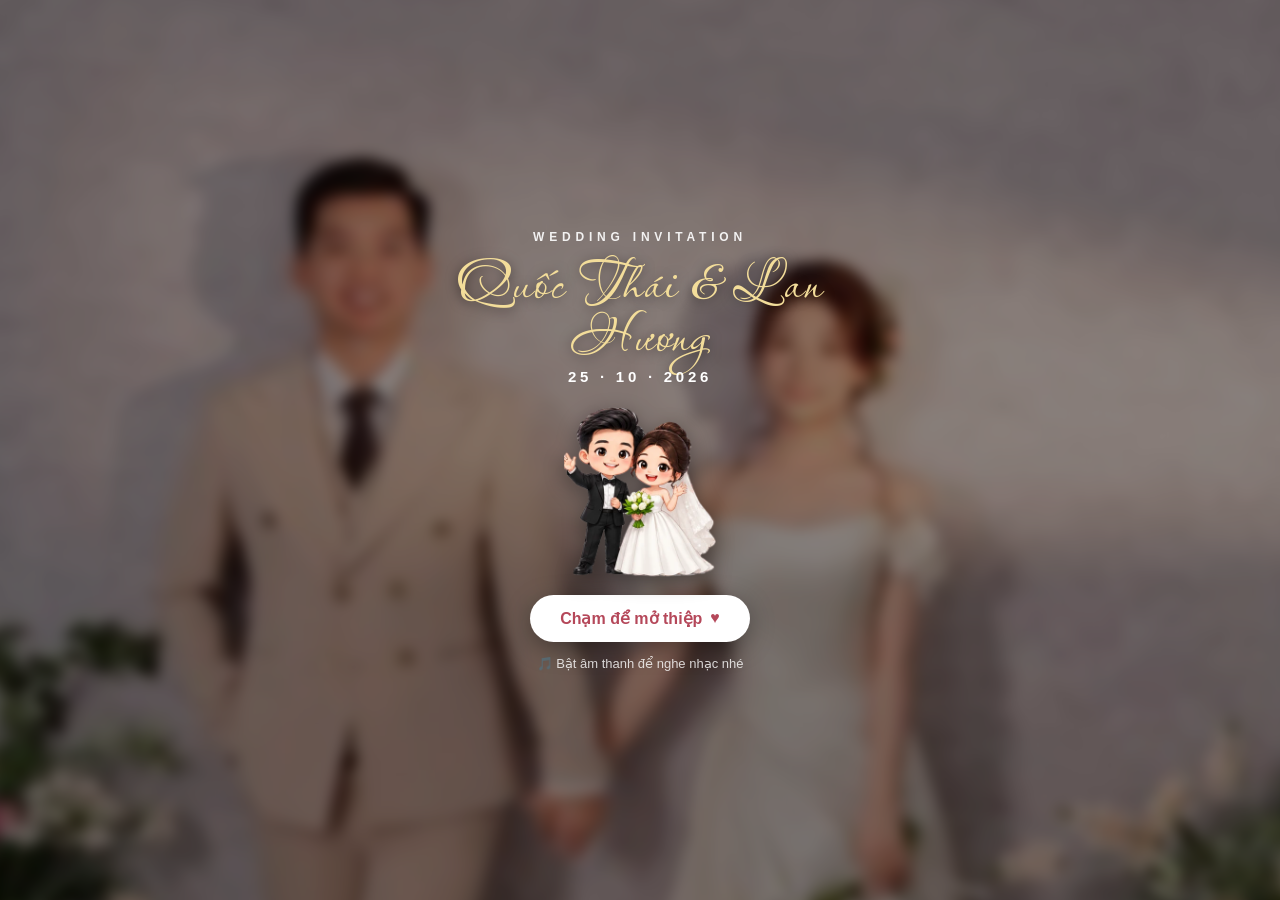
<file: index.html>
<!DOCTYPE html>
<html lang="vi">
<head>
<meta charset="utf-8"/>
<meta name="viewport" content="width=device-width, initial-scale=1"/>
<title>Happy wedding Quốc Thái &amp; Lan Hương</title>
<meta name="description" content="Trân trọng kính mời bạn tới dự lễ thành hôn của Quốc Thái &amp; Lan Hương — 11:00 Chủ Nhật 25.10.2026, Tư gia Trường Ân, P. Long Hoa, Tây Ninh."/>
<meta property="og:type" content="website"/>
<meta property="og:url" content="https://thaihuong-wedding.io.vn/"/>
<meta property="og:title" content="Happy wedding Quốc Thái &amp; Lan Hương"/>
<meta property="og:description" content="11:00 Chủ Nhật 25.10.2026 · Tư gia Trường Ân, P. Long Hoa, Tây Ninh"/>
<meta property="og:image" content="https://thaihuong-wedding.io.vn/assets/og-cover.jpg"/>
<meta property="og:image:width" content="1200"/>
<meta property="og:image:height" content="630"/>
<meta name="twitter:card" content="summary_large_image"/>
<link rel="icon" href="assets/img/audio-1.png"/>
<style id="opening-gate-css">/* Opening screen: one tap opens the invitation and starts the music (browsers block autoplay until a tap) */
.opening-gate { position: fixed; inset: 0; z-index: 4000; display: flex; align-items: center; justify-content: center; overflow: hidden;
  background: #2b2220; cursor: pointer; -webkit-tap-highlight-color: transparent; }
.opening-gate.edit-mode { display: none; }
.opening-gate-bg { position: absolute; inset: -20px; background: center 30% / cover no-repeat url(assets/album/thumb/dat_1176.jpg);
  filter: blur(6px) brightness(.55); transform: scale(1.05); }
.opening-gate-inner { position: relative; text-align: center; color: #fff; padding: 24px; max-width: 420px; }
.opening-gate-kicker { margin: 0; font: 600 12px/1.4 -apple-system, 'Segoe UI', sans-serif; letter-spacing: .4em; text-transform: uppercase; opacity: .9; }
.opening-gate-names { margin: 10px 0 4px; font: 400 46px/1.15 'Aquarelle', 'HoaTay1', cursive; color: #f3dd9a; text-shadow: 0 2px 12px rgba(0, 0, 0, .5); }
.opening-gate-date { margin: 0; font: 600 15px/1.4 -apple-system, 'Segoe UI', sans-serif; letter-spacing: .25em; }
.opening-gate-mascot { display: block; height: 170px; margin: 20px auto 10px; filter: drop-shadow(0 6px 10px rgba(0, 0, 0, .4));
  animation: gate-bob 2s ease-in-out infinite; }
.opening-gate-btn { display: inline-flex; align-items: center; gap: 8px; margin-top: 8px; padding: 14px 30px; border: 0; border-radius: 32px;
  background: #fff; color: #b5485a; font: 700 16px -apple-system, 'Segoe UI', sans-serif; cursor: pointer;
  box-shadow: 0 6px 24px rgba(0, 0, 0, .35); animation: gate-pulse 1.8s ease-in-out infinite; }
.opening-gate-hint { margin: 14px 0 0; font: 13px -apple-system, 'Segoe UI', sans-serif; opacity: .8; }
.opening-gate.closing { animation: gate-out .6s ease-in forwards; pointer-events: none; }
@keyframes gate-bob { 50% { transform: translateY(-8px); } }
@keyframes gate-pulse { 50% { transform: scale(1.05); box-shadow: 0 6px 30px rgba(255, 255, 255, .35); } }
@keyframes gate-out { to { opacity: 0; transform: scale(1.06); } }
@media (prefers-reduced-motion: reduce) { .opening-gate-mascot, .opening-gate-btn { animation: none; } .opening-gate.closing { animation-duration: .01s; } }
</style>
<link rel="stylesheet" href="assets/css/4456bc88e19c483a.css" media="print" data-defer-css onload="this.media='all';window.__cssReady&&window.__cssReady()" onerror="this.media='all';window.__cssReady&&window.__cssReady()"/><link rel="stylesheet" href="assets/css/bdc5aa70fb679b30.css" media="print" data-defer-css onload="this.media='all';window.__cssReady&&window.__cssReady()" onerror="this.media='all';window.__cssReady&&window.__cssReady()"/>
<style>@font-face{font-family:'Aquarelle';src:url('assets/theme-2/fonts/aquarelle.woff2') format('woff2'),url('assets/theme-2/fonts/aquarelle.woff') format('woff');font-display:swap}@font-face{font-family:'Carlytte';src:url('assets/theme-2/fonts/carlytte.woff2') format('woff2'),url('assets/theme-2/fonts/carlytte.woff') format('woff');font-display:swap}@font-face{font-family:'HoaTay1';src:url('assets/theme-2/fonts/hoatay1.woff2') format('woff2'),url('assets/theme-2/fonts/hoatay1.woff') format('woff');font-display:swap}@font-face{font-family:'Monsieur La Doulaise';src:url('assets/theme-2/fonts/monsieur-la-doulaise.woff2') format('woff2'),url('assets/theme-2/fonts/monsieur-la-doulaise.woff') format('woff');font-display:swap}@font-face{font-family:'PlayfairDisplay';src:url('assets/theme-2/fonts/playfairdisplay.woff2') format('woff2'),url('assets/theme-2/fonts/playfairdisplay.woff') format('woff');font-display:swap}@font-face{font-family:'Quicksand';src:url('assets/theme-2/fonts/quicksand.woff2') format('woff2'),url('assets/theme-2/fonts/quicksand.woff') format('woff');font-display:swap}@font-face{font-family:'Scarlet Bradley.regular';src:url('assets/theme-2/fonts/scarlet-bradleyregular.woff2') format('woff2'),url('assets/theme-2/fonts/scarlet-bradleyregular.woff') format('woff');font-display:swap}@font-face{font-family:'Signora';src:url('assets/theme-2/fonts/signora.woff2') format('woff2'),url('assets/theme-2/fonts/signora.woff') format('woff');font-display:swap}@font-face{font-family:'Soul Note Display';src:url('assets/theme-2/fonts/soul-note-display.woff2') format('woff2'),url('assets/theme-2/fonts/soul-note-display.woff') format('woff');font-display:swap}@font-face{font-family:'Summerfun';src:url('assets/theme-2/fonts/summerfun.woff2') format('woff2'),url('assets/theme-2/fonts/summerfun.woff') format('woff');font-display:swap}@font-face{font-family:'The Artisan';src:url('assets/theme-2/fonts/the-artisan.woff2') format('woff2'),url('assets/theme-2/fonts/the-artisan.woff') format('woff');font-display:swap}</style>
<style id="__jsx-3522513885">#audio-control-wrapper.jsx-3522513885{position:absolute;right:10px;top:10px;z-index:1000;width:30px;height:30px;display:-webkit-box;display:-webkit-flex;display:-ms-flexbox;display:flex;-webkit-align-items:center;-webkit-box-align:center;-ms-flex-align:center;align-items:center;}.audio-toggle.jsx-3522513885{width:100%;height:100%;display:-webkit-box;display:-webkit-flex;display:-ms-flexbox;display:flex;-webkit-align-items:center;-webkit-box-align:center;-ms-flex-align:center;align-items:center;-webkit-box-pack:center;-webkit-justify-content:center;-ms-flex-pack:center;justify-content:center;background:rgba(165,165,165,0.2);border-radius:50%;overflow:hidden;}.audio-toggle.mrotate.jsx-3522513885{-webkit-animation:mrotate-jsx-3522513885 5s linear infinite;animation:mrotate-jsx-3522513885 5s linear infinite;}.music-icon.jsx-3522513885{display:block;width:100%;height:100%;background:#000;}.icon-cancel.jsx-3522513885{position:absolute;width:100%;height:100%;border-radius:50%;overflow:hidden;padding-top:15px;}.icon-line.jsx-3522513885{-webkit-transform:rotate(45deg);-ms-transform:rotate(45deg);transform:rotate(45deg);width:100%;height:1px;background:#fff;}@-webkit-keyframes mrotate-jsx-3522513885{to{-webkit-transform:rotate(1turn);-ms-transform:rotate(1turn);transform:rotate(1turn);}}@keyframes mrotate-jsx-3522513885{to{-webkit-transform:rotate(1turn);-ms-transform:rotate(1turn);transform:rotate(1turn);}}</style>
<style id="__jsx-1944329802">.photo-component.jsx-1944329802{width:100%;height:100%;}.photo-component.jsx-1944329802 img.jsx-1944329802{width:100%;height:100%;-webkit-mask-size:100% 100%;mask-size:100% 100%;-webkit-mask-repeat:no-repeat;mask-repeat:no-repeat;}.photo-component.jsx-1944329802 .photo-bg-wrap.jsx-1944329802{width:100%;height:100%;background-size:cover;background-position:50% 50%;background-repeat:no-repeat;background-clip:border-box;}</style>
<style id="__jsx-1828971989">.text-box-component.jsx-1828971989{height:auto !important;position:relative;}.text-box-editing.jsx-1828971989::after{content:" ";box-sizing:content-box;border:1px solid var(--color-primary);position:absolute;pointer-events:none;display:block;inset:-0px;z-index:1;}.text-box-component.component-hovered.jsx-1828971989::after{content:" ";box-sizing:content-box;border:1px dashed var(--color-primary);position:absolute;pointer-events:none;inset:-0px;display:block;}</style>
<style id="__jsx-155046617">.envelope-shadow.jsx-155046617{position:absolute;width:368.308px;height:245.538px;margin-left:auto;margin-right:auto;top:0;pointer-events:none;z-index:0;}.envelope-shadow.jsx-155046617::after{content:"";position:absolute;width:419.87111999999996px;height:25px;border-radius:50%;background:rgba(0,0,0,0.2);top:295.538px;left:50%;-webkit-transform:translateX(-50%);-ms-transform:translateX(-50%);transform:translateX(-50%);-webkit-animation:shadowScale-jsx-155046617 3s ease-in-out infinite;animation:shadowScale-jsx-155046617 3s ease-in-out infinite;-webkit-filter:blur(4px);filter:blur(4px);box-shadow:0 0 20px rgba(0,0,0,0.2);}.envelope-container.jsx-155046617{position:absolute;width:368.308px;height:245.538px;border-bottom-left-radius:6px;border-bottom-right-radius:6px;margin-left:auto;margin-right:auto;top:0;background-color:#3c4e34;box-shadow:0 4px 20px rgba(0,0,0,0.2);-webkit-transition:-webkit-transform 0.3s cubic-bezier(0.25,0.46,0.45,0.94);-webkit-transition:transform 0.3s cubic-bezier(0.25,0.46,0.45,0.94);transition:transform 0.3s cubic-bezier(0.25,0.46,0.45,0.94);cursor:pointer;-webkit-animation:float-jsx-155046617 3s ease-in-out infinite;animation:float-jsx-155046617 3s ease-in-out infinite;z-index:1;}.front.jsx-155046617{position:absolute;width:0;height:0;z-index:3;}.flap.jsx-155046617{border-left:184.154px solid transparent;border-right:184.154px solid transparent;border-bottom:112.94748000000001px solid transparent;border-top:132.59052000000003px solid #3c4e34;-webkit-transform-origin:top;-ms-transform-origin:top;transform-origin:top;}.open.jsx-155046617 .flap.jsx-155046617{-webkit-transform:rotateX(180deg);-ms-transform:rotateX(180deg);transform:rotateX(180deg);-webkit-transition:-webkit-transform 1.2s cubic-bezier(0.25,0.46,0.45,0.94), z-index 1.2s;-webkit-transition:transform 1.2s cubic-bezier(0.25,0.46,0.45,0.94), z-index 1.2s;transition:transform 1.2s cubic-bezier(0.25,0.46,0.45,0.94), z-index 1.2s;z-index:1;}.close.jsx-155046617 .flap.jsx-155046617{-webkit-transform:rotateX(0deg);-ms-transform:rotateX(0deg);transform:rotateX(0deg);-webkit-transition:-webkit-transform 0.8s 0.8s cubic-bezier(0.25,0.46,0.45,0.94), z-index 0.8s;-webkit-transition:transform 0.8s 0.8s cubic-bezier(0.25,0.46,0.45,0.94), z-index 0.8s;transition:transform 0.8s 0.8s cubic-bezier(0.25,0.46,0.45,0.94), z-index 0.8s;z-index:5;}.pocket.jsx-155046617{border-left:184.154px solid #465c3d;border-right:184.154px solid #465c3d;border-bottom:122.769px solid #4a6240;border-top:122.769px solid transparent;border-bottom-left-radius:6px;border-bottom-right-radius:6px;}.wax-seal.jsx-155046617{position:absolute;top:98.21520000000001px;left:50%;-webkit-transform:translateX(-50%);-ms-transform:translateX(-50%);transform:translateX(-50%);width:47.88004px;height:47.88004px;background-size:contain;background-repeat:no-repeat;background-position:center;z-index:10;}.letter.jsx-155046617{position:relative;background-color:#fff;width:90%;margin-left:auto;margin-right:auto;height:90%;top:5%;border-radius:6px;box-shadow:0 2px 26px rgba(0,0,0,0.12);-webkit-transition:box-shadow 0.3s ease;transition:box-shadow 0.3s ease;overflow:hidden;}.letter.jsx-155046617::after{content:"";position:absolute;top:0;bottom:0;left:0;right:0;background-image:linear-gradient( 180deg, rgba(255,255,255,0) 25%, rgba(255,227,239,0.2) 75%, rgba(215,227,239,0.3) 100% );pointer-events:none;}.open.jsx-155046617 .letter.jsx-155046617{box-shadow:0 4px 30px rgba(0,0,0,0.2);-webkit-transform:translateY(-116.63055px);-ms-transform:translateY(-116.63055px);transform:translateY(-116.63055px);-webkit-transition:-webkit-transform 1s 0.5s cubic-bezier(0.25,0.46,0.45,0.94), z-index 0.5s;-webkit-transition:transform 1s 0.5s cubic-bezier(0.25,0.46,0.45,0.94), z-index 0.5s;transition:transform 1s 0.5s cubic-bezier(0.25,0.46,0.45,0.94), z-index 0.5s;z-index:2;}.close.jsx-155046617 .letter.jsx-155046617{-webkit-transform:translateY(0px);-ms-transform:translateY(0px);transform:translateY(0px);-webkit-transition:-webkit-transform 0.6s 0.2s cubic-bezier(0.25,0.46,0.45,0.94), z-index 0.2s;-webkit-transition:transform 0.6s 0.2s cubic-bezier(0.25,0.46,0.45,0.94), z-index 0.2s;transition:transform 0.6s 0.2s cubic-bezier(0.25,0.46,0.45,0.94), z-index 0.2s;z-index:1;}.letter-image.jsx-155046617{width:100%;height:100%;object-fit:cover;border-radius:6px;}.words.jsx-155046617{position:absolute;left:10%;width:80%;height:14%;background-color:#eeeff0;}.words.line1.jsx-155046617{top:15%;width:20%;height:7%;}.words.line2.jsx-155046617{top:30%;}.words.line3.jsx-155046617{top:50%;}.words.line4.jsx-155046617{top:70%;}.hearts.jsx-155046617{position:absolute;top:135.04590000000002px;left:0;right:0;z-index:2;}.heart.jsx-155046617{position:absolute;bottom:0;right:10%;}.heart.jsx-155046617::before,.heart.jsx-155046617::after{position:absolute;content:"";left:39.408955999999996px;top:0;width:39.408955999999996px;height:62.980668px;background-color:#d00000;border-radius:39.408955999999996px 39.408955999999996px 0 0;-webkit-transform:rotate(-45deg);-ms-transform:rotate(-45deg);transform:rotate(-45deg);-webkit-transform-origin:0 100%;-ms-transform-origin:0 100%;transform-origin:0 100%;}.heart.jsx-155046617::after{left:0;-webkit-transform:rotate(45deg);-ms-transform:rotate(45deg);transform:rotate(45deg);-webkit-transform-origin:100% 100%;-ms-transform-origin:100% 100%;transform-origin:100% 100%;}.close.jsx-155046617 .heart.jsx-155046617{opacity:0;-webkit-animation:none;animation:none;-webkit-transform:scale(0);-ms-transform:scale(0);transform:scale(0);}.heart.a1.jsx-155046617{left:20%;-webkit-transform:scale(0.6);-ms-transform:scale(0.6);transform:scale(0.6);opacity:1;}.open.jsx-155046617 .heart.a1.jsx-155046617{-webkit-animation:heartFloat-jsx-155046617 4s cubic-bezier(0.25,0.46,0.45,0.94) 1,sideSway-jsx-155046617 2s ease-in-out 4 alternate,heartScale-jsx-155046617 0.5s cubic-bezier(0.68,-0.55,0.265,1.55) 1;animation:heartFloat-jsx-155046617 4s cubic-bezier(0.25,0.46,0.45,0.94) 1,sideSway-jsx-155046617 2s ease-in-out 4 alternate,heartScale-jsx-155046617 0.5s cubic-bezier(0.68,-0.55,0.265,1.55) 1;-webkit-animation-fill-mode:forwards;animation-fill-mode:forwards;-webkit-animation-delay:1.2s;animation-delay:1.2s;}.heart.a2.jsx-155046617{left:55%;-webkit-transform:scale(1);-ms-transform:scale(1);transform:scale(1);opacity:1;}.open.jsx-155046617 .heart.a2.jsx-155046617{-webkit-animation:heartFloat-jsx-155046617 5s cubic-bezier(0.25,0.46,0.45,0.94) 1,sideSway-jsx-155046617 4s ease-in-out 2 alternate,heartScale-jsx-155046617 0.5s cubic-bezier(0.68,-0.55,0.265,1.55) 1;animation:heartFloat-jsx-155046617 5s cubic-bezier(0.25,0.46,0.45,0.94) 1,sideSway-jsx-155046617 4s ease-in-out 2 alternate,heartScale-jsx-155046617 0.5s cubic-bezier(0.68,-0.55,0.265,1.55) 1;-webkit-animation-fill-mode:forwards;animation-fill-mode:forwards;-webkit-animation-delay:1.4s;animation-delay:1.4s;}.heart.a3.jsx-155046617{left:10%;-webkit-transform:scale(0.8);-ms-transform:scale(0.8);transform:scale(0.8);opacity:1;}.open.jsx-155046617 .heart.a3.jsx-155046617{-webkit-animation:heartFloat-jsx-155046617 7s cubic-bezier(0.25,0.46,0.45,0.94) 1,sideSway-jsx-155046617 2s ease-in-out 6 alternate,heartScale-jsx-155046617 0.5s cubic-bezier(0.68,-0.55,0.265,1.55) 1;animation:heartFloat-jsx-155046617 7s cubic-bezier(0.25,0.46,0.45,0.94) 1,sideSway-jsx-155046617 2s ease-in-out 6 alternate,heartScale-jsx-155046617 0.5s cubic-bezier(0.68,-0.55,0.265,1.55) 1;-webkit-animation-fill-mode:forwards;animation-fill-mode:forwards;-webkit-animation-delay:1.6s;animation-delay:1.6s;}@-webkit-keyframes float-jsx-155046617{0%,100%{-webkit-transform:translateY(0px);-ms-transform:translateY(0px);transform:translateY(0px);}50%{-webkit-transform:translateY(-20px);-ms-transform:translateY(-20px);transform:translateY(-20px);}}@keyframes float-jsx-155046617{0%,100%{-webkit-transform:translateY(0px);-ms-transform:translateY(0px);transform:translateY(0px);}50%{-webkit-transform:translateY(-20px);-ms-transform:translateY(-20px);transform:translateY(-20px);}}@-webkit-keyframes shadowScale-jsx-155046617{0%,100%{-webkit-transform:translateX(-50%) scaleX(1);-ms-transform:translateX(-50%) scaleX(1);transform:translateX(-50%) scaleX(1);}50%{-webkit-transform:translateX(-50%) scaleX(0.85);-ms-transform:translateX(-50%) scaleX(0.85);transform:translateX(-50%) scaleX(0.85);}}@keyframes shadowScale-jsx-155046617{0%,100%{-webkit-transform:translateX(-50%) scaleX(1);-ms-transform:translateX(-50%) scaleX(1);transform:translateX(-50%) scaleX(1);}50%{-webkit-transform:translateX(-50%) scaleX(0.85);-ms-transform:translateX(-50%) scaleX(0.85);transform:translateX(-50%) scaleX(0.85);}}@-webkit-keyframes heartFloat-jsx-155046617{0%{top:0;opacity:1;}50%{opacity:0.8;}80%{opacity:0.3;}100%{top:-600px;opacity:0;visibility:hidden;}}@keyframes heartFloat-jsx-155046617{0%{top:0;opacity:1;}50%{opacity:0.8;}80%{opacity:0.3;}100%{top:-600px;opacity:0;visibility:hidden;}}@-webkit-keyframes sideSway-jsx-155046617{0%{margin-left:0px;}50%{margin-left:25px;}100%{margin-left:50px;}}@keyframes sideSway-jsx-155046617{0%{margin-left:0px;}50%{margin-left:25px;}100%{margin-left:50px;}}@-webkit-keyframes heartScale-jsx-155046617{0%{-webkit-transform:scale(0);-ms-transform:scale(0);transform:scale(0);opacity:0;}50%{-webkit-transform:scale(1.2);-ms-transform:scale(1.2);transform:scale(1.2);opacity:0.8;}100%{-webkit-transform:scale(var(--heart-scale,1));-ms-transform:scale(var(--heart-scale,1));transform:scale(var(--heart-scale,1));opacity:1;}}@keyframes heartScale-jsx-155046617{0%{-webkit-transform:scale(0);-ms-transform:scale(0);transform:scale(0);opacity:0;}50%{-webkit-transform:scale(1.2);-ms-transform:scale(1.2);transform:scale(1.2);opacity:0.8;}100%{-webkit-transform:scale(var(--heart-scale,1));-ms-transform:scale(var(--heart-scale,1));transform:scale(var(--heart-scale,1));opacity:1;}}</style>
<style id="__jsx-992657205">.animated-envelope-component.jsx-992657205{position:relative;}.animated-envelope-component.component-hovered.jsx-992657205::after{content:" ";box-sizing:content-box;border:1px dashed var(--color-primary);position:absolute;pointer-events:none;inset:0;display:block;}@-webkit-keyframes fadeIn-jsx-992657205{from{opacity:0;}to{opacity:1;}}@keyframes fadeIn-jsx-992657205{from{opacity:0;}to{opacity:1;}}@-webkit-keyframes fadeOut-jsx-992657205{from{opacity:1;}to{opacity:0;}}@keyframes fadeOut-jsx-992657205{from{opacity:1;}to{opacity:0;}}@-webkit-keyframes backdropPulse-jsx-992657205{0%,100%{opacity:0.6;-webkit-transform:translate(-50%,-50%) scale(1);-ms-transform:translate(-50%,-50%) scale(1);transform:translate(-50%,-50%) scale(1);}50%{opacity:0.3;-webkit-transform:translate(-50%,-50%) scale(1.05);-ms-transform:translate(-50%,-50%) scale(1.05);transform:translate(-50%,-50%) scale(1.05);}}@keyframes backdropPulse-jsx-992657205{0%,100%{opacity:0.6;-webkit-transform:translate(-50%,-50%) scale(1);-ms-transform:translate(-50%,-50%) scale(1);transform:translate(-50%,-50%) scale(1);}50%{opacity:0.3;-webkit-transform:translate(-50%,-50%) scale(1.05);-ms-transform:translate(-50%,-50%) scale(1.05);transform:translate(-50%,-50%) scale(1.05);}}</style>
<style id="__jsx-17337941">.text-box-component.jsx-17337941{height:auto !important;position:relative;}.text-box-editing.jsx-17337941::after{content:" ";box-sizing:content-box;border:1px solid var(--color-primary);position:absolute;pointer-events:none;display:block;inset:-2px;z-index:1;}.text-box-component.component-hovered.jsx-17337941::after{content:" ";box-sizing:content-box;border:1px dashed var(--color-primary);position:absolute;pointer-events:none;inset:-2px;display:block;}</style>
<style id="__jsx-3557960200">.material-component.jsx-3557960200{width:100%;height:100%;}.material-component.jsx-3557960200 img.jsx-3557960200{width:100%;height:100%;-webkit-mask-size:100% 100%;mask-size:100% 100%;-webkit-mask-repeat:no-repeat;mask-repeat:no-repeat;}.material-component.jsx-3557960200 .photo-bg-wrap.jsx-3557960200{width:100%;height:100%;background-size:cover;background-position:50% 50%;background-repeat:no-repeat;background-clip:border-box;}</style>
<style id="__jsx-3272123691">.countdown.jsx-3272123691{width:100%;margin:0 auto;-webkit-box-pack:justify;-webkit-justify-content:space-between;-ms-flex-pack:justify;justify-content:space-between;background-color:transparent !important;gap:var(--spacing);}.countdown.jsx-3272123691>div.jsx-3272123691,.countdown.jsx-3272123691{height:100%;display:-webkit-box;display:-webkit-flex;display:-ms-flexbox;display:flex;}.countdown.jsx-3272123691>div.jsx-3272123691{width:25%;border-radius:4px;-webkit-flex-direction:column;-ms-flex-direction:column;flex-direction:column;}.countdown.jsx-3272123691>div.jsx-3272123691{-webkit-box-pack:center;-webkit-justify-content:center;-ms-flex-pack:center;justify-content:center;-webkit-align-items:center;-webkit-box-align:center;-ms-flex-align:center;align-items:center;}.countdown.vertical.jsx-3272123691{-webkit-flex-direction:column;-ms-flex-direction:column;flex-direction:column;}.countdown.vertical.jsx-3272123691>div.jsx-3272123691{width:100% !important;-webkit-flex-direction:row !important;-ms-flex-direction:row !important;flex-direction:row !important;gap:5px !important;}</style>
<style id="__jsx-1768321534">.rsvp-form-container:hover{z-index:9999999 !important;}</style>
<style id="__jsx-3664286752">.qr-box-component.jsx-3664286752{width:100%;height:100%;}.qr-box-component.jsx-3664286752 img.jsx-3664286752{width:100%;height:100%;-webkit-mask-size:100% 100%;mask-size:100% 100%;-webkit-mask-repeat:no-repeat;mask-repeat:no-repeat;}.qr-box-component.jsx-3664286752 .photo-bg-wrap.jsx-3664286752{width:100%;height:100%;background-size:contain;background-position:50% 50%;background-repeat:no-repeat;background-clip:border-box;}</style>
<style id="__jsx-2177353859">#main-scroll-container #root-page-container::before{content:"";position:absolute;left:50%;bottom:3px;-webkit-transform:translateX(-50%);-ms-transform:translateX(-50%);transform:translateX(-50%);width:50px;height:4px;background:rgba(0,0,0,0.1);border-radius:2px;-webkit-transition:all 0.2s;transition:all 0.2s;}#main-scroll-container #root-page-container:hover::before{background:rgba(0,0,0,0.3);}</style>
<style id="__jsx-3895218497">#blessing-box.jsx-3895218497{display:-webkit-box;display:-webkit-flex;display:-ms-flexbox;display:flex;overflow:hidden;z-index:1000;height:180px;position:absolute;width:285px;bottom:58px;left:16px;-webkit-transition:opacity 0.3s ease-in-out;transition:opacity 0.3s ease-in-out;-webkit-touch-callout:none;-webkit-user-select:none;-khtml-user-select:none;-moz-user-select:none;-ms-user-select:none;-webkit-user-select:none;-moz-user-select:none;-ms-user-select:none;user-select:none;-webkit-tap-highlight-color:transparent;pointer-events:none;}.blessing-message.jsx-3895218497{font-size:11px;color:white;position:absolute;min-height:28px;line-height:14px;margin:3px 0;border-radius:7px;padding:2px 10px;display:-webkit-box;display:-webkit-flex;display:-ms-flexbox;display:flex;text-align:left;-webkit-align-items:center;-webkit-box-align:center;-ms-flex-align:center;align-items:center;-webkit-box-pack:center;-webkit-justify-content:center;-ms-flex-pack:center;justify-content:center;background:rgba(225,117,117,0.5);-webkit-transition:opacity 0.5s ease-out;transition:opacity 0.5s ease-out;-webkit-user-select:none;-moz-user-select:none;-ms-user-select:none;-webkit-user-select:none;-moz-user-select:none;-ms-user-select:none;user-select:none;-webkit-tap-highlight-color:transparent;}</style>
<style id="__jsx-831523885">.message-box-button.jsx-831523885{background:rgba(0,0,0,0.2);padding:0px 7px 0px 15px;box-sizing:border-box;color:white;border-radius:30px;font-size:13px;width:150px;height:39px;line-height:39px;display:-webkit-box;display:-webkit-flex;display:-ms-flexbox;display:flex;-webkit-align-items:center;-webkit-box-align:center;-ms-flex-align:center;align-items:center;-webkit-box-pack:justify;-webkit-justify-content:space-between;-ms-flex-pack:justify;justify-content:space-between;}</style>
<style id="__jsx-2074202128">.toolbar-right{display:-webkit-box;display:-webkit-flex;display:-ms-flexbox;display:flex;gap:10px;}#cinelove-gift-button{background-image:url("assets/theme-2/img/gift-box.f417ec86.png");background-size:100%;background-repeat:no-repeat;-webkit-animation:6s ease 0s infinite normal none running bounceGift;animation:6s ease 0s infinite normal none running bounceGift;width:39px;height:39px;cursor:pointer;}#cinelove-like-button{background-image:url("assets/theme-2/img/like.ea5798c7.png");background-repeat:no-repeat;background-size:100%;width:39px;height:39px;position:relative;cursor:pointer;}#cinelove-like-count{opacity:1;border-radius:17px;width:17px;height:17px;line-height:17px;color:white;font-size:8px;position:absolute;right:-4px;top:-4px;background:-webkit-linear-gradient(#ff9aa6,#ff4969);text-align:center;}@-webkit-keyframes bounceGift{0%{-webkit-transform:translateY(0px);}8%{-webkit-transform:translateY(-10px);}13%{-webkit-transform:translateY(0px);}16%{-webkit-transform:translateY(-5px);}19%{-webkit-transform:translateY(0px);}22%{-webkit-transform:translateY(-2px);}25%{-webkit-transform:translateY(0px);}100%{-webkit-transform:translateY(0px);}}#animation-gift-preview-btn{background:rgba(0,0,0,0.2);padding:0px 10px;box-sizing:border-box;color:white;border-radius:30px;font-size:14px;height:39px;line-height:39px;display:-webkit-box;display:-webkit-flex;display:-ms-flexbox;display:flex;-webkit-align-items:center;-webkit-box-align:center;-ms-flex-align:center;align-items:center;cursor:pointer;}#animation-gift-preview-btn img{height:30px;vertical-align:middle;}#animation-gift-preview-btn span{display:inline-block;font-size:13px;margin-left:5px;white-space:nowrap;}.shake{-webkit-animation:shake 0.1s 3;}@-webkit-keyframes shake{0%{-webkit-transform:scale(1);}30%{-webkit-transform:scale(1.3);}100%{-webkit-transform:scale(1);}}</style>
<style id="__jsx-1401461546">#cinelove-toolbar.jsx-1401461546{position:absolute;left:0;bottom:0;z-index:1000;width:100%;height:64px;box-sizing:border-box;}#cinelove-toolbar.jsx-1401461546 .toolbar.jsx-1401461546{display:-webkit-box;display:-webkit-flex;display:-ms-flexbox;display:flex;-webkit-align-items:center;-webkit-box-align:center;-ms-flex-align:center;align-items:center;-webkit-box-pack:justify;-webkit-justify-content:space-between;-ms-flex-pack:justify;justify-content:space-between;position:relative;width:100%;height:100%;padding:0.5rem;}</style>
<style id="__jsx-2770182321">.received-gifts-wrapper.jsx-2770182321{position:absolute;z-index:9999999;bottom:250px;display:block;width:100%;}</style>
<style id="__jsx-848010737">#cinelove-animation-box.jsx-848010737{position:absolute;left:0;top:0;width:100%;height:38rem;z-index:9999998;pointer-events:none;}#cinelove-canvas.jsx-848010737,#cinelove-canvas-preview.jsx-848010737{position:absolute;width:100%;height:auto;background-color:transparent;top:-15vh;left:0;opacity:1;-webkit-transition:visibility 0.2s ease-in-out,opacity 0.2s ease-in-out;transition:visibility 0.2s ease-in-out,opacity 0.2s ease-in-out;}#cinelove-canvas.jsx-848010737{visibility:visible;opacity:1;}@media screen and (max-height:700px){#cinelove-canvas.jsx-848010737,#cinelove-canvas-preview.jsx-848010737{top:-30vh;}}@media screen and (min-height:701px) and (max-height:800px){#cinelove-canvas.jsx-848010737,#cinelove-canvas-preview.jsx-848010737{top:-25vh;}}</style>
<style id="__jsx-4097818752">.bar-gift-new.jsx-4097818752{width:100%;min-height:400px;background-color:#fff;border-radius:0.5rem 0.5rem 0 0;box-sizing:border-box;position:absolute;bottom:0;left:0;z-index:9999999;}.gift-wrap-backdrop.jsx-4097818752{position:fixed;left:0;top:0;right:0;bottom:0;z-index:9999997;background:rgba(0,0,0,0.4);}.slideInBtm-enter.jsx-4097818752{-webkit-transform:translateY(100%);-ms-transform:translateY(100%);transform:translateY(100%);}.slideInBtm-enter-active.jsx-4097818752{-webkit-transform:translateY(0);-ms-transform:translateY(0);transform:translateY(0);-webkit-transition:-webkit-transform 0.3s ease-in-out;-webkit-transition:transform 0.3s ease-in-out;transition:transform 0.3s ease-in-out;}.slideInBtm-exit.jsx-4097818752{-webkit-transform:translateY(0);-ms-transform:translateY(0);transform:translateY(0);}.slideInBtm-exit-active.jsx-4097818752{-webkit-transform:translateY(100%);-ms-transform:translateY(100%);transform:translateY(100%);-webkit-transition:-webkit-transform 0.3s ease-in-out;-webkit-transition:transform 0.3s ease-in-out;transition:transform 0.3s ease-in-out;}.fade-enter.jsx-4097818752{opacity:0;}.fade-enter-active.jsx-4097818752{opacity:1;-webkit-transition:opacity 0.3s ease-in-out;transition:opacity 0.3s ease-in-out;}.fade-exit.jsx-4097818752{opacity:1;}.fade-exit-active.jsx-4097818752{opacity:0;-webkit-transition:opacity 0.3s ease-in-out;transition:opacity 0.3s ease-in-out;}</style>
<style id="__jsx-831600802">.popup-wrapper.jsx-831600802{width:100%;min-height:20rem;background-color:#fff;border-radius:0.5rem 0.5rem 0 0;box-sizing:border-box;position:absolute;bottom:0;left:0;z-index:9999999;}.popup-backdrop.jsx-831600802{position:fixed;left:0;top:0;right:0;bottom:0;z-index:9999997;background:rgba(0,0,0,0.4);}.slideInBtm-enter.jsx-831600802{-webkit-transform:translateY(100%);-ms-transform:translateY(100%);transform:translateY(100%);}.slideInBtm-enter-active.jsx-831600802{-webkit-transform:translateY(0);-ms-transform:translateY(0);transform:translateY(0);-webkit-transition:-webkit-transform 0.3s ease-in-out;-webkit-transition:transform 0.3s ease-in-out;transition:transform 0.3s ease-in-out;}.slideInBtm-exit.jsx-831600802{-webkit-transform:translateY(0);-ms-transform:translateY(0);transform:translateY(0);}.slideInBtm-exit-active.jsx-831600802{-webkit-transform:translateY(100%);-ms-transform:translateY(100%);transform:translateY(100%);-webkit-transition:-webkit-transform 0.3s ease-in-out;-webkit-transition:transform 0.3s ease-in-out;transition:transform 0.3s ease-in-out;}.fade-enter.jsx-831600802{opacity:0;}.fade-enter-active.jsx-831600802{opacity:1;-webkit-transition:opacity 0.3s ease-in-out;transition:opacity 0.3s ease-in-out;}.fade-exit.jsx-831600802{opacity:1;}.fade-exit-active.jsx-831600802{opacity:0;-webkit-transition:opacity 0.3s ease-in-out;transition:opacity 0.3s ease-in-out;}</style>
<style id="__jsx-3658388935">#app-view-index.hide-toolbar #cinelove-toolbar,#app-view-index.hide-toolbar #cinelove-animation-box,#app-view-index.hide-toolbar .received-gifts-wrapper{display:none;}#app-view-index.hide-toolbar #blessing-box{visibility:hidden;}#app-view-index.hide-toolbar .page-container{margin-bottom:0;}.toolbar-toggle-button{position:absolute;right:8px;bottom:68px;width:36px;height:36px;border-radius:50%;background-color:hsla(0,0%,100%,0.9);box-shadow:0 2px 10px rgba(0,0,0,0.2);display:-webkit-box;display:-webkit-flex;display:-ms-flexbox;display:flex;-webkit-align-items:center;-webkit-box-align:center;-ms-flex-align:center;align-items:center;-webkit-box-pack:center;-webkit-justify-content:center;-ms-flex-pack:center;justify-content:center;cursor:pointer;z-index:999;-webkit-transition:all 0.3s ease;transition:all 0.3s ease;overflow:visible;}.toolbar-toggle-button:hover{background-color:#fff;-webkit-transform:scale(1.05);-ms-transform:scale(1.05);transform:scale(1.05);}.toolbar-toggle-button .toolbar-toggle-pill{position:absolute;left:0;bottom:0;width:100%;height:68px;-webkit-transition:height 0.15s ease-in-out;transition:height 0.15s ease-in-out;background:linear-gradient(#ffeff2,#ff6883);border-radius:35px;box-sizing:border-box;}.toolbar-toggle-button.toolbar-toggle-has-thumbnail .toolbar-toggle-pill{background:linear-gradient(#ff9aa6,#ff4969);}.toolbar-toggle-button .thumbnail{position:absolute;left:50%;top:-4px;-webkit-transform:translateX(-50%);-ms-transform:translateX(-50%);transform:translateX(-50%);z-index:1;border-radius:50%;width:37px;height:37px;object-fit:cover;border:1px solid #fff;-webkit-transition:all 0.3s ease;transition:all 0.3s ease;}.toolbar-toggle-button .icon-svg{width:36px;height:36px;padding:7px;box-sizing:border-box;color:#fff;-webkit-transition:-webkit-transform 0.15s ease-in-out;-webkit-transition:transform 0.15s ease-in-out;transition:transform 0.15s ease-in-out;position:absolute;bottom:0;left:50%;-webkit-transform:translateX(-50%);-ms-transform:translateX(-50%);transform:translateX(-50%);}#app-view-index.hide-toolbar .toolbar-toggle-button{bottom:20px;}</style>
<style id="__jsx-505250292">.watermark.jsx-773491098{position:absolute;bottom:148px;right:7px;text-align:center;-webkit-transform:rotate(-90deg);-ms-transform:rotate(-90deg);transform:rotate(-90deg);width:20px;white-space:nowrap;height:20px;-webkit-transition:all 0.3s ease;transition:all 0.3s ease;z-index:999;}.watermark.hide-toolbar.jsx-773491098{bottom:30px;}.watermark.hide-toolbar-content.jsx-773491098{bottom:98px;}.watermark-content.jsx-773491098{text-align:center;color:#1c1c1c;font-size:14px;font-weight:300;}.watermark-link.jsx-773491098{color:#414141;-webkit-text-decoration:none;text-decoration:none;font-weight:500;margin-left:2px;-webkit-transition:color 0.3s ease;transition:color 0.3s ease;}.watermark-link.jsx-773491098:hover{color:#000;}</style>
<style id="__jsx-3147566159">#app-view-index{height:100% !important;}.pc-container #cinelove-toolbar .message-box-button{width:130px;}.pc-container #cinelove-toolbar .message-box-button,.pc-container #cinelove-toolbar #animation-gift-preview-btn,.pc-container #cinelove-toolbar #cinelove-gift-button,.pc-container #cinelove-toolbar #cinelove-like-button{font-size:12px;height:35px;line-height:35px;border-radius:25px;}.pc-container #cinelove-toolbar #animation-gift-preview-btn span{font-size:12px;}.pc-container #cinelove-toolbar #cinelove-like-button,.pc-container #cinelove-toolbar #cinelove-gift-button{width:35px;}.pc-container .bar-messwin *{-webkit-transform:scale(0.95);-ms-transform:scale(0.95);transform:scale(0.95);}.pc-container .bar-gift-new .select-type .option{font-size:17px !important;cursor:pointer;}.pc-container .bar-gift-new .gift-li .title{font-size:10px !important;white-space:nowrap;overflow:hidden;text-overflow:ellipsis;text-align:center;width:70px;}.pc-container .bar-gift-new .give-tip{font-size:10px !important;}.pc-container .bar-gift-new .give-username{-webkit-transform:scale(0.95);-ms-transform:scale(0.95);transform:scale(0.95);}.pc-container .animate-slide-gift.gift-minibar *{-webkit-transform:scale(0.95);-ms-transform:scale(0.95);transform:scale(0.95);}.pc-container #cinelove-canvas-preview,.pc-container #cinelove-canvas{-webkit-transform:scale(0.95);-ms-transform:scale(0.95);transform:scale(0.95);}</style>
<style>.css-var-root{--ant-blue:#1677FF;--ant-purple:#722ED1;--ant-cyan:#13C2C2;--ant-green:#52C41A;--ant-magenta:#EB2F96;--ant-pink:#EB2F96;--ant-red:#F5222D;--ant-orange:#FA8C16;--ant-yellow:#FADB14;--ant-volcano:#FA541C;--ant-geekblue:#2F54EB;--ant-gold:#FAAD14;--ant-lime:#A0D911;--ant-color-primary:#1677ff;--ant-color-success:#52c41a;--ant-color-warning:#faad14;--ant-color-error:#ff4d4f;--ant-color-info:#1677ff;--ant-color-link:#1677ff;--ant-color-text-base:#000;--ant-color-bg-base:#fff;--ant-font-family:-apple-system, BlinkMacSystemFont, 'Segoe UI', Roboto, 'Helvetica Neue', Arial,
'Noto Sans', sans-serif, 'Apple Color Emoji', 'Segoe UI Emoji', 'Segoe UI Symbol',
'Noto Color Emoji';--ant-font-family-code:'SFMono-Regular', Consolas, 'Liberation Mono', Menlo, Courier, monospace;--ant-font-size:14px;--ant-line-width:1px;--ant-line-type:solid;--ant-motion-ease-out-circ:cubic-bezier(0.08, 0.82, 0.17, 1);--ant-motion-ease-in-out-circ:cubic-bezier(0.78, 0.14, 0.15, 0.86);--ant-motion-ease-out:cubic-bezier(0.215, 0.61, 0.355, 1);--ant-motion-ease-in-out:cubic-bezier(0.645, 0.045, 0.355, 1);--ant-motion-ease-out-back:cubic-bezier(0.12, 0.4, 0.29, 1.46);--ant-motion-ease-in-back:cubic-bezier(0.71, -0.46, 0.88, 0.6);--ant-motion-ease-in-quint:cubic-bezier(0.755, 0.05, 0.855, 0.06);--ant-motion-ease-out-quint:cubic-bezier(0.23, 1, 0.32, 1);--ant-border-radius:6px;--ant-size-unit:4px;--ant-size-step:4px;--ant-size-popup-arrow:16px;--ant-control-height:32px;--ant-z-index-base:0;--ant-z-index-popup-base:1000;--ant-opacity-image:1;--ant-blue-1:#e6f4ff;--ant-blue-2:#bae0ff;--ant-blue-3:#91caff;--ant-blue-4:#69b1ff;--ant-blue-5:#4096ff;--ant-blue-6:#1677ff;--ant-blue-7:#0958d9;--ant-blue-8:#003eb3;--ant-blue-9:#002c8c;--ant-blue-10:#001d66;--ant-purple-1:#f9f0ff;--ant-purple-2:#efdbff;--ant-purple-3:#d3adf7;--ant-purple-4:#b37feb;--ant-purple-5:#9254de;--ant-purple-6:#722ed1;--ant-purple-7:#531dab;--ant-purple-8:#391085;--ant-purple-9:#22075e;--ant-purple-10:#120338;--ant-cyan-1:#e6fffb;--ant-cyan-2:#b5f5ec;--ant-cyan-3:#87e8de;--ant-cyan-4:#5cdbd3;--ant-cyan-5:#36cfc9;--ant-cyan-6:#13c2c2;--ant-cyan-7:#08979c;--ant-cyan-8:#006d75;--ant-cyan-9:#00474f;--ant-cyan-10:#002329;--ant-green-1:#f6ffed;--ant-green-2:#d9f7be;--ant-green-3:#b7eb8f;--ant-green-4:#95de64;--ant-green-5:#73d13d;--ant-green-6:#52c41a;--ant-green-7:#389e0d;--ant-green-8:#237804;--ant-green-9:#135200;--ant-green-10:#092b00;--ant-magenta-1:#fff0f6;--ant-magenta-2:#ffd6e7;--ant-magenta-3:#ffadd2;--ant-magenta-4:#ff85c0;--ant-magenta-5:#f759ab;--ant-magenta-6:#eb2f96;--ant-magenta-7:#c41d7f;--ant-magenta-8:#9e1068;--ant-magenta-9:#780650;--ant-magenta-10:#520339;--ant-pink-1:#fff0f6;--ant-pink-2:#ffd6e7;--ant-pink-3:#ffadd2;--ant-pink-4:#ff85c0;--ant-pink-5:#f759ab;--ant-pink-6:#eb2f96;--ant-pink-7:#c41d7f;--ant-pink-8:#9e1068;--ant-pink-9:#780650;--ant-pink-10:#520339;--ant-red-1:#fff1f0;--ant-red-2:#ffccc7;--ant-red-3:#ffa39e;--ant-red-4:#ff7875;--ant-red-5:#ff4d4f;--ant-red-6:#f5222d;--ant-red-7:#cf1322;--ant-red-8:#a8071a;--ant-red-9:#820014;--ant-red-10:#5c0011;--ant-orange-1:#fff7e6;--ant-orange-2:#ffe7ba;--ant-orange-3:#ffd591;--ant-orange-4:#ffc069;--ant-orange-5:#ffa940;--ant-orange-6:#fa8c16;--ant-orange-7:#d46b08;--ant-orange-8:#ad4e00;--ant-orange-9:#873800;--ant-orange-10:#612500;--ant-yellow-1:#feffe6;--ant-yellow-2:#ffffb8;--ant-yellow-3:#fffb8f;--ant-yellow-4:#fff566;--ant-yellow-5:#ffec3d;--ant-yellow-6:#fadb14;--ant-yellow-7:#d4b106;--ant-yellow-8:#ad8b00;--ant-yellow-9:#876800;--ant-yellow-10:#614700;--ant-volcano-1:#fff2e8;--ant-volcano-2:#ffd8bf;--ant-volcano-3:#ffbb96;--ant-volcano-4:#ff9c6e;--ant-volcano-5:#ff7a45;--ant-volcano-6:#fa541c;--ant-volcano-7:#d4380d;--ant-volcano-8:#ad2102;--ant-volcano-9:#871400;--ant-volcano-10:#610b00;--ant-geekblue-1:#f0f5ff;--ant-geekblue-2:#d6e4ff;--ant-geekblue-3:#adc6ff;--ant-geekblue-4:#85a5ff;--ant-geekblue-5:#597ef7;--ant-geekblue-6:#2f54eb;--ant-geekblue-7:#1d39c4;--ant-geekblue-8:#10239e;--ant-geekblue-9:#061178;--ant-geekblue-10:#030852;--ant-gold-1:#fffbe6;--ant-gold-2:#fff1b8;--ant-gold-3:#ffe58f;--ant-gold-4:#ffd666;--ant-gold-5:#ffc53d;--ant-gold-6:#faad14;--ant-gold-7:#d48806;--ant-gold-8:#ad6800;--ant-gold-9:#874d00;--ant-gold-10:#613400;--ant-lime-1:#fcffe6;--ant-lime-2:#f4ffb8;--ant-lime-3:#eaff8f;--ant-lime-4:#d3f261;--ant-lime-5:#bae637;--ant-lime-6:#a0d911;--ant-lime-7:#7cb305;--ant-lime-8:#5b8c00;--ant-lime-9:#3f6600;--ant-lime-10:#254000;--ant-color-text:rgba(0,0,0,0.88);--ant-color-text-secondary:rgba(0,0,0,0.65);--ant-color-text-tertiary:rgba(0,0,0,0.45);--ant-color-text-quaternary:rgba(0,0,0,0.25);--ant-color-fill:rgba(0,0,0,0.15);--ant-color-fill-secondary:rgba(0,0,0,0.06);--ant-color-fill-tertiary:rgba(0,0,0,0.04);--ant-color-fill-quaternary:rgba(0,0,0,0.02);--ant-color-bg-solid:rgb(0,0,0);--ant-color-bg-solid-hover:rgba(0,0,0,0.75);--ant-color-bg-solid-active:rgba(0,0,0,0.95);--ant-color-bg-layout:#f5f5f5;--ant-color-bg-container:#ffffff;--ant-color-bg-elevated:#ffffff;--ant-color-bg-spotlight:rgba(0,0,0,0.85);--ant-color-bg-blur:transparent;--ant-color-border:#d9d9d9;--ant-color-border-disabled:#d9d9d9;--ant-color-border-secondary:#f0f0f0;--ant-color-primary-bg:#e6f4ff;--ant-color-primary-bg-hover:#bae0ff;--ant-color-primary-border:#91caff;--ant-color-primary-border-hover:#69b1ff;--ant-color-primary-hover:#4096ff;--ant-color-primary-active:#0958d9;--ant-color-primary-text-hover:#4096ff;--ant-color-primary-text:#1677ff;--ant-color-primary-text-active:#0958d9;--ant-color-success-bg:#f6ffed;--ant-color-success-bg-hover:#d9f7be;--ant-color-success-border:#b7eb8f;--ant-color-success-border-hover:#95de64;--ant-color-success-hover:#95de64;--ant-color-success-active:#389e0d;--ant-color-success-text-hover:#73d13d;--ant-color-success-text:#52c41a;--ant-color-success-text-active:#389e0d;--ant-color-error-bg:#fff2f0;--ant-color-error-bg-hover:#fff1f0;--ant-color-error-bg-filled-hover:#ffdfdc;--ant-color-error-bg-active:#ffccc7;--ant-color-error-border:#ffccc7;--ant-color-error-border-hover:#ffa39e;--ant-color-error-hover:#ff7875;--ant-color-error-active:#d9363e;--ant-color-error-text-hover:#ff7875;--ant-color-error-text:#ff4d4f;--ant-color-error-text-active:#d9363e;--ant-color-warning-bg:#fffbe6;--ant-color-warning-bg-hover:#fff1b8;--ant-color-warning-border:#ffe58f;--ant-color-warning-border-hover:#ffd666;--ant-color-warning-hover:#ffd666;--ant-color-warning-active:#d48806;--ant-color-warning-text-hover:#ffc53d;--ant-color-warning-text:#faad14;--ant-color-warning-text-active:#d48806;--ant-color-info-bg:#e6f4ff;--ant-color-info-bg-hover:#bae0ff;--ant-color-info-border:#91caff;--ant-color-info-border-hover:#69b1ff;--ant-color-info-hover:#69b1ff;--ant-color-info-active:#0958d9;--ant-color-info-text-hover:#4096ff;--ant-color-info-text:#1677ff;--ant-color-info-text-active:#0958d9;--ant-color-link-hover:#69b1ff;--ant-color-link-active:#0958d9;--ant-color-bg-mask:rgba(0,0,0,0.45);--ant-color-white:#fff;--ant-font-size-sm:12px;--ant-font-size-lg:16px;--ant-font-size-xl:20px;--ant-font-size-heading-1:38px;--ant-font-size-heading-2:30px;--ant-font-size-heading-3:24px;--ant-font-size-heading-4:20px;--ant-font-size-heading-5:16px;--ant-line-height:1.5714285714285714;--ant-line-height-lg:1.5;--ant-line-height-sm:1.6666666666666667;--ant-font-height:22px;--ant-font-height-lg:24px;--ant-font-height-sm:20px;--ant-line-height-heading-1:1.2105263157894737;--ant-line-height-heading-2:1.2666666666666666;--ant-line-height-heading-3:1.3333333333333333;--ant-line-height-heading-4:1.4;--ant-line-height-heading-5:1.5;--ant-size-xxl:48px;--ant-size-xl:32px;--ant-size-lg:24px;--ant-size-md:20px;--ant-size-ms:16px;--ant-size:16px;--ant-size-sm:12px;--ant-size-xs:8px;--ant-size-xxs:4px;--ant-control-height-sm:24px;--ant-control-height-xs:16px;--ant-control-height-lg:40px;--ant-motion-duration-fast:0.1s;--ant-motion-duration-mid:0.2s;--ant-motion-duration-slow:0.3s;--ant-line-width-bold:2px;--ant-border-radius-xs:2px;--ant-border-radius-sm:4px;--ant-border-radius-lg:8px;--ant-border-radius-outer:4px;--ant-color-fill-content:rgba(0,0,0,0.06);--ant-color-fill-content-hover:rgba(0,0,0,0.15);--ant-color-fill-alter:rgba(0,0,0,0.02);--ant-color-bg-container-disabled:rgba(0,0,0,0.04);--ant-color-border-bg:#ffffff;--ant-color-split:rgba(5,5,5,0.06);--ant-color-text-placeholder:rgba(0,0,0,0.25);--ant-color-text-disabled:rgba(0,0,0,0.25);--ant-color-text-heading:rgba(0,0,0,0.88);--ant-color-text-label:rgba(0,0,0,0.65);--ant-color-text-description:rgba(0,0,0,0.45);--ant-color-text-light-solid:#fff;--ant-color-highlight:#ff4d4f;--ant-color-bg-text-hover:rgba(0,0,0,0.06);--ant-color-bg-text-active:rgba(0,0,0,0.15);--ant-color-icon:rgba(0,0,0,0.45);--ant-color-icon-hover:rgba(0,0,0,0.88);--ant-color-error-outline:rgba(255,38,5,0.06);--ant-color-warning-outline:rgba(255,215,5,0.1);--ant-font-size-icon:12px;--ant-line-width-focus:3px;--ant-control-outline-width:2px;--ant-control-interactive-size:16px;--ant-control-item-bg-hover:rgba(0,0,0,0.04);--ant-control-item-bg-active:#e6f4ff;--ant-control-item-bg-active-hover:#bae0ff;--ant-control-item-bg-active-disabled:rgba(0,0,0,0.15);--ant-control-tmp-outline:rgba(0,0,0,0.02);--ant-control-outline:rgba(5,145,255,0.1);--ant-font-weight-strong:600;--ant-opacity-loading:0.65;--ant-link-decoration:none;--ant-link-hover-decoration:none;--ant-link-focus-decoration:none;--ant-control-padding-horizontal:12px;--ant-control-padding-horizontal-sm:8px;--ant-padding-xxs:4px;--ant-padding-xs:8px;--ant-padding-sm:12px;--ant-padding:16px;--ant-padding-md:20px;--ant-padding-lg:24px;--ant-padding-xl:32px;--ant-padding-content-horizontal-lg:24px;--ant-padding-content-vertical-lg:16px;--ant-padding-content-horizontal:16px;--ant-padding-content-vertical:12px;--ant-padding-content-horizontal-sm:16px;--ant-padding-content-vertical-sm:8px;--ant-margin-xxs:4px;--ant-margin-xs:8px;--ant-margin-sm:12px;--ant-margin:16px;--ant-margin-md:20px;--ant-margin-lg:24px;--ant-margin-xl:32px;--ant-margin-xxl:48px;--ant-box-shadow:
      0 6px 16px 0 rgba(0, 0, 0, 0.08),
      0 3px 6px -4px rgba(0, 0, 0, 0.12),
      0 9px 28px 8px rgba(0, 0, 0, 0.05)
    ;--ant-box-shadow-secondary:
      0 6px 16px 0 rgba(0, 0, 0, 0.08),
      0 3px 6px -4px rgba(0, 0, 0, 0.12),
      0 9px 28px 8px rgba(0, 0, 0, 0.05)
    ;--ant-box-shadow-tertiary:
      0 1px 2px 0 rgba(0, 0, 0, 0.03),
      0 1px 6px -1px rgba(0, 0, 0, 0.02),
      0 2px 4px 0 rgba(0, 0, 0, 0.02)
    ;--ant-box-shadow-popover-arrow:2px 2px 5px rgba(0, 0, 0, 0.05);--ant-box-shadow-card:
      0 1px 2px -2px rgba(0,0,0,0.16),
      0 3px 6px 0 rgba(0,0,0,0.12),
      0 5px 12px 4px rgba(0,0,0,0.09)
    ;--ant-box-shadow-drawer-right:
      -6px 0 16px 0 rgba(0, 0, 0, 0.08),
      -3px 0 6px -4px rgba(0, 0, 0, 0.12),
      -9px 0 28px 8px rgba(0, 0, 0, 0.05)
    ;--ant-box-shadow-drawer-left:
      6px 0 16px 0 rgba(0, 0, 0, 0.08),
      3px 0 6px -4px rgba(0, 0, 0, 0.12),
      9px 0 28px 8px rgba(0, 0, 0, 0.05)
    ;--ant-box-shadow-drawer-up:
      0 6px 16px 0 rgba(0, 0, 0, 0.08),
      0 3px 6px -4px rgba(0, 0, 0, 0.12),
      0 9px 28px 8px rgba(0, 0, 0, 0.05)
    ;--ant-box-shadow-drawer-down:
      0 -6px 16px 0 rgba(0, 0, 0, 0.08),
      0 -3px 6px -4px rgba(0, 0, 0, 0.12),
      0 -9px 28px 8px rgba(0, 0, 0, 0.05)
    ;--ant-box-shadow-tabs-overflow-left:inset 10px 0 8px -8px rgba(0, 0, 0, 0.08);--ant-box-shadow-tabs-overflow-right:inset -10px 0 8px -8px rgba(0, 0, 0, 0.08);--ant-box-shadow-tabs-overflow-top:inset 0 10px 8px -8px rgba(0, 0, 0, 0.08);--ant-box-shadow-tabs-overflow-bottom:inset 0 -10px 8px -8px rgba(0, 0, 0, 0.08);}.ant-spin{font-family:var(--ant-font-family);font-size:var(--ant-font-size);box-sizing:border-box;}.ant-spin::before,.ant-spin::after{box-sizing:border-box;}.ant-spin [class^="ant-spin"],.ant-spin [class*=" ant-spin"]{box-sizing:border-box;}.ant-spin [class^="ant-spin"]::before,.ant-spin [class*=" ant-spin"]::before,.ant-spin [class^="ant-spin"]::after,.ant-spin [class*=" ant-spin"]::after{box-sizing:border-box;}.ant-spin{box-sizing:border-box;margin:0;padding:0;color:var(--ant-color-primary);font-size:0;line-height:var(--ant-line-height);list-style:none;font-family:var(--ant-font-family);position:absolute;display:none;text-align:center;vertical-align:middle;opacity:0;transition:transform var(--ant-motion-duration-slow) var(--ant-motion-ease-in-out-circ);}.ant-spin-spinning{position:relative;display:inline-block;opacity:1;}.ant-spin .ant-spin-text{font-size:var(--ant-font-size);padding-top:calc((var(--ant-spin-dot-size) - var(--ant-font-size)) / 2 + 2px);}.ant-spin-fullscreen{position:fixed;width:100vw;height:100vh;background-color:var(--ant-color-bg-mask);z-index:var(--ant-z-index-popup-base);inset:0;display:flex;align-items:center;flex-direction:column;justify-content:center;opacity:0;visibility:hidden;transition:all var(--ant-motion-duration-mid);}.ant-spin-fullscreen-show{opacity:1;visibility:visible;}.ant-spin-fullscreen .ant-spin .ant-spin-dot-holder{color:var(--ant-color-white);}.ant-spin-fullscreen .ant-spin .ant-spin-text{color:var(--ant-color-text-light-solid);}.ant-spin-nested-loading{position:relative;}.ant-spin-nested-loading >div>.ant-spin{position:absolute;top:0;inset-inline-start:0;z-index:4;display:block;width:100%;height:100%;max-height:var(--ant-spin-content-height);}.ant-spin-nested-loading >div>.ant-spin .ant-spin-dot{position:absolute;top:50%;inset-inline-start:50%;margin:calc(var(--ant-spin-dot-size) * -1 / 2);}.ant-spin-nested-loading >div>.ant-spin .ant-spin-text{position:absolute;top:50%;width:100%;text-shadow:0 1px 2px var(--ant-color-bg-container);}.ant-spin-nested-loading >div>.ant-spin.ant-spin-show-text .ant-spin-dot{margin-top:calc(var(--ant-spin-dot-size) / 2 * -1 - 10px);}.ant-spin-nested-loading >div>.ant-spin-sm .ant-spin-dot{margin:calc(var(--ant-spin-dot-size-sm) * -1 / 2);}.ant-spin-nested-loading >div>.ant-spin-sm .ant-spin-text{padding-top:calc((var(--ant-spin-dot-size-sm) - var(--ant-font-size)) / 2 + 2px);}.ant-spin-nested-loading >div>.ant-spin-sm.ant-spin-show-text .ant-spin-dot{margin-top:calc(var(--ant-spin-dot-size-sm) / 2 * -1 - 10px);}.ant-spin-nested-loading >div>.ant-spin-lg .ant-spin-dot{margin:calc(var(--ant-spin-dot-size-lg) * -1 / 2);}.ant-spin-nested-loading >div>.ant-spin-lg .ant-spin-text{padding-top:calc((var(--ant-spin-dot-size-lg) - var(--ant-font-size)) / 2 + 2px);}.ant-spin-nested-loading >div>.ant-spin-lg.ant-spin-show-text .ant-spin-dot{margin-top:calc(var(--ant-spin-dot-size-lg) / 2 * -1 - 10px);}.ant-spin-nested-loading .ant-spin-container{position:relative;transition:opacity var(--ant-motion-duration-slow);}.ant-spin-nested-loading .ant-spin-container::after{position:absolute;top:0;inset-inline-end:0;bottom:0;inset-inline-start:0;z-index:10;width:100%;height:100%;background:var(--ant-color-bg-container);opacity:0;transition:all var(--ant-motion-duration-slow);content:"";pointer-events:none;}.ant-spin-nested-loading .ant-spin-blur{clear:both;opacity:0.5;user-select:none;pointer-events:none;}.ant-spin-nested-loading .ant-spin-blur::after{opacity:0.4;pointer-events:auto;}.ant-spin-tip{color:var(--ant-color-text-description);}.ant-spin .ant-spin-dot-holder{width:1em;height:1em;font-size:var(--ant-spin-dot-size);display:inline-block;transition:transform var(--ant-motion-duration-slow) ease,opacity var(--ant-motion-duration-slow) ease;transform-origin:50% 50%;line-height:1;color:var(--ant-color-primary);}.ant-spin .ant-spin-dot-holder-hidden{transform:scale(0.3);opacity:0;}.ant-spin .ant-spin-dot-progress{position:absolute;inset:0;}.ant-spin .ant-spin-dot{position:relative;display:inline-block;font-size:var(--ant-spin-dot-size);width:1em;height:1em;}.ant-spin .ant-spin-dot-item{position:absolute;display:block;width:calc((var(--ant-spin-dot-size) - var(--ant-margin-xxs) / 2) / 2);height:calc((var(--ant-spin-dot-size) - var(--ant-margin-xxs) / 2) / 2);background:currentColor;border-radius:100%;transform:scale(0.75);transform-origin:50% 50%;opacity:0.3;animation-name:antSpinMove;animation-duration:1s;animation-iteration-count:infinite;animation-timing-function:linear;animation-direction:alternate;}.ant-spin .ant-spin-dot-item:nth-child(1){top:0;inset-inline-start:0;animation-delay:0s;}.ant-spin .ant-spin-dot-item:nth-child(2){top:0;inset-inline-end:0;animation-delay:0.4s;}.ant-spin .ant-spin-dot-item:nth-child(3){inset-inline-end:0;bottom:0;animation-delay:0.8s;}.ant-spin .ant-spin-dot-item:nth-child(4){bottom:0;inset-inline-start:0;animation-delay:1.2s;}.ant-spin .ant-spin-dot-spin{transform:rotate(45deg);animation-name:antRotate;animation-duration:1.2s;animation-iteration-count:infinite;animation-timing-function:linear;}.ant-spin .ant-spin-dot-circle{stroke-linecap:round;transition:stroke-dashoffset var(--ant-motion-duration-slow) ease,stroke-dasharray var(--ant-motion-duration-slow) ease,stroke var(--ant-motion-duration-slow) ease,stroke-width var(--ant-motion-duration-slow) ease,opacity var(--ant-motion-duration-slow) ease;fill-opacity:0;stroke:currentcolor;}.ant-spin .ant-spin-dot-circle-bg{stroke:var(--ant-color-fill-secondary);}.ant-spin-sm .ant-spin-dot,.ant-spin-sm .ant-spin-dot-holder{font-size:var(--ant-spin-dot-size-sm);}.ant-spin-sm .ant-spin-dot-holder i{width:calc((var(--ant-spin-dot-size-sm) - var(--ant-margin-xxs) / 2) / 2);height:calc((var(--ant-spin-dot-size-sm) - var(--ant-margin-xxs) / 2) / 2);}.ant-spin-lg .ant-spin-dot,.ant-spin-lg .ant-spin-dot-holder{font-size:var(--ant-spin-dot-size-lg);}.ant-spin-lg .ant-spin-dot-holder i{width:calc((var(--ant-spin-dot-size-lg) - var(--ant-margin-xxs)) / 2);height:calc((var(--ant-spin-dot-size-lg) - var(--ant-margin-xxs)) / 2);}.ant-spin.ant-spin-show-text .ant-spin-text{display:block;}@keyframes antSpinMove{to{opacity:1;}}@keyframes antRotate{to{transform:rotate(405deg);}}.css-var-«R36».ant-spin{--ant-spin-content-height:400px;--ant-spin-dot-size:20px;--ant-spin-dot-size-sm:14px;--ant-spin-dot-size-lg:32px;}.ant-radio-css-var{font-family:var(--ant-font-family);font-size:var(--ant-font-size);box-sizing:border-box;}.ant-radio-css-var::before,.ant-radio-css-var::after{box-sizing:border-box;}.ant-radio-css-var [class^="ant-radio"],.ant-radio-css-var [class*=" ant-radio"]{box-sizing:border-box;}.ant-radio-css-var [class^="ant-radio"]::before,.ant-radio-css-var [class*=" ant-radio"]::before,.ant-radio-css-var [class^="ant-radio"]::after,.ant-radio-css-var [class*=" ant-radio"]::after{box-sizing:border-box;}.ant-radio-group{box-sizing:border-box;margin:0;padding:0;color:var(--ant-color-text);font-size:0;line-height:var(--ant-line-height);list-style:none;font-family:var(--ant-font-family);display:inline-block;}.ant-radio-group.ant-radio-group-rtl{direction:rtl;}.ant-radio-group.ant-radio-group-block{display:flex;}.ant-radio-group .ant-badge .ant-badge-count{z-index:1;}.ant-radio-group >.ant-badge:not(:first-child)>.ant-button-wrapper{border-inline-start:none;}.ant-radio-group-vertical{display:flex;flex-direction:column;row-gap:var(--ant-margin-xs);}.ant-radio-wrapper{box-sizing:border-box;margin:0;padding:0;color:var(--ant-color-text);font-size:var(--ant-font-size);line-height:var(--ant-line-height);list-style:none;font-family:var(--ant-font-family);display:inline-flex;align-items:baseline;margin-inline-start:0;margin-inline-end:var(--ant-radio-wrapper-margin-inline-end);cursor:pointer;}.ant-radio-wrapper:last-child{margin-inline-end:0;}.ant-radio-wrapper.ant-radio-wrapper-rtl{direction:rtl;}.ant-radio-wrapper-disabled{cursor:not-allowed;color:var(--ant-color-text-disabled);}.ant-radio-wrapper::after{display:inline-block;width:0;overflow:hidden;content:"\a0";}.ant-radio-wrapper-block{flex:1;justify-content:center;}.ant-radio-wrapper .ant-radio-checked::after{position:absolute;inset-block-start:0;inset-inline-start:0;width:100%;height:100%;border:var(--ant-line-width) var(--ant-line-type) var(--ant-color-primary);border-radius:50%;visibility:hidden;opacity:0;content:"";}.ant-radio-wrapper .ant-radio{box-sizing:border-box;margin:0;padding:0;color:var(--ant-color-text);font-size:var(--ant-font-size);line-height:var(--ant-line-height);list-style:none;font-family:var(--ant-font-family);position:relative;display:inline-block;outline:none;cursor:pointer;align-self:center;border-radius:50%;}.ant-radio-wrapper:hover .ant-radio-wrapper,.ant-radio-wrapper:hover .ant-radio-inner{border-color:var(--ant-color-primary);}.ant-radio-wrapper .ant-radio-input:focus-visible+.ant-radio-inner{outline:var(--ant-line-width-focus) solid var(--ant-color-primary-border);outline-offset:1px;transition:outline-offset 0s,outline 0s;}.ant-radio-wrapper .ant-radio:hover::after,.ant-radio-wrapper:hover .ant-radio-wrapper::after{visibility:visible;}.ant-radio-wrapper .ant-radio-inner{box-sizing:border-box;position:relative;inset-block-start:0;inset-inline-start:0;display:block;width:calc(1px * var(--ant-radio-radio-size));height:calc(1px * var(--ant-radio-radio-size));background-color:var(--ant-color-bg-container);border-color:var(--ant-color-border);border-style:solid;border-width:var(--ant-line-width);border-radius:50%;transition:all var(--ant-motion-duration-mid);}.ant-radio-wrapper .ant-radio-inner::after{box-sizing:border-box;position:absolute;inset-block-start:50%;inset-inline-start:50%;display:block;width:calc(1px * var(--ant-radio-radio-size));height:calc(1px * var(--ant-radio-radio-size));margin-block-start:calc(1px * var(--ant-radio-radio-size) / -2);margin-inline-start:calc(1px * var(--ant-radio-radio-size) / -2);background-color:var(--ant-radio-radio-color);border-block-start:0;border-inline-start:0;border-radius:calc(1px * var(--ant-radio-radio-size));transform:scale(0);opacity:0;transition:all var(--ant-motion-duration-slow) var(--ant-motion-ease-in-out-circ);content:"";}.ant-radio-wrapper .ant-radio-input{position:absolute;inset:0;z-index:1;cursor:pointer;opacity:0;}.ant-radio-wrapper .ant-radio-checked .ant-radio-inner{border-color:var(--ant-color-primary);background-color:var(--ant-radio-radio-bg-color);}.ant-radio-wrapper .ant-radio-checked .ant-radio-inner::after{transform:scale(calc(var(--ant-radio-dot-size) / var(--ant-radio-radio-size)));opacity:1;transition:all var(--ant-motion-duration-slow) var(--ant-motion-ease-in-out-circ);}.ant-radio-wrapper .ant-radio-disabled{cursor:not-allowed;}.ant-radio-wrapper .ant-radio-disabled .ant-radio-inner{background-color:var(--ant-color-bg-container-disabled);border-color:var(--ant-color-border);cursor:not-allowed;}.ant-radio-wrapper .ant-radio-disabled .ant-radio-inner::after{background-color:var(--ant-radio-dot-color-disabled);}.ant-radio-wrapper .ant-radio-disabled .ant-radio-input{cursor:not-allowed;}.ant-radio-wrapper .ant-radio-disabled .ant-radio-disabled+span{color:var(--ant-color-text-disabled);cursor:not-allowed;}.ant-radio-wrapper .ant-radio-disabled.ant-radio-checked .ant-radio-inner::after{transform:scale(calc((var(--ant-radio-radio-size) - 4 * 2) / var(--ant-radio-radio-size)));}.ant-radio-wrapper span.ant-radio+*{padding-inline-start:var(--ant-padding-xs);padding-inline-end:var(--ant-padding-xs);}.ant-radio-button-wrapper{position:relative;display:inline-block;height:var(--ant-control-height);margin:0;padding-inline:var(--ant-radio-button-padding-inline);padding-block:0;color:var(--ant-radio-button-color);font-size:var(--ant-font-size);line-height:calc(var(--ant-control-height) - var(--ant-line-width) * 2);background:var(--ant-radio-button-bg);border:var(--ant-line-width) var(--ant-line-type) var(--ant-color-border);border-block-start-width:calc(var(--ant-line-width) + 0.02px);border-inline-end-width:var(--ant-line-width);cursor:pointer;transition:color var(--ant-motion-duration-mid),background var(--ant-motion-duration-mid),box-shadow var(--ant-motion-duration-mid);}.ant-radio-button-wrapper a{color:var(--ant-radio-button-color);}.ant-radio-button-wrapper >.ant-radio-button{position:absolute;inset-block-start:0;inset-inline-start:0;z-index:-1;width:100%;height:100%;}.ant-radio-button-wrapper:not(:last-child){margin-inline-end:calc(var(--ant-line-width) * -1);}.ant-radio-button-wrapper:first-child{border-inline-start:var(--ant-line-width) var(--ant-line-type) var(--ant-color-border);border-start-start-radius:var(--ant-border-radius);border-end-start-radius:var(--ant-border-radius);}.ant-radio-button-wrapper:last-child{border-start-end-radius:var(--ant-border-radius);border-end-end-radius:var(--ant-border-radius);}.ant-radio-button-wrapper:first-child:last-child{border-radius:var(--ant-border-radius);}.ant-radio-group-large .ant-radio-button-wrapper{height:var(--ant-control-height-lg);font-size:var(--ant-font-size-lg);line-height:calc(var(--ant-control-height-lg) - var(--ant-line-width) * 2);}.ant-radio-group-large .ant-radio-button-wrapper:first-child{border-start-start-radius:var(--ant-border-radius-lg);border-end-start-radius:var(--ant-border-radius-lg);}.ant-radio-group-large .ant-radio-button-wrapper:last-child{border-start-end-radius:var(--ant-border-radius-lg);border-end-end-radius:var(--ant-border-radius-lg);}.ant-radio-group-small .ant-radio-button-wrapper{height:var(--ant-control-height-sm);padding-inline:calc(var(--ant-padding-xs) - var(--ant-line-width));padding-block:0;line-height:calc(var(--ant-control-height-sm) - var(--ant-line-width) * 2);}.ant-radio-group-small .ant-radio-button-wrapper:first-child{border-start-start-radius:var(--ant-border-radius-sm);border-end-start-radius:var(--ant-border-radius-sm);}.ant-radio-group-small .ant-radio-button-wrapper:last-child{border-start-end-radius:var(--ant-border-radius-sm);border-end-end-radius:var(--ant-border-radius-sm);}.ant-radio-button-wrapper:hover{position:relative;color:var(--ant-color-primary);}.ant-radio-button-wrapper:has(:focus-visible){outline:var(--ant-line-width-focus) solid var(--ant-color-primary-border);outline-offset:1px;transition:outline-offset 0s,outline 0s;}.ant-radio-button-wrapper .ant-radio-inner,.ant-radio-button-wrapper input[type='checkbox'],.ant-radio-button-wrapper input[type='radio']{width:0;height:0;opacity:0;pointer-events:none;}.ant-radio-button-wrapper-checked:not(.ant-radio-button-wrapper-disabled){z-index:1;color:var(--ant-color-primary);background:var(--ant-radio-button-checked-bg);border-color:var(--ant-color-primary);}.ant-radio-button-wrapper-checked:not(.ant-radio-button-wrapper-disabled)::before{background-color:var(--ant-color-primary);}.ant-radio-button-wrapper-checked:not(.ant-radio-button-wrapper-disabled):first-child{border-color:var(--ant-color-primary);}.ant-radio-button-wrapper-checked:not(.ant-radio-button-wrapper-disabled):hover{color:var(--ant-color-primary-hover);border-color:var(--ant-color-primary-hover);}.ant-radio-button-wrapper-checked:not(.ant-radio-button-wrapper-disabled):hover::before{background-color:var(--ant-color-primary-hover);}.ant-radio-button-wrapper-checked:not(.ant-radio-button-wrapper-disabled):active{color:var(--ant-color-primary-active);border-color:var(--ant-color-primary-active);}.ant-radio-button-wrapper-checked:not(.ant-radio-button-wrapper-disabled):active::before{background-color:var(--ant-color-primary-active);}.ant-radio-group-solid .ant-radio-button-wrapper-checked:not(.ant-radio-button-wrapper-disabled){color:var(--ant-radio-button-solid-checked-color);background:var(--ant-radio-button-solid-checked-bg);border-color:var(--ant-radio-button-solid-checked-bg);}.ant-radio-group-solid .ant-radio-button-wrapper-checked:not(.ant-radio-button-wrapper-disabled):hover{color:var(--ant-radio-button-solid-checked-color);background:var(--ant-radio-button-solid-checked-hover-bg);border-color:var(--ant-radio-button-solid-checked-hover-bg);}.ant-radio-group-solid .ant-radio-button-wrapper-checked:not(.ant-radio-button-wrapper-disabled):active{color:var(--ant-radio-button-solid-checked-color);background:var(--ant-radio-button-solid-checked-active-bg);border-color:var(--ant-radio-button-solid-checked-active-bg);}.ant-radio-button-wrapper-disabled{color:var(--ant-color-text-disabled);background-color:var(--ant-color-bg-container-disabled);border-color:var(--ant-color-border);cursor:not-allowed;}.ant-radio-button-wrapper-disabled:first-child,.ant-radio-button-wrapper-disabled:hover{color:var(--ant-color-text-disabled);background-color:var(--ant-color-bg-container-disabled);border-color:var(--ant-color-border);}.ant-radio-button-wrapper-disabled.ant-radio-button-wrapper-checked{color:var(--ant-radio-button-checked-color-disabled);background-color:var(--ant-radio-button-checked-bg-disabled);border-color:var(--ant-color-border);box-shadow:none;}.ant-radio-button-wrapper-block{flex:1;text-align:center;}.css-var-«R36».ant-radio-css-var{--ant-radio-radio-size:18;--ant-radio-dot-size:8;--ant-radio-dot-color-disabled:rgba(0,0,0,0.25);--ant-radio-button-solid-checked-color:#fff;--ant-radio-button-solid-checked-bg:#3a9bff;--ant-radio-button-solid-checked-hover-bg:#63b6ff;--ant-radio-button-solid-checked-active-bg:#277ad9;--ant-radio-button-bg:#ffffff;--ant-radio-button-checked-bg:#ffffff;--ant-radio-button-color:rgba(0,0,0,0.88);--ant-radio-button-checked-bg-disabled:rgba(0,0,0,0.15);--ant-radio-button-checked-color-disabled:rgba(0,0,0,0.25);--ant-radio-button-padding-inline:15px;--ant-radio-wrapper-margin-inline-end:8px;--ant-radio-radio-color:#fff;--ant-radio-radio-bg-color:#3a9bff;}.ant-btn{font-family:var(--ant-font-family);font-size:var(--ant-font-size);box-sizing:border-box;}.ant-btn::before,.ant-btn::after{box-sizing:border-box;}.ant-btn [class^="ant-btn"],.ant-btn [class*=" ant-btn"]{box-sizing:border-box;}.ant-btn [class^="ant-btn"]::before,.ant-btn [class*=" ant-btn"]::before,.ant-btn [class^="ant-btn"]::after,.ant-btn [class*=" ant-btn"]::after{box-sizing:border-box;}.ant-btn{outline:none;position:relative;display:inline-flex;gap:var(--ant-button-icon-gap);align-items:center;justify-content:center;font-weight:var(--ant-button-font-weight);white-space:nowrap;text-align:center;background-image:none;cursor:pointer;transition:all var(--ant-motion-duration-mid) var(--ant-motion-ease-in-out);user-select:none;touch-action:manipulation;}.ant-btn:disabled>*{pointer-events:none;}.ant-btn .ant-btn-icon>svg{display:inline-flex;align-items:center;color:inherit;font-style:normal;line-height:0;text-align:center;text-transform:none;vertical-align:-0.125em;text-rendering:optimizeLegibility;-webkit-font-smoothing:antialiased;-moz-osx-font-smoothing:grayscale;}.ant-btn .ant-btn-icon>svg >*{line-height:1;}.ant-btn .ant-btn-icon>svg svg{display:inline-block;}.ant-btn >a{color:currentColor;}.ant-btn:not(:disabled):focus-visible{outline:var(--ant-line-width-focus) solid var(--ant-color-primary-border);outline-offset:1px;transition:outline-offset 0s,outline 0s;}.ant-btn.ant-btn-two-chinese-chars::first-letter{letter-spacing:0.34em;}.ant-btn.ant-btn-two-chinese-chars>*:not(.anticon){margin-inline-end:-0.34em;letter-spacing:0.34em;}.ant-btn.ant-btn-icon-only{padding-inline:0;}.ant-btn.ant-btn-icon-only.ant-btn-compact-item{flex:none;}.ant-btn.ant-btn-loading{opacity:var(--ant-opacity-loading);cursor:default;}.ant-btn .ant-btn-loading-icon{transition:width var(--ant-motion-duration-slow) var(--ant-motion-ease-in-out),opacity var(--ant-motion-duration-slow) var(--ant-motion-ease-in-out),margin var(--ant-motion-duration-slow) var(--ant-motion-ease-in-out);}.ant-btn:not(.ant-btn-icon-end) .ant-btn-loading-icon-motion-appear-start,.ant-btn:not(.ant-btn-icon-end) .ant-btn-loading-icon-motion-enter-start{margin-inline-end:calc(var(--ant-button-icon-gap) * -1);}.ant-btn:not(.ant-btn-icon-end) .ant-btn-loading-icon-motion-appear-active,.ant-btn:not(.ant-btn-icon-end) .ant-btn-loading-icon-motion-enter-active{margin-inline-end:0;}.ant-btn:not(.ant-btn-icon-end) .ant-btn-loading-icon-motion-leave-start{margin-inline-end:0;}.ant-btn:not(.ant-btn-icon-end) .ant-btn-loading-icon-motion-leave-active{margin-inline-end:calc(var(--ant-button-icon-gap) * -1);}.ant-btn-icon-end{flex-direction:row-reverse;}.ant-btn-icon-end .ant-btn-loading-icon-motion-appear-start,.ant-btn-icon-end .ant-btn-loading-icon-motion-enter-start{margin-inline-start:calc(var(--ant-button-icon-gap) * -1);}.ant-btn-icon-end .ant-btn-loading-icon-motion-appear-active,.ant-btn-icon-end .ant-btn-loading-icon-motion-enter-active{margin-inline-start:0;}.ant-btn-icon-end .ant-btn-loading-icon-motion-leave-start{margin-inline-start:0;}.ant-btn-icon-end .ant-btn-loading-icon-motion-leave-active{margin-inline-start:calc(var(--ant-button-icon-gap) * -1);}.ant-btn{font-size:var(--ant-button-content-font-size);height:var(--ant-control-height);padding:0px var(--ant-button-padding-inline);border-radius:var(--ant-border-radius);}.ant-btn.ant-btn-icon-only{width:var(--ant-control-height);}.ant-btn.ant-btn-icon-only .anticon{font-size:var(--ant-button-only-icon-size);}.ant-btn.ant-btn-circle.ant-btn{min-width:var(--ant-control-height);padding-inline:0;border-radius:50%;}.ant-btn.ant-btn-round.ant-btn{border-radius:var(--ant-control-height);}.ant-btn.ant-btn-round.ant-btn:not(.ant-btn-icon-only){padding-inline:var(--ant-button-padding-inline);}.ant-btn-sm{font-size:var(--ant-button-content-font-size-sm);height:var(--ant-control-height-sm);padding:0px var(--ant-button-padding-inline-sm);border-radius:var(--ant-border-radius-sm);}.ant-btn-sm.ant-btn-icon-only{width:var(--ant-control-height-sm);}.ant-btn-sm.ant-btn-icon-only .anticon{font-size:var(--ant-button-only-icon-size-sm);}.ant-btn.ant-btn-circle.ant-btn-sm{min-width:var(--ant-control-height-sm);padding-inline:0;border-radius:50%;}.ant-btn.ant-btn-round.ant-btn-sm{border-radius:var(--ant-control-height-sm);}.ant-btn.ant-btn-round.ant-btn-sm:not(.ant-btn-icon-only){padding-inline:var(--ant-button-padding-inline-sm);}.ant-btn-lg{font-size:var(--ant-button-content-font-size-lg);height:var(--ant-control-height-lg);padding:0px var(--ant-button-padding-inline-lg);border-radius:var(--ant-border-radius-lg);}.ant-btn-lg.ant-btn-icon-only{width:var(--ant-control-height-lg);}.ant-btn-lg.ant-btn-icon-only .anticon{font-size:var(--ant-button-only-icon-size-lg);}.ant-btn.ant-btn-circle.ant-btn-lg{min-width:var(--ant-control-height-lg);padding-inline:0;border-radius:50%;}.ant-btn.ant-btn-round.ant-btn-lg{border-radius:var(--ant-control-height-lg);}.ant-btn.ant-btn-round.ant-btn-lg:not(.ant-btn-icon-only){padding-inline:var(--ant-button-padding-inline-lg);}.ant-btn.ant-btn-block{width:100%;}.ant-btn{--ant-btn-border-width:1px;--ant-btn-border-color:#000;--ant-btn-border-color-hover:var(--ant-btn-border-color);--ant-btn-border-color-active:var(--ant-btn-border-color);--ant-btn-border-color-disabled:var(--ant-btn-border-color);--ant-btn-border-style:solid;--ant-btn-text-color:#000;--ant-btn-text-color-hover:var(--ant-btn-text-color);--ant-btn-text-color-active:var(--ant-btn-text-color);--ant-btn-text-color-disabled:var(--ant-btn-text-color);--ant-btn-bg-color:#ddd;--ant-btn-bg-color-hover:var(--ant-btn-bg-color);--ant-btn-bg-color-active:var(--ant-btn-bg-color);--ant-btn-bg-color-disabled:var(--ant-color-bg-container-disabled);--ant-btn-bg-color-container:var(--ant-color-bg-container);--ant-btn-shadow:none;border:var(--ant-btn-border-width) var(--ant-btn-border-style) var(--ant-btn-border-color);color:var(--ant-btn-text-color);background-color:var(--ant-btn-bg-color);}.ant-btn:not(:disabled):not(.ant-btn-disabled):hover{border:var(--ant-btn-border-width) var(--ant-btn-border-style) var(--ant-btn-border-color-hover);color:var(--ant-btn-text-color-hover);background-color:var(--ant-btn-bg-color-hover);}.ant-btn:not(:disabled):not(.ant-btn-disabled):active{border:var(--ant-btn-border-width) var(--ant-btn-border-style) var(--ant-btn-border-color-active);color:var(--ant-btn-text-color-active);background-color:var(--ant-btn-bg-color-active);}.ant-btn.ant-btn-variant-solid{--ant-btn-solid-bg-color:var(--ant-btn-color-base);--ant-btn-solid-bg-color-hover:var(--ant-btn-color-hover);--ant-btn-solid-bg-color-active:var(--ant-btn-color-active);--ant-btn-border-color:transparent;--ant-btn-text-color:var(--ant-color-text-light-solid);--ant-btn-bg-color:var(--ant-btn-solid-bg-color);--ant-btn-bg-color-hover:var(--ant-btn-solid-bg-color-hover);--ant-btn-bg-color-active:var(--ant-btn-solid-bg-color-active);box-shadow:var(--ant-btn-shadow);}.ant-btn.ant-btn-variant-outlined,.ant-btn.ant-btn-variant-dashed{--ant-btn-border-color:var(--ant-btn-color-base);--ant-btn-border-color-hover:var(--ant-btn-color-hover);--ant-btn-border-color-active:var(--ant-btn-color-active);--ant-btn-bg-color:var(--ant-btn-bg-color-container);--ant-btn-text-color:var(--ant-btn-color-base);--ant-btn-text-color-hover:var(--ant-btn-color-hover);--ant-btn-text-color-active:var(--ant-btn-color-active);box-shadow:var(--ant-btn-shadow);}.ant-btn.ant-btn-variant-dashed{--ant-btn-border-style:dashed;--ant-btn-bg-color-disabled:var(--ant-button-dashed-bg-disabled);}.ant-btn.ant-btn-variant-filled{--ant-btn-border-color:transparent;--ant-btn-text-color:var(--ant-btn-color-base);--ant-btn-bg-color:var(--ant-btn-color-light);--ant-btn-bg-color-hover:var(--ant-btn-color-light-hover);--ant-btn-bg-color-active:var(--ant-btn-color-light-active);}.ant-btn.ant-btn-variant-text,.ant-btn.ant-btn-variant-link{--ant-btn-border-color:transparent;--ant-btn-text-color:var(--ant-btn-color-base);--ant-btn-text-color-hover:var(--ant-btn-color-hover);--ant-btn-text-color-active:var(--ant-btn-color-active);--ant-btn-bg-color:transparent;--ant-btn-bg-color-hover:transparent;--ant-btn-bg-color-active:transparent;}.ant-btn.ant-btn-variant-text:disabled,.ant-btn.ant-btn-variant-link:disabled,.ant-btn.ant-btn-variant-text.ant-btn-disabled,.ant-btn.ant-btn-variant-link.ant-btn-disabled{background:transparent;border-color:transparent;}.ant-btn.ant-btn-variant-text{--ant-btn-bg-color-hover:var(--ant-btn-color-light);--ant-btn-bg-color-active:var(--ant-btn-color-light-active);}.ant-btn.ant-btn-variant-link{--ant-btn-color-base:var(--ant-color-link);--ant-btn-color-hover:var(--ant-color-link-hover);--ant-btn-color-active:var(--ant-color-link-active);}.ant-btn.ant-btn-color-primary{--ant-btn-color-base:var(--ant-color-primary);--ant-btn-color-hover:var(--ant-color-primary-hover);--ant-btn-color-active:var(--ant-color-primary-active);--ant-btn-color-light:var(--ant-color-primary-bg);--ant-btn-color-light-hover:var(--ant-color-primary-bg-hover);--ant-btn-color-light-active:var(--ant-color-primary-border);--ant-btn-shadow:var(--ant-button-primary-shadow);}.ant-btn.ant-btn-color-dangerous{--ant-btn-color-base:var(--ant-color-error);--ant-btn-color-hover:var(--ant-color-error-hover);--ant-btn-color-active:var(--ant-color-error-active);--ant-btn-color-light:var(--ant-color-error-bg);--ant-btn-color-light-hover:var(--ant-color-error-bg-filled-hover);--ant-btn-color-light-active:var(--ant-color-error-bg-active);--ant-btn-shadow:var(--ant-button-danger-shadow);}.ant-btn.ant-btn-color-default{--ant-btn-solid-bg-color:var(--ant-color-bg-solid);--ant-btn-solid-bg-color-hover:var(--ant-color-bg-solid-hover);--ant-btn-solid-bg-color-active:var(--ant-color-bg-solid-active);--ant-btn-color-base:var(--ant-button-default-border-color);--ant-btn-color-hover:var(--ant-button-default-hover-border-color);--ant-btn-color-active:var(--ant-button-default-active-border-color);--ant-btn-color-light:var(--ant-color-fill-tertiary);--ant-btn-color-light-hover:var(--ant-color-fill-secondary);--ant-btn-color-light-active:var(--ant-color-fill);--ant-btn-text-color:var(--ant-color-text);--ant-btn-text-color-hover:var(--ant-button-default-hover-border-color);--ant-btn-text-color-active:var(--ant-button-default-active-border-color);--ant-btn-shadow:var(--ant-button-default-shadow);}.ant-btn.ant-btn-color-default.ant-btn-variant-solid{--ant-btn-text-color:var(--ant-button-solid-text-color);}.ant-btn.ant-btn-color-default.ant-btn-variant-filled,.ant-btn.ant-btn-color-default.ant-btn-variant-text{--ant-btn-text-color-hover:var(--ant-btn-text-color);--ant-btn-text-color-active:var(--ant-btn-text-color);}.ant-btn.ant-btn-color-default.ant-btn-background-ghost.ant-btn-variant-outlined,.ant-btn.ant-btn-color-default.ant-btn-background-ghost.ant-btn-variant-dashed{--ant-btn-text-color:var(--ant-button-default-ghost-color);--ant-btn-border-color:var(--ant-button-default-ghost-border-color);}.ant-btn.ant-btn-color-blue{--ant-btn-color-base:var(--ant-blue-6);--ant-btn-color-hover:var(--ant-blue-5);--ant-btn-color-active:var(--ant-blue-7);--ant-btn-color-light:var(--ant-blue-1);--ant-btn-color-light-hover:var(--ant-blue-2);--ant-btn-color-light-active:var(--ant-blue-3);--ant-btn-shadow:var(--ant-button-blue-shadow-color);}.ant-btn.ant-btn-color-purple{--ant-btn-color-base:var(--ant-purple-6);--ant-btn-color-hover:var(--ant-purple-5);--ant-btn-color-active:var(--ant-purple-7);--ant-btn-color-light:var(--ant-purple-1);--ant-btn-color-light-hover:var(--ant-purple-2);--ant-btn-color-light-active:var(--ant-purple-3);--ant-btn-shadow:var(--ant-button-purple-shadow-color);}.ant-btn.ant-btn-color-cyan{--ant-btn-color-base:var(--ant-cyan-6);--ant-btn-color-hover:var(--ant-cyan-5);--ant-btn-color-active:var(--ant-cyan-7);--ant-btn-color-light:var(--ant-cyan-1);--ant-btn-color-light-hover:var(--ant-cyan-2);--ant-btn-color-light-active:var(--ant-cyan-3);--ant-btn-shadow:var(--ant-button-cyan-shadow-color);}.ant-btn.ant-btn-color-green{--ant-btn-color-base:var(--ant-green-6);--ant-btn-color-hover:var(--ant-green-5);--ant-btn-color-active:var(--ant-green-7);--ant-btn-color-light:var(--ant-green-1);--ant-btn-color-light-hover:var(--ant-green-2);--ant-btn-color-light-active:var(--ant-green-3);--ant-btn-shadow:var(--ant-button-green-shadow-color);}.ant-btn.ant-btn-color-magenta{--ant-btn-color-base:var(--ant-magenta-6);--ant-btn-color-hover:var(--ant-magenta-5);--ant-btn-color-active:var(--ant-magenta-7);--ant-btn-color-light:var(--ant-magenta-1);--ant-btn-color-light-hover:var(--ant-magenta-2);--ant-btn-color-light-active:var(--ant-magenta-3);--ant-btn-shadow:var(--ant-button-magenta-shadow-color);}.ant-btn.ant-btn-color-pink{--ant-btn-color-base:var(--ant-pink-6);--ant-btn-color-hover:var(--ant-pink-5);--ant-btn-color-active:var(--ant-pink-7);--ant-btn-color-light:var(--ant-pink-1);--ant-btn-color-light-hover:var(--ant-pink-2);--ant-btn-color-light-active:var(--ant-pink-3);--ant-btn-shadow:var(--ant-button-pink-shadow-color);}.ant-btn.ant-btn-color-red{--ant-btn-color-base:var(--ant-red-6);--ant-btn-color-hover:var(--ant-red-5);--ant-btn-color-active:var(--ant-red-7);--ant-btn-color-light:var(--ant-red-1);--ant-btn-color-light-hover:var(--ant-red-2);--ant-btn-color-light-active:var(--ant-red-3);--ant-btn-shadow:var(--ant-button-red-shadow-color);}.ant-btn.ant-btn-color-orange{--ant-btn-color-base:var(--ant-orange-6);--ant-btn-color-hover:var(--ant-orange-5);--ant-btn-color-active:var(--ant-orange-7);--ant-btn-color-light:var(--ant-orange-1);--ant-btn-color-light-hover:var(--ant-orange-2);--ant-btn-color-light-active:var(--ant-orange-3);--ant-btn-shadow:var(--ant-button-orange-shadow-color);}.ant-btn.ant-btn-color-yellow{--ant-btn-color-base:var(--ant-yellow-6);--ant-btn-color-hover:var(--ant-yellow-5);--ant-btn-color-active:var(--ant-yellow-7);--ant-btn-color-light:var(--ant-yellow-1);--ant-btn-color-light-hover:var(--ant-yellow-2);--ant-btn-color-light-active:var(--ant-yellow-3);--ant-btn-shadow:var(--ant-button-yellow-shadow-color);}.ant-btn.ant-btn-color-volcano{--ant-btn-color-base:var(--ant-volcano-6);--ant-btn-color-hover:var(--ant-volcano-5);--ant-btn-color-active:var(--ant-volcano-7);--ant-btn-color-light:var(--ant-volcano-1);--ant-btn-color-light-hover:var(--ant-volcano-2);--ant-btn-color-light-active:var(--ant-volcano-3);--ant-btn-shadow:var(--ant-button-volcano-shadow-color);}.ant-btn.ant-btn-color-geekblue{--ant-btn-color-base:var(--ant-geekblue-6);--ant-btn-color-hover:var(--ant-geekblue-5);--ant-btn-color-active:var(--ant-geekblue-7);--ant-btn-color-light:var(--ant-geekblue-1);--ant-btn-color-light-hover:var(--ant-geekblue-2);--ant-btn-color-light-active:var(--ant-geekblue-3);--ant-btn-shadow:var(--ant-button-geekblue-shadow-color);}.ant-btn.ant-btn-color-lime{--ant-btn-color-base:var(--ant-lime-6);--ant-btn-color-hover:var(--ant-lime-5);--ant-btn-color-active:var(--ant-lime-7);--ant-btn-color-light:var(--ant-lime-1);--ant-btn-color-light-hover:var(--ant-lime-2);--ant-btn-color-light-active:var(--ant-lime-3);--ant-btn-shadow:var(--ant-button-lime-shadow-color);}.ant-btn.ant-btn-color-gold{--ant-btn-color-base:var(--ant-gold-6);--ant-btn-color-hover:var(--ant-gold-5);--ant-btn-color-active:var(--ant-gold-7);--ant-btn-color-light:var(--ant-gold-1);--ant-btn-color-light-hover:var(--ant-gold-2);--ant-btn-color-light-active:var(--ant-gold-3);--ant-btn-shadow:var(--ant-button-gold-shadow-color);}.ant-btn:disabled,.ant-btn.ant-btn-disabled{cursor:not-allowed;border-color:var(--ant-button-border-color-disabled);background:var(--ant-btn-bg-color-disabled);color:var(--ant-color-text-disabled);box-shadow:none;}.ant-btn.ant-btn-background-ghost{--ant-btn-bg-color:transparent;--ant-btn-shadow:none;}.ant-btn-group{position:relative;display:inline-flex;}.ant-btn-group >span:not(:last-child),.ant-btn-group >.ant-btn:not(:last-child),.ant-btn-group >span:not(:last-child)>.ant-btn,.ant-btn-group >.ant-btn:not(:last-child)>.ant-btn{border-start-end-radius:0;border-end-end-radius:0;}.ant-btn-group >span:not(:first-child),.ant-btn-group >.ant-btn:not(:first-child){margin-inline-start:calc(var(--ant-line-width) * -1);}.ant-btn-group >span:not(:first-child),.ant-btn-group >.ant-btn:not(:first-child),.ant-btn-group >span:not(:first-child)>.ant-btn,.ant-btn-group >.ant-btn:not(:first-child)>.ant-btn{border-start-start-radius:0;border-end-start-radius:0;}.ant-btn-group .ant-btn{position:relative;z-index:1;}.ant-btn-group .ant-btn:hover,.ant-btn-group .ant-btn:focus,.ant-btn-group .ant-btn:active{z-index:2;}.ant-btn-group .ant-btn[disabled]{z-index:0;}.ant-btn-group .ant-btn-icon-only{font-size:var(--ant-font-size);}.ant-btn-group >span:not(:last-child):not(:disabled),.ant-btn-group >.ant-btn-primary:not(:last-child):not(:disabled),.ant-btn-group >span:not(:last-child)>.ant-btn-primary:not(:disabled),.ant-btn-group >.ant-btn-primary:not(:last-child)>.ant-btn-primary:not(:disabled){border-inline-end-color:var(--ant-button-group-border-color);}.ant-btn-group >span:not(:first-child):not(:disabled),.ant-btn-group >.ant-btn-primary:not(:first-child):not(:disabled),.ant-btn-group >span:not(:first-child)>.ant-btn-primary:not(:disabled),.ant-btn-group >.ant-btn-primary:not(:first-child)>.ant-btn-primary:not(:disabled){border-inline-start-color:var(--ant-button-group-border-color);}.ant-btn-group >span:not(:last-child):not(:disabled),.ant-btn-group >.ant-btn-danger:not(:last-child):not(:disabled),.ant-btn-group >span:not(:last-child)>.ant-btn-danger:not(:disabled),.ant-btn-group >.ant-btn-danger:not(:last-child)>.ant-btn-danger:not(:disabled){border-inline-end-color:var(--ant-color-error-hover);}.ant-btn-group >span:not(:first-child):not(:disabled),.ant-btn-group >.ant-btn-danger:not(:first-child):not(:disabled),.ant-btn-group >span:not(:first-child)>.ant-btn-danger:not(:disabled),.ant-btn-group >.ant-btn-danger:not(:first-child)>.ant-btn-danger:not(:disabled){border-inline-start-color:var(--ant-color-error-hover);}.css-var-«R36».ant-btn{--ant-button-blue-shadow-color:0 2px 0 rgba(5,145,255,0.1);--ant-button-purple-shadow-color:0 2px 0 rgba(155,5,255,0.06);--ant-button-cyan-shadow-color:0 2px 0 rgba(5,255,215,0.1);--ant-button-green-shadow-color:0 2px 0 rgba(142,255,30,0.08);--ant-button-magenta-shadow-color:0 2px 0 rgba(255,5,105,0.06);--ant-button-pink-shadow-color:0 2px 0 rgba(255,5,105,0.06);--ant-button-red-shadow-color:0 2px 0 rgba(255,22,5,0.06);--ant-button-orange-shadow-color:0 2px 0 rgba(255,175,5,0.1);--ant-button-yellow-shadow-color:0 2px 0 rgba(245,255,5,0.1);--ant-button-volcano-shadow-color:0 2px 0 rgba(255,125,25,0.1);--ant-button-geekblue-shadow-color:0 2px 0 rgba(5,88,255,0.06);--ant-button-lime-shadow-color:0 2px 0 rgba(225,255,5,0.1);--ant-button-gold-shadow-color:0 2px 0 rgba(255,215,5,0.1);--ant-button-font-weight:400;--ant-button-icon-gap:8px;--ant-button-default-shadow:0 2px 0 rgba(0,0,0,0.02);--ant-button-primary-shadow:0 2px 0 rgba(5,172,255,0.06);--ant-button-danger-shadow:0 2px 0 rgba(255,38,5,0.06);--ant-button-primary-color:#fff;--ant-button-danger-color:#fff;--ant-button-border-color-disabled:#d9d9d9;--ant-button-default-ghost-color:#ffffff;--ant-button-ghost-bg:transparent;--ant-button-default-ghost-border-color:#ffffff;--ant-button-padding-inline:15px;--ant-button-padding-inline-lg:15px;--ant-button-padding-inline-sm:7px;--ant-button-only-icon-size:inherit;--ant-button-only-icon-size-sm:inherit;--ant-button-only-icon-size-lg:inherit;--ant-button-group-border-color:#63b6ff;--ant-button-link-hover-bg:transparent;--ant-button-text-text-color:rgba(0,0,0,0.88);--ant-button-text-text-hover-color:rgba(0,0,0,0.88);--ant-button-text-text-active-color:rgba(0,0,0,0.88);--ant-button-text-hover-bg:rgba(0,0,0,0.04);--ant-button-default-color:rgba(0,0,0,0.88);--ant-button-default-bg:#ffffff;--ant-button-default-border-color:#d9d9d9;--ant-button-default-border-color-disabled:#d9d9d9;--ant-button-default-hover-bg:#ffffff;--ant-button-default-hover-color:#63b6ff;--ant-button-default-hover-border-color:#63b6ff;--ant-button-default-active-bg:#ffffff;--ant-button-default-active-color:#277ad9;--ant-button-default-active-border-color:#277ad9;--ant-button-solid-text-color:#fff;--ant-button-content-font-size:16px;--ant-button-content-font-size-sm:16px;--ant-button-content-font-size-lg:18px;--ant-button-content-line-height:1.5;--ant-button-content-line-height-sm:1.5;--ant-button-content-line-height-lg:1.4444444444444444;--ant-button-padding-block:3px;--ant-button-padding-block-sm:0px;--ant-button-padding-block-lg:6px;--ant-button-default-bg-disabled:rgba(0,0,0,0.04);--ant-button-dashed-bg-disabled:rgba(0,0,0,0.04);}a{color:var(--ant-color-link);text-decoration:var(--ant-link-decoration);background-color:transparent;outline:none;cursor:pointer;transition:color var(--ant-motion-duration-slow);-webkit-text-decoration-skip:objects;}a:hover{color:var(--ant-color-link-hover);}a:active{color:var(--ant-color-link-active);}a:active,a:hover{text-decoration:var(--ant-link-hover-decoration);outline:0;}a:focus{text-decoration:var(--ant-link-focus-decoration);outline:0;}a[disabled]{color:var(--ant-color-text-disabled);cursor:not-allowed;}a{color:var(--ant-color-link);text-decoration:var(--ant-link-decoration);background-color:transparent;outline:none;cursor:pointer;transition:color var(--ant-motion-duration-slow);-webkit-text-decoration-skip:objects;}a:hover{color:var(--ant-color-link-hover);}a:active{color:var(--ant-color-link-active);}a:active,a:hover{text-decoration:var(--ant-link-hover-decoration);outline:0;}a:focus{text-decoration:var(--ant-link-focus-decoration);outline:0;}a[disabled]{color:var(--ant-color-text-disabled);cursor:not-allowed;}.anticon{display:inline-flex;align-items:center;color:inherit;font-style:normal;line-height:0;text-align:center;text-transform:none;vertical-align:-0.125em;text-rendering:optimizeLegibility;-webkit-font-smoothing:antialiased;-moz-osx-font-smoothing:grayscale;}.anticon >*{line-height:1;}.anticon svg{display:inline-block;}.anticon .anticon .anticon-icon{display:block;}.ant-wave{font-family:var(--ant-font-family);font-size:var(--ant-font-size);box-sizing:border-box;}.ant-wave::before,.ant-wave::after{box-sizing:border-box;}.ant-wave [class^="ant-wave"],.ant-wave [class*=" ant-wave"]{box-sizing:border-box;}.ant-wave [class^="ant-wave"]::before,.ant-wave [class*=" ant-wave"]::before,.ant-wave [class^="ant-wave"]::after,.ant-wave [class*=" ant-wave"]::after{box-sizing:border-box;}.ant-wave{position:absolute;background:transparent;pointer-events:none;box-sizing:border-box;color:var(--wave-color, var(--ant-color-primary));box-shadow:0 0 0 0 currentcolor;opacity:0.2;}.ant-wave.wave-motion-appear{transition:box-shadow 0.4s var(--ant-motion-ease-out-circ),opacity 2s var(--ant-motion-ease-out-circ);}.ant-wave.wave-motion-appear-active{box-shadow:0 0 0 6px currentcolor;opacity:0;}.ant-wave.wave-motion-appear.wave-quick{transition:box-shadow var(--ant-motion-duration-slow) var(--ant-motion-ease-in-out),opacity var(--ant-motion-duration-slow) var(--ant-motion-ease-in-out);}.css-var-«R36»{--ant-blue:#1677FF;--ant-purple:#722ED1;--ant-cyan:#13C2C2;--ant-green:#52C41A;--ant-magenta:#EB2F96;--ant-pink:#EB2F96;--ant-red:#F5222D;--ant-orange:#FA8C16;--ant-yellow:#FADB14;--ant-volcano:#FA541C;--ant-geekblue:#2F54EB;--ant-gold:#FAAD14;--ant-lime:#A0D911;--ant-color-primary:#3a9bff;--ant-color-success:#52c41a;--ant-color-warning:#faad14;--ant-color-error:#ff4d4f;--ant-color-info:#1677ff;--ant-color-link:#1677ff;--ant-color-text-base:#000;--ant-color-bg-base:#fff;--ant-font-family:-apple-system, BlinkMacSystemFont, 'Segoe UI', Roboto, 'Helvetica Neue', Arial,
'Noto Sans', sans-serif, 'Apple Color Emoji', 'Segoe UI Emoji', 'Segoe UI Symbol',
'Noto Color Emoji';--ant-font-family-code:'SFMono-Regular', Consolas, 'Liberation Mono', Menlo, Courier, monospace;--ant-font-size:16px;--ant-line-width:1px;--ant-line-type:solid;--ant-motion-ease-out-circ:cubic-bezier(0.08, 0.82, 0.17, 1);--ant-motion-ease-in-out-circ:cubic-bezier(0.78, 0.14, 0.15, 0.86);--ant-motion-ease-out:cubic-bezier(0.215, 0.61, 0.355, 1);--ant-motion-ease-in-out:cubic-bezier(0.645, 0.045, 0.355, 1);--ant-motion-ease-out-back:cubic-bezier(0.12, 0.4, 0.29, 1.46);--ant-motion-ease-in-back:cubic-bezier(0.71, -0.46, 0.88, 0.6);--ant-motion-ease-in-quint:cubic-bezier(0.755, 0.05, 0.855, 0.06);--ant-motion-ease-out-quint:cubic-bezier(0.23, 1, 0.32, 1);--ant-border-radius:6px;--ant-size-unit:4px;--ant-size-step:4px;--ant-size-popup-arrow:16px;--ant-control-height:32px;--ant-z-index-base:0;--ant-z-index-popup-base:1000;--ant-opacity-image:1;--ant-blue-1:#e6f4ff;--ant-blue-2:#bae0ff;--ant-blue-3:#91caff;--ant-blue-4:#69b1ff;--ant-blue-5:#4096ff;--ant-blue-6:#1677ff;--ant-blue-7:#0958d9;--ant-blue-8:#003eb3;--ant-blue-9:#002c8c;--ant-blue-10:#001d66;--ant-purple-1:#f9f0ff;--ant-purple-2:#efdbff;--ant-purple-3:#d3adf7;--ant-purple-4:#b37feb;--ant-purple-5:#9254de;--ant-purple-6:#722ed1;--ant-purple-7:#531dab;--ant-purple-8:#391085;--ant-purple-9:#22075e;--ant-purple-10:#120338;--ant-cyan-1:#e6fffb;--ant-cyan-2:#b5f5ec;--ant-cyan-3:#87e8de;--ant-cyan-4:#5cdbd3;--ant-cyan-5:#36cfc9;--ant-cyan-6:#13c2c2;--ant-cyan-7:#08979c;--ant-cyan-8:#006d75;--ant-cyan-9:#00474f;--ant-cyan-10:#002329;--ant-green-1:#f6ffed;--ant-green-2:#d9f7be;--ant-green-3:#b7eb8f;--ant-green-4:#95de64;--ant-green-5:#73d13d;--ant-green-6:#52c41a;--ant-green-7:#389e0d;--ant-green-8:#237804;--ant-green-9:#135200;--ant-green-10:#092b00;--ant-magenta-1:#fff0f6;--ant-magenta-2:#ffd6e7;--ant-magenta-3:#ffadd2;--ant-magenta-4:#ff85c0;--ant-magenta-5:#f759ab;--ant-magenta-6:#eb2f96;--ant-magenta-7:#c41d7f;--ant-magenta-8:#9e1068;--ant-magenta-9:#780650;--ant-magenta-10:#520339;--ant-pink-1:#fff0f6;--ant-pink-2:#ffd6e7;--ant-pink-3:#ffadd2;--ant-pink-4:#ff85c0;--ant-pink-5:#f759ab;--ant-pink-6:#eb2f96;--ant-pink-7:#c41d7f;--ant-pink-8:#9e1068;--ant-pink-9:#780650;--ant-pink-10:#520339;--ant-red-1:#fff1f0;--ant-red-2:#ffccc7;--ant-red-3:#ffa39e;--ant-red-4:#ff7875;--ant-red-5:#ff4d4f;--ant-red-6:#f5222d;--ant-red-7:#cf1322;--ant-red-8:#a8071a;--ant-red-9:#820014;--ant-red-10:#5c0011;--ant-orange-1:#fff7e6;--ant-orange-2:#ffe7ba;--ant-orange-3:#ffd591;--ant-orange-4:#ffc069;--ant-orange-5:#ffa940;--ant-orange-6:#fa8c16;--ant-orange-7:#d46b08;--ant-orange-8:#ad4e00;--ant-orange-9:#873800;--ant-orange-10:#612500;--ant-yellow-1:#feffe6;--ant-yellow-2:#ffffb8;--ant-yellow-3:#fffb8f;--ant-yellow-4:#fff566;--ant-yellow-5:#ffec3d;--ant-yellow-6:#fadb14;--ant-yellow-7:#d4b106;--ant-yellow-8:#ad8b00;--ant-yellow-9:#876800;--ant-yellow-10:#614700;--ant-volcano-1:#fff2e8;--ant-volcano-2:#ffd8bf;--ant-volcano-3:#ffbb96;--ant-volcano-4:#ff9c6e;--ant-volcano-5:#ff7a45;--ant-volcano-6:#fa541c;--ant-volcano-7:#d4380d;--ant-volcano-8:#ad2102;--ant-volcano-9:#871400;--ant-volcano-10:#610b00;--ant-geekblue-1:#f0f5ff;--ant-geekblue-2:#d6e4ff;--ant-geekblue-3:#adc6ff;--ant-geekblue-4:#85a5ff;--ant-geekblue-5:#597ef7;--ant-geekblue-6:#2f54eb;--ant-geekblue-7:#1d39c4;--ant-geekblue-8:#10239e;--ant-geekblue-9:#061178;--ant-geekblue-10:#030852;--ant-gold-1:#fffbe6;--ant-gold-2:#fff1b8;--ant-gold-3:#ffe58f;--ant-gold-4:#ffd666;--ant-gold-5:#ffc53d;--ant-gold-6:#faad14;--ant-gold-7:#d48806;--ant-gold-8:#ad6800;--ant-gold-9:#874d00;--ant-gold-10:#613400;--ant-lime-1:#fcffe6;--ant-lime-2:#f4ffb8;--ant-lime-3:#eaff8f;--ant-lime-4:#d3f261;--ant-lime-5:#bae637;--ant-lime-6:#a0d911;--ant-lime-7:#7cb305;--ant-lime-8:#5b8c00;--ant-lime-9:#3f6600;--ant-lime-10:#254000;--ant-color-text:rgba(0,0,0,0.88);--ant-color-text-secondary:rgba(0,0,0,0.65);--ant-color-text-tertiary:rgba(0,0,0,0.45);--ant-color-text-quaternary:rgba(0,0,0,0.25);--ant-color-fill:rgba(0,0,0,0.15);--ant-color-fill-secondary:rgba(0,0,0,0.06);--ant-color-fill-tertiary:rgba(0,0,0,0.04);--ant-color-fill-quaternary:rgba(0,0,0,0.02);--ant-color-bg-solid:rgb(0,0,0);--ant-color-bg-solid-hover:rgba(0,0,0,0.75);--ant-color-bg-solid-active:rgba(0,0,0,0.95);--ant-color-bg-layout:#f5f5f5;--ant-color-bg-container:#ffffff;--ant-color-bg-elevated:#ffffff;--ant-color-bg-spotlight:rgba(0,0,0,0.85);--ant-color-bg-blur:transparent;--ant-color-border:#d9d9d9;--ant-color-border-disabled:#d9d9d9;--ant-color-border-secondary:#f0f0f0;--ant-color-primary-bg:#f0faff;--ant-color-primary-bg-hover:#def3ff;--ant-color-primary-border:#b5e1ff;--ant-color-primary-border-hover:#8ccdff;--ant-color-primary-hover:#63b6ff;--ant-color-primary-active:#277ad9;--ant-color-primary-text-hover:#63b6ff;--ant-color-primary-text:#3a9bff;--ant-color-primary-text-active:#277ad9;--ant-color-success-bg:#f6ffed;--ant-color-success-bg-hover:#d9f7be;--ant-color-success-border:#b7eb8f;--ant-color-success-border-hover:#95de64;--ant-color-success-hover:#95de64;--ant-color-success-active:#389e0d;--ant-color-success-text-hover:#73d13d;--ant-color-success-text:#52c41a;--ant-color-success-text-active:#389e0d;--ant-color-error-bg:#fff2f0;--ant-color-error-bg-hover:#fff1f0;--ant-color-error-bg-filled-hover:#ffdfdc;--ant-color-error-bg-active:#ffccc7;--ant-color-error-border:#ffccc7;--ant-color-error-border-hover:#ffa39e;--ant-color-error-hover:#ff7875;--ant-color-error-active:#d9363e;--ant-color-error-text-hover:#ff7875;--ant-color-error-text:#ff4d4f;--ant-color-error-text-active:#d9363e;--ant-color-warning-bg:#fffbe6;--ant-color-warning-bg-hover:#fff1b8;--ant-color-warning-border:#ffe58f;--ant-color-warning-border-hover:#ffd666;--ant-color-warning-hover:#ffd666;--ant-color-warning-active:#d48806;--ant-color-warning-text-hover:#ffc53d;--ant-color-warning-text:#faad14;--ant-color-warning-text-active:#d48806;--ant-color-info-bg:#e6f4ff;--ant-color-info-bg-hover:#bae0ff;--ant-color-info-border:#91caff;--ant-color-info-border-hover:#69b1ff;--ant-color-info-hover:#69b1ff;--ant-color-info-active:#0958d9;--ant-color-info-text-hover:#4096ff;--ant-color-info-text:#1677ff;--ant-color-info-text-active:#0958d9;--ant-color-link-hover:#69b1ff;--ant-color-link-active:#0958d9;--ant-color-bg-mask:rgba(0,0,0,0.45);--ant-color-white:#fff;--ant-font-size-sm:14px;--ant-font-size-lg:18px;--ant-font-size-xl:22px;--ant-font-size-heading-1:42px;--ant-font-size-heading-2:34px;--ant-font-size-heading-3:28px;--ant-font-size-heading-4:22px;--ant-font-size-heading-5:18px;--ant-line-height:1.5;--ant-line-height-lg:1.4444444444444444;--ant-line-height-sm:1.5714285714285714;--ant-font-height:24px;--ant-font-height-lg:26px;--ant-font-height-sm:22px;--ant-line-height-heading-1:1.1904761904761905;--ant-line-height-heading-2:1.2352941176470589;--ant-line-height-heading-3:1.2857142857142858;--ant-line-height-heading-4:1.3636363636363635;--ant-line-height-heading-5:1.4444444444444444;--ant-size-xxl:48px;--ant-size-xl:32px;--ant-size-lg:24px;--ant-size-md:20px;--ant-size-ms:16px;--ant-size:16px;--ant-size-sm:12px;--ant-size-xs:8px;--ant-size-xxs:4px;--ant-control-height-sm:24px;--ant-control-height-xs:16px;--ant-control-height-lg:40px;--ant-motion-duration-fast:0.1s;--ant-motion-duration-mid:0.2s;--ant-motion-duration-slow:0.3s;--ant-line-width-bold:2px;--ant-border-radius-xs:2px;--ant-border-radius-sm:4px;--ant-border-radius-lg:8px;--ant-border-radius-outer:4px;--ant-color-fill-content:rgba(0,0,0,0.06);--ant-color-fill-content-hover:rgba(0,0,0,0.15);--ant-color-fill-alter:rgba(0,0,0,0.02);--ant-color-bg-container-disabled:rgba(0,0,0,0.04);--ant-color-border-bg:#ffffff;--ant-color-split:rgba(5,5,5,0.06);--ant-color-text-placeholder:rgba(0,0,0,0.25);--ant-color-text-disabled:rgba(0,0,0,0.25);--ant-color-text-heading:rgba(0,0,0,0.88);--ant-color-text-label:rgba(0,0,0,0.65);--ant-color-text-description:rgba(0,0,0,0.45);--ant-color-text-light-solid:#fff;--ant-color-highlight:#ff4d4f;--ant-color-bg-text-hover:rgba(0,0,0,0.06);--ant-color-bg-text-active:rgba(0,0,0,0.15);--ant-color-icon:rgba(0,0,0,0.45);--ant-color-icon-hover:rgba(0,0,0,0.88);--ant-color-error-outline:rgba(255,38,5,0.06);--ant-color-warning-outline:rgba(255,215,5,0.1);--ant-font-size-icon:14px;--ant-line-width-focus:3px;--ant-control-outline-width:2px;--ant-control-interactive-size:16px;--ant-control-item-bg-hover:rgba(0,0,0,0.04);--ant-control-item-bg-active:#f0faff;--ant-control-item-bg-active-hover:#def3ff;--ant-control-item-bg-active-disabled:rgba(0,0,0,0.15);--ant-control-tmp-outline:rgba(0,0,0,0.02);--ant-control-outline:rgba(5,172,255,0.06);--ant-font-weight-strong:600;--ant-opacity-loading:0.65;--ant-link-decoration:none;--ant-link-hover-decoration:none;--ant-link-focus-decoration:none;--ant-control-padding-horizontal:12px;--ant-control-padding-horizontal-sm:8px;--ant-padding-xxs:4px;--ant-padding-xs:8px;--ant-padding-sm:12px;--ant-padding:16px;--ant-padding-md:20px;--ant-padding-lg:24px;--ant-padding-xl:32px;--ant-padding-content-horizontal-lg:24px;--ant-padding-content-vertical-lg:16px;--ant-padding-content-horizontal:16px;--ant-padding-content-vertical:12px;--ant-padding-content-horizontal-sm:16px;--ant-padding-content-vertical-sm:8px;--ant-margin-xxs:4px;--ant-margin-xs:8px;--ant-margin-sm:12px;--ant-margin:16px;--ant-margin-md:20px;--ant-margin-lg:24px;--ant-margin-xl:32px;--ant-margin-xxl:48px;--ant-box-shadow:
      0 6px 16px 0 rgba(0, 0, 0, 0.08),
      0 3px 6px -4px rgba(0, 0, 0, 0.12),
      0 9px 28px 8px rgba(0, 0, 0, 0.05)
    ;--ant-box-shadow-secondary:
      0 6px 16px 0 rgba(0, 0, 0, 0.08),
      0 3px 6px -4px rgba(0, 0, 0, 0.12),
      0 9px 28px 8px rgba(0, 0, 0, 0.05)
    ;--ant-box-shadow-tertiary:
      0 1px 2px 0 rgba(0, 0, 0, 0.03),
      0 1px 6px -1px rgba(0, 0, 0, 0.02),
      0 2px 4px 0 rgba(0, 0, 0, 0.02)
    ;--ant-box-shadow-popover-arrow:2px 2px 5px rgba(0, 0, 0, 0.05);--ant-box-shadow-card:
      0 1px 2px -2px rgba(0,0,0,0.16),
      0 3px 6px 0 rgba(0,0,0,0.12),
      0 5px 12px 4px rgba(0,0,0,0.09)
    ;--ant-box-shadow-drawer-right:
      -6px 0 16px 0 rgba(0, 0, 0, 0.08),
      -3px 0 6px -4px rgba(0, 0, 0, 0.12),
      -9px 0 28px 8px rgba(0, 0, 0, 0.05)
    ;--ant-box-shadow-drawer-left:
      6px 0 16px 0 rgba(0, 0, 0, 0.08),
      3px 0 6px -4px rgba(0, 0, 0, 0.12),
      9px 0 28px 8px rgba(0, 0, 0, 0.05)
    ;--ant-box-shadow-drawer-up:
      0 6px 16px 0 rgba(0, 0, 0, 0.08),
      0 3px 6px -4px rgba(0, 0, 0, 0.12),
      0 9px 28px 8px rgba(0, 0, 0, 0.05)
    ;--ant-box-shadow-drawer-down:
      0 -6px 16px 0 rgba(0, 0, 0, 0.08),
      0 -3px 6px -4px rgba(0, 0, 0, 0.12),
      0 -9px 28px 8px rgba(0, 0, 0, 0.05)
    ;--ant-box-shadow-tabs-overflow-left:inset 10px 0 8px -8px rgba(0, 0, 0, 0.08);--ant-box-shadow-tabs-overflow-right:inset -10px 0 8px -8px rgba(0, 0, 0, 0.08);--ant-box-shadow-tabs-overflow-top:inset 0 10px 8px -8px rgba(0, 0, 0, 0.08);--ant-box-shadow-tabs-overflow-bottom:inset 0 -10px 8px -8px rgba(0, 0, 0, 0.08);}.anticon{display:inline-flex;align-items:center;color:inherit;font-style:normal;line-height:0;text-align:center;text-transform:none;vertical-align:-0.125em;text-rendering:optimizeLegibility;-webkit-font-smoothing:antialiased;-moz-osx-font-smoothing:grayscale;}.anticon >*{line-height:1;}.anticon svg{display:inline-block;}.anticon .anticon .anticon-icon{display:block;}.data-ant-cssinjs-cache-path{content:"|ant-design-icons|anticon:eugadl;|Shared|ant:1l0drjh;|Spin-Spin|ant-spin|anticon:1bq9ok6;|Radio-Radio|ant-radio|anticon:lib6kc;|Wave-Wave|ant-wave|anticon:13y5j5m;|Button-Button|ant-btn|anticon:1f4ddw3";}</style>

<link rel="stylesheet" href="local.css?v=20261017e" media="print" data-defer-css onload="this.media='all';window.__cssReady&&window.__cssReady()" onerror="this.media='all';window.__cssReady&&window.__cssReady()"/>
<link rel="stylesheet" href="album.css?v=20261017e" media="print" data-defer-css onload="this.media='all';window.__cssReady&&window.__cssReady()" onerror="this.media='all';window.__cssReady&&window.__cssReady()"/>
<link rel="stylesheet" href="desktop.css?v=20261017e" media="print" data-defer-css onload="this.media='all';window.__cssReady&&window.__cssReady()" onerror="this.media='all';window.__cssReady&&window.__cssReady()"/>
<link rel="stylesheet" href="venue-map.css?v=20261017e" media="print" data-defer-css onload="this.media='all';window.__cssReady&&window.__cssReady()" onerror="this.media='all';window.__cssReady&&window.__cssReady()"/>
<link rel="stylesheet" href="guestbook.css?v=20261017e" media="print" data-defer-css onload="this.media='all';window.__cssReady&&window.__cssReady()" onerror="this.media='all';window.__cssReady&&window.__cssReady()"/>
<link rel="stylesheet" href="toolbar-actions.css?v=20261017e" media="print" data-defer-css onload="this.media='all';window.__cssReady&&window.__cssReady()" onerror="this.media='all';window.__cssReady&&window.__cssReady()"/><link rel="stylesheet" href="mascot-effects.css?v=20261017e" media="print" data-defer-css onload="this.media='all';window.__cssReady&&window.__cssReady()" onerror="this.media='all';window.__cssReady&&window.__cssReady()"/><link rel="stylesheet" href="gold-names.css?v=20261017e" media="print" data-defer-css onload="this.media='all';window.__cssReady&&window.__cssReady()" onerror="this.media='all';window.__cssReady&&window.__cssReady()"/><link rel="stylesheet" href="theme-2.css?v=20261017e" media="print" data-defer-css onload="this.media='all';window.__cssReady&&window.__cssReady()" onerror="this.media='all';window.__cssReady&&window.__cssReady()"/>
</head>
<body>
<audio id="wedding-audio" src="assets/audio/vay-cuoi-erik-web.mp3" preload="auto" loop></audio>
<div id="opening-gate" class="opening-gate" role="button" tabindex="0" aria-label="Chạm để mở thiệp cưới">
  <div class="opening-gate-bg"></div>
  <div class="opening-gate-inner">
    <p class="opening-gate-kicker">Wedding Invitation</p>
    <p class="opening-gate-names">Quốc Thái &amp; Lan Hương</p>
    <p class="opening-gate-date">25 · 10 · 2026</p>
    <img class="opening-gate-mascot" src="assets/mascot/pair-wave.webp" alt=""/>
    <span class="opening-gate-btn">Chạm để mở thiệp <span aria-hidden="true">♥</span></span>
    <p class="opening-gate-hint">🎵 Bật âm thanh để nghe nhạc nhé</p>
  </div>
</div>
<script>
/* Handle the opening tap right away: the rest of the scripts load at the end of the page */
(function () {
  var g = document.getElementById('opening-gate');
  if (/[?&]edit=1\b/.test(location.search)) { g.parentNode.removeChild(g); window.WEDDING_GATE_OPEN = true; return; }
  window.WEDDING_GATE_OPEN = false;
  function open() {
    if (window.WEDDING_GATE_OPEN) return;
    window.WEDDING_GATE_OPEN = true;
    var a = document.getElementById('wedding-audio');
    if (a) { var p = a.play(); if (p) p.catch(function () {}); }
    g.classList.add('closing');
    setTimeout(function () { if (g.parentNode) g.parentNode.removeChild(g); }, 650);
    document.dispatchEvent(new CustomEvent('wedding:opened'));
  }
  g.addEventListener('click', open);
  g.addEventListener('keydown', function (e) { if (e.key === 'Enter' || e.key === ' ') { e.preventDefault(); open(); } });
})();
</script>

<div id="__next"><div class="ant-spin-nested-loading css-var-«R36»"><div class="ant-spin-container"><div style="background-color:#f0f2f5;height:100vh;width:100vw;padding-top:5vh" class="jsx-3147566159 pc-container"><div style="width:auto;height:90vh;margin:auto;position:relative;border:1px solid #e0e0e0;box-shadow:0 0 10px 0 rgba(0, 0, 0, 0.1);border-radius:3px;overflow:hidden" class="jsx-3147566159 pc-content"><div id="app-view-index" class="jsx-773491098 "><div id="audio-control-wrapper" class="jsx-3522513885 cursor-pointer"><div class="jsx-3522513885 audio-toggle "><img src="assets/theme-2/img/audio-6.png" alt="music icon" class="jsx-3522513885 music-icon"/><div class="jsx-3522513885 icon-cancel"><div class="jsx-3522513885 icon-line"></div></div></div></div><div class="relative overflow-x-hidden styles_customScroll__X5r6w h-full" style="background-color:#fff;overflow-y:auto;touch-action:auto"><div id="root-page-container" style="background-color:#fff;background-image:none;background-size:cover;width:500px;height:9117px;position:relative" class="jsx-2177353859"><div style="position:relative;user-select:auto;display:flex;align-items:center;justify-content:center;box-sizing:border-box;width:500px;height:9117px;min-width:50px;min-height:50px"><div class="jsx-2177353859 w-full h-full"><div data-node-id="CldFb6azfQ" style="position:absolute;top:0px;left:0px;width:500px;height:991.502px;z-index:0;cursor:default;transform:rotate(0deg) scale(1, 1)" class="jsx-1944329802"><div data-transition-key="CldFb6azfQ-fade-in-1.6-0-ease-out-false" data-node-id="CldFb6azfQ" style="transform:none;opacity:1;width:100%;height:100%"><div style="position:relative;width:100%;height:100%;display:flex;align-items:center;justify-content:center;box-sizing:border-box;border:0px solid;padding:0px 0px 0px 0px;background-color:transparent;text-shadow:0px 0px 2px rgba(0,0,0,0);opacity:1;box-shadow:none;border-radius:0px 
              0px 
              0px 
              0px" class="jsx-1944329802"><div style="-webkit-mask-box-image-source:none;-webkit-mask-box-image-slice:0 fill;mask-image:none;mask-size:100% 100%;mask-repeat:no-repeat" class="jsx-1944329802 photo-component"><div style="background-image:url(assets/theme-2/img/a4575674-74a4-4283-a7cd-ff2d64f7c490.png);border-radius:0px 
                  0px 
                  0px 
                  0px" class="jsx-1944329802 photo-bg-wrap"></div></div></div></div></div><div data-node-id="DieFumcUXm" style="position:absolute;top:0px;left:0px;width:480px;height:auto;z-index:0;cursor:default;transform:rotate(0deg)" class="jsx-1828971989 text-box-component "><div data-transition-key="DieFumcUXm-fade-in-1.6-0-ease-out-false" data-node-id="DieFumcUXm" style="transform:none;opacity:1;width:100%;height:100%"><div style="position:relative;width:100%;height:100%;padding:0px 0px 0px 0px;border-radius:0px 
            0px 
            0px 
            0px;box-shadow:none;background-color:transparent;display:flex;align-items:center;justify-content:center;box-sizing:border-box;opacity:1;border:0px solid" class="jsx-1828971989"><div disabled="" style="height:auto;width:100%;min-width:20px;color:#465c3d;font-size:65px;text-shadow:0px 0px 2px rgba(0,0,0,0);font-weight:normal;font-family:&quot;Aquarelle&quot;;text-align:center;line-height:normal;letter-spacing:0px;text-transform:none;text-decoration:none;font-style:normal;pointer-events:none;overflow:hidden;word-break:break-word" contentEditable="false">Save our date</div></div></div></div><div data-node-id="FlIA12U-JR" style="position:absolute;top:254.462px;left:65.692px;width:368.308px;height:245.538px;z-index:0;cursor:move;transform:rotate(0deg)" class="jsx-992657205 animated-envelope-component"><div data-transition-key="FlIA12U-JR-fade-in-1.6-0-ease-out-false" data-node-id="FlIA12U-JR" style="transform:none;opacity:1;width:100%;height:100%"><div class="jsx-155046617 envelope-shadow"></div><div class="jsx-155046617 envelope-container close"><div class="jsx-155046617 front flap"></div><div class="jsx-155046617 front pocket"></div><div style="background-image:url(&quot;assets/theme-2/img/wax-seal.webp&quot;)" class="jsx-155046617 wax-seal"></div><div class="jsx-155046617 letter"><div class="jsx-155046617 words line1"></div><div class="jsx-155046617 words line2"></div><div class="jsx-155046617 words line3"></div><div class="jsx-155046617 words line4"></div></div><div class="jsx-155046617 hearts"><div class="jsx-155046617 heart a1"></div><div class="jsx-155046617 heart a2"></div><div class="jsx-155046617 heart a3"></div></div></div></div></div><div data-node-id="XvSCq9mnJA" style="position:absolute;top:34.866px;left:-21.872px;width:157.192px;height:289.267px;z-index:0;cursor:default;transform:rotate(0deg) scale(1, 1)" class="jsx-1944329802"><div data-transition-key="XvSCq9mnJA-fade-in-1.6-0-ease-out-false" data-node-id="XvSCq9mnJA" style="transform:none;opacity:1;width:100%;height:100%"><div style="position:relative;width:100%;height:100%;display:flex;align-items:center;justify-content:center;box-sizing:border-box;border:0px solid;padding:0px 0px 0px 0px;background-color:transparent;text-shadow:0px 0px 2px rgba(0,0,0,0);opacity:1;box-shadow:none;border-radius:0px 
              0px 
              0px 
              0px" class="jsx-1944329802"><div style="-webkit-mask-box-image-source:none;-webkit-mask-box-image-slice:0 fill;mask-image:none;mask-size:100% 100%;mask-repeat:no-repeat" class="jsx-1944329802 photo-component"><div style="background-image:url(assets/theme-2/img/bd7bf8f4-643f-47c8-995f-3bd8ce3235d1-1633642d.png);border-radius:0px 
                  0px 
                  0px 
                  0px" class="jsx-1944329802 photo-bg-wrap"></div></div></div></div></div><div data-node-id="NXo_uTrFXa" style="position:absolute;top:35.7px;left:362.078px;width:143.767px;height:144.5px;z-index:0;cursor:default;transform:rotate(336.15505037365125deg) scale(1, 1)" class="jsx-1944329802"><div data-transition-key="NXo_uTrFXa-fade-in-1.6-0-ease-out-false" data-node-id="NXo_uTrFXa" style="transform:none;opacity:1;width:100%;height:100%"><div style="position:relative;width:100%;height:100%;display:flex;align-items:center;justify-content:center;box-sizing:border-box;border:0px solid;padding:0px 0px 0px 0px;background-color:transparent;text-shadow:0px 0px 2px rgba(0,0,0,0);opacity:1;box-shadow:none;border-radius:0px 
              0px 
              0px 
              0px" class="jsx-1944329802"><div style="-webkit-mask-box-image-source:none;-webkit-mask-box-image-slice:0 fill;mask-image:none;mask-size:100% 100%;mask-repeat:no-repeat" class="jsx-1944329802 photo-component"><div style="background-image:url(assets/theme-2/img/bd7bf8f4-643f-47c8-995f-3bd8ce3235d1-bc8d3fc3.png);border-radius:0px 
                  0px 
                  0px 
                  0px" class="jsx-1944329802 photo-bg-wrap"></div></div></div></div></div><div data-node-id="KGa_bGKNPL" style="position:absolute;top:991.5px;left:0px;width:500px;height:1158.5px;z-index:0;cursor:default;transform:rotate(0deg) scale(1, 1)" class="jsx-1944329802"><div data-transition-key="KGa_bGKNPL-fade-in-1.6-0-ease-out-false" data-node-id="KGa_bGKNPL" style="transform:none;opacity:1;width:100%;height:100%"><div style="position:relative;width:100%;height:100%;display:flex;align-items:center;justify-content:center;box-sizing:border-box;border:0px solid;padding:0px 0px 0px 0px;background-color:transparent;text-shadow:0px 0px 2px rgba(0,0,0,0);opacity:1;box-shadow:none;border-radius:0px 
              0px 
              0px 
              0px" class="jsx-1944329802"><div style="-webkit-mask-box-image-source:none;-webkit-mask-box-image-slice:0 fill;mask-image:none;mask-size:100% 100%;mask-repeat:no-repeat" class="jsx-1944329802 photo-component"><div data-lazy-bg="url(assets/theme-2/img/a4575674-74a4-4283-a7cd-ff2d64f7c490.png)" style="border-radius:0px 
                  0px 
                  0px 
                  0px" class="jsx-1944329802 photo-bg-wrap"></div></div></div></div></div><div data-node-id="rsvOw_oKRb" style="position:absolute;top:661.698px;left:0.3px;width:499.7px;height:329.802px;z-index:0;cursor:default;transform:rotate(0deg) scale(1, 1)" class="jsx-1944329802"><div data-transition-key="rsvOw_oKRb-fade-in-1.6-0-ease-out-false" data-node-id="rsvOw_oKRb" style="transform:none;opacity:1;width:100%;height:100%"><div style="position:relative;width:100%;height:100%;display:flex;align-items:center;justify-content:center;box-sizing:border-box;border:0px solid;padding:0px 0px 0px 0px;background-color:transparent;text-shadow:0px 0px 2px rgba(0,0,0,0);opacity:1;box-shadow:none;border-radius:0px 
              0px 
              0px 
              0px" class="jsx-1944329802"><div style="-webkit-mask-box-image-source:none;-webkit-mask-box-image-slice:0 fill;mask-image:none;mask-size:100% 100%;mask-repeat:no-repeat" class="jsx-1944329802 photo-component"><div style="background-image:url(assets/img/59695177-dd7e-4065-8ef7-406f3aa2a891-d6ee8012.jpg);background-size:cover;background-position:center;border-radius:0px 
                  0px 
                  0px 
                  0px" class="jsx-1944329802 photo-bg-wrap"></div></div></div></div></div><div data-node-id="hkBC0wNsbm" style="position:absolute;top:1034.11px;left:-10.4px;width:227px;height:auto;z-index:1;cursor:default;transform:rotate(0deg)" class="jsx-1828971989 text-box-component "><div data-transition-key="hkBC0wNsbm-rotate-in-1.6-0-ease-out-false" data-node-id="hkBC0wNsbm" style="transition:all 1.6s ease-out 0s;transform:rotate(-180deg);opacity:0;width:100%;height:100%"><div style="position:relative;width:100%;height:100%;padding:0px 0px 0px 0px;border-radius:0px 
            0px 
            0px 
            0px;box-shadow:none;background-color:transparent;display:flex;align-items:center;justify-content:flex-end;box-sizing:border-box;opacity:1;border:0px solid" class="jsx-1828971989"><div disabled="" style="height:auto;width:100%;min-width:20px;color:#3a4a3a;font-size:26px;text-shadow:0px 0px 2px rgba(0,0,0,0);font-weight:bold;font-family:&quot;Quicksand&quot;;text-align:right;line-height:normal;letter-spacing:0px;text-transform:none;text-decoration:none;font-style:normal;pointer-events:none;overflow:hidden;word-break:break-word" contentEditable="false">Nhà Trai</div></div></div></div><div data-node-id="sHSRmmnhDe" style="position:absolute;top:1034.06px;left:273.3px;width:227px;height:auto;z-index:2;cursor:default;transform:rotate(0deg)" class="jsx-1828971989 text-box-component "><div data-transition-key="sHSRmmnhDe-rotate-in-1.6-0-cubic-bezier(0.68, -0.55, 0.265, 1.55)-false" data-node-id="sHSRmmnhDe" style="transition:all 1.6s cubic-bezier(0.68, -0.55, 0.265, 1.55) 0s;transform:rotate(-180deg);opacity:0;width:100%;height:100%"><div style="position:relative;width:100%;height:100%;padding:0px 0px 0px 0px;border-radius:0px 
            0px 
            0px 
            0px;box-shadow:none;background-color:transparent;display:flex;align-items:center;justify-content:flex-start;box-sizing:border-box;opacity:1;border:0px solid" class="jsx-1828971989"><div disabled="" style="height:auto;width:100%;min-width:20px;color:#3a4a3a;font-size:26px;text-shadow:0px 0px 2px rgba(0,0,0,0);font-weight:bold;font-family:&quot;Quicksand&quot;;text-align:left;line-height:normal;letter-spacing:0px;text-transform:none;text-decoration:none;font-style:normal;pointer-events:none;overflow:hidden;word-break:break-word" contentEditable="false">Nhà Gái</div></div></div></div><div data-node-id="OvZuKQod5_" style="position:absolute;top:1088.22px;left:14.3px;width:211px;height:auto;z-index:2;cursor:default;transform:rotate(0deg)" class="jsx-1828971989 text-box-component "><div data-transition-key="OvZuKQod5_-scale-in-1.6-0-ease-out-false" data-node-id="OvZuKQod5_" style="transition:all 1.6s ease-out 0s;transform:scale(0.5);opacity:0;width:100%;height:100%"><div style="position:relative;width:100%;height:100%;padding:0px 0px 0px 0px;border-radius:0px 
            0px 
            0px 
            0px;box-shadow:none;background-color:transparent;display:flex;align-items:center;justify-content:flex-end;box-sizing:border-box;opacity:1;border:0px solid" class="jsx-1828971989"><div disabled="" style="height:auto;width:100%;min-width:20px;color:#3a4a3a;font-size:19px;text-shadow:0px 0px 2px rgba(0,0,0,0);font-weight:normal;font-family:&quot;Quicksand&quot;;text-align:right;line-height:normal;letter-spacing:0px;text-transform:none;text-decoration:none;font-style:normal;pointer-events:none;overflow:hidden;word-break:break-word" contentEditable="false">Ông Nguyễn Văn Buôn<div>Bà Nguyễn Thị Liễu</div></div></div></div></div><div data-node-id="uaoSRch0Zt" style="position:absolute;top:1085.39px;left:273.3px;width:227px;height:auto;z-index:3;cursor:default;transform:rotate(0deg)" class="jsx-1828971989 text-box-component "><div data-transition-key="uaoSRch0Zt-scale-in-1.6-0-ease-out-false" data-node-id="uaoSRch0Zt" style="transition:all 1.6s ease-out 0s;transform:scale(0.5);opacity:0;width:100%;height:100%"><div style="position:relative;width:100%;height:100%;padding:0px 0px 0px 0px;border-radius:0px 
            0px 
            0px 
            0px;box-shadow:none;background-color:transparent;display:flex;align-items:center;justify-content:flex-start;box-sizing:border-box;opacity:1;border:0px solid" class="jsx-1828971989"><div disabled="" style="height:auto;width:100%;min-width:20px;color:#333333;font-size:19px;text-shadow:0px 0px 2px rgba(0,0,0,0);font-weight:normal;font-family:&quot;Quicksand&quot;;text-align:left;line-height:normal;letter-spacing:0px;text-transform:none;text-decoration:none;font-style:normal;pointer-events:none;overflow:hidden;word-break:break-word" contentEditable="false">Ông Trần Trọng Bình<div>Bà Cao Thị Hiền</div></div></div></div></div><div data-node-id="0AGIWVlwUg" style="position:absolute;top:1141.08px;left:14.3px;width:211px;height:auto;z-index:3;cursor:default;transform:rotate(0deg)" class="jsx-1828971989 text-box-component "><div data-transition-key="0AGIWVlwUg-scale-in-1.6-0-ease-out-false" data-node-id="0AGIWVlwUg" style="transition:all 1.6s ease-out 0s;transform:scale(0.5);opacity:0;width:100%;height:100%"><div style="position:relative;width:100%;height:100%;padding:0px 0px 0px 0px;border-radius:0px 
            0px 
            0px 
            0px;box-shadow:none;background-color:transparent;display:flex;align-items:center;justify-content:flex-end;box-sizing:border-box;opacity:1;border:0px solid" class="jsx-1828971989"><div disabled="" style="height:auto;width:100%;min-width:20px;color:#333333;font-size:19px;text-shadow:0px 0px 2px rgba(0,0,0,0);font-weight:normal;font-family:&quot;Quicksand&quot;;text-align:right;line-height:normal;letter-spacing:0px;text-transform:none;text-decoration:none;font-style:italic;pointer-events:none;overflow:hidden;word-break:break-word" contentEditable="false">Long Hoa, Tây Ninh</div></div></div></div><div data-node-id="CGyUmyvyP0" style="position:absolute;top:1141.83px;left:273.3px;width:227px;height:auto;z-index:4;cursor:default;transform:rotate(0deg)" class="jsx-1828971989 text-box-component "><div data-transition-key="CGyUmyvyP0-scale-in-1.6-0-ease-out-false" data-node-id="CGyUmyvyP0" style="transition:all 1.6s ease-out 0s;transform:scale(0.5);opacity:0;width:100%;height:100%"><div style="position:relative;width:100%;height:100%;padding:0px 0px 0px 0px;border-radius:0px 
            0px 
            0px 
            0px;box-shadow:none;background-color:transparent;display:flex;align-items:center;justify-content:flex-start;box-sizing:border-box;opacity:1;border:0px solid" class="jsx-1828971989"><div disabled="" style="height:auto;width:100%;min-width:20px;color:#3a4a3a;font-size:19px;text-shadow:0px 0px 2px rgba(0,0,0,0);font-weight:normal;font-family:&quot;Quicksand&quot;;text-align:left;line-height:normal;letter-spacing:0px;text-transform:none;text-decoration:none;font-style:italic;pointer-events:none;overflow:hidden;word-break:break-word" contentEditable="false">Quỳ Hợp, Nghệ An</div></div></div></div><div data-node-id="U4xRs-dubD" style="position:absolute;top:1557.32px;left:5.1px;width:488px;height:auto;z-index:2;cursor:default;transform:rotate(0deg)" class="jsx-1828971989 text-box-component "><div data-transition-key="U4xRs-dubD-fade-in-1.6-0-ease-out-false" data-node-id="U4xRs-dubD" style="transition:all 1.6s ease-out 0s;transform:none;opacity:0;width:100%;height:100%"><div style="position:relative;width:100%;height:100%;padding:0px 0px 0px 0px;border-radius:0px 
            0px 
            0px 
            0px;box-shadow:none;background-color:transparent;display:flex;align-items:center;justify-content:center;box-sizing:border-box;opacity:1;border:0px solid" class="jsx-1828971989"><div disabled="" style="height:auto;width:100%;min-width:20px;color:#4b5320;font-size:26px;text-shadow:0px 0px 2px rgba(0,0,0,0);font-weight:normal;font-family:&quot;PlayfairDisplay&quot;;text-align:center;line-height:normal;letter-spacing:0px;text-transform:uppercase;text-decoration:none;font-style:normal;pointer-events:none;overflow:hidden;word-break:break-word" contentEditable="false">tham dự tiệc chung vui&nbsp;<div>cùng gia đình chúng tôi</div></div></div></div></div><div data-node-id="ZJ2fiWLKI1" style="position:absolute;top:1208.42px;left:27.2px;width:282.4px;height:auto;z-index:2;cursor:default;transform:rotate(0deg)" class="jsx-1828971989 text-box-component "><div data-transition-key="ZJ2fiWLKI1-slide-right-1.6-0-ease-out-false" data-node-id="ZJ2fiWLKI1" style="transition:all 1.6s ease-out 0s;transform:translateX(-50px);opacity:0;width:100%;height:100%"><div style="position:relative;width:100%;height:100%;padding:0px 0px 0px 0px;border-radius:0px 
            0px 
            0px 
            0px;box-shadow:none;background-color:transparent;display:flex;align-items:center;justify-content:flex-start;box-sizing:border-box;opacity:1;border:0px solid" class="jsx-1828971989"><div disabled="" style="height:auto;width:100%;min-width:20px;color:#3a4a3a;font-size:48px;text-shadow:0px 0px 2px rgba(0,0,0,0);font-weight:bold;font-family:&quot;Soul Note Display&quot;;text-align:left;line-height:normal;letter-spacing:0px;text-transform:uppercase;text-decoration:none;font-style:normal;pointer-events:none;overflow:hidden;word-break:break-word" contentEditable="false">Quốc Thái</div></div></div></div><div data-node-id="4r4f0svS16" style="position:absolute;top:1273.72px;left:12.9px;width:434.3px;height:auto;z-index:3;cursor:default;transform:rotate(0deg)" class="jsx-1828971989 text-box-component "><div data-transition-key="4r4f0svS16-fade-in-1.6-0-ease-out-false" data-node-id="4r4f0svS16" style="transition:all 1.6s ease-out 0s;transform:none;opacity:0;width:100%;height:100%"><div style="position:relative;width:100%;height:100%;padding:0px 0px 0px 0px;border-radius:0px 
            0px 
            0px 
            0px;box-shadow:none;background-color:transparent;display:flex;align-items:center;justify-content:center;box-sizing:border-box;opacity:1;border:0px solid" class="jsx-1828971989"><div disabled="" style="height:auto;width:100%;min-width:20px;color:#3a4a3a;font-size:54px;text-shadow:0px 0px 2px rgba(0,0,0,0);font-weight:bold;font-family:&quot;Soul Note Display&quot;;text-align:center;line-height:normal;letter-spacing:0px;text-transform:uppercase;text-decoration:none;font-style:normal;pointer-events:none;overflow:hidden;word-break:break-word" contentEditable="false">&amp;</div></div></div></div><div data-node-id="kluwvOBss7" style="position:absolute;top:1344.16px;left:112.95px;width:340.8px;height:auto;z-index:3;cursor:default;transform:rotate(0deg)" class="jsx-1828971989 text-box-component "><div data-transition-key="kluwvOBss7-slide-left-1.6-0-ease-out-false" data-node-id="kluwvOBss7" style="transition:all 1.6s ease-out 0s;transform:translateX(50px);opacity:0;width:100%;height:100%"><div style="position:relative;width:100%;height:100%;padding:0px 0px 0px 0px;border-radius:0px 
            0px 
            0px 
            0px;box-shadow:none;background-color:transparent;display:flex;align-items:center;justify-content:flex-end;box-sizing:border-box;opacity:1;border:0px solid" class="jsx-1828971989"><div disabled="" style="height:auto;width:100%;min-width:20px;color:#3a4a3a;font-size:48px;text-shadow:0px 0px 2px rgba(0,0,0,0);font-weight:bold;font-family:&quot;Soul Note Display&quot;;text-align:right;line-height:normal;letter-spacing:0px;text-transform:uppercase;text-decoration:none;font-style:normal;pointer-events:none;overflow:hidden;word-break:break-word" contentEditable="false">Lan Hương</div></div></div></div><div data-node-id="6YknOcioVC" style="position:absolute;top:1199.64px;left:253.223px;width:234.776px;height:122.083px;z-index:5;cursor:default;transform:rotate(0deg) scale(1, 1)" class="jsx-1944329802"><div data-transition-key="6YknOcioVC-fade-in-1.6-0-ease-out-false" data-node-id="6YknOcioVC" style="transform:none;opacity:1;width:100%;height:100%"><div style="position:relative;width:100%;height:100%;display:flex;align-items:center;justify-content:center;box-sizing:border-box;border:0px solid;padding:0px 0px 0px 0px;background-color:transparent;text-shadow:0px 0px 2px rgba(0,0,0,0);opacity:1;box-shadow:none;border-radius:0px 
              0px 
              0px 
              0px;animation-name:animation-float;animation-duration:4s;animation-delay:0s;animation-iteration-count:infinite;animation-timing-function:ease-in-out" class="jsx-1944329802"><div style="-webkit-mask-box-image-source:none;-webkit-mask-box-image-slice:0 fill;mask-image:none;mask-size:100% 100%;mask-repeat:no-repeat" class="jsx-1944329802 photo-component"><div data-lazy-bg="url(assets/theme-2/img/933d8506-6eef-44f7-99dd-e713d84b166b.png)" style="border-radius:0px 
                  0px 
                  0px 
                  0px" class="jsx-1944329802 photo-bg-wrap"></div></div></div></div></div><div data-node-id="KJjUPoouo_" style="position:absolute;top:1665.82px;left:97.7px;width:291px;height:auto;z-index:2;cursor:default;transform:rotate(0deg)" class="jsx-1828971989 text-box-component "><div data-transition-key="KJjUPoouo_-scale-in-1.6-0-ease-out-false" data-node-id="KJjUPoouo_" style="transition:all 1.6s ease-out 0s;transform:scale(0.5);opacity:0;width:100%;height:100%"><div style="position:relative;width:100%;height:100%;padding:0px 0px 0px 0px;border-radius:0px 
            0px 
            0px 
            0px;box-shadow:none;background-color:transparent;display:flex;align-items:center;justify-content:flex-end;box-sizing:border-box;opacity:1;border:0px solid" class="jsx-1828971989"><div disabled="" style="height:auto;width:100%;min-width:20px;color:#3a4a3a;font-size:30px;text-shadow:0px 0px 2px rgba(0,0,0,0);font-weight:normal;font-family:&quot;Quicksand&quot;;text-align:right;line-height:normal;letter-spacing:0px;text-transform:none;text-decoration:none;font-style:normal;pointer-events:none;overflow:hidden;word-break:break-word" contentEditable="false">11 : 00 , CHỦ NHẬT</div></div></div></div><div data-node-id="uT8CgFG2vg" style="position:absolute;top:1702.4px;left:182.4px;width:129.3px;height:auto;z-index:3;cursor:default;transform:rotate(0deg)" class="jsx-1828971989 text-box-component "><div data-transition-key="uT8CgFG2vg-zoom-in-1.6-0-cubic-bezier(0.68, -0.55, 0.265, 1.55)-false" data-node-id="uT8CgFG2vg" style="transition:all 1.6s cubic-bezier(0.68, -0.55, 0.265, 1.55) 0s;transform:scale(0.1);opacity:0;width:100%;height:100%"><div style="position:relative;width:100%;height:100%;padding:0px 0px 0px 0px;border-radius:0px 
            0px 
            0px 
            0px;box-shadow:none;background-color:transparent;display:flex;align-items:center;justify-content:center;box-sizing:border-box;opacity:1;border:0px solid" class="jsx-1828971989"><div disabled="" style="height:auto;width:100%;min-width:20px;color:#3a4a3a;font-size:82px;text-shadow:0px 0px 2px rgba(0,0,0,0);font-weight:normal;font-family:&quot;Quicksand&quot;;text-align:center;line-height:normal;letter-spacing:0px;text-transform:none;text-decoration:none;font-style:normal;pointer-events:none;overflow:hidden;word-break:break-word" contentEditable="false">25</div></div></div></div><div data-node-id="fKdPqo78UQ" style="position:absolute;top:1725.566687px;left:10.399999999999999px;width:177.1px;height:auto;z-index:3;cursor:default;transform:rotate(0deg)" class="jsx-17337941 text-box-component "><div data-transition-key="fKdPqo78UQ-slide-right-1.6-0-ease-out-false" data-node-id="fKdPqo78UQ" style="transition:all 1.6s ease-out 0s;transform:translateX(-50px);opacity:0;width:100%;height:100%"><div style="position:relative;width:100%;height:100%;padding:0px 0px 0px 0px;border-radius:0px 
            0px 
            0px 
            0px;box-shadow:none;background-color:transparent;display:flex;align-items:center;justify-content:flex-end;box-sizing:border-box;opacity:1;border-top:2px solid;border-bottom:2px solid" class="jsx-17337941"><div disabled="" style="height:auto;width:100%;min-width:20px;color:#3a4a3a;font-size:37px;text-shadow:0px 0px 2px rgba(0,0,0,0);font-weight:normal;font-family:&quot;Quicksand&quot;;text-align:right;line-height:1.46;letter-spacing:0px;text-transform:none;text-decoration:none;font-style:normal;pointer-events:none;overflow:hidden;word-break:break-word" contentEditable="false">THÁNG 10</div></div></div></div><div data-node-id="55OXnoIy7E" style="position:absolute;top:1728.48px;left:306.5px;width:184.4px;height:auto;z-index:4;cursor:default;transform:rotate(0deg)" class="jsx-17337941 text-box-component "><div data-transition-key="55OXnoIy7E-slide-left-1.6-0-ease-out-false" data-node-id="55OXnoIy7E" style="transition:all 1.6s ease-out 0s;transform:translateX(50px);opacity:0;width:100%;height:100%"><div style="position:relative;width:100%;height:100%;padding:0px 0px 0px 0px;border-radius:0px 
            0px 
            0px 
            0px;box-shadow:none;background-color:transparent;display:flex;align-items:center;justify-content:flex-end;box-sizing:border-box;opacity:1;border-top:2px solid;border-bottom:2px solid" class="jsx-17337941"><div disabled="" style="height:auto;width:100%;min-width:20px;color:#3a4a3a;font-size:37px;text-shadow:0px 0px 2px rgba(0,0,0,0);font-weight:normal;font-family:&quot;Quicksand&quot;;text-align:right;line-height:1.46;letter-spacing:0px;text-transform:none;text-decoration:none;font-style:normal;pointer-events:none;overflow:hidden;word-break:break-word" contentEditable="false">NĂM 2026</div></div></div></div><div data-node-id="JFycOGOdPs" style="position:absolute;top:1814.95px;left:56.8px;width:414.3px;height:auto;z-index:3;cursor:default;transform:rotate(0deg)" class="jsx-1828971989 text-box-component "><div data-transition-key="JFycOGOdPs-fade-in-1.6-0-ease-out-false" data-node-id="JFycOGOdPs" style="transition:all 1.6s ease-out 0s;transform:none;opacity:0;width:100%;height:100%"><div style="position:relative;width:100%;height:100%;padding:0px 0px 0px 0px;border-radius:0px 
            0px 
            0px 
            0px;box-shadow:none;background-color:transparent;display:flex;align-items:center;justify-content:center;box-sizing:border-box;opacity:1;border:0px solid" class="jsx-1828971989"><div disabled="" style="height:auto;width:100%;min-width:20px;color:#333333;font-size:21px;text-shadow:0px 0px 2px rgba(0,0,0,0);font-weight:normal;font-family:&quot;Quicksand&quot;;text-align:center;line-height:normal;letter-spacing:0px;text-transform:none;text-decoration:none;font-style:normal;pointer-events:none;overflow:hidden;word-break:break-word" contentEditable="false">(Tức ngày 16 tháng 09 năm Bính Ngọ)</div></div></div></div><div data-node-id="-0BXrJ-i6E" style="position:absolute;top:1864.86px;left:75.35px;width:354.1px;height:auto;z-index:3;cursor:default;transform:rotate(0deg)" class="jsx-1828971989 text-box-component "><div data-transition-key="-0BXrJ-i6E-fade-in-1.6-0-ease-out-false" data-node-id="-0BXrJ-i6E" style="transition:all 1.6s ease-out 0s;transform:none;opacity:0;width:100%;height:100%"><div style="position:relative;width:100%;height:100%;padding:0px 0px 0px 0px;border-radius:0px 
            0px 
            0px 
            0px;box-shadow:none;background-color:transparent;display:flex;align-items:center;justify-content:center;box-sizing:border-box;opacity:1;border:0px solid" class="jsx-1828971989"><div disabled="" style="height:auto;width:100%;min-width:20px;color:#3a4a3a;font-size:22px;text-shadow:0px 0px 2px rgba(0,0,0,0);font-weight:bold;font-family:&quot;Quicksand&quot;;text-align:center;line-height:normal;letter-spacing:0px;text-transform:none;text-decoration:none;font-style:normal;pointer-events:none;overflow:hidden;word-break:break-word" contentEditable="false">Hôn Lễ được tổ chức tại</div></div></div></div><div data-node-id="E2uQfqvYbi" style="position:absolute;top:1917.95px;left:31.55px;width:434.3px;height:auto;z-index:4;cursor:default;transform:rotate(0deg)" class="jsx-1828971989 text-box-component "><div data-transition-key="E2uQfqvYbi-bounce-in-1.6-0-ease-out-false" data-node-id="E2uQfqvYbi" style="transition:all 1.6s ease-out 0s;transform:scale(0.3);opacity:0;width:100%;height:100%"><div style="position:relative;width:100%;height:100%;padding:0px 0px 0px 0px;border-radius:0px 
            0px 
            0px 
            0px;box-shadow:none;background-color:transparent;display:flex;align-items:center;justify-content:center;box-sizing:border-box;opacity:1;border:0px solid" class="jsx-1828971989"><div disabled="" style="height:auto;width:100%;min-width:20px;color:#3a4a3a;font-size:42px;text-shadow:0px 0px 2px rgba(0,0,0,0);font-weight:normal;font-family:&quot;Scarlet Bradley.regular&quot;;text-align:center;line-height:1.42;letter-spacing:0px;text-transform:uppercase;text-decoration:none;font-style:normal;pointer-events:none;overflow:hidden;word-break:break-word" contentEditable="false">tư gia nhà trai</div></div></div></div><div data-node-id="TNE6oCylda" style="position:absolute;top:1977.6px;left:46.15px;width:417px;height:auto;z-index:4;cursor:default;transform:rotate(0deg)" class="jsx-1828971989 text-box-component "><div data-transition-key="TNE6oCylda-slide-left-1.6-0-ease-out-false" data-node-id="TNE6oCylda" style="transition:all 1.6s ease-out 0s;transform:translateX(50px);opacity:0;width:100%;height:100%"><div style="position:relative;width:100%;height:100%;padding:0px 0px 0px 0px;border-radius:0px 
            0px 
            0px 
            0px;box-shadow:none;background-color:transparent;display:flex;align-items:center;justify-content:center;box-sizing:border-box;opacity:1;border:0px solid" class="jsx-1828971989"><div disabled="" style="height:auto;width:100%;min-width:20px;color:#3a4a3a;font-size:19px;text-shadow:0px 0px 2px rgba(0,0,0,0);font-weight:normal;font-family:&quot;Quicksand&quot;;text-align:center;line-height:normal;letter-spacing:0px;text-transform:none;text-decoration:none;font-style:normal;pointer-events:none;overflow:hidden;word-break:break-word" contentEditable="false"><div>Trường Ân, phường Long Hoa, tỉnh Tây Ninh</div></div></div></div></div><div data-node-id="eiiEiutDZS" style="position:absolute;top:2143.75px;left:-0.4px;width:500px;height:828.5px;z-index:0;cursor:default;transform:rotate(0deg) scale(1, 1)" class="jsx-1944329802"><div data-transition-key="eiiEiutDZS-fade-in-1.6-0-ease-out-false" data-node-id="eiiEiutDZS" style="transform:none;opacity:1;width:100%;height:100%"><div style="position:relative;width:100%;height:100%;display:flex;align-items:center;justify-content:center;box-sizing:border-box;border:0px solid;padding:0px 0px 0px 0px;background-color:transparent;text-shadow:0px 0px 2px rgba(0,0,0,0);opacity:1;box-shadow:none;border-radius:0px 
              0px 
              0px 
              0px" class="jsx-1944329802"><div style="-webkit-mask-box-image-source:none;-webkit-mask-box-image-slice:0 fill;mask-image:none;mask-size:100% 100%;mask-repeat:no-repeat" class="jsx-1944329802 photo-component"><div data-lazy-bg="url(assets/theme-2/img/a4575674-74a4-4283-a7cd-ff2d64f7c490.png)" style="border-radius:0px 
                  0px 
                  0px 
                  0px" class="jsx-1944329802 photo-bg-wrap"></div></div></div></div></div><div data-node-id="0TKnaGVyt3" style="position:absolute;top:2022.69px;left:141.709px;width:34.5906px;height:44.7949px;z-index:6;cursor:default;transform:rotate(0deg) scale(1, 1)" class="jsx-1944329802"><div data-transition-key="0TKnaGVyt3-fade-in-1.6-0-ease-out-false" data-node-id="0TKnaGVyt3" style="transform:none;opacity:1;width:100%;height:100%"><div style="position:relative;width:100%;height:100%;display:flex;align-items:center;justify-content:center;box-sizing:border-box;border:0px solid;padding:0px 0px 0px 0px;background-color:transparent;text-shadow:0px 0px 2px rgba(0,0,0,0);opacity:1;box-shadow:none;border-radius:0px 
              0px 
              0px 
              0px;animation-name:animation-pulse;animation-duration:1s;animation-delay:0s;animation-iteration-count:infinite;animation-timing-function:ease-in-out" class="jsx-1944329802"><div style="-webkit-mask-box-image-source:none;-webkit-mask-box-image-slice:0 fill;mask-image:none;mask-size:100% 100%;mask-repeat:no-repeat" class="jsx-1944329802 photo-component"><div data-lazy-bg="url(assets/theme-2/img/89cc9278-5912-44ab-9d58-e8dfe7cfba74.png)" style="border-radius:0px 
                  0px 
                  0px 
                  0px" class="jsx-1944329802 photo-bg-wrap"></div></div></div></div></div><div data-node-id="MXcj3JAluy" style="position:absolute;top:2029.15px;left:146.1px;width:267px;height:auto;z-index:3;cursor:pointer;transform:rotate(0deg)" class="jsx-1828971989 text-box-component "><div data-transition-key="MXcj3JAluy-fade-in-1.6-0-ease-out-false" data-node-id="MXcj3JAluy" style="transform:none;opacity:1;width:100%;height:100%"><div style="position:relative;width:100%;height:100%;padding:0px 0px 0px 0px;border-radius:0px 
            0px 
            0px 
            0px;box-shadow:none;background-color:transparent;display:flex;align-items:center;justify-content:center;box-sizing:border-box;opacity:1;border:0px solid;animation-name:animation-pulse;animation-duration:1s;animation-delay:0s;animation-iteration-count:infinite;animation-timing-function:ease-in-out" class="jsx-1828971989"><div disabled="" style="height:auto;width:100%;min-width:20px;color:#3a4a3a;font-size:33px;text-shadow:0px 0px 2px rgba(0,0,0,0);font-weight:normal;font-family:&quot;Scarlet Bradley.regular&quot;;text-align:center;line-height:1.73;letter-spacing:0px;text-transform:uppercase;text-decoration:none;font-style:normal;pointer-events:none;overflow:hidden;word-break:break-word" contentEditable="false">CHỈ ĐƯỜNG</div></div></div></div><div data-node-id="xM7J-ENFMe" style="position:absolute;top:1067.48px;left:238.072px;width:23.8px;height:103.95px;z-index:7;cursor:default;transform:rotate(0deg) scale(1, 1)" class="jsx-3557960200"><div data-transition-key="xM7J-ENFMe-fade-in-1.6-0-ease-out-false" data-node-id="xM7J-ENFMe" style="transform:none;opacity:1;width:100%;height:100%"><div style="position:relative;width:100%;height:100%;display:flex;align-items:center;justify-content:center;box-sizing:border-box;background-color:transparent;text-shadow:0px 0px 2px rgba(0,0,0,0);opacity:1" class="jsx-3557960200"><div class="jsx-3557960200 material-component"><div style="width:100%;height:100%;background-color:#3a4a3a;"></div></div></div></div></div><div data-node-id="fHEf5NCcxV" style="position:absolute;top:1077px;left:243.2px;width:11.8px;height:11.8px;z-index:8;cursor:default;transform:rotate(0deg) scale(1, 1)" class="jsx-3557960200"><div data-transition-key="fHEf5NCcxV-fade-in-1.6-0-ease-out-false" data-node-id="fHEf5NCcxV" style="transform:none;opacity:1;width:100%;height:100%"><div style="position:relative;width:100%;height:100%;display:flex;align-items:center;justify-content:center;box-sizing:border-box;background-color:transparent;text-shadow:0px 0px 2px rgba(0,0,0,0);opacity:1;animation-name:animation-pulse;animation-duration:1s;animation-delay:0s;animation-iteration-count:infinite;animation-timing-function:ease-in-out" class="jsx-3557960200"><div class="jsx-3557960200 material-component"><div style="width:100%;height:100%;background-color:#faf7f7;border-radius:50%;"></div></div></div></div></div><div data-node-id="bjdTaSNZcd" style="position:absolute;top:1149.12px;left:241.4px;width:16.7px;height:16.7px;z-index:9;cursor:default;transform:rotate(0deg) scale(1, 1)" class="jsx-3557960200"><div data-transition-key="bjdTaSNZcd-fade-in-1.6-0-ease-out-false" data-node-id="bjdTaSNZcd" style="transform:none;opacity:1;width:100%;height:100%"><div style="position:relative;width:100%;height:100%;display:flex;align-items:center;justify-content:center;box-sizing:border-box;background-color:transparent;text-shadow:0px 0px 2px rgba(0,0,0,0);opacity:1" class="jsx-3557960200"><div class="jsx-3557960200 material-component"><div data-lazy-bg="url(assets/theme-2/img/ol8kht4cun38pjfhgnzij.png)" style="border:0px solid;border-radius:0px 
                  0px 
                  0px 
                  0px;padding:0px 0px 0px 0px;box-shadow:none" class="jsx-3557960200 photo-bg-wrap"></div></div></div></div></div><div data-node-id="75kFsqOuyQ" style="position:absolute;top:1034.02px;left:234.166px;width:24.9px;height:28.8497px;z-index:10;cursor:default;transform:rotate(0deg) scale(1, 1)" class="jsx-3557960200"><div data-transition-key="75kFsqOuyQ-fade-in-1.6-0-ease-out-false" data-node-id="75kFsqOuyQ" style="transform:none;opacity:1;width:100%;height:100%"><div style="position:relative;width:100%;height:100%;display:flex;align-items:center;justify-content:center;box-sizing:border-box;background-color:transparent;text-shadow:0px 0px 2px rgba(0,0,0,0);opacity:1" class="jsx-3557960200"><div class="jsx-3557960200 material-component"><div data-lazy-bg="url(assets/theme-2/img/8fhw5vav7z8pglxvdbhbo.png)" style="border:0px solid;border-radius:0px 
                  0px 
                  0px 
                  0px;padding:0px 0px 0px 0px;box-shadow:none" class="jsx-3557960200 photo-bg-wrap"></div></div></div></div></div><div data-node-id="A2DFC-mipE" style="position:absolute;top:2070.74px;left:-15.5px;width:200px;height:104px;z-index:74;cursor:default;transform:rotate(0deg) scale(-1, -1)" class="jsx-1944329802"><div data-transition-key="A2DFC-mipE-fade-in-1.6-0-ease-out-false" data-node-id="A2DFC-mipE" style="transform:none;opacity:1;width:100%;height:100%"><div style="position:relative;width:100%;height:100%;display:flex;align-items:center;justify-content:center;box-sizing:border-box;border:0px solid;padding:0px 0px 0px 0px;background-color:transparent;text-shadow:0px 0px 2px rgba(0,0,0,0);opacity:1;box-shadow:none;border-radius:0px 
              0px 
              0px 
              0px" class="jsx-1944329802"><div style="-webkit-mask-box-image-source:none;-webkit-mask-box-image-slice:0 fill;mask-image:none;mask-size:100% 100%;mask-repeat:no-repeat" class="jsx-1944329802 photo-component"><div data-lazy-bg="url(assets/theme-2/img/933d8506-6eef-44f7-99dd-e713d84b166b.png)" style="border-radius:0px 
                  0px 
                  0px 
                  0px" class="jsx-1944329802 photo-bg-wrap"></div></div></div></div></div><div data-node-id="TasqC-oNP2" style="position:absolute;top:2137.8px;left:0.0484999px;width:500.1px;height:816.59px;z-index:12;cursor:default;transform:rotate(0deg) scale(1, 1)" class="jsx-1944329802"><div data-transition-key="TasqC-oNP2-fade-in-1.6-0-ease-out-false" data-node-id="TasqC-oNP2" style="transition:all 1.6s ease-out 0s;transform:none;opacity:0;width:100%;height:100%"><div style="position:relative;width:100%;height:100%;display:flex;align-items:center;justify-content:center;box-sizing:border-box;border:0px solid;padding:0px 0px 0px 0px;background-color:transparent;text-shadow:0px 0px 2px rgba(0,0,0,0);opacity:1;box-shadow:none;border-radius:0px 
              0px 
              0px 
              0px" class="jsx-1944329802"><div style="-webkit-mask-box-image-source:none;-webkit-mask-box-image-slice:0 fill;mask-image:none;mask-size:100% 100%;mask-repeat:no-repeat" class="jsx-1944329802 photo-component"><div data-lazy-bg="url(assets/album/large/dat_0708.jpg)" style="background-size:cover;background-position:center 30%;border-radius:0px 
                  0px 
                  0px 
                  0px" class="jsx-1944329802 photo-bg-wrap"></div></div></div></div></div><div data-node-id="YHgXT3G9nE" style="position:absolute;top:2149.98px;left:6px;width:320.2px;height:auto;z-index:13;cursor:default;transform:rotate(0deg)" class="jsx-1828971989 text-box-component "><div data-transition-key="YHgXT3G9nE-fade-in-1.6-0-ease-out-false" data-node-id="YHgXT3G9nE" style="transform:none;opacity:1;width:100%;height:100%"><div style="position:relative;width:100%;height:100%;padding:0px 0px 0px 0px;border-radius:0px 
            0px 
            0px 
            0px;box-shadow:none;background-color:transparent;display:flex;align-items:center;justify-content:center;box-sizing:border-box;opacity:1;border:0px solid" class="jsx-1828971989"><div disabled="" style="height:auto;width:100%;min-width:20px;color:#faf7f7;font-size:54px;text-shadow:0px 0px 2px rgba(0,0,0,0);font-weight:500;font-family:&quot;HoaTay1&quot;;text-align:center;line-height:normal;letter-spacing:0px;text-transform:none;text-decoration:none;font-style:normal;pointer-events:none;overflow:hidden;word-break:break-word" contentEditable="false">All of me loves</div></div></div></div><div data-node-id="e94YPkeIih" style="position:absolute;top:2206.23px;left:163.4px;width:323.7px;height:auto;z-index:14;cursor:default;transform:rotate(0deg)" class="jsx-1828971989 text-box-component "><div data-transition-key="e94YPkeIih-fade-in-1.6-0-ease-out-false" data-node-id="e94YPkeIih" style="transform:none;opacity:1;width:100%;height:100%"><div style="position:relative;width:100%;height:100%;padding:0px 0px 0px 0px;border-radius:0px 
            0px 
            0px 
            0px;box-shadow:none;background-color:transparent;display:flex;align-items:center;justify-content:center;box-sizing:border-box;opacity:1;border:0px solid" class="jsx-1828971989"><div disabled="" style="height:auto;width:100%;min-width:20px;color:#faf7f7;font-size:54px;text-shadow:0px 0px 2px rgba(0,0,0,0);font-weight:500;font-family:&quot;HoaTay1&quot;;text-align:center;line-height:normal;letter-spacing:0px;text-transform:none;text-decoration:none;font-style:normal;pointer-events:none;overflow:hidden;word-break:break-word" contentEditable="false">All of you</div></div></div></div><div data-node-id="qjb33mWz-j" style="position:absolute;top:2958.83px;left:-0.4px;width:500px;height:1182.5px;z-index:0;cursor:default;transform:rotate(0deg) scale(1, 1)" class="jsx-1944329802"><div data-transition-key="qjb33mWz-j-fade-in-1.6-0-ease-out-false" data-node-id="qjb33mWz-j" style="transform:none;opacity:1;width:100%;height:100%"><div style="position:relative;width:100%;height:100%;display:flex;align-items:center;justify-content:center;box-sizing:border-box;border:0px solid;padding:0px 0px 0px 0px;background-color:transparent;text-shadow:0px 0px 2px rgba(0,0,0,0);opacity:1;box-shadow:none;border-radius:0px 
              0px 
              0px 
              0px" class="jsx-1944329802"><div style="-webkit-mask-box-image-source:none;-webkit-mask-box-image-slice:0 fill;mask-image:none;mask-size:100% 100%;mask-repeat:no-repeat" class="jsx-1944329802 photo-component"><div data-lazy-bg="url(assets/theme-2/img/a4575674-74a4-4283-a7cd-ff2d64f7c490.png)" style="border-radius:0px 
                  0px 
                  0px 
                  0px" class="jsx-1944329802 photo-bg-wrap"></div></div></div></div></div><div data-node-id="rv-OlncATk" style="position:absolute;top:3006.48px;left:59.386px;width:240.868px;height:279.039px;z-index:24;cursor:default;transform:rotate(348.193deg) scale(1, 1)" class="jsx-3557960200"><div data-transition-key="rv-OlncATk-fade-in-1.6-0-ease-out-false" data-node-id="rv-OlncATk" style="transform:none;opacity:1;width:100%;height:100%"><div style="position:relative;width:100%;height:100%;display:flex;align-items:center;justify-content:center;box-sizing:border-box;background-color:transparent;text-shadow:0px 0px 2px rgba(0,0,0,0);opacity:1" class="jsx-3557960200"><div class="jsx-3557960200 material-component"><div style="width:100%;height:100%;background-color:#faf7f7;"></div></div></div></div></div><div data-node-id="dbbbj-qj8W" style="position:absolute;top:3018.33px;left:77.2169px;width:207.74px;height:255.233px;z-index:25;cursor:default;transform:rotate(348.87666788318285deg) scale(1, 1)" class="jsx-1944329802"><div data-transition-key="dbbbj-qj8W-fade-in-1.6-0-ease-out-false" data-node-id="dbbbj-qj8W" style="transform:none;opacity:1;width:100%;height:100%"><div style="position:relative;width:100%;height:100%;display:flex;align-items:center;justify-content:center;box-sizing:border-box;border:0px solid;padding:0px 0px 0px 0px;background-color:transparent;text-shadow:0px 0px 2px rgba(0,0,0,0);opacity:1;box-shadow:none;border-radius:0px 
              0px 
              0px 
              0px;animation-name:animation-wiggle;animation-duration:2s;animation-delay:0s;animation-iteration-count:infinite;animation-timing-function:ease-in-out" class="jsx-1944329802"><div style="-webkit-mask-box-image-source:none;-webkit-mask-box-image-slice:0 fill;mask-image:none;mask-size:100% 100%;mask-repeat:no-repeat" class="jsx-1944329802 photo-component"><div data-lazy-bg="url(assets/album/large/dat_0252.jpg)" style="background-size:cover;background-position:center 25%;border-radius:0px 
                  0px 
                  0px 
                  0px" class="jsx-1944329802 photo-bg-wrap"></div></div></div></div></div><div data-node-id="rT8wJJW7Jj" style="position:absolute;top:3256.68px;left:219.845px;width:232.58px;height:296.004px;z-index:16;cursor:default;transform:rotate(18.6621deg) scale(1, 1)" class="jsx-3557960200"><div data-transition-key="rT8wJJW7Jj-fade-in-1.6-0-ease-out-false" data-node-id="rT8wJJW7Jj" style="transform:none;opacity:1;width:100%;height:100%"><div style="position:relative;width:100%;height:100%;display:flex;align-items:center;justify-content:center;box-sizing:border-box;background-color:transparent;text-shadow:0px 0px 2px rgba(0,0,0,0);opacity:1" class="jsx-3557960200"><div class="jsx-3557960200 material-component"><div style="width:100%;height:100%;background-color:#faf7f7;"></div></div></div></div></div><div data-node-id="saXhlEclel" style="position:absolute;top:3273.33px;left:236.105px;width:207.395px;height:259.395px;z-index:18;cursor:default;transform:rotate(18.7747deg) scale(1, 1)" class="jsx-1944329802"><div data-transition-key="saXhlEclel-fade-in-1.6-0-ease-out-false" data-node-id="saXhlEclel" style="transform:none;opacity:1;width:100%;height:100%"><div style="position:relative;width:100%;height:100%;display:flex;align-items:center;justify-content:center;box-sizing:border-box;border:0px solid;padding:0px 0px 0px 0px;background-color:transparent;text-shadow:0px 0px 2px rgba(0,0,0,0);opacity:1;box-shadow:none;border-radius:0px 
              0px 
              0px 
              0px;animation-name:animation-wiggle;animation-duration:2s;animation-delay:0s;animation-iteration-count:infinite;animation-timing-function:ease-in-out" class="jsx-1944329802"><div style="-webkit-mask-box-image-source:none;-webkit-mask-box-image-slice:0 fill;mask-image:none;mask-size:100% 100%;mask-repeat:no-repeat" class="jsx-1944329802 photo-component"><div data-lazy-bg="url(assets/album/large/dat_1084.jpg)" style="background-size:cover;background-position:center 25%;border-radius:0px 
                  0px 
                  0px 
                  0px" class="jsx-1944329802 photo-bg-wrap"></div></div></div></div></div><div data-node-id="7T-LQFz7Vd" style="position:absolute;top:3013px;left:308.6px;width:181.7px;height:auto;z-index:19;cursor:default;transform:rotate(0deg)" class="jsx-1828971989 text-box-component "><div data-transition-key="7T-LQFz7Vd-fade-in-1.6-0-ease-out-false" data-node-id="7T-LQFz7Vd" style="transform:none;opacity:1;width:100%;height:100%"><div style="position:relative;width:100%;height:100%;padding:0px 0px 0px 0px;border-radius:0px 
            0px 
            0px 
            0px;box-shadow:none;background-color:transparent;display:flex;align-items:center;justify-content:center;box-sizing:border-box;opacity:1;border:0px solid" class="jsx-1828971989"><div disabled="" style="height:auto;width:100%;min-width:20px;color:#333333;font-size:26px;text-shadow:0px 0px 2px rgba(0,0,0,0);font-weight:500;font-family:&quot;Summerfun&quot;;text-align:center;line-height:2;letter-spacing:0px;text-transform:none;text-decoration:none;font-style:normal;pointer-events:none;overflow:hidden;word-break:break-word" contentEditable="false">Chú rể</div></div></div></div><div data-node-id="GAarz1mzC6" style="position:absolute;top:3070.5px;left:295.95px;width:181.7px;height:auto;z-index:20;cursor:default;transform:rotate(0deg)" class="jsx-1828971989 text-box-component "><div data-transition-key="GAarz1mzC6-rotate-in-1.6-0-ease-out-false" data-node-id="GAarz1mzC6" style="transition:all 1.6s ease-out 0s;transform:rotate(-180deg);opacity:0;width:100%;height:100%"><div style="position:relative;width:100%;height:100%;padding:0px 0px 0px 0px;border-radius:0px 
            0px 
            0px 
            0px;box-shadow:none;background-color:transparent;display:flex;align-items:center;justify-content:center;box-sizing:border-box;opacity:1;border:0px solid" class="jsx-1828971989"><div disabled="" style="height:auto;width:100%;min-width:20px;color:#4b5320;font-size:48px;text-shadow:0px 0px 2px rgba(0,0,0,0);font-weight:500;font-family:&quot;HoaTay1&quot;;text-align:center;line-height:normal;letter-spacing:0px;text-transform:none;text-decoration:none;font-style:normal;pointer-events:none;overflow:hidden;word-break:break-word" contentEditable="false">Quốc Thái</div></div></div></div><div data-node-id="kIBpjpl7Vj" style="position:absolute;top:3326.31px;left:32.6px;width:181.7px;height:auto;z-index:20;cursor:default;transform:rotate(0deg)" class="jsx-1828971989 text-box-component "><div data-transition-key="kIBpjpl7Vj-fade-in-1.6-0-ease-out-false" data-node-id="kIBpjpl7Vj" style="transform:none;opacity:1;width:100%;height:100%"><div style="position:relative;width:100%;height:100%;padding:0px 0px 0px 0px;border-radius:0px 
            0px 
            0px 
            0px;box-shadow:none;background-color:transparent;display:flex;align-items:center;justify-content:center;box-sizing:border-box;opacity:1;border:0px solid" class="jsx-1828971989"><div disabled="" style="height:auto;width:100%;min-width:20px;color:#333333;font-size:26px;text-shadow:0px 0px 2px rgba(0,0,0,0);font-weight:500;font-family:&quot;Summerfun&quot;;text-align:center;line-height:2;letter-spacing:0px;text-transform:none;text-decoration:none;font-style:normal;pointer-events:none;overflow:hidden;word-break:break-word" contentEditable="false">Cô dâu</div></div></div></div><div data-node-id="Mv1w2ApCo_" style="position:absolute;top:3380.5px;left:28.9px;width:181.7px;height:auto;z-index:21;cursor:default;transform:rotate(0deg)" class="jsx-1828971989 text-box-component "><div data-transition-key="Mv1w2ApCo_-rotate-in-1.6-0-ease-out-false" data-node-id="Mv1w2ApCo_" style="transition:all 1.6s ease-out 0s;transform:rotate(-180deg);opacity:0;width:100%;height:100%"><div style="position:relative;width:100%;height:100%;padding:0px 0px 0px 0px;border-radius:0px 
            0px 
            0px 
            0px;box-shadow:none;background-color:transparent;display:flex;align-items:center;justify-content:center;box-sizing:border-box;opacity:1;border:0px solid" class="jsx-1828971989"><div disabled="" style="height:auto;width:100%;min-width:20px;color:#4b5320;font-size:48px;text-shadow:0px 0px 2px rgba(0,0,0,0);font-weight:500;font-family:&quot;HoaTay1&quot;;text-align:center;line-height:normal;letter-spacing:0px;text-transform:none;text-decoration:none;font-style:normal;pointer-events:none;overflow:hidden;word-break:break-word" contentEditable="false">Lan Hương</div></div></div></div><div data-node-id="1ovwLQ3d9d" style="position:absolute;top:3449.51px;left:312.869px;width:174.5px;height:284.67px;z-index:36;cursor:default;transform:rotate(0deg) scale(1, 1)" class="jsx-1944329802"><div data-transition-key="1ovwLQ3d9d-fade-in-1.6-0-ease-out-false" data-node-id="1ovwLQ3d9d" style="transform:none;opacity:1;width:100%;height:100%"><div style="position:relative;width:100%;height:100%;display:flex;align-items:center;justify-content:center;box-sizing:border-box;border:0px solid;padding:0px 0px 0px 0px;background-color:transparent;text-shadow:0px 0px 2px rgba(0,0,0,0);opacity:1;box-shadow:none;border-radius:0px 
              0px 
              0px 
              0px" class="jsx-1944329802"><div style="-webkit-mask-box-image-source:none;-webkit-mask-box-image-slice:0 fill;mask-image:none;mask-size:100% 100%;mask-repeat:no-repeat" class="jsx-1944329802 photo-component"><div data-lazy-bg="url(assets/theme-2/img/bd7bf8f4-643f-47c8-995f-3bd8ce3235d1-a5116c4a.png)" style="border-radius:0px 
                  0px 
                  0px 
                  0px" class="jsx-1944329802 photo-bg-wrap"></div></div></div></div></div><div data-node-id="2VIOF10uuz" style="position:absolute;top:2958px;left:-27.231px;width:185.7px;height:302.941px;z-index:23;cursor:default;transform:rotate(0deg) scale(1, 1)" class="jsx-1944329802"><div data-transition-key="2VIOF10uuz-fade-in-1.6-0-ease-out-false" data-node-id="2VIOF10uuz" style="transform:none;opacity:1;width:100%;height:100%"><div style="position:relative;width:100%;height:100%;display:flex;align-items:center;justify-content:center;box-sizing:border-box;border:0px solid;padding:0px 0px 0px 0px;background-color:transparent;text-shadow:0px 0px 2px rgba(0,0,0,0);opacity:1;box-shadow:none;border-radius:0px 
              0px 
              0px 
              0px" class="jsx-1944329802"><div style="-webkit-mask-box-image-source:none;-webkit-mask-box-image-slice:0 fill;mask-image:none;mask-size:100% 100%;mask-repeat:no-repeat" class="jsx-1944329802 photo-component"><div data-lazy-bg="url(assets/theme-2/img/bd7bf8f4-643f-47c8-995f-3bd8ce3235d1-a5116c4a.png)" style="border-radius:0px 
                  0px 
                  0px 
                  0px" class="jsx-1944329802 photo-bg-wrap"></div></div></div></div></div><div data-node-id="xzaj6Pk0Mq" style="position:absolute;top:3648.08px;left:36.3px;width:451.1px;height:auto;z-index:34;cursor:default;transform:rotate(0deg)" class="jsx-1828971989 text-box-component "><div data-transition-key="xzaj6Pk0Mq-fade-in-1.6-0-ease-out-false" data-node-id="xzaj6Pk0Mq" style="transform:none;opacity:1;width:100%;height:100%"><div style="position:relative;width:100%;height:100%;padding:0px 0px 0px 0px;border-radius:0px 
            0px 
            0px 
            0px;box-shadow:none;background-color:transparent;display:flex;align-items:center;justify-content:center;box-sizing:border-box;opacity:1;border:0px solid" class="jsx-1828971989"><div disabled="" style="height:auto;width:100%;min-width:20px;color:#4b5320;font-size:78px;text-shadow:0px 0px 2px rgba(0,0,0,0);font-weight:500;font-family:&quot;Monsieur La Doulaise&quot;;text-align:center;line-height:normal;letter-spacing:0px;text-transform:none;text-decoration:none;font-style:normal;pointer-events:none;overflow:hidden;word-break:break-word" contentEditable="false">Our story</div></div></div></div><div data-node-id="whjFoyxt5E" style="position:absolute;top:4141.02px;left:-0.5px;width:500.8px;height:707.626px;z-index:0;cursor:default;transform:rotate(0deg) scale(1, 1)" class="jsx-1944329802"><div data-transition-key="whjFoyxt5E-fade-in-1.6-0-ease-out-false" data-node-id="whjFoyxt5E" style="transform:none;opacity:1;width:100%;height:100%"><div style="position:relative;width:100%;height:100%;display:flex;align-items:center;justify-content:center;box-sizing:border-box;border:0px solid;padding:0px 0px 0px 0px;background-color:transparent;text-shadow:0px 0px 2px rgba(0,0,0,0);opacity:1;box-shadow:none;border-radius:0px 
              0px 
              0px 
              0px" class="jsx-1944329802"><div style="-webkit-mask-box-image-source:none;-webkit-mask-box-image-slice:0 fill;mask-image:none;mask-size:100% 100%;mask-repeat:no-repeat" class="jsx-1944329802 photo-component"><div data-lazy-bg="url(assets/theme-2/img/a4575674-74a4-4283-a7cd-ff2d64f7c490.png)" style="border-radius:0px 
                  0px 
                  0px 
                  0px" class="jsx-1944329802 photo-bg-wrap"></div></div></div></div></div><div data-node-id="in3mT6yPnO" style="position:absolute;top:3782.55px;left:27.158px;width:450.5px;height:auto;z-index:35;cursor:default;transform:rotate(0deg)" class="jsx-1828971989 text-box-component "><div data-transition-key="in3mT6yPnO-slide-up-1.6-0-ease-out-false" data-node-id="in3mT6yPnO" style="transition:all 1.6s ease-out 0s;transform:translateY(50px);opacity:0;width:100%;height:100%"><div style="position:relative;width:100%;height:100%;padding:0px 0px 0px 0px;border-radius:0px 
            0px 
            0px 
            0px;box-shadow:none;background-color:transparent;display:flex;align-items:center;justify-content:center;box-sizing:border-box;opacity:1;border:0px solid" class="jsx-1828971989"><div disabled="" style="height:auto;width:100%;min-width:20px;color:#4b5320;font-size:19px;text-shadow:0px 0px 2px rgba(0,0,0,0);font-weight:500;font-family:&quot;Quicksand&quot;;text-align:center;line-height:1.82;letter-spacing:0px;text-transform:none;text-decoration:none;font-style:normal;pointer-events:none;overflow:hidden;word-break:break-word" contentEditable="false">Mọi thứ bắt đầu từ một lời chào giản đơn, nhưng đã thay đổi cả cuộc đời chúng tôi.&nbsp;<div>Qua những khoảnh khắc cười đùa, những buổi tối ấm áp bên nhau, chúng tôi đã cùng nhau lớn lên, học hỏi và yêu thương.&nbsp;</div><div>Hôm nay, chúng tôi hân hoan chia sẻ hành trình này với những người thân yêu, và mong chờ được cùng các bạn ăn mừng tình yêu của chúng tôi.</div></div></div></div></div><div data-node-id="2SU-WkEcVh" style="position:absolute;top:4141.16px;left:-1.2px;width:501.3px;height:705.894px;z-index:27;cursor:default;transform:rotate(0deg) scale(1, 1)" class="jsx-1944329802"><div data-transition-key="2SU-WkEcVh-fade-in-1.6-0-ease-out-false" data-node-id="2SU-WkEcVh" style="transform:none;opacity:1;width:100%;height:100%"><div style="position:relative;width:100%;height:100%;display:flex;align-items:center;justify-content:center;box-sizing:border-box;border:0px solid;padding:0px 0px 0px 0px;background-color:transparent;text-shadow:0px 0px 2px rgba(0,0,0,0);opacity:0.98;box-shadow:none;border-radius:0px 
              0px 
              0px 
              0px" class="jsx-1944329802"><div style="-webkit-mask-box-image-source:none;-webkit-mask-box-image-slice:0 fill;mask-image:none;mask-size:100% 100%;mask-repeat:no-repeat" class="jsx-1944329802 photo-component"><div data-lazy-bg="linear-gradient(rgba(25,25,25,.45),rgba(25,25,25,.45)),url(assets/album/large/dat_0724.jpg)" style="background-size:cover;background-position:center 35%;border-radius:0px 
                  0px 
                  0px 
                  0px" class="jsx-1944329802 photo-bg-wrap"></div></div></div></div></div><div data-node-id="LfuSNnRAUM" style="position:absolute;top:4557.67px;left:45.9657px;width:421.2px;height:294.12px;z-index:37;cursor:default;transform:rotate(0deg)"><div data-transition-key="LfuSNnRAUM-slide-up-1.6-0-ease-out-false" data-node-id="LfuSNnRAUM" style="transition:all 1.6s ease-out 0s;transform:translateY(50px);opacity:0;width:100%;height:100%"><div style="position:relative;width:100%;height:100%;display:flex;align-items:center;justify-content:center;box-sizing:border-box;border:0px solid;padding:0px 0px 0px 0px;background-color:transparent;text-shadow:0px 0px 2px rgba(0,0,0,0);opacity:1;border-radius:0px 
              0px 
              0px 
              0px;box-shadow:none"><div class="calendar componentBOX" style="opacity:1;z-index:154;border-radius:0;width:100%;height:100%;color:#faf7f7;font-size:14px;font-family:Arial"><div class="template-three"><div class="cal-dow">T2</div><div class="cal-dow">T3</div><div class="cal-dow">T4</div><div class="cal-dow">T5</div><div class="cal-dow">T6</div><div class="cal-dow">T7</div><div class="cal-dow sun">CN</div><div class="cal-empty"></div><div class="cal-empty"></div><div class="cal-empty"></div><div><div>1</div></div><div><div>2</div></div><div><div>3</div></div><div><div>4</div></div><div><div>5</div></div><div><div>6</div></div><div><div>7</div></div><div><div>8</div></div><div><div>9</div></div><div><div>10</div></div><div><div>11</div></div><div><div>12</div></div><div><div>13</div></div><div><div>14</div></div><div><div>15</div></div><div><div>16</div></div><div><div>17</div></div><div><div>18</div></div><div><div>19</div></div><div><div>20</div></div><div><div>21</div></div><div><div>22</div></div><div><div>23</div></div><div><div>24</div></div><div><img loading="lazy" decoding="async" class="heart-date" src="assets/theme-2/img/calen_heart_1.png" alt="heart"/><div class="colorF">25</div></div><div><div>26</div></div><div><div>27</div></div><div><div>28</div></div><div><div>29</div></div><div><div>30</div></div><div><div>31</div></div></div></div></div></div></div><div data-node-id="WK9uKUZ1As" style="position:absolute;top:4467.66px;left:194.25px;width:252.9px;height:auto;z-index:35;cursor:default;transform:rotate(0deg)" class="jsx-1828971989 text-box-component "><div data-transition-key="WK9uKUZ1As-fade-in-1.6-0-ease-out-false" data-node-id="WK9uKUZ1As" style="transform:none;opacity:1;width:100%;height:100%"><div style="position:relative;width:100%;height:100%;padding:0px 0px 0px 0px;border-radius:0px 
            0px 
            0px 
            0px;box-shadow:none;background-color:transparent;display:flex;align-items:center;justify-content:flex-end;box-sizing:border-box;opacity:1;border:0px solid" class="jsx-1828971989"><div disabled="" style="height:auto;width:100%;min-width:20px;color:#faf7f7;font-size:35px;text-shadow:0px 0px 2px rgba(0,0,0,0);font-weight:500;font-family:&quot;Summerfun&quot;;text-align:right;line-height:2.2;letter-spacing:0px;text-transform:none;text-decoration:none;font-style:normal;pointer-events:none;overflow:hidden;word-break:break-word" contentEditable="false">Tháng 10</div></div></div></div><div data-node-id="hFNd3hNDnu" style="position:absolute;top:4847.79px;left:0.0999999px;width:500px;height:873.5px;z-index:0;cursor:default;transform:rotate(0deg) scale(1, 1)" class="jsx-1944329802"><div data-transition-key="hFNd3hNDnu-fade-in-1.6-0-ease-out-false" data-node-id="hFNd3hNDnu" style="transform:none;opacity:1;width:100%;height:100%"><div style="position:relative;width:100%;height:100%;display:flex;align-items:center;justify-content:center;box-sizing:border-box;border:0px solid;padding:0px 0px 0px 0px;background-color:transparent;text-shadow:0px 0px 2px rgba(0,0,0,0);opacity:1;box-shadow:none;border-radius:0px 
              0px 
              0px 
              0px" class="jsx-1944329802"><div style="-webkit-mask-box-image-source:none;-webkit-mask-box-image-slice:0 fill;mask-image:none;mask-size:100% 100%;mask-repeat:no-repeat" class="jsx-1944329802 photo-component"><div data-lazy-bg="url(assets/theme-2/img/a4575674-74a4-4283-a7cd-ff2d64f7c490.png)" style="border-radius:0px 
                  0px 
                  0px 
                  0px" class="jsx-1944329802 photo-bg-wrap"></div></div></div></div></div><div data-node-id="6Jfv4msMCD" style="position:absolute;top:4898.47px;left:19.65px;width:451.1px;height:auto;z-index:35;cursor:default;transform:rotate(0deg)" class="jsx-1828971989 text-box-component "><div data-transition-key="6Jfv4msMCD-scale-in-1.6-0-ease-out-false" data-node-id="6Jfv4msMCD" style="transition:all 1.6s ease-out 0s;transform:scale(0.5);opacity:0;width:100%;height:100%"><div style="position:relative;width:100%;height:100%;padding:0px 0px 0px 0px;border-radius:0px 
            0px 
            0px 
            0px;box-shadow:none;background-color:transparent;display:flex;align-items:center;justify-content:center;box-sizing:border-box;opacity:1;border:0px solid" class="jsx-1828971989"><div disabled="" style="height:auto;width:100%;min-width:20px;color:#4b5320;font-size:61px;text-shadow:0px 0px 2px rgba(0,0,0,0);font-weight:normal;font-family:&quot;HoaTay1&quot;;text-align:center;line-height:normal;letter-spacing:0px;text-transform:none;text-decoration:none;font-style:normal;pointer-events:none;overflow:hidden;word-break:break-word" contentEditable="false">Timeline</div></div></div></div><div data-node-id="Jcke5MC9Yc" style="position:absolute;top:5153.34px;left:13.204px;width:158.3px;height:auto;z-index:38;cursor:default;transform:rotate(0deg)" class="jsx-1828971989 text-box-component "><div data-transition-key="Jcke5MC9Yc-slide-up-1.6-0-ease-out-false" data-node-id="Jcke5MC9Yc" style="transition:all 1.6s ease-out 0s;transform:translateY(50px);opacity:0;width:100%;height:100%"><div style="position:relative;width:100%;height:100%;padding:0px 0px 0px 0px;border-radius:0px 
            0px 
            0px 
            0px;box-shadow:none;background-color:transparent;display:flex;align-items:center;justify-content:center;box-sizing:border-box;opacity:1;border:0px solid" class="jsx-1828971989"><div disabled="" style="height:auto;width:100%;min-width:20px;color:#4b5320;font-size:20px;text-shadow:0px 0px 2px rgba(0,0,0,0);font-weight:500;font-family:&quot;Arial&quot;;text-align:center;line-height:1.7;letter-spacing:0px;text-transform:none;text-decoration:none;font-style:normal;pointer-events:none;overflow:hidden;word-break:break-word" contentEditable="false">Sáng 25/10<div><div>Đón khách</div></div></div></div></div></div><div data-node-id="ez7z31cEa-" style="position:absolute;top:5153.37px;left:182.254px;width:159.2px;height:auto;z-index:39;cursor:default;transform:rotate(0deg)" class="jsx-1828971989 text-box-component "><div data-transition-key="ez7z31cEa--slide-up-1.6-0-ease-out-false" data-node-id="ez7z31cEa-" style="transition:all 1.6s ease-out 0s;transform:translateY(50px);opacity:0;width:100%;height:100%"><div style="position:relative;width:100%;height:100%;padding:0px 0px 0px 0px;border-radius:0px 
            0px 
            0px 
            0px;box-shadow:none;background-color:transparent;display:flex;align-items:center;justify-content:center;box-sizing:border-box;opacity:1;border:0px solid" class="jsx-1828971989"><div disabled="" style="height:auto;width:100%;min-width:20px;color:#4b5320;font-size:20px;text-shadow:0px 0px 2px rgba(0,0,0,0);font-weight:500;font-family:&quot;Arial&quot;;text-align:center;line-height:1.7;letter-spacing:0px;text-transform:none;text-decoration:none;font-style:normal;pointer-events:none;overflow:hidden;word-break:break-word" contentEditable="false">11:00&nbsp;<div><div>Lễ Thành Hôn</div></div></div></div></div></div><div data-node-id="3SDNwvXAti" style="position:absolute;top:5016.62px;left:213px;width:94.3px;height:128.662px;z-index:41;cursor:default;transform:rotate(0deg) scale(1, 1)" class="jsx-3557960200"><div data-transition-key="3SDNwvXAti-fade-in-1.6-0-ease-out-false" data-node-id="3SDNwvXAti" style="transition:all 1.6s ease-out 0s;transform:none;opacity:0;width:100%;height:100%"><div style="position:relative;width:100%;height:100%;display:flex;align-items:center;justify-content:center;box-sizing:border-box;background-color:transparent;text-shadow:0px 0px 2px rgba(0,0,0,0);opacity:1" class="jsx-3557960200"><div class="jsx-3557960200 material-component"><div data-lazy-bg="url(assets/theme-2/img/7ojrsz5b157xyl3xo134g.png)" style="border:0px solid;border-radius:0px 
                  0px 
                  0px 
                  0px;padding:0px 0px 0px 0px;box-shadow:none" class="jsx-3557960200 photo-bg-wrap"></div></div></div></div></div><div data-node-id="4kNEMlNi-7" style="position:absolute;top:5153.36px;left:331.104px;width:159.3px;height:auto;z-index:40;cursor:default;transform:rotate(0deg)" class="jsx-1828971989 text-box-component "><div data-transition-key="4kNEMlNi-7-slide-up-1.6-0-ease-out-false" data-node-id="4kNEMlNi-7" style="transition:all 1.6s ease-out 0s;transform:translateY(50px);opacity:0;width:100%;height:100%"><div style="position:relative;width:100%;height:100%;padding:0px 0px 0px 0px;border-radius:0px 
            0px 
            0px 
            0px;box-shadow:none;background-color:transparent;display:flex;align-items:center;justify-content:center;box-sizing:border-box;opacity:1;border:0px solid" class="jsx-1828971989"><div disabled="" style="height:auto;width:100%;min-width:20px;color:#4b5320;font-size:20px;text-shadow:0px 0px 2px rgba(0,0,0,0);font-weight:500;font-family:&quot;Arial&quot;;text-align:center;line-height:1.7;letter-spacing:0px;text-transform:none;text-decoration:none;font-style:normal;pointer-events:none;overflow:hidden;word-break:break-word" contentEditable="false">11:00&nbsp;<div><div>Khai Tiệc</div></div></div></div></div></div><div data-node-id="7CkZ4mfPwL" style="position:absolute;top:5048.94px;left:36.8013px;width:107px;height:87.256px;z-index:43;cursor:default;transform:rotate(0deg) scale(1, 1)" class="jsx-3557960200"><div data-transition-key="7CkZ4mfPwL-fade-in-1.6-0-ease-out-false" data-node-id="7CkZ4mfPwL" style="transition:all 1.6s ease-out 0s;transform:none;opacity:0;width:100%;height:100%"><div style="position:relative;width:100%;height:100%;display:flex;align-items:center;justify-content:center;box-sizing:border-box;background-color:transparent;text-shadow:0px 0px 2px rgba(0,0,0,0);opacity:1" class="jsx-3557960200"><div class="jsx-3557960200 material-component"><div data-lazy-bg="url(assets/theme-2/img/1u64lvcg56egyde7h8rkwr.png)" style="border:0px solid;border-radius:0px 
                  0px 
                  0px 
                  0px;padding:0px 0px 0px 0px;box-shadow:none" class="jsx-3557960200 photo-bg-wrap"></div></div></div></div></div><div data-node-id="5IfVC8bPD5" style="position:absolute;top:5012.73px;left:344.95px;width:121.5px;height:126px;z-index:44;cursor:default;transform:rotate(0deg) scale(1, 1)" class="jsx-3557960200"><div data-transition-key="5IfVC8bPD5-fade-in-1.6-0-ease-out-false" data-node-id="5IfVC8bPD5" style="transition:all 1.6s ease-out 0s;transform:none;opacity:0;width:100%;height:100%"><div style="position:relative;width:100%;height:100%;display:flex;align-items:center;justify-content:center;box-sizing:border-box;background-color:transparent;text-shadow:0px 0px 2px rgba(0,0,0,0);opacity:1" class="jsx-3557960200"><div class="jsx-3557960200 material-component"><div data-lazy-bg="url(assets/theme-2/img/3ienjp2nrx4h47t1yh3xzv.png)" style="border:0px solid;border-radius:0px 
                  0px 
                  0px 
                  0px;padding:0px 0px 0px 0px;box-shadow:none" class="jsx-3557960200 photo-bg-wrap"></div></div></div></div></div><div data-node-id="8--71XY5lF" style="position:absolute;top:5295.11px;left:11.6px;width:243.4px;height:238.222px;z-index:47;cursor:default;transform:rotate(0deg) scale(1, 1)" class="jsx-1944329802"><div data-transition-key="8--71XY5lF-scale-in-1.6-0-ease-out-false" data-node-id="8--71XY5lF" style="transition:all 1.6s ease-out 0s;transform:scale(0.5);opacity:0;width:100%;height:100%"><div style="position:relative;width:100%;height:100%;display:flex;align-items:center;justify-content:center;box-sizing:border-box;border:0px solid;padding:0px 0px 0px 0px;background-color:transparent;text-shadow:0px 0px 2px rgba(0,0,0,0);opacity:1;box-shadow:none;border-radius:0px 
              0px 
              0px 
              0px" class="jsx-1944329802"><div style="-webkit-mask-box-image-source:none;-webkit-mask-box-image-slice:0 fill;mask-image:none;mask-size:100% 100%;mask-repeat:no-repeat" class="jsx-1944329802 photo-component"><div data-lazy-bg="url(assets/album/large/dat_1510.jpg)" style="background-size:cover;background-position:center 32%;border-radius:0px 
                  0px 
                  0px 
                  0px" class="jsx-1944329802 photo-bg-wrap"></div></div></div></div></div><div data-node-id="CZ0XtwxZ8U" style="position:absolute;top:5283.67px;left:0.9px;width:500.2px;height:260.593px;z-index:46;cursor:default;transform:rotate(0deg) scale(1, 1)" class="jsx-3557960200"><div data-transition-key="CZ0XtwxZ8U-fade-in-1.6-0-ease-out-false" data-node-id="CZ0XtwxZ8U" style="transform:none;opacity:1;width:100%;height:100%"><div style="position:relative;width:100%;height:100%;display:flex;align-items:center;justify-content:center;box-sizing:border-box;background-color:transparent;text-shadow:0px 0px 2px rgba(0,0,0,0);opacity:1" class="jsx-3557960200"><div class="jsx-3557960200 material-component"><div style="width:100%;height:100%;background-color:#5a5f3b;"></div></div></div></div></div><div data-node-id="dJlbBuRtY_" style="position:absolute;top:5342.1px;left:269.804px;width:224.2px;height:auto;z-index:48;cursor:default;transform:rotate(0deg)" class="jsx-1828971989 text-box-component "><div data-transition-key="dJlbBuRtY_-fade-in-1.6-0-ease-out-false" data-node-id="dJlbBuRtY_" style="transform:none;opacity:1;width:100%;height:100%"><div style="position:relative;width:100%;height:100%;padding:0px 0px 0px 0px;border-radius:0px 
            0px 
            0px 
            0px;box-shadow:none;background-color:transparent;display:flex;align-items:center;justify-content:center;box-sizing:border-box;opacity:1;border:0px solid" class="jsx-1828971989"><div disabled="" style="height:auto;width:100%;min-width:20px;color:#faf7f7;font-size:20px;text-shadow:0px 0px 2px rgba(0,0,0,0);font-weight:500;font-family:&quot;The Artisan&quot;;text-align:center;line-height:normal;letter-spacing:0px;text-transform:none;text-decoration:none;font-style:normal;pointer-events:none;overflow:hidden;word-break:break-word" contentEditable="false">Being with you turns ordinary moments into timeless memories.</div></div></div></div><div data-node-id="2h19flJa_W" style="position:absolute;top:5444.1px;left:212.741px;width:114.118px;height:200px;z-index:49;cursor:default;transform:rotate(0deg) scale(1, 1)" class="jsx-1944329802"><div data-transition-key="2h19flJa_W-fade-in-1.6-0-ease-out-false" data-node-id="2h19flJa_W" style="transform:none;opacity:1;width:100%;height:100%"><div style="position:relative;width:100%;height:100%;display:flex;align-items:center;justify-content:center;box-sizing:border-box;border:0px solid;padding:0px 0px 0px 0px;background-color:transparent;text-shadow:0px 0px 2px rgba(0,0,0,0);opacity:1;box-shadow:none;border-radius:0px 
              0px 
              0px 
              0px" class="jsx-1944329802"><div style="-webkit-mask-box-image-source:none;-webkit-mask-box-image-slice:0 fill;mask-image:none;mask-size:100% 100%;mask-repeat:no-repeat" class="jsx-1944329802 photo-component"><div data-lazy-bg="url(assets/theme-2/img/bd7bf8f4-643f-47c8-995f-3bd8ce3235d1-ca503326.png)" style="border-radius:0px 
                  0px 
                  0px 
                  0px" class="jsx-1944329802 photo-bg-wrap"></div></div></div></div></div><div data-node-id="3vnzV4GeBs" style="position:absolute;top:3177.19px;left:206.5px;width:200px;height:149.787px;z-index:50;cursor:default;transform:rotate(0deg) scale(1, 1)" class="jsx-1944329802"><div data-transition-key="3vnzV4GeBs-fade-in-1.6-0-ease-out-false" data-node-id="3vnzV4GeBs" style="transform:none;opacity:1;width:100%;height:100%"><div style="position:relative;width:100%;height:100%;display:flex;align-items:center;justify-content:center;box-sizing:border-box;border:0px solid;padding:0px 0px 0px 0px;background-color:transparent;text-shadow:0px 0px 2px rgba(0,0,0,0);opacity:1;box-shadow:none;border-radius:0px 
              0px 
              0px 
              0px" class="jsx-1944329802"><div style="-webkit-mask-box-image-source:none;-webkit-mask-box-image-slice:0 fill;mask-image:none;mask-size:100% 100%;mask-repeat:no-repeat" class="jsx-1944329802 photo-component"><div data-lazy-bg="url(assets/theme-2/img/bd7bf8f4-643f-47c8-995f-3bd8ce3235d1-497bcff9.png)" style="border-radius:0px 
                  0px 
                  0px 
                  0px" class="jsx-1944329802 photo-bg-wrap"></div></div></div></div></div><div data-node-id="mPhGx1ZUbY" style="position:absolute;top:5512.67px;left:0px;width:500px;height:873.5px;z-index:0;cursor:default;transform:rotate(0deg) scale(1, 1)" class="jsx-1944329802"><div data-transition-key="mPhGx1ZUbY-fade-in-1.6-0-ease-out-false" data-node-id="mPhGx1ZUbY" style="transform:none;opacity:1;width:100%;height:100%"><div style="position:relative;width:100%;height:100%;display:flex;align-items:center;justify-content:center;box-sizing:border-box;border:0px solid;padding:0px 0px 0px 0px;background-color:transparent;text-shadow:0px 0px 2px rgba(0,0,0,0);opacity:1;box-shadow:none;border-radius:0px 
              0px 
              0px 
              0px" class="jsx-1944329802"><div style="-webkit-mask-box-image-source:none;-webkit-mask-box-image-slice:0 fill;mask-image:none;mask-size:100% 100%;mask-repeat:no-repeat" class="jsx-1944329802 photo-component"><div data-lazy-bg="url(assets/theme-2/img/a4575674-74a4-4283-a7cd-ff2d64f7c490.png)" style="border-radius:0px 
                  0px 
                  0px 
                  0px" class="jsx-1944329802 photo-bg-wrap"></div></div></div></div></div><div data-node-id="D6VgkShZ-f" style="position:absolute;top:5634.64px;left:15.75px;width:451.1px;height:auto;z-index:36;cursor:default;transform:rotate(0deg)" class="jsx-1828971989 text-box-component "><div data-transition-key="D6VgkShZ-f-fade-in-1.6-0-ease-out-false" data-node-id="D6VgkShZ-f" style="transform:none;opacity:1;width:100%;height:100%"><div style="position:relative;width:100%;height:100%;padding:0px 0px 0px 0px;border-radius:0px 
            0px 
            0px 
            0px;box-shadow:none;background-color:transparent;display:flex;align-items:center;justify-content:center;box-sizing:border-box;opacity:1;border:0px solid" class="jsx-1828971989"><div disabled="" style="height:auto;width:100%;min-width:20px;color:#4b5320;font-size:63px;text-shadow:0px 0px 2px rgba(0,0,0,0);font-weight:normal;font-family:&quot;HoaTay1&quot;;text-align:center;line-height:normal;letter-spacing:0px;text-transform:none;text-decoration:none;font-style:normal;pointer-events:none;overflow:hidden;word-break:break-word" contentEditable="false">Countdown</div></div></div></div><div data-node-id="_tZfxuSKIL" style="position:absolute;top:5728.64px;left:70.45px;width:363.9px;height:70.1736px;z-index:51;cursor:default;transform:rotate(0deg)"><div data-transition-key="_tZfxuSKIL-fade-in-1.6-0-ease-out-false" data-node-id="_tZfxuSKIL" style="transition:all 1.6s ease-out 0s;transform:none;opacity:0;width:100%;height:100%"><div style="position:relative;width:100%;height:100%;display:flex;align-items:center;justify-content:center;box-sizing:border-box;border:0px solid;padding:0px 0px 0px 0px;text-shadow:0px 0px 2px rgba(0,0,0,0);opacity:1;background-color:transparent;border-radius:0px 
              0px 
              0px 
              0px;box-shadow:none"><div style="color:#fff;background-color:#465c3d;width:100%;height:100%;font-size:14px;font-family:Arial;--spacing:20px" class="jsx-3272123691 countdown componentBOX "><div style="background-color:#465c3d" class="jsx-3272123691"><div class="jsx-3272123691">0</div><div class="jsx-3272123691">ngày</div></div><div style="background-color:#465c3d" class="jsx-3272123691"><div class="jsx-3272123691">0</div><div class="jsx-3272123691">giờ</div></div><div style="background-color:#465c3d" class="jsx-3272123691"><div class="jsx-3272123691">0</div><div class="jsx-3272123691">phút</div></div><div style="background-color:#465c3d" class="jsx-3272123691"><div class="jsx-3272123691">0</div><div class="jsx-3272123691">giây</div></div></div></div></div></div><div data-node-id="DyTaHXppxf" style="position:absolute;top:5912.74px;left:27.2px;width:335.1px;height:auto;z-index:53;cursor:default;transform:rotate(0deg)" class="jsx-1828971989 text-box-component "><div data-transition-key="DyTaHXppxf-fade-in-1.6-0-ease-out-false" data-node-id="DyTaHXppxf" style="transform:none;opacity:1;width:100%;height:100%"><div style="position:relative;width:100%;height:100%;padding:0px 0px 0px 0px;border-radius:0px 
            0px 
            0px 
            0px;box-shadow:none;background-color:transparent;display:flex;align-items:center;justify-content:flex-start;box-sizing:border-box;opacity:1;border:0px solid" class="jsx-1828971989"><div disabled="" style="height:auto;width:100%;min-width:20px;color:#4b5320;font-size:65px;text-shadow:0px 0px 2px rgba(0,0,0,0);font-weight:normal;font-family:&quot;PlayfairDisplay&quot;;text-align:left;line-height:normal;letter-spacing:0px;text-transform:none;text-decoration:none;font-style:normal;pointer-events:none;overflow:hidden;word-break:break-word" contentEditable="false">ALBUM</div></div></div></div><div data-node-id="IRfXJHcbHx" style="position:absolute;top:6004.12px;left:253.85px;width:248.3px;height:auto;z-index:54;cursor:default;transform:rotate(0deg)" class="jsx-1828971989 text-box-component "><div data-transition-key="IRfXJHcbHx-fade-in-1.6-0-ease-out-false" data-node-id="IRfXJHcbHx" style="transform:none;opacity:1;width:100%;height:100%"><div style="position:relative;width:100%;height:100%;padding:0px 0px 0px 0px;border-radius:0px 
            0px 
            0px 
            0px;box-shadow:none;background-color:transparent;display:flex;align-items:center;justify-content:flex-start;box-sizing:border-box;opacity:1;border:0px solid" class="jsx-1828971989"><div disabled="" style="height:auto;width:100%;min-width:20px;color:#4b5320;font-size:65px;text-shadow:0px 0px 2px rgba(0,0,0,0);font-weight:normal;font-family:&quot;PlayfairDisplay&quot;;text-align:left;line-height:normal;letter-spacing:0px;text-transform:none;text-decoration:none;font-style:normal;pointer-events:none;overflow:hidden;word-break:break-word" contentEditable="false">LOVE</div></div></div></div><div data-node-id="ioWyFungy8" style="position:absolute;top:5992.13px;left:114.65px;width:123.4px;height:auto;z-index:37;cursor:default;transform:rotate(0deg)" class="jsx-1828971989 text-box-component "><div data-transition-key="ioWyFungy8-fade-in-1.6-0-ease-out-false" data-node-id="ioWyFungy8" style="transform:none;opacity:1;width:100%;height:100%"><div style="position:relative;width:100%;height:100%;padding:0px 0px 0px 0px;border-radius:0px 
            0px 
            0px 
            0px;box-shadow:none;background-color:transparent;display:flex;align-items:center;justify-content:center;box-sizing:border-box;opacity:1;border:0px solid" class="jsx-1828971989"><div disabled="" style="height:auto;width:100%;min-width:20px;color:#4b5320;font-size:63px;text-shadow:0px 0px 2px rgba(0,0,0,0);font-weight:normal;font-family:&quot;Monsieur La Doulaise&quot;;text-align:center;line-height:normal;letter-spacing:0px;text-transform:none;text-decoration:none;font-style:normal;pointer-events:none;overflow:hidden;word-break:break-word" contentEditable="false">of</div></div></div></div><div data-node-id="AqDjGXOA8c" style="position:absolute;top:7031.31px;left:9.1px;width:232.3px;height:397.29px;z-index:55;cursor:default;transform:rotate(0deg) scale(1, 1)" class="jsx-1944329802"><div data-transition-key="AqDjGXOA8c-slide-right-1.6-0-ease-out-false" data-node-id="AqDjGXOA8c" style="transition:all 1.6s ease-out 0s;transform:translateX(-50px);opacity:0;width:100%;height:100%"><div style="position:relative;width:100%;height:100%;display:flex;align-items:center;justify-content:center;box-sizing:border-box;border:0px solid;padding:0px 0px 0px 0px;background-color:transparent;text-shadow:0px 0px 2px rgba(0,0,0,0);opacity:1;box-shadow:none;border-radius:0px 
              0px 
              0px 
              0px" class="jsx-1944329802"><div style="-webkit-mask-box-image-source:none;-webkit-mask-box-image-slice:0 fill;mask-image:none;mask-size:100% 100%;mask-repeat:no-repeat" class="jsx-1944329802 photo-component"><div data-lazy-bg="url(assets/album/large/dat_1307.jpg)" style="background-size:cover;background-position:center 30%;border-radius:0px 
                  0px 
                  0px 
                  0px" class="jsx-1944329802 photo-bg-wrap"></div></div></div></div></div><div data-node-id="7N4JIILxdc" style="position:absolute;top:6443.38px;left:251.035px;width:236px;height:311.33px;z-index:56;cursor:default;transform:rotate(0deg) scale(1, 1)" class="jsx-1944329802"><div data-transition-key="7N4JIILxdc-slide-down-1.6-0-ease-out-false" data-node-id="7N4JIILxdc" style="transition:all 1.6s ease-out 0s;transform:translateY(-50px);opacity:0;width:100%;height:100%"><div style="position:relative;width:100%;height:100%;display:flex;align-items:center;justify-content:center;box-sizing:border-box;border:0px solid;padding:0px 0px 0px 0px;background-color:transparent;text-shadow:0px 0px 2px rgba(0,0,0,0);opacity:1;box-shadow:none;border-radius:0px 
              0px 
              0px 
              0px" class="jsx-1944329802"><div style="-webkit-mask-box-image-source:none;-webkit-mask-box-image-slice:0 fill;mask-image:none;mask-size:100% 100%;mask-repeat:no-repeat" class="jsx-1944329802 photo-component"><div data-lazy-bg="url(assets/album/large/dat_1264.jpg)" style="background-size:cover;background-position:center 30%;border-radius:0px 
                  0px 
                  0px 
                  0px" class="jsx-1944329802 photo-bg-wrap"></div></div></div></div></div><div data-node-id="A6pfP9GuDP" style="position:absolute;top:6689.69px;left:9.1405px;width:232.3px;height:334.419px;z-index:57;cursor:default;transform:rotate(0deg) scale(1, 1)" class="jsx-1944329802"><div data-transition-key="A6pfP9GuDP-slide-up-1.6-0-ease-out-false" data-node-id="A6pfP9GuDP" style="transition:all 1.6s ease-out 0s;transform:translateY(50px);opacity:0;width:100%;height:100%"><div style="position:relative;width:100%;height:100%;display:flex;align-items:center;justify-content:center;box-sizing:border-box;border:0px solid;padding:0px 0px 0px 0px;background-color:transparent;text-shadow:0px 0px 2px rgba(0,0,0,0);opacity:1;box-shadow:none;border-radius:0px 
              0px 
              0px 
              0px" class="jsx-1944329802"><div style="-webkit-mask-box-image-source:none;-webkit-mask-box-image-slice:0 fill;mask-image:none;mask-size:100% 100%;mask-repeat:no-repeat" class="jsx-1944329802 photo-component"><div data-lazy-bg="url(assets/album/large/dat_1407.jpg)" style="background-size:cover;background-position:center 40%;border-radius:0px 
                  0px 
                  0px 
                  0px" class="jsx-1944329802 photo-bg-wrap"></div></div></div></div></div><div data-node-id="8gsI0WZ8aK" style="position:absolute;top:6764.17px;left:251.4px;width:236.6px;height:333.606px;z-index:58;cursor:default;transform:rotate(0deg) scale(1, 1)" class="jsx-1944329802"><div data-transition-key="8gsI0WZ8aK-slide-up-1.6-0-ease-out-false" data-node-id="8gsI0WZ8aK" style="transition:all 1.6s ease-out 0s;transform:translateY(50px);opacity:0;width:100%;height:100%"><div style="position:relative;width:100%;height:100%;display:flex;align-items:center;justify-content:center;box-sizing:border-box;border:0px solid;padding:0px 0px 0px 0px;background-color:transparent;text-shadow:0px 0px 2px rgba(0,0,0,0);opacity:1;box-shadow:none;border-radius:0px 
              0px 
              0px 
              0px" class="jsx-1944329802"><div style="-webkit-mask-box-image-source:none;-webkit-mask-box-image-slice:0 fill;mask-image:none;mask-size:100% 100%;mask-repeat:no-repeat" class="jsx-1944329802 photo-component"><div data-lazy-bg="url(assets/album/large/dat_1736.jpg)" style="background-size:cover;background-position:center 30%;border-radius:0px 
                  0px 
                  0px 
                  0px" class="jsx-1944329802 photo-bg-wrap"></div></div></div></div></div><div data-node-id="fS50XkKgDV" style="position:absolute;top:6123.05px;left:11.6px;width:475.7px;height:313.962px;z-index:59;cursor:default;transform:rotate(0deg) scale(1, 1)" class="jsx-1944329802"><div data-transition-key="fS50XkKgDV-flip-in-1.6-0-ease-out-false" data-node-id="fS50XkKgDV" style="transition:all 1.6s ease-out 0s;transform:perspective(400px) rotateY(90deg);opacity:0;width:100%;height:100%"><div style="position:relative;width:100%;height:100%;display:flex;align-items:center;justify-content:center;box-sizing:border-box;border:0px solid;padding:0px 0px 0px 0px;background-color:transparent;text-shadow:0px 0px 2px rgba(0,0,0,0);opacity:1;box-shadow:none;border-radius:0px 
              0px 
              0px 
              0px" class="jsx-1944329802"><div style="-webkit-mask-box-image-source:none;-webkit-mask-box-image-slice:0 fill;mask-image:none;mask-size:100% 100%;mask-repeat:no-repeat" class="jsx-1944329802 photo-component"><div data-lazy-bg="url(assets/album/large/dat_9860.jpg)" style="background-size:cover;background-position:center;border-radius:0px 
                  0px 
                  0px 
                  0px" class="jsx-1944329802 photo-bg-wrap"></div></div></div></div></div><div data-node-id="bfyDQi7WaX" style="position:absolute;top:7114.73px;left:251px;width:236.1px;height:141.081px;z-index:60;cursor:default;transform:rotate(0deg) scale(1, 1)" class="jsx-1944329802"><div data-transition-key="bfyDQi7WaX-slide-left-1.6-0-ease-out-false" data-node-id="bfyDQi7WaX" style="transition:all 1.6s ease-out 0s;transform:translateX(50px);opacity:0;width:100%;height:100%"><div style="position:relative;width:100%;height:100%;display:flex;align-items:center;justify-content:center;box-sizing:border-box;border:0px solid;padding:0px 0px 0px 0px;background-color:transparent;text-shadow:0px 0px 2px rgba(0,0,0,0);opacity:1;box-shadow:none;border-radius:0px 
              0px 
              0px 
              0px" class="jsx-1944329802"><div style="-webkit-mask-box-image-source:none;-webkit-mask-box-image-slice:0 fill;mask-image:none;mask-size:100% 100%;mask-repeat:no-repeat" class="jsx-1944329802 photo-component"><div data-lazy-bg="url(assets/album/large/dat_0491.jpg)" style="background-size:cover;background-position:center 28%;border-radius:0px 
                  0px 
                  0px 
                  0px" class="jsx-1944329802 photo-bg-wrap"></div></div></div></div></div><div data-node-id="w9uZPZWx85" style="position:absolute;top:6445.71px;left:11.544px;width:225.5px;height:235.275px;z-index:61;cursor:default;transform:rotate(0deg) scale(1, 1)" class="jsx-1944329802"><div data-transition-key="w9uZPZWx85-slide-down-1.6-0-ease-out-false" data-node-id="w9uZPZWx85" style="transition:all 1.6s ease-out 0s;transform:translateY(-50px);opacity:0;width:100%;height:100%"><div style="position:relative;width:100%;height:100%;display:flex;align-items:center;justify-content:center;box-sizing:border-box;border:0px solid;padding:0px 0px 0px 0px;background-color:transparent;text-shadow:0px 0px 2px rgba(0,0,0,0);opacity:1;box-shadow:none;border-radius:0px 
              0px 
              0px 
              0px" class="jsx-1944329802"><div style="-webkit-mask-box-image-source:none;-webkit-mask-box-image-slice:0 fill;mask-image:none;mask-size:100% 100%;mask-repeat:no-repeat" class="jsx-1944329802 photo-component"><div data-lazy-bg="url(assets/album/large/dat_1157.jpg)" style="background-size:cover;background-position:center 25%;border-radius:0px 
                  0px 
                  0px 
                  0px" class="jsx-1944329802 photo-bg-wrap"></div></div></div></div></div><div data-node-id="6YpQnb-vcN" style="position:absolute;top:7272.03px;left:251.572px;width:235.5px;height:157.467px;z-index:62;cursor:default;transform:rotate(0deg) scale(1, 1)" class="jsx-1944329802"><div data-transition-key="6YpQnb-vcN-slide-left-1.6-0-ease-out-false" data-node-id="6YpQnb-vcN" style="transition:all 1.6s ease-out 0s;transform:translateX(50px);opacity:0;width:100%;height:100%"><div style="position:relative;width:100%;height:100%;display:flex;align-items:center;justify-content:center;box-sizing:border-box;border:0px solid;padding:0px 0px 0px 0px;background-color:transparent;text-shadow:0px 0px 2px rgba(0,0,0,0);opacity:1;box-shadow:none;border-radius:0px 
              0px 
              0px 
              0px" class="jsx-1944329802"><div style="-webkit-mask-box-image-source:none;-webkit-mask-box-image-slice:0 fill;mask-image:none;mask-size:100% 100%;mask-repeat:no-repeat" class="jsx-1944329802 photo-component"><div data-lazy-bg="url(assets/album/large/dat_0030.jpg)" style="background-size:cover;background-position:center;border-radius:0px 
                  0px 
                  0px 
                  0px" class="jsx-1944329802 photo-bg-wrap"></div></div></div></div></div><div data-node-id="Q02Q_d6F22" style="position:absolute;top:7472.99px;left:0.6000000000000001px;width:499.6px;height:890.801px;z-index:0;cursor:default;transform:rotate(0deg) scale(1, 1)" class="jsx-1944329802"><div data-transition-key="Q02Q_d6F22-fade-in-1.6-0-ease-out-false" data-node-id="Q02Q_d6F22" style="transform:none;opacity:1;width:100%;height:100%"><div style="position:relative;width:100%;height:100%;display:flex;align-items:center;justify-content:center;box-sizing:border-box;border:0px solid;padding:0px 0px 0px 0px;background-color:transparent;text-shadow:0px 0px 2px rgba(0,0,0,0);opacity:1;box-shadow:none;border-radius:0px 
              0px 
              0px 
              0px" class="jsx-1944329802"><div style="-webkit-mask-box-image-source:none;-webkit-mask-box-image-slice:0 fill;mask-image:none;mask-size:100% 100%;mask-repeat:no-repeat" class="jsx-1944329802 photo-component"><div data-lazy-bg="url(assets/theme-2/img/a4575674-74a4-4283-a7cd-ff2d64f7c490.png)" style="border-radius:0px 
                  0px 
                  0px 
                  0px" class="jsx-1944329802 photo-bg-wrap"></div></div></div></div></div><div data-node-id="fCO5n-3ya9" style="position:absolute;top:7543.29px;left:10.208px;width:479.992px;height:auto;z-index:64;cursor:default;transform:rotate(0deg)" class="jsx-1828971989 text-box-component "><div data-transition-key="fCO5n-3ya9-fade-in-1.6-0-ease-out-false" data-node-id="fCO5n-3ya9" style="transform:none;opacity:1;width:100%;height:100%"><div style="position:relative;width:100%;height:100%;padding:0px 0px 0px 0px;border-radius:0px 
            0px 
            0px 
            0px;box-shadow:none;background-color:transparent;display:flex;align-items:center;justify-content:center;box-sizing:border-box;opacity:1;border:0px solid" class="jsx-1828971989"><div disabled="" style="height:auto;width:100%;min-width:20px;color:#4b5320;font-size:20px;text-shadow:0px 0px 2px rgba(0,0,0,0);font-weight:500;font-family:&quot;Quicksand&quot;;text-align:center;line-height:normal;letter-spacing:0px;text-transform:none;text-decoration:none;font-style:normal;pointer-events:none;overflow:hidden;word-break:break-word" contentEditable="false">Hãy xác nhận sự có mặt của bạn để chúng mình chuẩn bị đón tiếp một cách chu đáo nhất.&nbsp;<div>Trân trọng!</div></div></div></div></div><div style="width:352.7px;height:440px;min-width:200px;position:absolute;top:7655.49px;left:73.25px;transform:rotate(0deg);cursor:default;z-index:65;--form-font-size:15" data-node-id="YbqrFIm5Y_" class="jsx-1768321534 rsvp-form-container"><div data-transition-key="YbqrFIm5Y_-fade-in-1.6-0-ease-out-false" data-node-id="YbqrFIm5Y_" style="transform:none;opacity:1;width:100%;height:100%"><div style="width:100%;height:100%;min-width:200px;position:relative;border-radius:5px 
              5px 
              5px 
              5px;opacity:1" class="jsx-1768321534"><div class="rsvp-form" style="background-color:#faf7f7;color:#4b5320;box-shadow:0px 2px 10px 0px rgba(0, 0, 0, 0.1);border-radius:5px 5px 5px 5px;padding:16px 16px 16px 16px;min-height:100%;width:100%;font-size:calc(var(--form-font-size) * 1px);font-family:Arial;display:flex;flex-direction:column;justify-content:center;align-items:center;position:relative;overflow:visible;border:1px solid #e0e0e0"><h3 style="margin-bottom:1.15em;color:#4b5320;font-weight:bold;font-size:calc((var(--form-font-size) + 4) * 1px);text-align:center">Xác nhận tham dự</h3><form style="display:flex;flex-direction:column;gap:1.15em"><div><label for="rsvp-name" style="display:block;margin-bottom:0.43em;font-size:calc(var(--form-font-size) * 1px)">Họ và tên</label><input type="text" style="width:100%;padding:0.29em 0.57em;border-radius:4px;border:1px solid #e0e0e0;font-size:calc(var(--form-font-size) * 1px);background-color:white;color:#333" placeholder="Nhập tên của bạn" name="rsvp-name" value=""/></div><div><label style="display:block;margin-bottom:0.43em;font-size:calc(var(--form-font-size) * 1px)" for="rsvp-attendance">Bạn sẽ tham dự chứ?</label><div class="ant-radio-group ant-radio-group-outline css-var-«R36» ant-radio-css-var" style="width:100%"><div style="display:flex;flex-direction:column;gap:0.57em"><label class="ant-radio-wrapper ant-radio-wrapper-checked css-var-«R36» ant-radio-css-var" style="font-size:calc(var(--form-font-size) * 1px);font-family:Arial;white-space:break-spaces;color:#4b5320"><span class="ant-radio ant-wave-target ant-radio-checked"><input class="ant-radio-input" type="radio" name="rsvp-attendance" checked="" value="yes"/><span class="ant-radio-inner"></span></span><span class="ant-radio-label">Có, tôi sẽ tham dự</span></label><label class="ant-radio-wrapper css-var-«R36» ant-radio-css-var" style="font-size:calc(var(--form-font-size) * 1px);font-family:Arial;white-space:break-spaces;color:#4b5320"><span class="ant-radio ant-wave-target"><input class="ant-radio-input" type="radio" name="rsvp-attendance" value="no"/><span class="ant-radio-inner"></span></span><span class="ant-radio-label">Tôi bận, rất tiếc không thể tham dự</span></label></div></div></div><div><label for="rsvp-attendee-count" style="display:block;margin-bottom:0.43em;font-size:calc(var(--form-font-size) * 1px)">Số lượng người tham dự</label><select id="rsvp-attendee-count" style="width:100%;padding:0.29em 0.57em;border-radius:4px;border:1px solid #e0e0e0;font-size:calc(var(--form-font-size) * 1px);background-color:white;color:#333;cursor:pointer"><option value="1" selected="">1 người</option><option value="2">2 người</option><option value="3">3 người</option><option value="4">4 người</option><option value="5">5 người</option><option value="6">6 người</option><option value="7">7 người</option><option value="8">8 người</option><option value="9">9 người</option><option value="10">10 người</option></select></div><button type="submit" style="background-color:#3a4a3a;color:#ffffff;padding:0.43em 0.86em;border-radius:4px;border:none;font-size:calc(var(--form-font-size) * 1px);cursor:pointer;margin-top:0.57em;opacity:1">Gửi xác nhận</button></form></div></div></div></div><div data-node-id="xA-MizjZSf" style="position:absolute;top:8244.37px;left:17.65px;width:451.1px;height:auto;z-index:37;cursor:default;transform:rotate(0deg)" class="jsx-1828971989 text-box-component "><div data-transition-key="xA-MizjZSf-fade-in-1.6-0-ease-out-false" data-node-id="xA-MizjZSf" style="transform:none;opacity:1;width:100%;height:100%"><div style="position:relative;width:100%;height:100%;padding:0px 0px 0px 0px;border-radius:0px 
            0px 
            0px 
            0px;box-shadow:none;background-color:transparent;display:flex;align-items:center;justify-content:center;box-sizing:border-box;opacity:1;border:0px solid" class="jsx-1828971989"><div disabled="" style="height:auto;width:100%;min-width:20px;color:#4b5320;font-size:63px;text-shadow:0px 0px 2px rgba(0,0,0,0);font-weight:normal;font-family:&quot;HoaTay1&quot;;text-align:center;line-height:normal;letter-spacing:0px;text-transform:none;text-decoration:none;font-style:normal;pointer-events:none;overflow:hidden;word-break:break-word" contentEditable="false">Gửi mừng cưới</div></div></div></div><div data-node-id="xpY8BPcCJh" style="position:absolute;top:8361.0690625px;left:181.8px;width:144.5px;height:143.64px;z-index:66;cursor:default;transform:rotate(0deg) scale(1, 1)" class="jsx-3664286752"><div data-transition-key="xpY8BPcCJh-fade-in-1.6-0-ease-out-false" data-node-id="xpY8BPcCJh" style="transform:none;opacity:1;width:100%;height:100%"><div style="position:relative;width:100%;height:100%;display:flex;align-items:center;justify-content:center;box-sizing:border-box;background-color:transparent;text-shadow:0px 0px 2px rgba(0,0,0,0);opacity:1;padding:0px 0px 0px 0px;border:0px solid;border-radius:0px 
              0px 
              0px 
              0px;box-shadow:none;cursor:pointer;animation-name:animation-pulse;animation-duration:2s;animation-delay:0s;animation-iteration-count:infinite;animation-timing-function:ease-in-out" class="jsx-3664286752"><div class="gift-qr-image jsx-3664286752 qr-box-component"><div data-lazy-bg="url(assets/qr/qr-thai-code.jpg)" style="" class="jsx-3664286752 photo-bg-wrap"></div></div></div></div></div><div data-node-id="kHcF84cKsQ" style="position:absolute;top:8590.26px;left:-2px;width:501.5px;height:332.354px;z-index:67;cursor:default;transform:rotate(0deg) scale(1, 1)" class="jsx-1944329802"><div data-transition-key="kHcF84cKsQ-fade-in-1.6-0-ease-out-false" data-node-id="kHcF84cKsQ" style="transform:none;opacity:1;width:100%;height:100%"><div style="position:relative;width:100%;height:100%;display:flex;align-items:center;justify-content:center;box-sizing:border-box;border:0px solid;padding:0px 0px 0px 0px;background-color:transparent;text-shadow:0px 0px 2px rgba(0,0,0,0);opacity:0.51;box-shadow:none;border-radius:0px 
              0px 
              0px 
              0px" class="jsx-1944329802"><div style="-webkit-mask-box-image-source:none;-webkit-mask-box-image-slice:0 fill;mask-image:none;mask-size:100% 100%;mask-repeat:no-repeat" class="jsx-1944329802 photo-component"><div data-lazy-bg="url(assets/album/large/dat_0007.jpg)" style="background-size:cover;background-position:center 60%;border-radius:0px 
                  0px 
                  0px 
                  0px" class="jsx-1944329802 photo-bg-wrap"></div></div></div></div></div><div data-node-id="EQG35y12Ft" style="position:absolute;top:8597.19px;left:9.628px;width:479.992px;height:auto;z-index:68;cursor:default;transform:rotate(0deg)" class="jsx-1828971989 text-box-component "><div data-transition-key="EQG35y12Ft-fade-in-1.6-0-ease-out-false" data-node-id="EQG35y12Ft" style="transform:none;opacity:1;width:100%;height:100%"><div style="position:relative;width:100%;height:100%;padding:0px 0px 0px 0px;border-radius:0px 
            0px 
            0px 
            0px;box-shadow:none;background-color:transparent;display:flex;align-items:center;justify-content:center;box-sizing:border-box;opacity:1;border:0px solid" class="jsx-1828971989"><div disabled="" style="height:auto;width:100%;min-width:20px;color:#333333;font-size:18px;text-shadow:0px 0px 2px rgba(0,0,0,0);font-weight:500;font-family:&quot;Quicksand&quot;;text-align:center;line-height:1.81;letter-spacing:0px;text-transform:none;text-decoration:none;font-style:normal;pointer-events:none;overflow:hidden;word-break:break-word" contentEditable="false">Cảm ơn bạn đã dành tình cảm cho chúng mình!
Sự hiện diện của bạn chính là món quà ý nghĩa nhất, và chúng mình vô cùng trân quý khi được cùng bạn chia sẻ niềm hạnh phúc trong ngày trọng đại này.</div></div></div></div><div data-node-id="XRo1TV77S8" style="position:absolute;top:8990.9px;left:17.7px;width:451.1px;height:auto;z-index:69;cursor:default;transform:rotate(0deg)" class="jsx-1828971989 text-box-component "><div data-transition-key="XRo1TV77S8-fade-in-1.6-0-ease-out-false" data-node-id="XRo1TV77S8" style="transform:none;opacity:1;width:100%;height:100%"><div style="position:relative;width:100%;height:100%;padding:0px 0px 0px 0px;border-radius:0px 
            0px 
            0px 
            0px;box-shadow:none;background-color:transparent;display:flex;align-items:center;justify-content:center;box-sizing:border-box;opacity:1;border:0px solid" class="jsx-1828971989"><div disabled="" style="height:auto;width:100%;min-width:20px;color:#4b5320;font-size:63px;text-shadow:0px 0px 2px rgba(0,0,0,0);font-weight:normal;font-family:&quot;HoaTay1&quot;;text-align:center;line-height:normal;letter-spacing:0px;text-transform:none;text-decoration:none;font-style:normal;pointer-events:none;overflow:hidden;word-break:break-word" contentEditable="false">Thankyou !</div></div></div></div><div data-node-id="fMCw0ueWKh" style="position:absolute;top:8511.89px;left:288.6px;width:200px;height:104px;z-index:70;cursor:default;transform:rotate(0deg) scale(1, 1)" class="jsx-1944329802"><div data-transition-key="fMCw0ueWKh-fade-in-1.6-0-ease-out-false" data-node-id="fMCw0ueWKh" style="transform:none;opacity:1;width:100%;height:100%"><div style="position:relative;width:100%;height:100%;display:flex;align-items:center;justify-content:center;box-sizing:border-box;border:0px solid;padding:0px 0px 0px 0px;background-color:transparent;text-shadow:0px 0px 2px rgba(0,0,0,0);opacity:1;box-shadow:none;border-radius:0px 
              0px 
              0px 
              0px" class="jsx-1944329802"><div style="-webkit-mask-box-image-source:none;-webkit-mask-box-image-slice:0 fill;mask-image:none;mask-size:100% 100%;mask-repeat:no-repeat" class="jsx-1944329802 photo-component"><div data-lazy-bg="url(assets/theme-2/img/933d8506-6eef-44f7-99dd-e713d84b166b.png)" style="border-radius:0px 
                  0px 
                  0px 
                  0px" class="jsx-1944329802 photo-bg-wrap"></div></div></div></div></div><div data-node-id="0vNn1uvrUD" style="position:absolute;top:8518.24px;left:31.05px;width:61.3px;height:49.1868px;z-index:71;cursor:default;transform:rotate(0deg) scale(1, 1)" class="jsx-1944329802"><div data-transition-key="0vNn1uvrUD-fade-in-1.6-0-ease-out-false" data-node-id="0vNn1uvrUD" style="transform:none;opacity:1;width:100%;height:100%"><div style="position:relative;width:100%;height:100%;display:flex;align-items:center;justify-content:center;box-sizing:border-box;border:0px solid;padding:0px 0px 0px 0px;background-color:transparent;text-shadow:0px 0px 2px rgba(0,0,0,0);opacity:1;box-shadow:none;border-radius:0px 
              0px 
              0px 
              0px" class="jsx-1944329802"><div style="-webkit-mask-box-image-source:none;-webkit-mask-box-image-slice:0 fill;mask-image:none;mask-size:100% 100%;mask-repeat:no-repeat" class="jsx-1944329802 photo-component"><div data-lazy-bg="url(assets/theme-2/img/bd7bf8f4-643f-47c8-995f-3bd8ce3235d1-1c01ae9f.png)" style="border-radius:0px 
                  0px 
                  0px 
                  0px" class="jsx-1944329802 photo-bg-wrap"></div></div></div></div></div><div data-node-id="cr7lopk2bC" style="position:absolute;top:549.32px;left:11.608px;width:479.992px;height:auto;z-index:72;cursor:default;transform:rotate(0deg)" class="jsx-1828971989 text-box-component "><div data-transition-key="cr7lopk2bC-fade-in-1.6-0.9-ease-out-false" data-node-id="cr7lopk2bC" style="transition:all 1.6s ease-out 0.9s;transform:none;opacity:0;width:100%;height:100%"><div style="position:relative;width:100%;height:100%;padding:0px 0px 0px 0px;border-radius:0px 
            0px 
            0px 
            0px;box-shadow:none;background-color:transparent;display:flex;align-items:center;justify-content:center;box-sizing:border-box;opacity:1;border:0px solid" class="jsx-1828971989"><div disabled="" style="height:auto;width:100%;min-width:20px;color:#4b5320;font-size:26px;text-shadow:0px 0px 2px rgba(0,0,0,0);font-weight:normal;font-family:&quot;Signora&quot;;text-align:center;line-height:normal;letter-spacing:0px;text-transform:none;text-decoration:none;font-style:normal;pointer-events:none;overflow:hidden;word-break:break-word" contentEditable="false">Chạm để mở thiệp</div></div></div></div><div data-node-id="_mOWXpefbu" style="position:absolute;top:1419.42px;left:84.5px;width:291px;height:auto;z-index:3;cursor:default;transform:rotate(0deg)" class="jsx-1828971989 text-box-component "><div data-transition-key="_mOWXpefbu-scale-in-1.6-0-ease-out-false" data-node-id="_mOWXpefbu" style="transition:all 1.6s ease-out 0s;transform:scale(0.5);opacity:0;width:100%;height:100%"><div style="position:relative;width:100%;height:100%;padding:0px 0px 0px 0px;border-radius:0px 
            0px 
            0px 
            0px;box-shadow:none;background-color:transparent;display:flex;align-items:center;justify-content:flex-end;box-sizing:border-box;opacity:1;border:0px solid" class="jsx-1828971989"><div disabled="" style="height:auto;width:100%;min-width:20px;color:#3a4a3a;font-size:22px;text-shadow:0px 0px 2px rgba(0,0,0,0);font-weight:normal;font-family:&quot;Times New Roman&quot;;text-align:right;line-height:normal;letter-spacing:0px;text-transform:uppercase;text-decoration:none;font-style:normal;pointer-events:none;overflow:hidden;word-break:break-word" contentEditable="false">trân trọng kính mời</div></div></div></div><div data-node-id="8R3cgDRX8l" style="position:absolute;top:1461.57px;left:7px;width:480px;height:auto;z-index:73;cursor:default;transform:rotate(0deg)" class="jsx-1828971989 text-box-component "><div data-transition-key="8R3cgDRX8l-fade-in-1.6-0-ease-out-false" data-node-id="8R3cgDRX8l" style="transform:none;opacity:1;width:100%;height:100%"><div style="position:relative;width:100%;height:100%;padding:0px 0px 0px 0px;border-radius:0px 
            0px 
            0px 
            0px;box-shadow:none;background-color:transparent;display:flex;align-items:center;justify-content:center;box-sizing:border-box;opacity:1;border:0px solid" class="jsx-1828971989"><div disabled="" style="height:auto;width:100%;min-width:20px;color:#c71515;font-size:47px;text-shadow:0px 0px 2px rgba(0,0,0,0);font-weight:bold;font-family:&quot;Carlytte&quot;;text-align:center;line-height:normal;letter-spacing:0px;text-transform:none;text-decoration:none;font-style:normal;pointer-events:none;overflow:hidden;word-break:break-word" contentEditable="false">Bạn &amp; người thương</div></div></div></div><div data-node-id="PAMLCJtm0Z" style="position:absolute;top:6384.49px;left:-0.176px;width:502.2px;height:1089.62px;z-index:0;cursor:default;transform:rotate(180deg) scale(1, 1)" class="jsx-1944329802"><div data-transition-key="PAMLCJtm0Z-fade-in-1.6-0-ease-out-false" data-node-id="PAMLCJtm0Z" style="transform:none;opacity:1;width:100%;height:100%"><div style="position:relative;width:100%;height:100%;display:flex;align-items:center;justify-content:center;box-sizing:border-box;border:0px solid;padding:0px 0px 0px 0px;background-color:transparent;text-shadow:0px 0px 2px rgba(0,0,0,0);opacity:1;box-shadow:none;border-radius:0px 
              0px 
              0px 
              0px" class="jsx-1944329802"><div style="-webkit-mask-box-image-source:none;-webkit-mask-box-image-slice:0 fill;mask-image:none;mask-size:100% 100%;mask-repeat:no-repeat" class="jsx-1944329802 photo-component"><div data-lazy-bg="url(assets/theme-2/img/a4575674-74a4-4283-a7cd-ff2d64f7c490.png)" style="border-radius:0px 
                  0px 
                  0px 
                  0px" class="jsx-1944329802 photo-bg-wrap"></div></div></div></div></div><div data-node-id="ooLXevlZxs" style="position:absolute;top:8363.22px;left:0.335991px;width:502.324px;height:755.545px;z-index:0;cursor:default;transform:rotate(180deg) scale(1, 1)" class="jsx-1944329802"><div data-transition-key="ooLXevlZxs-fade-in-1.6-0-ease-out-false" data-node-id="ooLXevlZxs" style="transform:none;opacity:1;width:100%;height:100%"><div style="position:relative;width:100%;height:100%;display:flex;align-items:center;justify-content:center;box-sizing:border-box;border:0px solid;padding:0px 0px 0px 0px;background-color:transparent;text-shadow:0px 0px 2px rgba(0,0,0,0);opacity:1;box-shadow:none;border-radius:0px 
              0px 
              0px 
              0px" class="jsx-1944329802"><div style="-webkit-mask-box-image-source:none;-webkit-mask-box-image-slice:0 fill;mask-image:none;mask-size:100% 100%;mask-repeat:no-repeat" class="jsx-1944329802 photo-component"><div data-lazy-bg="url(assets/theme-2/img/a4575674-74a4-4283-a7cd-ff2d64f7c490.png)" style="border-radius:0px 
                  0px 
                  0px 
                  0px" class="jsx-1944329802 photo-bg-wrap"></div></div></div></div></div></div><span><div class="workarea-resize-handle" style="position:absolute;user-select:none;width:100%;height:10px;bottom:-5px;left:0px;cursor:row-resize"></div></span></div></div></div><div id="blessing-box" style="opacity:0" class="jsx-3895218497"></div><div id="cinelove-toolbar" class="jsx-1401461546"><div class="jsx-1401461546 toolbar"><div class="jsx-831523885 toolbar-left"><div class="jsx-831523885 message-box-button"><span style="display:inline-block;width:calc(100% - 24px)" class="jsx-831523885">Gửi lời chúc...</span><img style="height:24px;vertical-align:middle" src="assets/theme-2/img/message.24f9a1e2.png" class="jsx-831523885"/></div></div><div class="jsx-2074202128 toolbar-right"><div id="animation-gift-preview-btn" class="jsx-2074202128"><img src="assets/theme-2/img/biubiu.png" class="jsx-2074202128"/><span class="jsx-2074202128">Bắn tim</span></div><div id="cinelove-gift-button" class="jsx-2074202128"></div><div id="cinelove-like-button" class="jsx-2074202128 like-button "></div></div></div></div><div class="jsx-2770182321 received-gifts-wrapper"></div><div id="cinelove-animation-box" class="jsx-848010737"><canvas id="cinelove-canvas" class="jsx-848010737"></canvas><canvas id="cinelove-canvas-preview" class="jsx-848010737"></canvas></div><div role="button" tabindex="0" aria-label="Đóng thanh công cụ" class="jsx-773491098 toolbar-toggle-button toolbar-toggle-has-thumbnail"><div class="jsx-773491098 toolbar-toggle-pill"><img alt="Thiệp cưới 48" title="Thiệp cưới 48" loading="lazy" width="36" height="36" decoding="async" src="assets/theme-2/img/f3535e6f-3a2c-467f-a6a2-b2291f3561f0-f9fd5dac.png" class="jsx-773491098 thumbnail"/><svg xmlns="http://www.w3.org/2000/svg" width="24" height="24" viewBox="0 0 24 24" fill="none" stroke="currentColor" stroke-width="2" stroke-linecap="round" stroke-linejoin="round" aria-hidden="true" class="jsx-773491098 icon-svg"><path d="M18 6 6 18" class="jsx-773491098"></path><path d="m6 6 12 12" class="jsx-773491098"></path></svg></div></div><div class="jsx-773491098 watermark"><div class="jsx-773491098 watermark-content"><span style="font-size:12px;letter-spacing:1px" class="jsx-773491098">From An with <span class="jsx-773491098 watermark-link">Love</span></span></div></div></div></div></div></div></div></div>
<script>
/* Boot: the page stylesheets load in the background (only the opening screen is styled inline, so it
   paints at once); the page scripts run in order once those stylesheets are in, because several of
   them measure the layout. */
(function () {
  var scripts = ["album-data.js?v=20261017e", "local.js?v=20261017e", "lazy-images.js?v=20261017e", "album-slider.js?v=20261017e", "venue-map.js?v=20261017e", "guestbook-config.js?v=20261017e", "rsvp-date-card.js?v=20261017e", "guestbook.js?v=20261017e", "gift-qr-zoom.js?v=20261017e", "toolbar-actions.js?v=20261017e", "theme-2-actions.js?v=20261017e", "mascot-effects.js?v=20261017e", "falling-petals.js?v=20261017e", "photo-config.js?v=20261017e", "theme-switcher.js?v=20261017e", "desktop-layout.js?v=20261017e"];
  var links = [].slice.call(document.querySelectorAll('link[data-defer-css]'));
  var started = false;
  function run() {
    if (started) return;
    started = true;
    scripts.forEach(function (src) {
      var s = document.createElement('script');
      s.src = src;
      s.async = false;             // keep execution order
      document.body.appendChild(s);
    });
  }
  function check() { if (links.every(function (l) { return l.media === 'all'; })) run(); }
  links.forEach(function (l) { if (l.sheet && l.media !== 'all') l.media = 'all'; });
  window.__cssReady = check;
  check();
  setTimeout(function () { links.forEach(function (l) { l.media = 'all'; }); run(); }, 10000);   // never stay stuck
})();
</script>
</body>
</html>
</file>
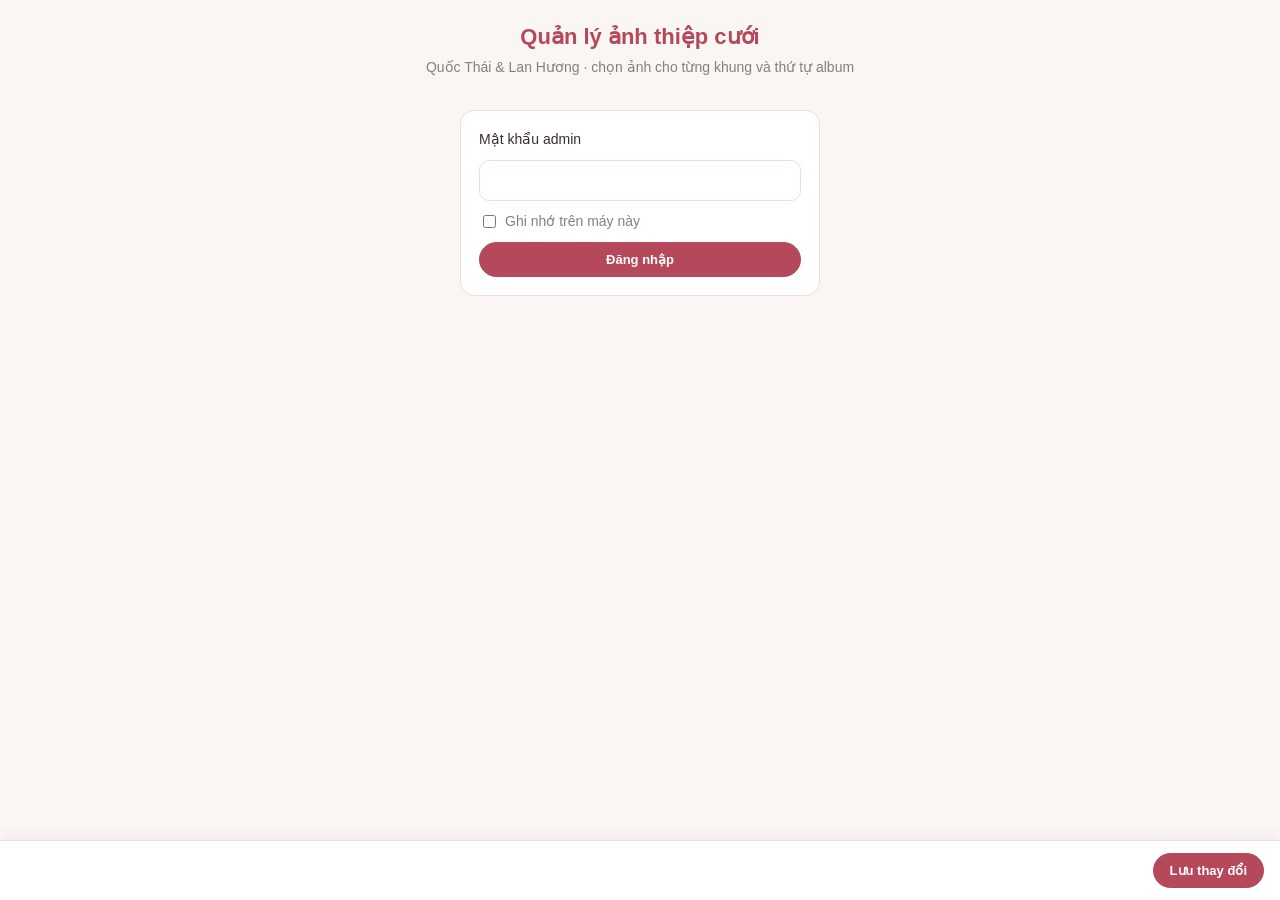
<file: quan-ly-anh.html>
<!DOCTYPE html>
<html lang="vi">
<head>
<meta charset="utf-8"/>
<meta name="viewport" content="width=device-width, initial-scale=1"/>
<meta name="robots" content="noindex, nofollow"/>
<title>Quản lý ảnh thiệp cưới</title>
<link rel="stylesheet" href="admin-photo.css?v=2"/>
</head>
<body>
<header class="top">
  <h1>Quản lý ảnh thiệp cưới</h1>
  <p class="sub">Quốc Thái &amp; Lan Hương · chọn ảnh cho từng khung và thứ tự album</p>
</header>

<section id="login" class="card login">
  <form id="login-form" autocomplete="on">
    <label for="key">Mật khẩu admin</label>
    <input id="key" type="password" autocomplete="current-password" required/>
    <label class="remember"><input id="remember" type="checkbox"/> Ghi nhớ trên máy này</label>
    <button class="btn primary" type="submit">Đăng nhập</button>
  </form>
</section>

<main id="app" hidden>
  <nav class="tabs">
    <button class="tab" data-tab="theme2">Theme 2 (mặc định)</button>
    <button class="tab" data-tab="theme1">Theme 1</button>
    <button class="tab" data-tab="album">Album</button>
  </nav>
  <section id="panel"></section>
</main>

<footer class="bar">
  <span id="status" class="status"></span>
  <button id="save" class="btn primary">Lưu thay đổi</button>
</footer>

<div id="picker" class="picker" hidden>
  <div class="picker-box">
    <div class="picker-head"><strong>Chọn ảnh từ thư viện</strong>
      <span class="picker-actions"><button id="picker-keep" class="btn">Giữ ảnh hiện tại, chỉnh khung</button><button id="picker-close" class="btn ghost">Đóng</button></span></div>
    <div id="picker-grid" class="picker-grid"></div>
  </div>
</div>

<div id="crop" class="picker" hidden>
  <div class="crop-box">
    <div class="picker-head"><strong id="crop-title">Chỉnh khung ảnh</strong><button id="crop-change" class="btn ghost">Đổi ảnh khác</button></div>
    <p class="hint crop-hint">Kéo ảnh để dời · cuộn chuột hoặc thanh trượt để zoom. Phần nằm trong khung là phần hiển thị trên thiệp.</p>
    <div class="crop-stage"><div id="crop-frame" class="crop-frame"></div></div>
    <label class="crop-zoom">Zoom <input id="crop-zoom" type="range" min="100" max="300" value="100"/></label>
    <div class="crop-actions">
      <button id="crop-reset" class="btn ghost">Về ảnh gốc</button>
      <button id="crop-center" class="btn ghost">Căn giữa</button>
      <button id="crop-cancel" class="btn ghost">Huỷ</button>
      <button id="crop-done" class="btn primary">Xong</button>
    </div>
  </div>
</div>

<script src="album-data.js?v=1"></script>
<script src="guestbook-config.js?v=2"></script>
<script src="admin-photo-data.js?v=3"></script>
<script src="admin-visual-editor.js?v=2"></script>
<script src="admin-photo-ui.js?v=3"></script>
</body>
</html>
</file>
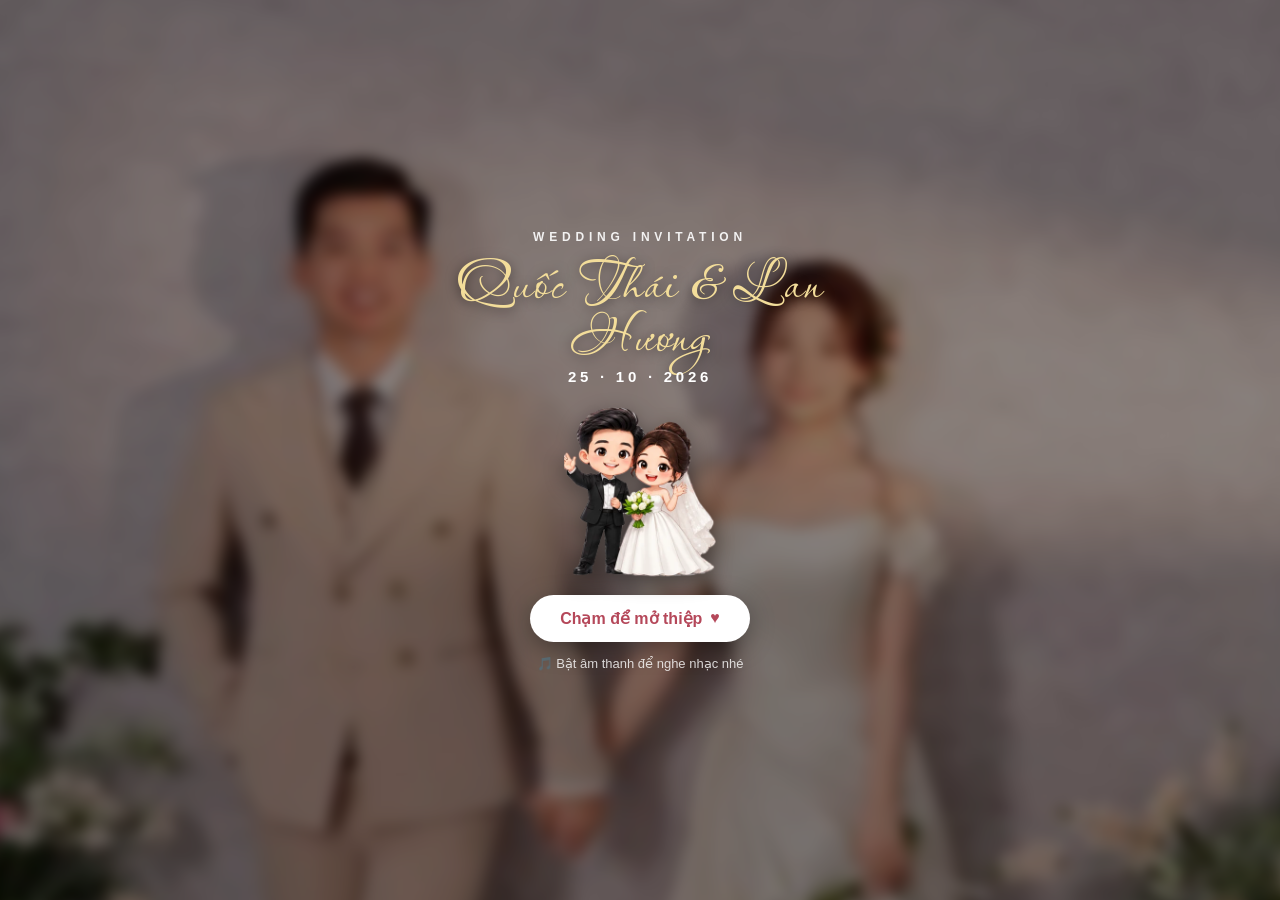
<file: theme-1.html>
<!DOCTYPE html>
<html lang="vi">
<head>
<meta charset="utf-8"/>
<meta name="viewport" content="width=device-width, initial-scale=1"/>
<title>Happy wedding Quốc Thái &amp; Lan Hương</title>
<meta name="description" content="Trân trọng kính mời bạn tới dự lễ thành hôn của Quốc Thái &amp; Lan Hương — 11:00 Chủ Nhật 25.10.2026, Tư gia Trường Ân, P. Long Hoa, Tây Ninh."/>
<meta property="og:type" content="website"/>
<meta property="og:url" content="https://thaihuong-wedding.io.vn/theme-1.html"/>
<meta property="og:title" content="Happy wedding Quốc Thái &amp; Lan Hương"/>
<meta property="og:description" content="11:00 Chủ Nhật 25.10.2026 · Tư gia Trường Ân, P. Long Hoa, Tây Ninh"/>
<meta property="og:image" content="https://thaihuong-wedding.io.vn/assets/og-cover.jpg"/>
<meta property="og:image:width" content="1200"/>
<meta property="og:image:height" content="630"/>
<meta name="twitter:card" content="summary_large_image"/>
<link rel="icon" href="assets/img/audio-1.png"/>
<style id="opening-gate-css">/* Opening screen: one tap opens the invitation and starts the music (browsers block autoplay until a tap) */
.opening-gate { position: fixed; inset: 0; z-index: 4000; display: flex; align-items: center; justify-content: center; overflow: hidden;
  background: #2b2220; cursor: pointer; -webkit-tap-highlight-color: transparent; }
.opening-gate.edit-mode { display: none; }
.opening-gate-bg { position: absolute; inset: -20px; background: center 30% / cover no-repeat url(assets/album/thumb/dat_1176.jpg);
  filter: blur(6px) brightness(.55); transform: scale(1.05); }
.opening-gate-inner { position: relative; text-align: center; color: #fff; padding: 24px; max-width: 420px; }
.opening-gate-kicker { margin: 0; font: 600 12px/1.4 -apple-system, 'Segoe UI', sans-serif; letter-spacing: .4em; text-transform: uppercase; opacity: .9; }
.opening-gate-names { margin: 10px 0 4px; font: 400 46px/1.15 'Aquarelle', 'HoaTay1', cursive; color: #f3dd9a; text-shadow: 0 2px 12px rgba(0, 0, 0, .5); }
.opening-gate-date { margin: 0; font: 600 15px/1.4 -apple-system, 'Segoe UI', sans-serif; letter-spacing: .25em; }
.opening-gate-mascot { display: block; height: 170px; margin: 20px auto 10px; filter: drop-shadow(0 6px 10px rgba(0, 0, 0, .4));
  animation: gate-bob 2s ease-in-out infinite; }
.opening-gate-btn { display: inline-flex; align-items: center; gap: 8px; margin-top: 8px; padding: 14px 30px; border: 0; border-radius: 32px;
  background: #fff; color: #b5485a; font: 700 16px -apple-system, 'Segoe UI', sans-serif; cursor: pointer;
  box-shadow: 0 6px 24px rgba(0, 0, 0, .35); animation: gate-pulse 1.8s ease-in-out infinite; }
.opening-gate-hint { margin: 14px 0 0; font: 13px -apple-system, 'Segoe UI', sans-serif; opacity: .8; }
.opening-gate.closing { animation: gate-out .6s ease-in forwards; pointer-events: none; }
@keyframes gate-bob { 50% { transform: translateY(-8px); } }
@keyframes gate-pulse { 50% { transform: scale(1.05); box-shadow: 0 6px 30px rgba(255, 255, 255, .35); } }
@keyframes gate-out { to { opacity: 0; transform: scale(1.06); } }
@media (prefers-reduced-motion: reduce) { .opening-gate-mascot, .opening-gate-btn { animation: none; } .opening-gate.closing { animation-duration: .01s; } }
</style>
<link rel="stylesheet" href="assets/css/4456bc88e19c483a.css" media="print" data-defer-css onload="this.media='all';window.__cssReady&&window.__cssReady()" onerror="this.media='all';window.__cssReady&&window.__cssReady()"/><link rel="stylesheet" href="assets/css/bdc5aa70fb679b30.css" media="print" data-defer-css onload="this.media='all';window.__cssReady&&window.__cssReady()" onerror="this.media='all';window.__cssReady&&window.__cssReady()"/>
<style>@font-face{font-family:'Aquarelle';src:url('assets/fonts/aquarelle.woff2') format('woff2'),url('assets/fonts/aquarelle.woff') format('woff');font-display:swap}@font-face{font-family:'Carlytte';src:url('assets/fonts/carlytte.woff2') format('woff2'),url('assets/fonts/carlytte.woff') format('woff');font-display:swap}@font-face{font-family:'Mallong';src:url('assets/fonts/mallong.woff2') format('woff2'),url('assets/fonts/mallong.woff') format('woff');font-display:swap}@font-face{font-family:'OpenSans';src:url('assets/fonts/opensans.woff2') format('woff2'),url('assets/fonts/opensans.woff') format('woff');font-display:swap}@font-face{font-family:'PlayfairDisplay';src:url('assets/fonts/playfairdisplay.woff2') format('woff2'),url('assets/fonts/playfairdisplay.woff') format('woff');font-display:swap}@font-face{font-family:'Poppins';src:url('assets/fonts/poppins.woff2') format('woff2'),url('assets/fonts/poppins.woff') format('woff');font-display:swap}</style>
<style id="__jsx-3522513885">#audio-control-wrapper.jsx-3522513885{position:absolute;right:10px;top:10px;z-index:1000;width:30px;height:30px;display:-webkit-box;display:-webkit-flex;display:-ms-flexbox;display:flex;-webkit-align-items:center;-webkit-box-align:center;-ms-flex-align:center;align-items:center;}.audio-toggle.jsx-3522513885{width:100%;height:100%;display:-webkit-box;display:-webkit-flex;display:-ms-flexbox;display:flex;-webkit-align-items:center;-webkit-box-align:center;-ms-flex-align:center;align-items:center;-webkit-box-pack:center;-webkit-justify-content:center;-ms-flex-pack:center;justify-content:center;background:rgba(165,165,165,0.2);border-radius:50%;overflow:hidden;}.audio-toggle.mrotate.jsx-3522513885{-webkit-animation:mrotate-jsx-3522513885 5s linear infinite;animation:mrotate-jsx-3522513885 5s linear infinite;}.music-icon.jsx-3522513885{display:block;width:100%;height:100%;background:#000;}.icon-cancel.jsx-3522513885{position:absolute;width:100%;height:100%;border-radius:50%;overflow:hidden;padding-top:15px;}.icon-line.jsx-3522513885{-webkit-transform:rotate(45deg);-ms-transform:rotate(45deg);transform:rotate(45deg);width:100%;height:1px;background:#fff;}@-webkit-keyframes mrotate-jsx-3522513885{to{-webkit-transform:rotate(1turn);-ms-transform:rotate(1turn);transform:rotate(1turn);}}@keyframes mrotate-jsx-3522513885{to{-webkit-transform:rotate(1turn);-ms-transform:rotate(1turn);transform:rotate(1turn);}}</style>
<style id="__jsx-1944329802">.photo-component.jsx-1944329802{width:100%;height:100%;}.photo-component.jsx-1944329802 img.jsx-1944329802{width:100%;height:100%;-webkit-mask-size:100% 100%;mask-size:100% 100%;-webkit-mask-repeat:no-repeat;mask-repeat:no-repeat;}.photo-component.jsx-1944329802 .photo-bg-wrap.jsx-1944329802{width:100%;height:100%;background-size:cover;background-position:50% 50%;background-repeat:no-repeat;background-clip:border-box;}</style>
<style id="__jsx-3557960200">.material-component.jsx-3557960200{width:100%;height:100%;}.material-component.jsx-3557960200 img.jsx-3557960200{width:100%;height:100%;-webkit-mask-size:100% 100%;mask-size:100% 100%;-webkit-mask-repeat:no-repeat;mask-repeat:no-repeat;}.material-component.jsx-3557960200 .photo-bg-wrap.jsx-3557960200{width:100%;height:100%;background-size:cover;background-position:50% 50%;background-repeat:no-repeat;background-clip:border-box;}</style>
<style id="__jsx-1828971989">.text-box-component.jsx-1828971989{height:auto !important;position:relative;}.text-box-editing.jsx-1828971989::after{content:" ";box-sizing:content-box;border:1px solid var(--color-primary);position:absolute;pointer-events:none;display:block;inset:-0px;z-index:1;}.text-box-component.component-hovered.jsx-1828971989::after{content:" ";box-sizing:content-box;border:1px dashed var(--color-primary);position:absolute;pointer-events:none;inset:-0px;display:block;}</style>
<style id="__jsx-3272123691">.countdown.jsx-3272123691{width:100%;margin:0 auto;-webkit-box-pack:justify;-webkit-justify-content:space-between;-ms-flex-pack:justify;justify-content:space-between;background-color:transparent !important;gap:var(--spacing);}.countdown.jsx-3272123691>div.jsx-3272123691,.countdown.jsx-3272123691{height:100%;display:-webkit-box;display:-webkit-flex;display:-ms-flexbox;display:flex;}.countdown.jsx-3272123691>div.jsx-3272123691{width:25%;border-radius:4px;-webkit-flex-direction:column;-ms-flex-direction:column;flex-direction:column;}.countdown.jsx-3272123691>div.jsx-3272123691{-webkit-box-pack:center;-webkit-justify-content:center;-ms-flex-pack:center;justify-content:center;-webkit-align-items:center;-webkit-box-align:center;-ms-flex-align:center;align-items:center;}.countdown.vertical.jsx-3272123691{-webkit-flex-direction:column;-ms-flex-direction:column;flex-direction:column;}.countdown.vertical.jsx-3272123691>div.jsx-3272123691{width:100% !important;-webkit-flex-direction:row !important;-ms-flex-direction:row !important;flex-direction:row !important;gap:5px !important;}</style>
<style id="__jsx-1691086756">.simple-map-container.jsx-1691086756{position:relative;overflow:hidden;}</style>
<style id="__jsx-1768321534">.rsvp-form-container:hover{z-index:9999999 !important;}</style>
<style id="__jsx-2177353859">#main-scroll-container #root-page-container::before{content:"";position:absolute;left:50%;bottom:3px;-webkit-transform:translateX(-50%);-ms-transform:translateX(-50%);transform:translateX(-50%);width:50px;height:4px;background:rgba(0,0,0,0.1);border-radius:2px;-webkit-transition:all 0.2s;transition:all 0.2s;}#main-scroll-container #root-page-container:hover::before{background:rgba(0,0,0,0.3);}</style>
<style id="__jsx-3895218497">#blessing-box.jsx-3895218497{display:-webkit-box;display:-webkit-flex;display:-ms-flexbox;display:flex;overflow:hidden;z-index:1000;height:180px;position:absolute;width:285px;bottom:58px;left:16px;-webkit-transition:opacity 0.3s ease-in-out;transition:opacity 0.3s ease-in-out;-webkit-touch-callout:none;-webkit-user-select:none;-khtml-user-select:none;-moz-user-select:none;-ms-user-select:none;-webkit-user-select:none;-moz-user-select:none;-ms-user-select:none;user-select:none;-webkit-tap-highlight-color:transparent;pointer-events:none;}.blessing-message.jsx-3895218497{font-size:11px;color:white;position:absolute;min-height:28px;line-height:14px;margin:3px 0;border-radius:7px;padding:2px 10px;display:-webkit-box;display:-webkit-flex;display:-ms-flexbox;display:flex;text-align:left;-webkit-align-items:center;-webkit-box-align:center;-ms-flex-align:center;align-items:center;-webkit-box-pack:center;-webkit-justify-content:center;-ms-flex-pack:center;justify-content:center;background:rgba(225,117,117,0.5);-webkit-transition:opacity 0.5s ease-out;transition:opacity 0.5s ease-out;-webkit-user-select:none;-moz-user-select:none;-ms-user-select:none;-webkit-user-select:none;-moz-user-select:none;-ms-user-select:none;user-select:none;-webkit-tap-highlight-color:transparent;}</style>
<style id="__jsx-831523885">.message-box-button.jsx-831523885{background:rgba(0,0,0,0.2);padding:0px 7px 0px 15px;box-sizing:border-box;color:white;border-radius:30px;font-size:13px;width:150px;height:39px;line-height:39px;display:-webkit-box;display:-webkit-flex;display:-ms-flexbox;display:flex;-webkit-align-items:center;-webkit-box-align:center;-ms-flex-align:center;align-items:center;-webkit-box-pack:justify;-webkit-justify-content:space-between;-ms-flex-pack:justify;justify-content:space-between;}</style>
<style id="__jsx-2074202128">.toolbar-right{display:-webkit-box;display:-webkit-flex;display:-ms-flexbox;display:flex;gap:10px;}#cinelove-gift-button{background-image:url("assets/img/gift-box.f417ec86.png");background-size:100%;background-repeat:no-repeat;-webkit-animation:6s ease 0s infinite normal none running bounceGift;animation:6s ease 0s infinite normal none running bounceGift;width:39px;height:39px;cursor:pointer;}#cinelove-like-button{background-image:url("assets/img/like.ea5798c7.png");background-repeat:no-repeat;background-size:100%;width:39px;height:39px;position:relative;cursor:pointer;}#cinelove-like-count{opacity:1;border-radius:17px;width:17px;height:17px;line-height:17px;color:white;font-size:8px;position:absolute;right:-4px;top:-4px;background:-webkit-linear-gradient(#ff9aa6,#ff4969);text-align:center;}@-webkit-keyframes bounceGift{0%{-webkit-transform:translateY(0px);}8%{-webkit-transform:translateY(-10px);}13%{-webkit-transform:translateY(0px);}16%{-webkit-transform:translateY(-5px);}19%{-webkit-transform:translateY(0px);}22%{-webkit-transform:translateY(-2px);}25%{-webkit-transform:translateY(0px);}100%{-webkit-transform:translateY(0px);}}#animation-gift-preview-btn{background:rgba(0,0,0,0.2);padding:0px 10px;box-sizing:border-box;color:white;border-radius:30px;font-size:14px;height:39px;line-height:39px;display:-webkit-box;display:-webkit-flex;display:-ms-flexbox;display:flex;-webkit-align-items:center;-webkit-box-align:center;-ms-flex-align:center;align-items:center;cursor:pointer;}#animation-gift-preview-btn img{height:30px;vertical-align:middle;}#animation-gift-preview-btn span{display:inline-block;font-size:13px;margin-left:5px;white-space:nowrap;}.shake{-webkit-animation:shake 0.1s 3;}@-webkit-keyframes shake{0%{-webkit-transform:scale(1);}30%{-webkit-transform:scale(1.3);}100%{-webkit-transform:scale(1);}}</style>
<style id="__jsx-1401461546">#cinelove-toolbar.jsx-1401461546{position:absolute;left:0;bottom:0;z-index:1000;width:100%;height:64px;box-sizing:border-box;}#cinelove-toolbar.jsx-1401461546 .toolbar.jsx-1401461546{display:-webkit-box;display:-webkit-flex;display:-ms-flexbox;display:flex;-webkit-align-items:center;-webkit-box-align:center;-ms-flex-align:center;align-items:center;-webkit-box-pack:justify;-webkit-justify-content:space-between;-ms-flex-pack:justify;justify-content:space-between;position:relative;width:100%;height:100%;padding:0.5rem;}</style>
<style id="__jsx-2770182321">.received-gifts-wrapper.jsx-2770182321{position:absolute;z-index:9999999;bottom:250px;display:block;width:100%;}</style>
<style id="__jsx-848010737">#cinelove-animation-box.jsx-848010737{position:absolute;left:0;top:0;width:100%;height:38rem;z-index:9999998;pointer-events:none;}#cinelove-canvas.jsx-848010737,#cinelove-canvas-preview.jsx-848010737{position:absolute;width:100%;height:auto;background-color:transparent;top:-15vh;left:0;opacity:1;-webkit-transition:visibility 0.2s ease-in-out,opacity 0.2s ease-in-out;transition:visibility 0.2s ease-in-out,opacity 0.2s ease-in-out;}#cinelove-canvas.jsx-848010737{visibility:visible;opacity:1;}@media screen and (max-height:700px){#cinelove-canvas.jsx-848010737,#cinelove-canvas-preview.jsx-848010737{top:-30vh;}}@media screen and (min-height:701px) and (max-height:800px){#cinelove-canvas.jsx-848010737,#cinelove-canvas-preview.jsx-848010737{top:-25vh;}}</style>
<style id="__jsx-4097818752">.bar-gift-new.jsx-4097818752{width:100%;min-height:400px;background-color:#fff;border-radius:0.5rem 0.5rem 0 0;box-sizing:border-box;position:absolute;bottom:0;left:0;z-index:9999999;}.gift-wrap-backdrop.jsx-4097818752{position:fixed;left:0;top:0;right:0;bottom:0;z-index:9999997;background:rgba(0,0,0,0.4);}.slideInBtm-enter.jsx-4097818752{-webkit-transform:translateY(100%);-ms-transform:translateY(100%);transform:translateY(100%);}.slideInBtm-enter-active.jsx-4097818752{-webkit-transform:translateY(0);-ms-transform:translateY(0);transform:translateY(0);-webkit-transition:-webkit-transform 0.3s ease-in-out;-webkit-transition:transform 0.3s ease-in-out;transition:transform 0.3s ease-in-out;}.slideInBtm-exit.jsx-4097818752{-webkit-transform:translateY(0);-ms-transform:translateY(0);transform:translateY(0);}.slideInBtm-exit-active.jsx-4097818752{-webkit-transform:translateY(100%);-ms-transform:translateY(100%);transform:translateY(100%);-webkit-transition:-webkit-transform 0.3s ease-in-out;-webkit-transition:transform 0.3s ease-in-out;transition:transform 0.3s ease-in-out;}.fade-enter.jsx-4097818752{opacity:0;}.fade-enter-active.jsx-4097818752{opacity:1;-webkit-transition:opacity 0.3s ease-in-out;transition:opacity 0.3s ease-in-out;}.fade-exit.jsx-4097818752{opacity:1;}.fade-exit-active.jsx-4097818752{opacity:0;-webkit-transition:opacity 0.3s ease-in-out;transition:opacity 0.3s ease-in-out;}</style>
<style id="__jsx-831600802">.popup-wrapper.jsx-831600802{width:100%;min-height:20rem;background-color:#fff;border-radius:0.5rem 0.5rem 0 0;box-sizing:border-box;position:absolute;bottom:0;left:0;z-index:9999999;}.popup-backdrop.jsx-831600802{position:fixed;left:0;top:0;right:0;bottom:0;z-index:9999997;background:rgba(0,0,0,0.4);}.slideInBtm-enter.jsx-831600802{-webkit-transform:translateY(100%);-ms-transform:translateY(100%);transform:translateY(100%);}.slideInBtm-enter-active.jsx-831600802{-webkit-transform:translateY(0);-ms-transform:translateY(0);transform:translateY(0);-webkit-transition:-webkit-transform 0.3s ease-in-out;-webkit-transition:transform 0.3s ease-in-out;transition:transform 0.3s ease-in-out;}.slideInBtm-exit.jsx-831600802{-webkit-transform:translateY(0);-ms-transform:translateY(0);transform:translateY(0);}.slideInBtm-exit-active.jsx-831600802{-webkit-transform:translateY(100%);-ms-transform:translateY(100%);transform:translateY(100%);-webkit-transition:-webkit-transform 0.3s ease-in-out;-webkit-transition:transform 0.3s ease-in-out;transition:transform 0.3s ease-in-out;}.fade-enter.jsx-831600802{opacity:0;}.fade-enter-active.jsx-831600802{opacity:1;-webkit-transition:opacity 0.3s ease-in-out;transition:opacity 0.3s ease-in-out;}.fade-exit.jsx-831600802{opacity:1;}.fade-exit-active.jsx-831600802{opacity:0;-webkit-transition:opacity 0.3s ease-in-out;transition:opacity 0.3s ease-in-out;}</style>
<style id="__jsx-3658388935">#app-view-index.hide-toolbar #cinelove-toolbar,#app-view-index.hide-toolbar #cinelove-animation-box,#app-view-index.hide-toolbar .received-gifts-wrapper{display:none;}#app-view-index.hide-toolbar #blessing-box{visibility:hidden;}#app-view-index.hide-toolbar .page-container{margin-bottom:0;}.toolbar-toggle-button{position:absolute;right:8px;bottom:68px;width:36px;height:36px;border-radius:50%;background-color:hsla(0,0%,100%,0.9);box-shadow:0 2px 10px rgba(0,0,0,0.2);display:-webkit-box;display:-webkit-flex;display:-ms-flexbox;display:flex;-webkit-align-items:center;-webkit-box-align:center;-ms-flex-align:center;align-items:center;-webkit-box-pack:center;-webkit-justify-content:center;-ms-flex-pack:center;justify-content:center;cursor:pointer;z-index:999;-webkit-transition:all 0.3s ease;transition:all 0.3s ease;overflow:visible;}.toolbar-toggle-button:hover{background-color:#fff;-webkit-transform:scale(1.05);-ms-transform:scale(1.05);transform:scale(1.05);}.toolbar-toggle-button .toolbar-toggle-pill{position:absolute;left:0;bottom:0;width:100%;height:68px;-webkit-transition:height 0.15s ease-in-out;transition:height 0.15s ease-in-out;background:linear-gradient(#ffeff2,#ff6883);border-radius:35px;box-sizing:border-box;}.toolbar-toggle-button.toolbar-toggle-has-thumbnail .toolbar-toggle-pill{background:linear-gradient(#ff9aa6,#ff4969);}.toolbar-toggle-button .thumbnail{position:absolute;left:50%;top:-4px;-webkit-transform:translateX(-50%);-ms-transform:translateX(-50%);transform:translateX(-50%);z-index:1;border-radius:50%;width:37px;height:37px;object-fit:cover;border:1px solid #fff;-webkit-transition:all 0.3s ease;transition:all 0.3s ease;}.toolbar-toggle-button .icon-svg{width:36px;height:36px;padding:7px;box-sizing:border-box;color:#fff;-webkit-transition:-webkit-transform 0.15s ease-in-out;-webkit-transition:transform 0.15s ease-in-out;transition:transform 0.15s ease-in-out;position:absolute;bottom:0;left:50%;-webkit-transform:translateX(-50%);-ms-transform:translateX(-50%);transform:translateX(-50%);}#app-view-index.hide-toolbar .toolbar-toggle-button{bottom:20px;}</style>
<style id="__jsx-505250292">.watermark.jsx-773491098{position:absolute;bottom:148px;right:7px;text-align:center;-webkit-transform:rotate(-90deg);-ms-transform:rotate(-90deg);transform:rotate(-90deg);width:20px;white-space:nowrap;height:20px;-webkit-transition:all 0.3s ease;transition:all 0.3s ease;z-index:999;}.watermark.hide-toolbar.jsx-773491098{bottom:30px;}.watermark.hide-toolbar-content.jsx-773491098{bottom:98px;}.watermark-content.jsx-773491098{text-align:center;color:#1c1c1c;font-size:14px;font-weight:300;}.watermark-link.jsx-773491098{color:#414141;-webkit-text-decoration:none;text-decoration:none;font-weight:500;margin-left:2px;-webkit-transition:color 0.3s ease;transition:color 0.3s ease;}.watermark-link.jsx-773491098:hover{color:#000;}</style>
<style id="__jsx-3147566159">#app-view-index{height:100% !important;}.pc-container #cinelove-toolbar .message-box-button{width:130px;}.pc-container #cinelove-toolbar .message-box-button,.pc-container #cinelove-toolbar #animation-gift-preview-btn,.pc-container #cinelove-toolbar #cinelove-gift-button,.pc-container #cinelove-toolbar #cinelove-like-button{font-size:12px;height:35px;line-height:35px;border-radius:25px;}.pc-container #cinelove-toolbar #animation-gift-preview-btn span{font-size:12px;}.pc-container #cinelove-toolbar #cinelove-like-button,.pc-container #cinelove-toolbar #cinelove-gift-button{width:35px;}.pc-container .bar-messwin *{-webkit-transform:scale(0.95);-ms-transform:scale(0.95);transform:scale(0.95);}.pc-container .bar-gift-new .select-type .option{font-size:17px !important;cursor:pointer;}.pc-container .bar-gift-new .gift-li .title{font-size:10px !important;white-space:nowrap;overflow:hidden;text-overflow:ellipsis;text-align:center;width:70px;}.pc-container .bar-gift-new .give-tip{font-size:10px !important;}.pc-container .bar-gift-new .give-username{-webkit-transform:scale(0.95);-ms-transform:scale(0.95);transform:scale(0.95);}.pc-container .animate-slide-gift.gift-minibar *{-webkit-transform:scale(0.95);-ms-transform:scale(0.95);transform:scale(0.95);}.pc-container #cinelove-canvas-preview,.pc-container #cinelove-canvas{-webkit-transform:scale(0.95);-ms-transform:scale(0.95);transform:scale(0.95);}</style>
<style>.css-var-root{--ant-blue:#1677FF;--ant-purple:#722ED1;--ant-cyan:#13C2C2;--ant-green:#52C41A;--ant-magenta:#EB2F96;--ant-pink:#EB2F96;--ant-red:#F5222D;--ant-orange:#FA8C16;--ant-yellow:#FADB14;--ant-volcano:#FA541C;--ant-geekblue:#2F54EB;--ant-gold:#FAAD14;--ant-lime:#A0D911;--ant-color-primary:#1677ff;--ant-color-success:#52c41a;--ant-color-warning:#faad14;--ant-color-error:#ff4d4f;--ant-color-info:#1677ff;--ant-color-link:#1677ff;--ant-color-text-base:#000;--ant-color-bg-base:#fff;--ant-font-family:-apple-system, BlinkMacSystemFont, 'Segoe UI', Roboto, 'Helvetica Neue', Arial,
'Noto Sans', sans-serif, 'Apple Color Emoji', 'Segoe UI Emoji', 'Segoe UI Symbol',
'Noto Color Emoji';--ant-font-family-code:'SFMono-Regular', Consolas, 'Liberation Mono', Menlo, Courier, monospace;--ant-font-size:14px;--ant-line-width:1px;--ant-line-type:solid;--ant-motion-ease-out-circ:cubic-bezier(0.08, 0.82, 0.17, 1);--ant-motion-ease-in-out-circ:cubic-bezier(0.78, 0.14, 0.15, 0.86);--ant-motion-ease-out:cubic-bezier(0.215, 0.61, 0.355, 1);--ant-motion-ease-in-out:cubic-bezier(0.645, 0.045, 0.355, 1);--ant-motion-ease-out-back:cubic-bezier(0.12, 0.4, 0.29, 1.46);--ant-motion-ease-in-back:cubic-bezier(0.71, -0.46, 0.88, 0.6);--ant-motion-ease-in-quint:cubic-bezier(0.755, 0.05, 0.855, 0.06);--ant-motion-ease-out-quint:cubic-bezier(0.23, 1, 0.32, 1);--ant-border-radius:6px;--ant-size-unit:4px;--ant-size-step:4px;--ant-size-popup-arrow:16px;--ant-control-height:32px;--ant-z-index-base:0;--ant-z-index-popup-base:1000;--ant-opacity-image:1;--ant-blue-1:#e6f4ff;--ant-blue-2:#bae0ff;--ant-blue-3:#91caff;--ant-blue-4:#69b1ff;--ant-blue-5:#4096ff;--ant-blue-6:#1677ff;--ant-blue-7:#0958d9;--ant-blue-8:#003eb3;--ant-blue-9:#002c8c;--ant-blue-10:#001d66;--ant-purple-1:#f9f0ff;--ant-purple-2:#efdbff;--ant-purple-3:#d3adf7;--ant-purple-4:#b37feb;--ant-purple-5:#9254de;--ant-purple-6:#722ed1;--ant-purple-7:#531dab;--ant-purple-8:#391085;--ant-purple-9:#22075e;--ant-purple-10:#120338;--ant-cyan-1:#e6fffb;--ant-cyan-2:#b5f5ec;--ant-cyan-3:#87e8de;--ant-cyan-4:#5cdbd3;--ant-cyan-5:#36cfc9;--ant-cyan-6:#13c2c2;--ant-cyan-7:#08979c;--ant-cyan-8:#006d75;--ant-cyan-9:#00474f;--ant-cyan-10:#002329;--ant-green-1:#f6ffed;--ant-green-2:#d9f7be;--ant-green-3:#b7eb8f;--ant-green-4:#95de64;--ant-green-5:#73d13d;--ant-green-6:#52c41a;--ant-green-7:#389e0d;--ant-green-8:#237804;--ant-green-9:#135200;--ant-green-10:#092b00;--ant-magenta-1:#fff0f6;--ant-magenta-2:#ffd6e7;--ant-magenta-3:#ffadd2;--ant-magenta-4:#ff85c0;--ant-magenta-5:#f759ab;--ant-magenta-6:#eb2f96;--ant-magenta-7:#c41d7f;--ant-magenta-8:#9e1068;--ant-magenta-9:#780650;--ant-magenta-10:#520339;--ant-pink-1:#fff0f6;--ant-pink-2:#ffd6e7;--ant-pink-3:#ffadd2;--ant-pink-4:#ff85c0;--ant-pink-5:#f759ab;--ant-pink-6:#eb2f96;--ant-pink-7:#c41d7f;--ant-pink-8:#9e1068;--ant-pink-9:#780650;--ant-pink-10:#520339;--ant-red-1:#fff1f0;--ant-red-2:#ffccc7;--ant-red-3:#ffa39e;--ant-red-4:#ff7875;--ant-red-5:#ff4d4f;--ant-red-6:#f5222d;--ant-red-7:#cf1322;--ant-red-8:#a8071a;--ant-red-9:#820014;--ant-red-10:#5c0011;--ant-orange-1:#fff7e6;--ant-orange-2:#ffe7ba;--ant-orange-3:#ffd591;--ant-orange-4:#ffc069;--ant-orange-5:#ffa940;--ant-orange-6:#fa8c16;--ant-orange-7:#d46b08;--ant-orange-8:#ad4e00;--ant-orange-9:#873800;--ant-orange-10:#612500;--ant-yellow-1:#feffe6;--ant-yellow-2:#ffffb8;--ant-yellow-3:#fffb8f;--ant-yellow-4:#fff566;--ant-yellow-5:#ffec3d;--ant-yellow-6:#fadb14;--ant-yellow-7:#d4b106;--ant-yellow-8:#ad8b00;--ant-yellow-9:#876800;--ant-yellow-10:#614700;--ant-volcano-1:#fff2e8;--ant-volcano-2:#ffd8bf;--ant-volcano-3:#ffbb96;--ant-volcano-4:#ff9c6e;--ant-volcano-5:#ff7a45;--ant-volcano-6:#fa541c;--ant-volcano-7:#d4380d;--ant-volcano-8:#ad2102;--ant-volcano-9:#871400;--ant-volcano-10:#610b00;--ant-geekblue-1:#f0f5ff;--ant-geekblue-2:#d6e4ff;--ant-geekblue-3:#adc6ff;--ant-geekblue-4:#85a5ff;--ant-geekblue-5:#597ef7;--ant-geekblue-6:#2f54eb;--ant-geekblue-7:#1d39c4;--ant-geekblue-8:#10239e;--ant-geekblue-9:#061178;--ant-geekblue-10:#030852;--ant-gold-1:#fffbe6;--ant-gold-2:#fff1b8;--ant-gold-3:#ffe58f;--ant-gold-4:#ffd666;--ant-gold-5:#ffc53d;--ant-gold-6:#faad14;--ant-gold-7:#d48806;--ant-gold-8:#ad6800;--ant-gold-9:#874d00;--ant-gold-10:#613400;--ant-lime-1:#fcffe6;--ant-lime-2:#f4ffb8;--ant-lime-3:#eaff8f;--ant-lime-4:#d3f261;--ant-lime-5:#bae637;--ant-lime-6:#a0d911;--ant-lime-7:#7cb305;--ant-lime-8:#5b8c00;--ant-lime-9:#3f6600;--ant-lime-10:#254000;--ant-color-text:rgba(0,0,0,0.88);--ant-color-text-secondary:rgba(0,0,0,0.65);--ant-color-text-tertiary:rgba(0,0,0,0.45);--ant-color-text-quaternary:rgba(0,0,0,0.25);--ant-color-fill:rgba(0,0,0,0.15);--ant-color-fill-secondary:rgba(0,0,0,0.06);--ant-color-fill-tertiary:rgba(0,0,0,0.04);--ant-color-fill-quaternary:rgba(0,0,0,0.02);--ant-color-bg-solid:rgb(0,0,0);--ant-color-bg-solid-hover:rgba(0,0,0,0.75);--ant-color-bg-solid-active:rgba(0,0,0,0.95);--ant-color-bg-layout:#f5f5f5;--ant-color-bg-container:#ffffff;--ant-color-bg-elevated:#ffffff;--ant-color-bg-spotlight:rgba(0,0,0,0.85);--ant-color-bg-blur:transparent;--ant-color-border:#d9d9d9;--ant-color-border-disabled:#d9d9d9;--ant-color-border-secondary:#f0f0f0;--ant-color-primary-bg:#e6f4ff;--ant-color-primary-bg-hover:#bae0ff;--ant-color-primary-border:#91caff;--ant-color-primary-border-hover:#69b1ff;--ant-color-primary-hover:#4096ff;--ant-color-primary-active:#0958d9;--ant-color-primary-text-hover:#4096ff;--ant-color-primary-text:#1677ff;--ant-color-primary-text-active:#0958d9;--ant-color-success-bg:#f6ffed;--ant-color-success-bg-hover:#d9f7be;--ant-color-success-border:#b7eb8f;--ant-color-success-border-hover:#95de64;--ant-color-success-hover:#95de64;--ant-color-success-active:#389e0d;--ant-color-success-text-hover:#73d13d;--ant-color-success-text:#52c41a;--ant-color-success-text-active:#389e0d;--ant-color-error-bg:#fff2f0;--ant-color-error-bg-hover:#fff1f0;--ant-color-error-bg-filled-hover:#ffdfdc;--ant-color-error-bg-active:#ffccc7;--ant-color-error-border:#ffccc7;--ant-color-error-border-hover:#ffa39e;--ant-color-error-hover:#ff7875;--ant-color-error-active:#d9363e;--ant-color-error-text-hover:#ff7875;--ant-color-error-text:#ff4d4f;--ant-color-error-text-active:#d9363e;--ant-color-warning-bg:#fffbe6;--ant-color-warning-bg-hover:#fff1b8;--ant-color-warning-border:#ffe58f;--ant-color-warning-border-hover:#ffd666;--ant-color-warning-hover:#ffd666;--ant-color-warning-active:#d48806;--ant-color-warning-text-hover:#ffc53d;--ant-color-warning-text:#faad14;--ant-color-warning-text-active:#d48806;--ant-color-info-bg:#e6f4ff;--ant-color-info-bg-hover:#bae0ff;--ant-color-info-border:#91caff;--ant-color-info-border-hover:#69b1ff;--ant-color-info-hover:#69b1ff;--ant-color-info-active:#0958d9;--ant-color-info-text-hover:#4096ff;--ant-color-info-text:#1677ff;--ant-color-info-text-active:#0958d9;--ant-color-link-hover:#69b1ff;--ant-color-link-active:#0958d9;--ant-color-bg-mask:rgba(0,0,0,0.45);--ant-color-white:#fff;--ant-font-size-sm:12px;--ant-font-size-lg:16px;--ant-font-size-xl:20px;--ant-font-size-heading-1:38px;--ant-font-size-heading-2:30px;--ant-font-size-heading-3:24px;--ant-font-size-heading-4:20px;--ant-font-size-heading-5:16px;--ant-line-height:1.5714285714285714;--ant-line-height-lg:1.5;--ant-line-height-sm:1.6666666666666667;--ant-font-height:22px;--ant-font-height-lg:24px;--ant-font-height-sm:20px;--ant-line-height-heading-1:1.2105263157894737;--ant-line-height-heading-2:1.2666666666666666;--ant-line-height-heading-3:1.3333333333333333;--ant-line-height-heading-4:1.4;--ant-line-height-heading-5:1.5;--ant-size-xxl:48px;--ant-size-xl:32px;--ant-size-lg:24px;--ant-size-md:20px;--ant-size-ms:16px;--ant-size:16px;--ant-size-sm:12px;--ant-size-xs:8px;--ant-size-xxs:4px;--ant-control-height-sm:24px;--ant-control-height-xs:16px;--ant-control-height-lg:40px;--ant-motion-duration-fast:0.1s;--ant-motion-duration-mid:0.2s;--ant-motion-duration-slow:0.3s;--ant-line-width-bold:2px;--ant-border-radius-xs:2px;--ant-border-radius-sm:4px;--ant-border-radius-lg:8px;--ant-border-radius-outer:4px;--ant-color-fill-content:rgba(0,0,0,0.06);--ant-color-fill-content-hover:rgba(0,0,0,0.15);--ant-color-fill-alter:rgba(0,0,0,0.02);--ant-color-bg-container-disabled:rgba(0,0,0,0.04);--ant-color-border-bg:#ffffff;--ant-color-split:rgba(5,5,5,0.06);--ant-color-text-placeholder:rgba(0,0,0,0.25);--ant-color-text-disabled:rgba(0,0,0,0.25);--ant-color-text-heading:rgba(0,0,0,0.88);--ant-color-text-label:rgba(0,0,0,0.65);--ant-color-text-description:rgba(0,0,0,0.45);--ant-color-text-light-solid:#fff;--ant-color-highlight:#ff4d4f;--ant-color-bg-text-hover:rgba(0,0,0,0.06);--ant-color-bg-text-active:rgba(0,0,0,0.15);--ant-color-icon:rgba(0,0,0,0.45);--ant-color-icon-hover:rgba(0,0,0,0.88);--ant-color-error-outline:rgba(255,38,5,0.06);--ant-color-warning-outline:rgba(255,215,5,0.1);--ant-font-size-icon:12px;--ant-line-width-focus:3px;--ant-control-outline-width:2px;--ant-control-interactive-size:16px;--ant-control-item-bg-hover:rgba(0,0,0,0.04);--ant-control-item-bg-active:#e6f4ff;--ant-control-item-bg-active-hover:#bae0ff;--ant-control-item-bg-active-disabled:rgba(0,0,0,0.15);--ant-control-tmp-outline:rgba(0,0,0,0.02);--ant-control-outline:rgba(5,145,255,0.1);--ant-font-weight-strong:600;--ant-opacity-loading:0.65;--ant-link-decoration:none;--ant-link-hover-decoration:none;--ant-link-focus-decoration:none;--ant-control-padding-horizontal:12px;--ant-control-padding-horizontal-sm:8px;--ant-padding-xxs:4px;--ant-padding-xs:8px;--ant-padding-sm:12px;--ant-padding:16px;--ant-padding-md:20px;--ant-padding-lg:24px;--ant-padding-xl:32px;--ant-padding-content-horizontal-lg:24px;--ant-padding-content-vertical-lg:16px;--ant-padding-content-horizontal:16px;--ant-padding-content-vertical:12px;--ant-padding-content-horizontal-sm:16px;--ant-padding-content-vertical-sm:8px;--ant-margin-xxs:4px;--ant-margin-xs:8px;--ant-margin-sm:12px;--ant-margin:16px;--ant-margin-md:20px;--ant-margin-lg:24px;--ant-margin-xl:32px;--ant-margin-xxl:48px;--ant-box-shadow:
      0 6px 16px 0 rgba(0, 0, 0, 0.08),
      0 3px 6px -4px rgba(0, 0, 0, 0.12),
      0 9px 28px 8px rgba(0, 0, 0, 0.05)
    ;--ant-box-shadow-secondary:
      0 6px 16px 0 rgba(0, 0, 0, 0.08),
      0 3px 6px -4px rgba(0, 0, 0, 0.12),
      0 9px 28px 8px rgba(0, 0, 0, 0.05)
    ;--ant-box-shadow-tertiary:
      0 1px 2px 0 rgba(0, 0, 0, 0.03),
      0 1px 6px -1px rgba(0, 0, 0, 0.02),
      0 2px 4px 0 rgba(0, 0, 0, 0.02)
    ;--ant-box-shadow-popover-arrow:2px 2px 5px rgba(0, 0, 0, 0.05);--ant-box-shadow-card:
      0 1px 2px -2px rgba(0,0,0,0.16),
      0 3px 6px 0 rgba(0,0,0,0.12),
      0 5px 12px 4px rgba(0,0,0,0.09)
    ;--ant-box-shadow-drawer-right:
      -6px 0 16px 0 rgba(0, 0, 0, 0.08),
      -3px 0 6px -4px rgba(0, 0, 0, 0.12),
      -9px 0 28px 8px rgba(0, 0, 0, 0.05)
    ;--ant-box-shadow-drawer-left:
      6px 0 16px 0 rgba(0, 0, 0, 0.08),
      3px 0 6px -4px rgba(0, 0, 0, 0.12),
      9px 0 28px 8px rgba(0, 0, 0, 0.05)
    ;--ant-box-shadow-drawer-up:
      0 6px 16px 0 rgba(0, 0, 0, 0.08),
      0 3px 6px -4px rgba(0, 0, 0, 0.12),
      0 9px 28px 8px rgba(0, 0, 0, 0.05)
    ;--ant-box-shadow-drawer-down:
      0 -6px 16px 0 rgba(0, 0, 0, 0.08),
      0 -3px 6px -4px rgba(0, 0, 0, 0.12),
      0 -9px 28px 8px rgba(0, 0, 0, 0.05)
    ;--ant-box-shadow-tabs-overflow-left:inset 10px 0 8px -8px rgba(0, 0, 0, 0.08);--ant-box-shadow-tabs-overflow-right:inset -10px 0 8px -8px rgba(0, 0, 0, 0.08);--ant-box-shadow-tabs-overflow-top:inset 0 10px 8px -8px rgba(0, 0, 0, 0.08);--ant-box-shadow-tabs-overflow-bottom:inset 0 -10px 8px -8px rgba(0, 0, 0, 0.08);}.ant-spin{font-family:var(--ant-font-family);font-size:var(--ant-font-size);box-sizing:border-box;}.ant-spin::before,.ant-spin::after{box-sizing:border-box;}.ant-spin [class^="ant-spin"],.ant-spin [class*=" ant-spin"]{box-sizing:border-box;}.ant-spin [class^="ant-spin"]::before,.ant-spin [class*=" ant-spin"]::before,.ant-spin [class^="ant-spin"]::after,.ant-spin [class*=" ant-spin"]::after{box-sizing:border-box;}.ant-spin{box-sizing:border-box;margin:0;padding:0;color:var(--ant-color-primary);font-size:0;line-height:var(--ant-line-height);list-style:none;font-family:var(--ant-font-family);position:absolute;display:none;text-align:center;vertical-align:middle;opacity:0;transition:transform var(--ant-motion-duration-slow) var(--ant-motion-ease-in-out-circ);}.ant-spin-spinning{position:relative;display:inline-block;opacity:1;}.ant-spin .ant-spin-text{font-size:var(--ant-font-size);padding-top:calc((var(--ant-spin-dot-size) - var(--ant-font-size)) / 2 + 2px);}.ant-spin-fullscreen{position:fixed;width:100vw;height:100vh;background-color:var(--ant-color-bg-mask);z-index:var(--ant-z-index-popup-base);inset:0;display:flex;align-items:center;flex-direction:column;justify-content:center;opacity:0;visibility:hidden;transition:all var(--ant-motion-duration-mid);}.ant-spin-fullscreen-show{opacity:1;visibility:visible;}.ant-spin-fullscreen .ant-spin .ant-spin-dot-holder{color:var(--ant-color-white);}.ant-spin-fullscreen .ant-spin .ant-spin-text{color:var(--ant-color-text-light-solid);}.ant-spin-nested-loading{position:relative;}.ant-spin-nested-loading >div>.ant-spin{position:absolute;top:0;inset-inline-start:0;z-index:4;display:block;width:100%;height:100%;max-height:var(--ant-spin-content-height);}.ant-spin-nested-loading >div>.ant-spin .ant-spin-dot{position:absolute;top:50%;inset-inline-start:50%;margin:calc(var(--ant-spin-dot-size) * -1 / 2);}.ant-spin-nested-loading >div>.ant-spin .ant-spin-text{position:absolute;top:50%;width:100%;text-shadow:0 1px 2px var(--ant-color-bg-container);}.ant-spin-nested-loading >div>.ant-spin.ant-spin-show-text .ant-spin-dot{margin-top:calc(var(--ant-spin-dot-size) / 2 * -1 - 10px);}.ant-spin-nested-loading >div>.ant-spin-sm .ant-spin-dot{margin:calc(var(--ant-spin-dot-size-sm) * -1 / 2);}.ant-spin-nested-loading >div>.ant-spin-sm .ant-spin-text{padding-top:calc((var(--ant-spin-dot-size-sm) - var(--ant-font-size)) / 2 + 2px);}.ant-spin-nested-loading >div>.ant-spin-sm.ant-spin-show-text .ant-spin-dot{margin-top:calc(var(--ant-spin-dot-size-sm) / 2 * -1 - 10px);}.ant-spin-nested-loading >div>.ant-spin-lg .ant-spin-dot{margin:calc(var(--ant-spin-dot-size-lg) * -1 / 2);}.ant-spin-nested-loading >div>.ant-spin-lg .ant-spin-text{padding-top:calc((var(--ant-spin-dot-size-lg) - var(--ant-font-size)) / 2 + 2px);}.ant-spin-nested-loading >div>.ant-spin-lg.ant-spin-show-text .ant-spin-dot{margin-top:calc(var(--ant-spin-dot-size-lg) / 2 * -1 - 10px);}.ant-spin-nested-loading .ant-spin-container{position:relative;transition:opacity var(--ant-motion-duration-slow);}.ant-spin-nested-loading .ant-spin-container::after{position:absolute;top:0;inset-inline-end:0;bottom:0;inset-inline-start:0;z-index:10;width:100%;height:100%;background:var(--ant-color-bg-container);opacity:0;transition:all var(--ant-motion-duration-slow);content:"";pointer-events:none;}.ant-spin-nested-loading .ant-spin-blur{clear:both;opacity:0.5;user-select:none;pointer-events:none;}.ant-spin-nested-loading .ant-spin-blur::after{opacity:0.4;pointer-events:auto;}.ant-spin-tip{color:var(--ant-color-text-description);}.ant-spin .ant-spin-dot-holder{width:1em;height:1em;font-size:var(--ant-spin-dot-size);display:inline-block;transition:transform var(--ant-motion-duration-slow) ease,opacity var(--ant-motion-duration-slow) ease;transform-origin:50% 50%;line-height:1;color:var(--ant-color-primary);}.ant-spin .ant-spin-dot-holder-hidden{transform:scale(0.3);opacity:0;}.ant-spin .ant-spin-dot-progress{position:absolute;inset:0;}.ant-spin .ant-spin-dot{position:relative;display:inline-block;font-size:var(--ant-spin-dot-size);width:1em;height:1em;}.ant-spin .ant-spin-dot-item{position:absolute;display:block;width:calc((var(--ant-spin-dot-size) - var(--ant-margin-xxs) / 2) / 2);height:calc((var(--ant-spin-dot-size) - var(--ant-margin-xxs) / 2) / 2);background:currentColor;border-radius:100%;transform:scale(0.75);transform-origin:50% 50%;opacity:0.3;animation-name:antSpinMove;animation-duration:1s;animation-iteration-count:infinite;animation-timing-function:linear;animation-direction:alternate;}.ant-spin .ant-spin-dot-item:nth-child(1){top:0;inset-inline-start:0;animation-delay:0s;}.ant-spin .ant-spin-dot-item:nth-child(2){top:0;inset-inline-end:0;animation-delay:0.4s;}.ant-spin .ant-spin-dot-item:nth-child(3){inset-inline-end:0;bottom:0;animation-delay:0.8s;}.ant-spin .ant-spin-dot-item:nth-child(4){bottom:0;inset-inline-start:0;animation-delay:1.2s;}.ant-spin .ant-spin-dot-spin{transform:rotate(45deg);animation-name:antRotate;animation-duration:1.2s;animation-iteration-count:infinite;animation-timing-function:linear;}.ant-spin .ant-spin-dot-circle{stroke-linecap:round;transition:stroke-dashoffset var(--ant-motion-duration-slow) ease,stroke-dasharray var(--ant-motion-duration-slow) ease,stroke var(--ant-motion-duration-slow) ease,stroke-width var(--ant-motion-duration-slow) ease,opacity var(--ant-motion-duration-slow) ease;fill-opacity:0;stroke:currentcolor;}.ant-spin .ant-spin-dot-circle-bg{stroke:var(--ant-color-fill-secondary);}.ant-spin-sm .ant-spin-dot,.ant-spin-sm .ant-spin-dot-holder{font-size:var(--ant-spin-dot-size-sm);}.ant-spin-sm .ant-spin-dot-holder i{width:calc((var(--ant-spin-dot-size-sm) - var(--ant-margin-xxs) / 2) / 2);height:calc((var(--ant-spin-dot-size-sm) - var(--ant-margin-xxs) / 2) / 2);}.ant-spin-lg .ant-spin-dot,.ant-spin-lg .ant-spin-dot-holder{font-size:var(--ant-spin-dot-size-lg);}.ant-spin-lg .ant-spin-dot-holder i{width:calc((var(--ant-spin-dot-size-lg) - var(--ant-margin-xxs)) / 2);height:calc((var(--ant-spin-dot-size-lg) - var(--ant-margin-xxs)) / 2);}.ant-spin.ant-spin-show-text .ant-spin-text{display:block;}@keyframes antSpinMove{to{opacity:1;}}@keyframes antRotate{to{transform:rotate(405deg);}}.css-var-«R36».ant-spin{--ant-spin-content-height:400px;--ant-spin-dot-size:20px;--ant-spin-dot-size-sm:14px;--ant-spin-dot-size-lg:32px;}.ant-radio-css-var{font-family:var(--ant-font-family);font-size:var(--ant-font-size);box-sizing:border-box;}.ant-radio-css-var::before,.ant-radio-css-var::after{box-sizing:border-box;}.ant-radio-css-var [class^="ant-radio"],.ant-radio-css-var [class*=" ant-radio"]{box-sizing:border-box;}.ant-radio-css-var [class^="ant-radio"]::before,.ant-radio-css-var [class*=" ant-radio"]::before,.ant-radio-css-var [class^="ant-radio"]::after,.ant-radio-css-var [class*=" ant-radio"]::after{box-sizing:border-box;}.ant-radio-group{box-sizing:border-box;margin:0;padding:0;color:var(--ant-color-text);font-size:0;line-height:var(--ant-line-height);list-style:none;font-family:var(--ant-font-family);display:inline-block;}.ant-radio-group.ant-radio-group-rtl{direction:rtl;}.ant-radio-group.ant-radio-group-block{display:flex;}.ant-radio-group .ant-badge .ant-badge-count{z-index:1;}.ant-radio-group >.ant-badge:not(:first-child)>.ant-button-wrapper{border-inline-start:none;}.ant-radio-group-vertical{display:flex;flex-direction:column;row-gap:var(--ant-margin-xs);}.ant-radio-wrapper{box-sizing:border-box;margin:0;padding:0;color:var(--ant-color-text);font-size:var(--ant-font-size);line-height:var(--ant-line-height);list-style:none;font-family:var(--ant-font-family);display:inline-flex;align-items:baseline;margin-inline-start:0;margin-inline-end:var(--ant-radio-wrapper-margin-inline-end);cursor:pointer;}.ant-radio-wrapper:last-child{margin-inline-end:0;}.ant-radio-wrapper.ant-radio-wrapper-rtl{direction:rtl;}.ant-radio-wrapper-disabled{cursor:not-allowed;color:var(--ant-color-text-disabled);}.ant-radio-wrapper::after{display:inline-block;width:0;overflow:hidden;content:"\a0";}.ant-radio-wrapper-block{flex:1;justify-content:center;}.ant-radio-wrapper .ant-radio-checked::after{position:absolute;inset-block-start:0;inset-inline-start:0;width:100%;height:100%;border:var(--ant-line-width) var(--ant-line-type) var(--ant-color-primary);border-radius:50%;visibility:hidden;opacity:0;content:"";}.ant-radio-wrapper .ant-radio{box-sizing:border-box;margin:0;padding:0;color:var(--ant-color-text);font-size:var(--ant-font-size);line-height:var(--ant-line-height);list-style:none;font-family:var(--ant-font-family);position:relative;display:inline-block;outline:none;cursor:pointer;align-self:center;border-radius:50%;}.ant-radio-wrapper:hover .ant-radio-wrapper,.ant-radio-wrapper:hover .ant-radio-inner{border-color:var(--ant-color-primary);}.ant-radio-wrapper .ant-radio-input:focus-visible+.ant-radio-inner{outline:var(--ant-line-width-focus) solid var(--ant-color-primary-border);outline-offset:1px;transition:outline-offset 0s,outline 0s;}.ant-radio-wrapper .ant-radio:hover::after,.ant-radio-wrapper:hover .ant-radio-wrapper::after{visibility:visible;}.ant-radio-wrapper .ant-radio-inner{box-sizing:border-box;position:relative;inset-block-start:0;inset-inline-start:0;display:block;width:calc(1px * var(--ant-radio-radio-size));height:calc(1px * var(--ant-radio-radio-size));background-color:var(--ant-color-bg-container);border-color:var(--ant-color-border);border-style:solid;border-width:var(--ant-line-width);border-radius:50%;transition:all var(--ant-motion-duration-mid);}.ant-radio-wrapper .ant-radio-inner::after{box-sizing:border-box;position:absolute;inset-block-start:50%;inset-inline-start:50%;display:block;width:calc(1px * var(--ant-radio-radio-size));height:calc(1px * var(--ant-radio-radio-size));margin-block-start:calc(1px * var(--ant-radio-radio-size) / -2);margin-inline-start:calc(1px * var(--ant-radio-radio-size) / -2);background-color:var(--ant-radio-radio-color);border-block-start:0;border-inline-start:0;border-radius:calc(1px * var(--ant-radio-radio-size));transform:scale(0);opacity:0;transition:all var(--ant-motion-duration-slow) var(--ant-motion-ease-in-out-circ);content:"";}.ant-radio-wrapper .ant-radio-input{position:absolute;inset:0;z-index:1;cursor:pointer;opacity:0;}.ant-radio-wrapper .ant-radio-checked .ant-radio-inner{border-color:var(--ant-color-primary);background-color:var(--ant-radio-radio-bg-color);}.ant-radio-wrapper .ant-radio-checked .ant-radio-inner::after{transform:scale(calc(var(--ant-radio-dot-size) / var(--ant-radio-radio-size)));opacity:1;transition:all var(--ant-motion-duration-slow) var(--ant-motion-ease-in-out-circ);}.ant-radio-wrapper .ant-radio-disabled{cursor:not-allowed;}.ant-radio-wrapper .ant-radio-disabled .ant-radio-inner{background-color:var(--ant-color-bg-container-disabled);border-color:var(--ant-color-border);cursor:not-allowed;}.ant-radio-wrapper .ant-radio-disabled .ant-radio-inner::after{background-color:var(--ant-radio-dot-color-disabled);}.ant-radio-wrapper .ant-radio-disabled .ant-radio-input{cursor:not-allowed;}.ant-radio-wrapper .ant-radio-disabled .ant-radio-disabled+span{color:var(--ant-color-text-disabled);cursor:not-allowed;}.ant-radio-wrapper .ant-radio-disabled.ant-radio-checked .ant-radio-inner::after{transform:scale(calc((var(--ant-radio-radio-size) - 4 * 2) / var(--ant-radio-radio-size)));}.ant-radio-wrapper span.ant-radio+*{padding-inline-start:var(--ant-padding-xs);padding-inline-end:var(--ant-padding-xs);}.ant-radio-button-wrapper{position:relative;display:inline-block;height:var(--ant-control-height);margin:0;padding-inline:var(--ant-radio-button-padding-inline);padding-block:0;color:var(--ant-radio-button-color);font-size:var(--ant-font-size);line-height:calc(var(--ant-control-height) - var(--ant-line-width) * 2);background:var(--ant-radio-button-bg);border:var(--ant-line-width) var(--ant-line-type) var(--ant-color-border);border-block-start-width:calc(var(--ant-line-width) + 0.02px);border-inline-end-width:var(--ant-line-width);cursor:pointer;transition:color var(--ant-motion-duration-mid),background var(--ant-motion-duration-mid),box-shadow var(--ant-motion-duration-mid);}.ant-radio-button-wrapper a{color:var(--ant-radio-button-color);}.ant-radio-button-wrapper >.ant-radio-button{position:absolute;inset-block-start:0;inset-inline-start:0;z-index:-1;width:100%;height:100%;}.ant-radio-button-wrapper:not(:last-child){margin-inline-end:calc(var(--ant-line-width) * -1);}.ant-radio-button-wrapper:first-child{border-inline-start:var(--ant-line-width) var(--ant-line-type) var(--ant-color-border);border-start-start-radius:var(--ant-border-radius);border-end-start-radius:var(--ant-border-radius);}.ant-radio-button-wrapper:last-child{border-start-end-radius:var(--ant-border-radius);border-end-end-radius:var(--ant-border-radius);}.ant-radio-button-wrapper:first-child:last-child{border-radius:var(--ant-border-radius);}.ant-radio-group-large .ant-radio-button-wrapper{height:var(--ant-control-height-lg);font-size:var(--ant-font-size-lg);line-height:calc(var(--ant-control-height-lg) - var(--ant-line-width) * 2);}.ant-radio-group-large .ant-radio-button-wrapper:first-child{border-start-start-radius:var(--ant-border-radius-lg);border-end-start-radius:var(--ant-border-radius-lg);}.ant-radio-group-large .ant-radio-button-wrapper:last-child{border-start-end-radius:var(--ant-border-radius-lg);border-end-end-radius:var(--ant-border-radius-lg);}.ant-radio-group-small .ant-radio-button-wrapper{height:var(--ant-control-height-sm);padding-inline:calc(var(--ant-padding-xs) - var(--ant-line-width));padding-block:0;line-height:calc(var(--ant-control-height-sm) - var(--ant-line-width) * 2);}.ant-radio-group-small .ant-radio-button-wrapper:first-child{border-start-start-radius:var(--ant-border-radius-sm);border-end-start-radius:var(--ant-border-radius-sm);}.ant-radio-group-small .ant-radio-button-wrapper:last-child{border-start-end-radius:var(--ant-border-radius-sm);border-end-end-radius:var(--ant-border-radius-sm);}.ant-radio-button-wrapper:hover{position:relative;color:var(--ant-color-primary);}.ant-radio-button-wrapper:has(:focus-visible){outline:var(--ant-line-width-focus) solid var(--ant-color-primary-border);outline-offset:1px;transition:outline-offset 0s,outline 0s;}.ant-radio-button-wrapper .ant-radio-inner,.ant-radio-button-wrapper input[type='checkbox'],.ant-radio-button-wrapper input[type='radio']{width:0;height:0;opacity:0;pointer-events:none;}.ant-radio-button-wrapper-checked:not(.ant-radio-button-wrapper-disabled){z-index:1;color:var(--ant-color-primary);background:var(--ant-radio-button-checked-bg);border-color:var(--ant-color-primary);}.ant-radio-button-wrapper-checked:not(.ant-radio-button-wrapper-disabled)::before{background-color:var(--ant-color-primary);}.ant-radio-button-wrapper-checked:not(.ant-radio-button-wrapper-disabled):first-child{border-color:var(--ant-color-primary);}.ant-radio-button-wrapper-checked:not(.ant-radio-button-wrapper-disabled):hover{color:var(--ant-color-primary-hover);border-color:var(--ant-color-primary-hover);}.ant-radio-button-wrapper-checked:not(.ant-radio-button-wrapper-disabled):hover::before{background-color:var(--ant-color-primary-hover);}.ant-radio-button-wrapper-checked:not(.ant-radio-button-wrapper-disabled):active{color:var(--ant-color-primary-active);border-color:var(--ant-color-primary-active);}.ant-radio-button-wrapper-checked:not(.ant-radio-button-wrapper-disabled):active::before{background-color:var(--ant-color-primary-active);}.ant-radio-group-solid .ant-radio-button-wrapper-checked:not(.ant-radio-button-wrapper-disabled){color:var(--ant-radio-button-solid-checked-color);background:var(--ant-radio-button-solid-checked-bg);border-color:var(--ant-radio-button-solid-checked-bg);}.ant-radio-group-solid .ant-radio-button-wrapper-checked:not(.ant-radio-button-wrapper-disabled):hover{color:var(--ant-radio-button-solid-checked-color);background:var(--ant-radio-button-solid-checked-hover-bg);border-color:var(--ant-radio-button-solid-checked-hover-bg);}.ant-radio-group-solid .ant-radio-button-wrapper-checked:not(.ant-radio-button-wrapper-disabled):active{color:var(--ant-radio-button-solid-checked-color);background:var(--ant-radio-button-solid-checked-active-bg);border-color:var(--ant-radio-button-solid-checked-active-bg);}.ant-radio-button-wrapper-disabled{color:var(--ant-color-text-disabled);background-color:var(--ant-color-bg-container-disabled);border-color:var(--ant-color-border);cursor:not-allowed;}.ant-radio-button-wrapper-disabled:first-child,.ant-radio-button-wrapper-disabled:hover{color:var(--ant-color-text-disabled);background-color:var(--ant-color-bg-container-disabled);border-color:var(--ant-color-border);}.ant-radio-button-wrapper-disabled.ant-radio-button-wrapper-checked{color:var(--ant-radio-button-checked-color-disabled);background-color:var(--ant-radio-button-checked-bg-disabled);border-color:var(--ant-color-border);box-shadow:none;}.ant-radio-button-wrapper-block{flex:1;text-align:center;}.css-var-«R36».ant-radio-css-var{--ant-radio-radio-size:18;--ant-radio-dot-size:8;--ant-radio-dot-color-disabled:rgba(0,0,0,0.25);--ant-radio-button-solid-checked-color:#fff;--ant-radio-button-solid-checked-bg:#3a9bff;--ant-radio-button-solid-checked-hover-bg:#63b6ff;--ant-radio-button-solid-checked-active-bg:#277ad9;--ant-radio-button-bg:#ffffff;--ant-radio-button-checked-bg:#ffffff;--ant-radio-button-color:rgba(0,0,0,0.88);--ant-radio-button-checked-bg-disabled:rgba(0,0,0,0.15);--ant-radio-button-checked-color-disabled:rgba(0,0,0,0.25);--ant-radio-button-padding-inline:15px;--ant-radio-wrapper-margin-inline-end:8px;--ant-radio-radio-color:#fff;--ant-radio-radio-bg-color:#3a9bff;}a{color:var(--ant-color-link);text-decoration:var(--ant-link-decoration);background-color:transparent;outline:none;cursor:pointer;transition:color var(--ant-motion-duration-slow);-webkit-text-decoration-skip:objects;}a:hover{color:var(--ant-color-link-hover);}a:active{color:var(--ant-color-link-active);}a:active,a:hover{text-decoration:var(--ant-link-hover-decoration);outline:0;}a:focus{text-decoration:var(--ant-link-focus-decoration);outline:0;}a[disabled]{color:var(--ant-color-text-disabled);cursor:not-allowed;}a{color:var(--ant-color-link);text-decoration:var(--ant-link-decoration);background-color:transparent;outline:none;cursor:pointer;transition:color var(--ant-motion-duration-slow);-webkit-text-decoration-skip:objects;}a:hover{color:var(--ant-color-link-hover);}a:active{color:var(--ant-color-link-active);}a:active,a:hover{text-decoration:var(--ant-link-hover-decoration);outline:0;}a:focus{text-decoration:var(--ant-link-focus-decoration);outline:0;}a[disabled]{color:var(--ant-color-text-disabled);cursor:not-allowed;}.anticon{display:inline-flex;align-items:center;color:inherit;font-style:normal;line-height:0;text-align:center;text-transform:none;vertical-align:-0.125em;text-rendering:optimizeLegibility;-webkit-font-smoothing:antialiased;-moz-osx-font-smoothing:grayscale;}.anticon >*{line-height:1;}.anticon svg{display:inline-block;}.anticon .anticon .anticon-icon{display:block;}.ant-wave{font-family:var(--ant-font-family);font-size:var(--ant-font-size);box-sizing:border-box;}.ant-wave::before,.ant-wave::after{box-sizing:border-box;}.ant-wave [class^="ant-wave"],.ant-wave [class*=" ant-wave"]{box-sizing:border-box;}.ant-wave [class^="ant-wave"]::before,.ant-wave [class*=" ant-wave"]::before,.ant-wave [class^="ant-wave"]::after,.ant-wave [class*=" ant-wave"]::after{box-sizing:border-box;}.ant-wave{position:absolute;background:transparent;pointer-events:none;box-sizing:border-box;color:var(--wave-color, var(--ant-color-primary));box-shadow:0 0 0 0 currentcolor;opacity:0.2;}.ant-wave.wave-motion-appear{transition:box-shadow 0.4s var(--ant-motion-ease-out-circ),opacity 2s var(--ant-motion-ease-out-circ);}.ant-wave.wave-motion-appear-active{box-shadow:0 0 0 6px currentcolor;opacity:0;}.ant-wave.wave-motion-appear.wave-quick{transition:box-shadow var(--ant-motion-duration-slow) var(--ant-motion-ease-in-out),opacity var(--ant-motion-duration-slow) var(--ant-motion-ease-in-out);}.css-var-«R36»{--ant-blue:#1677FF;--ant-purple:#722ED1;--ant-cyan:#13C2C2;--ant-green:#52C41A;--ant-magenta:#EB2F96;--ant-pink:#EB2F96;--ant-red:#F5222D;--ant-orange:#FA8C16;--ant-yellow:#FADB14;--ant-volcano:#FA541C;--ant-geekblue:#2F54EB;--ant-gold:#FAAD14;--ant-lime:#A0D911;--ant-color-primary:#3a9bff;--ant-color-success:#52c41a;--ant-color-warning:#faad14;--ant-color-error:#ff4d4f;--ant-color-info:#1677ff;--ant-color-link:#1677ff;--ant-color-text-base:#000;--ant-color-bg-base:#fff;--ant-font-family:-apple-system, BlinkMacSystemFont, 'Segoe UI', Roboto, 'Helvetica Neue', Arial,
'Noto Sans', sans-serif, 'Apple Color Emoji', 'Segoe UI Emoji', 'Segoe UI Symbol',
'Noto Color Emoji';--ant-font-family-code:'SFMono-Regular', Consolas, 'Liberation Mono', Menlo, Courier, monospace;--ant-font-size:16px;--ant-line-width:1px;--ant-line-type:solid;--ant-motion-ease-out-circ:cubic-bezier(0.08, 0.82, 0.17, 1);--ant-motion-ease-in-out-circ:cubic-bezier(0.78, 0.14, 0.15, 0.86);--ant-motion-ease-out:cubic-bezier(0.215, 0.61, 0.355, 1);--ant-motion-ease-in-out:cubic-bezier(0.645, 0.045, 0.355, 1);--ant-motion-ease-out-back:cubic-bezier(0.12, 0.4, 0.29, 1.46);--ant-motion-ease-in-back:cubic-bezier(0.71, -0.46, 0.88, 0.6);--ant-motion-ease-in-quint:cubic-bezier(0.755, 0.05, 0.855, 0.06);--ant-motion-ease-out-quint:cubic-bezier(0.23, 1, 0.32, 1);--ant-border-radius:6px;--ant-size-unit:4px;--ant-size-step:4px;--ant-size-popup-arrow:16px;--ant-control-height:32px;--ant-z-index-base:0;--ant-z-index-popup-base:1000;--ant-opacity-image:1;--ant-blue-1:#e6f4ff;--ant-blue-2:#bae0ff;--ant-blue-3:#91caff;--ant-blue-4:#69b1ff;--ant-blue-5:#4096ff;--ant-blue-6:#1677ff;--ant-blue-7:#0958d9;--ant-blue-8:#003eb3;--ant-blue-9:#002c8c;--ant-blue-10:#001d66;--ant-purple-1:#f9f0ff;--ant-purple-2:#efdbff;--ant-purple-3:#d3adf7;--ant-purple-4:#b37feb;--ant-purple-5:#9254de;--ant-purple-6:#722ed1;--ant-purple-7:#531dab;--ant-purple-8:#391085;--ant-purple-9:#22075e;--ant-purple-10:#120338;--ant-cyan-1:#e6fffb;--ant-cyan-2:#b5f5ec;--ant-cyan-3:#87e8de;--ant-cyan-4:#5cdbd3;--ant-cyan-5:#36cfc9;--ant-cyan-6:#13c2c2;--ant-cyan-7:#08979c;--ant-cyan-8:#006d75;--ant-cyan-9:#00474f;--ant-cyan-10:#002329;--ant-green-1:#f6ffed;--ant-green-2:#d9f7be;--ant-green-3:#b7eb8f;--ant-green-4:#95de64;--ant-green-5:#73d13d;--ant-green-6:#52c41a;--ant-green-7:#389e0d;--ant-green-8:#237804;--ant-green-9:#135200;--ant-green-10:#092b00;--ant-magenta-1:#fff0f6;--ant-magenta-2:#ffd6e7;--ant-magenta-3:#ffadd2;--ant-magenta-4:#ff85c0;--ant-magenta-5:#f759ab;--ant-magenta-6:#eb2f96;--ant-magenta-7:#c41d7f;--ant-magenta-8:#9e1068;--ant-magenta-9:#780650;--ant-magenta-10:#520339;--ant-pink-1:#fff0f6;--ant-pink-2:#ffd6e7;--ant-pink-3:#ffadd2;--ant-pink-4:#ff85c0;--ant-pink-5:#f759ab;--ant-pink-6:#eb2f96;--ant-pink-7:#c41d7f;--ant-pink-8:#9e1068;--ant-pink-9:#780650;--ant-pink-10:#520339;--ant-red-1:#fff1f0;--ant-red-2:#ffccc7;--ant-red-3:#ffa39e;--ant-red-4:#ff7875;--ant-red-5:#ff4d4f;--ant-red-6:#f5222d;--ant-red-7:#cf1322;--ant-red-8:#a8071a;--ant-red-9:#820014;--ant-red-10:#5c0011;--ant-orange-1:#fff7e6;--ant-orange-2:#ffe7ba;--ant-orange-3:#ffd591;--ant-orange-4:#ffc069;--ant-orange-5:#ffa940;--ant-orange-6:#fa8c16;--ant-orange-7:#d46b08;--ant-orange-8:#ad4e00;--ant-orange-9:#873800;--ant-orange-10:#612500;--ant-yellow-1:#feffe6;--ant-yellow-2:#ffffb8;--ant-yellow-3:#fffb8f;--ant-yellow-4:#fff566;--ant-yellow-5:#ffec3d;--ant-yellow-6:#fadb14;--ant-yellow-7:#d4b106;--ant-yellow-8:#ad8b00;--ant-yellow-9:#876800;--ant-yellow-10:#614700;--ant-volcano-1:#fff2e8;--ant-volcano-2:#ffd8bf;--ant-volcano-3:#ffbb96;--ant-volcano-4:#ff9c6e;--ant-volcano-5:#ff7a45;--ant-volcano-6:#fa541c;--ant-volcano-7:#d4380d;--ant-volcano-8:#ad2102;--ant-volcano-9:#871400;--ant-volcano-10:#610b00;--ant-geekblue-1:#f0f5ff;--ant-geekblue-2:#d6e4ff;--ant-geekblue-3:#adc6ff;--ant-geekblue-4:#85a5ff;--ant-geekblue-5:#597ef7;--ant-geekblue-6:#2f54eb;--ant-geekblue-7:#1d39c4;--ant-geekblue-8:#10239e;--ant-geekblue-9:#061178;--ant-geekblue-10:#030852;--ant-gold-1:#fffbe6;--ant-gold-2:#fff1b8;--ant-gold-3:#ffe58f;--ant-gold-4:#ffd666;--ant-gold-5:#ffc53d;--ant-gold-6:#faad14;--ant-gold-7:#d48806;--ant-gold-8:#ad6800;--ant-gold-9:#874d00;--ant-gold-10:#613400;--ant-lime-1:#fcffe6;--ant-lime-2:#f4ffb8;--ant-lime-3:#eaff8f;--ant-lime-4:#d3f261;--ant-lime-5:#bae637;--ant-lime-6:#a0d911;--ant-lime-7:#7cb305;--ant-lime-8:#5b8c00;--ant-lime-9:#3f6600;--ant-lime-10:#254000;--ant-color-text:rgba(0,0,0,0.88);--ant-color-text-secondary:rgba(0,0,0,0.65);--ant-color-text-tertiary:rgba(0,0,0,0.45);--ant-color-text-quaternary:rgba(0,0,0,0.25);--ant-color-fill:rgba(0,0,0,0.15);--ant-color-fill-secondary:rgba(0,0,0,0.06);--ant-color-fill-tertiary:rgba(0,0,0,0.04);--ant-color-fill-quaternary:rgba(0,0,0,0.02);--ant-color-bg-solid:rgb(0,0,0);--ant-color-bg-solid-hover:rgba(0,0,0,0.75);--ant-color-bg-solid-active:rgba(0,0,0,0.95);--ant-color-bg-layout:#f5f5f5;--ant-color-bg-container:#ffffff;--ant-color-bg-elevated:#ffffff;--ant-color-bg-spotlight:rgba(0,0,0,0.85);--ant-color-bg-blur:transparent;--ant-color-border:#d9d9d9;--ant-color-border-disabled:#d9d9d9;--ant-color-border-secondary:#f0f0f0;--ant-color-primary-bg:#f0faff;--ant-color-primary-bg-hover:#def3ff;--ant-color-primary-border:#b5e1ff;--ant-color-primary-border-hover:#8ccdff;--ant-color-primary-hover:#63b6ff;--ant-color-primary-active:#277ad9;--ant-color-primary-text-hover:#63b6ff;--ant-color-primary-text:#3a9bff;--ant-color-primary-text-active:#277ad9;--ant-color-success-bg:#f6ffed;--ant-color-success-bg-hover:#d9f7be;--ant-color-success-border:#b7eb8f;--ant-color-success-border-hover:#95de64;--ant-color-success-hover:#95de64;--ant-color-success-active:#389e0d;--ant-color-success-text-hover:#73d13d;--ant-color-success-text:#52c41a;--ant-color-success-text-active:#389e0d;--ant-color-error-bg:#fff2f0;--ant-color-error-bg-hover:#fff1f0;--ant-color-error-bg-filled-hover:#ffdfdc;--ant-color-error-bg-active:#ffccc7;--ant-color-error-border:#ffccc7;--ant-color-error-border-hover:#ffa39e;--ant-color-error-hover:#ff7875;--ant-color-error-active:#d9363e;--ant-color-error-text-hover:#ff7875;--ant-color-error-text:#ff4d4f;--ant-color-error-text-active:#d9363e;--ant-color-warning-bg:#fffbe6;--ant-color-warning-bg-hover:#fff1b8;--ant-color-warning-border:#ffe58f;--ant-color-warning-border-hover:#ffd666;--ant-color-warning-hover:#ffd666;--ant-color-warning-active:#d48806;--ant-color-warning-text-hover:#ffc53d;--ant-color-warning-text:#faad14;--ant-color-warning-text-active:#d48806;--ant-color-info-bg:#e6f4ff;--ant-color-info-bg-hover:#bae0ff;--ant-color-info-border:#91caff;--ant-color-info-border-hover:#69b1ff;--ant-color-info-hover:#69b1ff;--ant-color-info-active:#0958d9;--ant-color-info-text-hover:#4096ff;--ant-color-info-text:#1677ff;--ant-color-info-text-active:#0958d9;--ant-color-link-hover:#69b1ff;--ant-color-link-active:#0958d9;--ant-color-bg-mask:rgba(0,0,0,0.45);--ant-color-white:#fff;--ant-font-size-sm:14px;--ant-font-size-lg:18px;--ant-font-size-xl:22px;--ant-font-size-heading-1:42px;--ant-font-size-heading-2:34px;--ant-font-size-heading-3:28px;--ant-font-size-heading-4:22px;--ant-font-size-heading-5:18px;--ant-line-height:1.5;--ant-line-height-lg:1.4444444444444444;--ant-line-height-sm:1.5714285714285714;--ant-font-height:24px;--ant-font-height-lg:26px;--ant-font-height-sm:22px;--ant-line-height-heading-1:1.1904761904761905;--ant-line-height-heading-2:1.2352941176470589;--ant-line-height-heading-3:1.2857142857142858;--ant-line-height-heading-4:1.3636363636363635;--ant-line-height-heading-5:1.4444444444444444;--ant-size-xxl:48px;--ant-size-xl:32px;--ant-size-lg:24px;--ant-size-md:20px;--ant-size-ms:16px;--ant-size:16px;--ant-size-sm:12px;--ant-size-xs:8px;--ant-size-xxs:4px;--ant-control-height-sm:24px;--ant-control-height-xs:16px;--ant-control-height-lg:40px;--ant-motion-duration-fast:0.1s;--ant-motion-duration-mid:0.2s;--ant-motion-duration-slow:0.3s;--ant-line-width-bold:2px;--ant-border-radius-xs:2px;--ant-border-radius-sm:4px;--ant-border-radius-lg:8px;--ant-border-radius-outer:4px;--ant-color-fill-content:rgba(0,0,0,0.06);--ant-color-fill-content-hover:rgba(0,0,0,0.15);--ant-color-fill-alter:rgba(0,0,0,0.02);--ant-color-bg-container-disabled:rgba(0,0,0,0.04);--ant-color-border-bg:#ffffff;--ant-color-split:rgba(5,5,5,0.06);--ant-color-text-placeholder:rgba(0,0,0,0.25);--ant-color-text-disabled:rgba(0,0,0,0.25);--ant-color-text-heading:rgba(0,0,0,0.88);--ant-color-text-label:rgba(0,0,0,0.65);--ant-color-text-description:rgba(0,0,0,0.45);--ant-color-text-light-solid:#fff;--ant-color-highlight:#ff4d4f;--ant-color-bg-text-hover:rgba(0,0,0,0.06);--ant-color-bg-text-active:rgba(0,0,0,0.15);--ant-color-icon:rgba(0,0,0,0.45);--ant-color-icon-hover:rgba(0,0,0,0.88);--ant-color-error-outline:rgba(255,38,5,0.06);--ant-color-warning-outline:rgba(255,215,5,0.1);--ant-font-size-icon:14px;--ant-line-width-focus:3px;--ant-control-outline-width:2px;--ant-control-interactive-size:16px;--ant-control-item-bg-hover:rgba(0,0,0,0.04);--ant-control-item-bg-active:#f0faff;--ant-control-item-bg-active-hover:#def3ff;--ant-control-item-bg-active-disabled:rgba(0,0,0,0.15);--ant-control-tmp-outline:rgba(0,0,0,0.02);--ant-control-outline:rgba(5,172,255,0.06);--ant-font-weight-strong:600;--ant-opacity-loading:0.65;--ant-link-decoration:none;--ant-link-hover-decoration:none;--ant-link-focus-decoration:none;--ant-control-padding-horizontal:12px;--ant-control-padding-horizontal-sm:8px;--ant-padding-xxs:4px;--ant-padding-xs:8px;--ant-padding-sm:12px;--ant-padding:16px;--ant-padding-md:20px;--ant-padding-lg:24px;--ant-padding-xl:32px;--ant-padding-content-horizontal-lg:24px;--ant-padding-content-vertical-lg:16px;--ant-padding-content-horizontal:16px;--ant-padding-content-vertical:12px;--ant-padding-content-horizontal-sm:16px;--ant-padding-content-vertical-sm:8px;--ant-margin-xxs:4px;--ant-margin-xs:8px;--ant-margin-sm:12px;--ant-margin:16px;--ant-margin-md:20px;--ant-margin-lg:24px;--ant-margin-xl:32px;--ant-margin-xxl:48px;--ant-box-shadow:
      0 6px 16px 0 rgba(0, 0, 0, 0.08),
      0 3px 6px -4px rgba(0, 0, 0, 0.12),
      0 9px 28px 8px rgba(0, 0, 0, 0.05)
    ;--ant-box-shadow-secondary:
      0 6px 16px 0 rgba(0, 0, 0, 0.08),
      0 3px 6px -4px rgba(0, 0, 0, 0.12),
      0 9px 28px 8px rgba(0, 0, 0, 0.05)
    ;--ant-box-shadow-tertiary:
      0 1px 2px 0 rgba(0, 0, 0, 0.03),
      0 1px 6px -1px rgba(0, 0, 0, 0.02),
      0 2px 4px 0 rgba(0, 0, 0, 0.02)
    ;--ant-box-shadow-popover-arrow:2px 2px 5px rgba(0, 0, 0, 0.05);--ant-box-shadow-card:
      0 1px 2px -2px rgba(0,0,0,0.16),
      0 3px 6px 0 rgba(0,0,0,0.12),
      0 5px 12px 4px rgba(0,0,0,0.09)
    ;--ant-box-shadow-drawer-right:
      -6px 0 16px 0 rgba(0, 0, 0, 0.08),
      -3px 0 6px -4px rgba(0, 0, 0, 0.12),
      -9px 0 28px 8px rgba(0, 0, 0, 0.05)
    ;--ant-box-shadow-drawer-left:
      6px 0 16px 0 rgba(0, 0, 0, 0.08),
      3px 0 6px -4px rgba(0, 0, 0, 0.12),
      9px 0 28px 8px rgba(0, 0, 0, 0.05)
    ;--ant-box-shadow-drawer-up:
      0 6px 16px 0 rgba(0, 0, 0, 0.08),
      0 3px 6px -4px rgba(0, 0, 0, 0.12),
      0 9px 28px 8px rgba(0, 0, 0, 0.05)
    ;--ant-box-shadow-drawer-down:
      0 -6px 16px 0 rgba(0, 0, 0, 0.08),
      0 -3px 6px -4px rgba(0, 0, 0, 0.12),
      0 -9px 28px 8px rgba(0, 0, 0, 0.05)
    ;--ant-box-shadow-tabs-overflow-left:inset 10px 0 8px -8px rgba(0, 0, 0, 0.08);--ant-box-shadow-tabs-overflow-right:inset -10px 0 8px -8px rgba(0, 0, 0, 0.08);--ant-box-shadow-tabs-overflow-top:inset 0 10px 8px -8px rgba(0, 0, 0, 0.08);--ant-box-shadow-tabs-overflow-bottom:inset 0 -10px 8px -8px rgba(0, 0, 0, 0.08);}.anticon{display:inline-flex;align-items:center;color:inherit;font-style:normal;line-height:0;text-align:center;text-transform:none;vertical-align:-0.125em;text-rendering:optimizeLegibility;-webkit-font-smoothing:antialiased;-moz-osx-font-smoothing:grayscale;}.anticon >*{line-height:1;}.anticon svg{display:inline-block;}.anticon .anticon .anticon-icon{display:block;}.data-ant-cssinjs-cache-path{content:"|ant-design-icons|anticon:eugadl;|Shared|ant:1l0drjh;|Spin-Spin|ant-spin|anticon:1bq9ok6;|Radio-Radio|ant-radio|anticon:lib6kc;|Wave-Wave|ant-wave|anticon:13y5j5m";}</style>

<link rel="stylesheet" href="local.css?v=20261017e" media="print" data-defer-css onload="this.media='all';window.__cssReady&&window.__cssReady()" onerror="this.media='all';window.__cssReady&&window.__cssReady()"/>
<link rel="stylesheet" href="album.css?v=20261017e" media="print" data-defer-css onload="this.media='all';window.__cssReady&&window.__cssReady()" onerror="this.media='all';window.__cssReady&&window.__cssReady()"/>
<link rel="stylesheet" href="desktop.css?v=20261017e" media="print" data-defer-css onload="this.media='all';window.__cssReady&&window.__cssReady()" onerror="this.media='all';window.__cssReady&&window.__cssReady()"/>
<link rel="stylesheet" href="venue-map.css?v=20261017e" media="print" data-defer-css onload="this.media='all';window.__cssReady&&window.__cssReady()" onerror="this.media='all';window.__cssReady&&window.__cssReady()"/>
<link rel="stylesheet" href="guestbook.css?v=20261017e" media="print" data-defer-css onload="this.media='all';window.__cssReady&&window.__cssReady()" onerror="this.media='all';window.__cssReady&&window.__cssReady()"/>
<link rel="stylesheet" href="toolbar-actions.css?v=20261017e" media="print" data-defer-css onload="this.media='all';window.__cssReady&&window.__cssReady()" onerror="this.media='all';window.__cssReady&&window.__cssReady()"/><link rel="stylesheet" href="mascot-effects.css?v=20261017e" media="print" data-defer-css onload="this.media='all';window.__cssReady&&window.__cssReady()" onerror="this.media='all';window.__cssReady&&window.__cssReady()"/><link rel="stylesheet" href="gold-names.css?v=20261017e" media="print" data-defer-css onload="this.media='all';window.__cssReady&&window.__cssReady()" onerror="this.media='all';window.__cssReady&&window.__cssReady()"/>
</head>
<body>
<audio id="wedding-audio" src="assets/audio/mot-doi-14casper-bon-nghiem-web.mp3" preload="auto" loop></audio>
<div id="opening-gate" class="opening-gate" role="button" tabindex="0" aria-label="Chạm để mở thiệp cưới">
  <div class="opening-gate-bg"></div>
  <div class="opening-gate-inner">
    <p class="opening-gate-kicker">Wedding Invitation</p>
    <p class="opening-gate-names">Quốc Thái &amp; Lan Hương</p>
    <p class="opening-gate-date">25 · 10 · 2026</p>
    <img class="opening-gate-mascot" src="assets/mascot/pair-wave.webp" alt=""/>
    <span class="opening-gate-btn">Chạm để mở thiệp <span aria-hidden="true">♥</span></span>
    <p class="opening-gate-hint">🎵 Bật âm thanh để nghe nhạc nhé</p>
  </div>
</div>
<script>
/* Handle the opening tap right away: the rest of the scripts load at the end of the page */
(function () {
  var g = document.getElementById('opening-gate');
  if (/[?&]edit=1\b/.test(location.search)) { g.parentNode.removeChild(g); window.WEDDING_GATE_OPEN = true; return; }
  window.WEDDING_GATE_OPEN = false;
  function open() {
    if (window.WEDDING_GATE_OPEN) return;
    window.WEDDING_GATE_OPEN = true;
    var a = document.getElementById('wedding-audio');
    if (a) { var p = a.play(); if (p) p.catch(function () {}); }
    g.classList.add('closing');
    setTimeout(function () { if (g.parentNode) g.parentNode.removeChild(g); }, 650);
    document.dispatchEvent(new CustomEvent('wedding:opened'));
  }
  g.addEventListener('click', open);
  g.addEventListener('keydown', function (e) { if (e.key === 'Enter' || e.key === ' ') { e.preventDefault(); open(); } });
})();
</script>

<div id="__next"><div class="ant-spin-nested-loading css-var-«R36»"><div class="ant-spin-container"><div style="background-color:#f0f2f5;height:100vh;width:100vw;padding-top:5vh" class="jsx-3147566159 pc-container"><div style="width:auto;height:90vh;margin:auto;position:relative;border:1px solid #e0e0e0;box-shadow:0 0 10px 0 rgba(0, 0, 0, 0.1);border-radius:3px;overflow:hidden" class="jsx-3147566159 pc-content"><div id="app-view-index" class="jsx-773491098 "><div id="audio-control-wrapper" class="jsx-3522513885 cursor-pointer"><div class="jsx-3522513885 audio-toggle "><img src="assets/img/audio-1.png" alt="music icon" class="jsx-3522513885 music-icon"/><div class="jsx-3522513885 icon-cancel"><div class="jsx-3522513885 icon-line"></div></div></div></div><div class="relative overflow-x-hidden styles_customScroll__X5r6w h-full" style="background-color:#fff;overflow-y:auto;touch-action:auto"><div id="root-page-container" style="background-color:#fff;background-image:none;background-size:cover;width:500px;height:9049px;position:relative" class="jsx-2177353859"><div style="position:relative;user-select:auto;display:flex;align-items:center;justify-content:center;box-sizing:border-box;width:500px;height:9049px;min-width:50px;min-height:50px"><div class="jsx-2177353859 w-full h-full"><div data-node-id="s9EMz-gNMk" style="position:absolute;top:0.2px;left:-0.2px;width:500px;height:820px;z-index:0;cursor:default;transform:rotate(0deg) scale(1, 1)" class="jsx-1944329802"><div data-transition-key="s9EMz-gNMk-fade-in-1.3-0.2-ease-out-false" data-node-id="s9EMz-gNMk" style="transform:none;opacity:1;width:100%;height:100%"><div style="position:relative;width:100%;height:100%;display:flex;align-items:center;justify-content:center;box-sizing:border-box;border:0px solid;padding:0px 0px 0px 0px;background-color:transparent;text-shadow:0px 0px 2px rgba(0,0,0,0);opacity:1;box-shadow:none;border-radius:0px 
              0px 
              0px 
              0px" class="jsx-1944329802"><div style="-webkit-mask-box-image-source:none;-webkit-mask-box-image-slice:0 fill;mask-image:none;mask-size:100% 100%;mask-repeat:no-repeat" class="jsx-1944329802 photo-component"><div style="background-image:url(assets/img/176c1b49-b240-447d-b5ad-fa724d4668c9.png);border-radius:0px 
                  0px 
                  0px 
                  0px" class="jsx-1944329802 photo-bg-wrap"></div></div></div></div></div><div data-node-id="FDLALcd-Th" style="position:absolute;top:189.711px;left:-26.304px;width:552.936px;height:638.4px;z-index:0;cursor:default;transform:rotate(0deg) scale(1, 1)" class="jsx-3557960200"><div data-transition-key="FDLALcd-Th-slide-up-1.3-0.2-ease-out-false" data-node-id="FDLALcd-Th" style="transition:all 1.3s ease-out 0.2s;transform:translateY(50px);opacity:0;width:100%;height:100%"><div style="position:relative;width:100%;height:100%;display:flex;align-items:center;justify-content:center;box-sizing:border-box;background-color:transparent;text-shadow:0px 0px 2px rgba(0,0,0,0);opacity:1" class="jsx-3557960200"><div class="jsx-3557960200 material-component"></div></div></div></div><div data-node-id="IkXvYRGDBV" style="position:absolute;top:134.945px;left:29.337px;width:451.9px;height:686.249px;z-index:26;cursor:default;transform:rotate(0deg) scale(1, 1)" class="jsx-1944329802"><div data-transition-key="IkXvYRGDBV-slide-up-1.3-0.2-ease-out-false" data-node-id="IkXvYRGDBV" style="transition:all 1.3s ease-out 0.2s;transform:translateY(50px);opacity:0;width:100%;height:100%"><div style="position:relative;width:100%;height:100%;display:flex;align-items:center;justify-content:center;box-sizing:border-box;border:0px solid;padding:0px 0px 0px 0px;background-color:transparent;text-shadow:0px 0px 2px rgba(0,0,0,0);opacity:1;box-shadow:none;border-radius:0px 
              0px 
              0px 
              0px" class="jsx-1944329802"><div style="-webkit-mask-box-image-source:url(assets/img/062_2y48xbvq2r2.png);-webkit-mask-box-image-slice:0 fill;mask-image:url(assets/img/062_2y48xbvq2r2.png);mask-size:100% 100%;mask-repeat:no-repeat" class="jsx-1944329802 photo-component"><div style="background-image:url(assets/img/afff8329-cd26-4fc8-abd8-cc74e38a0a26-b49d344f.jpg);border-radius:0px 
                  0px 
                  0px 
                  0px" class="jsx-1944329802 photo-bg-wrap"></div></div></div></div></div><div data-node-id="ydsZSP37vX" style="position:absolute;top:133px;left:27.212px;width:459.065px;height:695.158px;z-index:0;cursor:default;transform:rotate(0deg) scale(1, 1)" class="jsx-1944329802"><div data-transition-key="ydsZSP37vX-slide-up-1.3-0.2-ease-out-false" data-node-id="ydsZSP37vX" style="transition:all 1.3s ease-out 0.2s;transform:translateY(50px);opacity:0;width:100%;height:100%"><div style="position:relative;width:100%;height:100%;display:flex;align-items:center;justify-content:center;box-sizing:border-box;border:0px solid;padding:0px 0px 0px 0px;background-color:transparent;text-shadow:0px 0px 2px rgba(0,0,0,0);opacity:1;box-shadow:none;border-radius:0px 
              0px 
              0px 
              0px" class="jsx-1944329802"><div style="-webkit-mask-box-image-source:url(assets/img/062_2y48xbvq2r2.png);-webkit-mask-box-image-slice:0 fill;mask-image:url(assets/img/062_2y48xbvq2r2.png);mask-size:100% 100%;mask-repeat:no-repeat" class="jsx-1944329802 photo-component"><div style="background-image:url(assets/img/83471352-a8ae-4ac1-8912-be1d511c433b-bc2c0ac0.png);border-radius:0px 
                  0px 
                  0px 
                  0px" class="jsx-1944329802 photo-bg-wrap"></div></div></div></div></div><div data-node-id="POfTLg8wpN" style="position:absolute;top:668px;left:141.8px;width:256.519px;height:79.5208px;z-index:74;cursor:default;transform:rotate(0deg) scale(1, 1)" class="jsx-1944329802"><div data-transition-key="POfTLg8wpN-slide-up-1.3-0.2-ease-out-false" data-node-id="POfTLg8wpN" style="transition:all 1.3s ease-out 0.2s;transform:translateY(50px);opacity:0;width:100%;height:100%"><div style="position:relative;width:100%;height:100%;display:flex;align-items:center;justify-content:center;box-sizing:border-box;border:0px solid;padding:0px 0px 0px 0px;background-color:transparent;text-shadow:0px 0px 2px rgba(0,0,0,0);opacity:1;box-shadow:none;border-radius:0px 
              0px 
              0px 
              0px" class="jsx-1944329802"><div style="-webkit-mask-box-image-source:none;-webkit-mask-box-image-slice:0 fill;mask-image:none;mask-size:100% 100%;mask-repeat:no-repeat" class="jsx-1944329802 photo-component"><div style="background-image:url(assets/img/22a0a5bc-c8da-4486-a70d-b4ef6a59936e.png);border-radius:0px 
                  0px 
                  0px 
                  0px" class="jsx-1944329802 photo-bg-wrap"></div></div></div></div></div><div data-node-id="TAcCf2XQ04" style="position:absolute;top:0px;left:66.228px;width:433.636px;height:544.212px;z-index:27;cursor:default;transform:rotate(0deg) scale(1, 1)" class="jsx-1944329802"><div data-transition-key="TAcCf2XQ04-slide-up-1.3-0.2-ease-out-false" data-node-id="TAcCf2XQ04" style="transition:all 1.3s ease-out 0.2s;transform:translateY(50px);opacity:0;width:100%;height:100%"><div style="position:relative;width:100%;height:100%;display:flex;align-items:center;justify-content:center;box-sizing:border-box;border:0px solid;padding:0px 0px 0px 0px;background-color:transparent;text-shadow:0px 0px 2px rgba(0,0,0,0);opacity:1;box-shadow:none;border-radius:0px 
              0px 
              0px 
              0px" class="jsx-1944329802"><div style="-webkit-mask-box-image-source:none;-webkit-mask-box-image-slice:0 fill;mask-image:none;mask-size:100% 100%;mask-repeat:no-repeat" class="jsx-1944329802 photo-component"><div style="background-image:url(assets/img/55347187-63ca-4b14-8de2-3d4ca51256ee.png);border-radius:0px 
                  0px 
                  0px 
                  0px" class="jsx-1944329802 photo-bg-wrap"></div></div></div></div></div><div data-node-id="7r-0Zf-eoE" style="position:absolute;top:88.086px;left:75.192px;width:363.072px;height:119.814px;z-index:4;cursor:default;transform:rotate(0deg) scale(1, 1)" class="jsx-1944329802"><div data-transition-key="7r-0Zf-eoE-slide-up-1.3-0.2-ease-out-false" data-node-id="7r-0Zf-eoE" style="transition:all 1.3s ease-out 0.2s;transform:translateY(50px);opacity:0;width:100%;height:100%"><div style="position:relative;width:100%;height:100%;display:flex;align-items:center;justify-content:center;box-sizing:border-box;border:0px solid;padding:0px 0px 0px 0px;background-color:transparent;text-shadow:0px 0px 2px rgba(0,0,0,0);opacity:1;box-shadow:none;border-radius:0px 
              0px 
              0px 
              0px" class="jsx-1944329802"><div style="-webkit-mask-box-image-source:none;-webkit-mask-box-image-slice:0 fill;mask-image:none;mask-size:100% 100%;mask-repeat:no-repeat" class="jsx-1944329802 photo-component"><div style="background-image:url(assets/img/3dbe9113-b78d-44e4-b62f-b561fd8e9c1e.png);border-radius:0px 
                  0px 
                  0px 
                  0px" class="jsx-1944329802 photo-bg-wrap"></div></div></div></div></div><div data-node-id="0JJeUFvDxi" style="position:absolute;top:775.834px;left:82.3px;width:350px;height:91px;z-index:5;cursor:default;transform:rotate(0deg) scale(1, 1)" class="jsx-1944329802"><div data-transition-key="0JJeUFvDxi-slide-up-1.3-0.2-ease-out-false" data-node-id="0JJeUFvDxi" style="transition:all 1.3s ease-out 0.2s;transform:translateY(50px);opacity:0;width:100%;height:100%"><div style="position:relative;width:100%;height:100%;display:flex;align-items:center;justify-content:center;box-sizing:border-box;border:0px solid;padding:0px 0px 0px 0px;background-color:transparent;text-shadow:0px 0px 2px rgba(0,0,0,0);opacity:1;box-shadow:none;border-radius:0px 
              0px 
              0px 
              0px" class="jsx-1944329802"><div style="-webkit-mask-box-image-source:none;-webkit-mask-box-image-slice:0 fill;mask-image:none;mask-size:100% 100%;mask-repeat:no-repeat" class="jsx-1944329802 photo-component"><div style="background-image:url(assets/img/b1cf4fa5-81e3-4958-87e1-a7472ca07931.png);border-radius:0px 
                  0px 
                  0px 
                  0px" class="jsx-1944329802 photo-bg-wrap"></div></div></div></div></div><div data-node-id="GKKx5c5xh1" style="position:absolute;top:13.0001px;left:20.3px;width:438px;height:auto;z-index:6;cursor:default;transform:rotate(0deg)" class="jsx-1828971989 text-box-component "><div data-transition-key="GKKx5c5xh1-slide-up-1.3-0-ease-out-false" data-node-id="GKKx5c5xh1" style="transition:all 1.3s ease-out 0s;transform:translateY(50px);opacity:0;width:100%;height:100%"><div style="position:relative;width:100%;height:100%;padding:0px 0px 0px 0px;border-radius:0px 
            0px 
            0px 
            0px;box-shadow:none;background-color:transparent;display:flex;align-items:center;justify-content:center;box-sizing:border-box;opacity:1;border:0px solid" class="jsx-1828971989"><div disabled="" style="height:auto;width:100%;min-width:20px;color:#454139;font-size:13px;text-shadow:0px 0px 2px rgba(0,0,0,0);font-weight:500;font-family:&quot;OpenSans&quot;;text-align:center;line-height:normal;letter-spacing:0px;text-transform:none;text-decoration:none;font-style:normal;pointer-events:none;overflow:hidden;word-break:break-word" contentEditable="false">I love three things in this world. Sun, moon and you. Sun for morning&nbsp;&nbsp;<span style="letter-spacing: 0px; background-color: transparent;">moon for night, and you forever.</span></div></div></div></div><div data-node-id="zVDkeanFXj" style="position:absolute;top:147.963px;left:32.4725px;width:33.7px;height:46.3374px;z-index:7;cursor:default;transform:rotate(0deg) scale(1, 1)" class="jsx-1944329802"><div data-transition-key="zVDkeanFXj-slide-right-1.3-0.2-ease-out-false" data-node-id="zVDkeanFXj" style="transition:all 1.3s ease-out 0.2s;transform:translateX(-50px);opacity:0;width:100%;height:100%"><div style="position:relative;width:100%;height:100%;display:flex;align-items:center;justify-content:center;box-sizing:border-box;border:0px solid;padding:0px 0px 0px 0px;background-color:transparent;text-shadow:0px 0px 2px rgba(0,0,0,0);opacity:1;box-shadow:none;border-radius:0px 
              0px 
              0px 
              0px" class="jsx-1944329802"><div style="-webkit-mask-box-image-source:none;-webkit-mask-box-image-slice:0 fill;mask-image:none;mask-size:100% 100%;mask-repeat:no-repeat" class="jsx-1944329802 photo-component"><div style="background-image:url(assets/img/c7a7baec-0dbd-4001-ab12-9cc36d8d5531.png);border-radius:0px 
                  0px 
                  0px 
                  0px" class="jsx-1944329802 photo-bg-wrap"></div></div></div></div></div><div data-node-id="Ml3W7qcDkh" style="position:absolute;top:108.869px;left:66.2225px;width:24.7px;height:33.9624px;z-index:8;cursor:default;transform:rotate(0deg) scale(1, 1)" class="jsx-1944329802"><div data-transition-key="Ml3W7qcDkh-slide-right-1.3-0.2-ease-out-false" data-node-id="Ml3W7qcDkh" style="transition:all 1.3s ease-out 0.2s;transform:translateX(-50px);opacity:0;width:100%;height:100%"><div style="position:relative;width:100%;height:100%;display:flex;align-items:center;justify-content:center;box-sizing:border-box;border:0px solid;padding:0px 0px 0px 0px;background-color:transparent;text-shadow:0px 0px 2px rgba(0,0,0,0);opacity:1;box-shadow:none;border-radius:0px 
              0px 
              0px 
              0px" class="jsx-1944329802"><div style="-webkit-mask-box-image-source:none;-webkit-mask-box-image-slice:0 fill;mask-image:none;mask-size:100% 100%;mask-repeat:no-repeat" class="jsx-1944329802 photo-component"><div style="background-image:url(assets/img/c7a7baec-0dbd-4001-ab12-9cc36d8d5531.png);border-radius:0px 
                  0px 
                  0px 
                  0px" class="jsx-1944329802 photo-bg-wrap"></div></div></div></div></div><div data-node-id="7laLm2uWDb" style="position:absolute;top:106.044px;left:425.922px;width:24.7px;height:33.9624px;z-index:9;cursor:default;transform:rotate(0deg) scale(1, 1)" class="jsx-1944329802"><div data-transition-key="7laLm2uWDb-slide-left-1.3-0.2-ease-out-false" data-node-id="7laLm2uWDb" style="transition:all 1.3s ease-out 0.2s;transform:translateX(50px);opacity:0;width:100%;height:100%"><div style="position:relative;width:100%;height:100%;display:flex;align-items:center;justify-content:center;box-sizing:border-box;border:0px solid;padding:0px 0px 0px 0px;background-color:transparent;text-shadow:0px 0px 2px rgba(0,0,0,0);opacity:1;box-shadow:none;border-radius:0px 
              0px 
              0px 
              0px" class="jsx-1944329802"><div style="-webkit-mask-box-image-source:none;-webkit-mask-box-image-slice:0 fill;mask-image:none;mask-size:100% 100%;mask-repeat:no-repeat" class="jsx-1944329802 photo-component"><div style="background-image:url(assets/img/c7a7baec-0dbd-4001-ab12-9cc36d8d5531.png);border-radius:0px 
                  0px 
                  0px 
                  0px" class="jsx-1944329802 photo-bg-wrap"></div></div></div></div></div><div data-node-id="pnpvOIJANp" style="position:absolute;top:738.963px;left:256.772px;width:33.7px;height:46.3374px;z-index:73;cursor:default;transform:rotate(0deg) scale(1, 1)" class="jsx-1944329802"><div data-transition-key="pnpvOIJANp-slide-up-1.3-0.2-ease-out-false" data-node-id="pnpvOIJANp" style="transition:all 1.3s ease-out 0.2s;transform:translateY(50px);opacity:0;width:100%;height:100%"><div style="position:relative;width:100%;height:100%;display:flex;align-items:center;justify-content:center;box-sizing:border-box;border:0px solid;padding:0px 0px 0px 0px;background-color:transparent;text-shadow:0px 0px 2px rgba(0,0,0,0);opacity:1;box-shadow:none;border-radius:0px 
              0px 
              0px 
              0px" class="jsx-1944329802"><div style="-webkit-mask-box-image-source:none;-webkit-mask-box-image-slice:0 fill;mask-image:none;mask-size:100% 100%;mask-repeat:no-repeat" class="jsx-1944329802 photo-component"><div style="background-image:url(assets/img/c7a7baec-0dbd-4001-ab12-9cc36d8d5531.png);border-radius:0px 
                  0px 
                  0px 
                  0px" class="jsx-1944329802 photo-bg-wrap"></div></div></div></div></div><div data-node-id="GBEUQKCVHn" style="position:absolute;top:892.323px;left:120.3px;width:312px;height:auto;z-index:10;cursor:default;transform:rotate(0deg)" class="jsx-1828971989 text-box-component "><div data-transition-key="GBEUQKCVHn-slide-up-1.3-0-ease-out-false" data-node-id="GBEUQKCVHn" style="transition:all 1.3s ease-out 0s;transform:translateY(50px);opacity:0;width:100%;height:100%"><div style="position:relative;width:100%;height:100%;padding:0px 0px 0px 0px;border-radius:0px 
            0px 
            0px 
            0px;box-shadow:none;background-color:transparent;display:flex;align-items:center;justify-content:flex-start;box-sizing:border-box;opacity:1;border:0px solid" class="jsx-1828971989"><div disabled="" style="height:auto;width:100%;min-width:20px;color:#000000;font-size:26px;text-shadow:0px 0px 2px rgba(0,0,0,0);font-weight:500;font-family:&quot;PlayfairDisplay&quot;;text-align:left;line-height:normal;letter-spacing:0px;text-transform:none;text-decoration:none;font-style:normal;pointer-events:none;overflow:hidden;word-break:break-word" contentEditable="false">Quốc Thái &amp; Lan Hương</div></div></div></div><div data-node-id="h3c7NOUOQ2" style="position:absolute;top:957.802px;left:100.4px;width:307.833px;height:2.917px;z-index:11;cursor:default;transform:rotate(0deg) scale(1, 1)" class="jsx-3557960200"><div data-transition-key="h3c7NOUOQ2-slide-up-1.3-0.2-ease-out-false" data-node-id="h3c7NOUOQ2" style="transition:all 1.3s ease-out 0.2s;transform:translateY(50px);opacity:0;width:100%;height:100%"><div style="position:relative;width:100%;height:100%;display:flex;align-items:center;justify-content:center;box-sizing:border-box;background-color:transparent;text-shadow:0px 0px 2px rgba(0,0,0,0);opacity:1" class="jsx-3557960200"><div class="jsx-3557960200 material-component"></div></div></div></div><div data-node-id="4r5lHYmMsg" style="position:absolute;top:1026.8020000000001px;left:103.4px;width:307.833px;height:2.917px;z-index:12;cursor:default;transform:rotate(0deg) scale(1, 1)" class="jsx-3557960200"><div data-transition-key="4r5lHYmMsg-slide-up-1.3-0.2-ease-out-false" data-node-id="4r5lHYmMsg" style="transition:all 1.3s ease-out 0.2s;transform:translateY(50px);opacity:0;width:100%;height:100%"><div style="position:relative;width:100%;height:100%;display:flex;align-items:center;justify-content:center;box-sizing:border-box;background-color:transparent;text-shadow:0px 0px 2px rgba(0,0,0,0);opacity:1" class="jsx-3557960200"><div class="jsx-3557960200 material-component"></div></div></div></div><div data-node-id="PYmlzQLlhK" style="position:absolute;top:960.165px;left:201.705px;width:1.03399px;height:64.602px;z-index:13;cursor:default;transform:rotate(0deg) scale(1, 1)" class="jsx-3557960200"><div data-transition-key="PYmlzQLlhK-slide-up-1.3-0.2-ease-out-false" data-node-id="PYmlzQLlhK" style="transition:all 1.3s ease-out 0.2s;transform:translateY(50px);opacity:0;width:100%;height:100%"><div style="position:relative;width:100%;height:100%;display:flex;align-items:center;justify-content:center;box-sizing:border-box;background-color:transparent;text-shadow:0px 0px 2px rgba(0,0,0,0);opacity:1" class="jsx-3557960200"><div class="jsx-3557960200 material-component"></div></div></div></div><div data-node-id="r4FdEmJaCC" style="position:absolute;top:960.165px;left:288.705px;width:1.08199px;height:67.6013px;z-index:14;cursor:default;transform:rotate(0deg) scale(1, 1)" class="jsx-3557960200"><div data-transition-key="r4FdEmJaCC-slide-up-1.3-0.2-ease-out-false" data-node-id="r4FdEmJaCC" style="transition:all 1.3s ease-out 0.2s;transform:translateY(50px);opacity:0;width:100%;height:100%"><div style="position:relative;width:100%;height:100%;display:flex;align-items:center;justify-content:center;box-sizing:border-box;background-color:transparent;text-shadow:0px 0px 2px rgba(0,0,0,0);opacity:1" class="jsx-3557960200"><div class="jsx-3557960200 material-component"></div></div></div></div><div data-node-id="PpJX7FodA8" style="position:absolute;top:975.092px;left:194.4px;width:103px;height:auto;z-index:15;cursor:default;transform:rotate(0deg)" class="jsx-1828971989 text-box-component "><div data-transition-key="PpJX7FodA8-slide-up-1.3-0-ease-out-false" data-node-id="PpJX7FodA8" style="transition:all 1.3s ease-out 0s;transform:translateY(50px);opacity:0;width:100%;height:100%"><div style="position:relative;width:100%;height:100%;padding:0px 0px 0px 0px;border-radius:0px 
            0px 
            0px 
            0px;box-shadow:none;background-color:transparent;display:flex;align-items:center;justify-content:center;box-sizing:border-box;opacity:1;border:0px solid" class="jsx-1828971989"><div disabled="" style="height:auto;width:100%;min-width:20px;color:#000000;font-size:36px;text-shadow:0px 0px 2px rgba(0,0,0,0);font-weight:bold;font-family:&quot;Arial&quot;;text-align:center;line-height:normal;letter-spacing:0px;text-transform:none;text-decoration:none;font-style:normal;pointer-events:none;overflow:hidden;word-break:break-word" contentEditable="false">25</div></div></div></div><div data-node-id="_XItrRvI5D" style="position:absolute;top:964.64px;left:91.4px;width:103px;height:auto;z-index:16;cursor:default;transform:rotate(0deg)" class="jsx-1828971989 text-box-component "><div data-transition-key="_XItrRvI5D-slide-right-1.3-0-ease-out-false" data-node-id="_XItrRvI5D" style="transition:all 1.3s ease-out 0s;transform:translateX(-50px);opacity:0;width:100%;height:100%"><div style="position:relative;width:100%;height:100%;padding:0px 0px 0px 0px;border-radius:0px 
            0px 
            0px 
            0px;box-shadow:none;background-color:transparent;display:flex;align-items:center;justify-content:center;box-sizing:border-box;opacity:1;border:0px solid" class="jsx-1828971989"><div disabled="" style="height:auto;width:100%;min-width:20px;color:#000000;font-size:19px;text-shadow:0px 0px 2px rgba(0,0,0,0);font-weight:500;font-family:&quot;OpenSans&quot;;text-align:center;line-height:normal;letter-spacing:0px;text-transform:none;text-decoration:none;font-style:normal;pointer-events:none;overflow:hidden;word-break:break-word" contentEditable="false">Chủ Nhật</div></div></div></div><div data-node-id="r8kGL1KpeK" style="position:absolute;top:991.44px;left:92.8px;width:103px;height:auto;z-index:17;cursor:default;transform:rotate(0deg)" class="jsx-1828971989 text-box-component "><div data-transition-key="r8kGL1KpeK-slide-right-1.3-0-ease-out-false" data-node-id="r8kGL1KpeK" style="transition:all 1.3s ease-out 0s;transform:translateX(-50px);opacity:0;width:100%;height:100%"><div style="position:relative;width:100%;height:100%;padding:0px 0px 0px 0px;border-radius:0px 
            0px 
            0px 
            0px;box-shadow:none;background-color:transparent;display:flex;align-items:center;justify-content:center;box-sizing:border-box;opacity:1;border:0px solid" class="jsx-1828971989"><div disabled="" style="height:auto;width:100%;min-width:20px;color:#000000;font-size:19px;text-shadow:0px 0px 2px rgba(0,0,0,0);font-weight:500;font-family:&quot;OpenSans&quot;;text-align:center;line-height:normal;letter-spacing:0px;text-transform:none;text-decoration:none;font-style:normal;pointer-events:none;overflow:hidden;word-break:break-word" contentEditable="false">11:00 AM</div></div></div></div><div data-node-id="GqQD6ys-P6" style="position:absolute;top:963.64px;left:300.2px;width:103px;height:auto;z-index:17;cursor:default;transform:rotate(0deg)" class="jsx-1828971989 text-box-component "><div data-transition-key="GqQD6ys-P6-slide-left-1.3-0-ease-out-false" data-node-id="GqQD6ys-P6" style="transition:all 1.3s ease-out 0s;transform:translateX(50px);opacity:0;width:100%;height:100%"><div style="position:relative;width:100%;height:100%;padding:0px 0px 0px 0px;border-radius:0px 
            0px 
            0px 
            0px;box-shadow:none;background-color:transparent;display:flex;align-items:center;justify-content:center;box-sizing:border-box;opacity:1;border:0px solid" class="jsx-1828971989"><div disabled="" style="height:auto;width:100%;min-width:20px;color:#000000;font-size:19px;text-shadow:0px 0px 2px rgba(0,0,0,0);font-weight:500;font-family:&quot;OpenSans&quot;;text-align:center;line-height:normal;letter-spacing:0px;text-transform:none;text-decoration:none;font-style:normal;pointer-events:none;overflow:hidden;word-break:break-word" contentEditable="false">Tháng 10</div></div></div></div><div data-node-id="7nsNZUQKBc" style="position:absolute;top:993.47px;left:302.104px;width:103px;height:auto;z-index:18;cursor:default;transform:rotate(0deg)" class="jsx-1828971989 text-box-component "><div data-transition-key="7nsNZUQKBc-slide-left-1.3-0-ease-out-false" data-node-id="7nsNZUQKBc" style="transition:all 1.3s ease-out 0s;transform:translateX(50px);opacity:0;width:100%;height:100%"><div style="position:relative;width:100%;height:100%;padding:0px 0px 0px 0px;border-radius:0px 
            0px 
            0px 
            0px;box-shadow:none;background-color:transparent;display:flex;align-items:center;justify-content:center;box-sizing:border-box;opacity:1;border:0px solid" class="jsx-1828971989"><div disabled="" style="height:auto;width:100%;min-width:20px;color:#000000;font-size:19px;text-shadow:0px 0px 2px rgba(0,0,0,0);font-weight:500;font-family:&quot;OpenSans&quot;;text-align:center;line-height:normal;letter-spacing:0px;text-transform:none;text-decoration:none;font-style:normal;pointer-events:none;overflow:hidden;word-break:break-word" contentEditable="false">2026</div></div></div></div><div data-node-id="4ulkN_0Dhs" style="position:absolute;top:1012.17px;left:313.291px;width:308.013px;height:60.0625px;z-index:25;cursor:default;transform:rotate(90deg) scale(1, 1)" class="jsx-1944329802"><div data-transition-key="4ulkN_0Dhs-slide-left-1.3-0.2-ease-out-false" data-node-id="4ulkN_0Dhs" style="transition:all 1.3s ease-out 0.2s;transform:translateX(50px);opacity:0;width:100%;height:100%"><div style="position:relative;width:100%;height:100%;display:flex;align-items:center;justify-content:center;box-sizing:border-box;border:0px solid;padding:0px 0px 0px 0px;background-color:transparent;text-shadow:0px 0px 2px rgba(0,0,0,0);opacity:1;box-shadow:none;border-radius:0px 
              0px 
              0px 
              0px" class="jsx-1944329802"><div style="-webkit-mask-box-image-source:none;-webkit-mask-box-image-slice:0 fill;mask-image:none;mask-size:100% 100%;mask-repeat:no-repeat" class="jsx-1944329802 photo-component"><div data-lazy-bg="url(assets/img/2159fd12-de00-4536-9351-d4d4f9914fb3.png)" style="border-radius:0px 
                  0px 
                  0px 
                  0px" class="jsx-1944329802 photo-bg-wrap"></div></div></div></div></div><div data-node-id="0zLd6X21kr" style="position:absolute;top:1047.8px;left:9.05px;width:107.5px;height:auto;z-index:11;cursor:default;transform:rotate(0deg)" class="jsx-1828971989 text-box-component "><div data-transition-key="0zLd6X21kr-slide-right-1.3-0-ease-out-false" data-node-id="0zLd6X21kr" style="transition:all 1.3s ease-out 0s;transform:translateX(-50px);opacity:0;width:100%;height:100%"><div style="position:relative;width:100%;height:100%;padding:0px 0px 0px 0px;border-radius:0px 
            0px 
            0px 
            0px;box-shadow:none;background-color:transparent;display:flex;align-items:center;justify-content:flex-start;box-sizing:border-box;opacity:1;border:0px solid" class="jsx-1828971989"><div disabled="" style="height:auto;width:100%;min-width:20px;color:#c44b4b;font-size:34px;text-shadow:0px 0px 2px rgba(0,0,0,0);font-weight:bold;font-family:&quot;Carlytte&quot;;text-align:left;line-height:normal;letter-spacing:0px;text-transform:none;text-decoration:none;font-style:normal;pointer-events:none;overflow:hidden;word-break:break-word" contentEditable="false">Address /&nbsp;</div></div></div></div><div data-node-id="MtxKg-VyPN" style="position:absolute;top:1058.83px;left:108.7px;width:313px;height:auto;z-index:17;cursor:default;transform:rotate(0deg)" class="jsx-1828971989 text-box-component "><div data-transition-key="MtxKg-VyPN-slide-up-1.3-0-ease-out-false" data-node-id="MtxKg-VyPN" style="transition:all 1.3s ease-out 0s;transform:translateY(50px);opacity:0;width:100%;height:100%"><div style="position:relative;width:100%;height:100%;padding:0px 0px 0px 0px;border-radius:0px 
            0px 
            0px 
            0px;box-shadow:none;background-color:transparent;display:flex;align-items:center;justify-content:center;box-sizing:border-box;opacity:1;border:0px solid" class="jsx-1828971989"><div disabled="" style="height:auto;width:100%;min-width:20px;color:#000000;font-size:19px;text-shadow:0px 0px 2px rgba(0,0,0,0);font-weight:500;font-family:&quot;OpenSans&quot;;text-align:center;line-height:normal;letter-spacing:0px;text-transform:none;text-decoration:none;font-style:normal;pointer-events:none;overflow:hidden;word-break:break-word" contentEditable="false">Tư gia - Trường Ân, Tây Ninh</div></div></div></div><div data-node-id="NAXiBn0C-4" style="position:absolute;top:1134.59px;left:62.8085px;width:414.5px;height:276.049px;z-index:24;cursor:default;transform:rotate(0deg) scale(1, 1)" class="jsx-1944329802"><div data-transition-key="NAXiBn0C-4-slide-up-1.3-0.2-ease-out-false" data-node-id="NAXiBn0C-4" style="transition:all 1.3s ease-out 0.2s;transform:translateY(50px);opacity:0;width:100%;height:100%"><div style="position:relative;width:100%;height:100%;display:flex;align-items:center;justify-content:center;box-sizing:border-box;border:0px solid;padding:0px 0px 0px 0px;background-color:transparent;text-shadow:0px 0px 2px rgba(0,0,0,0);opacity:1;box-shadow:none;border-radius:0px 
              0px 
              0px 
              0px" class="jsx-1944329802"><div style="-webkit-mask-box-image-source:none;-webkit-mask-box-image-slice:0 fill;mask-image:none;mask-size:100% 100%;mask-repeat:no-repeat" class="jsx-1944329802 photo-component"><div data-lazy-bg="url(assets/img/59695177-dd7e-4065-8ef7-406f3aa2a891-d6ee8012.jpg)" style="border-radius:0px 
                  0px 
                  0px 
                  0px" class="jsx-1944329802 photo-bg-wrap"></div></div></div></div></div><div data-node-id="b9s3TMiXRU" style="position:absolute;top:262.2px;left:-0.2px;width:500px;height:820px;z-index:0;cursor:default;transform:rotate(0deg) scale(1, 1)" class="jsx-1944329802"><div data-transition-key="b9s3TMiXRU-slide-up-1.3-0.2-ease-out-false" data-node-id="b9s3TMiXRU" style="transform:none;opacity:1;width:100%;height:100%"><div style="position:relative;width:100%;height:100%;display:flex;align-items:center;justify-content:center;box-sizing:border-box;border:0px solid;padding:0px 0px 0px 0px;background-color:transparent;text-shadow:0px 0px 2px rgba(0,0,0,0);opacity:0.45;box-shadow:none;border-radius:0px 
              0px 
              0px 
              0px" class="jsx-1944329802"><div style="-webkit-mask-box-image-source:none;-webkit-mask-box-image-slice:0 fill;mask-image:none;mask-size:100% 100%;mask-repeat:no-repeat" class="jsx-1944329802 photo-component"><div style="background-image:url(assets/img/176c1b49-b240-447d-b5ad-fa724d4668c9.png);border-radius:0px 
                  0px 
                  0px 
                  0px" class="jsx-1944329802 photo-bg-wrap"></div></div></div></div></div><div data-node-id="sA3dLkXKI3" style="position:absolute;top:1080.1px;left:-0.2px;width:500px;height:820px;z-index:0;cursor:default;transform:rotate(0deg) scale(1, 1)" class="jsx-1944329802"><div data-transition-key="sA3dLkXKI3-slide-up-1.3-0.2-ease-out-false" data-node-id="sA3dLkXKI3" style="transform:none;opacity:1;width:100%;height:100%"><div style="position:relative;width:100%;height:100%;display:flex;align-items:center;justify-content:center;box-sizing:border-box;border:0px solid;padding:0px 0px 0px 0px;background-color:transparent;text-shadow:0px 0px 2px rgba(0,0,0,0);opacity:0.45;box-shadow:none;border-radius:0px 
              0px 
              0px 
              0px" class="jsx-1944329802"><div style="-webkit-mask-box-image-source:none;-webkit-mask-box-image-slice:0 fill;mask-image:none;mask-size:100% 100%;mask-repeat:no-repeat" class="jsx-1944329802 photo-component"><div data-lazy-bg="url(assets/img/176c1b49-b240-447d-b5ad-fa724d4668c9.png)" style="border-radius:0px 
                  0px 
                  0px 
                  0px" class="jsx-1944329802 photo-bg-wrap"></div></div></div></div></div><div data-node-id="KY2lJyLaJ6" style="position:absolute;top:1421px;left:64.25px;width:413px;height:309.75px;z-index:28;cursor:default;transform:rotate(0deg) scale(1, 1)" class="jsx-1944329802"><div data-transition-key="KY2lJyLaJ6-slide-up-1.3-0.2-ease-out-false" data-node-id="KY2lJyLaJ6" style="transition:all 1.3s ease-out 0.2s;transform:translateY(50px);opacity:0;width:100%;height:100%"><div style="position:relative;width:100%;height:100%;display:flex;align-items:center;justify-content:center;box-sizing:border-box;border:0px solid;padding:0px 0px 0px 0px;background-color:transparent;text-shadow:0px 0px 2px rgba(0,0,0,0);opacity:1;box-shadow:none;border-radius:0px 
              0px 
              0px 
              0px" class="jsx-1944329802"><div style="-webkit-mask-box-image-source:none;-webkit-mask-box-image-slice:0 fill;mask-image:none;mask-size:100% 100%;mask-repeat:no-repeat" class="jsx-1944329802 photo-component"><div data-lazy-bg="url(assets/img/c743c9ff-2211-49b6-823b-d024e1c76fc1-9330ab8f.jpg)" style="border-radius:0px 
                  0px 
                  0px 
                  0px" class="jsx-1944329802 photo-bg-wrap"></div></div></div></div></div><div data-node-id="Rk5c63naRv" style="position:absolute;top:1727.4293065px;left:22.3px;width:463.2px;height:auto;z-index:18;cursor:default;transform:rotate(0deg)" class="jsx-1828971989 text-box-component "><div data-transition-key="Rk5c63naRv-slide-up-1.3-0-ease-out-false" data-node-id="Rk5c63naRv" style="transition:all 1.3s ease-out 0s;transform:translateY(50px);opacity:0;width:100%;height:100%"><div style="position:relative;width:100%;height:100%;padding:0px 0px 0px 0px;border-radius:0px 
            0px 
            0px 
            0px;box-shadow:none;background-color:transparent;display:flex;align-items:center;justify-content:flex-start;box-sizing:border-box;opacity:1;border:0px solid" class="jsx-1828971989"><div disabled="" style="height:auto;width:100%;min-width:20px;color:#454139;font-size:23px;text-shadow:0px 0px 2px rgba(0,0,0,0);font-weight:500;font-family:&quot;Aquarelle&quot;;text-align:left;line-height:normal;letter-spacing:0px;text-transform:none;text-decoration:none;font-style:normal;pointer-events:none;overflow:hidden;word-break:break-word" contentEditable="false">Mời bạn tới dự lễ thành hôn của chúng mình&nbsp;<div>Để cùng chứng kiến khoảnh khắc thiêng liêng nhất</div></div></div></div></div><div data-node-id="8KUab-OzHm" style="position:absolute;top:1899.14px;left:-0.9px;width:500px;height:820px;z-index:0;cursor:default;transform:rotate(0deg) scale(1, 1)" class="jsx-1944329802"><div data-transition-key="8KUab-OzHm-slide-up-1.3-0.2-ease-out-false" data-node-id="8KUab-OzHm" style="transition:all 1.3s ease-out 0.2s;transform:translateY(50px);opacity:0;width:100%;height:100%"><div style="position:relative;width:100%;height:100%;display:flex;align-items:center;justify-content:center;box-sizing:border-box;border:0px solid;padding:0px 0px 0px 0px;background-color:transparent;text-shadow:0px 0px 2px rgba(0,0,0,0);opacity:0.16;box-shadow:none;border-radius:0px 
              0px 
              0px 
              0px" class="jsx-1944329802"><div style="-webkit-mask-box-image-source:none;-webkit-mask-box-image-slice:0 fill;mask-image:none;mask-size:100% 100%;mask-repeat:no-repeat" class="jsx-1944329802 photo-component"><div data-lazy-bg="url(assets/img/176c1b49-b240-447d-b5ad-fa724d4668c9.png)" style="border-radius:0px 
                  0px 
                  0px 
                  0px" class="jsx-1944329802 photo-bg-wrap"></div></div></div></div></div><div data-node-id="tSj-eU7aEn" style="position:absolute;top:1848.62px;left:232.851px;width:263.5px;height:395.25px;z-index:29;cursor:default;transform:rotate(0deg) scale(1, 1)" class="jsx-1944329802"><div data-transition-key="tSj-eU7aEn-slide-left-1.3-0.2-ease-out-false" data-node-id="tSj-eU7aEn" style="transition:all 1.3s ease-out 0.2s;transform:translateX(50px);opacity:0;width:100%;height:100%"><div style="position:relative;width:100%;height:100%;display:flex;align-items:center;justify-content:center;box-sizing:border-box;border:0px solid;padding:0px 0px 0px 0px;background-color:transparent;text-shadow:0px 0px 2px rgba(0,0,0,0);opacity:1;box-shadow:none;border-radius:0px 
              0px 
              0px 
              0px" class="jsx-1944329802"><div style="-webkit-mask-box-image-source:none;-webkit-mask-box-image-slice:0 fill;mask-image:none;mask-size:100% 100%;mask-repeat:no-repeat" class="jsx-1944329802 photo-component"><div data-lazy-bg="url(assets/img/f6e7d749-1d88-4153-ac1c-6f7eb9256b99.jpg)" style="border-radius:0px 
                  0px 
                  0px 
                  0px" class="jsx-1944329802 photo-bg-wrap"></div></div></div></div></div><div data-node-id="p5NMoPTQ0D" style="position:absolute;top:1849.31px;left:4.3px;width:200px;height:37px;z-index:30;cursor:default;transform:rotate(0deg) scale(1, 1)" class="jsx-1944329802"><div data-transition-key="p5NMoPTQ0D-slide-right-1.3-0.2-ease-out-false" data-node-id="p5NMoPTQ0D" style="transition:all 1.3s ease-out 0.2s;transform:translateX(-50px);opacity:0;width:100%;height:100%"><div style="position:relative;width:100%;height:100%;display:flex;align-items:center;justify-content:center;box-sizing:border-box;border:0px solid;padding:0px 0px 0px 0px;background-color:transparent;text-shadow:0px 0px 2px rgba(0,0,0,0);opacity:1;box-shadow:none;border-radius:0px 
              0px 
              0px 
              0px" class="jsx-1944329802"><div style="-webkit-mask-box-image-source:none;-webkit-mask-box-image-slice:0 fill;mask-image:none;mask-size:100% 100%;mask-repeat:no-repeat" class="jsx-1944329802 photo-component"><div data-lazy-bg="url(assets/img/2405b3e9-97ce-4557-84d3-afd8d779a1f0.png)" style="border-radius:0px 
                  0px 
                  0px 
                  0px" class="jsx-1944329802 photo-bg-wrap"></div></div></div></div></div><div data-node-id="PBGRWIOeui" style="position:absolute;top:1899.1px;left:0.0999999px;width:227.1px;height:416.35px;z-index:31;cursor:default;transform:rotate(0deg) scale(1, 1)" class="jsx-1944329802"><div data-transition-key="PBGRWIOeui-slide-right-1.3-0.2-ease-out-false" data-node-id="PBGRWIOeui" style="transition:all 1.3s ease-out 0.2s;transform:translateX(-50px);opacity:0;width:100%;height:100%"><div style="position:relative;width:100%;height:100%;display:flex;align-items:center;justify-content:center;box-sizing:border-box;border:0px solid;padding:0px 0px 0px 0px;background-color:transparent;text-shadow:0px 0px 2px rgba(0,0,0,0);opacity:1;box-shadow:none;border-radius:0px 
              0px 
              0px 
              0px" class="jsx-1944329802"><div style="-webkit-mask-box-image-source:none;-webkit-mask-box-image-slice:0 fill;mask-image:none;mask-size:100% 100%;mask-repeat:no-repeat" class="jsx-1944329802 photo-component"><div data-lazy-bg="url(assets/img/75aad8f6-dc57-4d1b-b8ac-829652bc8906-df305af2.jpg)" style="border-radius:0px 
                  0px 
                  0px 
                  0px" class="jsx-1944329802 photo-bg-wrap"></div></div></div></div></div><div data-node-id="5sp3EESy9f" style="position:absolute;top:2241.88px;left:268.9px;width:201px;height:auto;z-index:11;cursor:default;transform:rotate(0deg)" class="jsx-1828971989 text-box-component "><div data-transition-key="5sp3EESy9f-slide-left-1.3-0-ease-out-false" data-node-id="5sp3EESy9f" style="transition:all 1.3s ease-out 0s;transform:translateX(50px);opacity:0;width:100%;height:100%"><div style="position:relative;width:100%;height:100%;padding:0px 0px 0px 0px;border-radius:0px 
            0px 
            0px 
            0px;box-shadow:none;background-color:transparent;display:flex;align-items:center;justify-content:flex-end;box-sizing:border-box;opacity:1;border:0px solid" class="jsx-1828971989"><div disabled="" style="height:auto;width:100%;min-width:20px;color:#c44b4b;font-size:36px;text-shadow:0px 0px 2px rgba(0,0,0,0);font-weight:bold;font-family:&quot;Mallong&quot;;text-align:right;line-height:normal;letter-spacing:0px;text-transform:none;text-decoration:none;font-style:normal;pointer-events:none;overflow:hidden;word-break:break-word" contentEditable="false">Lan Hương&nbsp;<div>&amp;&nbsp;</div><div>Quốc Thái</div></div></div></div></div><div data-node-id="sa7mRNeNT-" style="position:absolute;top:2716.87px;left:0.2px;width:500px;height:820px;z-index:0;cursor:default;transform:rotate(0deg) scale(1, 1)" class="jsx-1944329802"><div data-transition-key="sa7mRNeNT--slide-up-1.3-0.2-ease-out-false" data-node-id="sa7mRNeNT-" style="transform:none;opacity:1;width:100%;height:100%"><div style="position:relative;width:100%;height:100%;display:flex;align-items:center;justify-content:center;box-sizing:border-box;border:0px solid;padding:0px 0px 0px 0px;background-color:transparent;text-shadow:0px 0px 2px rgba(0,0,0,0);opacity:0.16;box-shadow:none;border-radius:0px 
              0px 
              0px 
              0px" class="jsx-1944329802"><div style="-webkit-mask-box-image-source:none;-webkit-mask-box-image-slice:0 fill;mask-image:none;mask-size:100% 100%;mask-repeat:no-repeat" class="jsx-1944329802 photo-component"><div data-lazy-bg="url(assets/img/176c1b49-b240-447d-b5ad-fa724d4668c9.png)" style="border-radius:0px 
                  0px 
                  0px 
                  0px" class="jsx-1944329802 photo-bg-wrap"></div></div></div></div></div><div data-node-id="Wm-hto233m" style="position:absolute;top:10px;left:10px;width:0px;height:auto;z-index:0;cursor:default;transform:rotate(0deg)" class="jsx-1828971989 text-box-component "><div data-transition-key="Wm-hto233m-fade-in-1.6-0-ease-out-false" data-node-id="Wm-hto233m" style="transform:none;opacity:1;width:100%;height:100%"><div style="position:relative;width:100%;height:100%;padding:0px 0px 0px 0px;border-radius:0px 
            0px 
            0px 
            0px;box-shadow:none;background-color:transparent;display:flex;align-items:center;justify-content:center;box-sizing:border-box;opacity:0;border:0px solid" class="jsx-1828971989"><div disabled="" style="height:auto;width:100%;min-width:20px;color:#000000;font-size:0px;text-shadow:0px 0px 2px rgba(0,0,0,0);font-weight:500;font-family:&quot;Arial&quot;;text-align:center;line-height:normal;letter-spacing:0px;text-transform:none;text-decoration:none;font-style:normal;pointer-events:none;overflow:hidden;word-break:break-word" contentEditable="false">designed by cinelove.me</div></div></div></div><div data-node-id="hCfMDvaOLp" style="position:absolute;top:2444.72px;left:33.1px;width:438px;height:auto;z-index:19;cursor:default;transform:rotate(0deg)" class="jsx-1828971989 text-box-component "><div data-transition-key="hCfMDvaOLp-slide-up-1.3-0-ease-out-false" data-node-id="hCfMDvaOLp" style="transition:all 1.3s ease-out 0s;transform:translateY(50px);opacity:0;width:100%;height:100%"><div style="position:relative;width:100%;height:100%;padding:0px 0px 0px 0px;border-radius:0px 
            0px 
            0px 
            0px;box-shadow:none;background-color:transparent;display:flex;align-items:center;justify-content:center;box-sizing:border-box;opacity:1;border:0px solid" class="jsx-1828971989"><div disabled="" style="height:auto;width:100%;min-width:20px;color:#454139;font-size:25px;text-shadow:0px 0px 2px rgba(0,0,0,0);font-weight:500;font-family:&quot;Aquarelle&quot;;text-align:center;line-height:1.69;letter-spacing:0px;text-transform:none;text-decoration:none;font-style:normal;pointer-events:none;overflow:hidden;word-break:break-word" contentEditable="false">Đời dài muôn mảnh bình yên<div>Em mang lãng mạn dịu hiền bước qua.&nbsp;</div><div>Sáng ngời dáng ngọc ngọc ngà&nbsp;</div><div>Cùng anh sánh bước chan hòa trọn đời.</div></div></div></div></div><div data-node-id="VL8hj3j2dS" style="position:absolute;top:2666.14px;left:4.265px;width:394.1px;height:591.1500000000001px;z-index:32;cursor:default;transform:rotate(0deg) scale(1, 1)" class="jsx-1944329802"><div data-transition-key="VL8hj3j2dS-slide-up-1.3-0.2-ease-out-false" data-node-id="VL8hj3j2dS" style="transition:all 1.3s ease-out 0.2s;transform:translateY(50px);opacity:0;width:100%;height:100%"><div style="position:relative;width:100%;height:100%;display:flex;align-items:center;justify-content:center;box-sizing:border-box;border:0px solid;padding:0px 0px 0px 0px;background-color:transparent;text-shadow:0px 0px 2px rgba(0,0,0,0);opacity:1;box-shadow:none;border-radius:0px 
              0px 
              0px 
              0px" class="jsx-1944329802"><div style="-webkit-mask-box-image-source:url(assets/img/038_ad97lvv56pc.png);-webkit-mask-box-image-slice:0 fill;mask-image:url(assets/img/038_ad97lvv56pc.png);mask-size:100% 100%;mask-repeat:no-repeat" class="jsx-1944329802 photo-component"><div data-lazy-bg="url(assets/img/59695177-dd7e-4065-8ef7-406f3aa2a891.jpg)" style="border-radius:0px 
                  0px 
                  0px 
                  0px" class="jsx-1944329802 photo-bg-wrap"></div></div></div></div></div><div data-node-id="YLsOYrIpqG" style="position:absolute;top:2786.13px;left:419.95px;width:61.3px;height:331.983px;z-index:33;cursor:default;transform:rotate(0deg)"><div data-transition-key="YLsOYrIpqG-slide-left-1.3-0.3-ease-out-false" data-node-id="YLsOYrIpqG" style="transition:all 1.3s ease-out 0.3s;transform:translateX(50px);opacity:0;width:100%;height:100%"><div style="position:relative;width:100%;height:100%;display:flex;align-items:center;justify-content:center;box-sizing:border-box;border:0px solid;padding:0px 0px 0px 0px;text-shadow:0px 0px 2px rgba(0,0,0,0);opacity:1;background-color:transparent;border-radius:0px 
              0px 
              0px 
              0px;box-shadow:none"><div style="color:#c44b4b;background-color:#ffffff;width:100%;height:100%;font-size:17px;font-family:&quot;Poppins&quot;;--spacing:20px" class="jsx-3272123691 countdown componentBOX vertical"><div style="background-color:#ffffff" class="jsx-3272123691"><div class="jsx-3272123691">0</div><div class="jsx-3272123691">ngày</div></div><div style="background-color:#ffffff" class="jsx-3272123691"><div class="jsx-3272123691">0</div><div class="jsx-3272123691">giờ</div></div><div style="background-color:#ffffff" class="jsx-3272123691"><div class="jsx-3272123691">0</div><div class="jsx-3272123691">phút</div></div><div style="background-color:#ffffff" class="jsx-3272123691"><div class="jsx-3272123691">0</div><div class="jsx-3272123691">giây</div></div></div></div></div></div><div data-node-id="WlLpGog9It" style="position:absolute;top:3601.83px;left:28.5px;width:214.4px;height:289.016px;z-index:35;cursor:default;transform:rotate(0deg) scale(1, 1)" class="jsx-1944329802"><div data-transition-key="WlLpGog9It-slide-right-1.3-0.2-ease-out-false" data-node-id="WlLpGog9It" style="transition:all 1.3s ease-out 0.2s;transform:translateX(-50px);opacity:0;width:100%;height:100%"><div style="position:relative;width:100%;height:100%;display:flex;align-items:center;justify-content:center;box-sizing:border-box;border:0px solid;padding:0px 0px 0px 0px;background-color:transparent;text-shadow:0px 0px 2px rgba(0,0,0,0);opacity:1;box-shadow:none;border-radius:0px 
              0px 
              0px 
              0px" class="jsx-1944329802"><div style="-webkit-mask-box-image-source:none;-webkit-mask-box-image-slice:0 fill;mask-image:none;mask-size:100% 100%;mask-repeat:no-repeat" class="jsx-1944329802 photo-component"><div data-lazy-bg="url(assets/img/e1730159-7ac3-4491-845a-92520b810e6d-aed751a9.jpg)" style="border-radius:0px 
                  0px 
                  0px 
                  0px" class="jsx-1944329802 photo-bg-wrap"></div></div></div></div></div><div data-node-id="3ZYpd5YPAU" style="position:absolute;top:3538.12px;left:0.2px;width:500px;height:820px;z-index:0;cursor:default;transform:rotate(0deg) scale(1, 1)" class="jsx-1944329802"><div data-transition-key="3ZYpd5YPAU-slide-up-1.3-0.2-ease-out-false" data-node-id="3ZYpd5YPAU" style="transition:all 1.3s ease-out 0.2s;transform:translateY(50px);opacity:0;width:100%;height:100%"><div style="position:relative;width:100%;height:100%;display:flex;align-items:center;justify-content:center;box-sizing:border-box;border:0px solid;padding:0px 0px 0px 0px;background-color:transparent;text-shadow:0px 0px 2px rgba(0,0,0,0);opacity:0.16;box-shadow:none;border-radius:0px 
              0px 
              0px 
              0px" class="jsx-1944329802"><div style="-webkit-mask-box-image-source:none;-webkit-mask-box-image-slice:0 fill;mask-image:none;mask-size:100% 100%;mask-repeat:no-repeat" class="jsx-1944329802 photo-component"><div data-lazy-bg="url(assets/img/176c1b49-b240-447d-b5ad-fa724d4668c9.png)" style="border-radius:0px 
                  0px 
                  0px 
                  0px" class="jsx-1944329802 photo-bg-wrap"></div></div></div></div></div><div data-node-id="6Dh2ou6SAH" style="position:absolute;top:3259.11px;left:93.1px;width:392.9px;height:auto;z-index:20;cursor:default;transform:rotate(0deg)" class="jsx-1828971989 text-box-component "><div data-transition-key="6Dh2ou6SAH-slide-up-1.3-0-ease-out-false" data-node-id="6Dh2ou6SAH" style="transition:all 1.3s ease-out 0s;transform:translateY(50px);opacity:0;width:100%;height:100%"><div style="position:relative;width:100%;height:100%;padding:0px 0px 0px 0px;border-radius:0px 
            0px 
            0px 
            0px;box-shadow:none;background-color:transparent;display:flex;align-items:center;justify-content:flex-end;box-sizing:border-box;opacity:1;border:0px solid" class="jsx-1828971989"><div disabled="" style="height:auto;width:100%;min-width:20px;color:#454139;font-size:22px;text-shadow:0px 0px 2px rgba(0,0,0,0);font-weight:500;font-family:&quot;Aquarelle&quot;;text-align:right;line-height:1.99;letter-spacing:0px;text-transform:none;text-decoration:none;font-style:normal;pointer-events:none;overflow:hidden;word-break:break-word" contentEditable="false">Đường đời muôn dặm thênh thang&nbsp;<div>Bao nhiêu phong cảnh rỡ ràng trước sau.&nbsp;</div><div>Quan trọng vẫn mãi bền lâu&nbsp;</div><div>Là người sánh bước, cùng nhau vui buồn.</div></div></div></div></div><div data-node-id="O-rDFMMhp1" style="position:absolute;top:3488.61px;left:257.265px;width:238px;height:336.194px;z-index:36;cursor:default;transform:rotate(0deg) scale(1, 1)" class="jsx-1944329802"><div data-transition-key="O-rDFMMhp1-slide-left-1.3-0.2-ease-out-false" data-node-id="O-rDFMMhp1" style="transition:all 1.3s ease-out 0.2s;transform:translateX(50px);opacity:0;width:100%;height:100%"><div style="position:relative;width:100%;height:100%;display:flex;align-items:center;justify-content:center;box-sizing:border-box;border:0px solid;padding:0px 0px 0px 0px;background-color:transparent;text-shadow:0px 0px 2px rgba(0,0,0,0);opacity:1;box-shadow:none;border-radius:0px 
              0px 
              0px 
              0px" class="jsx-1944329802"><div style="-webkit-mask-box-image-source:none;-webkit-mask-box-image-slice:0 fill;mask-image:none;mask-size:100% 100%;mask-repeat:no-repeat" class="jsx-1944329802 photo-component"><div data-lazy-bg="url(assets/img/546ea682-17b9-443f-9a67-13460d2b3e10-eb57668f.jpg)" style="border-radius:0px 
                  0px 
                  0px 
                  0px" class="jsx-1944329802 photo-bg-wrap"></div></div></div></div></div><div data-node-id="Pv4OTV6JVz" style="position:absolute;top:3497.35px;left:32.5px;width:170.2px;height:auto;z-index:21;cursor:default;transform:rotate(0deg)" class="jsx-1828971989 text-box-component "><div data-transition-key="Pv4OTV6JVz-slide-right-1.3-0-ease-out-false" data-node-id="Pv4OTV6JVz" style="transition:all 1.3s ease-out 0s;transform:translateX(-50px);opacity:0;width:100%;height:100%"><div style="position:relative;width:100%;height:100%;padding:0px 0px 0px 0px;border-radius:0px 
            0px 
            0px 
            0px;box-shadow:none;background-color:transparent;display:flex;align-items:center;justify-content:flex-start;box-sizing:border-box;opacity:1;border:0px solid" class="jsx-1828971989"><div disabled="" style="height:auto;width:100%;min-width:20px;color:#454139;font-size:19px;text-shadow:0px 0px 2px rgba(0,0,0,0);font-weight:500;font-family:&quot;OpenSans&quot;;text-align:left;line-height:1.69;letter-spacing:0px;text-transform:none;text-decoration:none;font-style:normal;pointer-events:none;overflow:hidden;word-break:break-word" contentEditable="false">YOU ARE MY END&nbsp;<div>AND&nbsp;<span style="letter-spacing: 0px; background-color: transparent;">MY BEGINNING</span></div></div></div></div></div><div data-node-id="MkerNwUdp-" style="position:absolute;top:3355.22px;left:25.961px;width:109.6px;height:41.1px;z-index:37;cursor:default;transform:rotate(0deg) scale(1, 1)" class="jsx-1944329802"><div data-transition-key="MkerNwUdp--slide-right-1.3-0.2-ease-out-false" data-node-id="MkerNwUdp-" style="transition:all 1.3s ease-out 0.2s;transform:translateX(-50px);opacity:0;width:100%;height:100%"><div style="position:relative;width:100%;height:100%;display:flex;align-items:center;justify-content:center;box-sizing:border-box;border:0px solid;padding:0px 0px 0px 0px;background-color:transparent;text-shadow:0px 0px 2px rgba(0,0,0,0);opacity:1;box-shadow:none;border-radius:0px 
              0px 
              0px 
              0px" class="jsx-1944329802"><div style="-webkit-mask-box-image-source:none;-webkit-mask-box-image-slice:0 fill;mask-image:none;mask-size:100% 100%;mask-repeat:no-repeat" class="jsx-1944329802 photo-component"><div data-lazy-bg="url(assets/img/bb96c387-4b9e-4256-a57b-3888917fd382.png)" style="border-radius:0px 
                  0px 
                  0px 
                  0px" class="jsx-1944329802 photo-bg-wrap"></div></div></div></div></div><div data-node-id="Ymwat_Q8HH" style="position:absolute;top:3402.31px;left:34.4205px;width:1.6px;height:81.92px;z-index:38;cursor:default;transform:rotate(0deg) scale(1, 1)" class="jsx-3557960200"><div data-transition-key="Ymwat_Q8HH-slide-right-1.3-0.2-ease-out-false" data-node-id="Ymwat_Q8HH" style="transition:all 1.3s ease-out 0.2s;transform:translateX(-50px);opacity:0;width:100%;height:100%"><div style="position:relative;width:100%;height:100%;display:flex;align-items:center;justify-content:center;box-sizing:border-box;background-color:transparent;text-shadow:0px 0px 2px rgba(0,0,0,0);opacity:1" class="jsx-3557960200"><div class="jsx-3557960200 material-component"></div></div></div></div><div data-node-id="tHNLsVvSwi" style="position:absolute;top:3836.55px;left:232.8px;width:248.4px;height:248.4px;z-index:41;cursor:default;transform:rotate(0deg) scale(1, 1)" class="jsx-1944329802"><div data-transition-key="tHNLsVvSwi-slide-left-1.3-0.2-ease-out-false" data-node-id="tHNLsVvSwi" style="transition:all 1.3s ease-out 0.2s;transform:translateX(50px);opacity:0;width:100%;height:100%"><div style="position:relative;width:100%;height:100%;display:flex;align-items:center;justify-content:center;box-sizing:border-box;border:0px solid;padding:0px 0px 0px 0px;background-color:transparent;text-shadow:0px 0px 2px rgba(0,0,0,0);opacity:1;box-shadow:none;border-radius:0px 
              0px 
              0px 
              0px" class="jsx-1944329802"><div style="-webkit-mask-box-image-source:none;-webkit-mask-box-image-slice:0 fill;mask-image:none;mask-size:100% 100%;mask-repeat:no-repeat" class="jsx-1944329802 photo-component"><div data-lazy-bg="url(assets/img/9a4709cc-b5b8-42f6-bf61-1c6af6bb19e4-be132e6c.jpg)" style="border-radius:0px 
                  0px 
                  0px 
                  0px" class="jsx-1944329802 photo-bg-wrap"></div></div></div></div></div><div data-node-id="9cHBVpvvdc" style="position:absolute;top:3824.79px;left:220.6px;width:44.6px;height:66.4013px;z-index:40;cursor:default;transform:rotate(0deg) scale(1, 1)" class="jsx-3557960200"><div data-transition-key="9cHBVpvvdc-slide-up-1.3-0.2-ease-out-false" data-node-id="9cHBVpvvdc" style="transition:all 1.3s ease-out 0.2s;transform:translateY(50px);opacity:0;width:100%;height:100%"><div style="position:relative;width:100%;height:100%;display:flex;align-items:center;justify-content:center;box-sizing:border-box;background-color:transparent;text-shadow:0px 0px 2px rgba(0,0,0,0);opacity:1" class="jsx-3557960200"><div class="jsx-3557960200 material-component"></div></div></div></div><div data-node-id="YJadFYma-A" style="position:absolute;top:3903px;left:27.2px;width:193.4px;height:265.641px;z-index:42;cursor:default;transform:rotate(0deg) scale(1, 1)" class="jsx-1944329802"><div data-transition-key="YJadFYma-A-slide-right-1.3-0.2-ease-out-false" data-node-id="YJadFYma-A" style="transition:all 1.3s ease-out 0.2s;transform:translateX(-50px);opacity:0;width:100%;height:100%"><div style="position:relative;width:100%;height:100%;display:flex;align-items:center;justify-content:center;box-sizing:border-box;border:0px solid;padding:0px 0px 0px 0px;background-color:transparent;text-shadow:0px 0px 2px rgba(0,0,0,0);opacity:1;box-shadow:none;border-radius:0px 
              0px 
              0px 
              0px" class="jsx-1944329802"><div style="-webkit-mask-box-image-source:none;-webkit-mask-box-image-slice:0 fill;mask-image:none;mask-size:100% 100%;mask-repeat:no-repeat" class="jsx-1944329802 photo-component"><div data-lazy-bg="url(assets/img/8c4f6a7a-c15e-4e57-bc2b-f441be833d9d-43dfe562.jpg)" style="border-radius:0px 
                  0px 
                  0px 
                  0px" class="jsx-1944329802 photo-bg-wrap"></div></div></div></div></div><div data-node-id="9ZijvZ0gKH" style="position:absolute;top:4097.72px;left:254.3px;width:202.6px;height:auto;z-index:22;cursor:default;transform:rotate(0deg)" class="jsx-1828971989 text-box-component "><div data-transition-key="9ZijvZ0gKH-slide-left-1.3-0-ease-out-false" data-node-id="9ZijvZ0gKH" style="transition:all 1.3s ease-out 0s;transform:translateX(50px);opacity:0;width:100%;height:100%"><div style="position:relative;width:100%;height:100%;padding:0px 0px 0px 0px;border-radius:0px 
            0px 
            0px 
            0px;box-shadow:none;background-color:transparent;display:flex;align-items:center;justify-content:center;box-sizing:border-box;opacity:1;border:0px solid" class="jsx-1828971989"><div disabled="" style="height:auto;width:100%;min-width:20px;color:#454139;font-size:19px;text-shadow:0px 0px 2px rgba(0,0,0,0);font-weight:500;font-family:&quot;OpenSans&quot;;text-align:center;line-height:1.69;letter-spacing:0px;text-transform:none;text-decoration:none;font-style:normal;pointer-events:none;overflow:hidden;word-break:break-word" contentEditable="false">LOVE AND FREEDOM&nbsp;<div>YOU AND GENTLENESS</div></div></div></div></div><div data-node-id="yttcK1joFh" style="position:absolute;top:4241.6px;left:43.4px;width:416.8px;height:auto;z-index:23;cursor:default;transform:rotate(0deg)" class="jsx-1828971989 text-box-component "><div data-transition-key="yttcK1joFh-slide-up-1.3-0-ease-out-false" data-node-id="yttcK1joFh" style="transition:all 1.3s ease-out 0s;transform:translateY(50px);opacity:0;width:100%;height:100%"><div style="position:relative;width:100%;height:100%;padding:0px 0px 0px 0px;border-radius:0px 
            0px 
            0px 
            0px;box-shadow:none;background-color:transparent;display:flex;align-items:center;justify-content:center;box-sizing:border-box;opacity:1;border:0px solid" class="jsx-1828971989"><div disabled="" style="height:auto;width:100%;min-width:20px;color:#454139;font-size:27px;text-shadow:0px 0px 2px rgba(0,0,0,0);font-weight:500;font-family:&quot;Aquarelle&quot;;text-align:center;line-height:1.69;letter-spacing:0px;text-transform:none;text-decoration:none;font-style:normal;pointer-events:none;overflow:hidden;word-break:break-word" contentEditable="false">Đời này quý giá vô ngần&nbsp;<div>Có anh chung bước, muôn phần đẹp tươi.</div></div></div></div></div><div data-node-id="DK-UGyjUCm" style="position:absolute;top:4358.12px;left:-2.7px;width:500px;height:820px;z-index:0;cursor:default;transform:rotate(0deg) scale(1, 1)" class="jsx-1944329802"><div data-transition-key="DK-UGyjUCm-slide-up-1.3-0.2-ease-out-false" data-node-id="DK-UGyjUCm" style="transition:all 1.3s ease-out 0.2s;transform:translateY(50px);opacity:0;width:100%;height:100%"><div style="position:relative;width:100%;height:100%;display:flex;align-items:center;justify-content:center;box-sizing:border-box;border:0px solid;padding:0px 0px 0px 0px;background-color:transparent;text-shadow:0px 0px 2px rgba(0,0,0,0);opacity:0.16;box-shadow:none;border-radius:0px 
              0px 
              0px 
              0px" class="jsx-1944329802"><div style="-webkit-mask-box-image-source:none;-webkit-mask-box-image-slice:0 fill;mask-image:none;mask-size:100% 100%;mask-repeat:no-repeat" class="jsx-1944329802 photo-component"><div data-lazy-bg="url(assets/img/176c1b49-b240-447d-b5ad-fa724d4668c9.png)" style="border-radius:0px 
                  0px 
                  0px 
                  0px" class="jsx-1944329802 photo-bg-wrap"></div></div></div></div></div><div data-node-id="liP1RwnTv4" style="position:absolute;top:4358.1px;left:0.2px;width:500px;height:750px;z-index:43;cursor:default;transform:rotate(0deg) scale(1, 1)" class="jsx-1944329802"><div data-transition-key="liP1RwnTv4-slide-up-1.3-0.2-ease-out-false" data-node-id="liP1RwnTv4" style="transition:all 1.3s ease-out 0.2s;transform:translateY(50px);opacity:0;width:100%;height:100%"><div style="position:relative;width:100%;height:100%;display:flex;align-items:center;justify-content:center;box-sizing:border-box;border:0px solid;padding:0px 0px 0px 0px;background-color:transparent;text-shadow:0px 0px 2px rgba(0,0,0,0);opacity:1;box-shadow:none;border-radius:0px 
              0px 
              0px 
              0px" class="jsx-1944329802"><div style="-webkit-mask-box-image-source:none;-webkit-mask-box-image-slice:0 fill;mask-image:none;mask-size:100% 100%;mask-repeat:no-repeat" class="jsx-1944329802 photo-component"><div data-lazy-bg="url(assets/img/3c5761e1-fbb3-4189-b419-8a8ca620441e.jpg)" style="border-radius:0px 
                  0px 
                  0px 
                  0px" class="jsx-1944329802 photo-bg-wrap"></div></div></div></div></div><div data-node-id="VU_TjRllQ1" style="position:absolute;top:5178.12px;left:0.3px;width:500px;height:820px;z-index:0;cursor:default;transform:rotate(0deg) scale(1, 1)" class="jsx-1944329802"><div data-transition-key="VU_TjRllQ1-slide-up-1.3-0.2-ease-out-false" data-node-id="VU_TjRllQ1" style="transform:none;opacity:1;width:100%;height:100%"><div style="position:relative;width:100%;height:100%;display:flex;align-items:center;justify-content:center;box-sizing:border-box;border:0px solid;padding:0px 0px 0px 0px;background-color:transparent;text-shadow:0px 0px 2px rgba(0,0,0,0);opacity:0.16;box-shadow:none;border-radius:0px 
              0px 
              0px 
              0px" class="jsx-1944329802"><div style="-webkit-mask-box-image-source:none;-webkit-mask-box-image-slice:0 fill;mask-image:none;mask-size:100% 100%;mask-repeat:no-repeat" class="jsx-1944329802 photo-component"><div data-lazy-bg="url(assets/img/176c1b49-b240-447d-b5ad-fa724d4668c9.png)" style="border-radius:0px 
                  0px 
                  0px 
                  0px" class="jsx-1944329802 photo-bg-wrap"></div></div></div></div></div><div data-node-id="kX3cjXWL9a" style="position:absolute;top:4859.0542023px;left:150.3px;width:317px;height:auto;z-index:21;cursor:default;transform:rotate(0deg)" class="jsx-1828971989 text-box-component "><div data-transition-key="kX3cjXWL9a-slide-up-1.3-0-ease-out-false" data-node-id="kX3cjXWL9a" style="transition:all 1.3s ease-out 0s;transform:translateY(50px);opacity:0;width:100%;height:100%"><div style="position:relative;width:100%;height:100%;padding:0px 0px 0px 0px;border-radius:0px 
            0px 
            0px 
            0px;box-shadow:none;background-color:transparent;display:flex;align-items:center;justify-content:flex-end;box-sizing:border-box;opacity:1;border:0px solid" class="jsx-1828971989"><div disabled="" style="height:auto;width:100%;min-width:20px;color:#454139;font-size:16px;text-shadow:0px 0px 2px rgba(0,0,0,0);font-weight:500;font-family:&quot;OpenSans&quot;;text-align:right;line-height:1.99;letter-spacing:0px;text-transform:none;text-decoration:none;font-style:normal;pointer-events:none;overflow:hidden;word-break:break-word" contentEditable="false">Đường đời muôn dặm thênh thang&nbsp;<div>Bao nhiêu phong cảnh rỡ ràng trước sau.&nbsp;</div><div>Quan trọng vẫn mãi bền lâu&nbsp;</div><div>Là người sánh bước, cùng nhau vui buồn.</div></div></div></div></div><div data-node-id="qRWOgSiDFS" style="position:absolute;top:5130.04px;left:49.3px;width:410px;height:auto;z-index:21;cursor:default;transform:rotate(0deg)" class="jsx-1828971989 text-box-component "><div data-transition-key="qRWOgSiDFS-slide-up-1.3-0-ease-out-false" data-node-id="qRWOgSiDFS" style="transition:all 1.3s ease-out 0s;transform:translateY(50px);opacity:0;width:100%;height:100%"><div style="position:relative;width:100%;height:100%;padding:0px 0px 0px 0px;border-radius:0px 
            0px 
            0px 
            0px;box-shadow:none;background-color:transparent;display:flex;align-items:center;justify-content:center;box-sizing:border-box;opacity:1;border:0px solid" class="jsx-1828971989"><div disabled="" style="height:auto;width:100%;min-width:20px;color:#454139;font-size:23px;text-shadow:0px 0px 2px rgba(0,0,0,0);font-weight:500;font-family:&quot;Aquarelle&quot;;text-align:center;line-height:1.99;letter-spacing:0px;text-transform:none;text-decoration:none;font-style:normal;pointer-events:none;overflow:hidden;word-break:break-word" contentEditable="false">Gặp anh nắng rót vàng tơ&nbsp;<div>Mây trôi cũng hóa nên thơ dịu hiền.&nbsp;</div><div>Chiều về gió thoảng êm đềm&nbsp;</div><div>Hình như cũng ngọt như men rượu hồng.</div></div></div></div></div><div data-node-id="6F2RjZikuS" style="position:absolute;top:5455.78px;left:291.663px;width:293.171px;height:60.1px;z-index:44;cursor:default;transform:rotate(90deg) scale(1, 1)" class="jsx-1944329802"><div data-transition-key="6F2RjZikuS-slide-left-1.3-0.2-ease-out-false" data-node-id="6F2RjZikuS" style="transition:all 1.3s ease-out 0.2s;transform:translateX(50px);opacity:0;width:100%;height:100%"><div style="position:relative;width:100%;height:100%;display:flex;align-items:center;justify-content:center;box-sizing:border-box;border:0px solid;padding:0px 0px 0px 0px;background-color:transparent;text-shadow:0px 0px 2px rgba(0,0,0,0);opacity:1;box-shadow:none;border-radius:0px 
              0px 
              0px 
              0px" class="jsx-1944329802"><div style="-webkit-mask-box-image-source:none;-webkit-mask-box-image-slice:0 fill;mask-image:none;mask-size:100% 100%;mask-repeat:no-repeat" class="jsx-1944329802 photo-component"><div data-lazy-bg="url(assets/img/3dec8a32-1ad7-4e5d-aded-76d984b99400.png)" style="border-radius:0px 
                  0px 
                  0px 
                  0px" class="jsx-1944329802 photo-bg-wrap"></div></div></div></div></div><div data-node-id="gvb63oeWqi" style="position:absolute;top:5347.24px;left:18.272px;width:354.9px;height:534.463px;z-index:45;cursor:default;transform:rotate(0deg) scale(1, 1)" class="jsx-1944329802"><div data-transition-key="gvb63oeWqi-slide-up-1.3-0.2-ease-out-false" data-node-id="gvb63oeWqi" style="transition:all 1.3s ease-out 0.2s;transform:translateY(50px);opacity:0;width:100%;height:100%"><div style="position:relative;width:100%;height:100%;display:flex;align-items:center;justify-content:center;box-sizing:border-box;border:0px solid;padding:0px 0px 0px 0px;background-color:transparent;text-shadow:0px 0px 2px rgba(0,0,0,0);opacity:1;box-shadow:none;border-radius:0px 
              0px 
              0px 
              0px" class="jsx-1944329802"><div style="-webkit-mask-box-image-source:none;-webkit-mask-box-image-slice:0 fill;mask-image:none;mask-size:100% 100%;mask-repeat:no-repeat" class="jsx-1944329802 photo-component"><div data-lazy-bg="url(assets/img/8c8dcb20-26fe-44e9-94d6-2822136dd636-1afd1bc7.jpg)" style="border-radius:0px 
                  0px 
                  0px 
                  0px" class="jsx-1944329802 photo-bg-wrap"></div></div></div></div></div><div data-node-id="Wr5yO3BlWL" style="position:absolute;top:5665.73px;left:294.06px;width:192.2px;height:288.3px;z-index:48;cursor:default;transform:rotate(0deg) scale(1, 1)" class="jsx-1944329802"><div data-transition-key="Wr5yO3BlWL-slide-left-1.3-0.2-ease-out-false" data-node-id="Wr5yO3BlWL" style="transition:all 1.3s ease-out 0.2s;transform:translateX(50px);opacity:0;width:100%;height:100%"><div style="position:relative;width:100%;height:100%;display:flex;align-items:center;justify-content:center;box-sizing:border-box;border:0px solid;padding:0px 0px 0px 0px;background-color:transparent;text-shadow:0px 0px 2px rgba(0,0,0,0);opacity:1;box-shadow:none;border-radius:0px 
              0px 
              0px 
              0px" class="jsx-1944329802"><div style="-webkit-mask-box-image-source:url(assets/img/038_ad97lvv56pc.png);-webkit-mask-box-image-slice:0 fill;mask-image:url(assets/img/038_ad97lvv56pc.png);mask-size:100% 100%;mask-repeat:no-repeat" class="jsx-1944329802 photo-component"><div data-lazy-bg="url(assets/img/2a1a6403-380f-41f1-891b-548226ee0bed.jpg)" style="border-radius:0px 
                  0px 
                  0px 
                  0px" class="jsx-1944329802 photo-bg-wrap"></div></div></div></div></div><div data-node-id="Eze4MLoJc2" style="position:absolute;top:5656.33px;left:288.05px;width:209.3px;height:316.941px;z-index:47;cursor:default;transform:rotate(0deg) scale(1, 1)" class="jsx-1944329802"><div data-transition-key="Eze4MLoJc2-slide-left-1.3-0.2-ease-out-false" data-node-id="Eze4MLoJc2" style="transition:all 1.3s ease-out 0.2s;transform:translateX(50px);opacity:0;width:100%;height:100%"><div style="position:relative;width:100%;height:100%;display:flex;align-items:center;justify-content:center;box-sizing:border-box;border:0px solid;padding:0px 0px 0px 0px;background-color:transparent;text-shadow:0px 0px 2px rgba(0,0,0,0);opacity:1;box-shadow:none;border-radius:0px 
              0px 
              0px 
              0px" class="jsx-1944329802"><div style="-webkit-mask-box-image-source:url(assets/img/038_ad97lvv56pc.png);-webkit-mask-box-image-slice:0 fill;mask-image:url(assets/img/038_ad97lvv56pc.png);mask-size:100% 100%;mask-repeat:no-repeat" class="jsx-1944329802 photo-component"><div data-lazy-bg="url(assets/img/83471352-a8ae-4ac1-8912-be1d511c433b-bc2c0ac0.png)" style="border-radius:0px 
                  0px 
                  0px 
                  0px" class="jsx-1944329802 photo-bg-wrap"></div></div></div></div></div><div data-node-id="u4qbBGaQb5" style="position:absolute;top:5855.48px;left:43.3629px;width:314.071px;height:116.206px;z-index:49;cursor:default;transform:rotate(359.55641146923983deg) scale(1, 1)" class="jsx-1944329802"><div data-transition-key="u4qbBGaQb5-slide-up-1.3-0.2-ease-out-false" data-node-id="u4qbBGaQb5" style="transition:all 1.3s ease-out 0.2s;transform:translateY(50px);opacity:0;width:100%;height:100%"><div style="position:relative;width:100%;height:100%;display:flex;align-items:center;justify-content:center;box-sizing:border-box;border:0px solid;padding:0px 0px 0px 0px;background-color:transparent;text-shadow:0px 0px 2px rgba(0,0,0,0);opacity:1;box-shadow:none;border-radius:0px 
              0px 
              0px 
              0px" class="jsx-1944329802"><div style="-webkit-mask-box-image-source:none;-webkit-mask-box-image-slice:0 fill;mask-image:none;mask-size:100% 100%;mask-repeat:no-repeat" class="jsx-1944329802 photo-component"><div data-lazy-bg="url(assets/img/124103e3-b1e3-42bf-8d9f-c109eb5c62d5.png)" style="border-radius:0px 
                  0px 
                  0px 
                  0px" class="jsx-1944329802 photo-bg-wrap"></div></div></div></div></div><div data-node-id="l9Ka0Ub_LP" style="position:absolute;top:5998.12px;left:-3.7px;width:500px;height:820px;z-index:0;cursor:default;transform:rotate(0deg) scale(1, 1)" class="jsx-1944329802"><div data-transition-key="l9Ka0Ub_LP-slide-up-1.3-0.2-ease-out-false" data-node-id="l9Ka0Ub_LP" style="transition:all 1.3s ease-out 0.2s;transform:translateY(50px);opacity:0;width:100%;height:100%"><div style="position:relative;width:100%;height:100%;display:flex;align-items:center;justify-content:center;box-sizing:border-box;border:0px solid;padding:0px 0px 0px 0px;background-color:transparent;text-shadow:0px 0px 2px rgba(0,0,0,0);opacity:0.16;box-shadow:none;border-radius:0px 
              0px 
              0px 
              0px" class="jsx-1944329802"><div style="-webkit-mask-box-image-source:none;-webkit-mask-box-image-slice:0 fill;mask-image:none;mask-size:100% 100%;mask-repeat:no-repeat" class="jsx-1944329802 photo-component"><div data-lazy-bg="url(assets/img/176c1b49-b240-447d-b5ad-fa724d4668c9.png)" style="border-radius:0px 
                  0px 
                  0px 
                  0px" class="jsx-1944329802 photo-bg-wrap"></div></div></div></div></div><div data-node-id="RDU6A-EHKE" style="position:absolute;top:5955.21px;left:41.45px;width:387.9px;height:328.558px;z-index:50;cursor:default;transform:rotate(0deg)"><div data-transition-key="RDU6A-EHKE-slide-up-1.3-0.3-ease-out-false" data-node-id="RDU6A-EHKE" style="transition:all 1.3s ease-out 0.3s;transform:translateY(50px);opacity:0;width:100%;height:100%"><div style="position:relative;width:100%;height:100%;display:flex;align-items:center;justify-content:center;box-sizing:border-box;border:0px solid;padding:0px 0px 0px 0px;background-color:transparent;text-shadow:0px 0px 2px rgba(0,0,0,0);opacity:1;border-radius:0px 
              0px 
              0px 
              0px;box-shadow:none"><div class="calendar componentBOX" style="opacity:1;z-index:154;border-radius:0;width:100%;height:100%;color:rgb(153, 153, 153);font-size:14px;font-family:Arial"><div class="template-two"><div class="two-back"></div><div class="two-body" style="border:2px solid rgb(243, 150, 161)"><div class="body-axis"><div style="background-color:rgb(243, 150, 161)"></div><div style="background-color:rgb(243, 150, 161)"></div></div><div class="body-box"><div class="two-head" style="color:rgb(243, 150, 161)"><div>10</div><div>2026</div></div><div class="two-date"><div class="body-week">T2</div><div class="body-week">T3</div><div class="body-week">T4</div><div class="body-week">T5</div><div class="body-week">T6</div><div class="body-week">T7</div><div class="body-week">CN</div><div class="empty"><div></div></div><div class="empty"><div></div></div><div class="empty"><div></div></div><div><div>1</div></div><div><div>2</div></div><div><div>3</div></div><div><div>4</div></div><div><div>5</div></div><div><div>6</div></div><div><div>7</div></div><div><div>8</div></div><div><div>9</div></div><div><div>10</div></div><div><div>11</div></div><div><div>12</div></div><div><div>13</div></div><div><div>14</div></div><div><div>15</div></div><div><div>16</div></div><div><div>17</div></div><div><div>18</div></div><div><div>19</div></div><div><div>20</div></div><div><div>21</div></div><div><div>22</div></div><div><div>23</div></div><div><div>24</div></div><div><img loading="lazy" decoding="async" class="heart-date" src="assets/img/calen_heart_1.png" alt="heart"/><div class="colorF">25</div></div><div><div>26</div></div><div><div>27</div></div><div><div>28</div></div><div><div>29</div></div><div><div>30</div></div><div><div>31</div></div><div class="shadow" style="background-color:rgb(243, 150, 161)"></div></div></div></div></div></div></div></div></div><div data-node-id="DGSw_u5rWg" style="position:absolute;top:6655.17px;left:27.2px;width:200px;height:50px;z-index:51;cursor:default;transform:rotate(0deg) scale(1, 1)" class="jsx-1944329802"><div data-transition-key="DGSw_u5rWg-slide-right-1.3-0.2-ease-out-false" data-node-id="DGSw_u5rWg" style="transition:all 1.3s ease-out 0.2s;transform:translateX(-50px);opacity:0;width:100%;height:100%"><div style="position:relative;width:100%;height:100%;display:flex;align-items:center;justify-content:center;box-sizing:border-box;border:0px solid;padding:0px 0px 0px 0px;background-color:transparent;text-shadow:0px 0px 2px rgba(0,0,0,0);opacity:1;box-shadow:none;border-radius:0px 
              0px 
              0px 
              0px" class="jsx-1944329802"><div style="-webkit-mask-box-image-source:none;-webkit-mask-box-image-slice:0 fill;mask-image:none;mask-size:100% 100%;mask-repeat:no-repeat" class="jsx-1944329802 photo-component"><div data-lazy-bg="url(assets/img/11461f52-056d-4ca8-b438-e320c132d561.png)" style="border-radius:0px 
                  0px 
                  0px 
                  0px" class="jsx-1944329802 photo-bg-wrap"></div></div></div></div></div><div data-node-id="yz0qA__Uuy" style="position:absolute;top:6301.19px;left:20.3px;width:137.5px;height:68.0625px;z-index:52;cursor:default;transform:rotate(0deg) scale(1, 1)" class="jsx-1944329802"><div data-transition-key="yz0qA__Uuy-slide-right-1.3-0.2-ease-out-false" data-node-id="yz0qA__Uuy" style="transition:all 1.3s ease-out 0.2s;transform:translateX(-50px);opacity:0;width:100%;height:100%"><div style="position:relative;width:100%;height:100%;display:flex;align-items:center;justify-content:center;box-sizing:border-box;border:0px solid;padding:0px 0px 0px 0px;background-color:transparent;text-shadow:0px 0px 2px rgba(0,0,0,0);opacity:1;box-shadow:none;border-radius:0px 
              0px 
              0px 
              0px" class="jsx-1944329802"><div style="-webkit-mask-box-image-source:none;-webkit-mask-box-image-slice:0 fill;mask-image:none;mask-size:100% 100%;mask-repeat:no-repeat" class="jsx-1944329802 photo-component"><div data-lazy-bg="url(assets/img/e13630ae-f092-421e-8d6a-38fc39598991.png)" style="border-radius:0px 
                  0px 
                  0px 
                  0px" class="jsx-1944329802 photo-bg-wrap"></div></div></div></div></div><div data-node-id="YuiYG4w7iI" style="position:absolute;top:6318.65px;left:173.2px;width:307.9px;height:auto;z-index:53;cursor:default;transform:rotate(0deg)" class="jsx-1828971989 text-box-component "><div data-transition-key="YuiYG4w7iI-slide-up-1.3-0-ease-out-false" data-node-id="YuiYG4w7iI" style="transition:all 1.3s ease-out 0s;transform:translateY(50px);opacity:0;width:100%;height:100%"><div style="position:relative;width:100%;height:100%;padding:0px 0px 0px 0px;border-radius:0px 
            0px 
            0px 
            0px;box-shadow:none;background-color:transparent;display:flex;align-items:center;justify-content:flex-start;box-sizing:border-box;opacity:1;border:0px solid" class="jsx-1828971989"><div disabled="" style="height:auto;width:100%;min-width:20px;color:#000000;font-size:17px;text-shadow:0px 0px 2px rgba(0,0,0,0);font-weight:500;font-family:&quot;OpenSans&quot;;text-align:left;line-height:normal;letter-spacing:0px;text-transform:none;text-decoration:none;font-style:normal;pointer-events:none;overflow:hidden;word-break:break-word" contentEditable="false">Chủ Nhật ngày 25 tháng 10 năm 2026</div></div></div></div><div data-node-id="o7pbOkKhff" style="position:absolute;top:6345.25px;left:173.2px;width:307.9px;height:auto;z-index:54;cursor:default;transform:rotate(0deg)" class="jsx-1828971989 text-box-component "><div data-transition-key="o7pbOkKhff-slide-up-1.3-0-ease-out-false" data-node-id="o7pbOkKhff" style="transition:all 1.3s ease-out 0s;transform:translateY(50px);opacity:0;width:100%;height:100%"><div style="position:relative;width:100%;height:100%;padding:0px 0px 0px 0px;border-radius:0px 
            0px 
            0px 
            0px;box-shadow:none;background-color:transparent;display:flex;align-items:center;justify-content:flex-start;box-sizing:border-box;opacity:1;border:0px solid" class="jsx-1828971989"><div disabled="" style="height:auto;width:100%;min-width:20px;color:#000000;font-size:17px;text-shadow:0px 0px 2px rgba(0,0,0,0);font-weight:500;font-family:&quot;OpenSans&quot;;text-align:left;line-height:normal;letter-spacing:0px;text-transform:none;text-decoration:none;font-style:normal;pointer-events:none;overflow:hidden;word-break:break-word" contentEditable="false">Ngày 16 tháng 09 năm Bính Ngọ&nbsp;</div></div></div></div><div style="position:absolute;top:6410.52px;left:64.3px;width:355.6px;height:217.691px;transform:rotate(0deg);z-index:55" class="relative"><div data-transition-key="_cM6Fgh4Z1-slide-up-1.3-0.3-ease-out-false" data-node-id="_cM6Fgh4Z1" style="transition:all 1.3s ease-out 0.3s;transform:translateY(50px);opacity:0;width:100%;height:100%"><div style="position:relative;width:100%;height:100%;opacity:1;padding:0px 0px 0px 0px;border-radius:0px 0px 0px 0px;border:0px solid;box-shadow:none;background-color:transparent"><div style="position:relative;width:100%;height:100%"><div style="width:100%;height:100%" class="jsx-1691086756 simple-map-container"><iframe width="100%" height="100%" frameBorder="0" style="border:0;border-radius:0px 0px 0px 0px" src="https://maps.google.com/maps?q=Tr%C6%B0%E1%BB%9Dng%20%C3%82n%2C%20Long%20Hoa%2C%20T%C3%A2y%20Ninh&amp;t=&amp;z=14&amp;ie=UTF8&amp;iwloc=&amp;output=embed" allowFullScreen="" class="jsx-1691086756"></iframe></div></div></div></div></div><div data-node-id="o6-krJiWUD" style="position:absolute;top:6670.48px;left:237.75px;width:235.7px;height:auto;z-index:55;cursor:default;transform:rotate(0deg)" class="jsx-1828971989 text-box-component "><div data-transition-key="o6-krJiWUD-slide-left-1.3-0-ease-out-false" data-node-id="o6-krJiWUD" style="transition:all 1.3s ease-out 0s;transform:translateX(50px);opacity:0;width:100%;height:100%"><div style="position:relative;width:100%;height:100%;padding:0px 0px 0px 0px;border-radius:0px 
            0px 
            0px 
            0px;box-shadow:none;background-color:transparent;display:flex;align-items:center;justify-content:flex-start;box-sizing:border-box;opacity:1;border:0px solid" class="jsx-1828971989"><div disabled="" style="height:auto;width:100%;min-width:20px;color:#000000;font-size:17px;text-shadow:0px 0px 2px rgba(0,0,0,0);font-weight:500;font-family:&quot;OpenSans&quot;;text-align:left;line-height:normal;letter-spacing:0px;text-transform:none;text-decoration:none;font-style:normal;pointer-events:none;overflow:hidden;word-break:break-word" contentEditable="false">Tư gia - Trường Ân<br/>P. Long Hoa, Tây Ninh</div></div></div></div><div data-node-id="Vag9-d6I7G" style="position:absolute;top:6818.12px;left:1.2px;width:500px;height:820px;z-index:0;cursor:default;transform:rotate(0deg) scale(1, 1)" class="jsx-1944329802"><div data-transition-key="Vag9-d6I7G-slide-up-1.3-0.2-ease-out-false" data-node-id="Vag9-d6I7G" style="transition:all 1.3s ease-out 0.2s;transform:translateY(50px);opacity:0;width:100%;height:100%"><div style="position:relative;width:100%;height:100%;display:flex;align-items:center;justify-content:center;box-sizing:border-box;border:0px solid;padding:0px 0px 0px 0px;background-color:transparent;text-shadow:0px 0px 2px rgba(0,0,0,0);opacity:0.16;box-shadow:none;border-radius:0px 
              0px 
              0px 
              0px" class="jsx-1944329802"><div style="-webkit-mask-box-image-source:none;-webkit-mask-box-image-slice:0 fill;mask-image:none;mask-size:100% 100%;mask-repeat:no-repeat" class="jsx-1944329802 photo-component"><div data-lazy-bg="url(assets/img/176c1b49-b240-447d-b5ad-fa724d4668c9.png)" style="border-radius:0px 
                  0px 
                  0px 
                  0px" class="jsx-1944329802 photo-bg-wrap"></div></div></div></div></div><div data-node-id="8w6gJlOzJi" style="position:absolute;top:6758.02px;left:-0.1px;width:501.3px;height:360.503px;z-index:56;cursor:default;transform:rotate(0deg) scale(1, 1)" class="jsx-1944329802"><div data-transition-key="8w6gJlOzJi-slide-up-1.3-0.2-ease-out-false" data-node-id="8w6gJlOzJi" style="transition:all 1.3s ease-out 0.2s;transform:translateY(50px);opacity:0;width:100%;height:100%"><div style="position:relative;width:100%;height:100%;display:flex;align-items:center;justify-content:center;box-sizing:border-box;border:0px solid;padding:0px 0px 0px 0px;background-color:transparent;text-shadow:0px 0px 2px rgba(0,0,0,0);opacity:1;box-shadow:none;border-radius:0px 
              0px 
              0px 
              0px" class="jsx-1944329802"><div style="-webkit-mask-box-image-source:url(assets/img/060_humpjyfwnvv.png);-webkit-mask-box-image-slice:0 fill;mask-image:url(assets/img/060_humpjyfwnvv.png);mask-size:100% 100%;mask-repeat:no-repeat" class="jsx-1944329802 photo-component"><div data-lazy-bg="url(assets/img/9e850644-f874-47ea-a803-461850de96ca-873db147.jpg)" style="border-radius:0px 
                  0px 
                  0px 
                  0px" class="jsx-1944329802 photo-bg-wrap"></div></div></div></div></div><div data-node-id="xSj1KvW3jL" style="position:absolute;top:7115.92px;left:39.737px;width:133.513px;height:64.0861px;z-index:57;cursor:default;transform:rotate(0deg) scale(1, 1)" class="jsx-1944329802"><div data-transition-key="xSj1KvW3jL-slide-right-1.3-0.2-ease-out-false" data-node-id="xSj1KvW3jL" style="transition:all 1.3s ease-out 0.2s;transform:translateX(-50px);opacity:0;width:100%;height:100%"><div style="position:relative;width:100%;height:100%;display:flex;align-items:center;justify-content:center;box-sizing:border-box;border:0px solid;padding:0px 0px 0px 0px;background-color:transparent;text-shadow:0px 0px 2px rgba(0,0,0,0);opacity:1;box-shadow:none;border-radius:0px 
              0px 
              0px 
              0px" class="jsx-1944329802"><div style="-webkit-mask-box-image-source:none;-webkit-mask-box-image-slice:0 fill;mask-image:none;mask-size:100% 100%;mask-repeat:no-repeat" class="jsx-1944329802 photo-component"><div data-lazy-bg="url(assets/img/c03e1bef-aa23-4270-9b97-375202055f8c.png)" style="border-radius:0px 
                  0px 
                  0px 
                  0px" class="jsx-1944329802 photo-bg-wrap"></div></div></div></div></div><div data-node-id="M0b8b9jqUx" style="position:absolute;top:7209.56px;left:51.1px;width:428.1px;height:auto;z-index:56;cursor:default;transform:rotate(0deg)" class="jsx-1828971989 text-box-component "><div data-transition-key="M0b8b9jqUx-slide-up-1.3-0-ease-out-false" data-node-id="M0b8b9jqUx" style="transition:all 1.3s ease-out 0s;transform:translateY(50px);opacity:0;width:100%;height:100%"><div style="position:relative;width:100%;height:100%;padding:0px 0px 0px 0px;border-radius:0px 
            0px 
            0px 
            0px;box-shadow:none;background-color:transparent;display:flex;align-items:center;justify-content:flex-start;box-sizing:border-box;opacity:1;border:0px solid" class="jsx-1828971989"><div disabled="" style="height:auto;width:100%;min-width:20px;color:#000000;font-size:18px;text-shadow:0px 0px 2px rgba(0,0,0,0);font-weight:500;font-family:&quot;OpenSans&quot;;text-align:left;line-height:1.65;letter-spacing:0px;text-transform:none;text-decoration:none;font-style:normal;pointer-events:none;overflow:hidden;word-break:break-word" contentEditable="false">Xin vui lòng xác nhận trước với chúng mình số lượng người tham dự để tiện sắp xếp chỗ ngồi (bạn có thể điền vào phần phản hồi trong thiệp mời nhé~).&nbsp;<div>Nếu có việc bận đột xuất không thể đến được, mong bạn báo trước</div><div>Bạn nào cần chỗ nghỉ, vui lòng liên hệ trước để mình sắp xếp ~&nbsp;</div><div>Nếu bạn không có thời gian hoặc đã có kế hoạch khác nên không thể tham dự, cũng cứ nói thẳng với chúng mình nhé, đừng ngại gì cả.&nbsp;</div><div>Chúng ta còn nhiều dịp để gặp nhau mà~&nbsp;</div><div>Ngày vui chủ yếu là ăn uống vui vẻ, hôm đó có thể bận rộn không kịp chăm sóc chu đáo hết mọi người, mong được thông cảm.&nbsp;</div><div>Hẹn gặp bạn tại đám cưới nhé~</div></div></div></div></div><div data-node-id="T4rSCUZ2pR" style="position:absolute;top:7639.37px;left:-0.9px;width:500px;height:900px;z-index:0;cursor:default;transform:rotate(0deg) scale(1, 1)" class="jsx-1944329802"><div data-transition-key="T4rSCUZ2pR-slide-up-1.3-0.2-ease-out-false" data-node-id="T4rSCUZ2pR" style="transition:all 1.3s ease-out 0.2s;transform:translateY(50px);opacity:0;width:100%;height:100%"><div style="position:relative;width:100%;height:100%;display:flex;align-items:center;justify-content:center;box-sizing:border-box;border:0px solid;padding:0px 0px 0px 0px;background-color:transparent;text-shadow:0px 0px 2px rgba(0,0,0,0);opacity:0.16;box-shadow:none;border-radius:0px 
              0px 
              0px 
              0px" class="jsx-1944329802"><div style="-webkit-mask-box-image-source:none;-webkit-mask-box-image-slice:0 fill;mask-image:none;mask-size:100% 100%;mask-repeat:no-repeat" class="jsx-1944329802 photo-component"><div data-lazy-bg="url(assets/img/176c1b49-b240-447d-b5ad-fa724d4668c9.png)" style="border-radius:0px 
                  0px 
                  0px 
                  0px" class="jsx-1944329802 photo-bg-wrap"></div></div></div></div></div><div data-node-id="LbZg4lJ7ph" style="position:absolute;top:7219.5px;left:33.1px;width:9.9px;height:9.9px;z-index:58;cursor:default;transform:rotate(0deg) scale(1, 1)" class="jsx-3557960200"><div data-transition-key="LbZg4lJ7ph-slide-right-1.3-0.2-ease-out-false" data-node-id="LbZg4lJ7ph" style="transition:all 1.3s ease-out 0.2s;transform:translateX(-50px);opacity:0;width:100%;height:100%"><div style="position:relative;width:100%;height:100%;display:flex;align-items:center;justify-content:center;box-sizing:border-box;background-color:transparent;text-shadow:0px 0px 2px rgba(0,0,0,0);opacity:1" class="jsx-3557960200"><div class="jsx-3557960200 material-component"></div></div></div></div><div data-node-id="-VeO8bUHEO" style="position:absolute;top:7335.5px;left:33.1px;width:9.9px;height:9.9px;z-index:59;cursor:default;transform:rotate(0deg) scale(1, 1)" class="jsx-3557960200"><div data-transition-key="-VeO8bUHEO-slide-right-1.3-0.2-ease-out-false" data-node-id="-VeO8bUHEO" style="transition:all 1.3s ease-out 0.2s;transform:translateX(-50px);opacity:0;width:100%;height:100%"><div style="position:relative;width:100%;height:100%;display:flex;align-items:center;justify-content:center;box-sizing:border-box;background-color:transparent;text-shadow:0px 0px 2px rgba(0,0,0,0);opacity:1" class="jsx-3557960200"><div class="jsx-3557960200 material-component"></div></div></div></div><div data-node-id="KjGcHgPacR" style="position:absolute;top:7395.5px;left:33.1px;width:9.9px;height:9.9px;z-index:60;cursor:default;transform:rotate(0deg) scale(1, 1)" class="jsx-3557960200"><div data-transition-key="KjGcHgPacR-slide-right-1.3-0.2-ease-out-false" data-node-id="KjGcHgPacR" style="transition:all 1.3s ease-out 0.2s;transform:translateX(-50px);opacity:0;width:100%;height:100%"><div style="position:relative;width:100%;height:100%;display:flex;align-items:center;justify-content:center;box-sizing:border-box;background-color:transparent;text-shadow:0px 0px 2px rgba(0,0,0,0);opacity:1" class="jsx-3557960200"><div class="jsx-3557960200 material-component"></div></div></div></div><div data-node-id="DNj8Y2rP69" style="position:absolute;top:7454.5px;left:32.1px;width:9.9px;height:9.9px;z-index:61;cursor:default;transform:rotate(0deg) scale(1, 1)" class="jsx-3557960200"><div data-transition-key="DNj8Y2rP69-slide-right-1.3-0.2-ease-out-false" data-node-id="DNj8Y2rP69" style="transition:all 1.3s ease-out 0.2s;transform:translateX(-50px);opacity:0;width:100%;height:100%"><div style="position:relative;width:100%;height:100%;display:flex;align-items:center;justify-content:center;box-sizing:border-box;background-color:transparent;text-shadow:0px 0px 2px rgba(0,0,0,0);opacity:1" class="jsx-3557960200"><div class="jsx-3557960200 material-component"></div></div></div></div><div data-node-id="K66iw_lPu0" style="position:absolute;top:7575.5px;left:33.1px;width:9.9px;height:9.9px;z-index:62;cursor:default;transform:rotate(0deg) scale(1, 1)" class="jsx-3557960200"><div data-transition-key="K66iw_lPu0-slide-right-1.3-0.2-ease-out-false" data-node-id="K66iw_lPu0" style="transition:all 1.3s ease-out 0.2s;transform:translateX(-50px);opacity:0;width:100%;height:100%"><div style="position:relative;width:100%;height:100%;display:flex;align-items:center;justify-content:center;box-sizing:border-box;background-color:transparent;text-shadow:0px 0px 2px rgba(0,0,0,0);opacity:1" class="jsx-3557960200"><div class="jsx-3557960200 material-component"></div></div></div></div><div style="width:346.8px;height:398.897px;min-width:200px;position:absolute;top:7754.22px;left:73.9px;transform:rotate(0deg);cursor:default;z-index:63;--form-font-size:14" data-node-id="CzGJIUexrO" class="jsx-1768321534 rsvp-form-container"><div data-transition-key="CzGJIUexrO-slide-up-1.3-0.3-ease-out-false" data-node-id="CzGJIUexrO" style="transition:all 1.3s ease-out 0.3s;transform:translateY(50px);opacity:0;width:100%;height:100%"><div style="width:100%;height:100%;min-width:200px;position:relative;border-radius:5px 
              5px 
              5px 
              5px;opacity:1" class="jsx-1768321534"><div class="rsvp-form" style="background-color:#ffffff;color:#333333;box-shadow:0px 2px 10px 0px rgba(0, 0, 0, 0.1);border-radius:5px 5px 5px 5px;padding:16px 16px 16px 16px;min-height:100%;width:100%;font-size:calc(var(--form-font-size) * 1px);font-family:Arial;display:flex;flex-direction:column;justify-content:center;align-items:center;position:relative;overflow:visible;border:1px solid #e0e0e0"><h3 style="margin-bottom:1.15em;color:#333333;font-weight:bold;font-size:calc((var(--form-font-size) + 4) * 1px);text-align:center">Xác nhận tham dự</h3><form style="display:flex;flex-direction:column;gap:1.15em"><div><label for="rsvp-name" style="display:block;margin-bottom:0.43em;font-size:calc(var(--form-font-size) * 1px)">Họ và tên</label><input type="text" style="width:100%;padding:0.29em 0.57em;border-radius:4px;border:1px solid #e0e0e0;font-size:calc(var(--form-font-size) * 1px);background-color:white;color:#333" placeholder="Nhập tên của bạn" name="rsvp-name" value=""/></div><div><label style="display:block;margin-bottom:0.43em;font-size:calc(var(--form-font-size) * 1px)" for="rsvp-attendance">Bạn sẽ tham dự chứ?</label><div class="ant-radio-group ant-radio-group-outline css-var-«R36» ant-radio-css-var" style="width:100%"><div style="display:flex;flex-direction:column;gap:0.57em"><label class="ant-radio-wrapper ant-radio-wrapper-checked css-var-«R36» ant-radio-css-var" style="font-size:calc(var(--form-font-size) * 1px);font-family:Arial;white-space:break-spaces;color:#333333"><span class="ant-radio ant-wave-target ant-radio-checked"><input class="ant-radio-input" type="radio" name="rsvp-attendance" checked="" value="yes"/><span class="ant-radio-inner"></span></span><span class="ant-radio-label">Có, tôi sẽ tham dự</span></label><label class="ant-radio-wrapper css-var-«R36» ant-radio-css-var" style="font-size:calc(var(--form-font-size) * 1px);font-family:Arial;white-space:break-spaces;color:#333333"><span class="ant-radio ant-wave-target"><input class="ant-radio-input" type="radio" name="rsvp-attendance" value="no"/><span class="ant-radio-inner"></span></span><span class="ant-radio-label">Tôi bận, rất tiếc không thể tham dự</span></label></div></div></div><button type="submit" style="background-color:#ff5757;color:#ffffff;padding:0.43em 0.86em;border-radius:4px;border:none;font-size:calc(var(--form-font-size) * 1px);cursor:pointer;margin-top:0.57em;opacity:1">Gửi xác nhận</button></form></div></div></div></div><div data-node-id="HVo4HV6iLQ" style="position:absolute;top:8194.47px;left:183.3px;width:137px;height:137px;z-index:64;cursor:default;transform:rotate(0deg) scale(1, 1)" class="jsx-3557960200"><div data-transition-key="HVo4HV6iLQ-slide-up-1.3-0.2-ease-out-false" data-node-id="HVo4HV6iLQ" style="transition:all 1.3s ease-out 0.2s;transform:translateY(50px);opacity:0;width:100%;height:100%"><div style="position:relative;width:100%;height:100%;display:flex;align-items:center;justify-content:center;box-sizing:border-box;background-color:transparent;text-shadow:0px 0px 2px rgba(0,0,0,0);opacity:1" class="jsx-3557960200"><div class="jsx-3557960200 material-component"><div data-lazy-bg="url(assets/img/xyinc163x7ra9awn3nnowj.png)" style="border:0px solid;border-radius:0px 
                  0px 
                  0px 
                  0px;padding:0px 0px 0px 0px;box-shadow:none" class="jsx-3557960200 photo-bg-wrap"></div></div></div></div></div><div data-node-id="6X20Ffp3EB" style="position:absolute;top:8622.01px;left:132.4px;width:237.6px;height:auto;z-index:66;cursor:default;transform:rotate(0deg)" class="jsx-1828971989 text-box-component "><div data-transition-key="6X20Ffp3EB-slide-up-1.3-0-ease-out-false" data-node-id="6X20Ffp3EB" style="transition:all 1.3s ease-out 0s;transform:translateY(50px);opacity:0;width:100%;height:100%"><div style="position:relative;width:100%;height:100%;padding:0px 0px 0px 0px;border-radius:0px 
            0px 
            0px 
            0px;box-shadow:none;background-color:transparent;display:flex;align-items:center;justify-content:center;box-sizing:border-box;opacity:1;border:0px solid" class="jsx-1828971989"><div disabled="" style="height:auto;width:100%;min-width:20px;color:#000000;font-size:13px;text-shadow:0px 0px 2px rgba(0,0,0,0);font-weight:500;font-family:&quot;OpenSans&quot;;text-align:center;line-height:normal;letter-spacing:0px;text-transform:none;text-decoration:none;font-style:normal;pointer-events:none;overflow:hidden;word-break:break-word" contentEditable="false">Quét mã QR để gửi quà mừng tới chúng mình nhé</div></div></div></div><div data-node-id="JmU2ieM2Vs" style="position:absolute;top:8305.72px;left:99.7px;width:308.4px;height:291.878px;z-index:67;cursor:default;transform:rotate(0deg) scale(1, 1)" class="jsx-3557960200"><div data-transition-key="JmU2ieM2Vs-slide-up-1.3-0-ease-out-false" data-node-id="JmU2ieM2Vs" style="transition:all 1.3s ease-out 0s;transform:translateY(50px);opacity:0;width:100%;height:100%"><div style="position:relative;width:100%;height:100%;display:flex;align-items:center;justify-content:center;box-sizing:border-box;background-color:transparent;text-shadow:0px 0px 2px rgba(0,0,0,0);opacity:1" class="jsx-3557960200"><div class="jsx-3557960200 material-component"><div data-lazy-bg="url(assets/img/iktla0k0ycrnf2ul9gcbha.png)" style="border:0px solid;border-radius:0px 
                  0px 
                  0px 
                  0px;padding:0px 0px 0px 0px;box-shadow:none" class="jsx-3557960200 photo-bg-wrap"></div></div></div></div></div><div data-node-id="IPFIiar1pt" style="position:absolute;top:8349.43px;left:130.75px;width:242.7px;height:auto;z-index:68;cursor:default;transform:rotate(0deg)" class="jsx-1828971989 text-box-component "><div data-transition-key="IPFIiar1pt-slide-up-1.3-0-ease-out-false" data-node-id="IPFIiar1pt" style="transition:all 1.3s ease-out 0s;transform:translateY(50px);opacity:0;width:100%;height:100%"><div style="position:relative;width:100%;height:100%;padding:0px 0px 0px 0px;border-radius:0px 
            0px 
            0px 
            0px;box-shadow:none;background-color:transparent;display:flex;align-items:center;justify-content:center;box-sizing:border-box;opacity:1;border:0px solid" class="jsx-1828971989"><div disabled="" style="height:auto;width:100%;min-width:20px;color:#000000;font-size:26px;text-shadow:0px 0px 2px rgba(0,0,0,0);font-weight:500;font-family:&quot;Arial&quot;;text-align:center;line-height:normal;letter-spacing:0px;text-transform:none;text-decoration:none;font-style:normal;pointer-events:none;overflow:hidden;word-break:break-word" contentEditable="false">Quà mừng cưới</div></div></div></div><div data-node-id="YMjUyf_ZYA" style="position:absolute;top:8398.36px;left:156.295px;width:185.672px;height:183.937px;z-index:69;cursor:default;transform:rotate(0deg) scale(1, 1)" class="jsx-1944329802"><div data-transition-key="YMjUyf_ZYA-slide-up-1.3-0.2-ease-out-false" data-node-id="YMjUyf_ZYA" style="transition:all 1.3s ease-out 0.2s;transform:translateY(50px);opacity:0;width:100%;height:100%"><div style="position:relative;width:100%;height:100%;display:flex;align-items:center;justify-content:center;box-sizing:border-box;border:0px solid;padding:0px 0px 0px 0px;background-color:transparent;text-shadow:0px 0px 2px rgba(0,0,0,0);opacity:1;box-shadow:none;border-radius:0px 
              0px 
              0px 
              0px" class="jsx-1944329802"><div style="-webkit-mask-box-image-source:none;-webkit-mask-box-image-slice:0 fill;mask-image:none;mask-size:100% 100%;mask-repeat:no-repeat" class="jsx-1944329802 photo-component"><div data-lazy-bg="url(assets/qr/qr-thai-code.jpg)" style="background-size:contain;background-position:center;background-repeat:no-repeat;background-color:#fff;border-radius:0px 
                  0px 
                  0px 
                  0px" class="jsx-1944329802 photo-bg-wrap gift-qr-image"></div></div></div></div></div><div data-node-id="0R1ftDNQiJ" style="position:absolute;top:8891.93px;left:117.25px;width:269.1px;height:49.7835px;z-index:70;cursor:default;transform:rotate(0deg) scale(1, 1)" class="jsx-1944329802"><div data-transition-key="0R1ftDNQiJ-slide-up-1.3-0.2-ease-out-false" data-node-id="0R1ftDNQiJ" style="transition:all 1.3s ease-out 0.2s;transform:translateY(50px);opacity:0;width:100%;height:100%"><div style="position:relative;width:100%;height:100%;display:flex;align-items:center;justify-content:center;box-sizing:border-box;border:0px solid;padding:0px 0px 0px 0px;background-color:transparent;text-shadow:0px 0px 2px rgba(0,0,0,0);opacity:1;box-shadow:none;border-radius:0px 
              0px 
              0px 
              0px" class="jsx-1944329802"><div style="-webkit-mask-box-image-source:none;-webkit-mask-box-image-slice:0 fill;mask-image:none;mask-size:100% 100%;mask-repeat:no-repeat" class="jsx-1944329802 photo-component"><div data-lazy-bg="url(assets/img/0d1d35f1-a4d9-49eb-9a95-1e2d20b6f8fd.png)" style="border-radius:0px 
                  0px 
                  0px 
                  0px" class="jsx-1944329802 photo-bg-wrap"></div></div></div></div></div><div data-node-id="lXIYBrkFMu" style="position:absolute;top:8669.14px;left:69.5px;width:368.8px;height:auto;z-index:67;cursor:default;transform:rotate(0deg)" class="jsx-1828971989 text-box-component "><div data-transition-key="lXIYBrkFMu-slide-up-1.3-0-ease-out-false" data-node-id="lXIYBrkFMu" style="transition:all 1.3s ease-out 0s;transform:translateY(50px);opacity:0;width:100%;height:100%"><div style="position:relative;width:100%;height:100%;padding:0px 0px 0px 0px;border-radius:0px 
            0px 
            0px 
            0px;box-shadow:none;background-color:transparent;display:flex;align-items:center;justify-content:center;box-sizing:border-box;opacity:1;border:0px solid" class="jsx-1828971989"><div disabled="" style="height:auto;width:100%;min-width:20px;color:#000000;font-size:18px;text-shadow:0px 0px 2px rgba(0,0,0,0);font-weight:500;font-family:&quot;OpenSans&quot;;text-align:center;line-height:2.01;letter-spacing:0px;text-transform:none;text-decoration:none;font-style:normal;pointer-events:none;overflow:hidden;word-break:break-word" contentEditable="false">Non sông một chặng đường dài&nbsp;<div>Ba sinh hữu hạnh, duyên này thành đôi.
Tiệc vui ngắn ngủi mà thôi
Nếu điều sơ suất, mong người lượng thương.</div></div></div></div></div><div data-node-id="x90DHmSB7i" style="position:absolute;top:8839.56px;left:135.6px;width:153.1px;height:193.389px;z-index:72;cursor:default;transform:rotate(0deg) scale(1, 1)" class="jsx-3557960200"><div data-transition-key="x90DHmSB7i-slide-up-1.3-0.2-ease-out-false" data-node-id="x90DHmSB7i" style="transition:all 1.3s ease-out 0.2s;transform:translateY(50px);opacity:0;width:100%;height:100%"><div style="position:relative;width:100%;height:100%;display:flex;align-items:center;justify-content:center;box-sizing:border-box;background-color:transparent;text-shadow:0px 0px 2px rgba(0,0,0,0);opacity:0.22" class="jsx-3557960200"><div class="jsx-3557960200 material-component"><div data-lazy-bg="url(assets/img/cu3zubwssqsvdwfeupvbr.png)" style="border:0px solid;border-radius:0px 
                  0px 
                  0px 
                  0px;padding:0px 0px 0px 0px;box-shadow:none" class="jsx-3557960200 photo-bg-wrap"></div></div></div></div></div></div><span><div class="workarea-resize-handle" style="position:absolute;user-select:none;width:100%;height:10px;bottom:-5px;left:0px;cursor:row-resize"></div></span></div></div></div><div id="blessing-box" style="opacity:0" class="jsx-3895218497"></div><div id="cinelove-toolbar" class="jsx-1401461546"><div class="jsx-1401461546 toolbar"><div class="jsx-831523885 toolbar-left"><div class="jsx-831523885 message-box-button"><span style="display:inline-block;width:calc(100% - 24px)" class="jsx-831523885">Gửi lời chúc...</span><img style="height:24px;vertical-align:middle" src="assets/img/message.24f9a1e2.png" class="jsx-831523885"/></div></div><div class="jsx-2074202128 toolbar-right"><div id="animation-gift-preview-btn" class="jsx-2074202128"><img src="assets/img/biubiu.png" class="jsx-2074202128"/><span class="jsx-2074202128">Bắn tim</span></div><div id="cinelove-gift-button" class="jsx-2074202128"></div><div id="cinelove-like-button" class="jsx-2074202128 like-button "></div></div></div></div><div class="jsx-2770182321 received-gifts-wrapper"></div><div id="cinelove-animation-box" class="jsx-848010737"><canvas id="cinelove-canvas" class="jsx-848010737"></canvas><canvas id="cinelove-canvas-preview" class="jsx-848010737"></canvas></div><div role="button" tabindex="0" aria-label="Đóng thanh công cụ" class="jsx-773491098 toolbar-toggle-button toolbar-toggle-has-thumbnail"><div class="jsx-773491098 toolbar-toggle-pill"><img alt="Happy wedding Quốc Thái &amp; Lan Hương" title="Happy wedding Quốc Thái &amp; Lan Hương" loading="lazy" width="36" height="36" decoding="async" src="assets/img/8c8dcb20-26fe-44e9-94d6-2822136dd636-d6fbc2f9.jpg" class="jsx-773491098 thumbnail"/><svg xmlns="http://www.w3.org/2000/svg" width="24" height="24" viewBox="0 0 24 24" fill="none" stroke="currentColor" stroke-width="2" stroke-linecap="round" stroke-linejoin="round" aria-hidden="true" class="jsx-773491098 icon-svg"><path d="M18 6 6 18" class="jsx-773491098"></path><path d="m6 6 12 12" class="jsx-773491098"></path></svg></div></div><div class="jsx-773491098 watermark"><div class="jsx-773491098 watermark-content"><span style="font-size:12px;letter-spacing:1px" class="jsx-773491098">From An with <span class="jsx-773491098 watermark-link">Love</span></span></div></div></div></div></div></div></div></div>
<script>
/* Boot: the page stylesheets load in the background (only the opening screen is styled inline, so it
   paints at once); the page scripts run in order once those stylesheets are in, because several of
   them measure the layout. */
(function () {
  var scripts = ["album-data.js?v=20261017e", "local.js?v=20261017e", "lazy-images.js?v=20261017e", "album-slider.js?v=20261017e", "venue-map.js?v=20261017e", "guestbook-config.js?v=20261017e", "rsvp-date-card.js?v=20261017e", "guestbook.js?v=20261017e", "gift-qr-zoom.js?v=20261017e", "toolbar-actions.js?v=20261017e", "mascot-effects.js?v=20261017e", "falling-petals.js?v=20261017e", "photo-config.js?v=20261017e", "theme-switcher.js?v=20261017e", "desktop-layout.js?v=20261017e"];
  var links = [].slice.call(document.querySelectorAll('link[data-defer-css]'));
  var started = false;
  function run() {
    if (started) return;
    started = true;
    scripts.forEach(function (src) {
      var s = document.createElement('script');
      s.src = src;
      s.async = false;             // keep execution order
      document.body.appendChild(s);
    });
  }
  function check() { if (links.every(function (l) { return l.media === 'all'; })) run(); }
  links.forEach(function (l) { if (l.sheet && l.media !== 'all') l.media = 'all'; });
  window.__cssReady = check;
  check();
  setTimeout(function () { links.forEach(function (l) { l.media = 'all'; }); run(); }, 10000);   // never stay stuck
})();
</script>
</body>
</html>
</file>
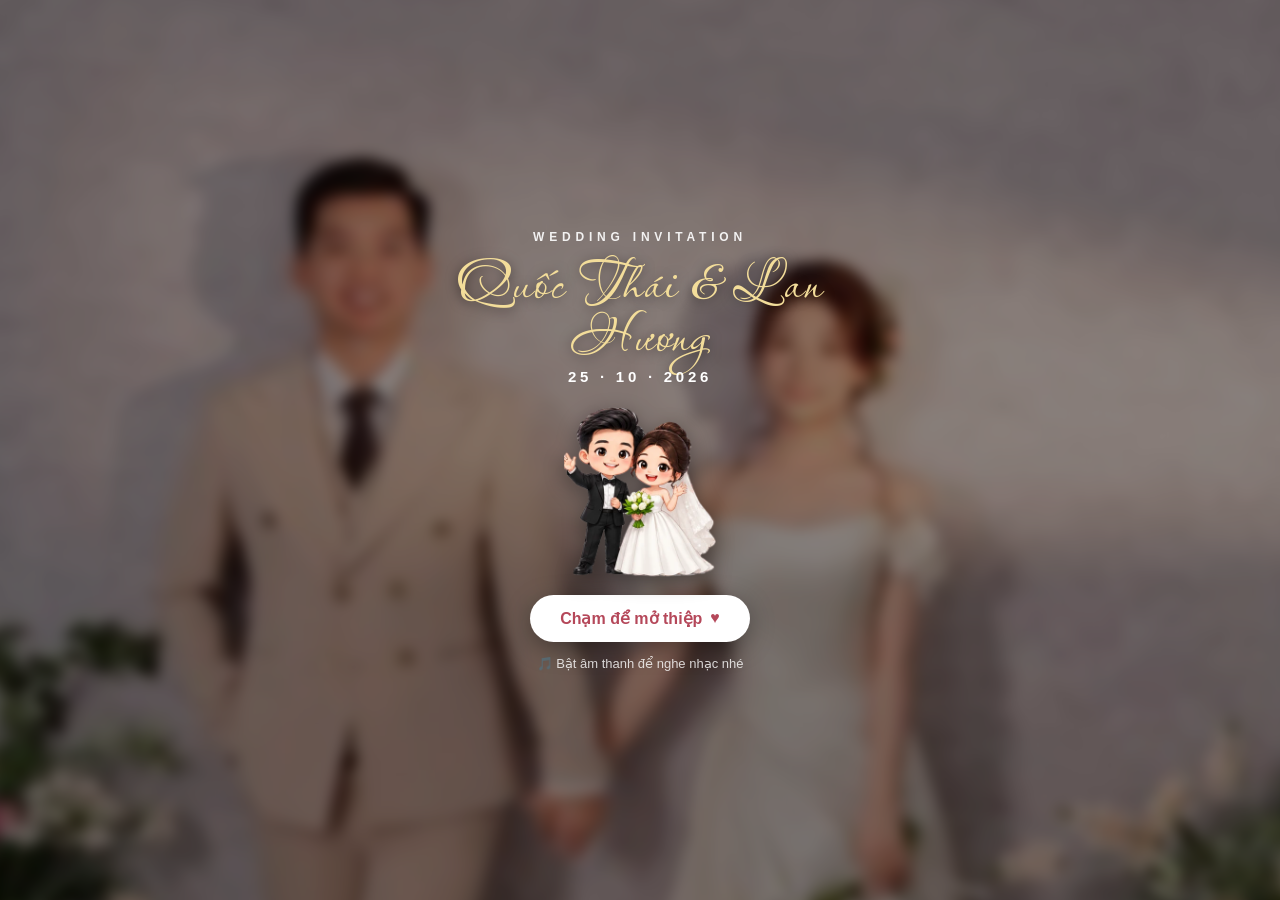
<file: theme-2.html>
<!DOCTYPE html>
<html lang="vi">
<head>
<meta charset="utf-8"/>
<meta name="robots" content="noindex"/>
<meta http-equiv="refresh" content="0; url=./"/>
<link rel="canonical" href="https://thaihuong-wedding.io.vn/"/>
<title>Happy wedding Quốc Thái &amp; Lan Hương</title>
<script>location.replace('./' + location.hash);</script>
</head>
<body style="background:#f4f1ea"><a href="./">Mở thiệp cưới</a></body>
</html>
</file>
<file: assets/css/4456bc88e19c483a.css>
@charset "UTF-8";@keyframes animation-float{0%,to{transform:translateY(0)}50%{transform:translateY(-10px)}}@keyframes animation-bounce{0%,to{transform:translateY(0)}50%{transform:translateY(-15px)}}@keyframes animation-pulse{0%,to{transform:scale(1);opacity:1}50%{transform:scale(1.05);opacity:.8}}@keyframes animation-rotate{0%{transform:rotate(0deg)}to{transform:rotate(1turn)}}@keyframes animation-shake{0%,to{transform:translateX(0)}25%{transform:translateX(-5px)}75%{transform:translateX(5px)}}@keyframes animation-wiggle{0%,to{transform:rotate(0deg)}25%{transform:rotate(3deg)}75%{transform:rotate(-3deg)}}@keyframes animation-wobble{0%{transform:scale(1)}10%,20%{transform:scale(.9) rotate(-3deg)}30%,50%,70%,90%{transform:scale(1.1) rotate(3deg)}40%,60%,80%{transform:scale(1.1) rotate(-3deg)}to{transform:scale(1) rotate(0)}}.component-hovered,.component-selected{position:relative}.component-hovered:not(.text-box-component):after{content:" ";pointer-events:none;position:absolute;left:0;top:0;display:block;height:100%;width:100%;border-width:1px;border-style:dashed;border-color:var(--color-primary)}.component-hovered{cursor:default!important}.transition{transition:.4s cubic-bezier(.19,1,.22,1)}#root-page-container{max-width:100vw}.ant-message{z-index:9999999!important}.calendar .template-one{width:100%;height:100%;display:flex;justify-content:center;align-items:center;position:relative}.calendar .template-one .one-back{width:96%;height:96%;background-color:#fff}.calendar .template-one .one-head{position:absolute;width:100%;height:15%;top:6%;display:flex;align-items:center;padding-left:10%;font-size:29px;color:#fff}.calendar .template-one .one-body{position:absolute;top:25%;left:3%;width:94%;height:70%;display:flex;flex-wrap:wrap}.calendar .template-one .one-body>div{width:14%;display:flex;justify-content:center;align-items:center}.calendar .template-two{width:100%;height:100%;position:relative;padding:1px}.calendar .template-two .two-back{width:92%;height:92%;margin-left:2%;background-color:#fff}.calendar .template-two .two-body{width:92%;height:92%;background-color:#fff;bottom:0;right:2%;justify-content:center}.calendar .template-two .two-body,.calendar .template-two .two-body .body-axis{position:absolute;display:flex;align-items:center}.calendar .template-two .two-body .body-axis{left:-7px;top:50%;transform:translateY(-50%);width:12px;height:66%;flex-direction:column;justify-content:space-between}.calendar .template-two .two-body .body-axis>div{height:38px;width:100%;border-radius:10px}.calendar .template-two .two-body .body-box{width:87%;height:87%;display:flex;flex-direction:column;justify-content:space-between}.calendar .template-two .two-body .body-box .two-head{width:100%;display:flex;justify-content:space-between;font-size:24px}.calendar .template-two .two-body .body-box .two-date{width:100%;height:83%;display:flex;flex-wrap:wrap;position:relative}.calendar .template-two .two-body .body-box .two-date>div{width:14%;display:flex;justify-content:center;align-items:center}.calendar .template-two .two-body .body-box .two-date .shadow{position:absolute;width:100%;left:0;top:8%;height:10%;border-radius:10px}.calendar .template-three{width:100%;height:100%;display:flex;flex-wrap:wrap;position:relative}.calendar .template-three>div{width:14%;display:flex;justify-content:center;align-items:center}.body-week{color:#000!important;z-index:10}.body-year{position:absolute;top:50%;left:50%;transform:translate(-50%,-50%);opacity:.15;font-size:100px}img.heart-date{position:absolute;width:13%;height:18%}.template-two img.heart-date{position:absolute;width:15%;height:18%}.template-three img.heart-date{position:absolute;width:15%;height:15%}.colorF{color:#fff!important;z-index:20}.advanced-marker-wrapper *{box-sizing:border-box}.advanced-marker-wrapper{width:100%;height:100%}.advanced-marker-wrapper :after,.advanced-marker-wrapper :before{box-sizing:border-box}.advanced-marker-wrapper .material-symbols-outlined{font-family:Material Symbols Outlined;font-weight:400;font-style:normal;font-size:24px;line-height:1;letter-spacing:normal;text-transform:none;display:inline-block;white-space:nowrap;word-wrap:normal;direction:ltr;font-feature-settings:"liga";-webkit-font-feature-settings:"liga";-webkit-font-smoothing:antialiased}.advanced-marker-wrapper .real-estate-marker{cursor:pointer;position:relative;transform:translateY(-5px);transition:all .2s ease-in-out}.advanced-marker-wrapper .real-estate-marker .tip{position:absolute;bottom:0;width:0;height:0;border:8px solid #141414;border-radius:0;border-bottom-right-radius:5px;z-index:-1;left:50%;transform:translateY(22%) translateX(-50%) rotate(45deg);transition:all .2s ease-in-out}.advanced-marker-wrapper .custom-pin{position:relative;height:40px;width:-moz-fit-content;width:fit-content;max-width:40px;padding:4px;background-color:#141414;border-radius:50%;display:flex;justify-content:center;align-items:center;transform-origin:bottom;transition:max-width .2s ease-in-out,height .2s ease-in-out,border-radius .2s ease-in-out}.advanced-marker-wrapper .custom-pin .close-button{display:none;position:absolute;top:8px;right:8px;padding:8px;border:none;box-shadow:none;background:none;color:#12271e;cursor:pointer}.advanced-marker-wrapper .custom-pin .image-container{width:100%;height:100%;max-width:100px;background-position:50% 50%;background-size:cover;border-radius:inherit;position:relative;overflow:hidden;display:flex;justify-content:center;align-items:center;transition:opacity .2s ease-in-out;aspect-ratio:1/1}.advanced-marker-wrapper .custom-pin .image-container .icon{position:absolute;opacity:1;transition:opacity .2s ease-in-out;background:#ff8fa3;padding:5px}.advanced-marker-wrapper .real-estate-marker.hovered{z-index:2;transform:translateY(-9px)}.advanced-marker-wrapper .real-estate-marker.hovered .custom-pin{max-width:80px;height:80px;border-radius:50%}.advanced-marker-wrapper .real-estate-marker.hovered .custom-pin .image-container{opacity:1;border-radius:inherit}.advanced-marker-wrapper .real-estate-marker.hovered .custom-pin .image-container .icon{opacity:0}.advanced-marker-wrapper .real-estate-marker.hovered .tip{transform:translateY(23%) translateX(-50%) rotate(45deg) scale(1.4)}.advanced-marker-wrapper .real-estate-marker.clicked{z-index:3;transform:translateY(-9px)}.advanced-marker-wrapper .real-estate-marker.clicked .custom-pin{background-color:#141414;border-radius:0;width:-moz-fit-content;width:fit-content;max-width:280px;height:100px}.advanced-marker-wrapper .real-estate-marker.clicked .custom-pin .image-container{border-radius:inherit}.advanced-marker-wrapper .real-estate-marker.clicked .custom-pin .image-container .icon{opacity:0;visibility:hidden}.advanced-marker-wrapper .real-estate-marker.clicked .custom-pin .details-container{max-width:180px;opacity:1;visibility:visible;animation:slideInFadeIn .7s ease-in-out}.advanced-marker-wrapper .real-estate-marker.clicked .custom-pin .details-container .close-button{display:flex}.advanced-marker-wrapper .real-estate-marker.clicked .custom-pin .details-container .close-button span{font-size:24px}.advanced-marker-wrapper .real-estate-marker.clicked .tip{transform:translateY(23%) translateX(-50%) rotate(45deg) scale(1.4)}@keyframes slideInFadeIn{0%{max-width:0;opacity:0;visibility:hidden}75%{max-width:180px;opacity:0;visibility:hidden}to{max-width:180px;opacity:1;visibility:visible}}.advanced-marker-wrapper .details-container{background-color:#fff;height:100%;opacity:0;max-width:0;border-top-right-radius:inherit;border-bottom-right-radius:inherit;visibility:hidden}.advanced-marker-wrapper .listing-image{height:auto;width:200px;-o-object-fit:cover;object-fit:cover}.advanced-marker-wrapper .listing-content{height:100%;padding:5px;overflow:hidden;min-width:100px;word-break:break-word}.advanced-marker-wrapper .listing-content h2{color:#18342a;font-size:16px;font-style:normal;font-weight:700;line-height:24px;letter-spacing:.2px;margin-bottom:3px}.advanced-marker-wrapper .listing-content .description{font-size:12px;font-style:normal;font-weight:400;letter-spacing:.2px;font-style:italic}.advanced-marker-wrapper .photo-gallery{width:100%;height:100%;position:relative;aspect-ratio:1/1}.advanced-marker-wrapper .photo-gallery img{width:100%;height:100%;-o-object-fit:cover;object-fit:cover;-o-object-position:center;object-position:center;min-width:100%;min-height:100%}.menu-sidebar{flex-shrink:0;z-index:99;transition:.2s ease-in;position:fixed;left:0;right:0;height:100%;width:300px}.logo img{margin:0 auto}.miniicons{height:calc(100vh - 150px)}.sidebar-nav .caption{padding-top:20px!important;margin-top:10px!important;letter-spacing:1.5px!important;border-top:1px solid var(--color-border)}.sidebar-nav .caption:first-child{padding-top:0!important;margin-top:0!important;border-top:0!important}.sidebar-dropdown li a{opacity:.9;padding:8px 16px;background-color:transparent!important}.sidebar-dropdown li a:hover{opacity:1}.sidebar-dropdown li a:hover,.sidebar-dropdown li button:hover{background-color:transparent!important}.sidebar-dropdown li .iconify--fad{height:9px;width:9px;margin:0 4px}.menu-sidebar .hide-icon{display:none}.brand-logo img{max-width:unset}.menu-sidebar [data-testid=flowbite-sidebar-item-group] li{display:flex}.menu-sidebar [data-testid=flowbite-sidebar-item-group] .collpase-items li{display:flex;flex-direction:column}.menu-sidebar [data-testid=flowbite-sidebar-item-group] .collpase-items li button{flex-grow:1}.menu-sidebar [data-testid=flowbite-sidebar-item-group] .collpase-items li button .iconify{flex-shrink:0}.menu-sidebar [data-testid=flowbite-sidebar-item-group] .collpase-items li button [data-testid=flowbite-sidebar-collapse-label]{flex-grow:1}.menu-sidebar [data-testid=flowbite-sidebar-item-group] li a{flex-grow:1;margin-bottom:0}@media (min-width:1199px){[data-sidebar-type=mini-sidebar] .page-wrapper{margin-left:80px}[data-sidebar-type=mini-sidebar] .menu-sidebar{width:80px!important;overflow:hidden;box-shadow:7px 7px 10px rgba(0,0,0,.03)}[data-sidebar-type=mini-sidebar] .brand-logo{overflow:hidden;margin-left:4px;margin-right:12px}[data-sidebar-type=mini-sidebar]:hover .brand-logo{width:auto}[data-sidebar-type=mini-sidebar] .profile-menu{padding-left:0}[data-sidebar-type=mini-sidebar] .menu-sidebar:hover .profile-menu{padding-left:40px}[data-sidebar-type=mini-sidebar] .menu-sidebar:hover{width:260px!important}[data-sidebar-type=mini-sidebar] .menu-sidebar:hover .hide-menu{display:block!important}[data-sidebar-type=mini-sidebar] .menu-sidebar .hide-icon{display:block}[data-sidebar-type=mini-sidebar] .menu-sidebar .hide-menu{display:none}[data-sidebar-type=mini-sidebar] .menu-sidebar:hover .hide-icon{display:none!important}[data-sidebar-type=mini-sidebar] .menu-sidebar [data-testid=flowbite-sidebar-collapse-label]{display:none}[data-sidebar-type=mini-sidebar] .menu-sidebar:hover [data-testid=flowbite-sidebar-collapse-label]{display:flex}[data-sidebar-type=mini-sidebar] .menu-sidebar .collapse-menu .drop-icon{display:none}[data-sidebar-type=mini-sidebar] .menu-sidebar:hover .collapse-menu .drop-icon{display:block}[data-sidebar-type=mini-sidebar] .menu-sidebar [data-testid=flowbite-sidebar-item-group] li button{width:auto;white-space:nowrap}}.mobile-header-menu{height:0;overflow:hidden;transition:all .3s ease-in-out}.mobile-header-menu.active{min-height:70px;overflow:visible}.page-wrapper{margin-left:calc(0px + 260px);transition:.2s ease-in}@media screen and (max-width:1280px){.page-wrapper{margin-left:0}}.notification{position:absolute!important;left:9rem!important;top:0!important;margin-top:.5rem!important;width:20rem!important;border-radius:.375rem!important;border-width:1px!important;--tw-border-opacity:1!important;border-color:rgb(229 231 235/var(--tw-border-opacity))!important;--tw-bg-opacity:1!important;background-color:rgb(255 255 255/var(--tw-bg-opacity))!important;--tw-shadow:0 1rem 3rem rgba(0,0,0,0.175)!important;--tw-shadow-colored:0 1rem 3rem var(--tw-shadow-color)!important;box-shadow:var(--tw-ring-offset-shadow,0 0 #0000),var(--tw-ring-shadow,0 0 #0000),var(--tw-shadow)!important}.custom-scrollbar::-webkit-scrollbar{-webkit-appearance:none;width:6px;height:6px;z-index:10}.custom-scrollbar::-webkit-scrollbar-button{display:none}.custom-scrollbar::-webkit-scrollbar-corner,.custom-scrollbar::-webkit-scrollbar-track{background-color:transparent}.custom-scrollbar::-webkit-scrollbar-thumb{border-radius:10px;background-color:#d2d2d2}:root{--color-primary:#3a9bff;--color-secondary:#14e9e2;--color-primary-emphasis:#d5f0ff;--color-secondary-emphasis:#673ade;--color-lightprimary:#3a9cff1d;--color-lightsecondary:#d0fbf9;--color-info:#46caeb;--color-success:#36c76c;--color-warning:#ffb900;--color-error:#ff6692;--color-lightsuccess:#d7f4e2;--color-lighterror:#ff669230;--color-lightinfo:#46caeb25;--color-lightwarning:#ffb90025;--color-white:#fff;--color-dark:#111c2d;--color-border:#e0e6eb;--color-bordergray:#cfd6db;--color-link:#2a3547;--color-muted:#eff4fa;--color-darklink:#7b8893;--color-lightgray:#f4f7fb;--color-pink-cinelove:#ff8fa3;--color-pink-cinelove-lighter:#ffb3c1;--color-pink-cinelove-darker:#ff6b85}.megamenu{transform:translateY(38px)!important}.simplebar-scrollbar:before{background:var(--color-border)!important}.translate{transform:translate(-88%,40px)!important;transition:.5s}.translate-lng{transform:translate(-81%,40px)!important;transition:.5s}.h-n80{height:calc(100vh - 80px)}.dropdown-enter{opacity:0;transform:scale(.95)}.dropdown-enter-active{opacity:1;transform:translate(0);transition:opacity .15s,transform .15s}.dropdown-leave{opacity:1;transform:scale(1)}.dropdown-leave-active{opacity:0;transform:scale(.95);transition:opacity .15s,transform .15s}.two-cols{-moz-columns:4;column-count:4}.simplebar-content,.simplebar-content-wrapper,.simplebar-mask,.simplebar-offset,.simplebar-wrapper,[data-simplebar]{outline:none!important;border:none!important}#app{font-family:PingFang SC,Microsoft Yahei,Lato,Helvetica Neue,Arial,SimSun,Helvetica,STHeiTi,Roboto Regular,Roboto,Droid Sans,sans-serif;-webkit-font-smoothing:antialiased;-moz-osx-font-smoothing:grayscale;text-align:center;color:#2c3e50;width:100%;height:100%}#app-view-index{position:relative;width:100%;height:100vh;max-width:500px;overflow:hidden;margin:auto}#app-view-index input:focus{box-shadow:0 0 0 1px rgba(237,85,102,.4)}.mobile-view #blessing-box,.mobile-view #blessing-box-popup,.mobile-view #cinelove-toolbar,.mobile-view #gift-list-drawer,.mobile-view .toolbar-toggle-button,.mobile-view .watermark{position:fixed!important}.vertical-toolbar #cinelove-toolbar{right:0;left:auto!important;width:auto!important;height:auto!important;bottom:0}.vertical-toolbar .toolbar{flex-direction:column!important;height:auto!important}.vertical-toolbar .toolbar-left span{display:none!important}.vertical-toolbar .message-box-button{width:auto!important;padding:0 8px!important;margin-bottom:10px!important}.vertical-toolbar .toolbar-right{flex-direction:column!important}.vertical-toolbar #animation-gift-preview-btn{padding:0 5px!important}.vertical-toolbar #animation-gift-preview-btn span{display:none!important}.vertical-toolbar #blessing-box{bottom:0!important}

/*
! tailwindcss v3.4.4 | MIT License | https://tailwindcss.com
*/*,:after,:before{box-sizing:border-box;border:0 solid #e5e7eb}:after,:before{--tw-content:""}:host,html{line-height:1.5;-webkit-text-size-adjust:100%;-moz-tab-size:4;-o-tab-size:4;tab-size:4;font-family:ui-sans-serif,system-ui,sans-serif,Apple Color Emoji,Segoe UI Emoji,Segoe UI Symbol,Noto Color Emoji;font-feature-settings:normal;font-variation-settings:normal;-webkit-tap-highlight-color:transparent}body{line-height:inherit}hr{height:0;color:inherit;border-top-width:1px}abbr:where([title]){-webkit-text-decoration:underline dotted;text-decoration:underline dotted}h1,h2,h3,h4,h5,h6{font-size:inherit;font-weight:inherit}a{color:inherit;text-decoration:inherit}b,strong{font-weight:bolder}code,kbd,pre,samp{font-family:ui-monospace,SFMono-Regular,Menlo,Monaco,Consolas,Liberation Mono,Courier New,monospace;font-feature-settings:normal;font-variation-settings:normal;font-size:1em}small{font-size:80%}sub,sup{font-size:75%;line-height:0;position:relative;vertical-align:baseline}sub{bottom:-.25em}sup{top:-.5em}table{text-indent:0;border-color:inherit;border-collapse:collapse}button,input,optgroup,select,textarea{font-family:inherit;font-feature-settings:inherit;font-variation-settings:inherit;font-size:100%;font-weight:inherit;line-height:inherit;letter-spacing:inherit;color:inherit;margin:0;padding:0}button,select{text-transform:none}button,input:where([type=button]),input:where([type=reset]),input:where([type=submit]){-webkit-appearance:button;background-color:transparent;background-image:none}:-moz-focusring{outline:auto}:-moz-ui-invalid{box-shadow:none}progress{vertical-align:baseline}::-webkit-inner-spin-button,::-webkit-outer-spin-button{height:auto}[type=search]{-webkit-appearance:textfield;outline-offset:-2px}::-webkit-search-decoration{-webkit-appearance:none}::-webkit-file-upload-button{-webkit-appearance:button;font:inherit}summary{display:list-item}blockquote,dd,dl,figure,h1,h2,h3,h4,h5,h6,hr,p,pre{margin:0}fieldset{margin:0}fieldset,legend{padding:0}menu,ol,ul{list-style:none;margin:0;padding:0}dialog{padding:0}textarea{resize:vertical}input::-moz-placeholder,textarea::-moz-placeholder{color:#9CA3AF}input::placeholder,textarea::placeholder{color:#9CA3AF}[role=button],button{cursor:pointer}:disabled{cursor:default}audio,canvas,embed,iframe,img,object,svg,video{display:block;vertical-align:middle}img,video{max-width:100%;height:auto}[hidden]{display:none}[data-tooltip-style^=light]+.tooltip>.tooltip-arrow:before{border-style:solid;border-color:#e5e7eb}[data-tooltip-style^=light]+.tooltip[data-popper-placement^=top]>.tooltip-arrow:before{border-bottom-width:1px;border-right-width:1px}[data-tooltip-style^=light]+.tooltip[data-popper-placement^=right]>.tooltip-arrow:before{border-bottom-width:1px;border-left-width:1px}[data-tooltip-style^=light]+.tooltip[data-popper-placement^=bottom]>.tooltip-arrow:before{border-top-width:1px;border-left-width:1px}[data-tooltip-style^=light]+.tooltip[data-popper-placement^=left]>.tooltip-arrow:before{border-top-width:1px;border-right-width:1px}.tooltip[data-popper-placement^=top]>.tooltip-arrow{bottom:-4px}.tooltip[data-popper-placement^=bottom]>.tooltip-arrow{top:-4px}.tooltip[data-popper-placement^=left]>.tooltip-arrow{right:-4px}.tooltip[data-popper-placement^=right]>.tooltip-arrow{left:-4px}.tooltip.invisible>.tooltip-arrow:before{visibility:hidden}[data-popper-arrow],[data-popper-arrow]:before{position:absolute;width:8px;height:8px;background:inherit}[data-popper-arrow]{visibility:hidden}[data-popper-arrow]:after,[data-popper-arrow]:before{content:"";visibility:visible;transform:rotate(45deg)}[data-popper-arrow]:after{position:absolute;width:9px;height:9px;background:inherit}[role=tooltip]>[data-popper-arrow]:before{border-style:solid;border-color:#e5e7eb}.dark [role=tooltip]>[data-popper-arrow]:before{border-style:solid;border-color:#4b5563}[role=tooltip]>[data-popper-arrow]:after{border-style:solid;border-color:#e5e7eb}.dark [role=tooltip]>[data-popper-arrow]:after{border-style:solid;border-color:#4b5563}[data-popover][role=tooltip][data-popper-placement^=top]>[data-popper-arrow]:after,[data-popover][role=tooltip][data-popper-placement^=top]>[data-popper-arrow]:before{border-bottom-width:1px;border-right-width:1px}[data-popover][role=tooltip][data-popper-placement^=right]>[data-popper-arrow]:after,[data-popover][role=tooltip][data-popper-placement^=right]>[data-popper-arrow]:before{border-bottom-width:1px;border-left-width:1px}[data-popover][role=tooltip][data-popper-placement^=bottom]>[data-popper-arrow]:after,[data-popover][role=tooltip][data-popper-placement^=bottom]>[data-popper-arrow]:before{border-top-width:1px;border-left-width:1px}[data-popover][role=tooltip][data-popper-placement^=left]>[data-popper-arrow]:after,[data-popover][role=tooltip][data-popper-placement^=left]>[data-popper-arrow]:before{border-top-width:1px;border-right-width:1px}[data-popover][role=tooltip][data-popper-placement^=top]>[data-popper-arrow]{bottom:-5px}[data-popover][role=tooltip][data-popper-placement^=bottom]>[data-popper-arrow]{top:-5px}[data-popover][role=tooltip][data-popper-placement^=left]>[data-popper-arrow]{right:-5px}[data-popover][role=tooltip][data-popper-placement^=right]>[data-popper-arrow]{left:-5px}[role=tooltip].invisible>[data-popper-arrow]:after,[role=tooltip].invisible>[data-popper-arrow]:before{visibility:hidden}[multiple],[type=date],[type=datetime-local],[type=email],[type=month],[type=number],[type=password],[type=search],[type=tel],[type=text],[type=time],[type=url],[type=week],select,textarea{-webkit-appearance:none;-moz-appearance:none;appearance:none;background-color:#fff;border-color:#6B7280;border-width:1px;border-radius:0;padding:.5rem .75rem;font-size:1rem;line-height:1.5rem;--tw-shadow:0 0 #0000}[multiple]:focus,[type=date]:focus,[type=datetime-local]:focus,[type=email]:focus,[type=month]:focus,[type=number]:focus,[type=password]:focus,[type=search]:focus,[type=tel]:focus,[type=text]:focus,[type=time]:focus,[type=url]:focus,[type=week]:focus,select:focus,textarea:focus{outline:2px solid transparent;outline-offset:2px;--tw-ring-inset:var(--tw-empty,/*!*/ /*!*/);--tw-ring-offset-width:0px;--tw-ring-offset-color:#fff;--tw-ring-color:#1C64F2;--tw-ring-offset-shadow:var(--tw-ring-inset) 0 0 0 var(--tw-ring-offset-width) var(--tw-ring-offset-color);--tw-ring-shadow:var(--tw-ring-inset) 0 0 0 calc(1px + var(--tw-ring-offset-width)) var(--tw-ring-color);box-shadow:var(--tw-ring-offset-shadow),var(--tw-ring-shadow),var(--tw-shadow);border-color:#1C64F2}input::-moz-placeholder,textarea::-moz-placeholder{color:#6B7280;opacity:1}input::placeholder,textarea::placeholder{color:#6B7280;opacity:1}::-webkit-datetime-edit-fields-wrapper{padding:0}input[type=time]::-webkit-calendar-picker-indicator{background:none}select:not([size]){background-image:url("data:image/svg+xml,%3csvg aria-hidden='true' xmlns='http://www.w3.org/2000/svg' fill='none' viewBox='0 0 10 6'%3e %3cpath stroke='%236B7280' stroke-linecap='round' stroke-linejoin='round' stroke-width='2' d='m1 1 4 4 4-4'/%3e %3c/svg%3e");background-position:right .75rem center;background-repeat:no-repeat;background-size:.75em .75em;padding-right:2.5rem;-webkit-print-color-adjust:exact;print-color-adjust:exact}:is([dir=rtl]) select:not([size]){background-position:left .75rem center;padding-right:.75rem;padding-left:0}[multiple]{background-image:none;background-position:0 0;background-repeat:unset;background-size:initial;padding-right:.75rem;-webkit-print-color-adjust:unset;print-color-adjust:unset}[type=checkbox],[type=radio]{-webkit-appearance:none;-moz-appearance:none;appearance:none;padding:0;-webkit-print-color-adjust:exact;print-color-adjust:exact;display:inline-block;vertical-align:middle;background-origin:border-box;-webkit-user-select:none;-moz-user-select:none;user-select:none;flex-shrink:0;height:1rem;width:1rem;color:#1C64F2;background-color:#fff;border-color:#6B7280;border-width:1px;--tw-shadow:0 0 #0000}[type=checkbox]{border-radius:0}[type=radio]{border-radius:100%}[type=checkbox]:focus,[type=radio]:focus{outline:2px solid transparent;outline-offset:2px;--tw-ring-inset:var(--tw-empty,/*!*/ /*!*/);--tw-ring-offset-width:2px;--tw-ring-offset-color:#fff;--tw-ring-color:#1C64F2;--tw-ring-offset-shadow:var(--tw-ring-inset) 0 0 0 var(--tw-ring-offset-width) var(--tw-ring-offset-color);--tw-ring-shadow:var(--tw-ring-inset) 0 0 0 calc(2px + var(--tw-ring-offset-width)) var(--tw-ring-color);box-shadow:var(--tw-ring-offset-shadow),var(--tw-ring-shadow),var(--tw-shadow)}.dark [type=checkbox]:checked,.dark [type=radio]:checked,[type=checkbox]:checked,[type=radio]:checked{border-color:transparent;background-color:currentColor;background-size:.55em .55em;background-position:50%;background-repeat:no-repeat}[type=checkbox]:checked{background-image:url("data:image/svg+xml,%3csvg aria-hidden='true' xmlns='http://www.w3.org/2000/svg' fill='none' viewBox='0 0 16 12'%3e %3cpath stroke='white' stroke-linecap='round' stroke-linejoin='round' stroke-width='3' d='M1 5.917 5.724 10.5 15 1.5'/%3e %3c/svg%3e");background-repeat:no-repeat;background-size:.55em .55em;-webkit-print-color-adjust:exact;print-color-adjust:exact}.dark [type=radio]:checked,[type=radio]:checked{background-image:url("data:image/svg+xml,%3csvg viewBox='0 0 16 16' fill='white' xmlns='http://www.w3.org/2000/svg'%3e%3ccircle cx='8' cy='8' r='3'/%3e%3c/svg%3e");background-size:1em 1em}[type=checkbox]:indeterminate{background-image:url("data:image/svg+xml,%3csvg aria-hidden='true' xmlns='http://www.w3.org/2000/svg' fill='none' viewBox='0 0 16 12'%3e %3cpath stroke='white' stroke-linecap='round' stroke-linejoin='round' stroke-width='3' d='M0.5 6h14'/%3e %3c/svg%3e");background-color:currentColor;border-color:transparent;background-position:50%;background-repeat:no-repeat;background-size:.55em .55em;-webkit-print-color-adjust:exact;print-color-adjust:exact}[type=checkbox]:indeterminate:focus,[type=checkbox]:indeterminate:hover{border-color:transparent;background-color:currentColor}[type=file]{background:unset;border-color:inherit;border-width:0;border-radius:0;padding:0;font-size:unset;line-height:inherit}[type=file]:focus{outline:1px auto inherit}input[type=file]::file-selector-button{color:white;background:#1F2937;border:0;font-weight:500;font-size:.875rem;cursor:pointer;padding:.625rem 1rem .625rem 2rem;margin-inline-start:-1rem;margin-inline-end:1rem}input[type=file]::file-selector-button:hover{background:#374151}:is([dir=rtl]) input[type=file]::file-selector-button{padding-right:2rem;padding-left:1rem}.dark input[type=file]::file-selector-button{color:white;background:#4B5563}.dark input[type=file]::file-selector-button:hover{background:#6B7280}input[type=range]::-webkit-slider-thumb{height:1.25rem;width:1.25rem;background:#1C64F2;border-radius:9999px;border:0;appearance:none;-moz-appearance:none;-webkit-appearance:none;cursor:pointer}input[type=range]:disabled::-webkit-slider-thumb{background:#9CA3AF}.dark input[type=range]:disabled::-webkit-slider-thumb{background:#6B7280}input[type=range]:focus::-webkit-slider-thumb{outline:2px solid transparent;outline-offset:2px;--tw-ring-offset-shadow:var(--tw-ring-inset) 0 0 0 var(--tw-ring-offset-width) var(--tw-ring-offset-color);--tw-ring-shadow:var(--tw-ring-inset) 0 0 0 calc(4px + var(--tw-ring-offset-width)) var(--tw-ring-color);box-shadow:var(--tw-ring-offset-shadow),var(--tw-ring-shadow),var(--tw-shadow,0 0 #0000);--tw-ring-opacity:1px;--tw-ring-color:rgb(164 202 254/var(--tw-ring-opacity))}input[type=range]::-moz-range-thumb{height:1.25rem;width:1.25rem;background:#1C64F2;border-radius:9999px;border:0;appearance:none;-moz-appearance:none;-webkit-appearance:none;cursor:pointer}input[type=range]:disabled::-moz-range-thumb{background:#9CA3AF}.dark input[type=range]:disabled::-moz-range-thumb{background:#6B7280}input[type=range]::-moz-range-progress{background:#3F83F8}input[type=range]::-ms-fill-lower{background:#3F83F8}*,:after,:before{--tw-border-spacing-x:0;--tw-border-spacing-y:0;--tw-translate-x:0;--tw-translate-y:0;--tw-rotate:0;--tw-skew-x:0;--tw-skew-y:0;--tw-scale-x:1;--tw-scale-y:1;--tw-pan-x: ;--tw-pan-y: ;--tw-pinch-zoom: ;--tw-scroll-snap-strictness:proximity;--tw-gradient-from-position: ;--tw-gradient-via-position: ;--tw-gradient-to-position: ;--tw-ordinal: ;--tw-slashed-zero: ;--tw-numeric-figure: ;--tw-numeric-spacing: ;--tw-numeric-fraction: ;--tw-ring-inset: ;--tw-ring-offset-width:0px;--tw-ring-offset-color:#fff;--tw-ring-color:rgb(63 131 248/0.5);--tw-ring-offset-shadow:0 0 #0000;--tw-ring-shadow:0 0 #0000;--tw-shadow:0 0 #0000;--tw-shadow-colored:0 0 #0000;--tw-blur: ;--tw-brightness: ;--tw-contrast: ;--tw-grayscale: ;--tw-hue-rotate: ;--tw-invert: ;--tw-saturate: ;--tw-sepia: ;--tw-drop-shadow: ;--tw-backdrop-blur: ;--tw-backdrop-brightness: ;--tw-backdrop-contrast: ;--tw-backdrop-grayscale: ;--tw-backdrop-hue-rotate: ;--tw-backdrop-invert: ;--tw-backdrop-opacity: ;--tw-backdrop-saturate: ;--tw-backdrop-sepia: ;--tw-contain-size: ;--tw-contain-layout: ;--tw-contain-paint: ;--tw-contain-style: }::backdrop{--tw-border-spacing-x:0;--tw-border-spacing-y:0;--tw-translate-x:0;--tw-translate-y:0;--tw-rotate:0;--tw-skew-x:0;--tw-skew-y:0;--tw-scale-x:1;--tw-scale-y:1;--tw-pan-x: ;--tw-pan-y: ;--tw-pinch-zoom: ;--tw-scroll-snap-strictness:proximity;--tw-gradient-from-position: ;--tw-gradient-via-position: ;--tw-gradient-to-position: ;--tw-ordinal: ;--tw-slashed-zero: ;--tw-numeric-figure: ;--tw-numeric-spacing: ;--tw-numeric-fraction: ;--tw-ring-inset: ;--tw-ring-offset-width:0px;--tw-ring-offset-color:#fff;--tw-ring-color:rgb(63 131 248/0.5);--tw-ring-offset-shadow:0 0 #0000;--tw-ring-shadow:0 0 #0000;--tw-shadow:0 0 #0000;--tw-shadow-colored:0 0 #0000;--tw-blur: ;--tw-brightness: ;--tw-contrast: ;--tw-grayscale: ;--tw-hue-rotate: ;--tw-invert: ;--tw-saturate: ;--tw-sepia: ;--tw-drop-shadow: ;--tw-backdrop-blur: ;--tw-backdrop-brightness: ;--tw-backdrop-contrast: ;--tw-backdrop-grayscale: ;--tw-backdrop-hue-rotate: ;--tw-backdrop-invert: ;--tw-backdrop-opacity: ;--tw-backdrop-saturate: ;--tw-backdrop-sepia: ;--tw-contain-size: ;--tw-contain-layout: ;--tw-contain-paint: ;--tw-contain-style: }.\!container{width:100%!important;margin-right:auto!important;margin-left:auto!important;padding-right:30px!important;padding-left:30px!important}.container{width:100%;margin-right:auto;margin-left:auto;padding-right:30px;padding-left:30px}@media (min-width:640px){.\!container{max-width:640px!important}.container{max-width:640px}}@media (min-width:768px){.\!container{max-width:768px!important}.container{max-width:768px}}@media (min-width:1024px){.\!container{max-width:1024px!important}.container{max-width:1024px}}@media (min-width:1280px){.\!container{max-width:1280px!important}.container{max-width:1280px}}@media (min-width:1536px){.\!container{max-width:1536px!important}.container{max-width:1536px}}.\!container,.container{max-width:1400px}body{overflow-x:hidden;font-size:.875rem;line-height:1.25rem}.dropdown{position:relative;border-radius:.125rem;--tw-bg-opacity:1;background-color:rgb(255 255 255/var(--tw-bg-opacity));--tw-shadow:0px 2px 4px -1px rgba(175,182,201,0.2);--tw-shadow-colored:0px 2px 4px -1px var(--tw-shadow-color);box-shadow:var(--tw-ring-offset-shadow,0 0 #0000),var(--tw-ring-shadow,0 0 #0000),var(--tw-shadow)}body{color:var(--color-darklink)}h1,h2,h3,h4,h5,h6{font-weight:600;color:var(--color-dark)}.border-ld{border-color:var(--color-border)}.form-rounded-xl input{border-radius:.75rem}.form-control input{width:100%;border-width:1px;border-color:var(--color-border);background-color:transparent;font-size:.875rem;line-height:1.25rem}.form-control input:focus{border-color:var(--color-primary);--tw-shadow:0 0 #0000;--tw-shadow-colored:0 0 #0000;box-shadow:var(--tw-ring-offset-shadow,0 0 #0000),var(--tw-ring-shadow,0 0 #0000),var(--tw-shadow);outline:2px solid transparent;outline-offset:2px;--tw-ring-color:transparent;--tw-ring-offset-width:0px}input::-moz-placeholder{color:var(--color-darklink)}input::placeholder{color:var(--color-darklink)}.checkbox{height:18px;width:18px;border-width:1px;border-color:var(--color-border);background-color:transparent}.checkbox:focus{--tw-ring-offset-shadow:var(--tw-ring-inset) 0 0 0 var(--tw-ring-offset-width) var(--tw-ring-offset-color);--tw-ring-shadow:var(--tw-ring-inset) 0 0 0 calc(0px + var(--tw-ring-offset-width)) var(--tw-ring-color);box-shadow:var(--tw-ring-offset-shadow),var(--tw-ring-shadow),var(--tw-shadow,0 0 #0000);--tw-ring-offset-width:0px}.sr-only{position:absolute;width:1px;height:1px;padding:0;margin:-1px;overflow:hidden;clip:rect(0,0,0,0);white-space:nowrap;border-width:0}.pointer-events-none{pointer-events:none}.pointer-events-auto{pointer-events:auto}.\!visible{visibility:visible!important}.visible{visibility:visible}.invisible{visibility:hidden}.collapse{visibility:collapse}.static{position:static}.fixed{position:fixed}.absolute{position:absolute}.relative{position:relative}.sticky{position:sticky}.inset-0{inset:0}.inset-1{inset:.25rem}.inset-x-0{left:0;right:0}.inset-y-0{top:0;bottom:0}.-bottom-1{bottom:-.25rem}.-bottom-10{bottom:-2.5rem}.-bottom-2{bottom:-.5rem}.-bottom-6{bottom:-1.5rem}.-left-1{left:-.25rem}.-left-1\.5{left:-.375rem}.-left-10{left:-2.5rem}.-left-2{left:-.5rem}.-left-3{left:-.75rem}.-left-6{left:-1.5rem}.-right-1{right:-.25rem}.-right-10{right:-2.5rem}.-right-2{right:-.5rem}.-right-4{right:-1rem}.-right-5{right:-1.25rem}.-right-8{right:-2rem}.-top-1{top:-.25rem}.-top-10{top:-2.5rem}.-top-2{top:-.5rem}.-top-3{top:-.75rem}.-top-4{top:-1rem}.-top-5{top:-1.25rem}.-top-8{top:-2rem}.bottom-0{bottom:0}.bottom-1{bottom:.25rem}.bottom-10{bottom:2.5rem}.bottom-12{bottom:3rem}.bottom-16{bottom:4rem}.bottom-2{bottom:.5rem}.bottom-20{bottom:5rem}.bottom-3{bottom:.75rem}.bottom-4{bottom:1rem}.bottom-5{bottom:1.25rem}.bottom-8{bottom:2rem}.bottom-\[100px\]{bottom:100px}.bottom-\[120px\]{bottom:120px}.end-2{inset-inline-end:.5rem}.end-2\.5{inset-inline-end:.625rem}.left-0{left:0}.left-1{left:.25rem}.left-1\.5{left:.375rem}.left-1\/2{left:50%}.left-1\/4{left:25%}.left-10{left:2.5rem}.left-2{left:.5rem}.left-2\.5{left:.625rem}.left-20{left:5rem}.left-3{left:.75rem}.left-4{left:1rem}.left-5{left:1.25rem}.left-6{left:1.5rem}.left-8{left:2rem}.right-0{right:0}.right-1{right:.25rem}.right-1\.5{right:.375rem}.right-1\/3{right:33.333333%}.right-1\/4{right:25%}.right-10{right:2.5rem}.right-2{right:.5rem}.right-2\.5{right:.625rem}.right-20{right:5rem}.right-3{right:.75rem}.right-4{right:1rem}.right-6{right:1.5rem}.right-8{right:2rem}.top-0{top:0}.top-1{top:.25rem}.top-1\.5{top:.375rem}.top-1\/2{top:50%}.top-1\/3{top:33.333333%}.top-10{top:2.5rem}.top-16{top:4rem}.top-2{top:.5rem}.top-2\.5{top:.625rem}.top-20{top:5rem}.top-24{top:6rem}.top-3{top:.75rem}.top-4{top:1rem}.top-8{top:2rem}.top-full{top:100%}.isolate{isolation:isolate}.-z-10{z-index:-10}.z-0{z-index:0}.z-10{z-index:10}.z-20{z-index:20}.z-30{z-index:30}.z-40{z-index:40}.z-50{z-index:50}.z-\[10000\]{z-index:10000}.z-\[100\]{z-index:100}.z-\[10\]{z-index:10}.z-\[5\]{z-index:5}.z-\[999999999\]{z-index:999999999}.z-\[99999999\]{z-index:99999999}.z-\[99999\]{z-index:99999}.z-\[9999\]{z-index:9999}.z-\[999\]{z-index:999}.z-auto{z-index:auto}.order-1{order:1}.order-2{order:2}.col-span-2{grid-column:span 2/span 2}.-m-1{margin:-.25rem}.-m-1\.5{margin:-.375rem}.m-0{margin:0}.m-3{margin:.75rem}.m-auto{margin:auto}.\!mx-0{margin-left:0!important;margin-right:0!important}.mx-1{margin-left:.25rem;margin-right:.25rem}.mx-1\.5{margin-left:.375rem;margin-right:.375rem}.mx-2{margin-left:.5rem;margin-right:.5rem}.mx-3{margin-left:.75rem;margin-right:.75rem}.mx-4{margin-left:1rem;margin-right:1rem}.mx-6{margin-left:1.5rem;margin-right:1.5rem}.mx-auto{margin-left:auto;margin-right:auto}.my-0{margin-top:0;margin-bottom:0}.my-1{margin-top:.25rem;margin-bottom:.25rem}.my-14{margin-top:3.5rem;margin-bottom:3.5rem}.my-2{margin-top:.5rem;margin-bottom:.5rem}.my-3{margin-top:.75rem;margin-bottom:.75rem}.my-4{margin-top:1rem;margin-bottom:1rem}.my-5{margin-top:1.25rem;margin-bottom:1.25rem}.my-6{margin-top:1.5rem;margin-bottom:1.5rem}.my-8{margin-top:2rem;margin-bottom:2rem}.\!mb-0{margin-bottom:0!important}.\!mb-2{margin-bottom:.5rem!important}.\!mb-4{margin-bottom:1rem!important}.-mb-px{margin-bottom:-1px}.-ml-1{margin-left:-.25rem}.-mt-6{margin-top:-1.5rem}.mb-0{margin-bottom:0}.mb-0\.5{margin-bottom:.125rem}.mb-1{margin-bottom:.25rem}.mb-1\.5{margin-bottom:.375rem}.mb-10{margin-bottom:2.5rem}.mb-12{margin-bottom:3rem}.mb-16{margin-bottom:4rem}.mb-2{margin-bottom:.5rem}.mb-2\.5{margin-bottom:.625rem}.mb-20{margin-bottom:5rem}.mb-3{margin-bottom:.75rem}.mb-4{margin-bottom:1rem}.mb-5{margin-bottom:1.25rem}.mb-6{margin-bottom:1.5rem}.mb-7{margin-bottom:1.75rem}.mb-8{margin-bottom:2rem}.me-1{margin-inline-end:.25rem}.me-1\.5{margin-inline-end:.375rem}.me-2{margin-inline-end:.5rem}.me-2\.5{margin-inline-end:.625rem}.me-4{margin-inline-end:1rem}.ml-0{margin-left:0}.ml-1{margin-left:.25rem}.ml-1\.5{margin-left:.375rem}.ml-2{margin-left:.5rem}.ml-3{margin-left:.75rem}.ml-4{margin-left:1rem}.ml-5{margin-left:1.25rem}.ml-6{margin-left:1.5rem}.ml-auto{margin-left:auto}.mr-0{margin-right:0}.mr-0\.5{margin-right:.125rem}.mr-1{margin-right:.25rem}.mr-1\.5{margin-right:.375rem}.mr-2{margin-right:.5rem}.mr-2\.5{margin-right:.625rem}.mr-24{margin-right:6rem}.mr-3{margin-right:.75rem}.mr-4{margin-right:1rem}.ms-3{margin-inline-start:.75rem}.mt-0{margin-top:0}.mt-0\.5{margin-top:.125rem}.mt-1{margin-top:.25rem}.mt-1\.5{margin-top:.375rem}.mt-10{margin-top:2.5rem}.mt-12{margin-top:3rem}.mt-14{margin-top:3.5rem}.mt-16{margin-top:4rem}.mt-2{margin-top:.5rem}.mt-20{margin-top:5rem}.mt-3{margin-top:.75rem}.mt-4{margin-top:1rem}.mt-5{margin-top:1.25rem}.mt-6{margin-top:1.5rem}.mt-8{margin-top:2rem}.mt-auto{margin-top:auto}.box-border{box-sizing:border-box}.block{display:block}.inline-block{display:inline-block}.\!inline{display:inline!important}.inline{display:inline}.flex{display:flex}.inline-flex{display:inline-flex}.table{display:table}.grid{display:grid}.hidden{display:none}.aspect-\[1200\/630\]{aspect-ratio:1200/630}.aspect-\[2\/3\]{aspect-ratio:2/3}.aspect-\[3\/2\]{aspect-ratio:3/2}.aspect-\[3\/4\]{aspect-ratio:3/4}.aspect-\[420\/750\]{aspect-ratio:420/750}.aspect-\[9\/16\]{aspect-ratio:9/16}.aspect-square{aspect-ratio:1/1}.aspect-video{aspect-ratio:16/9}.h-0{height:0}.h-0\.5{height:.125rem}.h-1{height:.25rem}.h-1\.5{height:.375rem}.h-10{height:2.5rem}.h-12{height:3rem}.h-14{height:3.5rem}.h-16{height:4rem}.h-2{height:.5rem}.h-2\.5{height:.625rem}.h-20{height:5rem}.h-24{height:6rem}.h-28{height:7rem}.h-3{height:.75rem}.h-3\.5{height:.875rem}.h-32{height:8rem}.h-36{height:9rem}.h-4{height:1rem}.h-40{height:10rem}.h-48{height:12rem}.h-5{height:1.25rem}.h-6{height:1.5rem}.h-64{height:16rem}.h-7{height:1.75rem}.h-8{height:2rem}.h-9{height:2.25rem}.h-96{height:24rem}.h-\[114px\]{height:114px}.h-\[128px\]{height:128px}.h-\[52px\]{height:52px}.h-\[560px\]{height:560px}.h-\[600px\]{height:600px}.h-\[60vh\]{height:60vh}.h-\[6px\]{height:6px}.h-\[92px\]{height:92px}.h-\[calc\(100vh-60px\)\]{height:calc(100vh - 60px)}.h-\[calc\(100vh_-_100px\)\]{height:calc(100vh - 100px)}.h-\[calc\(100vh_-_120px\)\]{height:calc(100vh - 120px)}.h-auto{height:auto}.h-fit{height:-moz-fit-content;height:fit-content}.h-full{height:100%}.h-px{height:1px}.h-screen{height:100vh}.max-h-28{max-height:7rem}.max-h-32{max-height:8rem}.max-h-48{max-height:12rem}.max-h-64{max-height:16rem}.max-h-96{max-height:24rem}.max-h-\[22\%\]{max-height:22%}.max-h-\[50vh\]{max-height:50vh}.max-h-\[600px\]{max-height:600px}.max-h-\[60vh\]{max-height:60vh}.max-h-\[80vh\]{max-height:80vh}.max-h-\[90dvh\]{max-height:90dvh}.max-h-\[90vh\]{max-height:90vh}.max-h-screen{max-height:100vh}.min-h-0{min-height:0}.min-h-11{min-height:2.75rem}.min-h-12{min-height:3rem}.min-h-16{min-height:4rem}.min-h-48{min-height:12rem}.min-h-\[120px\]{min-height:120px}.min-h-\[200px\]{min-height:200px}.min-h-\[20px\]{min-height:20px}.min-h-\[270px\]{min-height:270px}.min-h-\[280px\]{min-height:280px}.min-h-\[300px\]{min-height:300px}.min-h-\[32px\]{min-height:32px}.min-h-\[400px\]{min-height:400px}.min-h-\[70vh\]{min-height:70vh}.min-h-\[90vh\]{min-height:90vh}.min-h-\[calc\(100vh-120px\)\]{min-height:calc(100vh - 120px)}.min-h-\[min\(60vh\2c 580px\)\]{min-height:min(60vh,580px)}.min-h-full{min-height:100%}.min-h-screen{min-height:100vh}.w-0{width:0}.w-1{width:.25rem}.w-1\.5{width:.375rem}.w-1\/2{width:50%}.w-1\/3{width:33.333333%}.w-10{width:2.5rem}.w-11{width:2.75rem}.w-12{width:3rem}.w-14{width:3.5rem}.w-16{width:4rem}.w-2{width:.5rem}.w-2\.5{width:.625rem}.w-2\/3{width:66.666667%}.w-2\/4{width:50%}.w-20{width:5rem}.w-24{width:6rem}.w-3{width:.75rem}.w-3\.5{width:.875rem}.w-3\/4{width:75%}.w-32{width:8rem}.w-36{width:9rem}.w-4{width:1rem}.w-40{width:10rem}.w-44{width:11rem}.w-48{width:12rem}.w-5{width:1.25rem}.w-6{width:1.5rem}.w-64{width:16rem}.w-7{width:1.75rem}.w-8{width:2rem}.w-80{width:20rem}.w-9{width:2.25rem}.w-\[300px\]{width:300px}.w-\[36\%\]{width:36%}.w-\[52px\]{width:52px}.w-\[64px\]{width:64px}.w-\[6px\]{width:6px}.w-\[72px\]{width:72px}.w-\[92px\]{width:92px}.w-auto{width:auto}.w-fit{width:-moz-fit-content;width:fit-content}.w-full{width:100%}.w-max{width:-moz-max-content;width:max-content}.min-w-0{min-width:0}.min-w-11{min-width:2.75rem}.min-w-14{min-width:3.5rem}.min-w-9{min-width:2.25rem}.min-w-\[180px\]{min-width:180px}.min-w-\[35px\]{min-width:35px}.min-w-\[40px\]{min-width:40px}.min-w-\[50px\]{min-width:50px}.min-w-\[60px\]{min-width:60px}.min-w-\[640px\]{min-width:640px}.min-w-max{min-width:-moz-max-content;min-width:max-content}.max-w-28{max-width:7rem}.max-w-2xl{max-width:42rem}.max-w-32{max-width:8rem}.max-w-36{max-width:9rem}.max-w-3xl{max-width:48rem}.max-w-4xl{max-width:56rem}.max-w-5xl{max-width:64rem}.max-w-6xl{max-width:72rem}.max-w-7xl{max-width:80rem}.max-w-96{max-width:24rem}.max-w-\[100vw\]{max-width:100vw}.max-w-\[120px\]{max-width:120px}.max-w-\[200px\]{max-width:200px}.max-w-\[220px\]{max-width:220px}.max-w-\[250px\]{max-width:250px}.max-w-\[420px\]{max-width:420px}.max-w-\[92px\]{max-width:92px}.max-w-full{max-width:100%}.max-w-lg{max-width:32rem}.max-w-md{max-width:28rem}.max-w-screen-2xl{max-width:1536px}.max-w-screen-lg{max-width:1024px}.max-w-screen-xl{max-width:1280px}.max-w-sm{max-width:24rem}.max-w-xl{max-width:36rem}.max-w-xs{max-width:20rem}.flex-1{flex:1 1 0%}.flex-shrink{flex-shrink:1}.flex-shrink-0,.shrink-0{flex-shrink:0}.border-collapse{border-collapse:collapse}.origin-\[0\]{transform-origin:0}.-translate-x-1\/2{--tw-translate-x:-50%}.-translate-x-1\/2,.-translate-x-full{transform:translate(var(--tw-translate-x),var(--tw-translate-y)) rotate(var(--tw-rotate)) skewX(var(--tw-skew-x)) skewY(var(--tw-skew-y)) scaleX(var(--tw-scale-x)) scaleY(var(--tw-scale-y))}.-translate-x-full{--tw-translate-x:-100%}.-translate-y-1\/2{--tw-translate-y:-50%}.-translate-y-1\/2,.-translate-y-4{transform:translate(var(--tw-translate-x),var(--tw-translate-y)) rotate(var(--tw-rotate)) skewX(var(--tw-skew-x)) skewY(var(--tw-skew-y)) scaleX(var(--tw-scale-x)) scaleY(var(--tw-scale-y))}.-translate-y-4{--tw-translate-y:-1rem}.-translate-y-6{--tw-translate-y:-1.5rem}.-translate-y-6,.-translate-y-full{transform:translate(var(--tw-translate-x),var(--tw-translate-y)) rotate(var(--tw-rotate)) skewX(var(--tw-skew-x)) skewY(var(--tw-skew-y)) scaleX(var(--tw-scale-x)) scaleY(var(--tw-scale-y))}.-translate-y-full{--tw-translate-y:-100%}.translate-x-\[-100\%\]{--tw-translate-x:-100%}.translate-x-\[-100\%\],.translate-x-full{transform:translate(var(--tw-translate-x),var(--tw-translate-y)) rotate(var(--tw-rotate)) skewX(var(--tw-skew-x)) skewY(var(--tw-skew-y)) scaleX(var(--tw-scale-x)) scaleY(var(--tw-scale-y))}.translate-x-full{--tw-translate-x:100%}.translate-y-0{--tw-translate-y:0px}.translate-y-0,.translate-y-2{transform:translate(var(--tw-translate-x),var(--tw-translate-y)) rotate(var(--tw-rotate)) skewX(var(--tw-skew-x)) skewY(var(--tw-skew-y)) scaleX(var(--tw-scale-x)) scaleY(var(--tw-scale-y))}.translate-y-2{--tw-translate-y:0.5rem}.translate-y-4{--tw-translate-y:1rem}.translate-y-4,.translate-y-full{transform:translate(var(--tw-translate-x),var(--tw-translate-y)) rotate(var(--tw-rotate)) skewX(var(--tw-skew-x)) skewY(var(--tw-skew-y)) scaleX(var(--tw-scale-x)) scaleY(var(--tw-scale-y))}.translate-y-full{--tw-translate-y:100%}.rotate-12{--tw-rotate:12deg}.rotate-12,.rotate-180{transform:translate(var(--tw-translate-x),var(--tw-translate-y)) rotate(var(--tw-rotate)) skewX(var(--tw-skew-x)) skewY(var(--tw-skew-y)) scaleX(var(--tw-scale-x)) scaleY(var(--tw-scale-y))}.rotate-180{--tw-rotate:180deg}.rotate-45{--tw-rotate:45deg}.-skew-x-12,.rotate-45{transform:translate(var(--tw-translate-x),var(--tw-translate-y)) rotate(var(--tw-rotate)) skewX(var(--tw-skew-x)) skewY(var(--tw-skew-y)) scaleX(var(--tw-scale-x)) scaleY(var(--tw-scale-y))}.-skew-x-12{--tw-skew-x:-12deg}.scale-100{--tw-scale-x:1;--tw-scale-y:1}.scale-100,.scale-105{transform:translate(var(--tw-translate-x),var(--tw-translate-y)) rotate(var(--tw-rotate)) skewX(var(--tw-skew-x)) skewY(var(--tw-skew-y)) scaleX(var(--tw-scale-x)) scaleY(var(--tw-scale-y))}.scale-105{--tw-scale-x:1.05;--tw-scale-y:1.05}.scale-110{--tw-scale-x:1.1;--tw-scale-y:1.1}.scale-110,.scale-75{transform:translate(var(--tw-translate-x),var(--tw-translate-y)) rotate(var(--tw-rotate)) skewX(var(--tw-skew-x)) skewY(var(--tw-skew-y)) scaleX(var(--tw-scale-x)) scaleY(var(--tw-scale-y))}.scale-75{--tw-scale-x:.75;--tw-scale-y:.75}.scale-95{--tw-scale-x:.95;--tw-scale-y:.95;transform:translate(var(--tw-translate-x),var(--tw-translate-y)) rotate(var(--tw-rotate)) skewX(var(--tw-skew-x)) skewY(var(--tw-skew-y)) scaleX(var(--tw-scale-x)) scaleY(var(--tw-scale-y))}.\!transform{transform:translate(var(--tw-translate-x),var(--tw-translate-y)) rotate(var(--tw-rotate)) skewX(var(--tw-skew-x)) skewY(var(--tw-skew-y)) scaleX(var(--tw-scale-x)) scaleY(var(--tw-scale-y))!important}.transform{transform:translate(var(--tw-translate-x),var(--tw-translate-y)) rotate(var(--tw-rotate)) skewX(var(--tw-skew-x)) skewY(var(--tw-skew-y)) scaleX(var(--tw-scale-x)) scaleY(var(--tw-scale-y))}.transform-none{transform:none}@keyframes bounce{0%,to{transform:translateY(-25%);animation-timing-function:cubic-bezier(.8,0,1,1)}50%{transform:none;animation-timing-function:cubic-bezier(0,0,.2,1)}}.animate-bounce{animation:bounce 1s infinite}@keyframes ping{75%,to{transform:scale(2);opacity:0}}.animate-ping{animation:ping 1s cubic-bezier(0,0,.2,1) infinite}@keyframes pulse{50%{opacity:.5}}.animate-pulse{animation:pulse 2s cubic-bezier(.4,0,.6,1) infinite}@keyframes spin{to{transform:rotate(1turn)}}.animate-spin{animation:spin 1s linear infinite}.cursor-default{cursor:default}.cursor-grab{cursor:grab}.cursor-help{cursor:help}.cursor-not-allowed{cursor:not-allowed}.cursor-pointer{cursor:pointer}.cursor-wait{cursor:wait}.select-none{-webkit-user-select:none;-moz-user-select:none;user-select:none}.resize-none{resize:none}.resize{resize:both}.snap-x{scroll-snap-type:x var(--tw-scroll-snap-strictness)}.snap-mandatory{--tw-scroll-snap-strictness:mandatory}.snap-center{scroll-snap-align:center}.scroll-mt-24{scroll-margin-top:6rem}.list-inside{list-style-position:inside}.list-decimal{list-style-type:decimal}.list-disc{list-style-type:disc}.list-none{list-style-type:none}.appearance-none{-webkit-appearance:none;-moz-appearance:none;appearance:none}.grid-flow-col{grid-auto-flow:column}.grid-cols-1{grid-template-columns:repeat(1,minmax(0,1fr))}.grid-cols-2{grid-template-columns:repeat(2,minmax(0,1fr))}.grid-cols-3{grid-template-columns:repeat(3,minmax(0,1fr))}.grid-cols-4{grid-template-columns:repeat(4,minmax(0,1fr))}.grid-cols-7{grid-template-columns:repeat(7,minmax(0,1fr))}.grid-cols-\[1fr_auto_1fr\]{grid-template-columns:1fr auto 1fr}.grid-cols-\[minmax\(0\2c 1\.4fr\)_220px\]{grid-template-columns:minmax(0,1.4fr) 220px}.flex-row{flex-direction:row}.flex-col{flex-direction:column}.flex-col-reverse{flex-direction:column-reverse}.flex-wrap{flex-wrap:wrap}.items-start{align-items:flex-start}.items-end{align-items:flex-end}.items-center{align-items:center}.items-baseline{align-items:baseline}.items-stretch{align-items:stretch}.justify-start{justify-content:flex-start}.justify-end{justify-content:flex-end}.justify-center{justify-content:center}.justify-between{justify-content:space-between}.justify-around{justify-content:space-around}.gap-0{gap:0}.gap-0\.5{gap:.125rem}.gap-1{gap:.25rem}.gap-1\.5{gap:.375rem}.gap-12{gap:3rem}.gap-2{gap:.5rem}.gap-2\.5{gap:.625rem}.gap-3{gap:.75rem}.gap-4{gap:1rem}.gap-5{gap:1.25rem}.gap-6{gap:1.5rem}.gap-8{gap:2rem}.gap-x-1{-moz-column-gap:.25rem;column-gap:.25rem}.gap-x-3{-moz-column-gap:.75rem;column-gap:.75rem}.gap-x-4{-moz-column-gap:1rem;column-gap:1rem}.gap-x-6{-moz-column-gap:1.5rem;column-gap:1.5rem}.gap-x-8{-moz-column-gap:2rem;column-gap:2rem}.gap-y-10{row-gap:2.5rem}.gap-y-2{row-gap:.5rem}.gap-y-4{row-gap:1rem}.gap-y-6{row-gap:1.5rem}.-space-x-4>:not([hidden])~:not([hidden]){--tw-space-x-reverse:0;margin-right:calc(-1rem * var(--tw-space-x-reverse));margin-left:calc(-1rem * calc(1 - var(--tw-space-x-reverse)))}.-space-x-px>:not([hidden])~:not([hidden]){--tw-space-x-reverse:0;margin-right:calc(-1px * var(--tw-space-x-reverse));margin-left:calc(-1px * calc(1 - var(--tw-space-x-reverse)))}.space-x-1>:not([hidden])~:not([hidden]){--tw-space-x-reverse:0;margin-right:calc(.25rem * var(--tw-space-x-reverse));margin-left:calc(.25rem * calc(1 - var(--tw-space-x-reverse)))}.space-x-1\.5>:not([hidden])~:not([hidden]){--tw-space-x-reverse:0;margin-right:calc(.375rem * var(--tw-space-x-reverse));margin-left:calc(.375rem * calc(1 - var(--tw-space-x-reverse)))}.space-x-2>:not([hidden])~:not([hidden]){--tw-space-x-reverse:0;margin-right:calc(.5rem * var(--tw-space-x-reverse));margin-left:calc(.5rem * calc(1 - var(--tw-space-x-reverse)))}.space-x-3>:not([hidden])~:not([hidden]){--tw-space-x-reverse:0;margin-right:calc(.75rem * var(--tw-space-x-reverse));margin-left:calc(.75rem * calc(1 - var(--tw-space-x-reverse)))}.space-x-4>:not([hidden])~:not([hidden]){--tw-space-x-reverse:0;margin-right:calc(1rem * var(--tw-space-x-reverse));margin-left:calc(1rem * calc(1 - var(--tw-space-x-reverse)))}.space-x-6>:not([hidden])~:not([hidden]){--tw-space-x-reverse:0;margin-right:calc(1.5rem * var(--tw-space-x-reverse));margin-left:calc(1.5rem * calc(1 - var(--tw-space-x-reverse)))}.space-y-0>:not([hidden])~:not([hidden]){--tw-space-y-reverse:0;margin-top:calc(0px * calc(1 - var(--tw-space-y-reverse)));margin-bottom:calc(0px * var(--tw-space-y-reverse))}.space-y-0\.5>:not([hidden])~:not([hidden]){--tw-space-y-reverse:0;margin-top:calc(.125rem * calc(1 - var(--tw-space-y-reverse)));margin-bottom:calc(.125rem * var(--tw-space-y-reverse))}.space-y-1>:not([hidden])~:not([hidden]){--tw-space-y-reverse:0;margin-top:calc(.25rem * calc(1 - var(--tw-space-y-reverse)));margin-bottom:calc(.25rem * var(--tw-space-y-reverse))}.space-y-1\.5>:not([hidden])~:not([hidden]){--tw-space-y-reverse:0;margin-top:calc(.375rem * calc(1 - var(--tw-space-y-reverse)));margin-bottom:calc(.375rem * var(--tw-space-y-reverse))}.space-y-12>:not([hidden])~:not([hidden]){--tw-space-y-reverse:0;margin-top:calc(3rem * calc(1 - var(--tw-space-y-reverse)));margin-bottom:calc(3rem * var(--tw-space-y-reverse))}.space-y-2>:not([hidden])~:not([hidden]){--tw-space-y-reverse:0;margin-top:calc(.5rem * calc(1 - var(--tw-space-y-reverse)));margin-bottom:calc(.5rem * var(--tw-space-y-reverse))}.space-y-2\.5>:not([hidden])~:not([hidden]){--tw-space-y-reverse:0;margin-top:calc(.625rem * calc(1 - var(--tw-space-y-reverse)));margin-bottom:calc(.625rem * var(--tw-space-y-reverse))}.space-y-3>:not([hidden])~:not([hidden]){--tw-space-y-reverse:0;margin-top:calc(.75rem * calc(1 - var(--tw-space-y-reverse)));margin-bottom:calc(.75rem * var(--tw-space-y-reverse))}.space-y-4>:not([hidden])~:not([hidden]){--tw-space-y-reverse:0;margin-top:calc(1rem * calc(1 - var(--tw-space-y-reverse)));margin-bottom:calc(1rem * var(--tw-space-y-reverse))}.space-y-6>:not([hidden])~:not([hidden]){--tw-space-y-reverse:0;margin-top:calc(1.5rem * calc(1 - var(--tw-space-y-reverse)));margin-bottom:calc(1.5rem * var(--tw-space-y-reverse))}.space-y-8>:not([hidden])~:not([hidden]){--tw-space-y-reverse:0;margin-top:calc(2rem * calc(1 - var(--tw-space-y-reverse)));margin-bottom:calc(2rem * var(--tw-space-y-reverse))}.divide-x>:not([hidden])~:not([hidden]){--tw-divide-x-reverse:0;border-right-width:calc(1px * var(--tw-divide-x-reverse));border-left-width:calc(1px * calc(1 - var(--tw-divide-x-reverse)))}.divide-y>:not([hidden])~:not([hidden]){--tw-divide-y-reverse:0;border-top-width:calc(1px * calc(1 - var(--tw-divide-y-reverse)));border-bottom-width:calc(1px * var(--tw-divide-y-reverse))}.divide-gray-100>:not([hidden])~:not([hidden]){--tw-divide-opacity:1;border-color:rgb(243 244 246/var(--tw-divide-opacity))}.divide-gray-200>:not([hidden])~:not([hidden]){--tw-divide-opacity:1;border-color:rgb(229 231 235/var(--tw-divide-opacity))}.self-start{align-self:flex-start}.self-center{align-self:center}.overflow-auto{overflow:auto}.overflow-hidden{overflow:hidden}.overflow-x-auto{overflow-x:auto}.overflow-y-auto{overflow-y:auto}.\!overflow-x-hidden{overflow-x:hidden!important}.overflow-x-hidden{overflow-x:hidden}.overflow-y-hidden{overflow-y:hidden}.overflow-x-scroll{overflow-x:scroll}.\!scroll-auto{scroll-behavior:auto!important}.scroll-smooth{scroll-behavior:smooth}.truncate{overflow:hidden;white-space:nowrap}.text-ellipsis,.truncate{text-overflow:ellipsis}.whitespace-nowrap{white-space:nowrap}.whitespace-pre-line{white-space:pre-line}.whitespace-pre-wrap{white-space:pre-wrap}.text-wrap{text-wrap:wrap}.break-words{overflow-wrap:break-word}.break-all{word-break:break-all}.\!rounded-none{border-radius:0!important}.rounded{border-radius:.25rem}.rounded-2xl{border-radius:1rem}.rounded-3xl{border-radius:1.5rem}.rounded-\[10px\]{border-radius:10px}.rounded-\[7px\]{border-radius:7px}.rounded-full{border-radius:9999px}.rounded-lg{border-radius:.5rem}.rounded-md{border-radius:.375rem}.rounded-none{border-radius:0}.rounded-sm{border-radius:.125rem}.rounded-xl{border-radius:.75rem}.rounded-b{border-bottom-right-radius:.25rem;border-bottom-left-radius:.25rem}.rounded-e-lg{border-start-end-radius:.5rem;border-end-end-radius:.5rem}.rounded-l-lg{border-top-left-radius:.5rem;border-bottom-left-radius:.5rem}.rounded-l-md{border-top-left-radius:.375rem;border-bottom-left-radius:.375rem}.rounded-l-none{border-top-left-radius:0;border-bottom-left-radius:0}.rounded-r-lg{border-top-right-radius:.5rem;border-bottom-right-radius:.5rem}.rounded-r-none{border-top-right-radius:0;border-bottom-right-radius:0}.rounded-s-lg{border-start-start-radius:.5rem;border-end-start-radius:.5rem}.rounded-t{border-top-left-radius:.25rem;border-top-right-radius:.25rem}.rounded-t-2xl{border-top-left-radius:1rem;border-top-right-radius:1rem}.rounded-t-3xl{border-top-left-radius:1.5rem;border-top-right-radius:1.5rem}.rounded-t-lg{border-top-left-radius:.5rem;border-top-right-radius:.5rem}.rounded-t-xl{border-top-left-radius:.75rem;border-top-right-radius:.75rem}.rounded-bl-lg{border-bottom-left-radius:.5rem}.\!border-0{border-width:0!important}.border{border-width:1px}.border-0{border-width:0}.border-2{border-width:2px}.border-4{border-width:4px}.border-b{border-bottom-width:1px}.border-b-0{border-bottom-width:0}.border-b-2{border-bottom-width:2px}.border-l{border-left-width:1px}.border-l-0{border-left-width:0}.border-l-2{border-left-width:2px}.border-l-4{border-left-width:4px}.border-r{border-right-width:1px}.border-r-0{border-right-width:0}.border-t{border-top-width:1px}.border-t-4{border-top-width:4px}.border-dashed{border-style:dashed}.border-none{border-style:none}.border-\[\#1677ff\]{--tw-border-opacity:1;border-color:rgb(22 119 255/var(--tw-border-opacity))}.border-\[\#F85069\]{--tw-border-opacity:1;border-color:rgb(248 80 105/var(--tw-border-opacity))}.border-\[\#e7e5e4\]{--tw-border-opacity:1;border-color:rgb(231 229 228/var(--tw-border-opacity))}.border-amber-200{--tw-border-opacity:1;border-color:rgb(253 230 138/var(--tw-border-opacity))}.border-amber-300{--tw-border-opacity:1;border-color:rgb(252 211 77/var(--tw-border-opacity))}.border-blue-100{--tw-border-opacity:1;border-color:rgb(225 239 254/var(--tw-border-opacity))}.border-blue-200{--tw-border-opacity:1;border-color:rgb(195 221 253/var(--tw-border-opacity))}.border-blue-300{--tw-border-opacity:1;border-color:rgb(164 202 254/var(--tw-border-opacity))}.border-blue-400{--tw-border-opacity:1;border-color:rgb(118 169 250/var(--tw-border-opacity))}.border-blue-500{--tw-border-opacity:1;border-color:rgb(63 131 248/var(--tw-border-opacity))}.border-blue-600{--tw-border-opacity:1;border-color:rgb(28 100 242/var(--tw-border-opacity))}.border-cyan-300{--tw-border-opacity:1;border-color:rgb(103 232 249/var(--tw-border-opacity))}.border-cyan-500,.border-cyan-600,.border-cyan-700{border-color:var(--color-primary)}.border-gray-100{--tw-border-opacity:1;border-color:rgb(243 244 246/var(--tw-border-opacity))}.border-gray-200{--tw-border-opacity:1;border-color:rgb(229 231 235/var(--tw-border-opacity))}.border-gray-200\/50{border-color:rgb(229 231 235/.5)}.border-gray-300{--tw-border-opacity:1;border-color:rgb(209 213 219/var(--tw-border-opacity))}.border-gray-400{--tw-border-opacity:1;border-color:rgb(156 163 175/var(--tw-border-opacity))}.border-gray-500{--tw-border-opacity:1;border-color:rgb(107 114 128/var(--tw-border-opacity))}.border-gray-600{--tw-border-opacity:1;border-color:rgb(75 85 99/var(--tw-border-opacity))}.border-gray-700{--tw-border-opacity:1;border-color:rgb(55 65 81/var(--tw-border-opacity))}.border-gray-900{--tw-border-opacity:1;border-color:rgb(17 24 39/var(--tw-border-opacity))}.border-green-100{--tw-border-opacity:1;border-color:rgb(222 247 236/var(--tw-border-opacity))}.border-green-200{--tw-border-opacity:1;border-color:rgb(188 240 218/var(--tw-border-opacity))}.border-green-300{--tw-border-opacity:1;border-color:rgb(132 225 188/var(--tw-border-opacity))}.border-green-400{--tw-border-opacity:1;border-color:rgb(45 157 120/var(--tw-border-opacity))}.border-green-500{--tw-border-opacity:1;border-color:rgb(38 142 108/var(--tw-border-opacity))}.border-green-600{--tw-border-opacity:1;border-color:rgb(5 122 85/var(--tw-border-opacity))}.border-green-700{--tw-border-opacity:1;border-color:rgb(4 108 78/var(--tw-border-opacity))}.border-indigo-200{--tw-border-opacity:1;border-color:rgb(205 219 254/var(--tw-border-opacity))}.border-indigo-300{--tw-border-opacity:1;border-color:rgb(180 198 252/var(--tw-border-opacity))}.border-indigo-400{--tw-border-opacity:1;border-color:rgb(141 162 251/var(--tw-border-opacity))}.border-indigo-500{--tw-border-opacity:1;border-color:rgb(104 117 245/var(--tw-border-opacity))}.border-lime-300{--tw-border-opacity:1;border-color:rgb(190 242 100/var(--tw-border-opacity))}.border-lime-400{--tw-border-opacity:1;border-color:rgb(163 230 53/var(--tw-border-opacity))}.border-lime-500{--tw-border-opacity:1;border-color:rgb(132 204 22/var(--tw-border-opacity))}.border-orange-200{--tw-border-opacity:1;border-color:rgb(252 217 189/var(--tw-border-opacity))}.border-orange-300{--tw-border-opacity:1;border-color:rgb(253 186 140/var(--tw-border-opacity))}.border-orange-400{--tw-border-opacity:1;border-color:rgb(255 138 76/var(--tw-border-opacity))}.border-orange-500{--tw-border-opacity:1;border-color:rgb(255 90 31/var(--tw-border-opacity))}.border-pink-100{--tw-border-opacity:1;border-color:rgb(252 232 243/var(--tw-border-opacity))}.border-pink-200{--tw-border-opacity:1;border-color:rgb(250 209 232/var(--tw-border-opacity))}.border-pink-300{--tw-border-opacity:1;border-color:rgb(248 180 217/var(--tw-border-opacity))}.border-pink-400{--tw-border-opacity:1;border-color:rgb(241 126 184/var(--tw-border-opacity))}.border-pink-500{--tw-border-opacity:1;border-color:rgb(231 70 148/var(--tw-border-opacity))}.border-pink-600{--tw-border-opacity:1;border-color:rgb(214 31 105/var(--tw-border-opacity))}.border-primary{border-color:var(--color-primary)}.border-purple-100{--tw-border-opacity:1;border-color:rgb(237 235 254/var(--tw-border-opacity))}.border-purple-200{--tw-border-opacity:1;border-color:rgb(220 215 254/var(--tw-border-opacity))}.border-purple-400\/30{border-color:rgb(172 148 250/.3)}.border-purple-500{--tw-border-opacity:1;border-color:rgb(144 97 249/var(--tw-border-opacity))}.border-purple-600{--tw-border-opacity:1;border-color:rgb(126 58 242/var(--tw-border-opacity))}.border-purple-900{--tw-border-opacity:1;border-color:rgb(74 29 150/var(--tw-border-opacity))}.border-red-200{--tw-border-opacity:1;border-color:rgb(251 213 213/var(--tw-border-opacity))}.border-red-300{--tw-border-opacity:1;border-color:rgb(248 180 180/var(--tw-border-opacity))}.border-red-400{--tw-border-opacity:1;border-color:rgb(249 128 128/var(--tw-border-opacity))}.border-red-500{--tw-border-opacity:1;border-color:rgb(240 82 82/var(--tw-border-opacity))}.border-red-600{--tw-border-opacity:1;border-color:rgb(224 36 36/var(--tw-border-opacity))}.border-red-900{--tw-border-opacity:1;border-color:rgb(119 29 29/var(--tw-border-opacity))}.border-rose-100{--tw-border-opacity:1;border-color:rgb(255 228 230/var(--tw-border-opacity))}.border-slate-200{--tw-border-opacity:1;border-color:rgb(226 232 240/var(--tw-border-opacity))}.border-stone-100{--tw-border-opacity:1;border-color:rgb(245 245 244/var(--tw-border-opacity))}.border-stone-200{--tw-border-opacity:1;border-color:rgb(231 229 228/var(--tw-border-opacity))}.border-stone-200\/80{border-color:rgb(231 229 228/.8)}.border-teal-300{--tw-border-opacity:1;border-color:rgb(126 220 226/var(--tw-border-opacity))}.border-teal-500{--tw-border-opacity:1;border-color:rgb(6 148 162/var(--tw-border-opacity))}.border-transparent{border-color:transparent}.border-white{--tw-border-opacity:1;border-color:rgb(255 255 255/var(--tw-border-opacity))}.border-white\/10{border-color:rgb(255 255 255/.1)}.border-white\/15{border-color:rgb(255 255 255/.15)}.border-white\/20{border-color:rgb(255 255 255/.2)}.border-white\/30{border-color:rgb(255 255 255/.3)}.border-white\/40{border-color:rgb(255 255 255/.4)}.border-white\/50{border-color:rgb(255 255 255/.5)}.border-white\/80{border-color:rgb(255 255 255/.8)}.border-yellow-200{--tw-border-opacity:1;border-color:rgb(252 233 106/var(--tw-border-opacity))}.border-yellow-300{--tw-border-opacity:1;border-color:rgb(250 202 21/var(--tw-border-opacity))}.border-yellow-400{--tw-border-opacity:1;border-color:rgb(227 160 8/var(--tw-border-opacity))}.border-yellow-500{--tw-border-opacity:1;border-color:rgb(194 120 3/var(--tw-border-opacity))}.border-yellow-600{--tw-border-opacity:1;border-color:rgb(159 88 10/var(--tw-border-opacity))}.border-t-purple-600{--tw-border-opacity:1;border-top-color:rgb(126 58 242/var(--tw-border-opacity))}.border-t-transparent{border-top-color:transparent}.border-t-white{--tw-border-opacity:1;border-top-color:rgb(255 255 255/var(--tw-border-opacity))}.\!bg-gray-50{--tw-bg-opacity:1!important;background-color:rgb(249 250 251/var(--tw-bg-opacity))!important}.\!bg-primary{background-color:var(--color-primary)!important}.\!bg-purple-50{--tw-bg-opacity:1!important;background-color:rgb(246 245 255/var(--tw-bg-opacity))!important}.\!bg-transparent{background-color:transparent!important}.bg-\[\#0f0f0f\]{--tw-bg-opacity:1;background-color:rgb(15 15 15/var(--tw-bg-opacity))}.bg-\[\#1677ff\]{--tw-bg-opacity:1;background-color:rgb(22 119 255/var(--tw-bg-opacity))}.bg-\[\#4285F4\]{--tw-bg-opacity:1;background-color:rgb(66 133 244/var(--tw-bg-opacity))}.bg-\[\#f7f6f4\]{--tw-bg-opacity:1;background-color:rgb(247 246 244/var(--tw-bg-opacity))}.bg-\[var\(--color-pink-cinelove-lighter\)\]{background-color:var(--color-pink-cinelove-lighter)}.bg-amber-100\/50{background-color:rgb(254 243 199/.5)}.bg-amber-300\/20{background-color:rgb(252 211 77/.2)}.bg-amber-400\/90{background-color:rgb(251 191 36/.9)}.bg-amber-50{--tw-bg-opacity:1;background-color:rgb(255 251 235/var(--tw-bg-opacity))}.bg-amber-500\/90{background-color:rgb(245 158 11/.9)}.bg-black{--tw-bg-opacity:1;background-color:rgb(0 0 0/var(--tw-bg-opacity))}.bg-black\/50{background-color:rgb(0 0 0/.5)}.bg-black\/60{background-color:rgb(0 0 0/.6)}.bg-black\/80{background-color:rgb(0 0 0/.8)}.bg-black\/90{background-color:rgb(0 0 0/.9)}.bg-blue-100{--tw-bg-opacity:1;background-color:rgb(225 239 254/var(--tw-bg-opacity))}.bg-blue-200{--tw-bg-opacity:1;background-color:rgb(195 221 253/var(--tw-bg-opacity))}.bg-blue-400{--tw-bg-opacity:1;background-color:rgb(118 169 250/var(--tw-bg-opacity))}.bg-blue-400\/20{background-color:rgb(118 169 250/.2)}.bg-blue-50{--tw-bg-opacity:1;background-color:rgb(235 245 255/var(--tw-bg-opacity))}.bg-blue-50\/50{background-color:rgb(235 245 255/.5)}.bg-blue-500{--tw-bg-opacity:1;background-color:rgb(63 131 248/var(--tw-bg-opacity))}.bg-blue-600{--tw-bg-opacity:1;background-color:rgb(28 100 242/var(--tw-bg-opacity))}.bg-blue-700{--tw-bg-opacity:1;background-color:rgb(26 86 219/var(--tw-bg-opacity))}.bg-cyan-100{--tw-bg-opacity:1;background-color:rgb(207 250 254/var(--tw-bg-opacity))}.bg-cyan-200{--tw-bg-opacity:1;background-color:rgb(165 243 252/var(--tw-bg-opacity))}.bg-cyan-50{--tw-bg-opacity:1;background-color:rgb(236 254 255/var(--tw-bg-opacity))}.bg-cyan-500,.bg-cyan-600,.bg-cyan-700{background-color:var(--color-primary)}.bg-darklink{background-color:var(--color-darklink)}.bg-error{background-color:var(--color-error)}.bg-gray-100{--tw-bg-opacity:1;background-color:rgb(243 244 246/var(--tw-bg-opacity))}.bg-gray-100\/80{background-color:rgb(243 244 246/.8)}.bg-gray-200{--tw-bg-opacity:1;background-color:rgb(229 231 235/var(--tw-bg-opacity))}.bg-gray-300{--tw-bg-opacity:1;background-color:rgb(209 213 219/var(--tw-bg-opacity))}.bg-gray-400{--tw-bg-opacity:1;background-color:rgb(156 163 175/var(--tw-bg-opacity))}.bg-gray-50{--tw-bg-opacity:1;background-color:rgb(249 250 251/var(--tw-bg-opacity))}.bg-gray-500{--tw-bg-opacity:1;background-color:rgb(107 114 128/var(--tw-bg-opacity))}.bg-gray-600{--tw-bg-opacity:1;background-color:rgb(75 85 99/var(--tw-bg-opacity))}.bg-gray-700{--tw-bg-opacity:1;background-color:rgb(55 65 81/var(--tw-bg-opacity))}.bg-gray-800{--tw-bg-opacity:1;background-color:rgb(31 41 55/var(--tw-bg-opacity))}.bg-gray-800\/50{background-color:rgb(31 41 55/.5)}.bg-gray-900{--tw-bg-opacity:1;background-color:rgb(17 24 39/var(--tw-bg-opacity))}.bg-gray-900\/30{background-color:rgb(17 24 39/.3)}.bg-gray-900\/50{background-color:rgb(17 24 39/.5)}.bg-green-100{--tw-bg-opacity:1;background-color:rgb(222 247 236/var(--tw-bg-opacity))}.bg-green-400{--tw-bg-opacity:1;background-color:rgb(45 157 120/var(--tw-bg-opacity))}.bg-green-50{--tw-bg-opacity:1;background-color:rgb(243 250 247/var(--tw-bg-opacity))}.bg-green-500{--tw-bg-opacity:1;background-color:rgb(38 142 108/var(--tw-bg-opacity))}.bg-green-500\/90{background-color:rgb(38 142 108/.9)}.bg-green-600{--tw-bg-opacity:1;background-color:rgb(5 122 85/var(--tw-bg-opacity))}.bg-green-700{--tw-bg-opacity:1;background-color:rgb(4 108 78/var(--tw-bg-opacity))}.bg-indigo-100{--tw-bg-opacity:1;background-color:rgb(229 237 255/var(--tw-bg-opacity))}.bg-indigo-400{--tw-bg-opacity:1;background-color:rgb(141 162 251/var(--tw-bg-opacity))}.bg-indigo-50{--tw-bg-opacity:1;background-color:rgb(240 245 255/var(--tw-bg-opacity))}.bg-indigo-600{--tw-bg-opacity:1;background-color:rgb(88 80 236/var(--tw-bg-opacity))}.bg-info{background-color:var(--color-info)}.bg-lighterror{background-color:var(--color-lighterror)}.bg-lightgray{background-color:var( --color-lightgray)}.bg-lightinfo{background-color:var(--color-lightinfo)}.bg-lightprimary{background-color:var(--color-lightprimary)}.bg-lightsecondary{background-color:var(--color-lightsecondary)}.bg-lightsuccess{background-color:var( --color-lightsuccess)}.bg-lightwarning{background-color:var(--color-lightwarning)}.bg-lime-100{--tw-bg-opacity:1;background-color:rgb(236 252 203/var(--tw-bg-opacity))}.bg-lime-400{--tw-bg-opacity:1;background-color:rgb(163 230 53/var(--tw-bg-opacity))}.bg-lime-600{--tw-bg-opacity:1;background-color:rgb(101 163 13/var(--tw-bg-opacity))}.bg-muted{background-color:var(--color-muted)}.bg-orange-100{--tw-bg-opacity:1;background-color:rgb(254 236 220/var(--tw-bg-opacity))}.bg-orange-200{--tw-bg-opacity:1;background-color:rgb(252 217 189/var(--tw-bg-opacity))}.bg-orange-50{--tw-bg-opacity:1;background-color:rgb(255 248 241/var(--tw-bg-opacity))}.bg-orange-500{--tw-bg-opacity:1;background-color:rgb(255 90 31/var(--tw-bg-opacity))}.bg-orange-600{--tw-bg-opacity:1;background-color:rgb(208 56 1/var(--tw-bg-opacity))}.bg-pink-100{--tw-bg-opacity:1;background-color:rgb(252 232 243/var(--tw-bg-opacity))}.bg-pink-200{--tw-bg-opacity:1;background-color:rgb(250 209 232/var(--tw-bg-opacity))}.bg-pink-400{--tw-bg-opacity:1;background-color:rgb(241 126 184/var(--tw-bg-opacity))}.bg-pink-400\/30{background-color:rgb(241 126 184/.3)}.bg-pink-50{--tw-bg-opacity:1;background-color:rgb(253 242 248/var(--tw-bg-opacity))}.bg-pink-500{--tw-bg-opacity:1;background-color:rgb(231 70 148/var(--tw-bg-opacity))}.bg-pink-600{--tw-bg-opacity:1;background-color:rgb(214 31 105/var(--tw-bg-opacity))}.bg-primary{background-color:var(--color-primary)}.bg-purple-100{--tw-bg-opacity:1;background-color:rgb(237 235 254/var(--tw-bg-opacity))}.bg-purple-200{--tw-bg-opacity:1;background-color:rgb(220 215 254/var(--tw-bg-opacity))}.bg-purple-400{--tw-bg-opacity:1;background-color:rgb(172 148 250/var(--tw-bg-opacity))}.bg-purple-50{--tw-bg-opacity:1;background-color:rgb(246 245 255/var(--tw-bg-opacity))}.bg-purple-500{--tw-bg-opacity:1;background-color:rgb(144 97 249/var(--tw-bg-opacity))}.bg-purple-500\/10{background-color:rgb(144 97 249/.1)}.bg-purple-600{--tw-bg-opacity:1;background-color:rgb(126 58 242/var(--tw-bg-opacity))}.bg-purple-700{--tw-bg-opacity:1;background-color:rgb(108 43 217/var(--tw-bg-opacity))}.bg-red-100{--tw-bg-opacity:1;background-color:rgb(253 232 232/var(--tw-bg-opacity))}.bg-red-200{--tw-bg-opacity:1;background-color:rgb(251 213 213/var(--tw-bg-opacity))}.bg-red-400{--tw-bg-opacity:1;background-color:rgb(249 128 128/var(--tw-bg-opacity))}.bg-red-50{--tw-bg-opacity:1;background-color:rgb(253 242 242/var(--tw-bg-opacity))}.bg-red-500{--tw-bg-opacity:1;background-color:rgb(240 82 82/var(--tw-bg-opacity))}.bg-red-600{--tw-bg-opacity:1;background-color:rgb(224 36 36/var(--tw-bg-opacity))}.bg-red-700{--tw-bg-opacity:1;background-color:rgb(200 30 30/var(--tw-bg-opacity))}.bg-renderer-gray{--tw-bg-opacity:1;background-color:rgb(224 224 224/var(--tw-bg-opacity))}.bg-rose-100{--tw-bg-opacity:1;background-color:rgb(255 228 230/var(--tw-bg-opacity))}.bg-rose-50{--tw-bg-opacity:1;background-color:rgb(255 241 242/var(--tw-bg-opacity))}.bg-secondary{background-color:var(--color-secondary)}.bg-stone-200\/40{background-color:rgb(231 229 228/.4)}.bg-stone-50\/60{background-color:rgb(250 250 249/.6)}.bg-stone-900{--tw-bg-opacity:1;background-color:rgb(28 25 23/var(--tw-bg-opacity))}.bg-stone-900\/30{background-color:rgb(28 25 23/.3)}.bg-stone-900\/40{background-color:rgb(28 25 23/.4)}.bg-success{background-color:var(--color-success)}.bg-teal-100{--tw-bg-opacity:1;background-color:rgb(213 245 246/var(--tw-bg-opacity))}.bg-teal-600{--tw-bg-opacity:1;background-color:rgb(4 116 129/var(--tw-bg-opacity))}.bg-transparent{background-color:transparent}.bg-warning{background-color:var(--color-warning)}.bg-white{--tw-bg-opacity:1;background-color:rgb(255 255 255/var(--tw-bg-opacity))}.bg-white\/10{background-color:rgb(255 255 255/.1)}.bg-white\/20{background-color:rgb(255 255 255/.2)}.bg-white\/30{background-color:rgb(255 255 255/.3)}.bg-white\/5{background-color:rgb(255 255 255/.05)}.bg-white\/50{background-color:rgb(255 255 255/.5)}.bg-white\/70{background-color:rgb(255 255 255/.7)}.bg-white\/80{background-color:rgb(255 255 255/.8)}.bg-white\/90{background-color:rgb(255 255 255/.9)}.bg-white\/95{background-color:rgb(255 255 255/.95)}.bg-yellow-100{--tw-bg-opacity:1;background-color:rgb(253 246 178/var(--tw-bg-opacity))}.bg-yellow-300{--tw-bg-opacity:1;background-color:rgb(250 202 21/var(--tw-bg-opacity))}.bg-yellow-400{--tw-bg-opacity:1;background-color:rgb(227 160 8/var(--tw-bg-opacity))}.bg-yellow-50{--tw-bg-opacity:1;background-color:rgb(253 253 234/var(--tw-bg-opacity))}.bg-yellow-500{--tw-bg-opacity:1;background-color:rgb(194 120 3/var(--tw-bg-opacity))}.bg-yellow-600{--tw-bg-opacity:1;background-color:rgb(159 88 10/var(--tw-bg-opacity))}.bg-opacity-0{--tw-bg-opacity:0}.bg-opacity-20{--tw-bg-opacity:0.2}.bg-opacity-25{--tw-bg-opacity:0.25}.bg-opacity-30{--tw-bg-opacity:0.3}.bg-opacity-50{--tw-bg-opacity:0.5}.bg-opacity-60{--tw-bg-opacity:0.6}.bg-opacity-70{--tw-bg-opacity:0.7}.bg-opacity-80{--tw-bg-opacity:0.8}.bg-opacity-90{--tw-bg-opacity:0.9}.bg-gradient-to-b{background-image:linear-gradient(to bottom,var(--tw-gradient-stops))}.bg-gradient-to-br{background-image:linear-gradient(to bottom right,var(--tw-gradient-stops))}.bg-gradient-to-r{background-image:linear-gradient(to right,var(--tw-gradient-stops))}.bg-gradient-to-t{background-image:linear-gradient(to top,var(--tw-gradient-stops))}.from-amber-50{--tw-gradient-from:#fffbeb var(--tw-gradient-from-position);--tw-gradient-to:rgb(255 251 235/0) var(--tw-gradient-to-position);--tw-gradient-stops:var(--tw-gradient-from),var(--tw-gradient-to)}.from-black\/70{--tw-gradient-from:rgb(0 0 0/0.7) var(--tw-gradient-from-position);--tw-gradient-to:rgb(0 0 0/0) var(--tw-gradient-to-position);--tw-gradient-stops:var(--tw-gradient-from),var(--tw-gradient-to)}.from-black\/80{--tw-gradient-from:rgb(0 0 0/0.8) var(--tw-gradient-from-position);--tw-gradient-to:rgb(0 0 0/0) var(--tw-gradient-to-position);--tw-gradient-stops:var(--tw-gradient-from),var(--tw-gradient-to)}.from-blue-100{--tw-gradient-from:#E1EFFE var(--tw-gradient-from-position);--tw-gradient-to:rgb(225 239 254/0) var(--tw-gradient-to-position);--tw-gradient-stops:var(--tw-gradient-from),var(--tw-gradient-to)}.from-blue-400{--tw-gradient-from:#76A9FA var(--tw-gradient-from-position);--tw-gradient-to:rgb(118 169 250/0) var(--tw-gradient-to-position);--tw-gradient-stops:var(--tw-gradient-from),var(--tw-gradient-to)}.from-blue-50{--tw-gradient-from:#EBF5FF var(--tw-gradient-from-position);--tw-gradient-to:rgb(235 245 255/0) var(--tw-gradient-to-position);--tw-gradient-stops:var(--tw-gradient-from),var(--tw-gradient-to)}.from-blue-500{--tw-gradient-from:#3F83F8 var(--tw-gradient-from-position);--tw-gradient-to:rgb(63 131 248/0) var(--tw-gradient-to-position);--tw-gradient-stops:var(--tw-gradient-from),var(--tw-gradient-to)}.from-blue-600{--tw-gradient-from:#1C64F2 var(--tw-gradient-from-position);--tw-gradient-to:rgb(28 100 242/0) var(--tw-gradient-to-position);--tw-gradient-stops:var(--tw-gradient-from),var(--tw-gradient-to)}.from-cyan-400{--tw-gradient-from:#22d3ee var(--tw-gradient-from-position);--tw-gradient-to:rgb(34 211 238/0) var(--tw-gradient-to-position);--tw-gradient-stops:var(--tw-gradient-from),var(--tw-gradient-to)}.from-cyan-500{--tw-gradient-from:var(--color-primary) var(--tw-gradient-from-position);--tw-gradient-to:rgb(255 255 255/0) var(--tw-gradient-to-position);--tw-gradient-stops:var(--tw-gradient-from),var(--tw-gradient-to)}.from-gray-100{--tw-gradient-from:#F3F4F6 var(--tw-gradient-from-position);--tw-gradient-to:rgb(243 244 246/0) var(--tw-gradient-to-position);--tw-gradient-stops:var(--tw-gradient-from),var(--tw-gradient-to)}.from-gray-400{--tw-gradient-from:#9CA3AF var(--tw-gradient-from-position);--tw-gradient-to:rgb(156 163 175/0) var(--tw-gradient-to-position);--tw-gradient-stops:var(--tw-gradient-from),var(--tw-gradient-to)}.from-gray-50{--tw-gradient-from:#F9FAFB var(--tw-gradient-from-position);--tw-gradient-to:rgb(249 250 251/0) var(--tw-gradient-to-position);--tw-gradient-stops:var(--tw-gradient-from),var(--tw-gradient-to)}.from-green-100{--tw-gradient-from:#DEF7EC var(--tw-gradient-from-position);--tw-gradient-to:rgb(222 247 236/0) var(--tw-gradient-to-position);--tw-gradient-stops:var(--tw-gradient-from),var(--tw-gradient-to)}.from-green-400{--tw-gradient-from:#2d9d78 var(--tw-gradient-from-position);--tw-gradient-to:rgb(45 157 120/0) var(--tw-gradient-to-position);--tw-gradient-stops:var(--tw-gradient-from),var(--tw-gradient-to)}.from-green-50{--tw-gradient-from:#F3FAF7 var(--tw-gradient-from-position);--tw-gradient-to:rgb(243 250 247/0) var(--tw-gradient-to-position);--tw-gradient-stops:var(--tw-gradient-from),var(--tw-gradient-to)}.from-green-500{--tw-gradient-from:#268e6c var(--tw-gradient-from-position);--tw-gradient-to:rgb(38 142 108/0) var(--tw-gradient-to-position);--tw-gradient-stops:var(--tw-gradient-from),var(--tw-gradient-to)}.from-green-600{--tw-gradient-from:#057A55 var(--tw-gradient-from-position);--tw-gradient-to:rgb(5 122 85/0) var(--tw-gradient-to-position);--tw-gradient-stops:var(--tw-gradient-from),var(--tw-gradient-to)}.from-indigo-50{--tw-gradient-from:#F0F5FF var(--tw-gradient-from-position);--tw-gradient-to:rgb(240 245 255/0) var(--tw-gradient-to-position);--tw-gradient-stops:var(--tw-gradient-from),var(--tw-gradient-to)}.from-lime-200{--tw-gradient-from:#d9f99d var(--tw-gradient-from-position);--tw-gradient-to:rgb(217 249 157/0) var(--tw-gradient-to-position);--tw-gradient-stops:var(--tw-gradient-from),var(--tw-gradient-to)}.from-orange-400{--tw-gradient-from:#FF8A4C var(--tw-gradient-from-position);--tw-gradient-to:rgb(255 138 76/0) var(--tw-gradient-to-position);--tw-gradient-stops:var(--tw-gradient-from),var(--tw-gradient-to)}.from-orange-50{--tw-gradient-from:#FFF8F1 var(--tw-gradient-from-position);--tw-gradient-to:rgb(255 248 241/0) var(--tw-gradient-to-position);--tw-gradient-stops:var(--tw-gradient-from),var(--tw-gradient-to)}.from-pink-100{--tw-gradient-from:#FCE8F3 var(--tw-gradient-from-position);--tw-gradient-to:rgb(252 232 243/0) var(--tw-gradient-to-position);--tw-gradient-stops:var(--tw-gradient-from),var(--tw-gradient-to)}.from-pink-200{--tw-gradient-from:#FAD1E8 var(--tw-gradient-from-position);--tw-gradient-to:rgb(250 209 232/0) var(--tw-gradient-to-position);--tw-gradient-stops:var(--tw-gradient-from),var(--tw-gradient-to)}.from-pink-400{--tw-gradient-from:#F17EB8 var(--tw-gradient-from-position);--tw-gradient-to:rgb(241 126 184/0) var(--tw-gradient-to-position);--tw-gradient-stops:var(--tw-gradient-from),var(--tw-gradient-to)}.from-pink-50{--tw-gradient-from:#FDF2F8 var(--tw-gradient-from-position);--tw-gradient-to:rgb(253 242 248/0) var(--tw-gradient-to-position);--tw-gradient-stops:var(--tw-gradient-from),var(--tw-gradient-to)}.from-pink-500{--tw-gradient-from:#E74694 var(--tw-gradient-from-position);--tw-gradient-to:rgb(231 70 148/0) var(--tw-gradient-to-position);--tw-gradient-stops:var(--tw-gradient-from),var(--tw-gradient-to)}.from-pink-900\/60{--tw-gradient-from:rgb(117 26 61/0.6) var(--tw-gradient-from-position);--tw-gradient-to:rgb(117 26 61/0) var(--tw-gradient-to-position);--tw-gradient-stops:var(--tw-gradient-from),var(--tw-gradient-to)}.from-purple-100{--tw-gradient-from:#EDEBFE var(--tw-gradient-from-position);--tw-gradient-to:rgb(237 235 254/0) var(--tw-gradient-to-position);--tw-gradient-stops:var(--tw-gradient-from),var(--tw-gradient-to)}.from-purple-400{--tw-gradient-from:#AC94FA var(--tw-gradient-from-position);--tw-gradient-to:rgb(172 148 250/0) var(--tw-gradient-to-position);--tw-gradient-stops:var(--tw-gradient-from),var(--tw-gradient-to)}.from-purple-400\/20{--tw-gradient-from:rgb(172 148 250/0.2) var(--tw-gradient-from-position);--tw-gradient-to:rgb(172 148 250/0) var(--tw-gradient-to-position);--tw-gradient-stops:var(--tw-gradient-from),var(--tw-gradient-to)}.from-purple-50{--tw-gradient-from:#F6F5FF var(--tw-gradient-from-position);--tw-gradient-to:rgb(246 245 255/0) var(--tw-gradient-to-position);--tw-gradient-stops:var(--tw-gradient-from),var(--tw-gradient-to)}.from-purple-500{--tw-gradient-from:#9061F9 var(--tw-gradient-from-position);--tw-gradient-to:rgb(144 97 249/0) var(--tw-gradient-to-position);--tw-gradient-stops:var(--tw-gradient-from),var(--tw-gradient-to)}.from-purple-500\/10{--tw-gradient-from:rgb(144 97 249/0.1) var(--tw-gradient-from-position);--tw-gradient-to:rgb(144 97 249/0) var(--tw-gradient-to-position);--tw-gradient-stops:var(--tw-gradient-from),var(--tw-gradient-to)}.from-purple-600{--tw-gradient-from:#7E3AF2 var(--tw-gradient-from-position);--tw-gradient-to:rgb(126 58 242/0) var(--tw-gradient-to-position);--tw-gradient-stops:var(--tw-gradient-from),var(--tw-gradient-to)}.from-red-200{--tw-gradient-from:#FBD5D5 var(--tw-gradient-from-position);--tw-gradient-to:rgb(251 213 213/0) var(--tw-gradient-to-position);--tw-gradient-stops:var(--tw-gradient-from),var(--tw-gradient-to)}.from-red-400{--tw-gradient-from:#F98080 var(--tw-gradient-from-position);--tw-gradient-to:rgb(249 128 128/0) var(--tw-gradient-to-position);--tw-gradient-stops:var(--tw-gradient-from),var(--tw-gradient-to)}.from-red-50{--tw-gradient-from:#FDF2F2 var(--tw-gradient-from-position);--tw-gradient-to:rgb(253 242 242/0) var(--tw-gradient-to-position);--tw-gradient-stops:var(--tw-gradient-from),var(--tw-gradient-to)}.from-red-500{--tw-gradient-from:#F05252 var(--tw-gradient-from-position);--tw-gradient-to:rgb(240 82 82/0) var(--tw-gradient-to-position);--tw-gradient-stops:var(--tw-gradient-from),var(--tw-gradient-to)}.from-stone-50{--tw-gradient-from:#fafaf9 var(--tw-gradient-from-position);--tw-gradient-to:rgb(250 250 249/0) var(--tw-gradient-to-position);--tw-gradient-stops:var(--tw-gradient-from),var(--tw-gradient-to)}.from-stone-900\/60{--tw-gradient-from:rgb(28 25 23/0.6) var(--tw-gradient-from-position);--tw-gradient-to:rgb(28 25 23/0) var(--tw-gradient-to-position);--tw-gradient-stops:var(--tw-gradient-from),var(--tw-gradient-to)}.from-teal-200{--tw-gradient-from:#AFECEF var(--tw-gradient-from-position);--tw-gradient-to:rgb(175 236 239/0) var(--tw-gradient-to-position);--tw-gradient-stops:var(--tw-gradient-from),var(--tw-gradient-to)}.from-teal-400{--tw-gradient-from:#16BDCA var(--tw-gradient-from-position);--tw-gradient-to:rgb(22 189 202/0) var(--tw-gradient-to-position);--tw-gradient-stops:var(--tw-gradient-from),var(--tw-gradient-to)}.from-transparent{--tw-gradient-from:transparent var(--tw-gradient-from-position);--tw-gradient-to:rgb(0 0 0/0) var(--tw-gradient-to-position);--tw-gradient-stops:var(--tw-gradient-from),var(--tw-gradient-to)}.from-violet-600{--tw-gradient-from:#7c3aed var(--tw-gradient-from-position);--tw-gradient-to:rgb(124 58 237/0) var(--tw-gradient-to-position);--tw-gradient-stops:var(--tw-gradient-from),var(--tw-gradient-to)}.from-white{--tw-gradient-from:#ffffff var(--tw-gradient-from-position);--tw-gradient-to:rgb(255 255 255/0) var(--tw-gradient-to-position);--tw-gradient-stops:var(--tw-gradient-from),var(--tw-gradient-to)}.from-yellow-400{--tw-gradient-from:#E3A008 var(--tw-gradient-from-position);--tw-gradient-to:rgb(227 160 8/0) var(--tw-gradient-to-position);--tw-gradient-stops:var(--tw-gradient-from),var(--tw-gradient-to)}.via-black\/20{--tw-gradient-to:rgb(0 0 0/0) var(--tw-gradient-to-position);--tw-gradient-stops:var(--tw-gradient-from),rgb(0 0 0/0.2) var(--tw-gradient-via-position),var(--tw-gradient-to)}.via-cyan-500,.via-cyan-600{--tw-gradient-to:rgb(255 255 255/0) var(--tw-gradient-to-position);--tw-gradient-stops:var(--tw-gradient-from),var(--color-primary) var(--tw-gradient-via-position),var(--tw-gradient-to)}.via-gray-900\/70{--tw-gradient-to:rgb(17 24 39/0) var(--tw-gradient-to-position);--tw-gradient-stops:var(--tw-gradient-from),rgb(17 24 39/0.7) var(--tw-gradient-via-position),var(--tw-gradient-to)}.via-green-500{--tw-gradient-to:rgb(38 142 108/0) var(--tw-gradient-to-position);--tw-gradient-stops:var(--tw-gradient-from),#268e6c var(--tw-gradient-via-position),var(--tw-gradient-to)}.via-lime-400{--tw-gradient-to:rgb(163 230 53/0) var(--tw-gradient-to-position);--tw-gradient-stops:var(--tw-gradient-from),#a3e635 var(--tw-gradient-via-position),var(--tw-gradient-to)}.via-pink-400\/20{--tw-gradient-to:rgb(241 126 184/0) var(--tw-gradient-to-position);--tw-gradient-stops:var(--tw-gradient-from),rgb(241 126 184/0.2) var(--tw-gradient-via-position),var(--tw-gradient-to)}.via-pink-500{--tw-gradient-to:rgb(231 70 148/0) var(--tw-gradient-to-position);--tw-gradient-stops:var(--tw-gradient-from),#E74694 var(--tw-gradient-via-position),var(--tw-gradient-to)}.via-pink-500\/10{--tw-gradient-to:rgb(231 70 148/0) var(--tw-gradient-to-position);--tw-gradient-stops:var(--tw-gradient-from),rgb(231 70 148/0.1) var(--tw-gradient-via-position),var(--tw-gradient-to)}.via-pink-600{--tw-gradient-to:rgb(214 31 105/0) var(--tw-gradient-to-position);--tw-gradient-stops:var(--tw-gradient-from),#D61F69 var(--tw-gradient-via-position),var(--tw-gradient-to)}.via-purple-50{--tw-gradient-to:rgb(246 245 255/0) var(--tw-gradient-to-position);--tw-gradient-stops:var(--tw-gradient-from),#F6F5FF var(--tw-gradient-via-position),var(--tw-gradient-to)}.via-purple-600{--tw-gradient-to:rgb(126 58 242/0) var(--tw-gradient-to-position);--tw-gradient-stops:var(--tw-gradient-from),#7E3AF2 var(--tw-gradient-via-position),var(--tw-gradient-to)}.via-red-300{--tw-gradient-to:rgb(248 180 180/0) var(--tw-gradient-to-position);--tw-gradient-stops:var(--tw-gradient-from),#F8B4B4 var(--tw-gradient-via-position),var(--tw-gradient-to)}.via-red-500{--tw-gradient-to:rgb(240 82 82/0) var(--tw-gradient-to-position);--tw-gradient-stops:var(--tw-gradient-from),#F05252 var(--tw-gradient-via-position),var(--tw-gradient-to)}.via-stone-900\/20{--tw-gradient-to:rgb(28 25 23/0) var(--tw-gradient-to-position);--tw-gradient-stops:var(--tw-gradient-from),rgb(28 25 23/0.2) var(--tw-gradient-via-position),var(--tw-gradient-to)}.via-teal-500{--tw-gradient-to:rgb(6 148 162/0) var(--tw-gradient-to-position);--tw-gradient-stops:var(--tw-gradient-from),#0694A2 var(--tw-gradient-via-position),var(--tw-gradient-to)}.via-transparent{--tw-gradient-to:rgb(0 0 0/0) var(--tw-gradient-to-position);--tw-gradient-stops:var(--tw-gradient-from),transparent var(--tw-gradient-via-position),var(--tw-gradient-to)}.via-white{--tw-gradient-to:rgb(255 255 255/0) var(--tw-gradient-to-position);--tw-gradient-stops:var(--tw-gradient-from),#ffffff var(--tw-gradient-via-position),var(--tw-gradient-to)}.via-white\/20{--tw-gradient-to:rgb(255 255 255/0) var(--tw-gradient-to-position);--tw-gradient-stops:var(--tw-gradient-from),rgb(255 255 255/0.2) var(--tw-gradient-via-position),var(--tw-gradient-to)}.via-white\/5{--tw-gradient-to:rgb(255 255 255/0) var(--tw-gradient-to-position);--tw-gradient-stops:var(--tw-gradient-from),rgb(255 255 255/0.05) var(--tw-gradient-via-position),var(--tw-gradient-to)}.to-amber-50\/40{--tw-gradient-to:rgb(255 251 235/0.4) var(--tw-gradient-to-position)}.to-blue-100{--tw-gradient-to:#E1EFFE var(--tw-gradient-to-position)}.to-blue-50{--tw-gradient-to:#EBF5FF var(--tw-gradient-to-position)}.to-blue-500{--tw-gradient-to:#3F83F8 var(--tw-gradient-to-position)}.to-blue-600{--tw-gradient-to:#1C64F2 var(--tw-gradient-to-position)}.to-blue-700{--tw-gradient-to:#1A56DB var(--tw-gradient-to-position)}.to-cyan-500,.to-cyan-600,.to-cyan-700{--tw-gradient-to:var(--color-primary) var(--tw-gradient-to-position)}.to-emerald-50{--tw-gradient-to:#ecfdf5 var(--tw-gradient-to-position)}.to-emerald-500{--tw-gradient-to:#10b981 var(--tw-gradient-to-position)}.to-emerald-600{--tw-gradient-to:#059669 var(--tw-gradient-to-position)}.to-gray-100{--tw-gradient-to:#F3F4F6 var(--tw-gradient-to-position)}.to-gray-200{--tw-gradient-to:#E5E7EB var(--tw-gradient-to-position)}.to-gray-500{--tw-gradient-to:#6B7280 var(--tw-gradient-to-position)}.to-gray-600{--tw-gradient-to:#4B5563 var(--tw-gradient-to-position)}.to-gray-900\/60{--tw-gradient-to:rgb(17 24 39/0.6) var(--tw-gradient-to-position)}.to-green-50{--tw-gradient-to:#F3FAF7 var(--tw-gradient-to-position)}.to-green-600{--tw-gradient-to:#057A55 var(--tw-gradient-to-position)}.to-green-700{--tw-gradient-to:#046C4E var(--tw-gradient-to-position)}.to-indigo-50{--tw-gradient-to:#F0F5FF var(--tw-gradient-to-position)}.to-indigo-600{--tw-gradient-to:#5850EC var(--tw-gradient-to-position)}.to-indigo-700{--tw-gradient-to:#5145CD var(--tw-gradient-to-position)}.to-lime-200{--tw-gradient-to:#d9f99d var(--tw-gradient-to-position)}.to-lime-500{--tw-gradient-to:#84cc16 var(--tw-gradient-to-position)}.to-orange-400{--tw-gradient-to:#FF8A4C var(--tw-gradient-to-position)}.to-orange-500{--tw-gradient-to:#FF5A1F var(--tw-gradient-to-position)}.to-pink-100{--tw-gradient-to:#FCE8F3 var(--tw-gradient-to-position)}.to-pink-400{--tw-gradient-to:#F17EB8 var(--tw-gradient-to-position)}.to-pink-50{--tw-gradient-to:#FDF2F8 var(--tw-gradient-to-position)}.to-pink-500{--tw-gradient-to:#E74694 var(--tw-gradient-to-position)}.to-pink-600{--tw-gradient-to:#D61F69 var(--tw-gradient-to-position)}.to-purple-100{--tw-gradient-to:#EDEBFE var(--tw-gradient-to-position)}.to-purple-200{--tw-gradient-to:#DCD7FE var(--tw-gradient-to-position)}.to-purple-400\/20{--tw-gradient-to:rgb(172 148 250/0.2) var(--tw-gradient-to-position)}.to-purple-50{--tw-gradient-to:#F6F5FF var(--tw-gradient-to-position)}.to-purple-500{--tw-gradient-to:#9061F9 var(--tw-gradient-to-position)}.to-purple-500\/10{--tw-gradient-to:rgb(144 97 249/0.1) var(--tw-gradient-to-position)}.to-purple-600{--tw-gradient-to:#7E3AF2 var(--tw-gradient-to-position)}.to-purple-700{--tw-gradient-to:#6C2BD9 var(--tw-gradient-to-position)}.to-red-50{--tw-gradient-to:#FDF2F2 var(--tw-gradient-to-position)}.to-red-500{--tw-gradient-to:#F05252 var(--tw-gradient-to-position)}.to-red-600{--tw-gradient-to:#E02424 var(--tw-gradient-to-position)}.to-rose-50{--tw-gradient-to:#fff1f2 var(--tw-gradient-to-position)}.to-rose-500{--tw-gradient-to:#f43f5e var(--tw-gradient-to-position)}.to-stone-900\/55{--tw-gradient-to:rgb(28 25 23/0.55) var(--tw-gradient-to-position)}.to-teal-600{--tw-gradient-to:#047481 var(--tw-gradient-to-position)}.to-transparent{--tw-gradient-to:transparent var(--tw-gradient-to-position)}.to-violet-500{--tw-gradient-to:#8b5cf6 var(--tw-gradient-to-position)}.to-white{--tw-gradient-to:#ffffff var(--tw-gradient-to-position)}.to-yellow-200{--tw-gradient-to:#FCE96A var(--tw-gradient-to-position)}.to-yellow-50{--tw-gradient-to:#FDFDEA var(--tw-gradient-to-position)}.bg-cover{background-size:cover}.bg-clip-text{-webkit-background-clip:text;background-clip:text}.bg-center{background-position:50%}.bg-no-repeat{background-repeat:no-repeat}.fill-current{fill:currentColor}.fill-cyan-600{fill:var(--color-primary)}.fill-gray-600{fill:#4B5563}.fill-green-500{fill:#268e6c}.fill-pink-600{fill:#D61F69}.fill-purple-600{fill:#7E3AF2}.fill-red-600{fill:#E02424}.fill-yellow-400{fill:#E3A008}.object-contain{-o-object-fit:contain;object-fit:contain}.object-cover{-o-object-fit:cover;object-fit:cover}.object-center{-o-object-position:center;object-position:center}.object-top{-o-object-position:top;object-position:top}.\!p-0{padding:0!important}.p-0{padding:0}.p-0\.5{padding:.125rem}.p-1{padding:.25rem}.p-1\.5{padding:.375rem}.p-10{padding:2.5rem}.p-12{padding:3rem}.p-2{padding:.5rem}.p-2\.5{padding:.625rem}.p-3{padding:.75rem}.p-4{padding:1rem}.p-5{padding:1.25rem}.p-6{padding:1.5rem}.p-8{padding:2rem}.px-0{padding-left:0;padding-right:0}.px-1{padding-left:.25rem;padding-right:.25rem}.px-1\.5{padding-left:.375rem;padding-right:.375rem}.px-2{padding-left:.5rem;padding-right:.5rem}.px-2\.5{padding-left:.625rem;padding-right:.625rem}.px-3{padding-left:.75rem;padding-right:.75rem}.px-4{padding-left:1rem;padding-right:1rem}.px-5{padding-left:1.25rem;padding-right:1.25rem}.px-6{padding-left:1.5rem;padding-right:1.5rem}.px-7{padding-left:1.75rem;padding-right:1.75rem}.px-8{padding-left:2rem;padding-right:2rem}.px-\[10px\]{padding-left:10px;padding-right:10px}.py-0{padding-top:0;padding-bottom:0}.py-0\.5{padding-top:.125rem;padding-bottom:.125rem}.py-1{padding-top:.25rem;padding-bottom:.25rem}.py-1\.5{padding-top:.375rem;padding-bottom:.375rem}.py-10{padding-top:2.5rem;padding-bottom:2.5rem}.py-12{padding-top:3rem;padding-bottom:3rem}.py-16{padding-top:4rem;padding-bottom:4rem}.py-2{padding-top:.5rem;padding-bottom:.5rem}.py-2\.5{padding-top:.625rem;padding-bottom:.625rem}.py-20{padding-top:5rem;padding-bottom:5rem}.py-24{padding-top:6rem;padding-bottom:6rem}.py-3{padding-top:.75rem;padding-bottom:.75rem}.py-4{padding-top:1rem;padding-bottom:1rem}.py-5{padding-top:1.25rem;padding-bottom:1.25rem}.py-6{padding-top:1.5rem;padding-bottom:1.5rem}.py-8{padding-top:2rem;padding-bottom:2rem}.py-\[5px\]{padding-top:5px;padding-bottom:5px}.pb-0{padding-bottom:0}.pb-1{padding-bottom:.25rem}.pb-10{padding-bottom:2.5rem}.pb-2{padding-bottom:.5rem}.pb-2\.5{padding-bottom:.625rem}.pb-24{padding-bottom:6rem}.pb-3{padding-bottom:.75rem}.pb-4{padding-bottom:1rem}.pb-48{padding-bottom:12rem}.pb-6{padding-bottom:1.5rem}.pb-8{padding-bottom:2rem}.pb-\[env\(safe-area-inset-bottom\2c 0px\)\]{padding-bottom:env(safe-area-inset-bottom,0)}.pl-0{padding-left:0}.pl-1{padding-left:.25rem}.pl-10{padding-left:2.5rem}.pl-12{padding-left:3rem}.pl-16{padding-left:4rem}.pl-2{padding-left:.5rem}.pl-2\.5{padding-left:.625rem}.pl-20{padding-left:5rem}.pl-3{padding-left:.75rem}.pl-4{padding-left:1rem}.pl-5{padding-left:1.25rem}.pl-6{padding-left:1.5rem}.pl-8{padding-left:2rem}.pr-0{padding-right:0}.pr-1{padding-right:.25rem}.pr-10{padding-right:2.5rem}.pr-2{padding-right:.5rem}.pr-3{padding-right:.75rem}.pr-4{padding-right:1rem}.pr-6{padding-right:1.5rem}.pr-8{padding-right:2rem}.ps-5{padding-inline-start:1.25rem}.pt-0{padding-top:0}.pt-10{padding-top:2.5rem}.pt-12{padding-top:3rem}.pt-14{padding-top:3.5rem}.pt-16{padding-top:4rem}.pt-2{padding-top:.5rem}.pt-24{padding-top:6rem}.pt-3{padding-top:.75rem}.pt-4{padding-top:1rem}.pt-5{padding-top:1.25rem}.pt-6{padding-top:1.5rem}.pt-8{padding-top:2rem}.pt-\[56\.25\%\]{padding-top:56.25%}.text-left{text-align:left}.text-center{text-align:center}.text-right{text-align:right}.text-start{text-align:start}.align-middle{vertical-align:middle}.font-mono{font-family:ui-monospace,SFMono-Regular,Menlo,Monaco,Consolas,Liberation Mono,Courier New,monospace}.font-sans{font-family:ui-sans-serif,system-ui,sans-serif,Apple Color Emoji,Segoe UI Emoji,Segoe UI Symbol,Noto Color Emoji}.\!text-sm{font-size:.875rem!important;line-height:1.25rem!important}.text-2xl{font-size:1.5rem;line-height:2rem}.text-3xl{font-size:1.875rem;line-height:2.25rem}.text-4xl{font-size:2.25rem;line-height:2.5rem}.text-5xl{font-size:3rem;line-height:1}.text-6xl{font-size:3.75rem;line-height:1}.text-\[10px\]{font-size:10px}.text-\[11px\]{font-size:11px}.text-\[12px\]{font-size:12px}.text-\[13px\]{font-size:13px}.text-\[15px\]{font-size:15px}.text-\[8px\]{font-size:8px}.text-\[9px\]{font-size:9px}.text-base{font-size:1rem;line-height:1.5rem}.text-lg{font-size:1.125rem;line-height:1.75rem}.text-sm{font-size:.875rem;line-height:1.25rem}.text-xl{font-size:1.25rem;line-height:1.75rem}.text-xs{font-size:.75rem;line-height:1rem}.\!font-normal{font-weight:400!important}.font-black{font-weight:900}.font-bold{font-weight:700}.font-medium{font-weight:500}.font-normal{font-weight:400}.font-semibold{font-weight:600}.uppercase{text-transform:uppercase}.capitalize{text-transform:capitalize}.italic{font-style:italic}.\!leading-5{line-height:1.25rem!important}.leading-4{line-height:1rem}.leading-5{line-height:1.25rem}.leading-6{line-height:1.5rem}.leading-7{line-height:1.75rem}.leading-8{line-height:2rem}.leading-9{line-height:2.25rem}.leading-\[normal\]{line-height:normal}.leading-none{line-height:1}.leading-relaxed{line-height:1.625}.leading-snug{line-height:1.375}.leading-tight{line-height:1.25}.tracking-\[0\.16em\]{letter-spacing:.16em}.tracking-\[0\.18em\]{letter-spacing:.18em}.tracking-tight{letter-spacing:-.025em}.tracking-wide{letter-spacing:.025em}.tracking-wider{letter-spacing:.05em}.tracking-widest{letter-spacing:.1em}.\!text-\[var\(--color-pink-cinelove\)\]{color:var(--color-pink-cinelove)!important}.\!text-gray-900{--tw-text-opacity:1!important;color:rgb(17 24 39/var(--tw-text-opacity))!important}.\!text-primary{color:var(--color-primary)!important}.\!text-white{--tw-text-opacity:1!important;color:rgb(255 255 255/var(--tw-text-opacity))!important}.text-\[\#1c1917\]{--tw-text-opacity:1;color:rgb(28 25 23/var(--tw-text-opacity))}.text-\[\#292524\]{--tw-text-opacity:1;color:rgb(41 37 36/var(--tw-text-opacity))}.text-\[\#3f3f46\]{--tw-text-opacity:1;color:rgb(63 63 70/var(--tw-text-opacity))}.text-\[\#44403c\]{--tw-text-opacity:1;color:rgb(68 64 60/var(--tw-text-opacity))}.text-\[\#78716c\]{--tw-text-opacity:1;color:rgb(120 113 108/var(--tw-text-opacity))}.text-\[\#8d8d8d\]{--tw-text-opacity:1;color:rgb(141 141 141/var(--tw-text-opacity))}.text-\[\#F85069\]{--tw-text-opacity:1;color:rgb(248 80 105/var(--tw-text-opacity))}.text-\[\#a1a1aa\]{--tw-text-opacity:1;color:rgb(161 161 170/var(--tw-text-opacity))}.text-\[\#a8a29e\]{--tw-text-opacity:1;color:rgb(168 162 158/var(--tw-text-opacity))}.text-amber-400{--tw-text-opacity:1;color:rgb(251 191 36/var(--tw-text-opacity))}.text-amber-500{--tw-text-opacity:1;color:rgb(245 158 11/var(--tw-text-opacity))}.text-amber-600{--tw-text-opacity:1;color:rgb(217 119 6/var(--tw-text-opacity))}.text-amber-700{--tw-text-opacity:1;color:rgb(180 83 9/var(--tw-text-opacity))}.text-amber-800{--tw-text-opacity:1;color:rgb(146 64 14/var(--tw-text-opacity))}.text-amber-900{--tw-text-opacity:1;color:rgb(120 53 15/var(--tw-text-opacity))}.text-black{--tw-text-opacity:1;color:rgb(0 0 0/var(--tw-text-opacity))}.text-blue-100{--tw-text-opacity:1;color:rgb(225 239 254/var(--tw-text-opacity))}.text-blue-500{--tw-text-opacity:1;color:rgb(63 131 248/var(--tw-text-opacity))}.text-blue-600{--tw-text-opacity:1;color:rgb(28 100 242/var(--tw-text-opacity))}.text-blue-700{--tw-text-opacity:1;color:rgb(26 86 219/var(--tw-text-opacity))}.text-blue-800{--tw-text-opacity:1;color:rgb(30 66 159/var(--tw-text-opacity))}.text-blue-900{--tw-text-opacity:1;color:rgb(35 56 118/var(--tw-text-opacity))}.text-cyan-300{--tw-text-opacity:1;color:rgb(103 232 249/var(--tw-text-opacity))}.text-cyan-500,.text-cyan-600,.text-cyan-700{color:var(--color-primary)}.text-cyan-800{--tw-text-opacity:1;color:rgb(21 94 117/var(--tw-text-opacity))}.text-cyan-900{--tw-text-opacity:1;color:rgb(22 78 99/var(--tw-text-opacity))}.text-dark{color:var(--color-dark)}.text-darklink{color:var(--color-darklink)}.text-error{color:var(--color-error)}.text-gray-100{--tw-text-opacity:1;color:rgb(243 244 246/var(--tw-text-opacity))}.text-gray-200{--tw-text-opacity:1;color:rgb(229 231 235/var(--tw-text-opacity))}.text-gray-300{--tw-text-opacity:1;color:rgb(209 213 219/var(--tw-text-opacity))}.text-gray-400{--tw-text-opacity:1;color:rgb(156 163 175/var(--tw-text-opacity))}.text-gray-500{--tw-text-opacity:1;color:rgb(107 114 128/var(--tw-text-opacity))}.text-gray-600{--tw-text-opacity:1;color:rgb(75 85 99/var(--tw-text-opacity))}.text-gray-700{--tw-text-opacity:1;color:rgb(55 65 81/var(--tw-text-opacity))}.text-gray-800{--tw-text-opacity:1;color:rgb(31 41 55/var(--tw-text-opacity))}.text-gray-900{--tw-text-opacity:1;color:rgb(17 24 39/var(--tw-text-opacity))}.text-gray-950{--tw-text-opacity:1;color:rgb(3 7 18/var(--tw-text-opacity))}.text-green-400{--tw-text-opacity:1;color:rgb(45 157 120/var(--tw-text-opacity))}.text-green-500{--tw-text-opacity:1;color:rgb(38 142 108/var(--tw-text-opacity))}.text-green-600{--tw-text-opacity:1;color:rgb(5 122 85/var(--tw-text-opacity))}.text-green-700{--tw-text-opacity:1;color:rgb(4 108 78/var(--tw-text-opacity))}.text-green-800{--tw-text-opacity:1;color:rgb(3 84 63/var(--tw-text-opacity))}.text-green-900{--tw-text-opacity:1;color:rgb(1 71 55/var(--tw-text-opacity))}.text-indigo-500{--tw-text-opacity:1;color:rgb(104 117 245/var(--tw-text-opacity))}.text-indigo-700{--tw-text-opacity:1;color:rgb(81 69 205/var(--tw-text-opacity))}.text-indigo-800{--tw-text-opacity:1;color:rgb(66 56 157/var(--tw-text-opacity))}.text-indigo-900{--tw-text-opacity:1;color:rgb(54 47 120/var(--tw-text-opacity))}.text-info{color:var(--color-info)}.text-lime-500{--tw-text-opacity:1;color:rgb(132 204 22/var(--tw-text-opacity))}.text-lime-700{--tw-text-opacity:1;color:rgb(77 124 15/var(--tw-text-opacity))}.text-lime-800{--tw-text-opacity:1;color:rgb(63 98 18/var(--tw-text-opacity))}.text-lime-900{--tw-text-opacity:1;color:rgb(54 83 20/var(--tw-text-opacity))}.text-link{color:var(--color-link)}.text-orange-500{--tw-text-opacity:1;color:rgb(255 90 31/var(--tw-text-opacity))}.text-orange-600{--tw-text-opacity:1;color:rgb(208 56 1/var(--tw-text-opacity))}.text-orange-700{--tw-text-opacity:1;color:rgb(180 52 3/var(--tw-text-opacity))}.text-orange-800{--tw-text-opacity:1;color:rgb(138 44 13/var(--tw-text-opacity))}.text-pink-100{--tw-text-opacity:1;color:rgb(252 232 243/var(--tw-text-opacity))}.text-pink-300{--tw-text-opacity:1;color:rgb(248 180 217/var(--tw-text-opacity))}.text-pink-400{--tw-text-opacity:1;color:rgb(241 126 184/var(--tw-text-opacity))}.text-pink-500{--tw-text-opacity:1;color:rgb(231 70 148/var(--tw-text-opacity))}.text-pink-600{--tw-text-opacity:1;color:rgb(214 31 105/var(--tw-text-opacity))}.text-pink-700{--tw-text-opacity:1;color:rgb(191 18 93/var(--tw-text-opacity))}.text-pink-800{--tw-text-opacity:1;color:rgb(153 21 75/var(--tw-text-opacity))}.text-pink-900{--tw-text-opacity:1;color:rgb(117 26 61/var(--tw-text-opacity))}.text-primary{color:var(--color-primary)}.text-purple-400{--tw-text-opacity:1;color:rgb(172 148 250/var(--tw-text-opacity))}.text-purple-500{--tw-text-opacity:1;color:rgb(144 97 249/var(--tw-text-opacity))}.text-purple-600{--tw-text-opacity:1;color:rgb(126 58 242/var(--tw-text-opacity))}.text-purple-700{--tw-text-opacity:1;color:rgb(108 43 217/var(--tw-text-opacity))}.text-purple-800{--tw-text-opacity:1;color:rgb(85 33 181/var(--tw-text-opacity))}.text-purple-900{--tw-text-opacity:1;color:rgb(74 29 150/var(--tw-text-opacity))}.text-red-400{--tw-text-opacity:1;color:rgb(249 128 128/var(--tw-text-opacity))}.text-red-500{--tw-text-opacity:1;color:rgb(240 82 82/var(--tw-text-opacity))}.text-red-600{--tw-text-opacity:1;color:rgb(224 36 36/var(--tw-text-opacity))}.text-red-700{--tw-text-opacity:1;color:rgb(200 30 30/var(--tw-text-opacity))}.text-red-800{--tw-text-opacity:1;color:rgb(155 28 28/var(--tw-text-opacity))}.text-red-900{--tw-text-opacity:1;color:rgb(119 29 29/var(--tw-text-opacity))}.text-rose-500{--tw-text-opacity:1;color:rgb(244 63 94/var(--tw-text-opacity))}.text-rose-600{--tw-text-opacity:1;color:rgb(225 29 72/var(--tw-text-opacity))}.text-secondary{color:var(--color-secondary)}.text-slate-700{--tw-text-opacity:1;color:rgb(51 65 85/var(--tw-text-opacity))}.text-stone-400{--tw-text-opacity:1;color:rgb(168 162 158/var(--tw-text-opacity))}.text-stone-500{--tw-text-opacity:1;color:rgb(120 113 108/var(--tw-text-opacity))}.text-stone-600{--tw-text-opacity:1;color:rgb(87 83 78/var(--tw-text-opacity))}.text-stone-700{--tw-text-opacity:1;color:rgb(68 64 60/var(--tw-text-opacity))}.text-stone-900{--tw-text-opacity:1;color:rgb(28 25 23/var(--tw-text-opacity))}.text-success{color:var(--color-success)}.text-teal-500{--tw-text-opacity:1;color:rgb(6 148 162/var(--tw-text-opacity))}.text-teal-600{--tw-text-opacity:1;color:rgb(4 116 129/var(--tw-text-opacity))}.text-teal-700{--tw-text-opacity:1;color:rgb(3 102 114/var(--tw-text-opacity))}.text-teal-800{--tw-text-opacity:1;color:rgb(5 80 92/var(--tw-text-opacity))}.text-teal-900{--tw-text-opacity:1;color:rgb(1 68 81/var(--tw-text-opacity))}.text-transparent{color:transparent}.text-violet-700{--tw-text-opacity:1;color:rgb(109 40 217/var(--tw-text-opacity))}.text-warning{color:var(--color-warning)}.text-white{--tw-text-opacity:1;color:rgb(255 255 255/var(--tw-text-opacity))}.text-white\/45{color:rgb(255 255 255/.45)}.text-white\/55{color:rgb(255 255 255/.55)}.text-white\/60{color:rgb(255 255 255/.6)}.text-white\/70{color:rgb(255 255 255/.7)}.text-white\/80{color:rgb(255 255 255/.8)}.text-white\/90{color:rgb(255 255 255/.9)}.text-white\/95{color:rgb(255 255 255/.95)}.text-yellow-200{--tw-text-opacity:1;color:rgb(252 233 106/var(--tw-text-opacity))}.text-yellow-300{--tw-text-opacity:1;color:rgb(250 202 21/var(--tw-text-opacity))}.text-yellow-400{--tw-text-opacity:1;color:rgb(227 160 8/var(--tw-text-opacity))}.text-yellow-500{--tw-text-opacity:1;color:rgb(194 120 3/var(--tw-text-opacity))}.text-yellow-600{--tw-text-opacity:1;color:rgb(159 88 10/var(--tw-text-opacity))}.text-yellow-700{--tw-text-opacity:1;color:rgb(142 75 16/var(--tw-text-opacity))}.text-yellow-800{--tw-text-opacity:1;color:rgb(114 59 19/var(--tw-text-opacity))}.text-yellow-900{--tw-text-opacity:1;color:rgb(99 49 18/var(--tw-text-opacity))}.text-opacity-65{--tw-text-opacity:0.65}.underline{text-decoration-line:underline}.line-through{text-decoration-line:line-through}.no-underline{text-decoration-line:none}.underline-offset-2{text-underline-offset:2px}.placeholder-cyan-700::-moz-placeholder{color:var(--color-primary)}.placeholder-cyan-700::placeholder{color:var(--color-primary)}.placeholder-green-700::-moz-placeholder{--tw-placeholder-opacity:1;color:rgb(4 108 78/var(--tw-placeholder-opacity))}.placeholder-green-700::placeholder{--tw-placeholder-opacity:1;color:rgb(4 108 78/var(--tw-placeholder-opacity))}.placeholder-red-700::-moz-placeholder{--tw-placeholder-opacity:1;color:rgb(200 30 30/var(--tw-placeholder-opacity))}.placeholder-red-700::placeholder{--tw-placeholder-opacity:1;color:rgb(200 30 30/var(--tw-placeholder-opacity))}.placeholder-yellow-700::-moz-placeholder{--tw-placeholder-opacity:1;color:rgb(142 75 16/var(--tw-placeholder-opacity))}.placeholder-yellow-700::placeholder{--tw-placeholder-opacity:1;color:rgb(142 75 16/var(--tw-placeholder-opacity))}.opacity-0{opacity:0}.opacity-10{opacity:.1}.opacity-100{opacity:1}.opacity-25{opacity:.25}.opacity-35{opacity:.35}.opacity-50{opacity:.5}.opacity-60{opacity:.6}.opacity-70{opacity:.7}.opacity-75{opacity:.75}.opacity-90{opacity:.9}.opacity-\[0\.03\]{opacity:.03}.opacity-\[0\.35\]{opacity:.35}.mix-blend-lighten{mix-blend-mode:lighten}.\!shadow-none{--tw-shadow:0 0 #0000!important;--tw-shadow-colored:0 0 #0000!important;box-shadow:var(--tw-ring-offset-shadow,0 0 #0000),var(--tw-ring-shadow,0 0 #0000),var(--tw-shadow)!important}.shadow{--tw-shadow:0 1px 3px 0 rgb(0 0 0/0.1),0 1px 2px -1px rgb(0 0 0/0.1);--tw-shadow-colored:0 1px 3px 0 var(--tw-shadow-color),0 1px 2px -1px var(--tw-shadow-color)}.shadow,.shadow-2xl{box-shadow:var(--tw-ring-offset-shadow,0 0 #0000),var(--tw-ring-shadow,0 0 #0000),var(--tw-shadow)}.shadow-2xl{--tw-shadow:0 25px 50px -12px rgb(0 0 0/0.25);--tw-shadow-colored:0 25px 50px -12px var(--tw-shadow-color)}.shadow-\[0_-4px_16px_rgba\(0\2c 0\2c 0\2c 0\.08\)\]{--tw-shadow:0 -4px 16px rgba(0,0,0,0.08);--tw-shadow-colored:0 -4px 16px var(--tw-shadow-color)}.shadow-\[0_-4px_16px_rgba\(0\2c 0\2c 0\2c 0\.08\)\],.shadow-active{box-shadow:var(--tw-ring-offset-shadow,0 0 #0000),var(--tw-ring-shadow,0 0 #0000),var(--tw-shadow)}.shadow-active{--tw-shadow:0px 17px 20px -8px rgba(77,91,236,0.231372549);--tw-shadow-colored:0px 17px 20px -8px var(--tw-shadow-color)}.shadow-lg{--tw-shadow:0 1rem 3rem rgba(0,0,0,0.175);--tw-shadow-colored:0 1rem 3rem var(--tw-shadow-color)}.shadow-lg,.shadow-md{box-shadow:var(--tw-ring-offset-shadow,0 0 #0000),var(--tw-ring-shadow,0 0 #0000),var(--tw-shadow)}.shadow-md{--tw-shadow:0px 2px 4px -1px rgba(175,182,201,0.2);--tw-shadow-colored:0px 2px 4px -1px var(--tw-shadow-color)}.shadow-sm{--tw-shadow:0 0.125rem 0.25rem rgba(0,0,0,0.075);--tw-shadow-colored:0 0.125rem 0.25rem var(--tw-shadow-color)}.shadow-sm,.shadow-xl{box-shadow:var(--tw-ring-offset-shadow,0 0 #0000),var(--tw-ring-shadow,0 0 #0000),var(--tw-shadow)}.shadow-xl{--tw-shadow:0 20px 25px -5px rgb(0 0 0/0.1),0 8px 10px -6px rgb(0 0 0/0.1);--tw-shadow-colored:0 20px 25px -5px var(--tw-shadow-color),0 8px 10px -6px var(--tw-shadow-color)}.shadow-blue-500\/30{--tw-shadow-color:rgb(63 131 248/0.3);--tw-shadow:var(--tw-shadow-colored)}.\!outline-none{outline:2px solid transparent!important;outline-offset:2px!important}.outline-none{outline:2px solid transparent;outline-offset:2px}.outline{outline-style:solid}.\!ring-0{--tw-ring-offset-shadow:var(--tw-ring-inset) 0 0 0 var(--tw-ring-offset-width) var(--tw-ring-offset-color)!important;--tw-ring-shadow:var(--tw-ring-inset) 0 0 0 calc(0px + var(--tw-ring-offset-width)) var(--tw-ring-color)!important;box-shadow:var(--tw-ring-offset-shadow),var(--tw-ring-shadow),var(--tw-shadow,0 0 #0000)!important}.ring{--tw-ring-offset-shadow:var(--tw-ring-inset) 0 0 0 var(--tw-ring-offset-width) var(--tw-ring-offset-color);--tw-ring-shadow:var(--tw-ring-inset) 0 0 0 calc(3px + var(--tw-ring-offset-width)) var(--tw-ring-color)}.ring,.ring-2{box-shadow:var(--tw-ring-offset-shadow),var(--tw-ring-shadow),var(--tw-shadow,0 0 #0000)}.ring-2{--tw-ring-offset-shadow:var(--tw-ring-inset) 0 0 0 var(--tw-ring-offset-width) var(--tw-ring-offset-color);--tw-ring-shadow:var(--tw-ring-inset) 0 0 0 calc(2px + var(--tw-ring-offset-width)) var(--tw-ring-color)}.ring-8{--tw-ring-offset-shadow:var(--tw-ring-inset) 0 0 0 var(--tw-ring-offset-width) var(--tw-ring-offset-color);--tw-ring-shadow:var(--tw-ring-inset) 0 0 0 calc(8px + var(--tw-ring-offset-width)) var(--tw-ring-color);box-shadow:var(--tw-ring-offset-shadow),var(--tw-ring-shadow),var(--tw-shadow,0 0 #0000)}.ring-blue-200{--tw-ring-opacity:1;--tw-ring-color:rgb(195 221 253/var(--tw-ring-opacity))}.ring-blue-400{--tw-ring-opacity:1;--tw-ring-color:rgb(118 169 250/var(--tw-ring-opacity))}.ring-cyan-400{--tw-ring-opacity:1;--tw-ring-color:rgb(34 211 238/var(--tw-ring-opacity))}.ring-cyan-700{--tw-ring-color:var(--color-primary)}.ring-gray-300{--tw-ring-opacity:1;--tw-ring-color:rgb(209 213 219/var(--tw-ring-opacity))}.ring-gray-500{--tw-ring-opacity:1;--tw-ring-color:rgb(107 114 128/var(--tw-ring-opacity))}.ring-gray-800{--tw-ring-opacity:1;--tw-ring-color:rgb(31 41 55/var(--tw-ring-opacity))}.ring-green-200{--tw-ring-opacity:1;--tw-ring-color:rgb(188 240 218/var(--tw-ring-opacity))}.ring-green-500{--tw-ring-opacity:1;--tw-ring-color:rgb(38 142 108/var(--tw-ring-opacity))}.ring-pink-500{--tw-ring-opacity:1;--tw-ring-color:rgb(231 70 148/var(--tw-ring-opacity))}.ring-purple-200{--tw-ring-opacity:1;--tw-ring-color:rgb(220 215 254/var(--tw-ring-opacity))}.ring-purple-500{--tw-ring-opacity:1;--tw-ring-color:rgb(144 97 249/var(--tw-ring-opacity))}.ring-red-200{--tw-ring-opacity:1;--tw-ring-color:rgb(251 213 213/var(--tw-ring-opacity))}.ring-red-500{--tw-ring-opacity:1;--tw-ring-color:rgb(240 82 82/var(--tw-ring-opacity))}.ring-white{--tw-ring-opacity:1;--tw-ring-color:rgb(255 255 255/var(--tw-ring-opacity))}.ring-yellow-300{--tw-ring-opacity:1;--tw-ring-color:rgb(250 202 21/var(--tw-ring-opacity))}.blur{--tw-blur:blur(8px)}.blur,.blur-2xl{filter:var(--tw-blur) var(--tw-brightness) var(--tw-contrast) var(--tw-grayscale) var(--tw-hue-rotate) var(--tw-invert) var(--tw-saturate) var(--tw-sepia) var(--tw-drop-shadow)}.blur-2xl{--tw-blur:blur(40px)}.blur-3xl{--tw-blur:blur(64px)}.blur-3xl,.blur-sm{filter:var(--tw-blur) var(--tw-brightness) var(--tw-contrast) var(--tw-grayscale) var(--tw-hue-rotate) var(--tw-invert) var(--tw-saturate) var(--tw-sepia) var(--tw-drop-shadow)}.blur-sm{--tw-blur:blur(4px)}.blur-xl{--tw-blur:blur(24px)}.blur-xl,.drop-shadow{filter:var(--tw-blur) var(--tw-brightness) var(--tw-contrast) var(--tw-grayscale) var(--tw-hue-rotate) var(--tw-invert) var(--tw-saturate) var(--tw-sepia) var(--tw-drop-shadow)}.drop-shadow{--tw-drop-shadow:drop-shadow(0 1px 2px rgb(0 0 0/0.1)) drop-shadow(0 1px 1px rgb(0 0 0/0.06))}.drop-shadow-lg{--tw-drop-shadow:drop-shadow(0 10px 8px rgb(0 0 0/0.04)) drop-shadow(0 4px 3px rgb(0 0 0/0.1))}.drop-shadow-lg,.drop-shadow-md{filter:var(--tw-blur) var(--tw-brightness) var(--tw-contrast) var(--tw-grayscale) var(--tw-hue-rotate) var(--tw-invert) var(--tw-saturate) var(--tw-sepia) var(--tw-drop-shadow)}.drop-shadow-md{--tw-drop-shadow:drop-shadow(0 4px 3px rgb(0 0 0/0.07)) drop-shadow(0 2px 2px rgb(0 0 0/0.06))}.drop-shadow-sm{--tw-drop-shadow:drop-shadow(0 1px 1px rgb(0 0 0/0.05))}.drop-shadow-sm,.filter{filter:var(--tw-blur) var(--tw-brightness) var(--tw-contrast) var(--tw-grayscale) var(--tw-hue-rotate) var(--tw-invert) var(--tw-saturate) var(--tw-sepia) var(--tw-drop-shadow)}.backdrop-blur{--tw-backdrop-blur:blur(8px)}.backdrop-blur,.backdrop-blur-lg{backdrop-filter:var(--tw-backdrop-blur) var(--tw-backdrop-brightness) var(--tw-backdrop-contrast) var(--tw-backdrop-grayscale) var(--tw-backdrop-hue-rotate) var(--tw-backdrop-invert) var(--tw-backdrop-opacity) var(--tw-backdrop-saturate) var(--tw-backdrop-sepia)}.backdrop-blur-lg{--tw-backdrop-blur:blur(16px)}.backdrop-blur-md{--tw-backdrop-blur:blur(12px)}.backdrop-blur-md,.backdrop-blur-sm{backdrop-filter:var(--tw-backdrop-blur) var(--tw-backdrop-brightness) var(--tw-backdrop-contrast) var(--tw-backdrop-grayscale) var(--tw-backdrop-hue-rotate) var(--tw-backdrop-invert) var(--tw-backdrop-opacity) var(--tw-backdrop-saturate) var(--tw-backdrop-sepia)}.backdrop-blur-sm{--tw-backdrop-blur:blur(4px)}.backdrop-filter{backdrop-filter:var(--tw-backdrop-blur) var(--tw-backdrop-brightness) var(--tw-backdrop-contrast) var(--tw-backdrop-grayscale) var(--tw-backdrop-hue-rotate) var(--tw-backdrop-invert) var(--tw-backdrop-opacity) var(--tw-backdrop-saturate) var(--tw-backdrop-sepia)}.transition{transition-property:color,background-color,border-color,text-decoration-color,fill,stroke,opacity,box-shadow,transform,filter,backdrop-filter;transition-timing-function:cubic-bezier(.4,0,.2,1);transition-duration:.15s}.transition-\[border-color\2c box-shadow\]{transition-property:border-color,box-shadow;transition-timing-function:cubic-bezier(.4,0,.2,1);transition-duration:.15s}.transition-\[color\2c background-color\2c border-color\2c text-decoration-color\2c fill\2c stroke\2c box-shadow\]{transition-property:color,background-color,border-color,text-decoration-color,fill,stroke,box-shadow;transition-timing-function:cubic-bezier(.4,0,.2,1);transition-duration:.15s}.transition-all{transition-property:all;transition-timing-function:cubic-bezier(.4,0,.2,1);transition-duration:.15s}.transition-colors{transition-property:color,background-color,border-color,text-decoration-color,fill,stroke;transition-timing-function:cubic-bezier(.4,0,.2,1);transition-duration:.15s}.transition-opacity{transition-property:opacity;transition-timing-function:cubic-bezier(.4,0,.2,1);transition-duration:.15s}.transition-shadow{transition-property:box-shadow;transition-timing-function:cubic-bezier(.4,0,.2,1);transition-duration:.15s}.transition-transform{transition-property:transform;transition-timing-function:cubic-bezier(.4,0,.2,1);transition-duration:.15s}.delay-0{transition-delay:0s}.duration-100{transition-duration:.1s}.duration-1000{transition-duration:1s}.duration-150{transition-duration:.15s}.duration-200{transition-duration:.2s}.duration-300{transition-duration:.3s}.duration-500{transition-duration:.5s}.duration-700{transition-duration:.7s}.duration-75{transition-duration:75ms}.ease-in{transition-timing-function:cubic-bezier(.4,0,1,1)}.ease-in-out{transition-timing-function:cubic-bezier(.4,0,.2,1)}.ease-out{transition-timing-function:cubic-bezier(0,0,.2,1)}.will-change-auto{will-change:auto}.will-change-transform{will-change:transform}.\[overflow\:-moz-scrollbars-none\]{overflow:-moz-scrollbars-none}.\[scrollbar-width\:none\]{scrollbar-width:none}@import url("https://fonts.googleapis.com/css2?family=Inter:wght@400;500;600&family=Roboto:wght@400;500&family=Poppins:wght@400;500;600&family=Outfit:wght@400;500;600&family=DM+Sans:opsz,wght@9..40,400;9..40,500&family=Playfair+Display:wght@400;500;600&family=Cormorant+Garamond:wght@400;500;600&family=Libre+Baskerville:wght@400;700&family=Crimson+Pro:wght@400;500;600&family=Abril+Fatface&family=Bodoni+Moda:opsz,wght@6..96,400;6..96,500&family=Marcellus&family=Cinzel:wght@400;500&family=Dancing+Script&family=Great+Vibes&family=Pinyon+Script&family=Alex+Brush&family=Italiana&family=Gilda+Display&family=Tenor+Sans&family=Cormorant+Unicase:wght@400;500&family=Jost:wght@400;500&family=Darker+Grotesque:wght@400;500;600&family=Montserrat+Alternates:wght@400;500&family=Questrial&family=Baskervville&family=Cormorant+Infant:wght@400;500&family=Spectral:wght@400;500&display=swap");.font-preview{padding:8px;transition:background-color .2s}.font-preview:hover{background-color:rgba(0,0,0,.04)}.bg-pink-cinelove{background-color:var(--color-pink-cinelove)}.bg-pink-cinelove-hover-darker,.bg-pink-cinelove-hover-lighter{background-color:var(--color-pink-cinelove);transition:background-color .2s}.bg-pink-cinelove-hover-darker:hover{background-color:var(--color-pink-cinelove-darker)}.bg-pink-cinelove-hover-lighter:hover{background-color:var(--color-pink-cinelove-lighter)}.color-pink-cinelove{color:var(--color-pink-cinelove)}@import url("https://fonts.googleapis.com/css2?family=Inter:wght@300;400;500;600;700;800&display=swap");*{outline:none}html{--scroll-behavior:smooth!important;scroll-behavior:smooth!important}body{margin:0;font-family:Inter,sans-serif;-webkit-font-smoothing:antialiased;-moz-osx-font-smoothing:grayscale}.navbar{transition:.2s linear}html:not([data-scroll="0"]) .navbar{position:fixed;top:0;width:100%;background-color:white!important;opacity:1;box-shadow:0 15px 30px rgba(0,0,0,.12);padding-top:6px;padding-bottom:6px;z-index:3}html:not([data-scroll]) .navbar{box-shadow:none}.banner-image{background-image:url(/assets/banner/background.png);background-repeat:no-repeat;background-size:cover}@media screen and (max-width:640px){.banner-image{background-image:none!important;background-color:#fcf5ef}html:not([data-scroll="0"]) .navbar{padding-top:15px;padding-bottom:15px}}body,html{width:100%;height:100%}.bg-newsletter{background-image:url(/assets/newsletter/hands.svg);background-position:100%;background-repeat:no-repeat;background-size:cover}.boxshadow{box-shadow:0 64px 64px -48px #f5eee8}.position-green{top:62%;right:0;left:54%;bottom:60%}.bannerBorder{border-left:1px solid rgba(0,0,0,.2)}@media screen and (max-width:640px){.bannerBorder{border-left:none!important}}.nowhitespace{white-space:nowrap}.mentorShadow{box-shadow:0 4px 20px rgba(110,127,185,.1)}.scrollbar-hide{-ms-overflow-style:none;scrollbar-width:none}.scrollbar-hide::-webkit-scrollbar{display:none}.footer-icons{transition:.5s}.footer-icons:hover{transform:translateY(-8px)}.space-links{transition:.3s}.space-links:hover{letter-spacing:1px}.line-clamp-1{-webkit-line-clamp:1}.line-clamp-1,.line-clamp-2{overflow:hidden;display:-webkit-box;-webkit-box-orient:vertical}.line-clamp-2{-webkit-line-clamp:2}.line-clamp-3{overflow:hidden;display:-webkit-box;-webkit-box-orient:vertical;-webkit-line-clamp:3}.toolbox-tab .ant-tabs-tab{padding:6px 8px!important;margin:0!important}.file\:mr-3::file-selector-button{margin-right:.75rem}.file\:rounded-lg::file-selector-button{border-radius:.5rem}.file\:border-0::file-selector-button{border-width:0}.file\:bg-blue-50::file-selector-button{--tw-bg-opacity:1;background-color:rgb(235 245 255/var(--tw-bg-opacity))}.file\:px-3::file-selector-button{padding-left:.75rem;padding-right:.75rem}.file\:py-2::file-selector-button{padding-top:.5rem;padding-bottom:.5rem}.file\:font-medium::file-selector-button{font-weight:500}.file\:text-blue-700::file-selector-button{--tw-text-opacity:1;color:rgb(26 86 219/var(--tw-text-opacity))}.placeholder\:font-normal::-moz-placeholder{font-weight:400}.placeholder\:font-normal::placeholder{font-weight:400}.placeholder\:\!text-\[\#bdbdbd\]::-moz-placeholder{--tw-text-opacity:1!important;color:rgb(189 189 189/var(--tw-text-opacity))!important}.placeholder\:\!text-\[\#bdbdbd\]::placeholder{--tw-text-opacity:1!important;color:rgb(189 189 189/var(--tw-text-opacity))!important}.placeholder\:text-slate-400::-moz-placeholder{--tw-text-opacity:1;color:rgb(148 163 184/var(--tw-text-opacity))}.placeholder\:text-slate-400::placeholder{--tw-text-opacity:1;color:rgb(148 163 184/var(--tw-text-opacity))}.after\:absolute:after{content:var(--tw-content);position:absolute}.after\:left-1:after{content:var(--tw-content);left:.25rem}.after\:left-px:after{content:var(--tw-content);left:1px}.after\:top-0:after{content:var(--tw-content);top:0}.after\:top-0\.5:after{content:var(--tw-content);top:.125rem}.after\:top-px:after{content:var(--tw-content);top:1px}.after\:h-4:after{content:var(--tw-content);height:1rem}.after\:h-5:after{content:var(--tw-content);height:1.25rem}.after\:h-6:after{content:var(--tw-content);height:1.5rem}.after\:w-4:after{content:var(--tw-content);width:1rem}.after\:w-5:after{content:var(--tw-content);width:1.25rem}.after\:w-6:after{content:var(--tw-content);width:1.5rem}.after\:translate-x-full:after{content:var(--tw-content);--tw-translate-x:100%;transform:translate(var(--tw-translate-x),var(--tw-translate-y)) rotate(var(--tw-rotate)) skewX(var(--tw-skew-x)) skewY(var(--tw-skew-y)) scaleX(var(--tw-scale-x)) scaleY(var(--tw-scale-y))}.after\:rounded-full:after{content:var(--tw-content);border-radius:9999px}.after\:border-white:after{content:var(--tw-content);--tw-border-opacity:1;border-color:rgb(255 255 255/var(--tw-border-opacity))}.after\:bg-white:after{content:var(--tw-content);--tw-bg-opacity:1;background-color:rgb(255 255 255/var(--tw-bg-opacity))}.after\:transition-all:after{content:var(--tw-content);transition-property:all;transition-timing-function:cubic-bezier(.4,0,.2,1);transition-duration:.15s}.first\:ml-0:first-child{margin-left:0}.first\:mt-0:first-child{margin-top:0}.first\:rounded-t-lg:first-child{border-top-left-radius:.5rem;border-top-right-radius:.5rem}.first\:border-t-0:first-child{border-top-width:0}.first\:pt-0:first-child{padding-top:0}.last\:mr-0:last-child{margin-right:0}.last\:rounded-b-lg:last-child{border-bottom-right-radius:.5rem;border-bottom-left-radius:.5rem}.last\:border-b-0:last-child{border-bottom-width:0}.odd\:bg-transparent:nth-child(odd){background-color:transparent}.odd\:bg-white:nth-child(odd){--tw-bg-opacity:1;background-color:rgb(255 255 255/var(--tw-bg-opacity))}.even\:bg-gray-50:nth-child(2n){--tw-bg-opacity:1;background-color:rgb(249 250 251/var(--tw-bg-opacity))}.focus-within\:border-\[\#1677ff\]:focus-within{--tw-border-opacity:1;border-color:rgb(22 119 255/var(--tw-border-opacity))}.focus-within\:border-red-500:focus-within{--tw-border-opacity:1;border-color:rgb(240 82 82/var(--tw-border-opacity))}.focus-within\:shadow-\[0_0_0_3px_rgba\(22\2c 119\2c 255\2c 0\.12\)\]:focus-within{--tw-shadow:0 0 0 3px rgba(22,119,255,0.12);--tw-shadow-colored:0 0 0 3px var(--tw-shadow-color);box-shadow:var(--tw-ring-offset-shadow,0 0 #0000),var(--tw-ring-shadow,0 0 #0000),var(--tw-shadow)}.focus-within\:shadow-\[0_0_0_3px_rgba\(239\2c 68\2c 68\2c 0\.12\)\]:focus-within{--tw-shadow:0 0 0 3px rgba(239,68,68,0.12);--tw-shadow-colored:0 0 0 3px var(--tw-shadow-color);box-shadow:var(--tw-ring-offset-shadow,0 0 #0000),var(--tw-ring-shadow,0 0 #0000),var(--tw-shadow)}.hover\:-translate-y-1:hover{--tw-translate-y:-0.25rem}.hover\:-translate-y-1:hover,.hover\:-translate-y-2:hover{transform:translate(var(--tw-translate-x),var(--tw-translate-y)) rotate(var(--tw-rotate)) skewX(var(--tw-skew-x)) skewY(var(--tw-skew-y)) scaleX(var(--tw-scale-x)) scaleY(var(--tw-scale-y))}.hover\:-translate-y-2:hover{--tw-translate-y:-0.5rem}.hover\:translate-x-\[100\%\]:hover{--tw-translate-x:100%}.hover\:scale-105:hover,.hover\:translate-x-\[100\%\]:hover{transform:translate(var(--tw-translate-x),var(--tw-translate-y)) rotate(var(--tw-rotate)) skewX(var(--tw-skew-x)) skewY(var(--tw-skew-y)) scaleX(var(--tw-scale-x)) scaleY(var(--tw-scale-y))}.hover\:scale-105:hover{--tw-scale-x:1.05;--tw-scale-y:1.05}.hover\:scale-110:hover{--tw-scale-x:1.1;--tw-scale-y:1.1}.hover\:scale-110:hover,.hover\:scale-\[1\.02\]:hover{transform:translate(var(--tw-translate-x),var(--tw-translate-y)) rotate(var(--tw-rotate)) skewX(var(--tw-skew-x)) skewY(var(--tw-skew-y)) scaleX(var(--tw-scale-x)) scaleY(var(--tw-scale-y))}.hover\:scale-\[1\.02\]:hover{--tw-scale-x:1.02;--tw-scale-y:1.02}.hover\:cursor-not-allowed:hover{cursor:not-allowed}.hover\:border-\[\#1677ff\]:hover{--tw-border-opacity:1;border-color:rgb(22 119 255/var(--tw-border-opacity))}.hover\:border-\[\#fa7f98\]:hover{--tw-border-opacity:1;border-color:rgb(250 127 152/var(--tw-border-opacity))}.hover\:border-blue-300:hover{--tw-border-opacity:1;border-color:rgb(164 202 254/var(--tw-border-opacity))}.hover\:border-blue-400:hover{--tw-border-opacity:1;border-color:rgb(118 169 250/var(--tw-border-opacity))}.hover\:border-blue-400\/60:hover{border-color:rgb(118 169 250/.6)}.hover\:border-blue-500:hover{--tw-border-opacity:1;border-color:rgb(63 131 248/var(--tw-border-opacity))}.hover\:border-blue-600:hover{--tw-border-opacity:1;border-color:rgb(28 100 242/var(--tw-border-opacity))}.hover\:border-gray-300:hover{--tw-border-opacity:1;border-color:rgb(209 213 219/var(--tw-border-opacity))}.hover\:border-gray-400:hover{--tw-border-opacity:1;border-color:rgb(156 163 175/var(--tw-border-opacity))}.hover\:border-gray-900:hover{--tw-border-opacity:1;border-color:rgb(17 24 39/var(--tw-border-opacity))}.hover\:border-green-300:hover{--tw-border-opacity:1;border-color:rgb(132 225 188/var(--tw-border-opacity))}.hover\:border-green-400:hover{--tw-border-opacity:1;border-color:rgb(45 157 120/var(--tw-border-opacity))}.hover\:border-green-600:hover{--tw-border-opacity:1;border-color:rgb(5 122 85/var(--tw-border-opacity))}.hover\:border-indigo-300:hover{--tw-border-opacity:1;border-color:rgb(180 198 252/var(--tw-border-opacity))}.hover\:border-orange-400:hover{--tw-border-opacity:1;border-color:rgb(255 138 76/var(--tw-border-opacity))}.hover\:border-pink-200:hover{--tw-border-opacity:1;border-color:rgb(250 209 232/var(--tw-border-opacity))}.hover\:border-pink-300:hover{--tw-border-opacity:1;border-color:rgb(248 180 217/var(--tw-border-opacity))}.hover\:border-primary:hover{border-color:var(--color-primary)}.hover\:border-purple-300:hover{--tw-border-opacity:1;border-color:rgb(202 191 253/var(--tw-border-opacity))}.hover\:border-purple-400:hover{--tw-border-opacity:1;border-color:rgb(172 148 250/var(--tw-border-opacity))}.hover\:border-red-500:hover{--tw-border-opacity:1;border-color:rgb(240 82 82/var(--tw-border-opacity))}.hover\:border-slate-300:hover{--tw-border-opacity:1;border-color:rgb(203 213 225/var(--tw-border-opacity))}.hover\:border-stone-300:hover{--tw-border-opacity:1;border-color:rgb(214 211 209/var(--tw-border-opacity))}.hover\:border-white\/40:hover{border-color:rgb(255 255 255/.4)}.hover\:border-white\/70:hover{border-color:rgb(255 255 255/.7)}.hover\:bg-\[\#fafaf9\]:hover{--tw-bg-opacity:1;background-color:rgb(250 250 249/var(--tw-bg-opacity))}.hover\:bg-black:hover{--tw-bg-opacity:1;background-color:rgb(0 0 0/var(--tw-bg-opacity))}.hover\:bg-blue-100:hover{--tw-bg-opacity:1;background-color:rgb(225 239 254/var(--tw-bg-opacity))}.hover\:bg-blue-200:hover{--tw-bg-opacity:1;background-color:rgb(195 221 253/var(--tw-bg-opacity))}.hover\:bg-blue-300:hover{--tw-bg-opacity:1;background-color:rgb(164 202 254/var(--tw-bg-opacity))}.hover\:bg-blue-50:hover{--tw-bg-opacity:1;background-color:rgb(235 245 255/var(--tw-bg-opacity))}.hover\:bg-blue-500:hover{--tw-bg-opacity:1;background-color:rgb(63 131 248/var(--tw-bg-opacity))}.hover\:bg-blue-600:hover{--tw-bg-opacity:1;background-color:rgb(28 100 242/var(--tw-bg-opacity))}.hover\:bg-blue-700:hover{--tw-bg-opacity:1;background-color:rgb(26 86 219/var(--tw-bg-opacity))}.hover\:bg-blue-800:hover{--tw-bg-opacity:1;background-color:rgb(30 66 159/var(--tw-bg-opacity))}.hover\:bg-cyan-100:hover{--tw-bg-opacity:1;background-color:rgb(207 250 254/var(--tw-bg-opacity))}.hover\:bg-cyan-200:hover{--tw-bg-opacity:1;background-color:rgb(165 243 252/var(--tw-bg-opacity))}.hover\:bg-cyan-600:hover{background-color:var(--color-primary)}.hover\:bg-cyan-800:hover{--tw-bg-opacity:1;background-color:rgb(21 94 117/var(--tw-bg-opacity))}.hover\:bg-error:hover{background-color:var(--color-error)}.hover\:bg-gray-100:hover{--tw-bg-opacity:1;background-color:rgb(243 244 246/var(--tw-bg-opacity))}.hover\:bg-gray-200:hover{--tw-bg-opacity:1;background-color:rgb(229 231 235/var(--tw-bg-opacity))}.hover\:bg-gray-200\/80:hover{background-color:rgb(229 231 235/.8)}.hover\:bg-gray-400:hover{--tw-bg-opacity:1;background-color:rgb(156 163 175/var(--tw-bg-opacity))}.hover\:bg-gray-50:hover{--tw-bg-opacity:1;background-color:rgb(249 250 251/var(--tw-bg-opacity))}.hover\:bg-gray-600:hover{--tw-bg-opacity:1;background-color:rgb(75 85 99/var(--tw-bg-opacity))}.hover\:bg-gray-700:hover{--tw-bg-opacity:1;background-color:rgb(55 65 81/var(--tw-bg-opacity))}.hover\:bg-gray-800\/30:hover{background-color:rgb(31 41 55/.3)}.hover\:bg-green-200:hover{--tw-bg-opacity:1;background-color:rgb(188 240 218/var(--tw-bg-opacity))}.hover\:bg-green-50:hover{--tw-bg-opacity:1;background-color:rgb(243 250 247/var(--tw-bg-opacity))}.hover\:bg-green-600:hover{--tw-bg-opacity:1;background-color:rgb(5 122 85/var(--tw-bg-opacity))}.hover\:bg-green-700:hover{--tw-bg-opacity:1;background-color:rgb(4 108 78/var(--tw-bg-opacity))}.hover\:bg-indigo-200:hover{--tw-bg-opacity:1;background-color:rgb(205 219 254/var(--tw-bg-opacity))}.hover\:bg-info:hover{background-color:var(--color-info)}.hover\:bg-lightprimary:hover{background-color:var(--color-lightprimary)}.hover\:bg-lime-200:hover{--tw-bg-opacity:1;background-color:rgb(217 249 157/var(--tw-bg-opacity))}.hover\:bg-orange-200:hover{--tw-bg-opacity:1;background-color:rgb(252 217 189/var(--tw-bg-opacity))}.hover\:bg-orange-50:hover{--tw-bg-opacity:1;background-color:rgb(255 248 241/var(--tw-bg-opacity))}.hover\:bg-orange-600:hover{--tw-bg-opacity:1;background-color:rgb(208 56 1/var(--tw-bg-opacity))}.hover\:bg-orange-700:hover{--tw-bg-opacity:1;background-color:rgb(180 52 3/var(--tw-bg-opacity))}.hover\:bg-pink-200:hover{--tw-bg-opacity:1;background-color:rgb(250 209 232/var(--tw-bg-opacity))}.hover\:bg-pink-50:hover{--tw-bg-opacity:1;background-color:rgb(253 242 248/var(--tw-bg-opacity))}.hover\:bg-pink-500:hover{--tw-bg-opacity:1;background-color:rgb(231 70 148/var(--tw-bg-opacity))}.hover\:bg-pink-600:hover{--tw-bg-opacity:1;background-color:rgb(214 31 105/var(--tw-bg-opacity))}.hover\:bg-primary:hover{background-color:var(--color-primary)}.hover\:bg-purple-200:hover{--tw-bg-opacity:1;background-color:rgb(220 215 254/var(--tw-bg-opacity))}.hover\:bg-purple-300:hover{--tw-bg-opacity:1;background-color:rgb(202 191 253/var(--tw-bg-opacity))}.hover\:bg-purple-50:hover{--tw-bg-opacity:1;background-color:rgb(246 245 255/var(--tw-bg-opacity))}.hover\:bg-purple-700:hover{--tw-bg-opacity:1;background-color:rgb(108 43 217/var(--tw-bg-opacity))}.hover\:bg-red-200:hover{--tw-bg-opacity:1;background-color:rgb(251 213 213/var(--tw-bg-opacity))}.hover\:bg-red-300:hover{--tw-bg-opacity:1;background-color:rgb(248 180 180/var(--tw-bg-opacity))}.hover\:bg-red-50:hover{--tw-bg-opacity:1;background-color:rgb(253 242 242/var(--tw-bg-opacity))}.hover\:bg-red-500:hover{--tw-bg-opacity:1;background-color:rgb(240 82 82/var(--tw-bg-opacity))}.hover\:bg-red-600:hover{--tw-bg-opacity:1;background-color:rgb(224 36 36/var(--tw-bg-opacity))}.hover\:bg-red-700:hover{--tw-bg-opacity:1;background-color:rgb(200 30 30/var(--tw-bg-opacity))}.hover\:bg-secondary:hover{background-color:var(--color-secondary)}.hover\:bg-stone-100:hover{--tw-bg-opacity:1;background-color:rgb(245 245 244/var(--tw-bg-opacity))}.hover\:bg-stone-50:hover{--tw-bg-opacity:1;background-color:rgb(250 250 249/var(--tw-bg-opacity))}.hover\:bg-stone-800:hover{--tw-bg-opacity:1;background-color:rgb(41 37 36/var(--tw-bg-opacity))}.hover\:bg-stone-900\/50:hover{background-color:rgb(28 25 23/.5)}.hover\:bg-success:hover{background-color:var(--color-success)}.hover\:bg-teal-200:hover{--tw-bg-opacity:1;background-color:rgb(175 236 239/var(--tw-bg-opacity))}.hover\:bg-warning:hover{background-color:var(--color-warning)}.hover\:bg-white:hover{--tw-bg-opacity:1;background-color:rgb(255 255 255/var(--tw-bg-opacity))}.hover\:bg-white\/10:hover{background-color:rgb(255 255 255/.1)}.hover\:bg-white\/20:hover{background-color:rgb(255 255 255/.2)}.hover\:bg-white\/30:hover{background-color:rgb(255 255 255/.3)}.hover\:bg-white\/95:hover{background-color:rgb(255 255 255/.95)}.hover\:bg-yellow-200:hover{--tw-bg-opacity:1;background-color:rgb(252 233 106/var(--tw-bg-opacity))}.hover\:bg-yellow-600:hover{--tw-bg-opacity:1;background-color:rgb(159 88 10/var(--tw-bg-opacity))}.hover\:bg-yellow-700:hover{--tw-bg-opacity:1;background-color:rgb(142 75 16/var(--tw-bg-opacity))}.hover\:bg-opacity-90:hover{--tw-bg-opacity:0.9}.hover\:bg-gradient-to-br:hover{background-image:linear-gradient(to bottom right,var(--tw-gradient-stops))}.hover\:from-blue-100:hover{--tw-gradient-from:#E1EFFE var(--tw-gradient-from-position);--tw-gradient-to:rgb(225 239 254/0) var(--tw-gradient-to-position);--tw-gradient-stops:var(--tw-gradient-from),var(--tw-gradient-to)}.hover\:from-blue-600:hover{--tw-gradient-from:#1C64F2 var(--tw-gradient-from-position);--tw-gradient-to:rgb(28 100 242/0) var(--tw-gradient-to-position);--tw-gradient-stops:var(--tw-gradient-from),var(--tw-gradient-to)}.hover\:from-blue-700:hover{--tw-gradient-from:#1A56DB var(--tw-gradient-from-position);--tw-gradient-to:rgb(26 86 219/0) var(--tw-gradient-to-position);--tw-gradient-stops:var(--tw-gradient-from),var(--tw-gradient-to)}.hover\:from-green-700:hover{--tw-gradient-from:#046C4E var(--tw-gradient-from-position);--tw-gradient-to:rgb(4 108 78/0) var(--tw-gradient-to-position);--tw-gradient-stops:var(--tw-gradient-from),var(--tw-gradient-to)}.hover\:from-pink-600:hover{--tw-gradient-from:#D61F69 var(--tw-gradient-from-position);--tw-gradient-to:rgb(214 31 105/0) var(--tw-gradient-to-position);--tw-gradient-stops:var(--tw-gradient-from),var(--tw-gradient-to)}.hover\:from-purple-100:hover{--tw-gradient-from:#EDEBFE var(--tw-gradient-from-position);--tw-gradient-to:rgb(237 235 254/0) var(--tw-gradient-to-position);--tw-gradient-stops:var(--tw-gradient-from),var(--tw-gradient-to)}.hover\:from-purple-500:hover{--tw-gradient-from:#9061F9 var(--tw-gradient-from-position);--tw-gradient-to:rgb(144 97 249/0) var(--tw-gradient-to-position);--tw-gradient-stops:var(--tw-gradient-from),var(--tw-gradient-to)}.hover\:via-pink-500:hover{--tw-gradient-to:rgb(231 70 148/0) var(--tw-gradient-to-position);--tw-gradient-stops:var(--tw-gradient-from),#E74694 var(--tw-gradient-via-position),var(--tw-gradient-to)}.hover\:to-blue-200:hover{--tw-gradient-to:#C3DDFD var(--tw-gradient-to-position)}.hover\:to-blue-700:hover{--tw-gradient-to:#1A56DB var(--tw-gradient-to-position)}.hover\:to-blue-800:hover{--tw-gradient-to:#1E429F var(--tw-gradient-to-position)}.hover\:to-green-800:hover{--tw-gradient-to:#03543F var(--tw-gradient-to-position)}.hover\:to-purple-100:hover{--tw-gradient-to:#EDEBFE var(--tw-gradient-to-position)}.hover\:to-purple-200:hover{--tw-gradient-to:#DCD7FE var(--tw-gradient-to-position)}.hover\:to-purple-600:hover{--tw-gradient-to:#7E3AF2 var(--tw-gradient-to-position)}.hover\:to-purple-700:hover{--tw-gradient-to:#6C2BD9 var(--tw-gradient-to-position)}.hover\:\!text-\[var\(--color-pink-cinelove\)\]:hover{color:var(--color-pink-cinelove)!important}.hover\:\!text-\[var\(--color-pink-cinelove-darker\)\]:hover{color:var(--color-pink-cinelove-darker)!important}.hover\:\!text-\[var\(--color-pink-cinelove-lighter\)\]:hover{color:var(--color-pink-cinelove-lighter)!important}.hover\:text-\[\#F85069\]:hover{--tw-text-opacity:1;color:rgb(248 80 105/var(--tw-text-opacity))}.hover\:text-\[\#e66f87\]:hover{--tw-text-opacity:1;color:rgb(230 111 135/var(--tw-text-opacity))}.hover\:text-blue-300:hover{--tw-text-opacity:1;color:rgb(164 202 254/var(--tw-text-opacity))}.hover\:text-blue-500:hover{--tw-text-opacity:1;color:rgb(63 131 248/var(--tw-text-opacity))}.hover\:text-blue-600:hover{--tw-text-opacity:1;color:rgb(28 100 242/var(--tw-text-opacity))}.hover\:text-blue-700:hover{--tw-text-opacity:1;color:rgb(26 86 219/var(--tw-text-opacity))}.hover\:text-blue-800:hover{--tw-text-opacity:1;color:rgb(30 66 159/var(--tw-text-opacity))}.hover\:text-cyan-700:hover{color:var(--color-primary)}.hover\:text-dark:hover{color:var(--color-dark)}.hover\:text-gray-300:hover{--tw-text-opacity:1;color:rgb(209 213 219/var(--tw-text-opacity))}.hover\:text-gray-600:hover{--tw-text-opacity:1;color:rgb(75 85 99/var(--tw-text-opacity))}.hover\:text-gray-700:hover{--tw-text-opacity:1;color:rgb(55 65 81/var(--tw-text-opacity))}.hover\:text-gray-800:hover{--tw-text-opacity:1;color:rgb(31 41 55/var(--tw-text-opacity))}.hover\:text-gray-900:hover{--tw-text-opacity:1;color:rgb(17 24 39/var(--tw-text-opacity))}.hover\:text-green-700:hover{--tw-text-opacity:1;color:rgb(4 108 78/var(--tw-text-opacity))}.hover\:text-pink-300:hover{--tw-text-opacity:1;color:rgb(248 180 217/var(--tw-text-opacity))}.hover\:text-pink-500:hover{--tw-text-opacity:1;color:rgb(231 70 148/var(--tw-text-opacity))}.hover\:text-pink-600:hover{--tw-text-opacity:1;color:rgb(214 31 105/var(--tw-text-opacity))}.hover\:text-primary:hover{color:var(--color-primary)}.hover\:text-red-500:hover{--tw-text-opacity:1;color:rgb(240 82 82/var(--tw-text-opacity))}.hover\:text-red-600:hover{--tw-text-opacity:1;color:rgb(224 36 36/var(--tw-text-opacity))}.hover\:text-red-700:hover{--tw-text-opacity:1;color:rgb(200 30 30/var(--tw-text-opacity))}.hover\:text-red-800:hover{--tw-text-opacity:1;color:rgb(155 28 28/var(--tw-text-opacity))}.hover\:text-stone-600:hover{--tw-text-opacity:1;color:rgb(87 83 78/var(--tw-text-opacity))}.hover\:text-stone-800:hover{--tw-text-opacity:1;color:rgb(41 37 36/var(--tw-text-opacity))}.hover\:text-white:hover{--tw-text-opacity:1;color:rgb(255 255 255/var(--tw-text-opacity))}.hover\:text-yellow-500:hover{--tw-text-opacity:1;color:rgb(194 120 3/var(--tw-text-opacity))}.hover\:underline:hover{text-decoration-line:underline}.hover\:opacity-100:hover{opacity:1}.hover\:opacity-80:hover{opacity:.8}.hover\:opacity-90:hover{opacity:.9}.hover\:shadow-2xl:hover{--tw-shadow:0 25px 50px -12px rgb(0 0 0/0.25);--tw-shadow-colored:0 25px 50px -12px var(--tw-shadow-color)}.hover\:shadow-2xl:hover,.hover\:shadow-lg:hover{box-shadow:var(--tw-ring-offset-shadow,0 0 #0000),var(--tw-ring-shadow,0 0 #0000),var(--tw-shadow)}.hover\:shadow-lg:hover{--tw-shadow:0 1rem 3rem rgba(0,0,0,0.175);--tw-shadow-colored:0 1rem 3rem var(--tw-shadow-color)}.hover\:shadow-md:hover{--tw-shadow:0px 2px 4px -1px rgba(175,182,201,0.2);--tw-shadow-colored:0px 2px 4px -1px var(--tw-shadow-color)}.hover\:shadow-md:hover,.hover\:shadow-sm:hover{box-shadow:var(--tw-ring-offset-shadow,0 0 #0000),var(--tw-ring-shadow,0 0 #0000),var(--tw-shadow)}.hover\:shadow-sm:hover{--tw-shadow:0 0.125rem 0.25rem rgba(0,0,0,0.075);--tw-shadow-colored:0 0.125rem 0.25rem var(--tw-shadow-color)}.hover\:shadow-xl:hover{--tw-shadow:0 20px 25px -5px rgb(0 0 0/0.1),0 8px 10px -6px rgb(0 0 0/0.1);--tw-shadow-colored:0 20px 25px -5px var(--tw-shadow-color),0 8px 10px -6px var(--tw-shadow-color);box-shadow:var(--tw-ring-offset-shadow,0 0 #0000),var(--tw-ring-shadow,0 0 #0000),var(--tw-shadow)}.hover\:shadow-purple-500\/25:hover{--tw-shadow-color:rgb(144 97 249/0.25);--tw-shadow:var(--tw-shadow-colored)}.hover\:file\:bg-blue-100::file-selector-button:hover{--tw-bg-opacity:1;background-color:rgb(225 239 254/var(--tw-bg-opacity))}.focus\:z-10:focus{z-index:10}.focus\:\!border-0:focus{border-width:0!important}.focus\:border-blue-500:focus{--tw-border-opacity:1;border-color:rgb(63 131 248/var(--tw-border-opacity))}.focus\:border-blue-600:focus{--tw-border-opacity:1;border-color:rgb(28 100 242/var(--tw-border-opacity))}.focus\:border-cyan-500:focus{border-color:var(--color-primary)}.focus\:border-green-500:focus{--tw-border-opacity:1;border-color:rgb(38 142 108/var(--tw-border-opacity))}.focus\:border-green-600:focus{--tw-border-opacity:1;border-color:rgb(5 122 85/var(--tw-border-opacity))}.focus\:border-primary:focus{border-color:var(--color-primary)}.focus\:border-red-500:focus{--tw-border-opacity:1;border-color:rgb(240 82 82/var(--tw-border-opacity))}.focus\:border-red-600:focus{--tw-border-opacity:1;border-color:rgb(224 36 36/var(--tw-border-opacity))}.focus\:border-slate-400:focus{--tw-border-opacity:1;border-color:rgb(148 163 184/var(--tw-border-opacity))}.focus\:border-transparent:focus{border-color:transparent}.focus\:border-yellow-500:focus{--tw-border-opacity:1;border-color:rgb(194 120 3/var(--tw-border-opacity))}.focus\:bg-gray-100:focus{--tw-bg-opacity:1;background-color:rgb(243 244 246/var(--tw-bg-opacity))}.focus\:text-cyan-700:focus{color:var(--color-primary)}.focus\:text-gray-900:focus{--tw-text-opacity:1;color:rgb(17 24 39/var(--tw-text-opacity))}.focus\:\!shadow-none:focus{--tw-shadow:0 0 #0000!important;--tw-shadow-colored:0 0 #0000!important;box-shadow:var(--tw-ring-offset-shadow,0 0 #0000),var(--tw-ring-shadow,0 0 #0000),var(--tw-shadow)!important}.focus\:shadow:focus{--tw-shadow:0 1px 3px 0 rgb(0 0 0/0.1),0 1px 2px -1px rgb(0 0 0/0.1);--tw-shadow-colored:0 1px 3px 0 var(--tw-shadow-color),0 1px 2px -1px var(--tw-shadow-color);box-shadow:var(--tw-ring-offset-shadow,0 0 #0000),var(--tw-ring-shadow,0 0 #0000),var(--tw-shadow)}.focus\:\!outline-none:focus{outline:2px solid transparent!important;outline-offset:2px!important}.focus\:outline-none:focus{outline:2px solid transparent;outline-offset:2px}.focus\:\!ring-0:focus{--tw-ring-offset-shadow:var(--tw-ring-inset) 0 0 0 var(--tw-ring-offset-width) var(--tw-ring-offset-color)!important;--tw-ring-shadow:var(--tw-ring-inset) 0 0 0 calc(0px + var(--tw-ring-offset-width)) var(--tw-ring-color)!important;box-shadow:var(--tw-ring-offset-shadow),var(--tw-ring-shadow),var(--tw-shadow,0 0 #0000)!important}.focus\:ring-0:focus{--tw-ring-offset-shadow:var(--tw-ring-inset) 0 0 0 var(--tw-ring-offset-width) var(--tw-ring-offset-color);--tw-ring-shadow:var(--tw-ring-inset) 0 0 0 calc(0px + var(--tw-ring-offset-width)) var(--tw-ring-color)}.focus\:ring-0:focus,.focus\:ring-1:focus{box-shadow:var(--tw-ring-offset-shadow),var(--tw-ring-shadow),var(--tw-shadow,0 0 #0000)}.focus\:ring-1:focus{--tw-ring-offset-shadow:var(--tw-ring-inset) 0 0 0 var(--tw-ring-offset-width) var(--tw-ring-offset-color);--tw-ring-shadow:var(--tw-ring-inset) 0 0 0 calc(1px + var(--tw-ring-offset-width)) var(--tw-ring-color)}.focus\:ring-2:focus{--tw-ring-offset-shadow:var(--tw-ring-inset) 0 0 0 var(--tw-ring-offset-width) var(--tw-ring-offset-color);--tw-ring-shadow:var(--tw-ring-inset) 0 0 0 calc(2px + var(--tw-ring-offset-width)) var(--tw-ring-color)}.focus\:ring-2:focus,.focus\:ring-4:focus{box-shadow:var(--tw-ring-offset-shadow),var(--tw-ring-shadow),var(--tw-shadow,0 0 #0000)}.focus\:ring-4:focus{--tw-ring-offset-shadow:var(--tw-ring-inset) 0 0 0 var(--tw-ring-offset-width) var(--tw-ring-offset-color);--tw-ring-shadow:var(--tw-ring-inset) 0 0 0 calc(4px + var(--tw-ring-offset-width)) var(--tw-ring-color)}.focus\:ring-blue-300:focus{--tw-ring-opacity:1;--tw-ring-color:rgb(164 202 254/var(--tw-ring-opacity))}.focus\:ring-blue-400:focus{--tw-ring-opacity:1;--tw-ring-color:rgb(118 169 250/var(--tw-ring-opacity))}.focus\:ring-blue-500:focus{--tw-ring-opacity:1;--tw-ring-color:rgb(63 131 248/var(--tw-ring-opacity))}.focus\:ring-blue-600:focus{--tw-ring-opacity:1;--tw-ring-color:rgb(28 100 242/var(--tw-ring-opacity))}.focus\:ring-cyan-300:focus{--tw-ring-opacity:1;--tw-ring-color:rgb(103 232 249/var(--tw-ring-opacity))}.focus\:ring-cyan-400:focus{--tw-ring-opacity:1;--tw-ring-color:rgb(34 211 238/var(--tw-ring-opacity))}.focus\:ring-cyan-500:focus,.focus\:ring-cyan-600:focus,.focus\:ring-cyan-700:focus{--tw-ring-color:var(--color-primary)}.focus\:ring-cyan-800:focus{--tw-ring-opacity:1;--tw-ring-color:rgb(21 94 117/var(--tw-ring-opacity))}.focus\:ring-gray-200:focus{--tw-ring-opacity:1;--tw-ring-color:rgb(229 231 235/var(--tw-ring-opacity))}.focus\:ring-gray-300:focus{--tw-ring-opacity:1;--tw-ring-color:rgb(209 213 219/var(--tw-ring-opacity))}.focus\:ring-gray-400:focus{--tw-ring-opacity:1;--tw-ring-color:rgb(156 163 175/var(--tw-ring-opacity))}.focus\:ring-gray-500:focus{--tw-ring-opacity:1;--tw-ring-color:rgb(107 114 128/var(--tw-ring-opacity))}.focus\:ring-gray-800:focus{--tw-ring-opacity:1;--tw-ring-color:rgb(31 41 55/var(--tw-ring-opacity))}.focus\:ring-gray-900:focus{--tw-ring-opacity:1;--tw-ring-color:rgb(17 24 39/var(--tw-ring-opacity))}.focus\:ring-green-200:focus{--tw-ring-opacity:1;--tw-ring-color:rgb(188 240 218/var(--tw-ring-opacity))}.focus\:ring-green-300:focus{--tw-ring-opacity:1;--tw-ring-color:rgb(132 225 188/var(--tw-ring-opacity))}.focus\:ring-green-400:focus{--tw-ring-opacity:1;--tw-ring-color:rgb(45 157 120/var(--tw-ring-opacity))}.focus\:ring-green-500:focus{--tw-ring-opacity:1;--tw-ring-color:rgb(38 142 108/var(--tw-ring-opacity))}.focus\:ring-green-600:focus{--tw-ring-opacity:1;--tw-ring-color:rgb(5 122 85/var(--tw-ring-opacity))}.focus\:ring-green-800:focus{--tw-ring-opacity:1;--tw-ring-color:rgb(3 84 63/var(--tw-ring-opacity))}.focus\:ring-indigo-300:focus{--tw-ring-opacity:1;--tw-ring-color:rgb(180 198 252/var(--tw-ring-opacity))}.focus\:ring-indigo-400:focus{--tw-ring-opacity:1;--tw-ring-color:rgb(141 162 251/var(--tw-ring-opacity))}.focus\:ring-indigo-500:focus{--tw-ring-opacity:1;--tw-ring-color:rgb(104 117 245/var(--tw-ring-opacity))}.focus\:ring-indigo-700:focus{--tw-ring-opacity:1;--tw-ring-color:rgb(81 69 205/var(--tw-ring-opacity))}.focus\:ring-lime-200:focus{--tw-ring-opacity:1;--tw-ring-color:rgb(217 249 157/var(--tw-ring-opacity))}.focus\:ring-lime-300:focus{--tw-ring-opacity:1;--tw-ring-color:rgb(190 242 100/var(--tw-ring-opacity))}.focus\:ring-lime-400:focus{--tw-ring-opacity:1;--tw-ring-color:rgb(163 230 53/var(--tw-ring-opacity))}.focus\:ring-lime-700:focus{--tw-ring-opacity:1;--tw-ring-color:rgb(77 124 15/var(--tw-ring-opacity))}.focus\:ring-pink-200:focus{--tw-ring-opacity:1;--tw-ring-color:rgb(250 209 232/var(--tw-ring-opacity))}.focus\:ring-pink-300:focus{--tw-ring-opacity:1;--tw-ring-color:rgb(248 180 217/var(--tw-ring-opacity))}.focus\:ring-pink-400:focus{--tw-ring-opacity:1;--tw-ring-color:rgb(241 126 184/var(--tw-ring-opacity))}.focus\:ring-pink-600:focus{--tw-ring-opacity:1;--tw-ring-color:rgb(214 31 105/var(--tw-ring-opacity))}.focus\:ring-primary:focus{--tw-ring-color:var(--color-primary)}.focus\:ring-purple-200:focus{--tw-ring-opacity:1;--tw-ring-color:rgb(220 215 254/var(--tw-ring-opacity))}.focus\:ring-purple-300:focus{--tw-ring-opacity:1;--tw-ring-color:rgb(202 191 253/var(--tw-ring-opacity))}.focus\:ring-purple-400:focus{--tw-ring-opacity:1;--tw-ring-color:rgb(172 148 250/var(--tw-ring-opacity))}.focus\:ring-purple-600:focus{--tw-ring-opacity:1;--tw-ring-color:rgb(126 58 242/var(--tw-ring-opacity))}.focus\:ring-red-100:focus{--tw-ring-opacity:1;--tw-ring-color:rgb(253 232 232/var(--tw-ring-opacity))}.focus\:ring-red-300:focus{--tw-ring-opacity:1;--tw-ring-color:rgb(248 180 180/var(--tw-ring-opacity))}.focus\:ring-red-400:focus{--tw-ring-opacity:1;--tw-ring-color:rgb(249 128 128/var(--tw-ring-opacity))}.focus\:ring-red-500:focus{--tw-ring-opacity:1;--tw-ring-color:rgb(240 82 82/var(--tw-ring-opacity))}.focus\:ring-red-600:focus{--tw-ring-opacity:1;--tw-ring-color:rgb(224 36 36/var(--tw-ring-opacity))}.focus\:ring-red-900:focus{--tw-ring-opacity:1;--tw-ring-color:rgb(119 29 29/var(--tw-ring-opacity))}.focus\:ring-teal-300:focus{--tw-ring-opacity:1;--tw-ring-color:rgb(126 220 226/var(--tw-ring-opacity))}.focus\:ring-teal-400:focus{--tw-ring-opacity:1;--tw-ring-color:rgb(22 189 202/var(--tw-ring-opacity))}.focus\:ring-teal-600:focus{--tw-ring-opacity:1;--tw-ring-color:rgb(4 116 129/var(--tw-ring-opacity))}.focus\:ring-yellow-300:focus{--tw-ring-opacity:1;--tw-ring-color:rgb(250 202 21/var(--tw-ring-opacity))}.focus\:ring-yellow-400:focus{--tw-ring-opacity:1;--tw-ring-color:rgb(227 160 8/var(--tw-ring-opacity))}.focus\:ring-yellow-500:focus{--tw-ring-opacity:1;--tw-ring-color:rgb(194 120 3/var(--tw-ring-opacity))}.focus\:ring-offset-2:focus{--tw-ring-offset-width:2px}.focus-visible\:pointer-events-auto:focus-visible{pointer-events:auto}.focus-visible\:opacity-100:focus-visible{opacity:1}.focus-visible\:ring-2:focus-visible{--tw-ring-offset-shadow:var(--tw-ring-inset) 0 0 0 var(--tw-ring-offset-width) var(--tw-ring-offset-color);--tw-ring-shadow:var(--tw-ring-inset) 0 0 0 calc(2px + var(--tw-ring-offset-width)) var(--tw-ring-color);box-shadow:var(--tw-ring-offset-shadow),var(--tw-ring-shadow),var(--tw-shadow,0 0 #0000)}.focus-visible\:ring-blue-500:focus-visible{--tw-ring-opacity:1;--tw-ring-color:rgb(63 131 248/var(--tw-ring-opacity))}.focus-visible\:ring-gray-500:focus-visible{--tw-ring-opacity:1;--tw-ring-color:rgb(107 114 128/var(--tw-ring-opacity))}.focus-visible\:ring-green-500:focus-visible{--tw-ring-opacity:1;--tw-ring-color:rgb(38 142 108/var(--tw-ring-opacity))}.focus-visible\:ring-offset-2:focus-visible{--tw-ring-offset-width:2px}.active\:scale-95:active{--tw-scale-x:.95;--tw-scale-y:.95}.active\:scale-95:active,.active\:scale-\[0\.98\]:active{transform:translate(var(--tw-translate-x),var(--tw-translate-y)) rotate(var(--tw-rotate)) skewX(var(--tw-skew-x)) skewY(var(--tw-skew-y)) scaleX(var(--tw-scale-x)) scaleY(var(--tw-scale-y))}.active\:scale-\[0\.98\]:active{--tw-scale-x:0.98;--tw-scale-y:0.98}.enabled\:hover\:bg-blue-800:hover:enabled{--tw-bg-opacity:1;background-color:rgb(30 66 159/var(--tw-bg-opacity))}.enabled\:hover\:bg-cyan-100:hover:enabled{--tw-bg-opacity:1;background-color:rgb(207 250 254/var(--tw-bg-opacity))}.enabled\:hover\:bg-cyan-800:hover:enabled{--tw-bg-opacity:1;background-color:rgb(21 94 117/var(--tw-bg-opacity))}.enabled\:hover\:bg-gray-100:hover:enabled{--tw-bg-opacity:1;background-color:rgb(243 244 246/var(--tw-bg-opacity))}.enabled\:hover\:bg-gray-900:hover:enabled{--tw-bg-opacity:1;background-color:rgb(17 24 39/var(--tw-bg-opacity))}.enabled\:hover\:bg-green-100:hover:enabled{--tw-bg-opacity:1;background-color:rgb(222 247 236/var(--tw-bg-opacity))}.enabled\:hover\:bg-green-800:hover:enabled{--tw-bg-opacity:1;background-color:rgb(3 84 63/var(--tw-bg-opacity))}.enabled\:hover\:bg-indigo-100:hover:enabled{--tw-bg-opacity:1;background-color:rgb(229 237 255/var(--tw-bg-opacity))}.enabled\:hover\:bg-lime-100:hover:enabled{--tw-bg-opacity:1;background-color:rgb(236 252 203/var(--tw-bg-opacity))}.enabled\:hover\:bg-pink-100:hover:enabled{--tw-bg-opacity:1;background-color:rgb(252 232 243/var(--tw-bg-opacity))}.enabled\:hover\:bg-purple-800:hover:enabled{--tw-bg-opacity:1;background-color:rgb(85 33 181/var(--tw-bg-opacity))}.enabled\:hover\:bg-red-100:hover:enabled{--tw-bg-opacity:1;background-color:rgb(253 232 232/var(--tw-bg-opacity))}.enabled\:hover\:bg-red-800:hover:enabled{--tw-bg-opacity:1;background-color:rgb(155 28 28/var(--tw-bg-opacity))}.enabled\:hover\:bg-teal-100:hover:enabled{--tw-bg-opacity:1;background-color:rgb(213 245 246/var(--tw-bg-opacity))}.enabled\:hover\:bg-yellow-100:hover:enabled{--tw-bg-opacity:1;background-color:rgb(253 246 178/var(--tw-bg-opacity))}.enabled\:hover\:bg-yellow-500:hover:enabled{--tw-bg-opacity:1;background-color:rgb(194 120 3/var(--tw-bg-opacity))}.enabled\:hover\:bg-gradient-to-bl:hover:enabled{background-image:linear-gradient(to bottom left,var(--tw-gradient-stops))}.enabled\:hover\:bg-gradient-to-br:hover:enabled{background-image:linear-gradient(to bottom right,var(--tw-gradient-stops))}.enabled\:hover\:bg-gradient-to-l:hover:enabled{background-image:linear-gradient(to left,var(--tw-gradient-stops))}.enabled\:hover\:from-teal-200:hover:enabled{--tw-gradient-from:#AFECEF var(--tw-gradient-from-position);--tw-gradient-to:rgb(175 236 239/0) var(--tw-gradient-to-position);--tw-gradient-stops:var(--tw-gradient-from),var(--tw-gradient-to)}.enabled\:hover\:to-lime-200:hover:enabled{--tw-gradient-to:#d9f99d var(--tw-gradient-to-position)}.enabled\:hover\:text-cyan-700:hover:enabled{color:var(--color-primary)}.enabled\:hover\:text-gray-700:hover:enabled{--tw-text-opacity:1;color:rgb(55 65 81/var(--tw-text-opacity))}.enabled\:hover\:text-gray-900:hover:enabled{--tw-text-opacity:1;color:rgb(17 24 39/var(--tw-text-opacity))}.disabled\:transform-none:disabled{transform:none}.disabled\:cursor-not-allowed:disabled{cursor:not-allowed}.disabled\:bg-gray-100:disabled{--tw-bg-opacity:1;background-color:rgb(243 244 246/var(--tw-bg-opacity))}.disabled\:bg-gray-400:disabled{--tw-bg-opacity:1;background-color:rgb(156 163 175/var(--tw-bg-opacity))}.disabled\:text-gray-400:disabled{--tw-text-opacity:1;color:rgb(156 163 175/var(--tw-text-opacity))}.disabled\:opacity-50:disabled{opacity:.5}.disabled\:opacity-70:disabled{opacity:.7}.disabled\:hover\:bg-white:hover:disabled{--tw-bg-opacity:1;background-color:rgb(255 255 255/var(--tw-bg-opacity))}.group:first-child .group-first\:hidden{display:none}.group\/body:first-child .group\/row:first-child .group-first\/body\:group-first\/row\:first\:rounded-tl-lg:first-child,.group\/head:first-child .group-first\/head\:first\:rounded-tl-lg:first-child{border-top-left-radius:.5rem}.group\/body:first-child .group\/row:first-child .group-first\/body\:group-first\/row\:last\:rounded-tr-lg:last-child,.group\/head:first-child .group-first\/head\:last\:rounded-tr-lg:last-child{border-top-right-radius:.5rem}.group\/body:last-child .group\/row:last-child .group-last\/body\:group-last\/row\:first\:rounded-bl-lg:first-child{border-bottom-left-radius:.5rem}.group\/body:last-child .group\/row:last-child .group-last\/body\:group-last\/row\:last\:rounded-br-lg:last-child{border-bottom-right-radius:.5rem}.group:hover .group-hover\:pointer-events-auto{pointer-events:auto}.group:hover .group-hover\:translate-x-1{--tw-translate-x:0.25rem}.group:hover .group-hover\:translate-x-1,.group:hover .group-hover\:translate-x-full{transform:translate(var(--tw-translate-x),var(--tw-translate-y)) rotate(var(--tw-rotate)) skewX(var(--tw-skew-x)) skewY(var(--tw-skew-y)) scaleX(var(--tw-scale-x)) scaleY(var(--tw-scale-y))}.group:hover .group-hover\:translate-x-full{--tw-translate-x:100%}.group:hover .group-hover\:translate-y-0{--tw-translate-y:0px}.group:hover .group-hover\:scale-105,.group:hover .group-hover\:translate-y-0{transform:translate(var(--tw-translate-x),var(--tw-translate-y)) rotate(var(--tw-rotate)) skewX(var(--tw-skew-x)) skewY(var(--tw-skew-y)) scaleX(var(--tw-scale-x)) scaleY(var(--tw-scale-y))}.group:hover .group-hover\:scale-105{--tw-scale-x:1.05;--tw-scale-y:1.05}.group:hover .group-hover\:scale-110{--tw-scale-x:1.1;--tw-scale-y:1.1}.group:hover .group-hover\:scale-110,.group:hover .group-hover\:scale-\[1\.03\]{transform:translate(var(--tw-translate-x),var(--tw-translate-y)) rotate(var(--tw-rotate)) skewX(var(--tw-skew-x)) skewY(var(--tw-skew-y)) scaleX(var(--tw-scale-x)) scaleY(var(--tw-scale-y))}.group:hover .group-hover\:scale-\[1\.03\]{--tw-scale-x:1.03;--tw-scale-y:1.03}.group\/link:hover .group-hover\/link\:bg-primary{background-color:var(--color-primary)}.group\/menu:hover .group-hover\/menu\:bg-lightprimary{background-color:var(--color-lightprimary)}.group:hover .group-hover\:bg-blue-200{--tw-bg-opacity:1;background-color:rgb(195 221 253/var(--tw-bg-opacity))}.group:hover .group-hover\:bg-cyan-200{--tw-bg-opacity:1;background-color:rgb(165 243 252/var(--tw-bg-opacity))}.group:hover .group-hover\:bg-gray-200{--tw-bg-opacity:1;background-color:rgb(229 231 235/var(--tw-bg-opacity))}.group:hover .group-hover\:bg-gray-300{--tw-bg-opacity:1;background-color:rgb(209 213 219/var(--tw-bg-opacity))}.group:hover .group-hover\:bg-gray-500{--tw-bg-opacity:1;background-color:rgb(107 114 128/var(--tw-bg-opacity))}.group:hover .group-hover\:bg-green-200{--tw-bg-opacity:1;background-color:rgb(188 240 218/var(--tw-bg-opacity))}.group:hover .group-hover\:bg-indigo-200{--tw-bg-opacity:1;background-color:rgb(205 219 254/var(--tw-bg-opacity))}.group:hover .group-hover\:bg-lime-200{--tw-bg-opacity:1;background-color:rgb(217 249 157/var(--tw-bg-opacity))}.group:hover .group-hover\:bg-orange-200{--tw-bg-opacity:1;background-color:rgb(252 217 189/var(--tw-bg-opacity))}.group:hover .group-hover\:bg-pink-200{--tw-bg-opacity:1;background-color:rgb(250 209 232/var(--tw-bg-opacity))}.group:hover .group-hover\:bg-purple-200{--tw-bg-opacity:1;background-color:rgb(220 215 254/var(--tw-bg-opacity))}.group:hover .group-hover\:bg-red-200{--tw-bg-opacity:1;background-color:rgb(251 213 213/var(--tw-bg-opacity))}.group:hover .group-hover\:bg-teal-200{--tw-bg-opacity:1;background-color:rgb(175 236 239/var(--tw-bg-opacity))}.group:hover .group-hover\:bg-white\/50{background-color:rgb(255 255 255/.5)}.group:hover .group-hover\:bg-yellow-200{--tw-bg-opacity:1;background-color:rgb(252 233 106/var(--tw-bg-opacity))}.group:hover .group-hover\:bg-opacity-20{--tw-bg-opacity:0.2}.group:hover .group-hover\:bg-opacity-30{--tw-bg-opacity:0.3}.group:hover .group-hover\:bg-opacity-40{--tw-bg-opacity:0.4}.group\/menu:hover .group-hover\/menu\:text-primary{color:var(--color-primary)}.group:hover .group-hover\:text-blue-600{--tw-text-opacity:1;color:rgb(28 100 242/var(--tw-text-opacity))}.group:hover .group-hover\:text-gray-600{--tw-text-opacity:1;color:rgb(75 85 99/var(--tw-text-opacity))}.group:hover .group-hover\:text-gray-900{--tw-text-opacity:1;color:rgb(17 24 39/var(--tw-text-opacity))}.group:hover .group-hover\:text-primary{color:var(--color-primary)}.group:hover .group-hover\:opacity-100{opacity:1}.group:hover .group-hover\:opacity-80{opacity:.8}.group:hover .group-hover\:shadow-md{--tw-shadow:0px 2px 4px -1px rgba(175,182,201,0.2);--tw-shadow-colored:0px 2px 4px -1px var(--tw-shadow-color);box-shadow:var(--tw-ring-offset-shadow,0 0 #0000),var(--tw-ring-shadow,0 0 #0000),var(--tw-shadow)}.group:focus .group-focus\:outline-none{outline:2px solid transparent;outline-offset:2px}.group:focus .group-focus\:ring-4{--tw-ring-offset-shadow:var(--tw-ring-inset) 0 0 0 var(--tw-ring-offset-width) var(--tw-ring-offset-color);--tw-ring-shadow:var(--tw-ring-inset) 0 0 0 calc(4px + var(--tw-ring-offset-width)) var(--tw-ring-color);box-shadow:var(--tw-ring-offset-shadow),var(--tw-ring-shadow),var(--tw-shadow,0 0 #0000)}.group:focus .group-focus\:ring-white{--tw-ring-opacity:1;--tw-ring-color:rgb(255 255 255/var(--tw-ring-opacity))}.group:active .group-active\:scale-105{--tw-scale-x:1.05;--tw-scale-y:1.05}.group:active .group-active\:scale-105,.group:active .group-active\:scale-95{transform:translate(var(--tw-translate-x),var(--tw-translate-y)) rotate(var(--tw-rotate)) skewX(var(--tw-skew-x)) skewY(var(--tw-skew-y)) scaleX(var(--tw-scale-x)) scaleY(var(--tw-scale-y))}.group:active .group-active\:scale-95{--tw-scale-x:.95;--tw-scale-y:.95}.group:enabled:hover .group-enabled\:group-hover\:bg-opacity-0{--tw-bg-opacity:0}.group:enabled:hover .group-enabled\:group-hover\:text-inherit{color:inherit}.peer:-moz-placeholder~.peer-placeholder-shown\:top-1\/2{top:50%}.peer:placeholder-shown~.peer-placeholder-shown\:top-1\/2{top:50%}.peer:-moz-placeholder~.peer-placeholder-shown\:-translate-y-1\/2{--tw-translate-y:-50%;transform:translate(var(--tw-translate-x),var(--tw-translate-y)) rotate(var(--tw-rotate)) skewX(var(--tw-skew-x)) skewY(var(--tw-skew-y)) scaleX(var(--tw-scale-x)) scaleY(var(--tw-scale-y))}.peer:placeholder-shown~.peer-placeholder-shown\:-translate-y-1\/2{--tw-translate-y:-50%;transform:translate(var(--tw-translate-x),var(--tw-translate-y)) rotate(var(--tw-rotate)) skewX(var(--tw-skew-x)) skewY(var(--tw-skew-y)) scaleX(var(--tw-scale-x)) scaleY(var(--tw-scale-y))}.peer:-moz-placeholder~.peer-placeholder-shown\:translate-y-0{--tw-translate-y:0px;transform:translate(var(--tw-translate-x),var(--tw-translate-y)) rotate(var(--tw-rotate)) skewX(var(--tw-skew-x)) skewY(var(--tw-skew-y)) scaleX(var(--tw-scale-x)) scaleY(var(--tw-scale-y))}.peer:placeholder-shown~.peer-placeholder-shown\:translate-y-0{--tw-translate-y:0px;transform:translate(var(--tw-translate-x),var(--tw-translate-y)) rotate(var(--tw-rotate)) skewX(var(--tw-skew-x)) skewY(var(--tw-skew-y)) scaleX(var(--tw-scale-x)) scaleY(var(--tw-scale-y))}.peer:-moz-placeholder~.peer-placeholder-shown\:scale-100{--tw-scale-x:1;--tw-scale-y:1;transform:translate(var(--tw-translate-x),var(--tw-translate-y)) rotate(var(--tw-rotate)) skewX(var(--tw-skew-x)) skewY(var(--tw-skew-y)) scaleX(var(--tw-scale-x)) scaleY(var(--tw-scale-y))}.peer:placeholder-shown~.peer-placeholder-shown\:scale-100{--tw-scale-x:1;--tw-scale-y:1;transform:translate(var(--tw-translate-x),var(--tw-translate-y)) rotate(var(--tw-rotate)) skewX(var(--tw-skew-x)) skewY(var(--tw-skew-y)) scaleX(var(--tw-scale-x)) scaleY(var(--tw-scale-y))}.peer:focus~.peer-focus\:left-0{left:0}.peer:focus~.peer-focus\:top-2{top:.5rem}.peer:focus~.peer-focus\:-translate-y-4{--tw-translate-y:-1rem}.peer:focus~.peer-focus\:-translate-y-4,.peer:focus~.peer-focus\:-translate-y-6{transform:translate(var(--tw-translate-x),var(--tw-translate-y)) rotate(var(--tw-rotate)) skewX(var(--tw-skew-x)) skewY(var(--tw-skew-y)) scaleX(var(--tw-scale-x)) scaleY(var(--tw-scale-y))}.peer:focus~.peer-focus\:-translate-y-6{--tw-translate-y:-1.5rem}.peer:focus~.peer-focus\:scale-75{--tw-scale-x:.75;--tw-scale-y:.75;transform:translate(var(--tw-translate-x),var(--tw-translate-y)) rotate(var(--tw-rotate)) skewX(var(--tw-skew-x)) skewY(var(--tw-skew-y)) scaleX(var(--tw-scale-x)) scaleY(var(--tw-scale-y))}.peer:focus~.peer-focus\:px-2{padding-left:.5rem;padding-right:.5rem}.peer:focus~.peer-focus\:text-blue-600{--tw-text-opacity:1;color:rgb(28 100 242/var(--tw-text-opacity))}.dark\:block:is(.dark *){display:block}.dark\:hidden:is(.dark *){display:none}.dark\:divide-gray-700:is(.dark *)>:not([hidden])~:not([hidden]){--tw-divide-opacity:1;border-color:rgb(55 65 81/var(--tw-divide-opacity))}.dark\:border-none:is(.dark *){border-style:none}.dark\:border-cyan-400:is(.dark *){--tw-border-opacity:1;border-color:rgb(34 211 238/var(--tw-border-opacity))}.dark\:border-cyan-500:is(.dark *){border-color:var(--color-primary)}.dark\:border-cyan-600:is(.dark *){border-color:var(--color-primary)}.dark\:border-gray-500:is(.dark *){--tw-border-opacity:1;border-color:rgb(107 114 128/var(--tw-border-opacity))}.dark\:border-gray-600:is(.dark *){--tw-border-opacity:1;border-color:rgb(75 85 99/var(--tw-border-opacity))}.dark\:border-gray-700:is(.dark *){--tw-border-opacity:1;border-color:rgb(55 65 81/var(--tw-border-opacity))}.dark\:border-gray-800:is(.dark *){--tw-border-opacity:1;border-color:rgb(31 41 55/var(--tw-border-opacity))}.dark\:border-gray-900:is(.dark *){--tw-border-opacity:1;border-color:rgb(17 24 39/var(--tw-border-opacity))}.dark\:border-green-400:is(.dark *){--tw-border-opacity:1;border-color:rgb(45 157 120/var(--tw-border-opacity))}.dark\:border-green-500:is(.dark *){--tw-border-opacity:1;border-color:rgb(38 142 108/var(--tw-border-opacity))}.dark\:border-green-600:is(.dark *){--tw-border-opacity:1;border-color:rgb(5 122 85/var(--tw-border-opacity))}.dark\:border-indigo-600:is(.dark *){--tw-border-opacity:1;border-color:rgb(88 80 236/var(--tw-border-opacity))}.dark\:border-lime-600:is(.dark *){--tw-border-opacity:1;border-color:rgb(101 163 13/var(--tw-border-opacity))}.dark\:border-pink-600:is(.dark *){--tw-border-opacity:1;border-color:rgb(214 31 105/var(--tw-border-opacity))}.dark\:border-red-400:is(.dark *){--tw-border-opacity:1;border-color:rgb(249 128 128/var(--tw-border-opacity))}.dark\:border-red-500:is(.dark *){--tw-border-opacity:1;border-color:rgb(240 82 82/var(--tw-border-opacity))}.dark\:border-red-600:is(.dark *){--tw-border-opacity:1;border-color:rgb(224 36 36/var(--tw-border-opacity))}.dark\:border-teal-600:is(.dark *){--tw-border-opacity:1;border-color:rgb(4 116 129/var(--tw-border-opacity))}.dark\:border-white:is(.dark *){--tw-border-opacity:1;border-color:rgb(255 255 255/var(--tw-border-opacity))}.dark\:border-yellow-400:is(.dark *){--tw-border-opacity:1;border-color:rgb(227 160 8/var(--tw-border-opacity))}.dark\:border-yellow-600:is(.dark *){--tw-border-opacity:1;border-color:rgb(159 88 10/var(--tw-border-opacity))}.dark\:\!bg-gray-700:is(.dark *){--tw-bg-opacity:1!important;background-color:rgb(55 65 81/var(--tw-bg-opacity))!important}.dark\:bg-black:is(.dark *){--tw-bg-opacity:1;background-color:rgb(0 0 0/var(--tw-bg-opacity))}.dark\:bg-blue-200:is(.dark *){--tw-bg-opacity:1;background-color:rgb(195 221 253/var(--tw-bg-opacity))}.dark\:bg-blue-600:is(.dark *){--tw-bg-opacity:1;background-color:rgb(28 100 242/var(--tw-bg-opacity))}.dark\:bg-cyan-100:is(.dark *){--tw-bg-opacity:1;background-color:rgb(207 250 254/var(--tw-bg-opacity))}.dark\:bg-cyan-200:is(.dark *){--tw-bg-opacity:1;background-color:rgb(165 243 252/var(--tw-bg-opacity))}.dark\:bg-cyan-600:is(.dark *){background-color:var(--color-primary)}.dark\:bg-cyan-900:is(.dark *){--tw-bg-opacity:1;background-color:rgb(22 78 99/var(--tw-bg-opacity))}.dark\:bg-dark:is(.dark *){background-color:var(--color-dark)}.dark\:bg-gray-200:is(.dark *){--tw-bg-opacity:1;background-color:rgb(229 231 235/var(--tw-bg-opacity))}.dark\:bg-gray-300:is(.dark *){--tw-bg-opacity:1;background-color:rgb(209 213 219/var(--tw-bg-opacity))}.dark\:bg-gray-400:is(.dark *){--tw-bg-opacity:1;background-color:rgb(156 163 175/var(--tw-bg-opacity))}.dark\:bg-gray-500:is(.dark *){--tw-bg-opacity:1;background-color:rgb(107 114 128/var(--tw-bg-opacity))}.dark\:bg-gray-600:is(.dark *){--tw-bg-opacity:1;background-color:rgb(75 85 99/var(--tw-bg-opacity))}.dark\:bg-gray-700:is(.dark *){--tw-bg-opacity:1;background-color:rgb(55 65 81/var(--tw-bg-opacity))}.dark\:bg-gray-800:is(.dark *){--tw-bg-opacity:1;background-color:rgb(31 41 55/var(--tw-bg-opacity))}.dark\:bg-gray-800\/30:is(.dark *){background-color:rgb(31 41 55/.3)}.dark\:bg-gray-800\/50:is(.dark *){background-color:rgb(31 41 55/.5)}.dark\:bg-gray-900:is(.dark *){--tw-bg-opacity:1;background-color:rgb(17 24 39/var(--tw-bg-opacity))}.dark\:bg-gray-900\/80:is(.dark *){background-color:rgb(17 24 39/.8)}.dark\:bg-green-100:is(.dark *){--tw-bg-opacity:1;background-color:rgb(222 247 236/var(--tw-bg-opacity))}.dark\:bg-green-200:is(.dark *){--tw-bg-opacity:1;background-color:rgb(188 240 218/var(--tw-bg-opacity))}.dark\:bg-green-500:is(.dark *){--tw-bg-opacity:1;background-color:rgb(38 142 108/var(--tw-bg-opacity))}.dark\:bg-green-600:is(.dark *){--tw-bg-opacity:1;background-color:rgb(5 122 85/var(--tw-bg-opacity))}.dark\:bg-green-900:is(.dark *){--tw-bg-opacity:1;background-color:rgb(1 71 55/var(--tw-bg-opacity))}.dark\:bg-indigo-200:is(.dark *){--tw-bg-opacity:1;background-color:rgb(205 219 254/var(--tw-bg-opacity))}.dark\:bg-indigo-500:is(.dark *){--tw-bg-opacity:1;background-color:rgb(104 117 245/var(--tw-bg-opacity))}.dark\:bg-indigo-600:is(.dark *){--tw-bg-opacity:1;background-color:rgb(88 80 236/var(--tw-bg-opacity))}.dark\:bg-lighterror:is(.dark *){background-color:var(--color-lighterror)}.dark\:bg-lightinfo:is(.dark *){background-color:var(--color-lightinfo)}.dark\:bg-lightprimary:is(.dark *){background-color:var(--color-lightprimary)}.dark\:bg-lightsecondary:is(.dark *){background-color:var(--color-lightsecondary)}.dark\:bg-lightsuccess:is(.dark *){background-color:var( --color-lightsuccess)}.dark\:bg-lightwarning:is(.dark *){background-color:var(--color-lightwarning)}.dark\:bg-lime-200:is(.dark *){--tw-bg-opacity:1;background-color:rgb(217 249 157/var(--tw-bg-opacity))}.dark\:bg-lime-600:is(.dark *){--tw-bg-opacity:1;background-color:rgb(101 163 13/var(--tw-bg-opacity))}.dark\:bg-pink-200:is(.dark *){--tw-bg-opacity:1;background-color:rgb(250 209 232/var(--tw-bg-opacity))}.dark\:bg-pink-600:is(.dark *){--tw-bg-opacity:1;background-color:rgb(214 31 105/var(--tw-bg-opacity))}.dark\:bg-purple-200:is(.dark *){--tw-bg-opacity:1;background-color:rgb(220 215 254/var(--tw-bg-opacity))}.dark\:bg-purple-500:is(.dark *){--tw-bg-opacity:1;background-color:rgb(144 97 249/var(--tw-bg-opacity))}.dark\:bg-purple-600:is(.dark *){--tw-bg-opacity:1;background-color:rgb(126 58 242/var(--tw-bg-opacity))}.dark\:bg-purple-900:is(.dark *){--tw-bg-opacity:1;background-color:rgb(74 29 150/var(--tw-bg-opacity))}.dark\:bg-red-100:is(.dark *){--tw-bg-opacity:1;background-color:rgb(253 232 232/var(--tw-bg-opacity))}.dark\:bg-red-200:is(.dark *){--tw-bg-opacity:1;background-color:rgb(251 213 213/var(--tw-bg-opacity))}.dark\:bg-red-500:is(.dark *){--tw-bg-opacity:1;background-color:rgb(240 82 82/var(--tw-bg-opacity))}.dark\:bg-red-600:is(.dark *){--tw-bg-opacity:1;background-color:rgb(224 36 36/var(--tw-bg-opacity))}.dark\:bg-red-900:is(.dark *){--tw-bg-opacity:1;background-color:rgb(119 29 29/var(--tw-bg-opacity))}.dark\:bg-teal-200:is(.dark *){--tw-bg-opacity:1;background-color:rgb(175 236 239/var(--tw-bg-opacity))}.dark\:bg-teal-600:is(.dark *){--tw-bg-opacity:1;background-color:rgb(4 116 129/var(--tw-bg-opacity))}.dark\:bg-transparent:is(.dark *){background-color:transparent}.dark\:bg-white:is(.dark *){--tw-bg-opacity:1;background-color:rgb(255 255 255/var(--tw-bg-opacity))}.dark\:bg-yellow-100:is(.dark *){--tw-bg-opacity:1;background-color:rgb(253 246 178/var(--tw-bg-opacity))}.dark\:bg-yellow-200:is(.dark *){--tw-bg-opacity:1;background-color:rgb(252 233 106/var(--tw-bg-opacity))}.dark\:bg-yellow-600:is(.dark *){--tw-bg-opacity:1;background-color:rgb(159 88 10/var(--tw-bg-opacity))}.dark\:bg-yellow-900:is(.dark *){--tw-bg-opacity:1;background-color:rgb(99 49 18/var(--tw-bg-opacity))}.dark\:bg-opacity-80:is(.dark *){--tw-bg-opacity:0.8}.dark\:from-gray-800:is(.dark *){--tw-gradient-from:#1F2937 var(--tw-gradient-from-position);--tw-gradient-to:rgb(31 41 55/0) var(--tw-gradient-to-position);--tw-gradient-stops:var(--tw-gradient-from),var(--tw-gradient-to)}.dark\:to-gray-900:is(.dark *){--tw-gradient-to:#111827 var(--tw-gradient-to-position)}.dark\:fill-gray-300:is(.dark *){fill:#D1D5DB}.dark\:text-blue-400:is(.dark *){--tw-text-opacity:1;color:rgb(118 169 250/var(--tw-text-opacity))}.dark\:text-blue-500:is(.dark *){--tw-text-opacity:1;color:rgb(63 131 248/var(--tw-text-opacity))}.dark\:text-blue-600:is(.dark *){--tw-text-opacity:1;color:rgb(28 100 242/var(--tw-text-opacity))}.dark\:text-blue-800:is(.dark *){--tw-text-opacity:1;color:rgb(30 66 159/var(--tw-text-opacity))}.dark\:text-blue-900:is(.dark *){--tw-text-opacity:1;color:rgb(35 56 118/var(--tw-text-opacity))}.dark\:text-cyan-100:is(.dark *){--tw-text-opacity:1;color:rgb(207 250 254/var(--tw-text-opacity))}.dark\:text-cyan-300:is(.dark *){--tw-text-opacity:1;color:rgb(103 232 249/var(--tw-text-opacity))}.dark\:text-cyan-500:is(.dark *){color:var(--color-primary)}.dark\:text-cyan-600:is(.dark *){color:var(--color-primary)}.dark\:text-cyan-800:is(.dark *){--tw-text-opacity:1;color:rgb(21 94 117/var(--tw-text-opacity))}.dark\:text-cyan-900:is(.dark *){--tw-text-opacity:1;color:rgb(22 78 99/var(--tw-text-opacity))}.dark\:text-gray-100:is(.dark *){--tw-text-opacity:1;color:rgb(243 244 246/var(--tw-text-opacity))}.dark\:text-gray-200:is(.dark *){--tw-text-opacity:1;color:rgb(229 231 235/var(--tw-text-opacity))}.dark\:text-gray-300:is(.dark *){--tw-text-opacity:1;color:rgb(209 213 219/var(--tw-text-opacity))}.dark\:text-gray-400:is(.dark *){--tw-text-opacity:1;color:rgb(156 163 175/var(--tw-text-opacity))}.dark\:text-gray-500:is(.dark *){--tw-text-opacity:1;color:rgb(107 114 128/var(--tw-text-opacity))}.dark\:text-gray-600:is(.dark *){--tw-text-opacity:1;color:rgb(75 85 99/var(--tw-text-opacity))}.dark\:text-gray-800:is(.dark *){--tw-text-opacity:1;color:rgb(31 41 55/var(--tw-text-opacity))}.dark\:text-gray-900:is(.dark *){--tw-text-opacity:1;color:rgb(17 24 39/var(--tw-text-opacity))}.dark\:text-green-400:is(.dark *){--tw-text-opacity:1;color:rgb(45 157 120/var(--tw-text-opacity))}.dark\:text-green-500:is(.dark *){--tw-text-opacity:1;color:rgb(38 142 108/var(--tw-text-opacity))}.dark\:text-green-600:is(.dark *){--tw-text-opacity:1;color:rgb(5 122 85/var(--tw-text-opacity))}.dark\:text-green-800:is(.dark *){--tw-text-opacity:1;color:rgb(3 84 63/var(--tw-text-opacity))}.dark\:text-green-900:is(.dark *){--tw-text-opacity:1;color:rgb(1 71 55/var(--tw-text-opacity))}.dark\:text-indigo-600:is(.dark *){--tw-text-opacity:1;color:rgb(88 80 236/var(--tw-text-opacity))}.dark\:text-indigo-800:is(.dark *){--tw-text-opacity:1;color:rgb(66 56 157/var(--tw-text-opacity))}.dark\:text-indigo-900:is(.dark *){--tw-text-opacity:1;color:rgb(54 47 120/var(--tw-text-opacity))}.dark\:text-lime-600:is(.dark *){--tw-text-opacity:1;color:rgb(101 163 13/var(--tw-text-opacity))}.dark\:text-lime-800:is(.dark *){--tw-text-opacity:1;color:rgb(63 98 18/var(--tw-text-opacity))}.dark\:text-lime-900:is(.dark *){--tw-text-opacity:1;color:rgb(54 83 20/var(--tw-text-opacity))}.dark\:text-pink-600:is(.dark *){--tw-text-opacity:1;color:rgb(214 31 105/var(--tw-text-opacity))}.dark\:text-pink-800:is(.dark *){--tw-text-opacity:1;color:rgb(153 21 75/var(--tw-text-opacity))}.dark\:text-pink-900:is(.dark *){--tw-text-opacity:1;color:rgb(117 26 61/var(--tw-text-opacity))}.dark\:text-purple-600:is(.dark *){--tw-text-opacity:1;color:rgb(126 58 242/var(--tw-text-opacity))}.dark\:text-purple-800:is(.dark *){--tw-text-opacity:1;color:rgb(85 33 181/var(--tw-text-opacity))}.dark\:text-purple-900:is(.dark *){--tw-text-opacity:1;color:rgb(74 29 150/var(--tw-text-opacity))}.dark\:text-red-400:is(.dark *){--tw-text-opacity:1;color:rgb(249 128 128/var(--tw-text-opacity))}.dark\:text-red-500:is(.dark *){--tw-text-opacity:1;color:rgb(240 82 82/var(--tw-text-opacity))}.dark\:text-red-600:is(.dark *){--tw-text-opacity:1;color:rgb(224 36 36/var(--tw-text-opacity))}.dark\:text-red-800:is(.dark *){--tw-text-opacity:1;color:rgb(155 28 28/var(--tw-text-opacity))}.dark\:text-red-900:is(.dark *){--tw-text-opacity:1;color:rgb(119 29 29/var(--tw-text-opacity))}.dark\:text-teal-600:is(.dark *){--tw-text-opacity:1;color:rgb(4 116 129/var(--tw-text-opacity))}.dark\:text-teal-800:is(.dark *){--tw-text-opacity:1;color:rgb(5 80 92/var(--tw-text-opacity))}.dark\:text-teal-900:is(.dark *){--tw-text-opacity:1;color:rgb(1 68 81/var(--tw-text-opacity))}.dark\:text-white:is(.dark *){--tw-text-opacity:1;color:rgb(255 255 255/var(--tw-text-opacity))}.dark\:text-yellow-600:is(.dark *){--tw-text-opacity:1;color:rgb(159 88 10/var(--tw-text-opacity))}.dark\:text-yellow-800:is(.dark *){--tw-text-opacity:1;color:rgb(114 59 19/var(--tw-text-opacity))}.dark\:text-yellow-900:is(.dark *){--tw-text-opacity:1;color:rgb(99 49 18/var(--tw-text-opacity))}.dark\:text-opacity-60:is(.dark *){--tw-text-opacity:0.6}.dark\:placeholder-gray-400:is(.dark *)::-moz-placeholder{--tw-placeholder-opacity:1;color:rgb(156 163 175/var(--tw-placeholder-opacity))}.dark\:placeholder-gray-400:is(.dark *)::placeholder{--tw-placeholder-opacity:1;color:rgb(156 163 175/var(--tw-placeholder-opacity))}.dark\:mix-blend-color:is(.dark *){mix-blend-mode:color}.dark\:shadow-dark-md:is(.dark *){--tw-shadow:rgba(145,158,171,0.3) 0px 0px 2px 0px,rgba(145,158,171,0.02) 0px 12px 24px -4px;--tw-shadow-colored:0px 0px 2px 0px var(--tw-shadow-color),0px 12px 24px -4px var(--tw-shadow-color);box-shadow:var(--tw-ring-offset-shadow,0 0 #0000),var(--tw-ring-shadow,0 0 #0000),var(--tw-shadow)}.dark\:shadow-sm-light:is(.dark *){--tw-shadow:0 2px 5px 0px rgba(255,255,255,0.08);--tw-shadow-colored:0 2px 5px 0px var(--tw-shadow-color);box-shadow:var(--tw-ring-offset-shadow,0 0 #0000),var(--tw-ring-shadow,0 0 #0000),var(--tw-shadow)}.dark\:ring-cyan-800:is(.dark *){--tw-ring-opacity:1;--tw-ring-color:rgb(21 94 117/var(--tw-ring-opacity))}.dark\:ring-gray-400:is(.dark *){--tw-ring-opacity:1;--tw-ring-color:rgb(156 163 175/var(--tw-ring-opacity))}.dark\:ring-gray-500:is(.dark *){--tw-ring-opacity:1;--tw-ring-color:rgb(107 114 128/var(--tw-ring-opacity))}.dark\:ring-gray-800:is(.dark *){--tw-ring-opacity:1;--tw-ring-color:rgb(31 41 55/var(--tw-ring-opacity))}.dark\:ring-gray-900:is(.dark *){--tw-ring-opacity:1;--tw-ring-color:rgb(17 24 39/var(--tw-ring-opacity))}.dark\:ring-green-500:is(.dark *){--tw-ring-opacity:1;--tw-ring-color:rgb(38 142 108/var(--tw-ring-opacity))}.dark\:ring-pink-500:is(.dark *){--tw-ring-opacity:1;--tw-ring-color:rgb(231 70 148/var(--tw-ring-opacity))}.dark\:ring-purple-600:is(.dark *){--tw-ring-opacity:1;--tw-ring-color:rgb(126 58 242/var(--tw-ring-opacity))}.dark\:ring-red-700:is(.dark *){--tw-ring-opacity:1;--tw-ring-color:rgb(200 30 30/var(--tw-ring-opacity))}.dark\:ring-yellow-500:is(.dark *){--tw-ring-opacity:1;--tw-ring-color:rgb(194 120 3/var(--tw-ring-opacity))}.dark\:ring-offset-blue-700:is(.dark *){--tw-ring-offset-color:#1A56DB}.dark\:ring-offset-cyan-600:is(.dark *){--tw-ring-offset-color:var(--color-primary)}.dark\:ring-offset-gray-800:is(.dark *){--tw-ring-offset-color:#1F2937}.dark\:ring-offset-gray-900:is(.dark *){--tw-ring-offset-color:#111827}.dark\:ring-offset-green-600:is(.dark *){--tw-ring-offset-color:#057A55}.dark\:ring-offset-green-800:is(.dark *){--tw-ring-offset-color:#03543F}.dark\:ring-offset-indigo-700:is(.dark *){--tw-ring-offset-color:#5145CD}.dark\:ring-offset-lime-700:is(.dark *){--tw-ring-offset-color:#4d7c0f}.dark\:ring-offset-pink-600:is(.dark *){--tw-ring-offset-color:#D61F69}.dark\:ring-offset-purple-600:is(.dark *){--tw-ring-offset-color:#7E3AF2}.dark\:ring-offset-red-600:is(.dark *){--tw-ring-offset-color:#E02424}.dark\:ring-offset-red-900:is(.dark *){--tw-ring-offset-color:#771D1D}.dark\:ring-offset-teal-600:is(.dark *){--tw-ring-offset-color:#047481}.dark\:ring-offset-yellow-400:is(.dark *){--tw-ring-offset-color:#E3A008}.odd\:dark\:bg-dark:is(.dark *):nth-child(odd){background-color:var(--color-dark)}.odd\:dark\:bg-gray-800:is(.dark *):nth-child(odd){--tw-bg-opacity:1;background-color:rgb(31 41 55/var(--tw-bg-opacity))}.even\:dark\:bg-gray-700:is(.dark *):nth-child(2n){--tw-bg-opacity:1;background-color:rgb(55 65 81/var(--tw-bg-opacity))}.dark\:hover\:bg-blue-300:hover:is(.dark *){--tw-bg-opacity:1;background-color:rgb(164 202 254/var(--tw-bg-opacity))}.dark\:hover\:bg-blue-700:hover:is(.dark *){--tw-bg-opacity:1;background-color:rgb(26 86 219/var(--tw-bg-opacity))}.dark\:hover\:bg-cyan-300:hover:is(.dark *){--tw-bg-opacity:1;background-color:rgb(103 232 249/var(--tw-bg-opacity))}.dark\:hover\:bg-cyan-700:hover:is(.dark *){background-color:var(--color-primary)}.dark\:hover\:bg-gray-300:hover:is(.dark *){--tw-bg-opacity:1;background-color:rgb(209 213 219/var(--tw-bg-opacity))}.dark\:hover\:bg-gray-600:hover:is(.dark *){--tw-bg-opacity:1;background-color:rgb(75 85 99/var(--tw-bg-opacity))}.dark\:hover\:bg-gray-700:hover:is(.dark *){--tw-bg-opacity:1;background-color:rgb(55 65 81/var(--tw-bg-opacity))}.dark\:hover\:bg-gray-800:hover:is(.dark *){--tw-bg-opacity:1;background-color:rgb(31 41 55/var(--tw-bg-opacity))}.dark\:hover\:bg-green-300:hover:is(.dark *){--tw-bg-opacity:1;background-color:rgb(132 225 188/var(--tw-bg-opacity))}.dark\:hover\:bg-indigo-300:hover:is(.dark *){--tw-bg-opacity:1;background-color:rgb(180 198 252/var(--tw-bg-opacity))}.dark\:hover\:bg-info:hover:is(.dark *){background-color:var(--color-info)}.dark\:hover\:bg-lime-300:hover:is(.dark *){--tw-bg-opacity:1;background-color:rgb(190 242 100/var(--tw-bg-opacity))}.dark\:hover\:bg-pink-300:hover:is(.dark *){--tw-bg-opacity:1;background-color:rgb(248 180 217/var(--tw-bg-opacity))}.dark\:hover\:bg-primary:hover:is(.dark *){background-color:var(--color-primary)}.dark\:hover\:bg-purple-300:hover:is(.dark *){--tw-bg-opacity:1;background-color:rgb(202 191 253/var(--tw-bg-opacity))}.dark\:hover\:bg-red-300:hover:is(.dark *){--tw-bg-opacity:1;background-color:rgb(248 180 180/var(--tw-bg-opacity))}.dark\:hover\:bg-secondary:hover:is(.dark *){background-color:var(--color-secondary)}.dark\:hover\:bg-success:hover:is(.dark *){background-color:var(--color-success)}.dark\:hover\:bg-teal-300:hover:is(.dark *){--tw-bg-opacity:1;background-color:rgb(126 220 226/var(--tw-bg-opacity))}.dark\:hover\:bg-warning:hover:is(.dark *){background-color:var(--color-warning)}.dark\:hover\:bg-white:hover:is(.dark *){--tw-bg-opacity:1;background-color:rgb(255 255 255/var(--tw-bg-opacity))}.dark\:hover\:bg-yellow-300:hover:is(.dark *){--tw-bg-opacity:1;background-color:rgb(250 202 21/var(--tw-bg-opacity))}.dark\:hover\:text-gray-300:hover:is(.dark *){--tw-text-opacity:1;color:rgb(209 213 219/var(--tw-text-opacity))}.dark\:hover\:text-primary:hover:is(.dark *){color:var(--color-primary)}.dark\:hover\:text-white:hover:is(.dark *){--tw-text-opacity:1;color:rgb(255 255 255/var(--tw-text-opacity))}.dark\:focus\:border-blue-500:focus:is(.dark *){--tw-border-opacity:1;border-color:rgb(63 131 248/var(--tw-border-opacity))}.dark\:focus\:border-cyan-500:focus:is(.dark *){border-color:var(--color-primary)}.dark\:focus\:border-green-500:focus:is(.dark *){--tw-border-opacity:1;border-color:rgb(38 142 108/var(--tw-border-opacity))}.dark\:focus\:border-red-500:focus:is(.dark *){--tw-border-opacity:1;border-color:rgb(240 82 82/var(--tw-border-opacity))}.dark\:focus\:border-yellow-500:focus:is(.dark *){--tw-border-opacity:1;border-color:rgb(194 120 3/var(--tw-border-opacity))}.dark\:focus\:bg-cyan-600:focus:is(.dark *){background-color:var(--color-primary)}.dark\:focus\:bg-gray-600:focus:is(.dark *){--tw-bg-opacity:1;background-color:rgb(75 85 99/var(--tw-bg-opacity))}.dark\:focus\:text-white:focus:is(.dark *){--tw-text-opacity:1;color:rgb(255 255 255/var(--tw-text-opacity))}.dark\:focus\:ring-blue-700:focus:is(.dark *){--tw-ring-opacity:1;--tw-ring-color:rgb(26 86 219/var(--tw-ring-opacity))}.dark\:focus\:ring-blue-800:focus:is(.dark *){--tw-ring-opacity:1;--tw-ring-color:rgb(30 66 159/var(--tw-ring-opacity))}.dark\:focus\:ring-cyan-500:focus:is(.dark *){--tw-ring-color:var(--color-primary)}.dark\:focus\:ring-cyan-600:focus:is(.dark *){--tw-ring-color:var(--color-primary)}.dark\:focus\:ring-cyan-700:focus:is(.dark *){--tw-ring-color:var(--color-primary)}.dark\:focus\:ring-cyan-800:focus:is(.dark *){--tw-ring-opacity:1;--tw-ring-color:rgb(21 94 117/var(--tw-ring-opacity))}.dark\:focus\:ring-gray-500:focus:is(.dark *){--tw-ring-opacity:1;--tw-ring-color:rgb(107 114 128/var(--tw-ring-opacity))}.dark\:focus\:ring-gray-600:focus:is(.dark *){--tw-ring-opacity:1;--tw-ring-color:rgb(75 85 99/var(--tw-ring-opacity))}.dark\:focus\:ring-gray-700:focus:is(.dark *){--tw-ring-opacity:1;--tw-ring-color:rgb(55 65 81/var(--tw-ring-opacity))}.dark\:focus\:ring-gray-800:focus:is(.dark *){--tw-ring-opacity:1;--tw-ring-color:rgb(31 41 55/var(--tw-ring-opacity))}.dark\:focus\:ring-gray-900:focus:is(.dark *){--tw-ring-opacity:1;--tw-ring-color:rgb(17 24 39/var(--tw-ring-opacity))}.dark\:focus\:ring-green-500:focus:is(.dark *){--tw-ring-opacity:1;--tw-ring-color:rgb(38 142 108/var(--tw-ring-opacity))}.dark\:focus\:ring-green-600:focus:is(.dark *){--tw-ring-opacity:1;--tw-ring-color:rgb(5 122 85/var(--tw-ring-opacity))}.dark\:focus\:ring-green-700:focus:is(.dark *){--tw-ring-opacity:1;--tw-ring-color:rgb(4 108 78/var(--tw-ring-opacity))}.dark\:focus\:ring-green-800:focus:is(.dark *){--tw-ring-opacity:1;--tw-ring-color:rgb(3 84 63/var(--tw-ring-opacity))}.dark\:focus\:ring-indigo-700:focus:is(.dark *){--tw-ring-opacity:1;--tw-ring-color:rgb(81 69 205/var(--tw-ring-opacity))}.dark\:focus\:ring-lime-700:focus:is(.dark *){--tw-ring-opacity:1;--tw-ring-color:rgb(77 124 15/var(--tw-ring-opacity))}.dark\:focus\:ring-lime-800:focus:is(.dark *){--tw-ring-opacity:1;--tw-ring-color:rgb(63 98 18/var(--tw-ring-opacity))}.dark\:focus\:ring-pink-600:focus:is(.dark *){--tw-ring-opacity:1;--tw-ring-color:rgb(214 31 105/var(--tw-ring-opacity))}.dark\:focus\:ring-pink-700:focus:is(.dark *){--tw-ring-opacity:1;--tw-ring-color:rgb(191 18 93/var(--tw-ring-opacity))}.dark\:focus\:ring-pink-800:focus:is(.dark *){--tw-ring-opacity:1;--tw-ring-color:rgb(153 21 75/var(--tw-ring-opacity))}.dark\:focus\:ring-purple-600:focus:is(.dark *){--tw-ring-opacity:1;--tw-ring-color:rgb(126 58 242/var(--tw-ring-opacity))}.dark\:focus\:ring-purple-800:focus:is(.dark *){--tw-ring-opacity:1;--tw-ring-color:rgb(85 33 181/var(--tw-ring-opacity))}.dark\:focus\:ring-purple-900:focus:is(.dark *){--tw-ring-opacity:1;--tw-ring-color:rgb(74 29 150/var(--tw-ring-opacity))}.dark\:focus\:ring-red-400:focus:is(.dark *){--tw-ring-opacity:1;--tw-ring-color:rgb(249 128 128/var(--tw-ring-opacity))}.dark\:focus\:ring-red-500:focus:is(.dark *){--tw-ring-opacity:1;--tw-ring-color:rgb(240 82 82/var(--tw-ring-opacity))}.dark\:focus\:ring-red-600:focus:is(.dark *){--tw-ring-opacity:1;--tw-ring-color:rgb(224 36 36/var(--tw-ring-opacity))}.dark\:focus\:ring-red-700:focus:is(.dark *){--tw-ring-opacity:1;--tw-ring-color:rgb(200 30 30/var(--tw-ring-opacity))}.dark\:focus\:ring-red-800:focus:is(.dark *){--tw-ring-opacity:1;--tw-ring-color:rgb(155 28 28/var(--tw-ring-opacity))}.dark\:focus\:ring-red-900:focus:is(.dark *){--tw-ring-opacity:1;--tw-ring-color:rgb(119 29 29/var(--tw-ring-opacity))}.dark\:focus\:ring-teal-600:focus:is(.dark *){--tw-ring-opacity:1;--tw-ring-color:rgb(4 116 129/var(--tw-ring-opacity))}.dark\:focus\:ring-teal-700:focus:is(.dark *){--tw-ring-opacity:1;--tw-ring-color:rgb(3 102 114/var(--tw-ring-opacity))}.dark\:focus\:ring-teal-800:focus:is(.dark *){--tw-ring-opacity:1;--tw-ring-color:rgb(5 80 92/var(--tw-ring-opacity))}.dark\:focus\:ring-yellow-400:focus:is(.dark *){--tw-ring-opacity:1;--tw-ring-color:rgb(227 160 8/var(--tw-ring-opacity))}.dark\:focus\:ring-yellow-500:focus:is(.dark *){--tw-ring-opacity:1;--tw-ring-color:rgb(194 120 3/var(--tw-ring-opacity))}.dark\:focus\:ring-yellow-700:focus:is(.dark *){--tw-ring-opacity:1;--tw-ring-color:rgb(142 75 16/var(--tw-ring-opacity))}.dark\:focus\:ring-yellow-900:focus:is(.dark *){--tw-ring-opacity:1;--tw-ring-color:rgb(99 49 18/var(--tw-ring-opacity))}.dark\:enabled\:hover\:border-cyan-700:hover:enabled:is(.dark *){border-color:var(--color-primary)}.dark\:enabled\:hover\:border-gray-700:hover:enabled:is(.dark *){--tw-border-opacity:1;border-color:rgb(55 65 81/var(--tw-border-opacity))}.dark\:enabled\:hover\:border-green-700:hover:enabled:is(.dark *){--tw-border-opacity:1;border-color:rgb(4 108 78/var(--tw-border-opacity))}.dark\:enabled\:hover\:border-indigo-700:hover:enabled:is(.dark *){--tw-border-opacity:1;border-color:rgb(81 69 205/var(--tw-border-opacity))}.dark\:enabled\:hover\:border-lime-700:hover:enabled:is(.dark *){--tw-border-opacity:1;border-color:rgb(77 124 15/var(--tw-border-opacity))}.dark\:enabled\:hover\:border-pink-700:hover:enabled:is(.dark *){--tw-border-opacity:1;border-color:rgb(191 18 93/var(--tw-border-opacity))}.dark\:enabled\:hover\:border-red-700:hover:enabled:is(.dark *){--tw-border-opacity:1;border-color:rgb(200 30 30/var(--tw-border-opacity))}.dark\:enabled\:hover\:border-teal-700:hover:enabled:is(.dark *){--tw-border-opacity:1;border-color:rgb(3 102 114/var(--tw-border-opacity))}.dark\:enabled\:hover\:border-yellow-700:hover:enabled:is(.dark *){--tw-border-opacity:1;border-color:rgb(142 75 16/var(--tw-border-opacity))}.dark\:enabled\:hover\:bg-cyan-700:hover:enabled:is(.dark *){background-color:var(--color-primary)}.dark\:enabled\:hover\:bg-gray-700:hover:enabled:is(.dark *){--tw-bg-opacity:1;background-color:rgb(55 65 81/var(--tw-bg-opacity))}.dark\:enabled\:hover\:bg-green-700:hover:enabled:is(.dark *){--tw-bg-opacity:1;background-color:rgb(4 108 78/var(--tw-bg-opacity))}.dark\:enabled\:hover\:bg-indigo-700:hover:enabled:is(.dark *){--tw-bg-opacity:1;background-color:rgb(81 69 205/var(--tw-bg-opacity))}.dark\:enabled\:hover\:bg-lime-700:hover:enabled:is(.dark *){--tw-bg-opacity:1;background-color:rgb(77 124 15/var(--tw-bg-opacity))}.dark\:enabled\:hover\:bg-pink-700:hover:enabled:is(.dark *){--tw-bg-opacity:1;background-color:rgb(191 18 93/var(--tw-bg-opacity))}.dark\:enabled\:hover\:bg-purple-700:hover:enabled:is(.dark *){--tw-bg-opacity:1;background-color:rgb(108 43 217/var(--tw-bg-opacity))}.dark\:enabled\:hover\:bg-red-700:hover:enabled:is(.dark *){--tw-bg-opacity:1;background-color:rgb(200 30 30/var(--tw-bg-opacity))}.dark\:enabled\:hover\:bg-teal-700:hover:enabled:is(.dark *){--tw-bg-opacity:1;background-color:rgb(3 102 114/var(--tw-bg-opacity))}.dark\:enabled\:hover\:bg-yellow-700:hover:enabled:is(.dark *){--tw-bg-opacity:1;background-color:rgb(142 75 16/var(--tw-bg-opacity))}.enabled\:dark\:hover\:bg-gray-700:hover:is(.dark *):enabled{--tw-bg-opacity:1;background-color:rgb(55 65 81/var(--tw-bg-opacity))}.dark\:enabled\:hover\:text-white:hover:enabled:is(.dark *){--tw-text-opacity:1;color:rgb(255 255 255/var(--tw-text-opacity))}.enabled\:dark\:hover\:text-white:hover:is(.dark *):enabled{--tw-text-opacity:1;color:rgb(255 255 255/var(--tw-text-opacity))}.disabled\:dark\:text-gray-500:is(.dark *):disabled{--tw-text-opacity:1;color:rgb(107 114 128/var(--tw-text-opacity))}.group:hover .dark\:group-hover\:bg-blue-300:is(.dark *){--tw-bg-opacity:1;background-color:rgb(164 202 254/var(--tw-bg-opacity))}.group:hover .dark\:group-hover\:bg-cyan-300:is(.dark *){--tw-bg-opacity:1;background-color:rgb(103 232 249/var(--tw-bg-opacity))}.group:hover .dark\:group-hover\:bg-gray-500:is(.dark *){--tw-bg-opacity:1;background-color:rgb(107 114 128/var(--tw-bg-opacity))}.group:hover .dark\:group-hover\:bg-gray-600:is(.dark *){--tw-bg-opacity:1;background-color:rgb(75 85 99/var(--tw-bg-opacity))}.group:hover .dark\:group-hover\:bg-gray-700:is(.dark *){--tw-bg-opacity:1;background-color:rgb(55 65 81/var(--tw-bg-opacity))}.group:hover .dark\:group-hover\:bg-gray-800\/60:is(.dark *){background-color:rgb(31 41 55/.6)}.group:hover .dark\:group-hover\:bg-green-300:is(.dark *){--tw-bg-opacity:1;background-color:rgb(132 225 188/var(--tw-bg-opacity))}.group:hover .dark\:group-hover\:bg-indigo-300:is(.dark *){--tw-bg-opacity:1;background-color:rgb(180 198 252/var(--tw-bg-opacity))}.group:hover .dark\:group-hover\:bg-lime-300:is(.dark *){--tw-bg-opacity:1;background-color:rgb(190 242 100/var(--tw-bg-opacity))}.group:hover .dark\:group-hover\:bg-pink-300:is(.dark *){--tw-bg-opacity:1;background-color:rgb(248 180 217/var(--tw-bg-opacity))}.group:hover .dark\:group-hover\:bg-purple-300:is(.dark *){--tw-bg-opacity:1;background-color:rgb(202 191 253/var(--tw-bg-opacity))}.group:hover .dark\:group-hover\:bg-red-300:is(.dark *){--tw-bg-opacity:1;background-color:rgb(248 180 180/var(--tw-bg-opacity))}.group:hover .dark\:group-hover\:bg-teal-300:is(.dark *){--tw-bg-opacity:1;background-color:rgb(126 220 226/var(--tw-bg-opacity))}.group:hover .dark\:group-hover\:bg-yellow-300:is(.dark *){--tw-bg-opacity:1;background-color:rgb(250 202 21/var(--tw-bg-opacity))}.group:hover .dark\:group-hover\:text-white:is(.dark *){--tw-text-opacity:1;color:rgb(255 255 255/var(--tw-text-opacity))}.group:focus .dark\:group-focus\:ring-gray-800\/70:is(.dark *){--tw-ring-color:rgb(31 41 55/0.7)}.peer:focus~.peer-focus\:dark\:text-blue-500:is(.dark *){--tw-text-opacity:1;color:rgb(63 131 248/var(--tw-text-opacity))}@media (min-width:640px){.sm\:static{position:static}.sm\:inset-auto{inset:auto}.sm\:-bottom-4{bottom:-1rem}.sm\:-left-4{left:-1rem}.sm\:-right-4{right:-1rem}.sm\:-top-4{top:-1rem}.sm\:bottom-20{bottom:5rem}.sm\:bottom-32{bottom:8rem}.sm\:left-10{left:2.5rem}.sm\:left-20{left:5rem}.sm\:right-10{right:2.5rem}.sm\:right-16{right:4rem}.sm\:top-10{top:2.5rem}.sm\:top-32{top:8rem}.sm\:mx-10{margin-left:2.5rem;margin-right:2.5rem}.sm\:mx-auto{margin-left:auto;margin-right:auto}.sm\:mb-0{margin-bottom:0}.sm\:mb-2{margin-bottom:.5rem}.sm\:mb-3{margin-bottom:.75rem}.sm\:mb-4{margin-bottom:1rem}.sm\:mb-5{margin-bottom:1.25rem}.sm\:mb-6{margin-bottom:1.5rem}.sm\:mb-8{margin-bottom:2rem}.sm\:ml-6{margin-left:1.5rem}.sm\:mr-1{margin-right:.25rem}.sm\:mr-2{margin-right:.5rem}.sm\:mr-3{margin-right:.75rem}.sm\:mt-1{margin-top:.25rem}.sm\:mt-4{margin-top:1rem}.sm\:mt-5{margin-top:1.25rem}.sm\:block{display:block}.sm\:flex{display:flex}.sm\:inline-flex{display:inline-flex}.sm\:h-10{height:2.5rem}.sm\:h-12{height:3rem}.sm\:h-14{height:3.5rem}.sm\:h-16{height:4rem}.sm\:h-20{height:5rem}.sm\:h-24{height:6rem}.sm\:h-28{height:7rem}.sm\:h-32{height:8rem}.sm\:h-4{height:1rem}.sm\:h-5{height:1.25rem}.sm\:h-6{height:1.5rem}.sm\:h-7{height:1.75rem}.sm\:h-8{height:2rem}.sm\:h-9{height:2.25rem}.sm\:min-h-\[340px\]{min-height:340px}.sm\:w-10{width:2.5rem}.sm\:w-12{width:3rem}.sm\:w-16{width:4rem}.sm\:w-20{width:5rem}.sm\:w-24{width:6rem}.sm\:w-28{width:7rem}.sm\:w-32{width:8rem}.sm\:w-5{width:1.25rem}.sm\:w-6{width:1.5rem}.sm\:w-8{width:2rem}.sm\:w-auto{width:auto}.sm\:translate-y-0{--tw-translate-y:0px}.sm\:scale-100,.sm\:translate-y-0{transform:translate(var(--tw-translate-x),var(--tw-translate-y)) rotate(var(--tw-rotate)) skewX(var(--tw-skew-x)) skewY(var(--tw-skew-y)) scaleX(var(--tw-scale-x)) scaleY(var(--tw-scale-y))}.sm\:scale-100{--tw-scale-x:1;--tw-scale-y:1}.sm\:scale-95{--tw-scale-x:.95;--tw-scale-y:.95;transform:translate(var(--tw-translate-x),var(--tw-translate-y)) rotate(var(--tw-rotate)) skewX(var(--tw-skew-x)) skewY(var(--tw-skew-y)) scaleX(var(--tw-scale-x)) scaleY(var(--tw-scale-y))}.sm\:grid-cols-2{grid-template-columns:repeat(2,minmax(0,1fr))}.sm\:grid-cols-3{grid-template-columns:repeat(3,minmax(0,1fr))}.sm\:flex-row{flex-direction:row}.sm\:flex-col{flex-direction:column}.sm\:items-end{align-items:flex-end}.sm\:items-center{align-items:center}.sm\:justify-between{justify-content:space-between}.sm\:gap-2{gap:.5rem}.sm\:gap-3{gap:.75rem}.sm\:gap-4{gap:1rem}.sm\:gap-5{gap:1.25rem}.sm\:gap-6{gap:1.5rem}.sm\:gap-8{gap:2rem}.sm\:space-y-3>:not([hidden])~:not([hidden]){--tw-space-y-reverse:0;margin-top:calc(.75rem * calc(1 - var(--tw-space-y-reverse)));margin-bottom:calc(.75rem * var(--tw-space-y-reverse))}.sm\:space-y-4>:not([hidden])~:not([hidden]){--tw-space-y-reverse:0;margin-top:calc(1rem * calc(1 - var(--tw-space-y-reverse)));margin-bottom:calc(1rem * var(--tw-space-y-reverse))}.sm\:space-y-6>:not([hidden])~:not([hidden]){--tw-space-y-reverse:0;margin-top:calc(1.5rem * calc(1 - var(--tw-space-y-reverse)));margin-bottom:calc(1.5rem * var(--tw-space-y-reverse))}.sm\:self-auto{align-self:auto}.sm\:rounded-2xl{border-radius:1rem}.sm\:rounded-xl{border-radius:.75rem}.sm\:p-3{padding:.75rem}.sm\:p-4{padding:1rem}.sm\:p-5{padding:1.25rem}.sm\:p-6{padding:1.5rem}.sm\:px-3{padding-left:.75rem;padding-right:.75rem}.sm\:px-30{padding-left:30px;padding-right:30px}.sm\:px-4{padding-left:1rem;padding-right:1rem}.sm\:px-6{padding-left:1.5rem;padding-right:1.5rem}.sm\:px-8{padding-left:2rem;padding-right:2rem}.sm\:py-10{padding-top:2.5rem;padding-bottom:2.5rem}.sm\:py-12{padding-top:3rem;padding-bottom:3rem}.sm\:py-24{padding-top:6rem;padding-bottom:6rem}.sm\:py-3{padding-top:.75rem;padding-bottom:.75rem}.sm\:pr-0{padding-right:0}.sm\:pr-8{padding-right:2rem}.sm\:pt-2{padding-top:.5rem}.sm\:pt-24{padding-top:6rem}.sm\:pt-4{padding-top:1rem}.sm\:text-center{text-align:center}.sm\:text-2xl{font-size:1.5rem;line-height:2rem}.sm\:text-3xl{font-size:1.875rem;line-height:2.25rem}.sm\:text-4xl{font-size:2.25rem;line-height:2.5rem}.sm\:text-6xl{font-size:3.75rem;line-height:1}.sm\:text-base{font-size:1rem;line-height:1.5rem}.sm\:text-lg{font-size:1.125rem;line-height:1.75rem}.sm\:text-sm{font-size:.875rem;line-height:1.25rem}.sm\:text-xl{font-size:1.25rem;line-height:1.75rem}.sm\:text-xs{font-size:.75rem;line-height:1rem}}@media (min-width:768px){.md\:inset-0{inset:0}.md\:bottom-10{bottom:2.5rem}.md\:bottom-3{bottom:.75rem}.md\:bottom-\[100px\]{bottom:100px}.md\:left-3{left:.75rem}.md\:right-3{right:.75rem}.md\:right-4{right:1rem}.md\:top-3{top:.75rem}.md\:top-4{top:1rem}.md\:col-span-1{grid-column:span 1/span 1}.md\:col-span-2{grid-column:span 2/span 2}.md\:col-span-3{grid-column:span 3/span 3}.md\:mx-0{margin-left:0;margin-right:0}.md\:mx-2{margin-left:.5rem;margin-right:.5rem}.md\:mx-3{margin-left:.75rem;margin-right:.75rem}.md\:my-10{margin-top:2.5rem;margin-bottom:2.5rem}.md\:my-12{margin-top:3rem;margin-bottom:3rem}.md\:mb-0{margin-bottom:0}.md\:mb-1{margin-bottom:.25rem}.md\:mb-10{margin-bottom:2.5rem}.md\:mb-12{margin-bottom:3rem}.md\:mb-2{margin-bottom:.5rem}.md\:mb-3{margin-bottom:.75rem}.md\:mb-4{margin-bottom:1rem}.md\:mb-6{margin-bottom:1.5rem}.md\:mb-8{margin-bottom:2rem}.md\:ml-2{margin-left:.5rem}.md\:ml-3{margin-left:.75rem}.md\:ml-4{margin-left:1rem}.md\:mr-2{margin-right:.5rem}.md\:mr-6{margin-right:1.5rem}.md\:mt-0{margin-top:0}.md\:mt-3{margin-top:.75rem}.md\:mt-4{margin-top:1rem}.md\:mt-8{margin-top:2rem}.md\:block{display:block}.md\:flex{display:flex}.md\:inline-flex{display:inline-flex}.md\:hidden{display:none}.md\:h-12{height:3rem}.md\:h-3{height:.75rem}.md\:h-4{height:1rem}.md\:h-6{height:1.5rem}.md\:h-8{height:2rem}.md\:h-auto{height:auto}.md\:h-full{height:100%}.md\:min-h-\[210px\]{min-height:210px}.md\:w-1\/2{width:50%}.md\:w-12{width:3rem}.md\:w-4{width:1rem}.md\:w-48{width:12rem}.md\:w-6{width:1.5rem}.md\:w-96{width:24rem}.md\:w-auto{width:auto}.md\:max-w-2xl{max-width:42rem}.md\:max-w-\[15rem\]{max-width:15rem}.md\:max-w-xl{max-width:36rem}.md\:max-w-xs{max-width:20rem}.md\:flex-1{flex:1 1 0%}.md\:flex-none{flex:none}.md\:transform{transform:translate(var(--tw-translate-x),var(--tw-translate-y)) rotate(var(--tw-rotate)) skewX(var(--tw-skew-x)) skewY(var(--tw-skew-y)) scaleX(var(--tw-scale-x)) scaleY(var(--tw-scale-y))}.md\:grid-cols-2{grid-template-columns:repeat(2,minmax(0,1fr))}.md\:grid-cols-3{grid-template-columns:repeat(3,minmax(0,1fr))}.md\:grid-cols-4{grid-template-columns:repeat(4,minmax(0,1fr))}.md\:grid-cols-5{grid-template-columns:repeat(5,minmax(0,1fr))}.md\:flex-row{flex-direction:row}.md\:flex-col{flex-direction:column}.md\:items-end{align-items:flex-end}.md\:items-center{align-items:center}.md\:items-stretch{align-items:stretch}.md\:justify-start{justify-content:flex-start}.md\:justify-between{justify-content:space-between}.md\:gap-0{gap:0}.md\:gap-1{gap:.25rem}.md\:gap-3{gap:.75rem}.md\:gap-4{gap:1rem}.md\:gap-6{gap:1.5rem}.md\:space-x-2>:not([hidden])~:not([hidden]){--tw-space-x-reverse:0;margin-right:calc(.5rem * var(--tw-space-x-reverse));margin-left:calc(.5rem * calc(1 - var(--tw-space-x-reverse)))}.md\:space-x-8>:not([hidden])~:not([hidden]){--tw-space-x-reverse:0;margin-right:calc(2rem * var(--tw-space-x-reverse));margin-left:calc(2rem * calc(1 - var(--tw-space-x-reverse)))}.md\:space-y-3>:not([hidden])~:not([hidden]){--tw-space-y-reverse:0;margin-top:calc(.75rem * calc(1 - var(--tw-space-y-reverse)));margin-bottom:calc(.75rem * var(--tw-space-y-reverse))}.md\:space-y-4>:not([hidden])~:not([hidden]){--tw-space-y-reverse:0;margin-top:calc(1rem * calc(1 - var(--tw-space-y-reverse)));margin-bottom:calc(1rem * var(--tw-space-y-reverse))}.md\:space-y-6>:not([hidden])~:not([hidden]){--tw-space-y-reverse:0;margin-top:calc(1.5rem * calc(1 - var(--tw-space-y-reverse)));margin-bottom:calc(1.5rem * var(--tw-space-y-reverse))}.md\:rounded-2xl{border-radius:1rem}.md\:rounded-none{border-radius:0}.md\:rounded-l-lg{border-top-left-radius:.5rem;border-bottom-left-radius:.5rem}.md\:border-0{border-width:0}.md\:bg-transparent{background-color:transparent}.md\:p-0{padding:0}.md\:p-1{padding:.25rem}.md\:p-10{padding:2.5rem}.md\:p-12{padding:3rem}.md\:p-3{padding:.75rem}.md\:p-4{padding:1rem}.md\:p-5{padding:1.25rem}.md\:p-6{padding:1.5rem}.md\:px-0{padding-left:0;padding-right:0}.md\:px-1{padding-left:.25rem;padding-right:.25rem}.md\:px-1\.5{padding-left:.375rem;padding-right:.375rem}.md\:px-12{padding-left:3rem;padding-right:3rem}.md\:px-2{padding-left:.5rem;padding-right:.5rem}.md\:px-3{padding-left:.75rem;padding-right:.75rem}.md\:px-4{padding-left:1rem;padding-right:1rem}.md\:px-5{padding-left:1.25rem;padding-right:1.25rem}.md\:px-8{padding-left:2rem;padding-right:2rem}.md\:py-0{padding-top:0;padding-bottom:0}.md\:py-0\.5{padding-top:.125rem;padding-bottom:.125rem}.md\:py-12{padding-top:3rem;padding-bottom:3rem}.md\:py-16{padding-top:4rem;padding-bottom:4rem}.md\:py-2{padding-top:.5rem;padding-bottom:.5rem}.md\:py-20{padding-top:5rem;padding-bottom:5rem}.md\:py-24{padding-top:6rem;padding-bottom:6rem}.md\:py-30{padding-top:30px;padding-bottom:30px}.md\:py-4{padding-top:1rem;padding-bottom:1rem}.md\:py-6{padding-top:1.5rem;padding-bottom:1.5rem}.md\:py-8{padding-top:2rem;padding-bottom:2rem}.md\:pb-16{padding-bottom:4rem}.md\:pb-3{padding-bottom:.75rem}.md\:pb-4{padding-bottom:1rem}.md\:pr-3{padding-right:.75rem}.md\:pt-4{padding-top:1rem}.md\:pt-6{padding-top:1.5rem}.md\:text-right{text-align:right}.md\:text-2xl{font-size:1.5rem;line-height:2rem}.md\:text-3xl{font-size:1.875rem;line-height:2.25rem}.md\:text-4xl{font-size:2.25rem;line-height:2.5rem}.md\:text-5xl{font-size:3rem;line-height:1}.md\:text-6xl{font-size:3.75rem;line-height:1}.md\:text-\[17px\]{font-size:17px}.md\:text-base{font-size:1rem;line-height:1.5rem}.md\:text-lg{font-size:1.125rem;line-height:1.75rem}.md\:text-sm{font-size:.875rem;line-height:1.25rem}.md\:text-xl{font-size:1.25rem;line-height:1.75rem}.md\:text-xs{font-size:.75rem;line-height:1rem}.md\:font-medium{font-weight:500}.md\:leading-6{line-height:1.5rem}.md\:text-cyan-700{color:var(--color-primary)}.md\:hover\:scale-105:hover{--tw-scale-x:1.05;--tw-scale-y:1.05;transform:translate(var(--tw-translate-x),var(--tw-translate-y)) rotate(var(--tw-rotate)) skewX(var(--tw-skew-x)) skewY(var(--tw-skew-y)) scaleX(var(--tw-scale-x)) scaleY(var(--tw-scale-y))}.md\:hover\:bg-transparent:hover{background-color:transparent}.md\:hover\:text-cyan-700:hover{color:var(--color-primary)}.md\:dark\:hover\:bg-transparent:hover:is(.dark *){background-color:transparent}.md\:dark\:hover\:text-white:hover:is(.dark *){--tw-text-opacity:1;color:rgb(255 255 255/var(--tw-text-opacity))}}@media (min-width:1024px){.lg\:static{position:static}.lg\:bottom-16{bottom:4rem}.lg\:bottom-8{bottom:2rem}.lg\:right-12{right:3rem}.lg\:right-16{right:4rem}.lg\:right-20{right:5rem}.lg\:right-8{right:2rem}.lg\:top-16{top:4rem}.lg\:top-8{top:2rem}.lg\:order-1{order:1}.lg\:order-2{order:2}.lg\:col-span-1{grid-column:span 1/span 1}.lg\:col-span-2{grid-column:span 2/span 2}.lg\:col-span-3{grid-column:span 3/span 3}.lg\:my-8{margin-top:2rem;margin-bottom:2rem}.lg\:mb-0{margin-bottom:0}.lg\:mb-12{margin-bottom:3rem}.lg\:mb-16{margin-bottom:4rem}.lg\:mb-4{margin-bottom:1rem}.lg\:mb-6{margin-bottom:1.5rem}.lg\:mb-8{margin-bottom:2rem}.lg\:mr-4{margin-right:1rem}.lg\:mt-0{margin-top:0}.lg\:mt-6{margin-top:1.5rem}.lg\:block{display:block}.lg\:inline{display:inline}.lg\:flex{display:flex}.lg\:hidden{display:none}.lg\:h-12{height:3rem}.lg\:h-2{height:.5rem}.lg\:h-3{height:.75rem}.lg\:h-4{height:1rem}.lg\:h-64{height:16rem}.lg\:w-12{width:3rem}.lg\:w-2{width:.5rem}.lg\:w-3{width:.75rem}.lg\:w-4{width:1rem}.lg\:w-48{width:12rem}.lg\:w-64{width:16rem}.lg\:w-auto{width:auto}.lg\:max-w-2xl{max-width:42rem}.lg\:grid-cols-2{grid-template-columns:repeat(2,minmax(0,1fr))}.lg\:grid-cols-3{grid-template-columns:repeat(3,minmax(0,1fr))}.lg\:grid-cols-4{grid-template-columns:repeat(4,minmax(0,1fr))}.lg\:grid-cols-5{grid-template-columns:repeat(5,minmax(0,1fr))}.lg\:grid-cols-6{grid-template-columns:repeat(6,minmax(0,1fr))}.lg\:flex-row{flex-direction:row}.lg\:items-center{align-items:center}.lg\:gap-12{gap:3rem}.lg\:gap-4{gap:1rem}.lg\:gap-6{gap:1.5rem}.lg\:gap-8{gap:2rem}.lg\:space-x-8>:not([hidden])~:not([hidden]){--tw-space-x-reverse:0;margin-right:calc(2rem * var(--tw-space-x-reverse));margin-left:calc(2rem * calc(1 - var(--tw-space-x-reverse)))}.lg\:space-y-4>:not([hidden])~:not([hidden]){--tw-space-y-reverse:0;margin-top:calc(1rem * calc(1 - var(--tw-space-y-reverse)));margin-bottom:calc(1rem * var(--tw-space-y-reverse))}.lg\:space-y-8>:not([hidden])~:not([hidden]){--tw-space-y-reverse:0;margin-top:calc(2rem * calc(1 - var(--tw-space-y-reverse)));margin-bottom:calc(2rem * var(--tw-space-y-reverse))}.lg\:border-0{border-width:0}.lg\:bg-transparent{background-color:transparent}.lg\:p-0{padding:0}.lg\:p-6{padding:1.5rem}.lg\:p-8{padding:2rem}.lg\:px-0{padding-left:0;padding-right:0}.lg\:px-10{padding-left:2.5rem;padding-right:2.5rem}.lg\:px-12{padding-left:3rem;padding-right:3rem}.lg\:px-8{padding-left:2rem;padding-right:2rem}.lg\:py-0{padding-top:0;padding-bottom:0}.lg\:py-12{padding-top:3rem;padding-bottom:3rem}.lg\:py-16{padding-top:4rem;padding-bottom:4rem}.lg\:py-20{padding-top:5rem;padding-bottom:5rem}.lg\:py-32{padding-top:8rem;padding-bottom:8rem}.lg\:py-4{padding-top:1rem;padding-bottom:1rem}.lg\:text-2xl{font-size:1.5rem;line-height:2rem}.lg\:text-3xl{font-size:1.875rem;line-height:2.25rem}.lg\:text-4xl{font-size:2.25rem;line-height:2.5rem}.lg\:text-5xl{font-size:3rem;line-height:1}.lg\:text-base{font-size:1rem;line-height:1.5rem}.lg\:text-lg{font-size:1.125rem;line-height:1.75rem}.lg\:text-xl{font-size:1.25rem;line-height:1.75rem}.lg\:text-pink-500{--tw-text-opacity:1;color:rgb(231 70 148/var(--tw-text-opacity))}.lg\:backdrop-blur-none{--tw-backdrop-blur:blur(0);backdrop-filter:var(--tw-backdrop-blur) var(--tw-backdrop-brightness) var(--tw-backdrop-contrast) var(--tw-backdrop-grayscale) var(--tw-backdrop-hue-rotate) var(--tw-backdrop-invert) var(--tw-backdrop-opacity) var(--tw-backdrop-saturate) var(--tw-backdrop-sepia)}.lg\:hover\:bg-transparent:hover{background-color:transparent}.lg\:hover\:text-pink-500:hover{--tw-text-opacity:1;color:rgb(231 70 148/var(--tw-text-opacity))}.lg\:dark\:hover\:bg-transparent:hover:is(.dark *){background-color:transparent}.lg\:dark\:hover\:text-white:hover:is(.dark *){--tw-text-opacity:1;color:rgb(255 255 255/var(--tw-text-opacity))}}@media (min-width:1280px){.xl\:block{display:block}.xl\:hidden{display:none}.xl\:max-w-3xl{max-width:48rem}.xl\:grid-cols-3{grid-template-columns:repeat(3,minmax(0,1fr))}.xl\:grid-cols-4{grid-template-columns:repeat(4,minmax(0,1fr))}.xl\:grid-cols-5{grid-template-columns:repeat(5,minmax(0,1fr))}.xl\:grid-cols-6{grid-template-columns:repeat(6,minmax(0,1fr))}.xl\:text-6xl{font-size:3.75rem;line-height:1}}@media (min-width:1536px){.\32xl\:grid-cols-6{grid-template-columns:repeat(6,minmax(0,1fr))}}.rtl\:after\:right-1:where([dir=rtl],[dir=rtl] *):after{content:var(--tw-content);right:.25rem}.rtl\:after\:right-px:where([dir=rtl],[dir=rtl] *):after{content:var(--tw-content);right:1px}.rtl\:after\:-translate-x-full:where([dir=rtl],[dir=rtl] *):after{content:var(--tw-content);--tw-translate-x:-100%;transform:translate(var(--tw-translate-x),var(--tw-translate-y)) rotate(var(--tw-rotate)) skewX(var(--tw-skew-x)) skewY(var(--tw-skew-y)) scaleX(var(--tw-scale-x)) scaleY(var(--tw-scale-y))}.\[\&\:\:-webkit-scrollbar\]\:\!hidden::-webkit-scrollbar{display:none!important}.\[\&\:\:-webkit-scrollbar\]\:\!h-0::-webkit-scrollbar{height:0!important}.\[\&\:\:-webkit-scrollbar\]\:\!w-0::-webkit-scrollbar{width:0!important}.\[\&\:\:-webkit-scrollbar\]\:\!bg-transparent::-webkit-scrollbar{background-color:transparent!important}.\[\&\>\*\]\:pointer-events-none>*{pointer-events:none}.\[\&\>\*\]\:cursor-grab>*{cursor:grab}.\[\&\>\*\]\:first\:rounded-t-lg:first-child>*{border-top-left-radius:.5rem;border-top-right-radius:.5rem}.\[\&\>\*\]\:last\:rounded-b-lg:last-child>*{border-bottom-right-radius:.5rem;border-bottom-left-radius:.5rem}.\[\&\>\*\]\:last\:border-b-0:last-child>*{border-bottom-width:0}.\[\&_\*\]\:cursor-pointer *{cursor:pointer}[data-simplebar]{position:relative;flex-direction:column;flex-wrap:wrap;justify-content:flex-start;align-content:flex-start;align-items:flex-start}.simplebar-wrapper{overflow:hidden;width:inherit;height:inherit;max-width:inherit;max-height:inherit}.simplebar-mask{direction:inherit;overflow:hidden;width:auto!important;height:auto!important;z-index:0}.simplebar-mask,.simplebar-offset{position:absolute;padding:0;margin:0;left:0;top:0;bottom:0;right:0}.simplebar-offset{direction:inherit!important;box-sizing:inherit!important;resize:none!important;-webkit-overflow-scrolling:touch}.simplebar-content-wrapper{direction:inherit;box-sizing:border-box!important;position:relative;display:block;height:100%;width:auto;max-width:100%;max-height:100%;overflow:auto;scrollbar-width:none;-ms-overflow-style:none}.simplebar-content-wrapper::-webkit-scrollbar,.simplebar-hide-scrollbar::-webkit-scrollbar{display:none;width:0;height:0}.simplebar-content:after,.simplebar-content:before{content:" ";display:table}.simplebar-placeholder{max-height:100%;max-width:100%;width:100%;pointer-events:none}.simplebar-height-auto-observer-wrapper{box-sizing:inherit!important;height:100%;width:100%;max-width:1px;position:relative;float:left;max-height:1px;overflow:hidden;z-index:-1;padding:0;margin:0;pointer-events:none;flex-grow:inherit;flex-shrink:0;flex-basis:0}.simplebar-height-auto-observer{box-sizing:inherit;display:block;opacity:0;top:0;left:0;height:1000%;width:1000%;min-height:1px;min-width:1px;z-index:-1}.simplebar-height-auto-observer,.simplebar-track{position:absolute;overflow:hidden;pointer-events:none}.simplebar-track{z-index:1;right:0;bottom:0}[data-simplebar].simplebar-dragging,[data-simplebar].simplebar-dragging .simplebar-content{pointer-events:none;-webkit-touch-callout:none;-webkit-user-select:none;-moz-user-select:none;user-select:none}[data-simplebar].simplebar-dragging .simplebar-track{pointer-events:all}.simplebar-scrollbar{position:absolute;left:0;right:0;min-height:10px}.simplebar-scrollbar:before{position:absolute;content:"";background:#000;border-radius:7px;opacity:0;transition:opacity .2s linear .5s}.simplebar-scrollbar.simplebar-visible:before{opacity:.5;transition-delay:0s;transition-duration:0s}.simplebar-track.simplebar-vertical{top:0;width:11px}.simplebar-scrollbar:before{top:2px;bottom:2px;left:2px;right:2px}.simplebar-track.simplebar-horizontal{left:0;height:11px}.simplebar-track.simplebar-horizontal .simplebar-scrollbar{right:auto;left:0;top:0;bottom:0;min-height:0;min-width:10px;width:auto}[data-simplebar-direction=rtl] .simplebar-track.simplebar-vertical{right:auto;left:0}.simplebar-dummy-scrollbar-size{direction:rtl;position:fixed;opacity:0;visibility:hidden;height:500px;width:500px;overflow-y:hidden;overflow-x:scroll;-ms-overflow-style:scrollbar!important}.simplebar-dummy-scrollbar-size>div{width:200%;height:200%;margin:10px 0}.simplebar-hide-scrollbar{position:fixed;left:0;visibility:hidden;overflow-y:scroll;scrollbar-width:none;-ms-overflow-style:none}

/*!
 * Cropper.js v1.6.2
 * https://fengyuanchen.github.io/cropperjs
 *
 * Copyright 2015-present Chen Fengyuan
 * Released under the MIT license
 *
 * Date: 2024-04-21T07:43:02.731Z
 */.cropper-container{direction:ltr;font-size:0;line-height:0;position:relative;touch-action:none;-webkit-touch-callout:none;-webkit-user-select:none;-moz-user-select:none;user-select:none}.cropper-container img{backface-visibility:hidden;display:block;height:100%;image-orientation:0deg;max-height:none!important;max-width:none!important;min-height:0!important;min-width:0!important;width:100%}.cropper-canvas,.cropper-crop-box,.cropper-drag-box,.cropper-modal,.cropper-wrap-box{bottom:0;left:0;position:absolute;right:0;top:0}.cropper-canvas,.cropper-wrap-box{overflow:hidden}.cropper-drag-box{background-color:#fff;opacity:0}.cropper-modal{background-color:#000;opacity:.5}.cropper-view-box{display:block;height:100%;outline:1px solid #39f;outline-color:rgba(51,153,255,.75);overflow:hidden;width:100%}.cropper-dashed{border:0 dashed #eee;display:block;opacity:.5;position:absolute}.cropper-dashed.dashed-h{border-bottom-width:1px;border-top-width:1px;height:calc(100% / 3);left:0;top:calc(100% / 3);width:100%}.cropper-dashed.dashed-v{border-left-width:1px;border-right-width:1px;height:100%;left:calc(100% / 3);top:0;width:calc(100% / 3)}.cropper-center{display:block;height:0;left:50%;opacity:.75;position:absolute;top:50%;width:0}.cropper-center:after,.cropper-center:before{background-color:#eee;content:" ";display:block;position:absolute}.cropper-center:before{height:1px;left:-3px;top:0;width:7px}.cropper-center:after{height:7px;left:0;top:-3px;width:1px}.cropper-face,.cropper-line,.cropper-point{display:block;height:100%;opacity:.1;position:absolute;width:100%}.cropper-face{background-color:#fff;left:0;top:0}.cropper-line{background-color:#39f}.cropper-line.line-e{cursor:ew-resize;right:-3px;top:0;width:5px}.cropper-line.line-n{cursor:ns-resize;height:5px;left:0;top:-3px}.cropper-line.line-w{cursor:ew-resize;left:-3px;top:0;width:5px}.cropper-line.line-s{bottom:-3px;cursor:ns-resize;height:5px;left:0}.cropper-point{background-color:#39f;height:5px;opacity:.75;width:5px}.cropper-point.point-e{cursor:ew-resize;margin-top:-3px;right:-3px;top:50%}.cropper-point.point-n{cursor:ns-resize;left:50%;margin-left:-3px;top:-3px}.cropper-point.point-w{cursor:ew-resize;left:-3px;margin-top:-3px;top:50%}.cropper-point.point-s{bottom:-3px;cursor:s-resize;left:50%;margin-left:-3px}.cropper-point.point-ne{cursor:nesw-resize;right:-3px;top:-3px}.cropper-point.point-nw{cursor:nwse-resize;left:-3px;top:-3px}.cropper-point.point-sw{bottom:-3px;cursor:nesw-resize;left:-3px}.cropper-point.point-se{bottom:-3px;cursor:nwse-resize;height:20px;opacity:1;right:-3px;width:20px}@media (min-width:768px){.cropper-point.point-se{height:15px;width:15px}}@media (min-width:992px){.cropper-point.point-se{height:10px;width:10px}}@media (min-width:1200px){.cropper-point.point-se{height:5px;opacity:.75;width:5px}}.cropper-point.point-se:before{background-color:#39f;bottom:-50%;content:" ";display:block;height:200%;opacity:0;position:absolute;right:-50%;width:200%}.cropper-invisible{opacity:0}.cropper-bg{background-image:url("[data-uri]")}.cropper-hide{display:block;height:0;position:absolute;width:0}.cropper-hidden{display:none!important}.cropper-move{cursor:move}.cropper-crop{cursor:crosshair}.cropper-disabled .cropper-drag-box,.cropper-disabled .cropper-face,.cropper-disabled .cropper-line,.cropper-disabled .cropper-point{cursor:not-allowed}.react-datepicker__month-read-view--down-arrow,.react-datepicker__month-year-read-view--down-arrow,.react-datepicker__navigation-icon:before,.react-datepicker__year-read-view--down-arrow{border-color:#ccc;border-style:solid;border-width:3px 3px 0 0;content:"";display:block;height:9px;position:absolute;top:6px;width:9px}.react-datepicker-wrapper{display:inline-block;padding:0;border:0}.react-datepicker{font-family:Helvetica Neue,helvetica,arial,sans-serif;font-size:.8rem;background-color:#fff;color:#000;border:1px solid #aeaeae;border-radius:.3rem;display:inline-block;position:relative;line-height:normal}.react-datepicker--time-only .react-datepicker__time-container{border-left:0}.react-datepicker--time-only .react-datepicker__time,.react-datepicker--time-only .react-datepicker__time-box{border-bottom-left-radius:.3rem;border-bottom-right-radius:.3rem}.react-datepicker-popper{z-index:1;line-height:0}.react-datepicker-popper .react-datepicker__triangle{stroke:#aeaeae}.react-datepicker-popper[data-placement^=bottom] .react-datepicker__triangle{fill:#f0f0f0;color:#f0f0f0}.react-datepicker-popper[data-placement^=top] .react-datepicker__triangle{fill:#fff;color:#fff}.react-datepicker__header{text-align:center;background-color:#f0f0f0;border-bottom:1px solid #aeaeae;border-top-left-radius:.3rem;padding:8px 0;position:relative}.react-datepicker__header--time{padding-bottom:8px;padding-left:5px;padding-right:5px}.react-datepicker__header--time:not(.react-datepicker__header--time--only){border-top-left-radius:0}.react-datepicker__header:not(.react-datepicker__header--has-time-select){border-top-right-radius:.3rem}.react-datepicker__month-dropdown-container--scroll,.react-datepicker__month-dropdown-container--select,.react-datepicker__month-year-dropdown-container--scroll,.react-datepicker__month-year-dropdown-container--select,.react-datepicker__year-dropdown-container--scroll,.react-datepicker__year-dropdown-container--select{display:inline-block;margin:0 15px}.react-datepicker-time__header,.react-datepicker-year-header,.react-datepicker__current-month{margin-top:0;color:#000;font-weight:700;font-size:.944rem}h2.react-datepicker__current-month{padding:0;margin:0}.react-datepicker-time__header{text-overflow:ellipsis;white-space:nowrap;overflow:hidden}.react-datepicker__navigation{align-items:center;background:none;display:flex;justify-content:center;text-align:center;cursor:pointer;position:absolute;top:2px;padding:0;border:none;z-index:1;height:32px;width:32px;text-indent:-999em;overflow:hidden}.react-datepicker__navigation--previous{left:2px}.react-datepicker__navigation--next{right:2px}.react-datepicker__navigation--next--with-time:not(.react-datepicker__navigation--next--with-today-button){right:85px}.react-datepicker__navigation--years{position:relative;top:0;display:block;margin-left:auto;margin-right:auto}.react-datepicker__navigation--years-previous{top:4px}.react-datepicker__navigation--years-upcoming{top:-4px}.react-datepicker__navigation:hover :before{border-color:rgb(165.75,165.75,165.75)}.react-datepicker__navigation-icon{position:relative;top:-1px;font-size:20px;width:0}.react-datepicker__navigation-icon--next{left:-2px}.react-datepicker__navigation-icon--next:before{transform:rotate(45deg);left:-7px}.react-datepicker__navigation-icon--previous{right:-2px}.react-datepicker__navigation-icon--previous:before{transform:rotate(225deg);right:-7px}.react-datepicker__month-container{float:left}.react-datepicker__year{margin:.4rem;text-align:center}.react-datepicker__year-wrapper{display:flex;flex-wrap:wrap;max-width:180px}.react-datepicker__year .react-datepicker__year-text{display:inline-block;width:4rem;margin:2px}.react-datepicker__month{margin:.4rem;text-align:center}.react-datepicker__month .react-datepicker__month-text,.react-datepicker__month .react-datepicker__quarter-text{display:inline-block;width:4rem;margin:2px}.react-datepicker__input-time-container{clear:both;width:100%;float:left;margin:5px 0 10px 15px;text-align:left}.react-datepicker__input-time-container .react-datepicker-time__caption,.react-datepicker__input-time-container .react-datepicker-time__input-container{display:inline-block}.react-datepicker__input-time-container .react-datepicker-time__input-container .react-datepicker-time__input{display:inline-block;margin-left:10px}.react-datepicker__input-time-container .react-datepicker-time__input-container .react-datepicker-time__input input{width:auto}.react-datepicker__input-time-container .react-datepicker-time__input-container .react-datepicker-time__input input[type=time]::-webkit-inner-spin-button,.react-datepicker__input-time-container .react-datepicker-time__input-container .react-datepicker-time__input input[type=time]::-webkit-outer-spin-button{-webkit-appearance:none;margin:0}.react-datepicker__input-time-container .react-datepicker-time__input-container .react-datepicker-time__input input[type=time]{-moz-appearance:textfield}.react-datepicker__input-time-container .react-datepicker-time__input-container .react-datepicker-time__delimiter{margin-left:5px;display:inline-block}.react-datepicker__time-container{float:right;border-left:1px solid #aeaeae;width:85px}.react-datepicker__time-container--with-today-button{display:inline;border:1px solid #aeaeae;border-radius:.3rem;position:absolute;right:-87px;top:0}.react-datepicker__time-container .react-datepicker__time{position:relative;background:white;border-bottom-right-radius:.3rem}.react-datepicker__time-container .react-datepicker__time .react-datepicker__time-box{width:85px;overflow-x:hidden;margin:0 auto;text-align:center;border-bottom-right-radius:.3rem}.react-datepicker__time-container .react-datepicker__time .react-datepicker__time-box ul.react-datepicker__time-list{list-style:none;margin:0;height:calc(195px + 1.7rem / 2);overflow-y:scroll;padding-right:0;padding-left:0;width:100%;box-sizing:content-box}.react-datepicker__time-container .react-datepicker__time .react-datepicker__time-box ul.react-datepicker__time-list li.react-datepicker__time-list-item{height:30px;padding:5px 10px;white-space:nowrap}.react-datepicker__time-container .react-datepicker__time .react-datepicker__time-box ul.react-datepicker__time-list li.react-datepicker__time-list-item:hover{cursor:pointer;background-color:#f0f0f0}.react-datepicker__time-container .react-datepicker__time .react-datepicker__time-box ul.react-datepicker__time-list li.react-datepicker__time-list-item--selected{background-color:#216ba5;color:white;font-weight:700}.react-datepicker__time-container .react-datepicker__time .react-datepicker__time-box ul.react-datepicker__time-list li.react-datepicker__time-list-item--selected:hover{background-color:#216ba5}.react-datepicker__time-container .react-datepicker__time .react-datepicker__time-box ul.react-datepicker__time-list li.react-datepicker__time-list-item--disabled{color:#ccc}.react-datepicker__time-container .react-datepicker__time .react-datepicker__time-box ul.react-datepicker__time-list li.react-datepicker__time-list-item--disabled:hover{cursor:default;background-color:transparent}.react-datepicker__week-number{color:#ccc;display:inline-block;width:1.7rem;line-height:1.7rem;text-align:center;margin:.166rem}.react-datepicker__week-number.react-datepicker__week-number--clickable{cursor:pointer}.react-datepicker__week-number.react-datepicker__week-number--clickable:not(.react-datepicker__week-number--selected):hover{border-radius:.3rem;background-color:#f0f0f0}.react-datepicker__week-number--selected{border-radius:.3rem;background-color:#216ba5;color:#fff}.react-datepicker__week-number--selected:hover{background-color:rgb(28.75,93.2196969697,143.75)}.react-datepicker__day-names{white-space:nowrap;margin-bottom:-8px}.react-datepicker__week{white-space:nowrap}.react-datepicker__day,.react-datepicker__day-name,.react-datepicker__time-name{color:#000;display:inline-block;width:1.7rem;line-height:1.7rem;text-align:center;margin:.166rem}.react-datepicker__day,.react-datepicker__month-text,.react-datepicker__quarter-text,.react-datepicker__year-text{cursor:pointer}.react-datepicker__day:not([aria-disabled=true]):hover,.react-datepicker__month-text:not([aria-disabled=true]):hover,.react-datepicker__quarter-text:not([aria-disabled=true]):hover,.react-datepicker__year-text:not([aria-disabled=true]):hover{border-radius:.3rem;background-color:#f0f0f0}.react-datepicker__day--today,.react-datepicker__month-text--today,.react-datepicker__quarter-text--today,.react-datepicker__year-text--today{font-weight:700}.react-datepicker__day--highlighted,.react-datepicker__month-text--highlighted,.react-datepicker__quarter-text--highlighted,.react-datepicker__year-text--highlighted{border-radius:.3rem;background-color:#3dcc4a;color:#fff}.react-datepicker__day--highlighted:not([aria-disabled=true]):hover,.react-datepicker__month-text--highlighted:not([aria-disabled=true]):hover,.react-datepicker__quarter-text--highlighted:not([aria-disabled=true]):hover,.react-datepicker__year-text--highlighted:not([aria-disabled=true]):hover{background-color:rgb(49.8551020408,189.6448979592,62.5632653061)}.react-datepicker__day--highlighted-custom-1,.react-datepicker__month-text--highlighted-custom-1,.react-datepicker__quarter-text--highlighted-custom-1,.react-datepicker__year-text--highlighted-custom-1{color:magenta}.react-datepicker__day--highlighted-custom-2,.react-datepicker__month-text--highlighted-custom-2,.react-datepicker__quarter-text--highlighted-custom-2,.react-datepicker__year-text--highlighted-custom-2{color:green}.react-datepicker__day--holidays,.react-datepicker__month-text--holidays,.react-datepicker__quarter-text--holidays,.react-datepicker__year-text--holidays{position:relative;border-radius:.3rem;background-color:#ff6803;color:#fff}.react-datepicker__day--holidays .overlay,.react-datepicker__month-text--holidays .overlay,.react-datepicker__quarter-text--holidays .overlay,.react-datepicker__year-text--holidays .overlay{position:absolute;bottom:100%;left:50%;transform:translateX(-50%);background-color:#333;color:#fff;padding:4px;border-radius:4px;white-space:nowrap;visibility:hidden;opacity:0;transition:visibility 0s,opacity .3s ease-in-out}.react-datepicker__day--holidays:not([aria-disabled=true]):hover,.react-datepicker__month-text--holidays:not([aria-disabled=true]):hover,.react-datepicker__quarter-text--holidays:not([aria-disabled=true]):hover,.react-datepicker__year-text--holidays:not([aria-disabled=true]):hover{background-color:rgb(207,82.9642857143,0)}.react-datepicker__day--holidays:hover .overlay,.react-datepicker__month-text--holidays:hover .overlay,.react-datepicker__quarter-text--holidays:hover .overlay,.react-datepicker__year-text--holidays:hover .overlay{visibility:visible;opacity:1}.react-datepicker__day--in-range,.react-datepicker__day--in-selecting-range,.react-datepicker__day--selected,.react-datepicker__month-text--in-range,.react-datepicker__month-text--in-selecting-range,.react-datepicker__month-text--selected,.react-datepicker__quarter-text--in-range,.react-datepicker__quarter-text--in-selecting-range,.react-datepicker__quarter-text--selected,.react-datepicker__year-text--in-range,.react-datepicker__year-text--in-selecting-range,.react-datepicker__year-text--selected{border-radius:.3rem;background-color:#216ba5;color:#fff}.react-datepicker__day--in-range:not([aria-disabled=true]):hover,.react-datepicker__day--in-selecting-range:not([aria-disabled=true]):hover,.react-datepicker__day--selected:not([aria-disabled=true]):hover,.react-datepicker__month-text--in-range:not([aria-disabled=true]):hover,.react-datepicker__month-text--in-selecting-range:not([aria-disabled=true]):hover,.react-datepicker__month-text--selected:not([aria-disabled=true]):hover,.react-datepicker__quarter-text--in-range:not([aria-disabled=true]):hover,.react-datepicker__quarter-text--in-selecting-range:not([aria-disabled=true]):hover,.react-datepicker__quarter-text--selected:not([aria-disabled=true]):hover,.react-datepicker__year-text--in-range:not([aria-disabled=true]):hover,.react-datepicker__year-text--in-selecting-range:not([aria-disabled=true]):hover,.react-datepicker__year-text--selected:not([aria-disabled=true]):hover{background-color:rgb(28.75,93.2196969697,143.75)}.react-datepicker__day--keyboard-selected,.react-datepicker__month-text--keyboard-selected,.react-datepicker__quarter-text--keyboard-selected,.react-datepicker__year-text--keyboard-selected{border-radius:.3rem;background-color:rgb(186.25,217.0833333333,241.25);color:rgb(0,0,0)}.react-datepicker__day--keyboard-selected:not([aria-disabled=true]):hover,.react-datepicker__month-text--keyboard-selected:not([aria-disabled=true]):hover,.react-datepicker__quarter-text--keyboard-selected:not([aria-disabled=true]):hover,.react-datepicker__year-text--keyboard-selected:not([aria-disabled=true]):hover{background-color:rgb(28.75,93.2196969697,143.75)}.react-datepicker__day--in-selecting-range:not(.react-datepicker__day--in-range,.react-datepicker__month-text--in-range,.react-datepicker__quarter-text--in-range,.react-datepicker__year-text--in-range),.react-datepicker__month-text--in-selecting-range:not(.react-datepicker__day--in-range,.react-datepicker__month-text--in-range,.react-datepicker__quarter-text--in-range,.react-datepicker__year-text--in-range),.react-datepicker__quarter-text--in-selecting-range:not(.react-datepicker__day--in-range,.react-datepicker__month-text--in-range,.react-datepicker__quarter-text--in-range,.react-datepicker__year-text--in-range),.react-datepicker__year-text--in-selecting-range:not(.react-datepicker__day--in-range,.react-datepicker__month-text--in-range,.react-datepicker__quarter-text--in-range,.react-datepicker__year-text--in-range){background-color:rgba(33,107,165,.5)}.react-datepicker__month--selecting-range .react-datepicker__day--in-range:not(.react-datepicker__day--in-selecting-range,.react-datepicker__month-text--in-selecting-range,.react-datepicker__quarter-text--in-selecting-range,.react-datepicker__year-text--in-selecting-range),.react-datepicker__month--selecting-range .react-datepicker__month-text--in-range:not(.react-datepicker__day--in-selecting-range,.react-datepicker__month-text--in-selecting-range,.react-datepicker__quarter-text--in-selecting-range,.react-datepicker__year-text--in-selecting-range),.react-datepicker__month--selecting-range .react-datepicker__quarter-text--in-range:not(.react-datepicker__day--in-selecting-range,.react-datepicker__month-text--in-selecting-range,.react-datepicker__quarter-text--in-selecting-range,.react-datepicker__year-text--in-selecting-range),.react-datepicker__month--selecting-range .react-datepicker__year-text--in-range:not(.react-datepicker__day--in-selecting-range,.react-datepicker__month-text--in-selecting-range,.react-datepicker__quarter-text--in-selecting-range,.react-datepicker__year-text--in-selecting-range),.react-datepicker__year--selecting-range .react-datepicker__day--in-range:not(.react-datepicker__day--in-selecting-range,.react-datepicker__month-text--in-selecting-range,.react-datepicker__quarter-text--in-selecting-range,.react-datepicker__year-text--in-selecting-range),.react-datepicker__year--selecting-range .react-datepicker__month-text--in-range:not(.react-datepicker__day--in-selecting-range,.react-datepicker__month-text--in-selecting-range,.react-datepicker__quarter-text--in-selecting-range,.react-datepicker__year-text--in-selecting-range),.react-datepicker__year--selecting-range .react-datepicker__quarter-text--in-range:not(.react-datepicker__day--in-selecting-range,.react-datepicker__month-text--in-selecting-range,.react-datepicker__quarter-text--in-selecting-range,.react-datepicker__year-text--in-selecting-range),.react-datepicker__year--selecting-range .react-datepicker__year-text--in-range:not(.react-datepicker__day--in-selecting-range,.react-datepicker__month-text--in-selecting-range,.react-datepicker__quarter-text--in-selecting-range,.react-datepicker__year-text--in-selecting-range){background-color:#f0f0f0;color:#000}.react-datepicker__day--disabled,.react-datepicker__month-text--disabled,.react-datepicker__quarter-text--disabled,.react-datepicker__year-text--disabled{cursor:default;color:#ccc}.react-datepicker__day--disabled .overlay,.react-datepicker__month-text--disabled .overlay,.react-datepicker__quarter-text--disabled .overlay,.react-datepicker__year-text--disabled .overlay{position:absolute;bottom:70%;left:50%;transform:translateX(-50%);background-color:#333;color:#fff;padding:4px;border-radius:4px;white-space:nowrap;visibility:hidden;opacity:0;transition:visibility 0s,opacity .3s ease-in-out}.react-datepicker__input-container{position:relative;display:inline-block;width:100%}.react-datepicker__input-container .react-datepicker__calendar-icon{position:absolute;padding:.5rem;box-sizing:content-box}.react-datepicker__view-calendar-icon input{padding:6px 10px 5px 25px}.react-datepicker__month-read-view,.react-datepicker__month-year-read-view,.react-datepicker__year-read-view{border:1px solid transparent;border-radius:.3rem;position:relative}.react-datepicker__month-read-view:hover,.react-datepicker__month-year-read-view:hover,.react-datepicker__year-read-view:hover{cursor:pointer}.react-datepicker__month-read-view:hover .react-datepicker__month-read-view--down-arrow,.react-datepicker__month-read-view:hover .react-datepicker__year-read-view--down-arrow,.react-datepicker__month-year-read-view:hover .react-datepicker__month-read-view--down-arrow,.react-datepicker__month-year-read-view:hover .react-datepicker__year-read-view--down-arrow,.react-datepicker__year-read-view:hover .react-datepicker__month-read-view--down-arrow,.react-datepicker__year-read-view:hover .react-datepicker__year-read-view--down-arrow{border-top-color:rgb(178.5,178.5,178.5)}.react-datepicker__month-read-view--down-arrow,.react-datepicker__month-year-read-view--down-arrow,.react-datepicker__year-read-view--down-arrow{transform:rotate(135deg);right:-16px;top:0}.react-datepicker__month-dropdown,.react-datepicker__month-year-dropdown,.react-datepicker__year-dropdown{background-color:#f0f0f0;position:absolute;width:50%;left:25%;top:30px;z-index:1;text-align:center;border-radius:.3rem;border:1px solid #aeaeae}.react-datepicker__month-dropdown:hover,.react-datepicker__month-year-dropdown:hover,.react-datepicker__year-dropdown:hover{cursor:pointer}.react-datepicker__month-dropdown--scrollable,.react-datepicker__month-year-dropdown--scrollable,.react-datepicker__year-dropdown--scrollable{height:150px;overflow-y:scroll}.react-datepicker__month-option,.react-datepicker__month-year-option,.react-datepicker__year-option{line-height:20px;width:100%;display:block;margin-left:auto;margin-right:auto}.react-datepicker__month-option:first-of-type,.react-datepicker__month-year-option:first-of-type,.react-datepicker__year-option:first-of-type{border-top-left-radius:.3rem;border-top-right-radius:.3rem}.react-datepicker__month-option:last-of-type,.react-datepicker__month-year-option:last-of-type,.react-datepicker__year-option:last-of-type{-webkit-user-select:none;-moz-user-select:none;user-select:none;border-bottom-left-radius:.3rem;border-bottom-right-radius:.3rem}.react-datepicker__month-option:hover,.react-datepicker__month-year-option:hover,.react-datepicker__year-option:hover{background-color:#ccc}.react-datepicker__month-option:hover .react-datepicker__navigation--years-upcoming,.react-datepicker__month-year-option:hover .react-datepicker__navigation--years-upcoming,.react-datepicker__year-option:hover .react-datepicker__navigation--years-upcoming{border-bottom-color:rgb(178.5,178.5,178.5)}.react-datepicker__month-option:hover .react-datepicker__navigation--years-previous,.react-datepicker__month-year-option:hover .react-datepicker__navigation--years-previous,.react-datepicker__year-option:hover .react-datepicker__navigation--years-previous{border-top-color:rgb(178.5,178.5,178.5)}.react-datepicker__month-option--selected,.react-datepicker__month-year-option--selected,.react-datepicker__year-option--selected{position:absolute;left:15px}.react-datepicker__close-icon{cursor:pointer;background-color:transparent;border:0;outline:0;padding:0 6px 0 0;position:absolute;top:0;right:0;height:100%;display:table-cell;vertical-align:middle}.react-datepicker__close-icon:after{cursor:pointer;background-color:#216ba5;color:#fff;border-radius:50%;height:16px;width:16px;padding:2px;font-size:12px;line-height:1;text-align:center;display:table-cell;vertical-align:middle;content:"×"}.react-datepicker__close-icon--disabled{cursor:default}.react-datepicker__close-icon--disabled:after{cursor:default;background-color:#ccc}.react-datepicker__today-button{background:#f0f0f0;border-top:1px solid #aeaeae;cursor:pointer;text-align:center;font-weight:700;padding:5px 0;clear:left}.react-datepicker__portal{position:fixed;width:100vw;height:100vh;background-color:rgba(0,0,0,.8);left:0;top:0;justify-content:center;align-items:center;display:flex;z-index:2147483647}.react-datepicker__portal .react-datepicker__day,.react-datepicker__portal .react-datepicker__day-name,.react-datepicker__portal .react-datepicker__time-name{width:3rem;line-height:3rem}@media (max-height:550px),(max-width:400px){.react-datepicker__portal .react-datepicker__day,.react-datepicker__portal .react-datepicker__day-name,.react-datepicker__portal .react-datepicker__time-name{width:2rem;line-height:2rem}}.react-datepicker__portal .react-datepicker-time__header,.react-datepicker__portal .react-datepicker__current-month{font-size:1.44rem}.react-datepicker__children-container{width:13.8rem;margin:.4rem;padding-right:.2rem;padding-left:.2rem;height:auto}.react-datepicker__aria-live{position:absolute;clip-path:circle(0);border:0;height:1px;margin:-1px;overflow:hidden;padding:0;width:1px;white-space:nowrap}.react-datepicker__calendar-icon{width:1em;height:1em;vertical-align:-.125em}@-webkit-keyframes marching-ants{0%{background-position:0 0,0 100%,0 0,100% 0}to{background-position:20px 0,-20px 100%,0 -20px,100% 20px}}@keyframes marching-ants{0%{background-position:0 0,0 100%,0 0,100% 0}to{background-position:20px 0,-20px 100%,0 -20px,100% 20px}}:root{--rc-drag-handle-size:12px;--rc-drag-handle-mobile-size:24px;--rc-drag-handle-bg-colour:rgba(0,0,0,.2);--rc-drag-bar-size:6px;--rc-border-color:rgba(255,255,255,.7);--rc-focus-color:#0088ff}.ReactCrop{position:relative;display:inline-block;cursor:crosshair;max-width:100%}.ReactCrop *,.ReactCrop :after,.ReactCrop :before{-webkit-box-sizing:border-box;box-sizing:border-box}.ReactCrop--disabled,.ReactCrop--locked{cursor:inherit}.ReactCrop__child-wrapper{overflow:hidden;max-height:inherit}.ReactCrop__child-wrapper>img,.ReactCrop__child-wrapper>video{display:block;max-width:100%;max-height:inherit}.ReactCrop:not(.ReactCrop--disabled) .ReactCrop__child-wrapper>img,.ReactCrop:not(.ReactCrop--disabled) .ReactCrop__child-wrapper>video,.ReactCrop:not(.ReactCrop--disabled) .ReactCrop__crop-selection{-ms-touch-action:none;touch-action:none}.ReactCrop__crop-mask{position:absolute;top:0;right:0;bottom:0;left:0;pointer-events:none;width:calc(100% + .5px);height:calc(100% + .5px)}.ReactCrop__crop-selection{position:absolute;top:0;left:0;-webkit-transform:translateZ(0);transform:translateZ(0);cursor:move}.ReactCrop--disabled .ReactCrop__crop-selection{cursor:inherit}.ReactCrop--circular-crop .ReactCrop__crop-selection{border-radius:50%}.ReactCrop--circular-crop .ReactCrop__crop-selection:after{pointer-events:none;content:"";position:absolute;top:-1px;right:-1px;bottom:-1px;left:-1px;border:1px solid var(--rc-border-color);opacity:.3}.ReactCrop--no-animate .ReactCrop__crop-selection{outline:1px dashed white}.ReactCrop__crop-selection:not(.ReactCrop--no-animate .ReactCrop__crop-selection){-webkit-animation:marching-ants 1s;animation:marching-ants 1s;background-image:-webkit-gradient(linear,left top,right top,color-stop(50%,#fff),color-stop(50%,#444)),-webkit-gradient(linear,left top,right top,color-stop(50%,#fff),color-stop(50%,#444)),-webkit-gradient(linear,left top,left bottom,color-stop(50%,#fff),color-stop(50%,#444)),-webkit-gradient(linear,left top,left bottom,color-stop(50%,#fff),color-stop(50%,#444));background-image:linear-gradient(90deg,#fff 50%,#444 0),linear-gradient(90deg,#fff 50%,#444 0),linear-gradient(180deg,#fff 50%,#444 0),linear-gradient(180deg,#fff 50%,#444 0);background-size:10px 1px,10px 1px,1px 10px,1px 10px;background-position:0 0,0 100%,0 0,100% 0;background-repeat:repeat-x,repeat-x,repeat-y,repeat-y;color:#fff;-webkit-animation-play-state:running;animation-play-state:running;-webkit-animation-timing-function:linear;animation-timing-function:linear;-webkit-animation-iteration-count:infinite;animation-iteration-count:infinite}.ReactCrop__crop-selection:focus{outline:2px solid var(--rc-focus-color);outline-offset:-1px}.ReactCrop--invisible-crop .ReactCrop__crop-mask,.ReactCrop--invisible-crop .ReactCrop__crop-selection{display:none}.ReactCrop__rule-of-thirds-hz:after,.ReactCrop__rule-of-thirds-hz:before,.ReactCrop__rule-of-thirds-vt:after,.ReactCrop__rule-of-thirds-vt:before{content:"";display:block;position:absolute;background-color:#fff6}.ReactCrop__rule-of-thirds-vt:after,.ReactCrop__rule-of-thirds-vt:before{width:1px;height:100%}.ReactCrop__rule-of-thirds-vt:before{left:33.3333333333%}.ReactCrop__rule-of-thirds-vt:after{left:66.6666666667%}.ReactCrop__rule-of-thirds-hz:after,.ReactCrop__rule-of-thirds-hz:before{width:100%;height:1px}.ReactCrop__rule-of-thirds-hz:before{top:33.3333333333%}.ReactCrop__rule-of-thirds-hz:after{top:66.6666666667%}.ReactCrop__drag-handle{position:absolute;width:var(--rc-drag-handle-size);height:var(--rc-drag-handle-size);background-color:var(--rc-drag-handle-bg-colour);border:1px solid var(--rc-border-color)}.ReactCrop__drag-handle:focus{background:var(--rc-focus-color)}.ReactCrop .ord-nw{left:0;cursor:nw-resize}.ReactCrop .ord-n,.ReactCrop .ord-nw{top:0;-webkit-transform:translate(-50%,-50%);transform:translate(-50%,-50%)}.ReactCrop .ord-n{left:50%;cursor:n-resize}.ReactCrop .ord-ne{top:0;cursor:ne-resize}.ReactCrop .ord-e,.ReactCrop .ord-ne{right:0;-webkit-transform:translate(50%,-50%);transform:translate(50%,-50%)}.ReactCrop .ord-e{top:50%;cursor:e-resize}.ReactCrop .ord-se{bottom:0;right:0;-webkit-transform:translate(50%,50%);transform:translate(50%,50%);cursor:se-resize}.ReactCrop .ord-s{left:50%;cursor:s-resize}.ReactCrop .ord-s,.ReactCrop .ord-sw{bottom:0;-webkit-transform:translate(-50%,50%);transform:translate(-50%,50%)}.ReactCrop .ord-sw{left:0;cursor:sw-resize}.ReactCrop .ord-w{top:50%;left:0;-webkit-transform:translate(-50%,-50%);transform:translate(-50%,-50%);cursor:w-resize}.ReactCrop__disabled .ReactCrop__drag-handle{cursor:inherit}.ReactCrop__drag-bar{position:absolute}.ReactCrop__drag-bar.ord-n{top:0;left:0;width:100%;height:var(--rc-drag-bar-size);-webkit-transform:translateY(-50%);transform:translateY(-50%)}.ReactCrop__drag-bar.ord-e{right:0;top:0;width:var(--rc-drag-bar-size);height:100%;-webkit-transform:translate(50%);transform:translate(50%)}.ReactCrop__drag-bar.ord-s{bottom:0;left:0;width:100%;height:var(--rc-drag-bar-size);-webkit-transform:translateY(50%);transform:translateY(50%)}.ReactCrop__drag-bar.ord-w{top:0;left:0;width:var(--rc-drag-bar-size);height:100%;-webkit-transform:translate(-50%);transform:translate(-50%)}.ReactCrop--fixed-aspect .ReactCrop__drag-bar,.ReactCrop--fixed-aspect .ReactCrop__drag-handle.ord-e,.ReactCrop--fixed-aspect .ReactCrop__drag-handle.ord-n,.ReactCrop--fixed-aspect .ReactCrop__drag-handle.ord-s,.ReactCrop--fixed-aspect .ReactCrop__drag-handle.ord-w,.ReactCrop--new-crop .ReactCrop__drag-bar,.ReactCrop--new-crop .ReactCrop__drag-handle{display:none}@media (pointer:coarse){.ReactCrop .ord-e,.ReactCrop .ord-n,.ReactCrop .ord-s,.ReactCrop .ord-w{display:none}.ReactCrop__drag-handle{width:var(--rc-drag-handle-mobile-size);height:var(--rc-drag-handle-mobile-size)}}.snowflakes-container{position:fixed;top:0;left:0;width:100%;height:100%;pointer-events:none;z-index:1000;overflow:hidden}.snowflake{position:absolute;animation:fall linear infinite;will-change:transform}.snowflake-svg{filter:drop-shadow(0 0 2px rgba(255,255,255,.3))}@keyframes fall{0%{transform:translateY(-100vh) translateX(var(--drift,0)) rotate(0deg)}to{transform:translateY(100vh) translateX(var(--drift,0)) rotate(1turn)}}.snowflake:nth-child(odd) .snowflake-svg{animation:rotate 3s linear infinite}.snowflake:nth-child(2n) .snowflake-svg{animation:rotate 4s linear infinite reverse}@keyframes rotate{0%{transform:rotate(0deg)}to{transform:rotate(1turn)}}@media (max-width:768px){.snowflake{transform:scale(.8)}}@media (prefers-contrast:high){.snowflake-svg{filter:drop-shadow(0 0 1px rgba(0,0,0,.8))}}@media (prefers-reduced-motion:reduce){.snowflake,.snowflake-svg{animation:none}}.snowflake{color:#fff;font-size:1em;font-family:Arial,sans-serif;text-shadow:0 0 5px #000}.snowflake,.snowflake .inner{animation-iteration-count:infinite;animation-play-state:running}@keyframes snowflakes-fall{0%{transform:translateY(0)}to{transform:translateY(110vh)}}@keyframes snowflakes-shake{0%,to{transform:translateX(0)}50%{transform:translateX(80px)}}.snowflake{position:fixed;top:-10%;z-index:9999;-webkit-user-select:none;-moz-user-select:none;user-select:none;cursor:default;pointer-events:none;animation-name:snowflakes-shake;animation-duration:3s;animation-timing-function:ease-in-out}.snowflake .inner{animation-duration:10s;animation-name:snowflakes-fall;animation-timing-function:linear}.snowflake:nth-of-type(0){left:1%;animation-delay:0s}.snowflake:nth-of-type(0) .inner{animation-delay:0s}.snowflake:first-of-type{left:10%;animation-delay:1s}.snowflake:first-of-type .inner,.snowflake:nth-of-type(8) .inner{animation-delay:1s}.snowflake:nth-of-type(2){left:20%;animation-delay:.5s}.snowflake:nth-of-type(2) .inner,.snowflake:nth-of-type(6) .inner{animation-delay:6s}.snowflake:nth-of-type(3){left:30%;animation-delay:2s}.snowflake:nth-of-type(11) .inner,.snowflake:nth-of-type(3) .inner{animation-delay:4s}.snowflake:nth-of-type(4){left:40%;animation-delay:2s}.snowflake:nth-of-type(10) .inner,.snowflake:nth-of-type(4) .inner{animation-delay:2s}.snowflake:nth-of-type(5){left:50%;animation-delay:3s}.snowflake:nth-of-type(5) .inner{animation-delay:8s}.snowflake:nth-of-type(6){left:60%;animation-delay:2s}.snowflake:nth-of-type(7){left:70%;animation-delay:1s}.snowflake:nth-of-type(7) .inner{animation-delay:2.5s}.snowflake:nth-of-type(8){left:80%;animation-delay:0s}.snowflake:nth-of-type(9){left:90%;animation-delay:1.5s}.snowflake:nth-of-type(9) .inner{animation-delay:3s}.snowflake:nth-of-type(10){left:25%;animation-delay:0s}.snowflake:nth-of-type(11){left:65%;animation-delay:2.5s}.image-gallery-icon{color:#fff;transition:all .3s ease-out;-webkit-appearance:none;-moz-appearance:none;appearance:none;background-color:rgba(0,0,0,0);border:0;cursor:pointer;outline:none;position:absolute;z-index:4;filter:drop-shadow(0 2px 2px rgb(25.5,25.5,25.5))}@media(hover:hover)and (pointer:fine){.image-gallery-icon:hover{color:#337ab7}.image-gallery-icon:hover .image-gallery-svg{transform:scale(1.1)}}.image-gallery-icon:focus{outline:2px solid #337ab7}.image-gallery-using-mouse .image-gallery-icon:focus{outline:none}.image-gallery-fullscreen-button,.image-gallery-play-button{bottom:0;padding:20px}.image-gallery-fullscreen-button .image-gallery-svg,.image-gallery-play-button .image-gallery-svg{height:28px;width:28px}@media(max-width:768px){.image-gallery-fullscreen-button,.image-gallery-play-button{padding:15px}.image-gallery-fullscreen-button .image-gallery-svg,.image-gallery-play-button .image-gallery-svg{height:24px;width:24px}}@media(max-width:480px){.image-gallery-fullscreen-button,.image-gallery-play-button{padding:10px}.image-gallery-fullscreen-button .image-gallery-svg,.image-gallery-play-button .image-gallery-svg{height:16px;width:16px}}.image-gallery-fullscreen-button{right:0}.image-gallery-play-button{left:0}.image-gallery-bottom-nav,.image-gallery-top-nav{padding:10px;left:50%;transform:translateX(-50%)}.image-gallery-bottom-nav .image-gallery-svg,.image-gallery-top-nav .image-gallery-svg{height:120px;width:90px}@media(max-width:768px){.image-gallery-bottom-nav .image-gallery-svg,.image-gallery-top-nav .image-gallery-svg{height:72px;width:48px}}@media(max-width:480px){.image-gallery-bottom-nav .image-gallery-svg,.image-gallery-top-nav .image-gallery-svg{height:48px;width:36px}}.image-gallery-bottom-nav[disabled],.image-gallery-top-nav[disabled]{cursor:disabled;opacity:.6;pointer-events:none}.image-gallery-top-nav{top:0}.image-gallery-bottom-nav{bottom:0}.image-gallery-left-nav,.image-gallery-right-nav{padding:50px 10px;top:50%;transform:translateY(-50%)}.image-gallery-left-nav .image-gallery-svg,.image-gallery-right-nav .image-gallery-svg{height:120px;width:60px}@media(max-width:768px){.image-gallery-left-nav .image-gallery-svg,.image-gallery-right-nav .image-gallery-svg{height:72px;width:36px}}@media(max-width:480px){.image-gallery-left-nav .image-gallery-svg,.image-gallery-right-nav .image-gallery-svg{height:48px;width:24px}}.image-gallery-left-nav[disabled],.image-gallery-right-nav[disabled]{cursor:disabled;opacity:.6;pointer-events:none}.image-gallery-left-nav{left:0}.image-gallery-right-nav{right:0}.image-gallery{-webkit-user-select:none;-moz-user-select:none;-o-user-select:none;user-select:none;-webkit-tap-highlight-color:rgba(0,0,0,0);position:relative}.image-gallery.fullscreen-modal{background:#000;bottom:0;height:100%;left:0;position:fixed;right:0;top:0;width:100%;z-index:5}.image-gallery.fullscreen-modal .image-gallery-content{top:50%;transform:translateY(-50%)}.image-gallery-content{position:relative;line-height:0;top:0}.image-gallery-content.fullscreen{background:#000}.image-gallery-content .image-gallery-slide .image-gallery-image{max-height:calc(100vh - 80px)}.image-gallery-content.image-gallery-thumbnails-left .image-gallery-slide .image-gallery-image,.image-gallery-content.image-gallery-thumbnails-right .image-gallery-slide .image-gallery-image{max-height:100vh}.image-gallery-slide-wrapper{position:relative}.image-gallery-slide-wrapper.image-gallery-thumbnails-left,.image-gallery-slide-wrapper.image-gallery-thumbnails-right{display:inline-block;width:calc(100% - 110px)}@media(max-width:768px){.image-gallery-slide-wrapper.image-gallery-thumbnails-left,.image-gallery-slide-wrapper.image-gallery-thumbnails-right{width:calc(100% - 87px)}}.image-gallery-slide-wrapper.image-gallery-rtl{direction:rtl}.image-gallery-slides{line-height:0;overflow:hidden;position:relative;white-space:nowrap;text-align:center;touch-action:none}.image-gallery-slide{left:0;position:absolute;top:0;width:100%}.image-gallery-slide.image-gallery-center{position:relative}.image-gallery-slide .image-gallery-image{width:100%;-o-object-fit:contain;object-fit:contain}.image-gallery-slide .image-gallery-description{background:rgba(0,0,0,.4);bottom:70px;color:#fff;left:0;line-height:1;padding:10px 20px;position:absolute;white-space:normal}@media(max-width:768px){.image-gallery-slide .image-gallery-description{bottom:45px;font-size:.8em;padding:8px 15px}}.image-gallery-bullets{bottom:20px;left:0;margin:0 auto;position:absolute;right:0;width:80%;z-index:4}.image-gallery-bullets .image-gallery-bullets-container{margin:0;padding:0;text-align:center}.image-gallery-bullets .image-gallery-bullet{-webkit-appearance:none;-moz-appearance:none;appearance:none;background-color:rgba(0,0,0,0);border:1px solid #fff;border-radius:50%;box-shadow:0 2px 2px hsl(0,0%,10%);cursor:pointer;display:inline-block;margin:0 5px;outline:none;padding:5px;transition:all .2s ease-out}@media(max-width:768px){.image-gallery-bullets .image-gallery-bullet{margin:0 3px;padding:3px}}@media(max-width:480px){.image-gallery-bullets .image-gallery-bullet{padding:2.7px}}.image-gallery-bullets .image-gallery-bullet:focus{transform:scale(1.2);background:#337ab7;border:1px solid #337ab7}.image-gallery-bullets .image-gallery-bullet.active{transform:scale(1.2);border:1px solid #fff;background:#fff}@media(hover:hover)and (pointer:fine){.image-gallery-bullets .image-gallery-bullet:hover{background:#337ab7;border:1px solid #337ab7}.image-gallery-bullets .image-gallery-bullet.active:hover{background:#337ab7}}.image-gallery-bullets.image-gallery-bullets-vertical{left:20px;right:auto;bottom:auto;width:auto;top:50%;transform:translateY(-50%)}.image-gallery-bullets.image-gallery-bullets-vertical .image-gallery-bullet{display:block;margin:12px 0}@media(max-width:768px){.image-gallery-bullets.image-gallery-bullets-vertical .image-gallery-bullet{margin:6px 0;padding:3px}}@media(max-width:480px){.image-gallery-bullets.image-gallery-bullets-vertical .image-gallery-bullet{padding:2.7px}}.image-gallery-thumbnails-wrapper{position:relative}.image-gallery-thumbnails-wrapper.thumbnails-swipe-horizontal{touch-action:pan-y}.image-gallery-thumbnails-wrapper.thumbnails-swipe-vertical{touch-action:pan-x}.image-gallery-thumbnails-wrapper.thumbnails-wrapper-rtl{direction:rtl}.image-gallery-thumbnails-wrapper.image-gallery-thumbnails-left,.image-gallery-thumbnails-wrapper.image-gallery-thumbnails-right{display:inline-block;vertical-align:top;width:100px}@media(max-width:768px){.image-gallery-thumbnails-wrapper.image-gallery-thumbnails-left,.image-gallery-thumbnails-wrapper.image-gallery-thumbnails-right{width:81px}}.image-gallery-thumbnails-wrapper.image-gallery-thumbnails-left .image-gallery-thumbnails,.image-gallery-thumbnails-wrapper.image-gallery-thumbnails-right .image-gallery-thumbnails{height:100%;width:100%;left:0;padding:0;position:absolute;top:0}.image-gallery-thumbnails-wrapper.image-gallery-thumbnails-left .image-gallery-thumbnails .image-gallery-thumbnail,.image-gallery-thumbnails-wrapper.image-gallery-thumbnails-right .image-gallery-thumbnails .image-gallery-thumbnail{display:block;margin-right:0;padding:0}.image-gallery-thumbnails-wrapper.image-gallery-thumbnails-left .image-gallery-thumbnails .image-gallery-thumbnail+.image-gallery-thumbnail,.image-gallery-thumbnails-wrapper.image-gallery-thumbnails-right .image-gallery-thumbnails .image-gallery-thumbnail+.image-gallery-thumbnail{margin-left:0;margin-top:2px}.image-gallery-thumbnails-wrapper.image-gallery-thumbnails-left,.image-gallery-thumbnails-wrapper.image-gallery-thumbnails-right{margin:0 5px}@media(max-width:768px){.image-gallery-thumbnails-wrapper.image-gallery-thumbnails-left,.image-gallery-thumbnails-wrapper.image-gallery-thumbnails-right{margin:0 3px}}.image-gallery-thumbnails{overflow:hidden;padding:5px 0}@media(max-width:768px){.image-gallery-thumbnails{padding:3px 0}}.image-gallery-thumbnails .image-gallery-thumbnails-container{cursor:pointer;text-align:center;white-space:nowrap}.image-gallery-thumbnail{display:inline-block;border:4px solid rgba(0,0,0,0);transition:border .3s ease-out;width:100px;background:rgba(0,0,0,0);padding:0}@media(max-width:768px){.image-gallery-thumbnail{border:3px solid rgba(0,0,0,0);width:81px}}.image-gallery-thumbnail+.image-gallery-thumbnail{margin-left:2px}.image-gallery-thumbnail .image-gallery-thumbnail-inner{display:block;position:relative}.image-gallery-thumbnail .image-gallery-thumbnail-image{vertical-align:middle;width:100%;line-height:0}.image-gallery-thumbnail.active,.image-gallery-thumbnail:focus{outline:none;border:4px solid #337ab7}@media(max-width:768px){.image-gallery-thumbnail.active,.image-gallery-thumbnail:focus{border:3px solid #337ab7}}@media(hover:hover)and (pointer:fine){.image-gallery-thumbnail:hover{outline:none;border:4px solid #337ab7}}@media(hover:hover)and (pointer:fine)and (max-width:768px){.image-gallery-thumbnail:hover{border:3px solid #337ab7}}.image-gallery-thumbnail-label{box-sizing:border-box;color:#fff;font-size:1em;left:0;line-height:1em;padding:5%;position:absolute;top:50%;text-shadow:0 2px 2px hsl(0,0%,10%);transform:translateY(-50%);white-space:normal;width:100%}@media(max-width:768px){.image-gallery-thumbnail-label{font-size:.8em;line-height:.8em}}.image-gallery-index{background:rgba(0,0,0,.4);color:#fff;line-height:1;padding:10px 20px;position:absolute;right:0;top:0;z-index:4}@media(max-width:768px){.image-gallery-index{font-size:.8em;padding:5px 10px}}.opening-envelope-page{align-items:center;background:#d9d2c5;container-type:size;display:flex;flex:1 1 auto;justify-content:center;min-height:0;overflow:hidden;position:relative;width:100%}.opening-envelope-page img{max-width:none!important;max-height:none!important}.opening-envelope-page .canvas-bg{background-position:top;background-size:cover;inset:0;position:absolute;z-index:0}.opening-envelope-page .stage{aspect-ratio:934/734.048;background:transparent;container-type:inline-size;flex-shrink:0;position:relative;-webkit-user-select:none;-moz-user-select:none;user-select:none;width:min(160cqw,calc(100cqh * 934 / 734.048 * 1.13));z-index:1}@keyframes opening-envelope-fade-in{0%{opacity:0}to{opacity:1}}@keyframes opening-envelope-rise-up{0%{opacity:0;transform:translateY(34px)}to{opacity:1;transform:translateY(0)}}.opening-envelope-page .ev-in{animation:opening-envelope-rise-up .9s cubic-bezier(.22,.61,.36,1) both;animation-delay:var(--d,0s);opacity:0}.opening-envelope-page .canvas-bg.ev-in{animation-duration:.7s;animation-name:opening-envelope-fade-in}@keyframes opening-envelope-rise-away{0%{opacity:1;transform:translateY(0)}to{opacity:0;transform:translateY(-34px)}}@keyframes opening-envelope-bg-fade-out{0%{opacity:1}to{opacity:0}}.opening-envelope-page.exiting .ev-in:not(.canvas-bg){animation:opening-envelope-rise-away .7s cubic-bezier(.22,.61,.36,1) both;animation-delay:var(--d-exit,calc(var(--d, 0s) * .42));opacity:1}.opening-envelope-page.exiting .canvas-bg.ev-in{animation:opening-envelope-bg-fade-out .4s ease-out both;animation-delay:.74s}.opening-envelope-page.revealing{background:transparent;transition:background .35s ease-out}.opening-envelope-page.revealing .canvas-bg.ev-in{opacity:0}@media (prefers-reduced-motion:reduce){.opening-envelope-page .ev-in{animation:none;opacity:1;transform:none}.opening-envelope-page.exiting .canvas-bg.ev-in,.opening-envelope-page.exiting .ev-in:not(.canvas-bg){animation:none;opacity:0;transform:translateY(-12px)}}.opening-envelope-page{--font-script:"OpeningEnvelopeScript",cursive;--font-serif:"OpeningEnvelopeSerif",serif;--font-serif2:"OpeningEnvelopeSerif2",serif}.opening-envelope-splash{background:#d9d2c5;height:100dvh;inset:0;position:fixed;width:100vw;z-index:10000000}.opening-envelope-splash.envelope-exiting{opacity:1;pointer-events:none;transition:opacity .4s ease-out,background .35s ease-out}.opening-envelope-splash.envelope-revealing{background:transparent;opacity:0;pointer-events:none}.opening-envelope-splash .opening-envelope-page{height:100%;width:100%}.photobooth-opening{align-items:center;display:flex;flex-direction:column;height:100%;inset:0;justify-content:space-between;left:0;overflow:hidden;padding:clamp(28px,6vh,56px) 20px clamp(24px,5vh,48px);position:fixed;top:0;width:100%;z-index:999999}.photobooth-opening.photobooth-opening--preview{height:100%;inset:0;left:0;overflow:hidden;padding:42px 16px 35px;pointer-events:none;position:absolute;top:0;width:100%;z-index:1}.photobooth-opening.photobooth-opening--preview .photobooth-opening__cta,.photobooth-opening.photobooth-opening--preview .photobooth-opening__header{animation:none;opacity:1;transform:none}.photobooth-opening.photobooth-opening--preview .photobooth-opening__header{flex-shrink:0;gap:10px}.photobooth-opening.photobooth-opening--preview .photobooth-opening__stage{flex:1 1 auto;max-height:64%;min-height:0;width:min(77%,300px)}.photobooth-opening.photobooth-opening--preview .photobooth-opening__names{font-size:25px;line-height:1.1}.photobooth-opening.photobooth-opening--preview .photobooth-opening__headline{font-size:13px;letter-spacing:.28em}.photobooth-opening.photobooth-opening--preview .photobooth-opening__cta{flex-shrink:0;font-size:14px;letter-spacing:.32em;padding:12px 8px}.photobooth-opening.photobooth-opening--preview .photobooth-opening__date{font-size:11px}.photobooth-opening.photobooth-opening--preview .photobooth-opening__strip{gap:4px;padding:10px 5px 8px;transition:none;transform:translateY(0)}.photobooth-opening.photobooth-opening--preview .photobooth-opening__slot{height:12px}.photobooth-opening.is-exiting{animation:photobooth-fade-out .7s ease forwards;pointer-events:none}.photobooth-opening__header{align-items:center;animation:photobooth-fade-up .7s ease .15s forwards;display:flex;flex-direction:column;gap:18px;opacity:0;text-align:center;transform:translateY(-12px);z-index:2}.photobooth-opening__headline{color:var(--photobooth-text,#fff);font-family:Cormorant Garamond,Times New Roman,serif;font-size:clamp(13px,3.4vw,16px);font-weight:500;letter-spacing:.28em;margin:0;text-transform:uppercase}.photobooth-opening__names{color:var(--photobooth-text,#fff);font-family:var(--photobooth-names-font,"Aquarelle",cursive);font-size:clamp(28px,7vw,40px);font-weight:400;letter-spacing:.02em;line-height:1.1;margin:0}.photobooth-opening__stage{align-items:center;display:flex;flex:1;justify-content:center;max-height:min(64vh,580px);position:relative;width:min(72vw,300px);z-index:1}.photobooth-opening__frame{display:block;filter:drop-shadow(0 18px 28px rgba(0,0,0,.35));height:100%;-o-object-fit:contain;object-fit:contain;pointer-events:none;-webkit-user-select:none;-moz-user-select:none;user-select:none;width:100%}.photobooth-opening__slot-layer{height:66%;left:50%;position:absolute;top:20%;transform:translateX(-50%);width:36%}.photobooth-opening__slot{background:linear-gradient(180deg,#1a1210,#0a0706 42%,#2a221c 58%,#5a4a3a);border:1.5px solid rgba(190,170,140,.55);border-radius:999px;box-shadow:inset 0 4px 8px rgba(0,0,0,.65),0 1px 0 rgba(255,240,210,.25);height:12px;left:50%;position:absolute;top:0;transform:translateX(-50%);width:94%;z-index:4}.photobooth-opening__slot:before{background:linear-gradient(90deg,transparent,rgba(255,235,200,.35),transparent);content:"";height:1px;left:8%;position:absolute;top:3px;width:84%}.photobooth-opening__strip-clip{height:calc(100% - 7px);left:50%;overflow:hidden;position:absolute;top:7px;transform:translateX(-50%);width:88%;z-index:2}.photobooth-opening__strip{background:#f7f3ec;border:1px solid rgba(0,0,0,.08);box-shadow:0 10px 24px rgba(0,0,0,.28),0 2px 4px rgba(0,0,0,.12);display:flex;flex-direction:column;gap:4px;padding:10px 5px 8px;transform:translateY(-108%);transition:transform 3.6s cubic-bezier(.22,.75,.28,1);width:100%;will-change:transform}.photobooth-opening__strip.is-dropping{transform:translateY(0)}.photobooth-opening__strip.is-jitter{animation:photobooth-strip-jitter .45s ease-out}.photobooth-opening__photo{aspect-ratio:1/.9;background:#1a1a1a;-o-object-fit:cover;object-fit:cover;width:100%}.photobooth-opening__photo-placeholder{align-items:center;aspect-ratio:1/.9;background:linear-gradient(145deg,#2a2a2a,#111);color:rgba(255,255,255,.35);display:flex;font-family:Cormorant Garamond,serif;font-size:10px;justify-content:center;letter-spacing:.12em;text-transform:uppercase;width:100%}.photobooth-opening__date{color:#1f1a17;font-family:var(--photobooth-names-font,"Aquarelle",cursive);font-size:clamp(11px,3.1vw,13px);letter-spacing:.04em;margin-top:1px;text-align:center;transform:rotate(-4deg)}.photobooth-opening__cta{animation:photobooth-fade-up .7s ease 2.8s forwards;background:transparent;border:0;color:var(--photobooth-text,#fff);cursor:pointer;font-family:Cormorant Garamond,Times New Roman,serif;font-size:clamp(14px,3.6vw,17px);font-weight:500;letter-spacing:.32em;opacity:0;padding:12px 8px;text-transform:uppercase;transform:translateY(10px);z-index:2}.photobooth-opening__cta:hover{opacity:.85}.photobooth-opening__cta:disabled{cursor:default}@keyframes photobooth-fade-up{to{opacity:1;transform:translateY(0)}}@keyframes photobooth-fade-out{to{opacity:0;transform:scale(.98)}}@keyframes photobooth-strip-jitter{0%{transform:translateY(0)}30%{transform:translateY(3px)}55%{transform:translateY(-1px)}to{transform:translateY(0)}}@media (max-width:420px){.photobooth-opening{padding-inline:16px}.photobooth-opening__header{gap:10px}.photobooth-opening__names{font-size:clamp(22px,6.5vw,28px)}.photobooth-opening__stage{width:min(86vw,300px)}}.canvas-sliding-door{--sliding-door-color:#2a4a3c;--sliding-door-duration:3s;--sliding-door-seal-size:min(24vw,112px);overflow:hidden;pointer-events:none}.canvas-sliding-door--overlay{height:100vh;height:100dvh;inset:0;pointer-events:auto;position:fixed;width:100vw;z-index:999999}.canvas-sliding-door--overlay.is-open{pointer-events:none}.canvas-sliding-door--overlay.has-door-images{inset:0 auto 0 50%;transform:translateX(-50%);width:min(100%,500px)}@media screen and (max-width:999px){.canvas-sliding-door--overlay{--sliding-door-seal-size:min(26vw,120px)}}.canvas-sliding-door--card,.canvas-sliding-door--preview{height:100%;inset:0;position:absolute;width:100%;z-index:1}.canvas-sliding-door--preview{--sliding-door-seal-size:38%}.canvas-sliding-door--card{--sliding-door-duration:0.7s;--sliding-door-seal-size:42%}.canvas-sliding-door__door{background-color:var(--sliding-door-color);height:100%;position:absolute;top:0;transition:transform var(--sliding-door-duration) cubic-bezier(.65,0,.35,1);width:50%;will-change:transform}.canvas-sliding-door.has-stripes .canvas-sliding-door__door{background-image:repeating-linear-gradient(180deg,rgba(255,255,255,.07) 0,rgba(255,255,255,.07) 1px,transparent 0,transparent 5px),repeating-linear-gradient(180deg,rgba(0,0,0,.08) 2.5px,rgba(0,0,0,.08) 3.5px,transparent 0,transparent 5px),linear-gradient(90deg,rgba(0,0,0,.16),transparent 22%,transparent 78%,rgba(0,0,0,.16))}.canvas-sliding-door--card.has-stripes .canvas-sliding-door__door,.canvas-sliding-door--preview.has-stripes .canvas-sliding-door__door{background-image:repeating-linear-gradient(180deg,rgba(255,255,255,.04) 0,rgba(255,255,255,.04) 1px,transparent 0,transparent 3px),repeating-linear-gradient(180deg,rgba(0,0,0,.045) 1.5px,rgba(0,0,0,.045) 2px,transparent 0,transparent 3px),linear-gradient(90deg,rgba(0,0,0,.08),transparent 18%,transparent 82%,rgba(0,0,0,.08))}.canvas-sliding-door.has-texture .canvas-sliding-door__door{background-image:linear-gradient(90deg,rgba(0,0,0,.16),transparent 22%,transparent 78%,rgba(0,0,0,.16));isolation:isolate}.canvas-sliding-door__texture{background-image:var(--sliding-door-texture);background-position:50%;background-repeat:var(--sliding-door-texture-repeat,repeat);background-size:var(--sliding-door-texture-size,256px);inset:0;mix-blend-mode:multiply;opacity:.88;pointer-events:none;position:absolute;z-index:0}.canvas-sliding-door__door--left{left:0;z-index:1}.canvas-sliding-door.has-door-images .canvas-sliding-door__door{background-color:#efe7d8;background-image:none}.canvas-sliding-door.has-door-images .canvas-sliding-door__door--left{overflow:hidden}.canvas-sliding-door.has-door-images .canvas-sliding-door__door--right{overflow:visible}.canvas-sliding-door.has-door-images .canvas-sliding-door__door--left:after,.canvas-sliding-door.has-door-images .canvas-sliding-door__door--right:before{display:none}.canvas-sliding-door__panel-image{display:block;height:100%;-o-object-fit:cover;object-fit:cover;pointer-events:none;position:absolute;inset:0;width:100%}.canvas-sliding-door__door--left .canvas-sliding-door__panel-image{-o-object-position:right center;object-position:right center}.canvas-sliding-door__door--right .canvas-sliding-door__panel-image{-o-object-position:left center;object-position:left center}.canvas-sliding-door__door--right{overflow:visible;right:0;z-index:2}.canvas-sliding-door__door--left:after,.canvas-sliding-door__door--right:before{content:"";height:100%;position:absolute;top:0;width:14px;z-index:1}.canvas-sliding-door__door--left:after{background:linear-gradient(270deg,rgba(0,0,0,.32),transparent);right:0}.canvas-sliding-door__door--right:before{background:linear-gradient(90deg,rgba(0,0,0,.28),transparent);left:0}.canvas-sliding-door--card .canvas-sliding-door__door--left:after,.canvas-sliding-door--card .canvas-sliding-door__door--right:before,.canvas-sliding-door--preview .canvas-sliding-door__door--left:after,.canvas-sliding-door--preview .canvas-sliding-door__door--right:before{width:6px}.canvas-sliding-door--card .canvas-sliding-door__door--left:after,.canvas-sliding-door--preview .canvas-sliding-door__door--left:after{background:linear-gradient(270deg,rgba(0,0,0,.12),transparent)}.canvas-sliding-door--card .canvas-sliding-door__door--right:before,.canvas-sliding-door--preview .canvas-sliding-door__door--right:before{background:linear-gradient(90deg,rgba(0,0,0,.1),transparent)}.canvas-sliding-door.is-open .canvas-sliding-door__door--left{transform:translateX(calc(-100% - (var(--sliding-door-seal-size) / 2) - 24px))}.canvas-sliding-door.is-open .canvas-sliding-door__door--right{transform:translateX(calc(100% + (var(--sliding-door-seal-size) / 2) + 24px))}.effect-container:hover .canvas-sliding-door--card .canvas-sliding-door__door--left{transform:translateX(-22%)}.effect-container:hover .canvas-sliding-door--card .canvas-sliding-door__door--right{transform:translateX(22%)}.canvas-sliding-door__seal{display:block;filter:drop-shadow(0 10px 18px rgba(0,0,0,.38));height:auto;left:0;max-width:none;-o-object-fit:contain;object-fit:contain;position:absolute;top:50%;transform:translate(-50%,-50%);width:var(--sliding-door-seal-size);z-index:3}.canvas-sliding-door__seal--fallback{background:radial-gradient(circle at 35% 30%,#ead7b4,#c4a574 62%,#a8884e);border-radius:50%;box-shadow:0 8px 16px rgba(0,0,0,.3);filter:none;height:var(--sliding-door-seal-size);width:var(--sliding-door-seal-size)}.canvas-sliding-door.is-waiting-tap{cursor:pointer}.canvas-sliding-door__tap-hint{bottom:max(28px,calc(env(safe-area-inset-bottom) + 16px));left:50%;margin:0;pointer-events:none;position:absolute;text-align:center;transform:translateX(-50%);z-index:4}.canvas-sliding-door__tap-hint-text{animation:tap-hint-pulse-animation 2.4s ease-in-out infinite;color:var(--sliding-door-tap-hint-color,#9b2a2a);display:inline-block;font-family:inherit;font-size:12px;letter-spacing:.1em;text-transform:uppercase}.canvas-sliding-door--card .canvas-sliding-door__tap-hint,.canvas-sliding-door--preview .canvas-sliding-door__tap-hint{bottom:10px}.canvas-sliding-door--card .canvas-sliding-door__tap-hint-text,.canvas-sliding-door--preview .canvas-sliding-door__tap-hint-text{font-size:9px;letter-spacing:.08em}@keyframes tap-hint-pulse-animation{0%,to{opacity:.45;transform:translateY(0)}50%{opacity:.9;transform:translateY(-2px)}}
</file>
<file: assets/css/bdc5aa70fb679b30.css>
.styles_customScroll__X5r6w::-webkit-scrollbar{width:6px}.styles_customScroll__X5r6w::-webkit-scrollbar-track{background:transparent;border-radius:10px}.styles_customScroll__X5r6w::-webkit-scrollbar-thumb{background-color:rgba(155,155,155,.5);border-radius:10px}.styles_customScroll__X5r6w::-webkit-scrollbar-thumb:hover{background-color:rgba(155,155,155,.7)}.SaveGroupAsPresetModal_root__XS0V3{display:flex;flex-direction:column;gap:10px}.SaveGroupAsPresetModal_hint__FfTkX{margin:0;color:#6b7280;font-size:12px;line-height:1.4}.SaveGroupAsPresetModal_field__J9Hz5{display:flex;flex-direction:column;gap:6px;font-size:13px;color:#4b5563}.SaveGroupAsPresetModal_row__60oyX{display:grid;grid-template-columns:1fr 110px;gap:10px}.SaveGroupAsPresetModal_fileInput__J2S8j{display:none}.SaveGroupAsPresetModal_chooser__qDQl_{display:flex;align-items:center;gap:12px;width:100%;min-height:0;padding:8px;overflow:hidden;border:1px dashed #d1d5db;border-radius:8px;background:#f8fafc;cursor:pointer;text-align:left}.SaveGroupAsPresetModal_chooser__qDQl_:hover:not(:disabled){border-color:#444;background:#f3f4f6}.SaveGroupAsPresetModal_chooserHasImage__kA7my{border-style:solid;background:#fff}.SaveGroupAsPresetModal_chooser__qDQl_:disabled{cursor:default;opacity:.7}.SaveGroupAsPresetModal_chooserThumb__fupDe{flex-shrink:0;width:64px;height:84px;overflow:hidden;border-radius:6px;background:#111}.SaveGroupAsPresetModal_chooserThumb__fupDe img{display:block;width:100%;height:100%;-o-object-fit:contain;object-fit:contain}.SaveGroupAsPresetModal_chooserEmpty__HoOFq{display:flex;min-width:0;flex:1;flex-direction:column;align-items:flex-start;justify-content:center;gap:2px;padding:0;color:#6b7280}.SaveGroupAsPresetModal_chooserTitle__zyjxK{font-size:13px;font-weight:600;color:#111827}.SaveGroupAsPresetModal_chooserHint__lMEPf{font-size:12px;color:#9ca3af}.SaveGroupAsPresetModal_clear__Saynr{flex-shrink:0;border:0;background:none;padding:4px 6px;color:#9ca3af;font-size:12px;cursor:pointer}.SaveGroupAsPresetModal_clear__Saynr:hover:not(:disabled){color:#b42318}.SaveGroupAsPresetModal_freeRow__WYdzq{display:flex;align-items:center;justify-content:space-between;gap:12px;padding-top:2px}.SaveGroupAsPresetModal_freeTitle__RLTxQ{font-size:13px;font-weight:600;color:#111827}.SaveGroupAsPresetModal_error__gZNOS{margin:0;color:#b42318;font-size:13px}:root{--adm-radius-s:4px;--adm-radius-m:8px;--adm-radius-l:12px;--adm-font-size-1:9px;--adm-font-size-2:10px;--adm-font-size-3:11px;--adm-font-size-4:12px;--adm-font-size-5:13px;--adm-font-size-6:14px;--adm-font-size-7:15px;--adm-font-size-8:16px;--adm-font-size-9:17px;--adm-font-size-10:18px;--adm-color-primary:#1677ff;--adm-color-success:#00b578;--adm-color-warning:#ff8f1f;--adm-color-danger:#ff3141;--adm-color-yellow:#ff9f18;--adm-color-orange:#ff6430;--adm-color-wathet:#e7f1ff;--adm-color-text:#333333;--adm-color-text-secondary:#666666;--adm-color-weak:#999999;--adm-color-light:#cccccc;--adm-color-border:#eeeeee;--adm-color-background:#ffffff;--adm-color-highlight:var(--adm-color-danger);--adm-color-white:#ffffff;--adm-color-box:#f5f5f5;--adm-color-text-light-solid:var(--adm-color-white);--adm-color-text-dark-solid:#000000;--adm-color-fill-content:var(--adm-color-box);--adm-font-size-main:var(--adm-font-size-5);--adm-font-family:-apple-system,blinkmacsystemfont,"Helvetica Neue",helvetica,segoe ui,arial,roboto,"PingFang SC","miui","Hiragino Sans GB","Microsoft Yahei",sans-serif;--adm-border-color:var(--adm-color-border)}html[data-prefers-color-scheme=dark]{--adm-color-primary:#3086ff;--adm-color-success:#34b368;--adm-color-warning:#ffa930;--adm-color-danger:#ff4a58;--adm-color-yellow:#ffa930;--adm-color-orange:#e65a2b;--adm-color-wathet:#0d2543;--adm-color-text:#e6e6e6;--adm-color-text-secondary:#b3b3b3;--adm-color-weak:#808080;--adm-color-light:#4d4d4d;--adm-color-border:#2b2b2b;--adm-color-box:#0a0a0a;--adm-color-background:#1a1a1a;--adm-color-background-body:var(--adm-color-background);--adm-border-color:var(--adm-color-border)}:root{-webkit-tap-highlight-color:rgba(0,0,0,0)}html{background-color:var(--adm-color-background-body)}body{color:var(--adm-color-text);font-size:var(--adm-font-size-main);font-family:var(--adm-font-family)}a,button{cursor:pointer}a{color:var(--adm-color-primary);transition:opacity .2s ease-in-out}a:active{opacity:.8}.adm-plain-anchor{color:unset;transition:none}.adm-plain-anchor:active{opacity:unset}body.adm-overflow-hidden{overflow:hidden!important}div.adm-px-tester{--size:1;height:calc(var(--size) / 2 * 2px);width:0;position:fixed;left:-100vw;top:-100vh;-webkit-user-select:none;-moz-user-select:none;user-select:none;pointer-events:none}.adm-popup{--z-index:var(--adm-popup-z-index,1000);position:fixed;z-index:var(--z-index)}.adm-popup-body{position:fixed;background-color:var(--adm-color-background);z-index:calc(var(--z-index) + 10)}.adm-popup-body .adm-popup-close-icon{position:absolute;z-index:100}.adm-popup-body-position-bottom{width:100%;bottom:0;left:0}.adm-popup-body-position-bottom .adm-popup-close-icon{right:8px;top:8px}.adm-popup-body-position-top{width:100%;top:0;left:0}.adm-popup-body-position-top .adm-popup-close-icon{right:8px;bottom:8px}.adm-popup-body-position-left{height:100%;top:0;left:0}.adm-popup-body-position-left .adm-popup-close-icon{right:8px;top:8px}.adm-popup-body-position-right{height:100%;top:0;right:0}.adm-popup-body-position-right .adm-popup-close-icon{left:8px;top:8px}.adm-popup-close-icon{cursor:pointer;padding:4px;font-size:18px;line-height:1;color:var(--adm-color-weak)}.adm-mask{--z-index:var(--adm-mask-z-index,1000);position:fixed;z-index:var(--z-index);display:block}.adm-mask,.adm-mask-aria-button{top:0;left:0;width:100%;height:100%}.adm-mask-aria-button{position:absolute;z-index:0;pointer-events:none}.adm-mask-content{z-index:1}.adm-tab-bar-wrap{display:flex;flex-wrap:nowrap;justify-content:flex-start;align-items:stretch;overflow:hidden;min-height:48px}.adm-tab-bar-item{flex:1;color:var(--adm-color-text-secondary);white-space:nowrap;padding:4px 8px;width:-moz-min-content;width:min-content;position:relative;cursor:pointer;display:flex;align-items:center;justify-content:center;flex-direction:column}.adm-tab-bar-item-icon{font-size:24px;height:24px;line-height:1}.adm-tab-bar-item-title{font-size:var(--adm-font-size-2);line-height:15px}.adm-tab-bar-item-title-with-icon{margin-top:2px}.adm-tab-bar-item-active{color:var(--adm-color-primary)}.adm-tab-bar-icon-badge{--top:6px}.adm-tab-bar-title-badge{--right:-2px;--top:-2px}.adm-badge-wrapper{display:inline-block;position:relative}.adm-badge{display:inline-flex;vertical-align:middle;box-sizing:content-box;border-radius:100px;background-color:var(--color);--right:0;--top:0;--color:var(--adm-badge-color,var(--adm-color-highlight))}.adm-badge-content{color:var(--adm-color-text-light-solid);box-sizing:border-box;min-width:8px;padding:1px 4px;font-size:var(--adm-font-size-1);line-height:12px;white-space:nowrap;font-weight:400;text-align:center}.adm-badge-fixed{position:absolute;right:var(--right);top:var(--top);transform:translate(50%,-50%)}.adm-badge-dot{min-width:10px;width:10px;height:10px;border-radius:5px}.adm-badge-bordered{border:1px solid var(--adm-color-text-light-solid)}.adm-safe-area{--multiple:var(--adm-safe-area-multiple,1);display:block;width:100%}.adm-safe-area-position-top{padding-top:calc(env(safe-area-inset-top) * var(--multiple))}.adm-safe-area-position-bottom{padding-bottom:calc(env(safe-area-inset-bottom) * var(--multiple))}.ReminderButtonView_trigger__QHjUn{display:flex;align-items:center;justify-content:center;width:100%;height:100%;border:0;background:none;padding:0;cursor:pointer}.ReminderButtonView_dropdown__APPR5{position:fixed;z-index:12000;padding:6px;border-radius:16px;background:#fff;box-shadow:0 12px 40px rgba(22,16,33,.16),0 2px 8px rgba(22,16,33,.06);color:#1d1d1f;font:500 15px/1.3 system-ui,sans-serif}.ReminderButtonView_sheetBackdrop__U8NNT{position:fixed;inset:0;z-index:12000;display:flex;align-items:flex-end;justify-content:center;background:rgba(22,16,33,.35)}.ReminderButtonView_sheet__0uex6{width:min(430px,100%);padding:8px 8px calc(12px + env(safe-area-inset-bottom));border-radius:20px 20px 0 0;background:#fff;box-shadow:0 -8px 30px rgba(22,16,33,.16);color:#1d1d1f;font:500 15px/1.3 system-ui,sans-serif;animation:ReminderButtonView_reminderSheetUp__RtnVj .28s ease-out}.ReminderButtonView_sheetHandle__GaHpI{width:36px;height:4px;margin:4px auto 8px;border-radius:999px;background:#e4e4e7}.ReminderButtonView_sheetTitle__jdbsV{margin:0 12px 8px;font-size:16px;font-weight:600}.ReminderButtonView_list___hN_Q{display:flex;flex-direction:column}.ReminderButtonView_item__vu1a5{display:flex;align-items:center;gap:12px;width:100%;padding:9px 10px;border:0;border-radius:10px;background:transparent;color:inherit;font:inherit;text-align:left;text-decoration:none;cursor:pointer}.ReminderButtonView_item__vu1a5:focus-visible,.ReminderButtonView_item__vu1a5:hover{background:#f4f4f5;outline:none}.ReminderButtonView_icon__llvGn{width:20px;height:20px;flex:0 0 20px;-o-object-fit:contain;object-fit:contain}.ReminderButtonView_divider__WucVh{height:1px;margin:4px 8px;background:#ececef}.ReminderButtonView_error__rOV8m{margin:0;padding:12px;color:#b42318;font-size:13px;line-height:1.45}@keyframes ReminderButtonView_reminderSheetUp__RtnVj{0%{transform:translateY(100%)}to{transform:translateY(0)}}.AudioTrimModal_dialog__C_FMf{width:min(640px,calc(100vw - 24px));max-height:90dvh;overflow:auto;margin:auto;border:0;border-radius:16px;padding:18px;background:#fff;color:#222;box-shadow:0 20px 50px rgba(0,0,0,.16);font:14px/1.5 system-ui,sans-serif}.AudioTrimModal_dialog__C_FMf::backdrop{background:rgba(0,0,0,.4)}.AudioTrimModal_header__cLCj4{display:flex;justify-content:space-between;align-items:flex-start;gap:16px;margin-bottom:14px}.AudioTrimModal_header__cLCj4 h2{margin:0;color:#222;font-size:16px;font-weight:600;line-height:1.3}.AudioTrimModal_header__cLCj4 p{margin:4px 0 0;color:#888;font-size:13px}.AudioTrimModal_close__2pYos,.AudioTrimModal_footer__ykB7A button,.AudioTrimModal_play__h45u8,.AudioTrimModal_reset__FakXx{cursor:pointer;font:inherit}.AudioTrimModal_close__2pYos{border:0;background:#f5f5f5;color:#666;width:32px;height:32px;border-radius:999px;font-size:20px;line-height:1;padding:0}.AudioTrimModal_close__2pYos:hover{background:#eee;color:#222}.AudioTrimModal_track__tlaQI{display:flex;align-items:center;gap:12px;padding:12px 14px;background:#f5f5f5;border:1px solid #f0f0f0;border-radius:14px;min-height:72px}.AudioTrimModal_play__h45u8{flex-shrink:0;width:44px;height:44px;border:0;border-radius:12px;background:linear-gradient(135deg,#fa7f98,#e66f87);color:#fff;font-size:14px}.AudioTrimModal_play__h45u8:hover:not(:disabled){background:linear-gradient(135deg,#e66f87,#d45d78)}.AudioTrimModal_footer__ykB7A button:disabled,.AudioTrimModal_play__h45u8:disabled,.AudioTrimModal_reset__FakXx:disabled{opacity:.45;cursor:default}.AudioTrimModal_meta__K_wXu{min-width:0;flex:1}.AudioTrimModal_meta__K_wXu p,.AudioTrimModal_meta__K_wXu strong{display:block;overflow:hidden;text-overflow:ellipsis;white-space:nowrap}.AudioTrimModal_meta__K_wXu strong{color:#222;font-size:14px;font-weight:600}.AudioTrimModal_meta__K_wXu p{margin:2px 0 0;color:#888;font-size:12px;font-variant-numeric:tabular-nums}.AudioTrimModal_meta__K_wXu span:before{content:" · "}.AudioTrimModal_reset__FakXx{border:0;background:transparent;color:#e66f87;font-size:13px;font-weight:600;padding:0;text-decoration:underline;text-underline-offset:2px}.AudioTrimModal_reset__FakXx:hover:not(:disabled){color:#fa7f98}.AudioTrimModal_timeline__BwBoA{position:relative;height:96px;margin-top:12px;border-radius:14px;background:#f5f5f5;border:1px solid #eee;overflow:hidden;touch-action:none;-webkit-user-select:none;-moz-user-select:none;user-select:none}.AudioTrimModal_wave__LnLEJ{width:100%;height:100%;display:block}.AudioTrimModal_loading__RLTH9{position:absolute;inset:0;display:flex;align-items:center;justify-content:center;color:#888;font-size:13px}.AudioTrimModal_playhead__s_JGz{position:absolute;top:8px;bottom:8px;width:2px;margin-left:-1px;background:#e66f87;box-shadow:0 0 0 1px #fff;pointer-events:none;z-index:2}.AudioTrimModal_selection__WPB3i{position:absolute;top:0;bottom:0;border:2px solid #e66f87;border-radius:12px;background:rgba(250,127,152,.16);cursor:grab;z-index:3}.AudioTrimModal_handle__ay7N8:focus-visible,.AudioTrimModal_selection__WPB3i:focus-visible{outline:2px solid #fa7f98;outline-offset:2px}.AudioTrimModal_grabbing__2gY3s,.AudioTrimModal_grabbing__2gY3s .AudioTrimModal_grip__GBvKj{cursor:grabbing}.AudioTrimModal_grip__GBvKj{position:absolute;top:50%;left:50%;width:14px;height:18px;transform:translate(-50%,-50%);background:linear-gradient(#fff,#fff) 0 0 /2px 100% no-repeat,linear-gradient(#fff,#fff) 6px 0 /2px 100% no-repeat,linear-gradient(#fff,#fff) 12px 0 /2px 100% no-repeat;opacity:.9;pointer-events:none}.AudioTrimModal_handle__ay7N8{position:absolute;top:10px;bottom:10px;left:-7px;width:14px;border:2px solid #fff;border-radius:8px;background:linear-gradient(135deg,#fa7f98,#e66f87);box-shadow:0 2px 6px rgba(230,111,135,.35);cursor:ew-resize}.AudioTrimModal_handleEnd__iDQyf{left:auto;right:-7px}.AudioTrimModal_fields__RSWLz{display:flex;gap:12px;margin-top:12px}.AudioTrimModal_fields__RSWLz label{flex:1;min-width:0;display:grid;gap:6px;color:#666;font-size:12px;font-weight:600}.AudioTrimModal_fields__RSWLz input{width:100%;min-width:0;box-sizing:border-box;border:1px solid #ddd;border-radius:8px;padding:9px 12px;background:#fafafa;color:#222;font:inherit;font-size:13px;font-weight:500}.AudioTrimModal_fields__RSWLz input:focus{border-color:#fa7f98;background:#fff;outline:none;box-shadow:0 0 0 2px rgba(250,127,152,.2)}.AudioTrimModal_footer__ykB7A{display:flex;justify-content:flex-end;gap:8px;margin-top:16px}.AudioTrimModal_footer__ykB7A button{border:1px solid #ddd;border-radius:8px;background:#fff;color:#333;padding:8px 14px;font-size:13px;font-weight:600}.AudioTrimModal_footer__ykB7A button:hover:not(:disabled):not(.AudioTrimModal_confirm__YP2pm){background:#fafafa;border-color:#fa7f98;color:#e66f87}.AudioTrimModal_footer__ykB7A .AudioTrimModal_confirm__YP2pm{background:#1890ff;border-color:#1890ff;color:#fff}.AudioTrimModal_footer__ykB7A .AudioTrimModal_confirm__YP2pm:hover:not(:disabled){background:#40a9ff;border-color:#40a9ff}.AudioTrimModal_error__3Pe5n{margin:12px 0 0;color:#ff4d4f;font-size:13px;font-weight:600}@media (max-width:480px){.AudioTrimModal_dialog__C_FMf{padding:16px}.AudioTrimModal_track__tlaQI{align-items:flex-start;flex-wrap:wrap}.AudioTrimModal_reset__FakXx{margin-left:56px}}.OpeningEffectConfigDialog_root__k6sqF .ant-drawer-content-wrapper{border-radius:16px 16px 0 0;overflow:hidden;max-height:92dvh}.OpeningEffectConfigDialog_root__k6sqF .ant-drawer-content{border-radius:16px 16px 0 0}.OpeningEffectConfigDialog_root__k6sqF .ant-drawer-header{border-bottom:1px solid #f0f0f0;padding:12px 16px}.OpeningEffectConfigDialog_root__k6sqF .ant-drawer-title{font-size:16px;font-weight:600}.OpeningEffectConfigDialog_root__k6sqF .ant-drawer-body{overscroll-behavior:contain}.OpeningEffectConfigDialog_root__k6sqF .ant-drawer-footer{border-top:1px solid #f0f0f0}.OpeningEffectConfigDialog_root__k6sqF .sl-modal-footer,.OpeningEffectConfigDialog_root__k6sqF .sl-modal-footer--mobile{display:grid;grid-template-columns:1fr 1fr;gap:8px;width:100%}.OpeningEffectConfigDialog_root__k6sqF .sl-modal-footer .ant-btn{margin:0;width:100%}.transitionEffects_presetPreviewCard__vyGP6{transition:all .3s cubic-bezier(.4,0,.2,1)}.transitionEffects_presetPreviewCard__vyGP6:hover{transform:translateY(-2px);box-shadow:0 8px 25px rgba(0,0,0,.1)}.transitionEffects_presetPreviewCard__vyGP6.transitionEffects_selected__nDz_Z{border-color:#3b82f6;background-color:#eff6ff}.transitionEffects_lineClamp2__siH3_{display:-webkit-box;-webkit-line-clamp:2;line-clamp:2;-webkit-box-orient:vertical;overflow:hidden}.transitionEffects_transitionAll__RmOyQ{transition-property:all;transition-timing-function:cubic-bezier(.4,0,.2,1);transition-duration:.2s}.transitionEffects_hoverShadowMd__I1c_9:hover{box-shadow:0 4px 6px -1px rgba(0,0,0,.1),0 2px 4px -1px rgba(0,0,0,.06)}.transitionEffects_hoverBgGray50__D6I0N:hover{background-color:#f9fafb}.transitionEffects_gridCols2__he_0z{display:grid;grid-template-columns:repeat(2,minmax(0,1fr))}.transitionEffects_gridCols3__5ugkS{display:grid;grid-template-columns:repeat(3,minmax(0,1fr));height:230px;overflow-y:auto}.transitionEffects_gap3__EbByh{gap:.5rem}.transitionEffects_cursorPointer__Qh7jl{cursor:pointer}.transitionEffects_duration200___r0aD{transition-duration:.2s}.transitionEffects_ring2__yj_ry{--tw-ring-offset-shadow:var(--tw-ring-inset) 0 0 0 var(--tw-ring-offset-width) var(--tw-ring-offset-color);--tw-ring-shadow:var(--tw-ring-inset) 0 0 0 calc(2px + var(--tw-ring-offset-width)) var(--tw-ring-color);box-shadow:var(--tw-ring-offset-shadow),var(--tw-ring-shadow),var(--tw-shadow,0 0 #0000)!important}.transitionEffects_ringBlue500__HgC5i{--tw-ring-color:#3b82f6}.transitionEffects_bgBlue50__lRLvd{background-color:#eff6ff}
</file>
<file: local.css>
/* Overrides for the static local copy */
html, body { margin: 0; padding: 0; }
/* iOS/in-app browsers inflate text inside the 500px canvas, breaking the fixed layout */
html { -webkit-text-size-adjust: 100%; text-size-adjust: 100%; }
.pc-content { width: 500px !important; }
#audio-control-wrapper .icon-cancel { display: none; }
#audio-control-wrapper.paused .icon-cancel { display: block; }
#audio-control-wrapper:not(.paused) .music-icon { animation: spin-music 4s linear infinite; }
@keyframes spin-music { to { transform: rotate(360deg); } }
.revealed { opacity: 1 !important; transform: none !important; }
@media (max-width: 540px) {
  .pc-container { padding-top: 0 !important; height: 100dvh !important; }
  .pc-content { width: 100vw !important; height: 100dvh !important; border: 0 !important; border-radius: 0 !important; }
}
</file>
<file: desktop.css>
/* Desktop version (>=1024px): photo panel on the left, invitation card on the right */
.desktop-hero { display: none; }
@media (min-width: 1024px) {
  .pc-container.has-desktop-hero { display: flex; align-items: center; gap: 0; padding: 0 !important; height: 100vh !important; background: #f6f1ef !important; }
  .desktop-hero { display: block; position: relative; flex: 1; height: 100vh; overflow: hidden; color: #fff; }
  .pc-container.has-desktop-hero .pc-content { flex: 0 0 auto; margin: 0 5vw !important; height: 92vh !important; border-radius: 16px !important;
    box-shadow: 0 20px 60px rgba(80, 40, 40, .18) !important; border: 0 !important; }
  .hero-slides, .hero-slide, .hero-shade { position: absolute; inset: 0; }
  .hero-slide { background: center / cover no-repeat; opacity: 0; transform: scale(1.06); transition: opacity 1.6s ease, transform 7s ease-out; }
  .hero-slide.on { opacity: 1; transform: scale(1); }
  .hero-shade { background: linear-gradient(180deg, rgba(20, 10, 10, 0) 35%, rgba(20, 10, 10, .72) 100%); }
  .hero-content { position: absolute; left: 7%; right: 7%; bottom: 8vh; font-family: 'OpenSans', sans-serif; text-shadow: 0 2px 12px rgba(0, 0, 0, .3); }
  .hero-kicker { margin: 0; font-family: 'PlayfairDisplay', serif; letter-spacing: .45em; text-transform: uppercase; font-size: 13px; opacity: .9; }
  .hero-names { margin: 10px 0 18px; color: #fff; font-family: 'Aquarelle', cursive; font-weight: 400; font-size: clamp(44px, 4.4vw, 84px); line-height: 1.15; }
  .hero-names b { font-weight: 400; white-space: nowrap; }
  .hero-names span { font-size: .6em; opacity: .85; padding: 0 .1em; }
  .hero-date { display: flex; flex-wrap: wrap; align-items: center; gap: 6px clamp(10px, 1.2vw, 18px); font-size: clamp(13px, 1.05vw, 15px); letter-spacing: .06em; }
  .hero-date > * { white-space: nowrap; }
  .hero-date strong { font-family: 'PlayfairDisplay', serif; font-weight: 400; font-size: clamp(22px, 2.1vw, 30px); padding: 0 clamp(10px, 1.2vw, 18px); border-left: 1px solid rgba(255,255,255,.6); border-right: 1px solid rgba(255,255,255,.6); }
  .hero-lunar { margin: 12px 0 2px; font-size: 14px; opacity: .85; }
  .hero-venue { margin: 0 0 26px; font-size: 16px; }
  .hero-actions { display: flex; gap: 12px; }
  .hero-btn { padding: 12px 26px; border-radius: 30px; border: 1px solid #fff; background: #fff; color: #3a2e2c; font-size: 14px; cursor: pointer; text-decoration: none; transition: .2s; text-shadow: none; }
  .hero-btn:hover { background: #b5485a; border-color: #b5485a; color: #fff; }
  .hero-btn.ghost { background: transparent; color: #fff; }
}
</file>
<file: venue-map.css>
/* Hand-drawn venue map (card + popup) */
.vmap { display: block; width: 100%; height: auto; font-family: 'OpenSans', sans-serif; }
.vmap-card { position: relative; cursor: pointer; border-radius: 10px; overflow: hidden; box-shadow: 0 4px 16px rgba(80, 40, 40, .12); }
.vmap-card .vmap { height: 100%; }
.vmap-hint { position: absolute; left: 8px; bottom: 8px; padding: 3px 10px; border-radius: 20px; background: #b5485a; color: #fff;
  font: 600 10px 'OpenSans', sans-serif; letter-spacing: .02em; box-shadow: 0 2px 6px rgba(0, 0, 0, .2); }
.vm-river { font-size: 7px; fill: #3f88a6; font-style: italic; letter-spacing: .05em; }
.vm-street { font-size: 6.5px; fill: #8a7e7a; }
.vm-badge { font-size: 6.5px; font-weight: 700; fill: #fff; text-anchor: middle; }
.vm-poi circle { fill: #fff; stroke: #7d6f6b; stroke-width: 1.4; }
.vm-poi text { font-size: 7px; fill: #5a4d49; }
.vm-red circle { stroke: #d6334b; fill: #fde7ea; }
.vm-red text { fill: #c22a40; }
.vm-turn { font-size: 7.5px; font-weight: 700; fill: #3a2e2c; }
.vm-home-t { font-size: 7.5px; font-weight: 700; fill: #b5485a; text-anchor: middle; }
.vm-home-s { font-size: 6.5px; fill: #6b5d59; text-anchor: middle; }
.vm-n { font-size: 6px; font-weight: 700; fill: #6b5d59; text-anchor: middle; }
.vm-route { stroke: #b5485a; stroke-width: 3.2; stroke-linecap: round; stroke-linejoin: round; stroke-dasharray: .1 6.5; animation: vm-march 1.2s linear infinite; }
@keyframes vm-march { to { stroke-dashoffset: -6.6; } }
.vm-home { animation: vm-pulse 1.6s ease-in-out infinite; transform-box: fill-box; }
@keyframes vm-pulse { 50% { opacity: .75; } }

.vmap-modal { position: fixed; inset: 0; z-index: 3000; display: none; align-items: center; justify-content: center; padding: 16px; background: rgba(20, 12, 12, .7); }
.vmap-modal.open { display: flex; }
.vmap-dialog { position: relative; width: min(760px, 100%); max-height: 94vh; overflow: auto; background: #fff; border-radius: 16px; padding: 22px 22px 20px;
  font-family: 'OpenSans', sans-serif; color: #3a2e2c; box-shadow: 0 20px 60px rgba(0, 0, 0, .35); }
.vmap-dialog h3 { margin: 0; font: 400 34px 'Aquarelle', cursive; color: #b5485a; }
.vmap-addr { margin: 2px 0 14px; font-size: 14px; color: #6b5d59; }
.vmap-dialog .vmap { border-radius: 10px; border: 1px solid #eee3df; }
.vmap-dialog ol { margin: 16px 0 18px; padding-left: 22px; font-size: 14px; line-height: 1.6; }
.vmap-dialog li { margin-bottom: 4px; }
.vmap-go { display: block; text-align: center; padding: 12px; border-radius: 30px; background: #b5485a; color: #fff; text-decoration: none; font-weight: 600; font-size: 15px; }
.vmap-go:hover { background: #9c3a4b; }
.vmap-close { position: absolute; top: 8px; right: 12px; border: 0; background: none; font-size: 32px; line-height: 1; color: #8a7e7a; cursor: pointer; }
.vmap-dialog b { color: #b5485a; font-weight: 600; }
</file>
<file: guestbook.css>
/* Guestbook: floating message bubbles over the card + popup + RSVP feedback */
#blessing-box.gb-box { visibility: visible !important; opacity: 1 !important; flex-direction: column; justify-content: flex-end; gap: 6px;
  height: 200px; -webkit-mask-image: linear-gradient(to bottom, transparent 0, #000 40px); mask-image: linear-gradient(to bottom, transparent 0, #000 40px); }
.gb-bubble { flex: 0 0 auto; align-self: flex-start; max-width: 100%; box-sizing: border-box; padding: 6px 10px; border-radius: 8px;
  background: rgba(236, 120, 140, .62); color: #fff; font: 12px/1.45 'OpenSans', sans-serif; text-shadow: 0 1px 1px rgba(0, 0, 0, .12);
  word-break: break-word; animation: gb-in .5s ease-out; transition: opacity .8s; }
.gb-bubble b { font-family: Arial, sans-serif; font-weight: 700; }
.gb-bubble.gone { opacity: 0; }
@keyframes gb-in { from { opacity: 0; transform: translateY(14px); } }

.gb-modal { position: fixed; inset: 0; z-index: 3000; display: none; align-items: center; justify-content: center; padding: 16px; background: rgba(20, 12, 12, .7); }
.gb-modal.open { display: flex; }
.gb-dialog { position: relative; display: flex; flex-direction: column; width: min(480px, 100%); max-height: 92vh; overflow: hidden; box-sizing: border-box; padding: 22px; border-radius: 16px;
  background: #fff; color: #3a2e2c; font-family: 'OpenSans', sans-serif; box-shadow: 0 20px 60px rgba(0, 0, 0, .35); }
.gb-dialog h3 { margin: 0; font: 400 36px 'Aquarelle', cursive; color: #b5485a; }
.gb-sub { margin: 2px 0 16px; font-size: 13px; color: #8a7e7a; }
.gb-close { position: absolute; top: 8px; right: 12px; border: 0; background: none; font-size: 32px; line-height: 1; color: #8a7e7a; cursor: pointer; }
.gb-form { display: flex; flex-direction: column; gap: 10px; }
.gb-form input, .gb-form textarea { width: 100%; box-sizing: border-box; padding: 10px 12px; border: 1px solid #e6d9d5; border-radius: 10px;
  font: 14px 'OpenSans', sans-serif; color: #3a2e2c; resize: none; outline: none; }
.gb-form input:focus, .gb-form textarea:focus { border-color: #b5485a; }
.gb-form .gb-trap { position: absolute; left: -9999px; width: 1px; height: 1px; opacity: 0; }
.gb-send { padding: 11px; border: 0; border-radius: 30px; background: #b5485a; color: #fff; font: 600 15px 'OpenSans', sans-serif; cursor: pointer; }
.gb-send:disabled { opacity: .6; cursor: default; }
.gb-status { margin: 0; min-height: 18px; font-size: 13px; }
.gb-status.ok { color: #3c8a5a; } .gb-status.err { color: #c22a40; }
.gb-list { flex: 0 1 auto; height: min(280px, 36vh); min-height: 120px; margin-top: 14px; padding: 4px 6px 0 0; border-top: 1px solid #f0e6e3;
  overflow-y: auto; overscroll-behavior: contain; scrollbar-width: thin; scrollbar-color: #e2c3c9 transparent; }
.gb-list::-webkit-scrollbar { width: 6px; }
.gb-list::-webkit-scrollbar-thumb { background: #e2c3c9; border-radius: 3px; }
.gb-item { padding: 10px 0; border-bottom: 1px dashed #f0e6e3; }
.gb-head { display: flex; justify-content: space-between; gap: 8px; font-size: 13px; }
.gb-head b { color: #b5485a; } .gb-head span { color: #a99c98; font-size: 12px; }
.gb-item p { margin: 4px 0 0; font-size: 14px; line-height: 1.5; white-space: pre-wrap; word-break: break-word; }
.gb-empty { color: #a99c98; font-size: 13px; text-align: center; }
.gb-rsvp-msg { margin: 0; min-height: 1em; font-size: 13px; color: #b5485a; text-align: center; }

/* Wedding-date tile inside the RSVP card */
.rsvp-date { display: flex; align-items: center; gap: 12px; margin: 2px 0 14px; padding: 8px 10px; border-radius: 10px; background: #fff5f6;
  border: 1px solid #f6d5da; text-align: left; font-family: 'OpenSans', sans-serif; color: #3a2e2c; }
.rsvp-date-sheet { flex: 0 0 54px; display: flex; flex-direction: column; align-items: center; overflow: hidden; border-radius: 8px; background: #fff;
  box-shadow: 0 2px 6px rgba(180, 60, 80, .18); line-height: 1.1; }
.rsvp-date-month { width: 100%; padding: 2px 0; background: #e64a5f; color: #fff; font-size: 9px; font-weight: 700; text-align: center; letter-spacing: .03em; }
.rsvp-date-sheet strong { font-size: 24px; color: #e64a5f; padding-top: 2px; }
.rsvp-date-dow { font-size: 8.5px; color: #8a7e7a; padding-bottom: 4px; }
.rsvp-date-info p { margin: 0; font-size: 11px; line-height: 1.5; color: #6b5d59; }
.rsvp-date-info .rsvp-date-time { font-size: 13px; font-weight: 700; color: #b5485a; }
</file>
<file: toolbar-actions.css>
/* Toolbar extras: heart burst layer, RSVP shortcut button, hidden guest messages */
#app-view-index { position: relative; }
.heart-layer { position: absolute; inset: 0; z-index: 1001; overflow: hidden; pointer-events: none; }
.flying-heart { position: absolute; filter: drop-shadow(0 2px 3px rgba(180, 30, 60, .25)); will-change: transform, opacity; }
#animation-gift-preview-btn { width: 35px !important; padding: 0 !important; justify-content: center; border-radius: 50% !important; }
#animation-gift-preview-btn span { display: none !important; }
#animation-gift-preview-btn img { height: 26px !important; }
#animation-gift-preview-btn:active { transform: scale(.94); }

#cinelove-like-button.rsvp-shortcut { background: linear-gradient(#ff8fa3, #e63950) !important; border-radius: 50% !important; display: flex; align-items: center;
  justify-content: center; color: #fff; box-shadow: 0 2px 8px rgba(230, 57, 80, .35); }
#cinelove-like-button.rsvp-shortcut svg { width: 20px; height: 20px; }
#cinelove-like-button.rsvp-shortcut:active { transform: scale(.92); }

#blessing-box.gb-box.gb-hidden { opacity: 0 !important; visibility: hidden !important; }

.money-shortcut { width: 35px; height: 35px; flex: 0 0 35px; border-radius: 50%; display: flex; align-items: center; justify-content: center; cursor: pointer;
  background: #fff3d6; box-shadow: 0 2px 8px rgba(214, 47, 69, .3); animation: money-wiggle 5s ease-in-out 1s infinite; }
.money-shortcut svg { width: 24px; height: 24px; }
.money-shortcut:active { transform: scale(.92); }
@keyframes money-wiggle { 0%, 88%, 100% { transform: rotate(0); } 91% { transform: rotate(-12deg); } 94% { transform: rotate(10deg); } 97% { transform: rotate(-6deg); } }

#cinelove-toolbar .message-box-button span { white-space: nowrap; overflow: hidden; text-overflow: ellipsis; }

/* Narrow phones: keep the toolbar on one line */
@media (max-width: 400px) {
  #cinelove-toolbar .toolbar-right { gap: 7px !important; }
}

/* Wedding-gift QR zoom popup */
.gift-qr-image { width: 100%; height: 100%; }
.qr-modal { position: fixed; inset: 0; z-index: 3000; display: none; align-items: center; justify-content: center; padding: 16px; background: rgba(20, 12, 12, .75); }
.qr-modal.open { display: flex; }
.qr-dialog { position: relative; width: min(380px, 100%); max-height: 94vh; overflow: auto; box-sizing: border-box; padding: 18px 20px 20px; border-radius: 16px;
  background: #fff; text-align: center; font-family: 'OpenSans', sans-serif; color: #3a2e2c; box-shadow: 0 20px 60px rgba(0, 0, 0, .35); }
.qr-dialog h3 { margin: 0 0 8px; font: 400 34px 'Aquarelle', cursive; color: #b5485a; }
.qr-dialog img { display: block; width: 100%; max-width: 300px; margin: 0 auto; }
.qr-bank { margin: 10px 0 14px; font-size: 14px; color: #6b5d59; }
.qr-bank b { color: #3a2e2c; letter-spacing: .04em; }
.qr-actions { display: flex; gap: 10px; }
.qr-actions > * { flex: 1; padding: 11px 8px; border-radius: 30px; font: 600 14px 'OpenSans', sans-serif; text-decoration: none; cursor: pointer; }
.qr-copy { border: 1px solid #b5485a; background: #fff; color: #b5485a; }
.qr-save { border: 1px solid #b5485a; background: #b5485a; color: #fff; }
.qr-close { position: absolute; top: 6px; right: 12px; border: 0; background: none; font-size: 32px; line-height: 1; color: #8a7e7a; cursor: pointer; }

/* Theme switch button, left of the music toggle */
.theme-switch { position: absolute; top: 10px; right: 48px; z-index: 1000; width: 30px; height: 30px; border-radius: 50%; display: flex; align-items: center;
  justify-content: center; background: rgba(255, 255, 255, .85); color: #3a2e2c; box-shadow: 0 1px 6px rgba(0, 0, 0, .2); text-decoration: none; }
.theme-switch svg { width: 18px; height: 18px; }
.theme-switch:hover { background: #fff; transform: scale(1.06); }
.theme-switch-dot { position: absolute; right: -3px; bottom: -3px; min-width: 13px; height: 13px; border-radius: 7px; background: #b5485a; color: #fff;
  font: 700 9px/13px Arial, sans-serif; text-align: center; }

/* Directions shortcut (replaces the gift box) */
#cinelove-gift-button.map-shortcut { background: linear-gradient(#5aa1e8, #2f6db5) !important; animation: none !important; border-radius: 50% !important;
  display: flex; align-items: center; justify-content: center; color: #fff; box-shadow: 0 2px 8px rgba(47, 109, 181, .35); }
#cinelove-gift-button.map-shortcut svg { width: 20px; height: 20px; }
#cinelove-gift-button.map-shortcut:active { transform: scale(.92); }

/* Music + theme buttons: larger tap targets, a little further from the screen corner */
#audio-control-wrapper { top: 14px !important; right: 14px !important; width: 40px !important; height: 40px !important; touch-action: manipulation;
  -webkit-tap-highlight-color: transparent; cursor: pointer; }
#audio-control-wrapper::before { content: ''; position: absolute; inset: -8px; }   /* invisible extra hit area */
#audio-control-wrapper .audio-toggle { background: rgba(255, 255, 255, .9) !important; box-shadow: 0 1px 6px rgba(0, 0, 0, .22); }
#audio-control-wrapper:active .audio-toggle { transform: scale(.9); }
#audio-control-wrapper:focus-visible { outline: 2px solid #b5485a; outline-offset: 3px; border-radius: 50%; }
.theme-switch { top: 16px !important; right: 66px !important; width: 36px !important; height: 36px !important; touch-action: manipulation; }
.theme-switch::before { content: ''; position: absolute; inset: -6px; }
.theme-switch svg { width: 20px !important; height: 20px !important; }

/* Falling petals canvas: above the card content, below every control */
.falling-petals { position: absolute; inset: 0; width: 100%; height: 100%; z-index: 997; pointer-events: none; }

/* Groom + bride gift QR codes side by side */
.qr-pair { display: flex; align-items: flex-start; justify-content: center; gap: 12px; width: 100%; height: 100%; }
.qr-card { flex: 1 1 0; min-width: 0; display: flex; flex-direction: column; align-items: center; padding: 0; border: 0; background: none; cursor: zoom-in;
  -webkit-tap-highlight-color: transparent; }
.qr-card img { display: block; width: 100%; max-width: 138px; aspect-ratio: 1; border-radius: 8px; background: #fff; box-shadow: 0 2px 10px rgba(80, 40, 40, .18); }
.qr-card:active img { transform: scale(.97); }
.qr-role { margin-top: 5px; font: 700 10px/1.2 'OpenSans', 'Quicksand', sans-serif; letter-spacing: .1em; text-transform: uppercase; color: #b5485a; }
.qr-name { margin-top: 1px; font: 600 12.5px/1.25 'OpenSans', 'Quicksand', sans-serif; color: #3a2e2c; text-align: center; white-space: nowrap; }
.qr-who { margin: -2px 0 10px; font-size: 14px; font-weight: 600; color: #6b5d59; }
</file>
<file: mascot-effects.css>
/* Chibi mascots (pose sprites): running lane, thank-you scene, ending scene */
.mascot { position: absolute; bottom: 0; left: 0; width: max-content; }
.mascot-flip { height: 100%; }
.mascot.mirrored .mascot-flip { transform: scaleX(-1); }
.mascot-img { display: block; height: 100%; width: auto; max-width: none; user-select: none; filter: drop-shadow(0 4px 4px rgba(0, 0, 0, .16)); }
.mascot.running .mascot-img { animation: mascot-run .3s ease-in-out infinite; }
@keyframes mascot-run { 0%, 100% { transform: translateY(0) rotate(-2deg); } 50% { transform: translateY(-6px) rotate(2deg); } }
@keyframes mascot-bounce { 0%, 100% { transform: translateY(0) scale(1, 1); } 40% { transform: translateY(-10px) scale(.98, 1.03); } 60% { transform: translateY(0) scale(1.03, .97); } }
@keyframes mascot-pop { 0% { transform: scale(.6); opacity: 0; } 60% { transform: scale(1.08); opacity: 1; } 100% { transform: scale(1); } }

/* 1. lane just above the bottom toolbar */
.mascot-lane { position: absolute; left: 0; right: 0; bottom: 64px; height: 124px; z-index: 998; pointer-events: none; overflow: hidden; }
.mascot-lane .mascot { height: 96px; }
.mascot-lane .pair.pop .mascot-img { animation: mascot-pop .45s ease-out, mascot-bounce 1s ease-in-out .45s infinite; transform-origin: 50% 100%; }
.mascot-meet-heart { position: absolute; left: 50%; top: 2px; font-size: 26px; color: #ff4969; transform: translateX(-50%); text-shadow: 0 2px 6px rgba(255, 73, 105, .45); }
.mascot-meet-heart.pop { animation: mascot-heart-pop 1.8s ease-out both; }
@keyframes mascot-heart-pop { 0% { opacity: 0; transform: translate(-50%, 12px) scale(.3); } 25% { opacity: 1; transform: translate(-50%, -2px) scale(1.25); }
  75% { opacity: 1; transform: translate(-50%, -8px) scale(1); } 100% { opacity: 0; transform: translate(-50%, -24px) scale(.8); } }

/* 2. thank-you scene */
.mascot-thanks { position: fixed; inset: 0; z-index: 3500; display: none; align-items: center; justify-content: center; background: rgba(40, 20, 26, .78);
  -webkit-backdrop-filter: blur(3px); backdrop-filter: blur(3px); cursor: pointer; }
.mascot-thanks.show { display: flex; animation: mascot-fade .35s ease-out; }
@keyframes mascot-fade { from { opacity: 0; } }
.mascot-thanks-stage { position: relative; width: min(420px, 92vw); height: 320px; }
.mascot-thanks .mascot { height: 200px; bottom: 6px; }
.mascot-thanks-text { position: absolute; left: 0; right: 0; top: 0; margin: 0; text-align: center; color: #fff; font: 400 34px/1.15 'Aquarelle', 'HoaTay1', cursive;
  text-shadow: 0 2px 10px rgba(0, 0, 0, .45); opacity: 0; }
.mascot-thanks.met .mascot-thanks-text { animation: mascot-text-in .8s ease-out both; }
@keyframes mascot-text-in { from { opacity: 0; transform: translateY(12px) scale(.95); } to { opacity: 1; transform: none; } }
.mascot-thanks-hearts { position: absolute; inset: 0; pointer-events: none; }
.mascot-heart { position: absolute; bottom: 130px; color: #ff6f91; opacity: 0; animation: mascot-heart-up 2.6s ease-out both; }
@keyframes mascot-heart-up { 0% { opacity: 0; transform: translateY(0) scale(.4); } 20% { opacity: 1; } 100% { opacity: 0; transform: translateY(-190px) scale(1.1); } }

/* runners come in from both sides to the centre, then the pair pose takes over */
.mascot.in-left { left: 50%; transform: translateX(-100%); }
.mascot.in-right { left: 50%; transform: translateX(0); }
.mascot.together { left: 50%; transform: translateX(-50%); opacity: 0; }
.mascot-thanks.show .in-left, .mascot-ending.play .in-left { animation: mascot-enter-left 1s cubic-bezier(.25, .7, .35, 1) both; }
.mascot-thanks.show .in-right, .mascot-ending.play .in-right { animation: mascot-enter-right 1s cubic-bezier(.25, .7, .35, 1) both; }
@keyframes mascot-enter-left { from { transform: translateX(-100%) translateX(-60vw); } to { transform: translateX(-100%); } }
@keyframes mascot-enter-right { from { transform: translateX(60vw); } to { transform: translateX(0); } }
.mascot-thanks.met .in-left, .mascot-thanks.met .in-right, .mascot-ending.met .in-left, .mascot-ending.met .in-right { opacity: 0; }
.mascot-thanks.met .together { opacity: 1; }
.mascot-thanks.met .together .mascot-img { animation: mascot-pop .45s ease-out, mascot-bounce .9s ease-in-out .45s 4; transform-origin: 50% 100%; }

/* 3. ending scene after the album */
.mascot-ending { position: relative; padding: 34px 16px 96px; background: linear-gradient(#fff, #fdf2f4); text-align: center; overflow: hidden; }
.mascot-ending-kicker { margin: 0; font: 400 40px 'Aquarelle', 'HoaTay1', cursive; color: #b5485a; }
.mascot-ending-text { margin: 4px 0 0; font: 14px/1.6 'OpenSans', 'Quicksand', sans-serif; color: #6b5d59; }
.mascot-ending-stage { position: relative; height: 200px; margin-top: 10px; }
.mascot-ending .mascot { height: 176px; }
.mascot-ending .in-left, .mascot-ending .in-right { opacity: 0; }
.mascot-ending.play .in-left, .mascot-ending.play .in-right { opacity: 1; }
.mascot-ending.play.met .in-left, .mascot-ending.play.met .in-right { opacity: 0; }
.mascot-ending.met .together { transition: opacity .35s; }
.mascot-ending.met:not(.wave) .together.jump, .mascot-ending.met.wave .together.waving { opacity: 1; }
.mascot-ending.met .together .mascot-img { animation: mascot-bounce 1.2s ease-in-out infinite; transform-origin: 50% 100%; }
.mascot-ending-float { position: absolute; inset: 0; pointer-events: none; }
.mascot-floater { position: absolute; bottom: 10px; font-size: 18px; color: #ff6f91; opacity: 0; }
.mascot-ending.play .mascot-floater { animation-name: mascot-float-up; animation-timing-function: ease-in-out; animation-iteration-count: infinite; }
@keyframes mascot-float-up { 0% { opacity: 0; transform: translateY(0) rotate(0); } 15% { opacity: .9; } 100% { opacity: 0; transform: translateY(-200px) rotate(40deg); } }

@media (prefers-reduced-motion: reduce) {
  .mascot-lane { display: none; }
  .mascot-img { animation: none !important; }
  .mascot-thanks .in-left, .mascot-thanks .in-right, .mascot-ending .in-left, .mascot-ending .in-right { animation: none !important; opacity: 0 !important; }
  .mascot-thanks.show .together, .mascot-ending .together.jump { opacity: 1 !important; }
}
</file>
<file: gold-names.css>
/* Gold-foil shimmer on the couple's names (both themes, desktop panel, envelope letter) */
:root {
  --gold-foil: linear-gradient(100deg, #7a5a1c 0%, #b8862b 18%, #f6e3a1 32%, #c9962f 46%, #8c6420 60%, #e9cf7f 76%, #a87a26 90%, #7a5a1c 100%);
}
[data-node-id="ZJ2fiWLKI1"] [contenteditable="false"],
[data-node-id="4r4f0svS16"] [contenteditable="false"],
[data-node-id="kluwvOBss7"] [contenteditable="false"],
[data-node-id="GAarz1mzC6"] [contenteditable="false"],
[data-node-id="Mv1w2ApCo_"] [contenteditable="false"],
[data-node-id="GBEUQKCVHn"] [contenteditable="false"],
[data-node-id="5sp3EESy9f"] [contenteditable="false"],
.hero-names, .invite-names {
  background-image: var(--gold-foil) !important;
  background-size: 250% auto !important;
  -webkit-background-clip: text !important;
  background-clip: text !important;
  -webkit-text-fill-color: transparent !important;
  color: #b8862b;
  animation: gold-foil-shine 5s linear infinite;
}
/* on photos the gold needs a soft dark halo; text-shadow would show through the clipped fill, so use a filter */
.hero-names, .invite-names { text-shadow: none !important; filter: drop-shadow(0 2px 6px rgba(0, 0, 0, .45)); }
.hero-names span { -webkit-text-fill-color: transparent; }
@keyframes gold-foil-shine { from { background-position: 0% center; } to { background-position: 250% center; } }
@media (prefers-reduced-motion: reduce) {
  [data-node-id] [contenteditable="false"], .hero-names, .invite-names { animation: none !important; }
}
</file>
<file: theme-2.css>
/* Theme 2: invitation letter inside the animated cover envelope */
.envelope-container .letter { background: #2e2620 url(assets/img/afff8329-cd26-4fc8-abd8-cc74e38a0a26-b49d344f.jpg) center 38px / 100% auto no-repeat; }
.envelope-container .letter::before { content: ''; position: absolute; inset: 0; background: linear-gradient(#2e2620 14%, rgba(46, 38, 32, .78) 30%, rgba(46, 38, 32, .25) 48%, rgba(46, 38, 32, 0) 60%); }
.invite-letter { position: absolute; left: 0; right: 0; top: 2%; z-index: 1; text-align: center; color: #fff; text-shadow: 0 1px 6px rgba(0, 0, 0, .45); }
.invite-letter p { margin: 0; }
.invite-kicker { display: inline-block; padding: 0 18px 4px; border-bottom: 1px solid rgba(255, 255, 255, .8); font: 700 15px 'PlayfairDisplay', serif; letter-spacing: .04em; }
.invite-names { margin-top: 4px !important; font: 400 30px/1.15 'HoaTay1', 'Signora', cursive; }
.invite-date { margin-top: 4px !important; font: 700 14px 'PlayfairDisplay', serif; letter-spacing: .18em; }
.invite-guest { margin-top: 5px !important; font: italic 400 13px 'Signora', 'PlayfairDisplay', serif; color: #f7d774; }

/* Chibi couple beside the opened envelope: run sprites while moving, reaching poses while standing */
.env-mascots { position: absolute; z-index: 5; pointer-events: none; }
.env-mascot { position: absolute; bottom: -14px; height: 118px; width: max-content; opacity: 0; transition: transform 1.3s cubic-bezier(.25, .7, .35, 1), opacity .35s ease; }
.env-mascot > div { height: 100%; }
.env-mascot img { display: block; height: 100%; width: auto; max-width: none; filter: drop-shadow(0 5px 5px rgba(0, 0, 0, .22)); }
.env-mascot.groom { right: calc(100% - 22px); transform: translateX(-240px); }
.env-mascot.bride { left: calc(100% - 30px); transform: translateX(240px); }
.env-mascots.show .env-mascot { opacity: 1; transform: none; }
.env-mascots.show .env-mascot.bride { transition-delay: .15s; }
.env-mascot .pose-reach { display: none; }
.env-mascots.show:not(.running) .pose-run { display: none; }
.env-mascots.show:not(.running) .pose-reach { display: block; }
/* face the direction of travel: bride runs in leftwards, groom runs out leftwards */
.env-mascots.show .bride .pose-run, .env-mascots:not(.show) .groom .pose-run { transform: scaleX(-1); }
.env-mascots.running .pose-run img { animation: env-mascot-run .3s ease-in-out infinite; }
.env-mascots.show:not(.running) .pose-reach img { animation: env-mascot-idle 1.6s ease-in-out infinite; transform-origin: 50% 100%; }
.env-mascots.show:not(.running) .bride .pose-reach img { animation-delay: .4s; }
@keyframes env-mascot-run { 0%, 100% { transform: translateY(0) rotate(-3deg); } 50% { transform: translateY(-7px) rotate(3deg); } }
@keyframes env-mascot-idle { 0%, 100% { transform: translateY(0); } 50% { transform: translateY(-5px); } }
@media (prefers-reduced-motion: reduce) { .env-mascot { transition: opacity .3s; transform: none !important; } .env-mascot img { animation: none !important; } }

/* Canvas items are decorative: only the ones wired up in JS (inline pointer-events) and the RSVP form take taps,
   so overlapping photos/flowers cannot swallow taps meant for the envelope */
#root-page-container .w-full.h-full > [data-node-id] { pointer-events: none; }
#root-page-container .w-full.h-full > [data-node-id]:has(form) { pointer-events: auto; }

/* Calendar weekday header (Monday-first) */
.template-three .cal-dow { font-size: 12px; font-weight: 700; letter-spacing: .04em; opacity: .9; }
.template-three .cal-dow.sun { color: #ffc2d1; }
</file>
<file: admin-photo.css>
/* Admin photo layout page */
:root { --rose: #b5485a; --ink: #3a2e2c; --muted: #8a7e7a; --line: #eadfdc; --bg: #faf6f4; }
* { box-sizing: border-box; }
body { margin: 0; background: var(--bg); color: var(--ink); font: 14px/1.5 -apple-system, BlinkMacSystemFont, 'Segoe UI', Roboto, sans-serif; padding-bottom: 76px; }
.top { padding: 20px 16px 8px; text-align: center; }
.top h1 { margin: 0; font-size: 22px; color: var(--rose); }
.sub { margin: 4px 0 0; color: var(--muted); }
.card { background: #fff; border: 1px solid var(--line); border-radius: 14px; padding: 18px; }
.login { max-width: 360px; margin: 24px auto; }
.login form { display: flex; flex-direction: column; gap: 10px; }
.login input[type=password] { padding: 11px 12px; border: 1px solid var(--line); border-radius: 10px; font-size: 15px; }
.remember { display: flex; align-items: center; gap: 6px; color: var(--muted); }
.btn { padding: 9px 16px; border: 1px solid var(--rose); border-radius: 22px; background: #fff; color: var(--rose); font-weight: 600; cursor: pointer; text-decoration: none; font-size: 13px; }
.btn.primary { background: var(--rose); color: #fff; }
.btn.ghost { border-color: var(--line); color: var(--ink); }
.btn:active { transform: scale(.97); }
#app { max-width: 1100px; margin: 0 auto; padding: 0 16px; }
.tabs { display: flex; gap: 6px; position: sticky; top: 0; z-index: 5; background: var(--bg); padding: 10px 0; overflow-x: auto; }
.tab { flex: 0 0 auto; padding: 9px 16px; border: 1px solid var(--line); border-radius: 22px; background: #fff; cursor: pointer; font-weight: 600; color: var(--ink); }
.tab.active { background: var(--rose); border-color: var(--rose); color: #fff; }
.panel-head { display: flex; align-items: center; justify-content: space-between; gap: 12px; margin: 6px 0 12px; }
.hint { margin: 0; color: var(--muted); }
.phone { display: flex; justify-content: center; }
.theme-frame { width: 500px; max-width: 100%; height: calc(100vh - 200px); min-height: 520px; border: 1px solid var(--line); border-radius: 18px;
  background: #fff; box-shadow: 0 10px 30px rgba(80, 40, 40, .12); }
.album-grid { display: grid; grid-template-columns: repeat(auto-fill, minmax(110px, 1fr)); gap: 10px; }
.album-item { position: relative; aspect-ratio: 2 / 3; border-radius: 10px; background: #eee center / cover no-repeat; cursor: grab; border: 2px solid transparent; }
.album-item.dragging { opacity: .4; border-color: var(--rose); }
.album-no { position: absolute; top: 6px; left: 6px; min-width: 22px; padding: 1px 6px; border-radius: 11px; background: rgba(0, 0, 0, .55); color: #fff; font-size: 12px; text-align: center; }
.album-mv { position: absolute; left: 6px; right: 6px; bottom: 6px; display: flex; justify-content: space-between; }
.mv { width: 30px; height: 30px; border: 0; border-radius: 50%; background: rgba(255, 255, 255, .9); cursor: pointer; font-size: 13px; }
.bar { position: fixed; left: 0; right: 0; bottom: 0; display: flex; align-items: center; justify-content: space-between; gap: 12px; padding: 12px 16px;
  background: #fff; border-top: 1px solid var(--line); box-shadow: 0 -4px 16px rgba(0, 0, 0, .05); }
.status { color: var(--muted); font-size: 13px; }
.status.ok { color: #2f8a55; } .status.err { color: #c22a40; } .status.warn { color: #b7791f; }
.picker { position: fixed; inset: 0; z-index: 20; background: rgba(20, 12, 12, .6); display: flex; align-items: center; justify-content: center; padding: 16px; }
.picker[hidden], #app[hidden], .login[hidden] { display: none; }
.picker-box { background: #fff; border-radius: 14px; width: min(900px, 100%); max-height: 90vh; display: flex; flex-direction: column; overflow: hidden; }
.picker-head { display: flex; align-items: center; justify-content: space-between; padding: 12px 16px; border-bottom: 1px solid var(--line); }
.picker-grid { overflow-y: auto; padding: 12px; display: grid; grid-template-columns: repeat(auto-fill, minmax(96px, 1fr)); gap: 8px; }
.pick { aspect-ratio: 2 / 3; border: 2px solid transparent; border-radius: 8px; background: #eee center / cover no-repeat; cursor: pointer; }
.pick:hover { border-color: var(--rose); }
.pick.selected { border-color: var(--rose); box-shadow: 0 0 0 2px var(--rose); }
.picker-actions { display: flex; gap: 6px; flex-wrap: wrap; justify-content: flex-end; }
.crop-box { background: #fff; border-radius: 14px; width: min(520px, 100%); max-height: 94vh; overflow: auto; }
.crop-hint { padding: 8px 16px 0; font-size: 13px; }
.crop-stage { display: flex; justify-content: center; padding: 12px 16px; background: repeating-conic-gradient(#f3eeec 0% 25%, #fff 0% 50%) 50% / 16px 16px; }
.crop-frame { background-color: #ddd; background-repeat: no-repeat; border-radius: 6px; box-shadow: 0 0 0 2px var(--rose), 0 6px 20px rgba(0, 0, 0, .18);
  cursor: grab; touch-action: none; user-select: none; }
.crop-frame:active { cursor: grabbing; }
.crop-zoom { display: flex; align-items: center; gap: 10px; padding: 8px 16px; font-weight: 600; }
.crop-zoom input { flex: 1; accent-color: var(--rose); }
.crop-actions { display: flex; gap: 6px; padding: 4px 16px 16px; flex-wrap: wrap; justify-content: flex-end; }
#crop[hidden] { display: none; }
</file>
<file: album.css>
/* Album slider (end of invitation) + fullscreen lightbox */
.album-section { padding: 48px 20px 110px; background: #fff; text-align: center; font-family: 'OpenSans', sans-serif; color: #3a2e2c; }
.album-kicker { margin: 0; font-family: 'PlayfairDisplay', serif; letter-spacing: .35em; text-transform: uppercase; font-size: 12px; color: #a08a86; }
.album-title { margin: 14px 0 22px; font-family: 'Aquarelle', cursive; font-weight: 400; font-size: 40px; color: #b5485a; }
.album-stage { position: relative; border-radius: 14px; overflow: hidden; background: #f4efed; box-shadow: 0 10px 30px rgba(80, 40, 40, .12); }
.album-track { display: flex; overflow-x: auto; scroll-snap-type: x mandatory; scrollbar-width: none; aspect-ratio: 2 / 3; }
.album-track::-webkit-scrollbar { display: none; }
.album-slide { flex: 0 0 100%; scroll-snap-align: center; cursor: zoom-in; display: flex; align-items: center; justify-content: center; }
.album-slide img { width: 100%; height: 100%; object-fit: cover; display: block; }
.album-slide { position: relative; overflow: hidden; }
.album-slide img.landscape { object-fit: contain; position: relative; }
.album-slide.blur-bg::before { content: ''; position: absolute; inset: -30px; background: inherit; filter: blur(22px) brightness(.92); }
.album-slide.blur-bg { background: center / cover no-repeat; }
.album-nav { position: absolute; top: 50%; transform: translateY(-50%); width: 40px; height: 40px; border: 0; border-radius: 50%;
  background: rgba(255, 255, 255, .85); color: #3a2e2c; font-size: 26px; line-height: 38px; cursor: pointer; box-shadow: 0 2px 8px rgba(0, 0, 0, .15); }
.album-prev { left: 10px; } .album-next { right: 10px; }
.album-nav:hover { background: #fff; }
.album-count { position: absolute; right: 12px; bottom: 12px; padding: 3px 10px; border-radius: 20px; background: rgba(0, 0, 0, .45); color: #fff; font-size: 12px; }
.album-thumbs { display: flex; gap: 8px; overflow-x: auto; padding: 14px 2px 4px; scrollbar-width: none; }
.album-thumbs::-webkit-scrollbar { display: none; }
.album-thumb { flex: 0 0 56px; height: 76px; border: 2px solid transparent; border-radius: 8px; background: center / cover no-repeat;
  opacity: .55; cursor: pointer; transition: opacity .2s, border-color .2s; padding: 0; }
.album-thumb.active { opacity: 1; border-color: #b5485a; }
.album-all { margin-top: 18px; padding: 10px 22px; border: 1px solid #b5485a; border-radius: 30px; background: transparent; color: #b5485a; font-size: 14px; cursor: pointer; }
.album-all:hover { background: #b5485a; color: #fff; }

.album-lightbox { position: fixed; inset: 0; z-index: 3000; display: none; align-items: center; justify-content: center; background: rgba(15, 10, 10, .94); }
.album-lightbox.open { display: flex; }
.lb-img { max-width: 92vw; max-height: 88vh; object-fit: contain; box-shadow: 0 10px 40px rgba(0, 0, 0, .5); user-select: none; }
.lb-close { position: absolute; top: 14px; right: 18px; border: 0; background: none; color: #fff; font-size: 40px; cursor: pointer; line-height: 1; }
.lb-nav { position: absolute; top: 50%; transform: translateY(-50%); border: 0; background: rgba(255, 255, 255, .12); color: #fff;
  width: 52px; height: 52px; border-radius: 50%; font-size: 34px; line-height: 50px; cursor: pointer; }
.lb-nav:hover { background: rgba(255, 255, 255, .25); }
.lb-prev { left: 20px; } .lb-next { right: 20px; }
.lb-count { position: absolute; bottom: 18px; left: 50%; transform: translateX(-50%); color: #ddd; font-size: 13px; letter-spacing: .1em; }
body.lb-lock { overflow: hidden; }
@media (max-width: 540px) { .lb-nav { width: 40px; height: 40px; font-size: 26px; line-height: 38px; } .lb-prev { left: 6px; } .lb-next { right: 6px; } }
</file>
